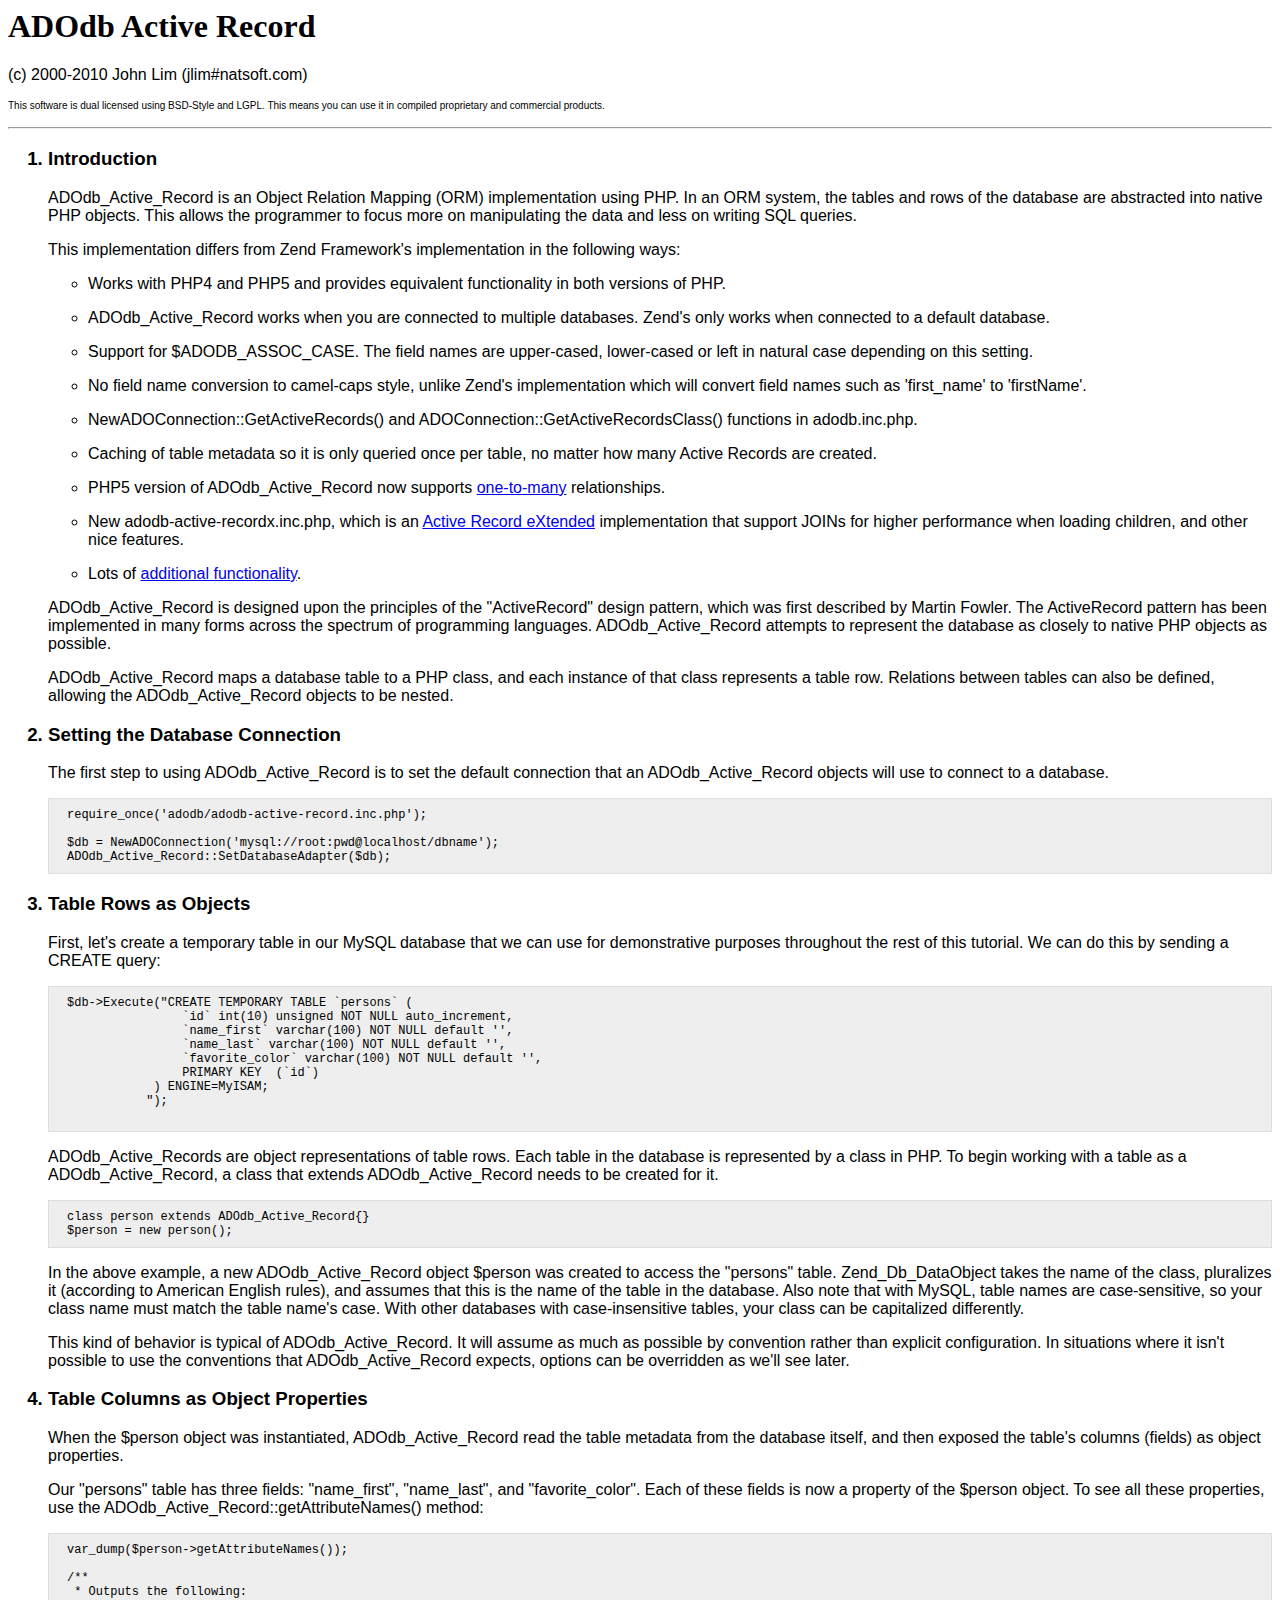
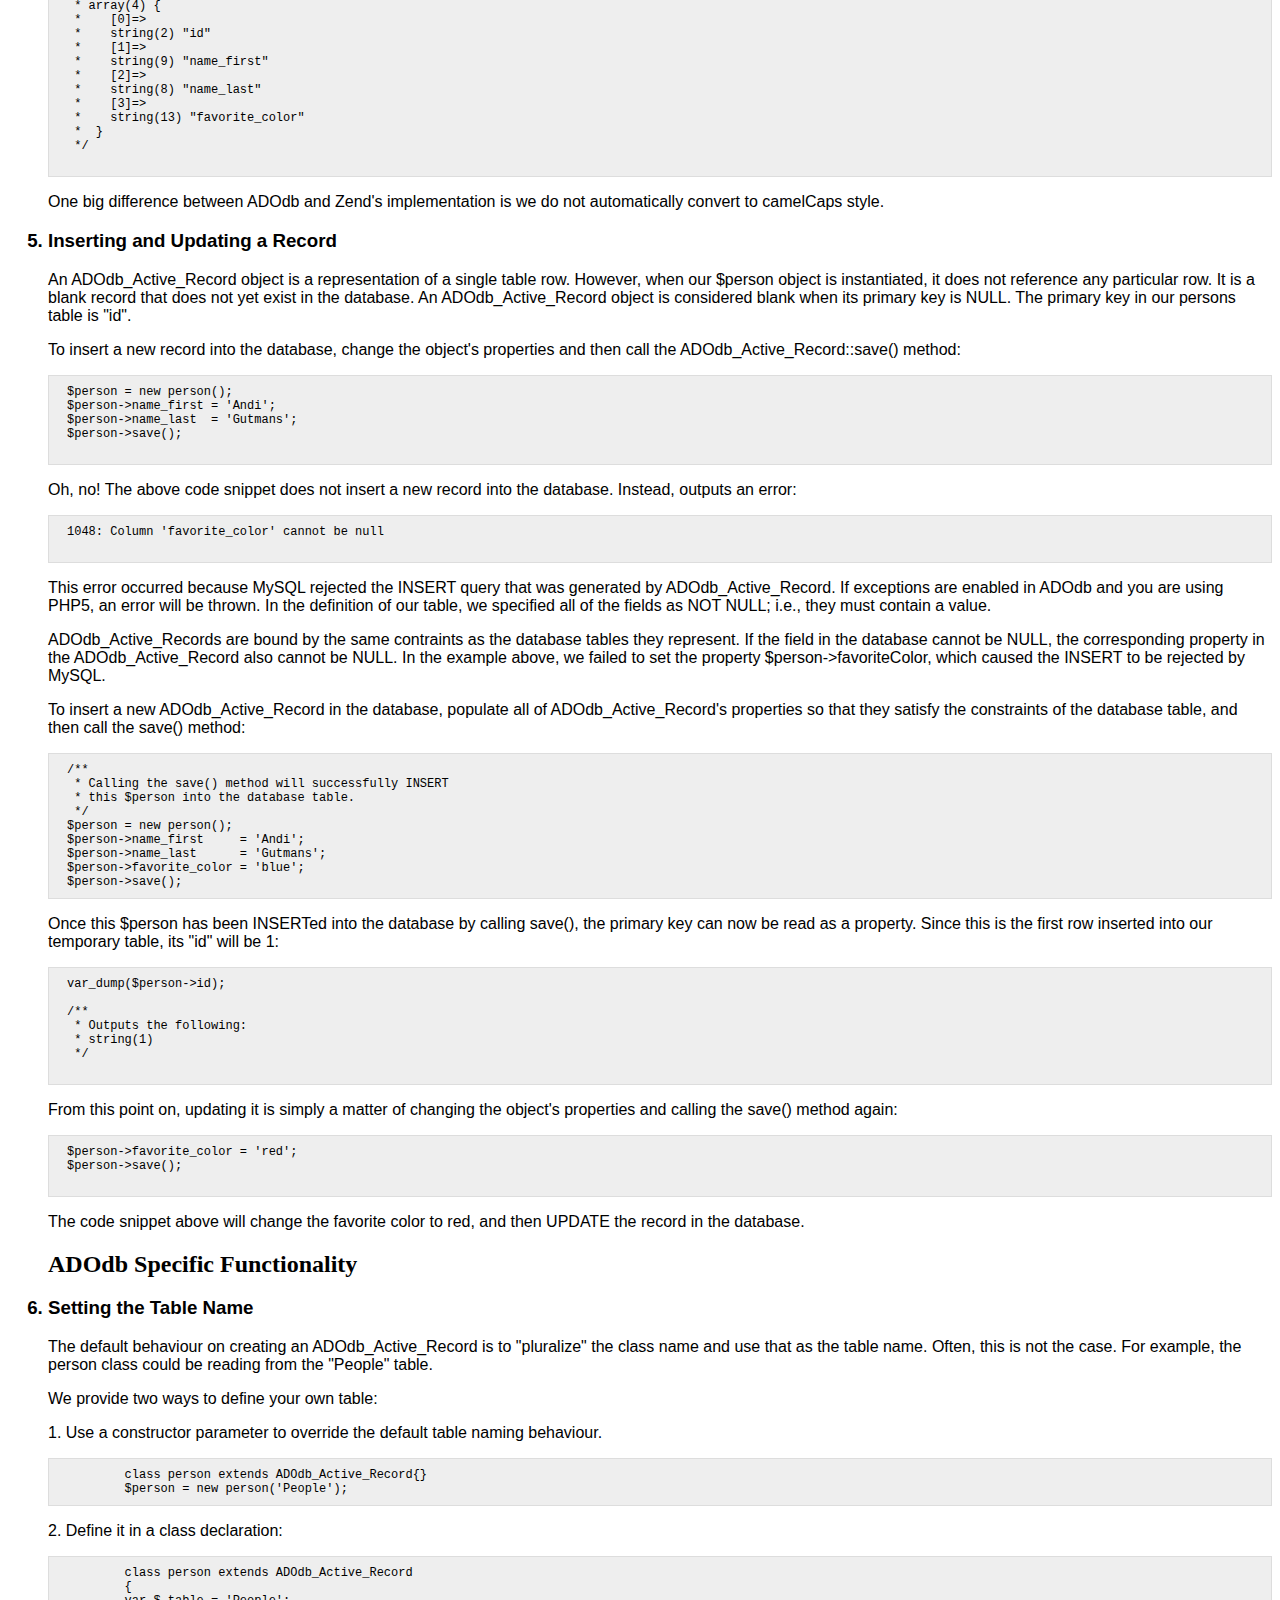
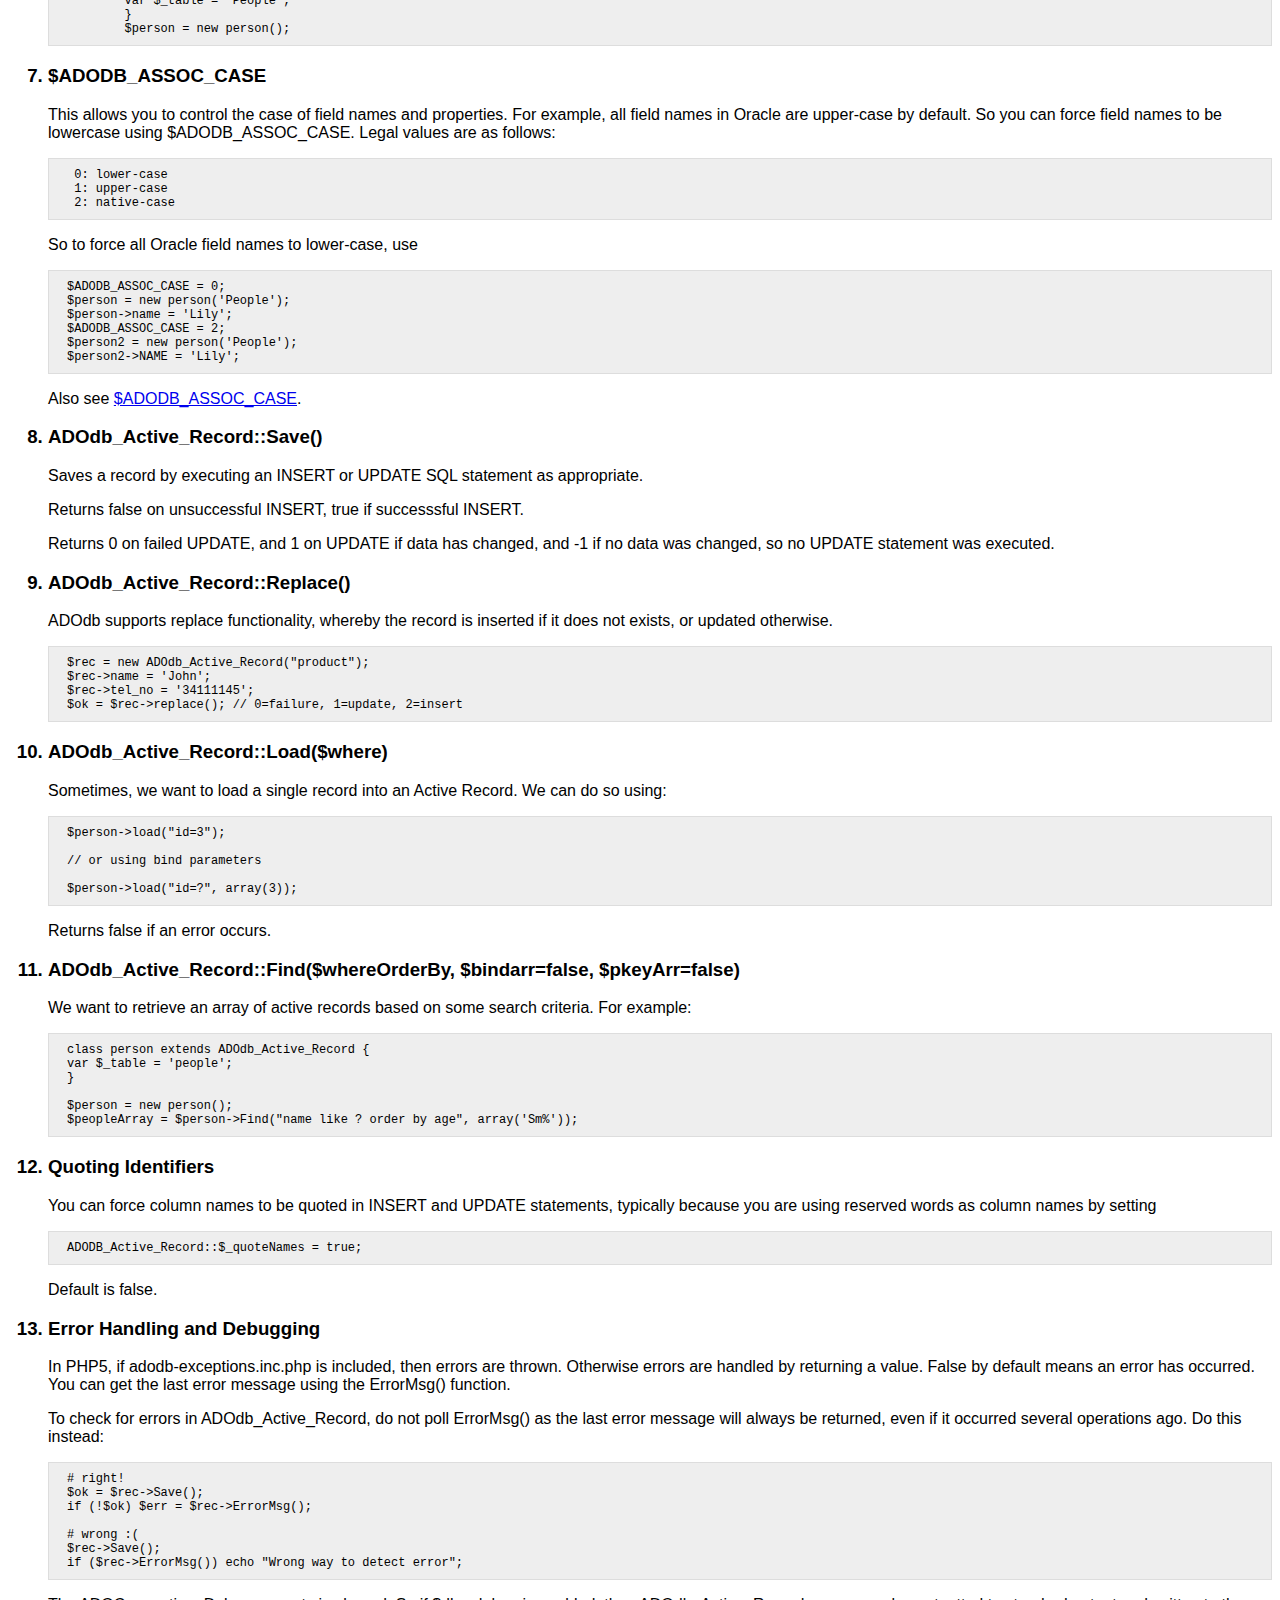
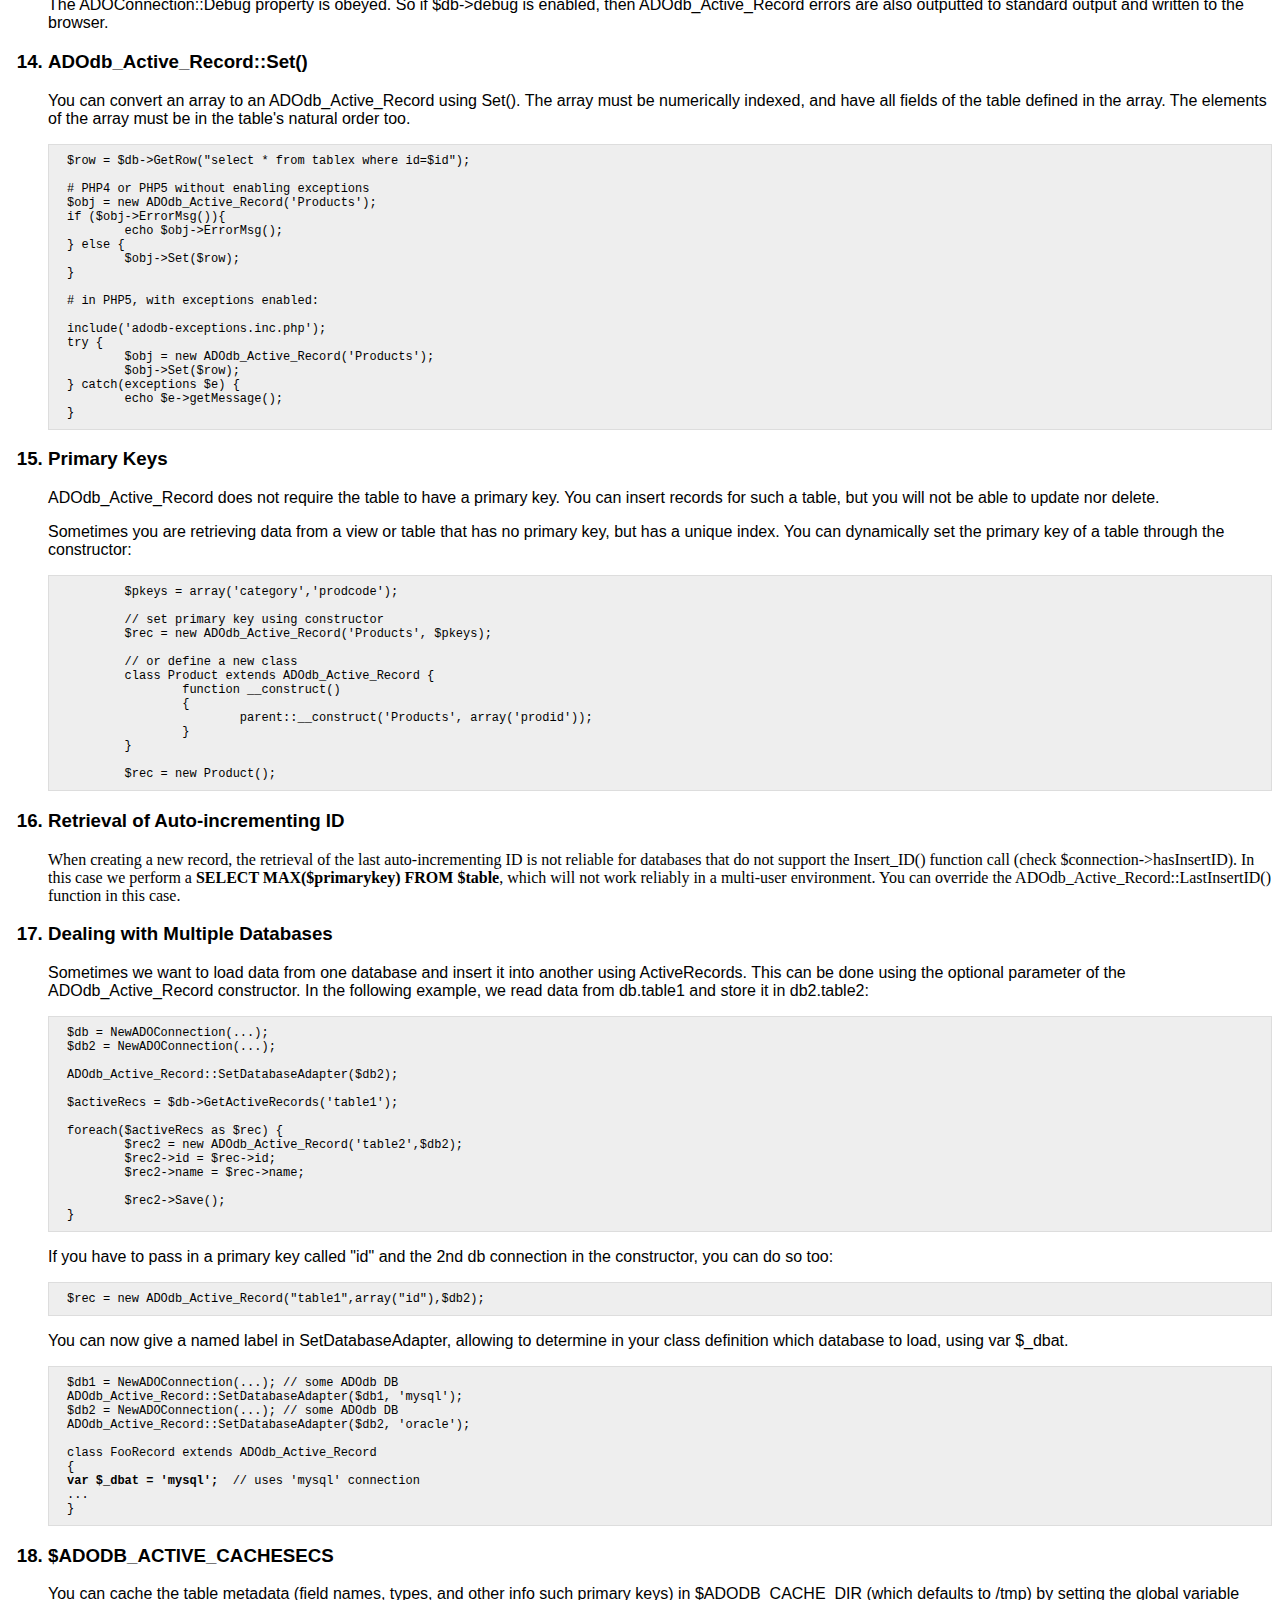
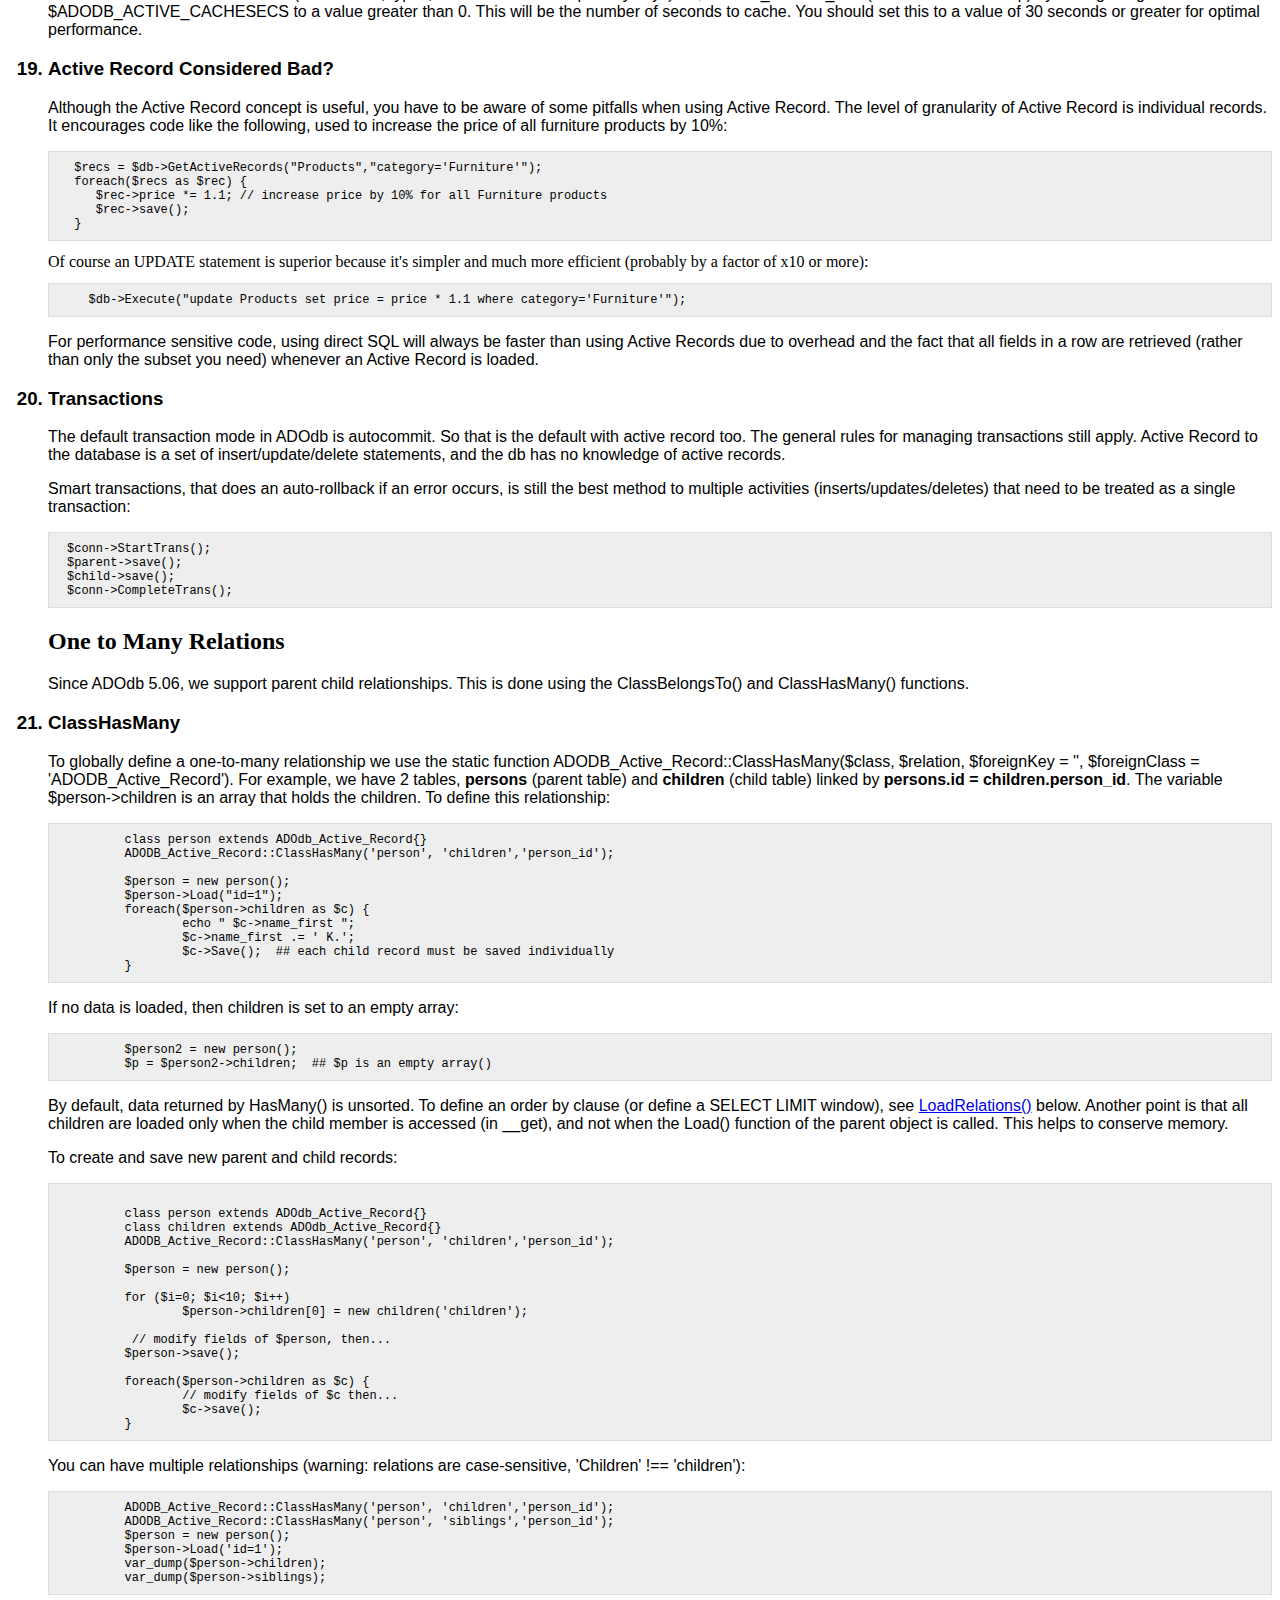
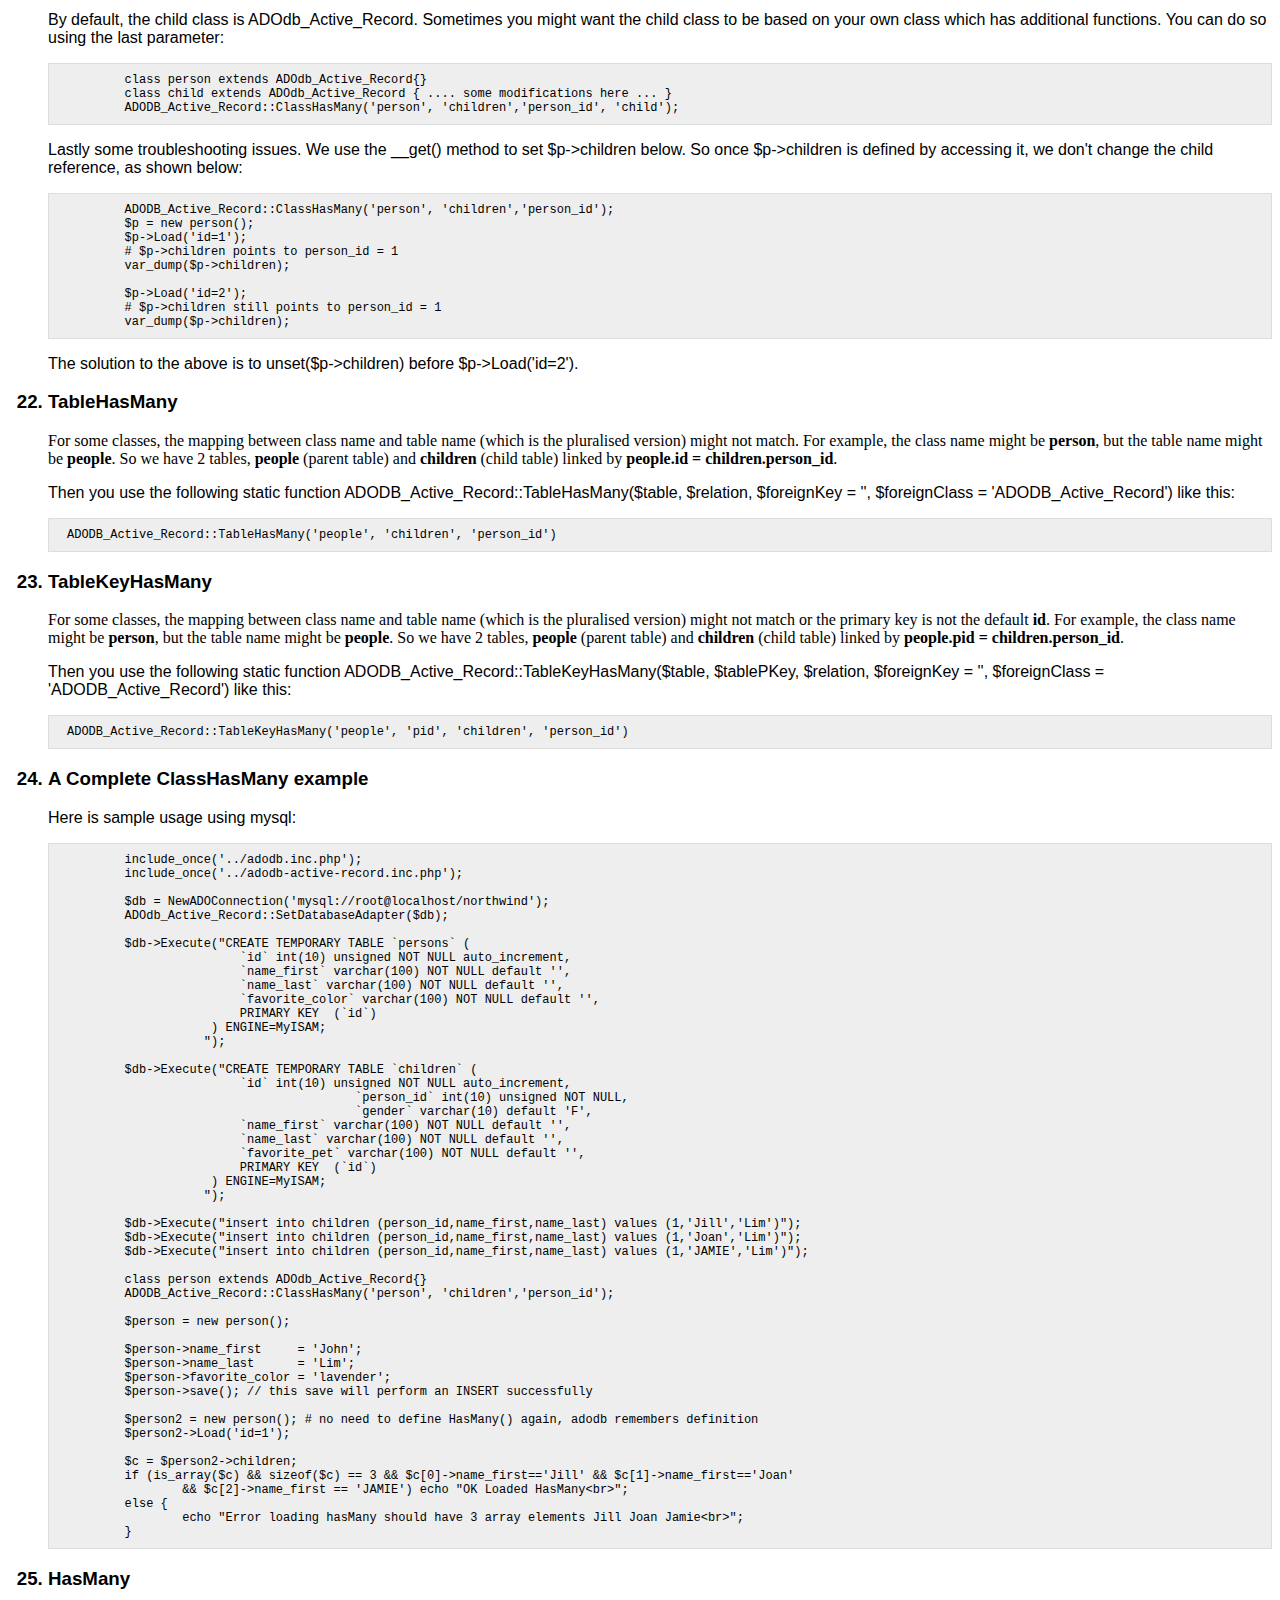
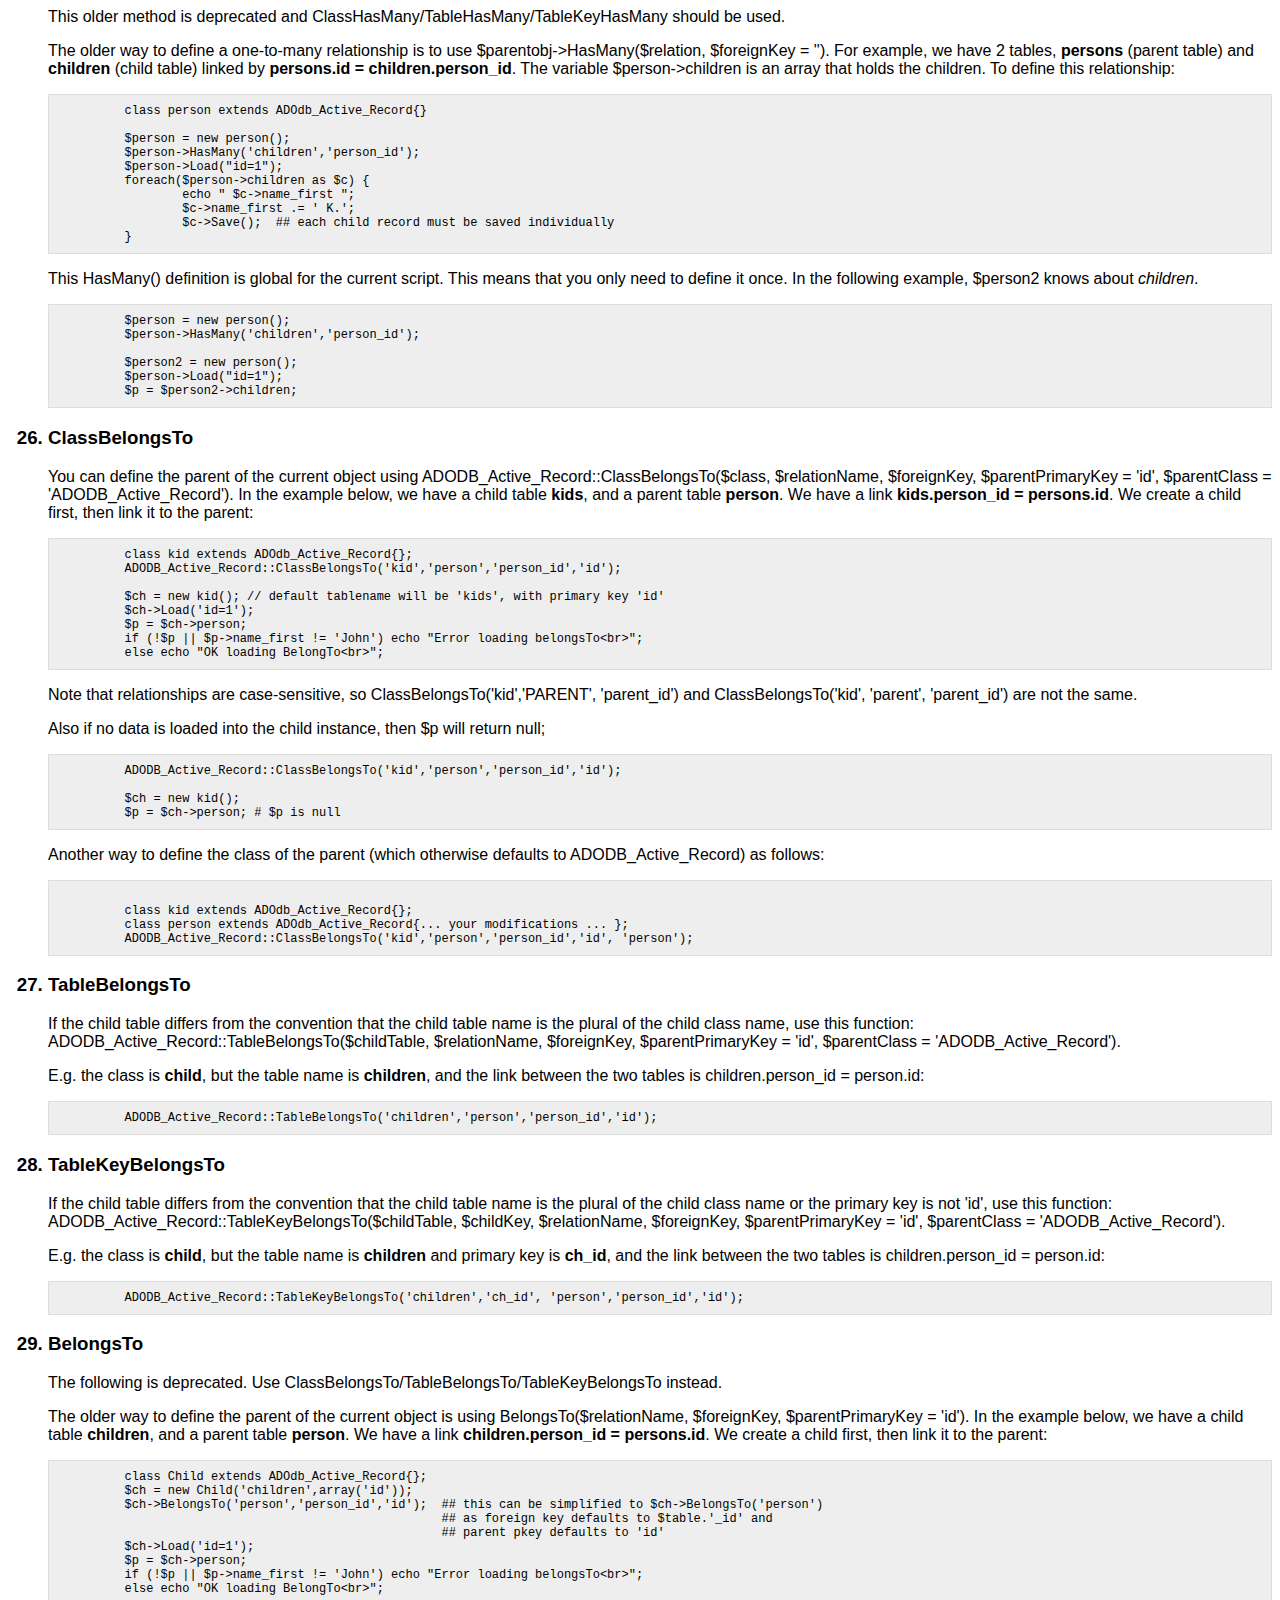
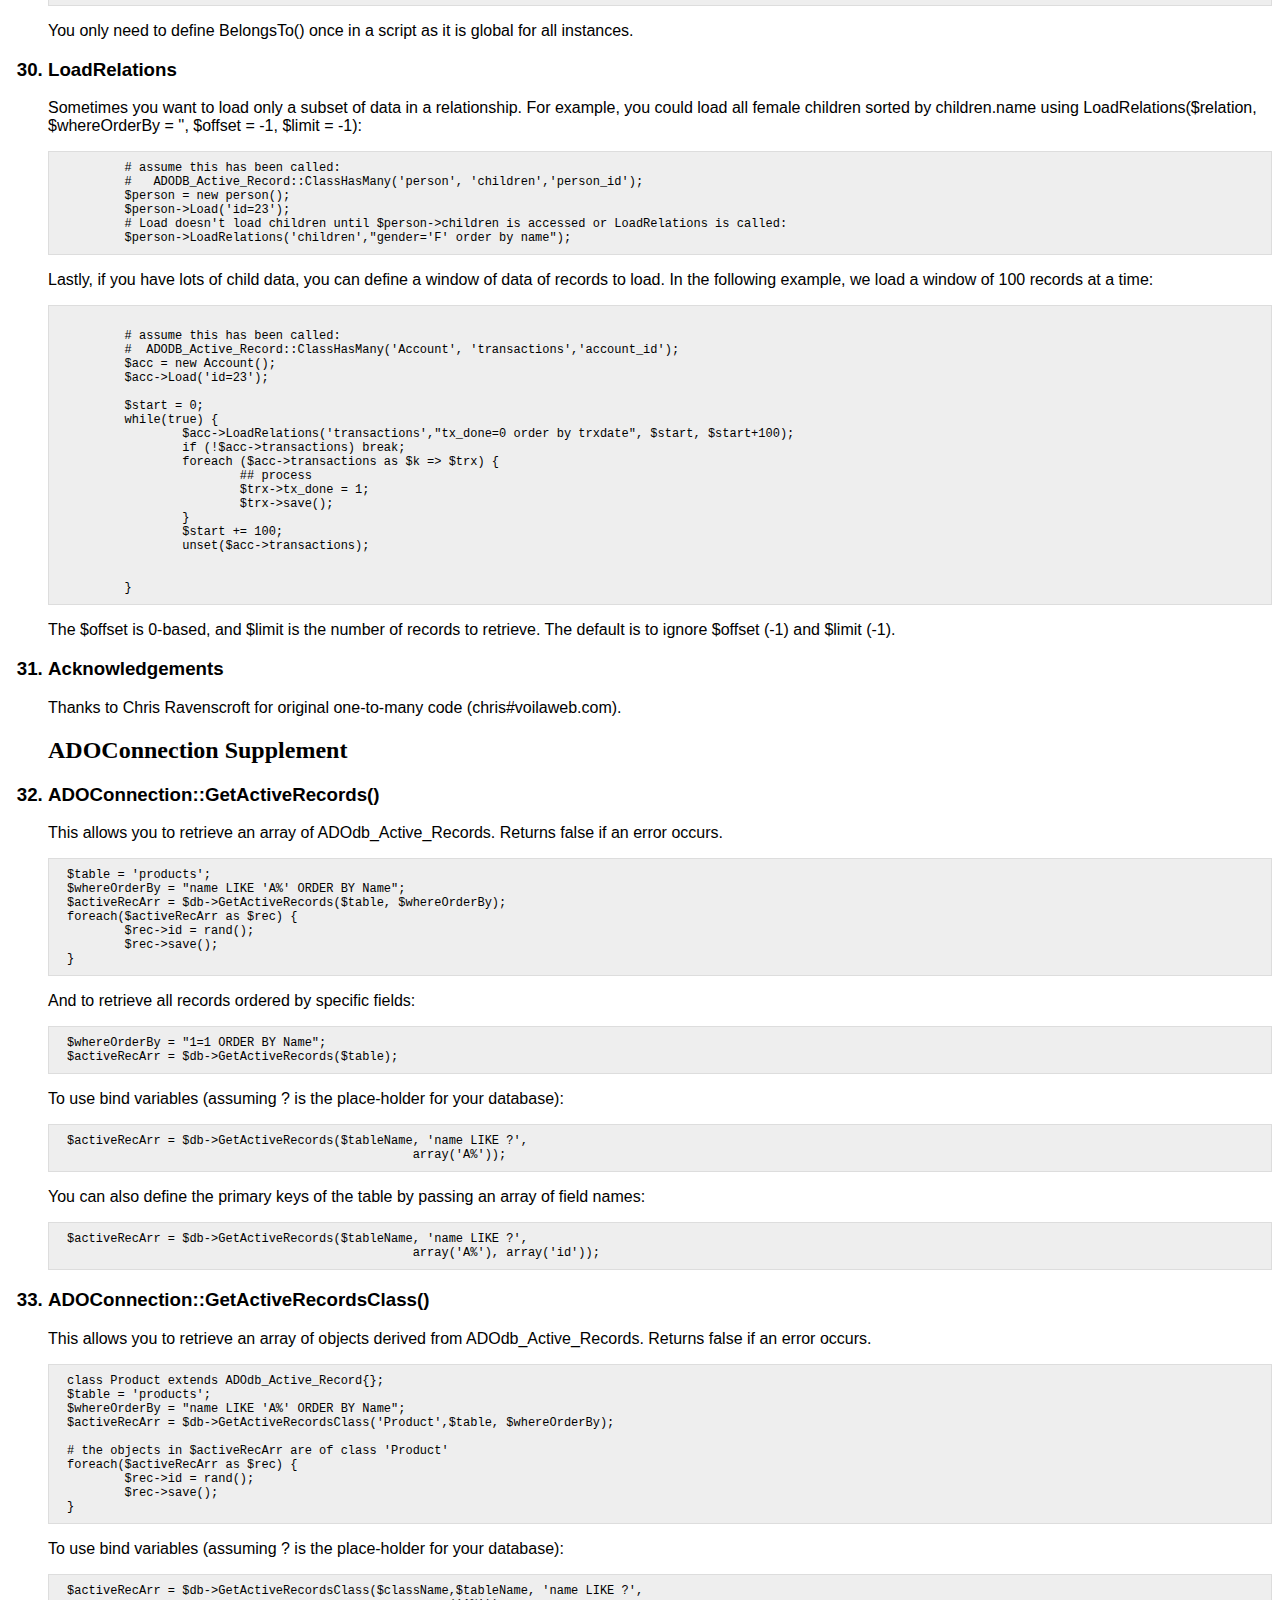
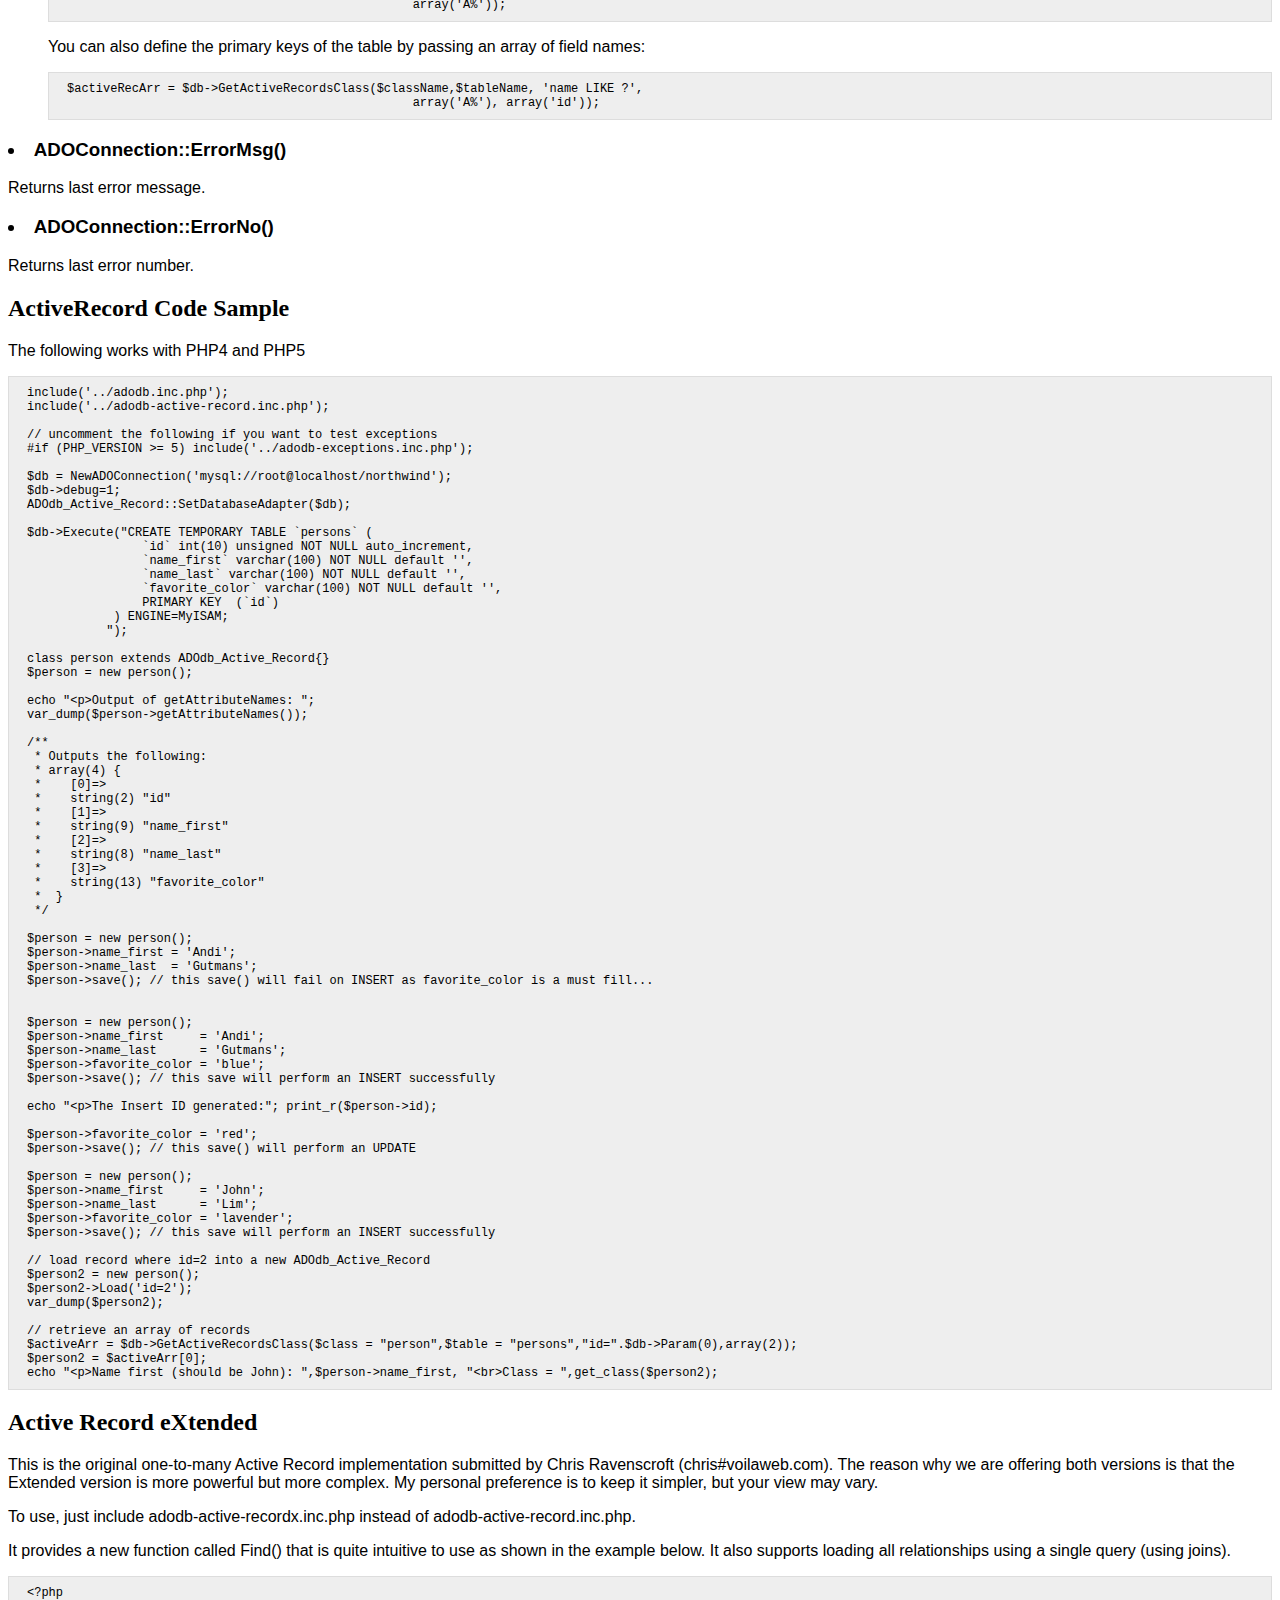
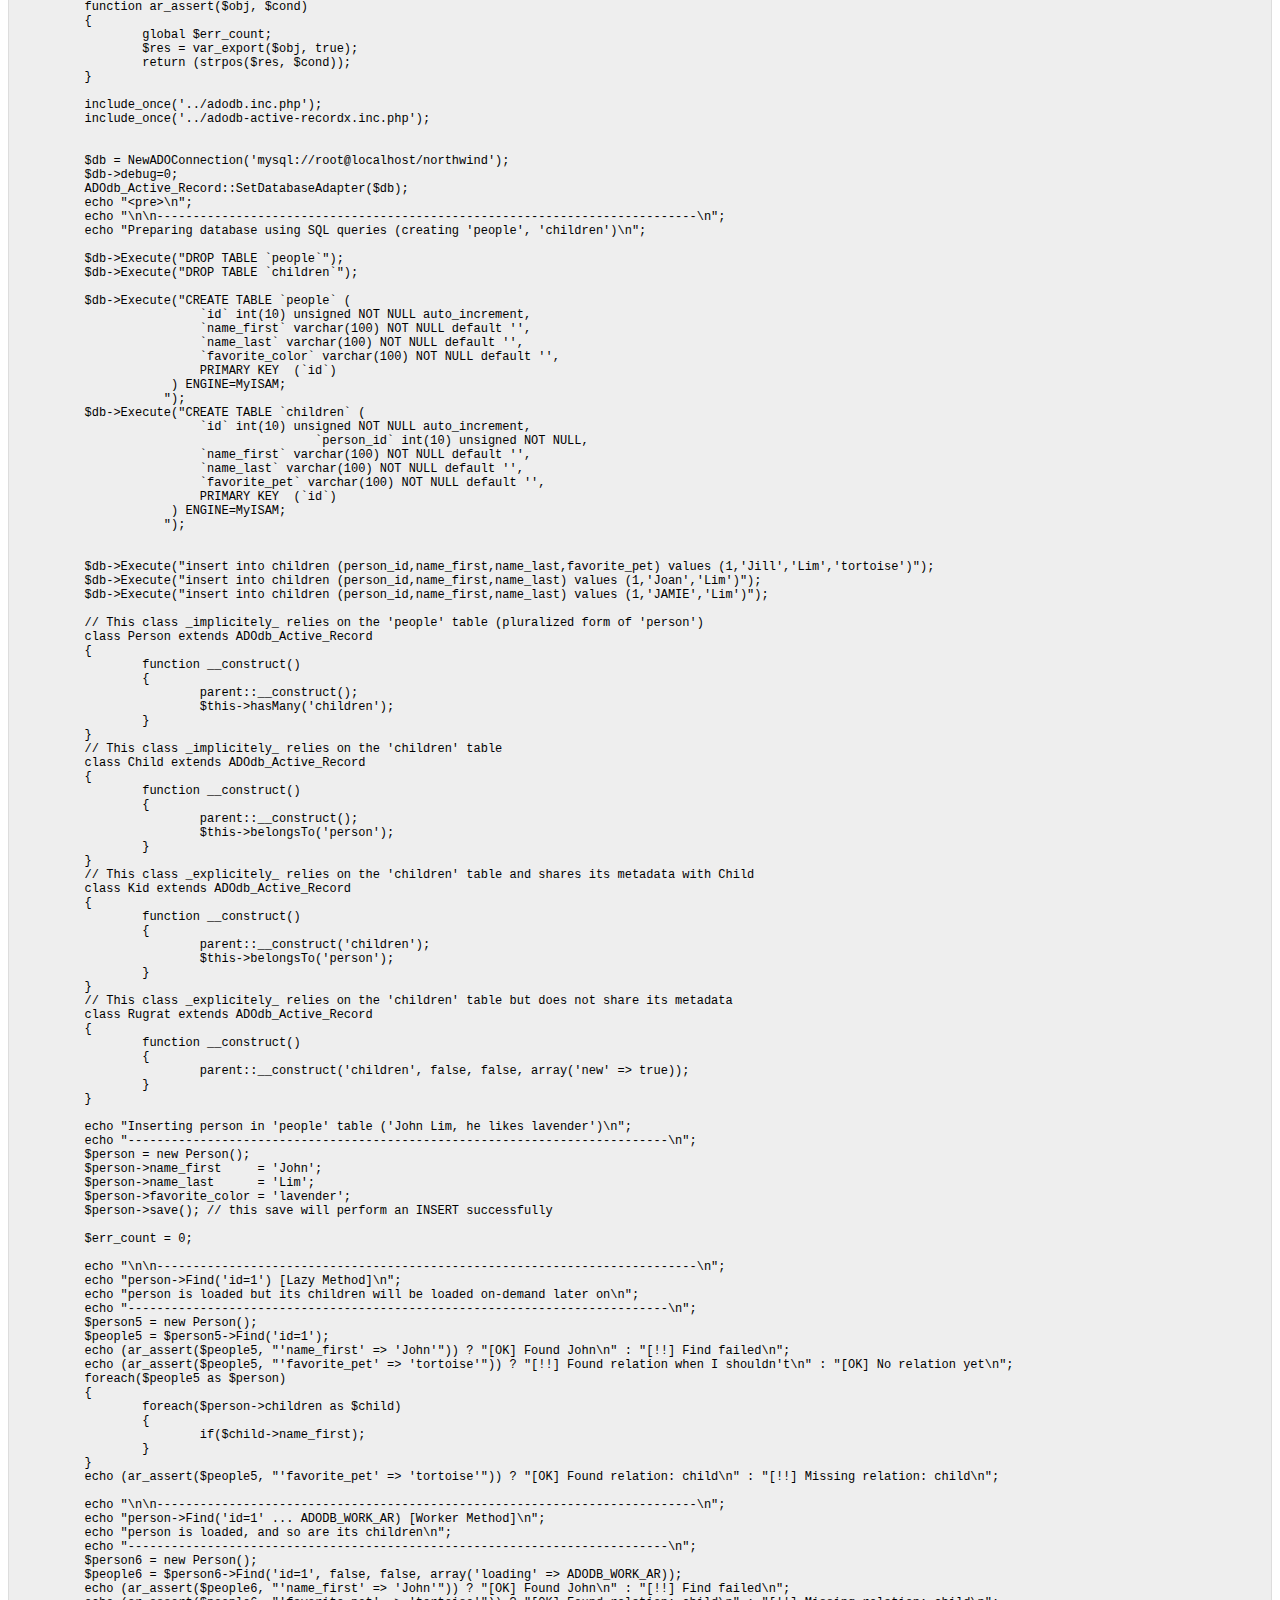
<file: conexoesOracle/adodb5/docs/docs-active-record.htm>
<html>
<style>
pre {
  background-color: #eee;
  padding: 0.75em 1.5em;
  font-size: 12px;
  border: 1px solid #ddd;
}

li,p {
font-family: Arial, Helvetica, sans-serif ;
}
</style>
<title>ADOdb Active Record</title>
<body>
<h1>ADOdb Active Record</h1>
<p> (c) 2000-2010 John Lim (jlim#natsoft.com)</p>
<p><font size="1">This software is dual licensed using BSD-Style and LGPL. This 
  means you can use it in compiled proprietary and commercial products.</font></p>
<p><hr>
<ol>

<h3><li>Introduction</h3>
<p>
ADOdb_Active_Record is an Object Relation Mapping (ORM) implementation using PHP. In an ORM system, the tables and rows of the database are abstracted into native PHP objects. This allows the programmer to focus more on manipulating the data and less on writing SQL queries.
<p>
This implementation differs from Zend Framework's implementation in the following ways:
<ul>
<li>Works with PHP4 and PHP5 and provides equivalent functionality in both versions of PHP.<p>
<li>ADOdb_Active_Record works when you are connected to multiple databases. Zend's only works when connected to a default database.<p>
<li>Support for $ADODB_ASSOC_CASE. The field names are upper-cased, lower-cased or left in natural case depending on this setting.<p>
<li>No field name conversion to camel-caps style, unlike Zend's implementation which will convert field names such as 'first_name' to 'firstName'.<p>
<li>NewADOConnection::GetActiveRecords() and ADOConnection::GetActiveRecordsClass() functions in adodb.inc.php.<p>
<li>Caching of table metadata so it is only queried once per table, no matter how many Active Records are created.<p>
<li>PHP5 version of ADOdb_Active_Record now supports <a href=#onetomany>one-to-many</a> relationships.<p>
<li>New adodb-active-recordx.inc.php, which is an <a href=#recordx>Active Record eXtended</a> implementation that support JOINs for higher performance when loading children, and other nice features.<p>
<li>Lots of  <a href=#additional>additional functionality</a>.<p> 
</ul>
<P>
ADOdb_Active_Record is designed upon the principles of the "ActiveRecord" design pattern, which was first described by Martin Fowler. The ActiveRecord pattern has been implemented in many forms across the spectrum of programming languages. ADOdb_Active_Record attempts to represent the database as closely to native PHP objects as possible.
<p>
ADOdb_Active_Record maps a database table to a PHP class, and each instance of that class represents a table row. Relations between tables can also be defined, allowing the ADOdb_Active_Record objects to be nested.
<p>

<h3><li>Setting the Database Connection</h3>
<p>
The first step to using  ADOdb_Active_Record is to set the default connection that an ADOdb_Active_Record objects will use to connect to a database. 

<pre>
require_once('adodb/adodb-active-record.inc.php');

$db = NewADOConnection('mysql://root:pwd@localhost/dbname');
ADOdb_Active_Record::SetDatabaseAdapter($db);
</pre>        

<h3><li>Table Rows as Objects</h3>
<p>
First, let's create a temporary table in our MySQL database that we can use for demonstrative purposes throughout the rest of this tutorial. We can do this by sending a CREATE query:

<pre>
$db->Execute("CREATE TEMPORARY TABLE `persons` (
                `id` int(10) unsigned NOT NULL auto_increment,
                `name_first` varchar(100) NOT NULL default '',
                `name_last` varchar(100) NOT NULL default '',
                `favorite_color` varchar(100) NOT NULL default '',
                PRIMARY KEY  (`id`)
            ) ENGINE=MyISAM;
           ");
 </pre>   
<p>
ADOdb_Active_Records are object representations of table rows. Each table in the database is represented by a class in PHP. To begin working with a table as a ADOdb_Active_Record, a class that extends ADOdb_Active_Record needs to be created for it.

<pre>
class person extends ADOdb_Active_Record{}
$person = new person();
</pre>   

<p>
In the above example, a new ADOdb_Active_Record object $person was created to access the "persons" table. Zend_Db_DataObject takes the name of the class, pluralizes it (according to American English rules), and assumes that this is the name of the table in the database. Also note that with MySQL, table names are case-sensitive, so your class name must match the table name's case. With other databases with case-insensitive tables, your class can be capitalized differently.
<p>
This kind of behavior is typical of ADOdb_Active_Record. It will assume as much as possible by convention rather than explicit configuration. In situations where it isn't possible to use the conventions that ADOdb_Active_Record expects, options can be overridden as we'll see later.

<h3><li>Table Columns as Object Properties</h3>
<p>
When the $person object was instantiated, ADOdb_Active_Record read the table metadata from the database itself, and then exposed the table's columns (fields) as object properties.
<p>
Our "persons" table has three fields: "name_first", "name_last", and "favorite_color". Each of these fields is now a property of the $person object. To see all these properties, use the ADOdb_Active_Record::getAttributeNames() method:
<pre>
var_dump($person->getAttributeNames());

/**
 * Outputs the following:
 * array(4) {
 *    [0]=>
 *    string(2) "id"
 *    [1]=>
 *    string(9) "name_first"
 *    [2]=>
 *    string(8) "name_last"
 *    [3]=>
 *    string(13) "favorite_color"
 *  }
 */
    </pre>   
<p>
One big difference between ADOdb and Zend's implementation is we do not automatically convert to camelCaps style.
<p>
<h3><li>Inserting and Updating a Record</h3><p>

An ADOdb_Active_Record object is a representation of a single table row. However, when our $person object is instantiated, it does not reference any particular row. It is a blank record that does not yet exist in the database. An ADOdb_Active_Record object is considered blank when its primary key is NULL. The primary key in our persons table is "id".
<p>
To insert a new record into the database, change the object's properties and then call the ADOdb_Active_Record::save() method:
<pre>
$person = new person();
$person->name_first = 'Andi';
$person->name_last  = 'Gutmans';
$person->save();
 </pre>   
<p>
Oh, no! The above code snippet does not insert a new record into the database. Instead, outputs an error:
<pre>
1048: Column 'favorite_color' cannot be null
 </pre>   
<p>
This error occurred because MySQL rejected the INSERT query that was generated by ADOdb_Active_Record. If exceptions are enabled in ADOdb and you are using PHP5, an error will be thrown. In the definition of our table, we specified all of the fields as NOT NULL; i.e., they must contain a value.
<p>
ADOdb_Active_Records are bound by the same contraints as the database tables they represent. If the field in the database cannot be NULL, the corresponding property in the ADOdb_Active_Record also cannot be NULL. In the example above, we failed to set the property $person->favoriteColor, which caused the INSERT to be rejected by MySQL.
<p>
To insert a new ADOdb_Active_Record in the database, populate all of ADOdb_Active_Record's properties so that they satisfy the constraints of the database table, and then call the save() method:
<pre>
/**
 * Calling the save() method will successfully INSERT
 * this $person into the database table.
 */
$person = new person();
$person->name_first     = 'Andi';
$person->name_last      = 'Gutmans';
$person->favorite_color = 'blue';
$person->save();
</pre>
<p>
Once this $person has been INSERTed into the database by calling save(), the primary key can now be read as a property. Since this is the first row inserted into our temporary table, its "id" will be 1:
<pre>
var_dump($person->id);

/**
 * Outputs the following:
 * string(1)
 */
 </pre>       
<p>
From this point on, updating it is simply a matter of changing the object's properties and calling the save() method again:

<pre>
$person->favorite_color = 'red';
$person->save();
   </pre>
<p>
The code snippet above will change the favorite color to red, and then UPDATE the record in the database.

<a name=additional>
<h2>ADOdb Specific Functionality</h2>
<h3><li>Setting the Table Name</h3>
<p>The default behaviour on creating an ADOdb_Active_Record is to "pluralize" the class name and
 use that as the table name. Often, this is not the case. For example, the person class could be reading 
 from the "People" table. 
<p>We provide two ways to define your own table:
<p>1. Use a constructor parameter to override the default table naming behaviour.
<pre>
	class person extends ADOdb_Active_Record{}
	$person = new person('People');
</pre>
<p>2. Define it in a class declaration:
<pre>
	class person extends ADOdb_Active_Record
	{
	var $_table = 'People';
	}
	$person = new person();
</pre>

<h3><li>$ADODB_ASSOC_CASE</h3>
<p>This allows you to control the case of field names and properties. For example, all field names in Oracle are upper-case by default. So you 
can force field names to be lowercase using $ADODB_ASSOC_CASE. Legal values are as follows:
<pre>
 0: lower-case
 1: upper-case
 2: native-case
</pre>
<p>So to force all Oracle field names to lower-case, use
<pre>
$ADODB_ASSOC_CASE = 0;
$person = new person('People');
$person->name = 'Lily';
$ADODB_ASSOC_CASE = 2;
$person2 = new person('People');
$person2->NAME = 'Lily'; 
</pre>

<p>Also see <a href=http://phplens.com/adodb/reference.constants.adodb_assoc_case.html>$ADODB_ASSOC_CASE</a>.

<h3><li>ADOdb_Active_Record::Save()</h3>
<p>
Saves a record by executing an INSERT or UPDATE SQL statement as appropriate. 
<p>Returns false on  unsuccessful INSERT, true if successsful INSERT.
<p>Returns 0 on failed UPDATE, and 1 on UPDATE if data has changed, and -1 if no data was changed, so no UPDATE statement was executed.

<h3><li>ADOdb_Active_Record::Replace()</h3>
<p>
ADOdb supports replace functionality, whereby the record is inserted if it does not exists, or updated otherwise.
<pre>
$rec = new ADOdb_Active_Record("product");
$rec->name = 'John';
$rec->tel_no = '34111145';
$ok = $rec->replace(); // 0=failure, 1=update, 2=insert
</pre>


<h3><li>ADOdb_Active_Record::Load($where)</h3>
<p>Sometimes, we want to load a single record into an Active Record. We can do so using:
<pre>
$person->load("id=3");

// or using bind parameters

$person->load("id=?", array(3));
</pre>
<p>Returns false if an error occurs.

<h3><li>ADOdb_Active_Record::Find($whereOrderBy, $bindarr=false, $pkeyArr=false)</h3>
<p>We want to retrieve an array of active records based on some search criteria. For example:
<pre>
class person extends ADOdb_Active_Record {
var $_table = 'people';
}

$person = new person();
$peopleArray = $person->Find("name like ? order by age", array('Sm%'));
</pre>

<h3><li>Quoting Identifiers</h3>
<p>You can force column names to be quoted in INSERT and UPDATE statements, typically because you are using reserved words as column names by setting
<pre>
ADODB_Active_Record::$_quoteNames = true;
</pre>
<p>Default is false.

<h3><li>Error Handling and Debugging</h3>
<p>
In PHP5, if adodb-exceptions.inc.php is included, then errors are thrown. Otherwise errors are handled by returning a value. False by default means an error has occurred. You can get the last error message using the ErrorMsg() function. 
<p>
To check for errors in ADOdb_Active_Record, do not poll ErrorMsg() as the last error message will always be returned, even if it occurred several operations ago. Do this instead:
<pre>
# right!
$ok = $rec->Save();
if (!$ok) $err = $rec->ErrorMsg();

# wrong :(
$rec->Save();
if ($rec->ErrorMsg()) echo "Wrong way to detect error";
</pre>
<p>The ADOConnection::Debug property is obeyed. So
if $db->debug is enabled, then ADOdb_Active_Record errors are also outputted to standard output and written to the browser.

<h3><li>ADOdb_Active_Record::Set()</h3>
<p>You can convert an array to an ADOdb_Active_Record using Set(). The array must be numerically indexed, and have all fields of the table defined in the array. The elements of the array must be in the table's natural order too.
<pre>
$row = $db->GetRow("select * from tablex where id=$id");

# PHP4 or PHP5 without enabling exceptions
$obj = new ADOdb_Active_Record('Products');
if ($obj->ErrorMsg()){
	echo $obj->ErrorMsg();
} else {
	$obj->Set($row);
}

# in PHP5, with exceptions enabled:

include('adodb-exceptions.inc.php');
try {
	$obj = new ADOdb_Active_Record('Products');
	$obj->Set($row);
} catch(exceptions $e) {
	echo $e->getMessage();
}
</pre>
<p>
<h3><li>Primary Keys</h3>
<p>
ADOdb_Active_Record does not require the table to have a primary key. You can insert records for such a table, but you will not be able to update nor delete. 
<p>Sometimes you are retrieving data from a view or table that has no primary key, but has a unique index. You can dynamically set the primary key of a table through the constructor:
<pre>
	$pkeys = array('category','prodcode');
	
	// set primary key using constructor
	$rec = new ADOdb_Active_Record('Products', $pkeys);
	
	// or define a new class
	class Product extends ADOdb_Active_Record {
		function __construct()
		{
			parent::__construct('Products', array('prodid'));
		}
	}
	
	$rec = new Product();
</pre>


<h3><li>Retrieval of Auto-incrementing ID</h3>
When creating a new record, the retrieval of the last auto-incrementing ID is not reliable for databases that do not support the Insert_ID() function call (check $connection->hasInsertID). In this case we perform a <b>SELECT MAX($primarykey) FROM $table</b>, which will not work reliably in a multi-user environment. You can override the ADOdb_Active_Record::LastInsertID() function in this case.

<h3><li>Dealing with Multiple Databases</h3>
<p>
Sometimes we want to load data from one database and insert it into another using ActiveRecords. This can be done using the optional parameter of the ADOdb_Active_Record constructor. In the following example, we read data from db.table1 and store it in db2.table2:
<pre>
$db = NewADOConnection(...);
$db2 = NewADOConnection(...);

ADOdb_Active_Record::SetDatabaseAdapter($db2);

$activeRecs = $db->GetActiveRecords('table1');

foreach($activeRecs as $rec) {
	$rec2 = new ADOdb_Active_Record('table2',$db2);
	$rec2->id = $rec->id;
	$rec2->name = $rec->name;
	
	$rec2->Save();
}
</pre>
<p>
If you have to pass in a primary key called "id" and the 2nd db connection in the constructor, you can do so too:
<pre>
$rec = new ADOdb_Active_Record("table1",array("id"),$db2);
</pre>
<p>You can now give a named label in SetDatabaseAdapter, allowing to determine in your class definition which database to load, using var $_dbat.
<pre>
$db1 = NewADOConnection(...); // some ADOdb DB
ADOdb_Active_Record::SetDatabaseAdapter($db1, 'mysql');
$db2 = NewADOConnection(...); // some ADOdb DB
ADOdb_Active_Record::SetDatabaseAdapter($db2, 'oracle');

class FooRecord extends ADOdb_Active_Record
{
<b>var $_dbat = 'mysql';</b>  // uses 'mysql' connection
...
}
</pre>
<h3><li>$ADODB_ACTIVE_CACHESECS</h3>
<p>You can cache the table metadata (field names, types, and other info such primary keys) in $ADODB_CACHE_DIR (which defaults to /tmp) by setting
the global variable $ADODB_ACTIVE_CACHESECS to a value greater than 0. This will be the number of seconds to cache.
 You should set this to a value of 30 seconds or greater for optimal performance.

<h3><li>Active Record Considered Bad?</h3>
<p>Although the Active Record concept is useful, you have to be aware of some pitfalls when using Active Record. The level of granularity of Active Record is individual records. It encourages code like the following, used to increase the price of all furniture products by 10%:
<pre>
 $recs = $db->GetActiveRecords("Products","category='Furniture'");
 foreach($recs as $rec) {
    $rec->price *= 1.1; // increase price by 10% for all Furniture products
    $rec->save();
 }
</pre>
Of course an UPDATE statement is superior because it's simpler and much more efficient (probably by a factor of x10 or more):
<pre>
   $db->Execute("update Products set price = price * 1.1 where category='Furniture'");
</pre>
<p>For performance sensitive code, using direct SQL will always be faster than using Active Records due to overhead and the fact that all fields in a row are retrieved (rather than only the subset you need) whenever an Active Record is loaded.

<h3><li>Transactions</h3>
<p>
The default transaction mode in ADOdb is autocommit. So that is the default with active record too. 
The general rules for managing transactions still apply. Active Record to the database is a set of insert/update/delete statements, and the db has no knowledge of active records.
<p>
Smart transactions, that does an auto-rollback if an error occurs, is still the best method to multiple activities (inserts/updates/deletes) that need to be treated as a single transaction:
<pre>
$conn->StartTrans();
$parent->save();
$child->save();
$conn->CompleteTrans();
</pre>

<a name=onetomany>
<h2>One to Many Relations</h2>
<p>Since ADOdb 5.06, we support parent child relationships. This is done using the ClassBelongsTo() and ClassHasMany() functions. 
<a name=tablehasmany>
<h3><li>ClassHasMany</h3>
<p>To globally define a one-to-many relationship we use the static function ADODB_Active_Record::ClassHasMany($class, $relation, $foreignKey = '', $foreignClass = 'ADODB_Active_Record'). For example, we have 2 tables, <strong>persons</strong> (parent table) and <strong>children</strong> (child table)
linked by <strong>persons.id = children.person_id</strong>. The variable $person->children is an array that holds the children. To define this relationship:
<pre>
	class person extends ADOdb_Active_Record{}
	ADODB_Active_Record::ClassHasMany('person', 'children','person_id');
	
	$person = new person();
	$person->Load("id=1");
	foreach($person->children as $c) {
		echo " $c->name_first ";
		$c->name_first .= ' K.';
		$c->Save();  ## each child record must be saved individually
	}
</pre>
<p>If no data is loaded, then children is set to an empty array:
<pre>
	$person2 = new person();
	$p = $person2->children;  ## $p is an empty array()
</pre>
<P>By default, data returned by HasMany() is unsorted. To define an order by clause (or define a SELECT LIMIT window), see <a href=#loadrelations>LoadRelations()</a> below. Another point is that all children are loaded only when the child member is accessed (in __get), and not when the Load() function of the parent object is called. This helps to conserve memory.

<p>To create and save new parent and child records:
<pre>

	class person extends ADOdb_Active_Record{}
	class children extends ADOdb_Active_Record{}
	ADODB_Active_Record::ClassHasMany('person', 'children','person_id');
	
	$person = new person();
	
	for ($i=0; $i<10; $i++) 
		$person->children[0] = new children('children');
	 
	 // modify fields of $person, then...
	$person->save();
	
	foreach($person->children as $c) {
		// modify fields of $c then...
		$c->save();
	}
</pre>
<p>You can have multiple relationships (warning: relations are case-sensitive, 'Children' !== 'children'):
<pre>
	ADODB_Active_Record::ClassHasMany('person', 'children','person_id');
	ADODB_Active_Record::ClassHasMany('person', 'siblings','person_id');
	$person = new person();
	$person->Load('id=1');
	var_dump($person->children);
	var_dump($person->siblings);
</pre>
<p>By default, the child class is ADOdb_Active_Record. Sometimes you might want the child class to be based on your own class which has additional functions. You can do so using the last parameter:
<pre>
	class person extends ADOdb_Active_Record{}
	class child extends ADOdb_Active_Record { .... some modifications here ... }
	ADODB_Active_Record::ClassHasMany('person', 'children','person_id', 'child');
</pre>
<p>Lastly some troubleshooting issues. We use the __get() method to set 
$p->children below. So once $p->children is defined by accessing it, we don't change the child reference, as shown below:
<pre>
	ADODB_Active_Record::ClassHasMany('person', 'children','person_id');
	$p = new person();
	$p->Load('id=1');
	# $p->children points to person_id = 1
	var_dump($p->children);
	
	$p->Load('id=2');
	# $p->children still points to person_id = 1
	var_dump($p->children); 
</pre>
<p>The solution to the above is to unset($p->children) before $p->Load('id=2').
<h3><li>TableHasMany</h3>
For some classes, the mapping between class name and table name (which is the pluralised version) might not match. For example, 
the class name might be <b>person</b>, but the table name might be <b>people</b>. So we have 2 tables, <strong>people</strong> (parent table) and <strong>children</strong> (child table)
linked by <strong>people.id = children.person_id</strong>.
<p>Then you use the following static function
 ADODB_Active_Record::TableHasMany($table, $relation, $foreignKey = '', $foreignClass = 'ADODB_Active_Record') like this:
<pre>
ADODB_Active_Record::TableHasMany('people', 'children', 'person_id')
</pre>
<h3><li>TableKeyHasMany</h3>
For some classes, the mapping between class name and table name (which is the pluralised version) might not match or the primary key is not the default <b>id</b>. For example, 
the class name might be <b>person</b>, but the table name might be <b>people</b>. So we have 2 tables, <strong>people</strong> (parent table) and <strong>children</strong> (child table)
linked by <strong>people.pid = children.person_id</strong>.
<p>Then you use the following static function
 ADODB_Active_Record::TableKeyHasMany($table, $tablePKey, $relation, $foreignKey = '', $foreignClass = 'ADODB_Active_Record') like this:
<pre>
ADODB_Active_Record::TableKeyHasMany('people', 'pid', 'children', 'person_id')
</pre>


<h3><li>A Complete ClassHasMany example</h3>
<p>Here is sample usage using mysql:
<pre>
	include_once('../adodb.inc.php');
	include_once('../adodb-active-record.inc.php');

	$db = NewADOConnection('mysql://root@localhost/northwind');
	ADOdb_Active_Record::SetDatabaseAdapter($db);

	$db->Execute("CREATE TEMPORARY TABLE `persons` (
	                `id` int(10) unsigned NOT NULL auto_increment,
	                `name_first` varchar(100) NOT NULL default '',
	                `name_last` varchar(100) NOT NULL default '',
	                `favorite_color` varchar(100) NOT NULL default '',
	                PRIMARY KEY  (`id`)
	            ) ENGINE=MyISAM;
	           ");
			   
	$db->Execute("CREATE TEMPORARY TABLE `children` (
	                `id` int(10) unsigned NOT NULL auto_increment,
					`person_id` int(10) unsigned NOT NULL,
					`gender` varchar(10) default 'F',
	                `name_first` varchar(100) NOT NULL default '',
	                `name_last` varchar(100) NOT NULL default '',
	                `favorite_pet` varchar(100) NOT NULL default '',
	                PRIMARY KEY  (`id`)
	            ) ENGINE=MyISAM;
	           ");
			   
	$db->Execute("insert into children (person_id,name_first,name_last) values (1,'Jill','Lim')");
	$db->Execute("insert into children (person_id,name_first,name_last) values (1,'Joan','Lim')");
	$db->Execute("insert into children (person_id,name_first,name_last) values (1,'JAMIE','Lim')");
			   
	class person extends ADOdb_Active_Record{}
	ADODB_Active_Record::ClassHasMany('person', 'children','person_id');	
	
	$person = new person();
	
	$person->name_first     = 'John';
	$person->name_last      = 'Lim';
	$person->favorite_color = 'lavender';
	$person->save(); // this save will perform an INSERT successfully
	
	$person2 = new person(); # no need to define HasMany() again, adodb remembers definition
	$person2->Load('id=1');
	
	$c = $person2->children;
	if (is_array($c) && sizeof($c) == 3 && $c[0]->name_first=='Jill' && $c[1]->name_first=='Joan'
		&& $c[2]->name_first == 'JAMIE') echo "OK Loaded HasMany&lt;br>";
	else {
		echo "Error loading hasMany should have 3 array elements Jill Joan Jamie&lt;br>";
	}
</pre>

<h3><li>HasMany</h3>
<p>This older method is deprecated and ClassHasMany/TableHasMany/TableKeyHasMany should be used. 
<p>The older way to define a one-to-many relationship is to use $parentobj->HasMany($relation, $foreignKey = ''). For example, we have 2 tables, <strong>persons</strong> (parent table) and <strong>children</strong> (child table)
linked by <strong>persons.id = children.person_id</strong>. The variable $person->children is an array that holds the children. To define this relationship:
<pre>
	class person extends ADOdb_Active_Record{}
	
	$person = new person();
	$person->HasMany('children','person_id');
	$person->Load("id=1");
	foreach($person->children as $c) {
		echo " $c->name_first ";
		$c->name_first .= ' K.';
		$c->Save();  ## each child record must be saved individually
	}
</pre>
<p>This HasMany() definition is global for the current script. This means that you only need to define it once. In the following example, $person2 knows about <em>children</em>.
<pre>
	$person = new person();
	$person->HasMany('children','person_id');
	
	$person2 = new person();
	$person->Load("id=1");
	$p = $person2->children;
</pre>


<h3><li>ClassBelongsTo</h3>
<p>You can define the parent of the current object using ADODB_Active_Record::ClassBelongsTo($class, $relationName, $foreignKey, $parentPrimaryKey = 'id', $parentClass = 'ADODB_Active_Record'). In the example below,
we have a child table <strong>kids</strong>, and a parent table <strong>person</strong>. We have a link <strong>kids.person_id = persons.id</strong>. We create a child first, then link it to the parent:
<pre>
	class kid extends ADOdb_Active_Record{};
	ADODB_Active_Record::ClassBelongsTo('kid','person','person_id','id'); 

	$ch = new kid(); // default tablename will be 'kids', with primary key 'id' 
	$ch->Load('id=1');
	$p = $ch->person;
	if (!$p || $p->name_first != 'John') echo "Error loading belongsTo&lt;br>";
	else echo "OK loading BelongTo&lt;br>";
</pre>
<p>
<p>Note that relationships are case-sensitive, so ClassBelongsTo('kid','PARENT', 'parent_id') and ClassBelongsTo('kid', 'parent', 'parent_id') are not the same. 
<p>Also if no data is loaded into the child instance, then $p will return null;
<pre>
	ADODB_Active_Record::ClassBelongsTo('kid','person','person_id','id'); 
	
	$ch = new kid();
	$p = $ch->person; # $p is null
</pre>
<p>Another way to define the class of the parent (which otherwise defaults to ADODB_Active_Record) as follows:
<pre>

	class kid extends ADOdb_Active_Record{};
	class person extends ADOdb_Active_Record{... your modifications ... };
	ADODB_Active_Record::ClassBelongsTo('kid','person','person_id','id', 'person'); 
</pre>
<h3><li>TableBelongsTo</h3>
<p>If the child table differs from the convention that the child table name is the plural of the child class name, use this function:
ADODB_Active_Record::TableBelongsTo($childTable, $relationName, $foreignKey, $parentPrimaryKey = 'id', $parentClass = 'ADODB_Active_Record').
<p>E.g. the class is <b>child</b>, but the table name is <b>children</b>, and the link between the two tables is children.person_id = person.id:
<pre>
	ADODB_Active_Record::TableBelongsTo('children','person','person_id','id');
</pre>
<h3><li>TableKeyBelongsTo</h3>
<p>If the child table differs from the convention that the child table name is the plural of the child class name or the primary key is not 'id', use this function:
ADODB_Active_Record::TableKeyBelongsTo($childTable, $childKey, $relationName, $foreignKey, $parentPrimaryKey = 'id', $parentClass = 'ADODB_Active_Record').
<p>E.g. the class is <b>child</b>, but the table name is <b>children</b> and primary key is <b>ch_id</b>, and the link between the two tables is children.person_id = person.id:
<pre>
	ADODB_Active_Record::TableKeyBelongsTo('children','ch_id', 'person','person_id','id');
</pre>
<h3><li>BelongsTo</h3>
<p>The following is deprecated. Use ClassBelongsTo/TableBelongsTo/TableKeyBelongsTo instead.
<p>The older way to define the parent of the current object is using BelongsTo($relationName, $foreignKey, $parentPrimaryKey = 'id'). In the example below,
we have a child table <strong>children</strong>, and a parent table <strong>person</strong>. We have a link <strong>children.person_id = persons.id</strong>. We create a child first, then link it to the parent:
<pre>
	class Child extends ADOdb_Active_Record{};
	$ch = new Child('children',array('id'));
	$ch->BelongsTo('person','person_id','id');  ## this can be simplified to $ch->BelongsTo('person')
	                                            ## as foreign key defaults to $table.'_id' and 
	                                            ## parent pkey defaults to 'id' 
	$ch->Load('id=1');
	$p = $ch->person;
	if (!$p || $p->name_first != 'John') echo "Error loading belongsTo&lt;br>";
	else echo "OK loading BelongTo&lt;br>";
</pre>
<p>You only need to define BelongsTo() once in a script as it is global for all instances. 
<a name=loadrelations>
<h3><li>LoadRelations</h3>
<p>Sometimes you want to load only a subset of data in a relationship. For example, you could load all female children sorted by children.name
using LoadRelations($relation, $whereOrderBy = '', $offset = -1, $limit = -1):
<pre>
	# assume this has been called: 
	#   ADODB_Active_Record::ClassHasMany('person', 'children','person_id');
	$person = new person(); 
	$person->Load('id=23');  
	# Load doesn't load children until $person->children is accessed or LoadRelations is called:
	$person->LoadRelations('children',"gender='F' order by name");
</pre>
<p>Lastly, if you have lots of child data, you can define a window of data of records to load. In the following
example, we load a window of 100 records at a time:
<pre>

	# assume this has been called: 
	#  ADODB_Active_Record::ClassHasMany('Account', 'transactions','account_id'); 
	$acc = new Account();
	$acc->Load('id=23');
	
	$start = 0;
	while(true) {
		$acc->LoadRelations('transactions',"tx_done=0 order by trxdate", $start, $start+100);
		if (!$acc->transactions) break;
		foreach ($acc->transactions as $k => $trx) {
			## process
			$trx->tx_done = 1;
			$trx->save();
		}
		$start += 100;
		unset($acc->transactions);


	}
</pre>
<p>The $offset is 0-based, and $limit is the number of records to retrieve. The default is to ignore $offset (-1) and $limit (-1).
<h3><li>Acknowledgements</h3>
<p>Thanks to Chris Ravenscroft for original one-to-many code (chris#voilaweb.com).
<h2>ADOConnection Supplement</h2>

<h3><li>ADOConnection::GetActiveRecords()</h3>
<p>
This allows you to retrieve an array of ADOdb_Active_Records. Returns false if an error occurs.
<pre>
$table = 'products';
$whereOrderBy = "name LIKE 'A%' ORDER BY Name";
$activeRecArr = $db->GetActiveRecords($table, $whereOrderBy);
foreach($activeRecArr as $rec) {
	$rec->id = rand();
	$rec->save();
}
</pre>
<p>
And to retrieve all records ordered by specific fields:
<pre>
$whereOrderBy = "1=1 ORDER BY Name";
$activeRecArr = $db->GetActiveRecords($table);
</pre>
<p>
To use bind variables (assuming ? is the place-holder for your database):
<pre>
$activeRecArr = $db->GetActiveRecords($tableName, 'name LIKE ?',
						array('A%'));
</pre>
<p>You can also define the primary keys of the table by passing an array of field names:
<pre>
$activeRecArr = $db->GetActiveRecords($tableName, 'name LIKE ?',
						array('A%'), array('id'));
</pre>

<h3><li>ADOConnection::GetActiveRecordsClass()</h3>
<p>
This allows you to retrieve an array of objects derived from ADOdb_Active_Records. Returns false if an error occurs.
<pre>
class Product extends ADOdb_Active_Record{};
$table = 'products';
$whereOrderBy = "name LIKE 'A%' ORDER BY Name";
$activeRecArr = $db->GetActiveRecordsClass('Product',$table, $whereOrderBy);

# the objects in $activeRecArr are of class 'Product'
foreach($activeRecArr as $rec) {
	$rec->id = rand();
	$rec->save();
}
</pre>
<p>
To use bind variables (assuming ? is the place-holder for your database):
<pre>
$activeRecArr = $db->GetActiveRecordsClass($className,$tableName, 'name LIKE ?',
						array('A%'));
</pre>
<p>You can also define the primary keys of the table by passing an array of field names:
<pre>
$activeRecArr = $db->GetActiveRecordsClass($className,$tableName, 'name LIKE ?',
						array('A%'), array('id'));
</pre>

</ol>

<h3><li>ADOConnection::ErrorMsg()</h3>
<p>Returns last error message.
<h3><li>ADOConnection::ErrorNo()</h3>
<p>Returns last error number.

<h2>ActiveRecord Code Sample</h2>
<p>The following works with PHP4 and PHP5
<pre>
include('../adodb.inc.php');
include('../adodb-active-record.inc.php');

// uncomment the following if you want to test exceptions
#if (PHP_VERSION >= 5) include('../adodb-exceptions.inc.php');

$db = NewADOConnection('mysql://root@localhost/northwind');
$db->debug=1;
ADOdb_Active_Record::SetDatabaseAdapter($db);

$db->Execute("CREATE TEMPORARY TABLE `persons` (
                `id` int(10) unsigned NOT NULL auto_increment,
                `name_first` varchar(100) NOT NULL default '',
                `name_last` varchar(100) NOT NULL default '',
                `favorite_color` varchar(100) NOT NULL default '',
                PRIMARY KEY  (`id`)
            ) ENGINE=MyISAM;
           ");
		   
class person extends ADOdb_Active_Record{}
$person = new person();

echo "&lt;p>Output of getAttributeNames: ";
var_dump($person->getAttributeNames());

/**
 * Outputs the following:
 * array(4) {
 *    [0]=>
 *    string(2) "id"
 *    [1]=>
 *    string(9) "name_first"
 *    [2]=>
 *    string(8) "name_last"
 *    [3]=>
 *    string(13) "favorite_color"
 *  }
 */

$person = new person();
$person->name_first = 'Andi';
$person->name_last  = 'Gutmans';
$person->save(); // this save() will fail on INSERT as favorite_color is a must fill...


$person = new person();
$person->name_first     = 'Andi';
$person->name_last      = 'Gutmans';
$person->favorite_color = 'blue';
$person->save(); // this save will perform an INSERT successfully

echo "&lt;p>The Insert ID generated:"; print_r($person->id);

$person->favorite_color = 'red';
$person->save(); // this save() will perform an UPDATE

$person = new person();
$person->name_first     = 'John';
$person->name_last      = 'Lim';
$person->favorite_color = 'lavender';
$person->save(); // this save will perform an INSERT successfully

// load record where id=2 into a new ADOdb_Active_Record
$person2 = new person();
$person2->Load('id=2');
var_dump($person2);

// retrieve an array of records
$activeArr = $db->GetActiveRecordsClass($class = "person",$table = "persons","id=".$db->Param(0),array(2));
$person2 = $activeArr[0];
echo "&lt;p>Name first (should be John): ",$person->name_first, "&lt;br>Class = ",get_class($person2);	
</pre>



<a name=recordx>
<h2>Active Record eXtended</h2>
<p>This is the original one-to-many Active Record implementation submitted by
Chris Ravenscroft  (chris#voilaweb.com). The reason why we are offering both versions is that the Extended version
is more powerful but more complex. My personal preference is to keep it simpler, but your view may vary. 
<p>To use, just include adodb-active-recordx.inc.php instead of adodb-active-record.inc.php.
<p>It provides a new function called Find() that is quite intuitive to use as shown in the example below. It also supports loading all relationships using a single query (using joins).
<pre>
&lt;?php
	function ar_assert($obj, $cond)
	{
		global $err_count;
		$res = var_export($obj, true);
		return (strpos($res, $cond));
	}

	include_once('../adodb.inc.php');
	include_once('../adodb-active-recordx.inc.php');
	

	$db = NewADOConnection('mysql://root@localhost/northwind');
	$db->debug=0;
	ADOdb_Active_Record::SetDatabaseAdapter($db);
	echo "&lt;pre>\n";
	echo "\n\n---------------------------------------------------------------------------\n";
	echo "Preparing database using SQL queries (creating 'people', 'children')\n";

	$db->Execute("DROP TABLE `people`");
	$db->Execute("DROP TABLE `children`");

	$db->Execute("CREATE TABLE `people` (
	                `id` int(10) unsigned NOT NULL auto_increment,
	                `name_first` varchar(100) NOT NULL default '',
	                `name_last` varchar(100) NOT NULL default '',
	                `favorite_color` varchar(100) NOT NULL default '',
	                PRIMARY KEY  (`id`)
	            ) ENGINE=MyISAM;
	           ");
	$db->Execute("CREATE TABLE `children` (
	                `id` int(10) unsigned NOT NULL auto_increment,
					`person_id` int(10) unsigned NOT NULL,
	                `name_first` varchar(100) NOT NULL default '',
	                `name_last` varchar(100) NOT NULL default '',
	                `favorite_pet` varchar(100) NOT NULL default '',
	                PRIMARY KEY  (`id`)
	            ) ENGINE=MyISAM;
	           ");
			   
	
	$db->Execute("insert into children (person_id,name_first,name_last,favorite_pet) values (1,'Jill','Lim','tortoise')");
	$db->Execute("insert into children (person_id,name_first,name_last) values (1,'Joan','Lim')");
	$db->Execute("insert into children (person_id,name_first,name_last) values (1,'JAMIE','Lim')");
			   
	// This class _implicitely_ relies on the 'people' table (pluralized form of 'person')
	class Person extends ADOdb_Active_Record
	{
		function __construct()
		{
			parent::__construct();
			$this->hasMany('children');
		}
	}
	// This class _implicitely_ relies on the 'children' table
	class Child extends ADOdb_Active_Record
	{
		function __construct()
		{
			parent::__construct();
			$this->belongsTo('person');
		}
	}
	// This class _explicitely_ relies on the 'children' table and shares its metadata with Child
	class Kid extends ADOdb_Active_Record
	{
		function __construct()
		{
			parent::__construct('children');
			$this->belongsTo('person');
		}
	}
	// This class _explicitely_ relies on the 'children' table but does not share its metadata
	class Rugrat extends ADOdb_Active_Record
	{
		function __construct()
		{
			parent::__construct('children', false, false, array('new' => true));
		}
	}
	
	echo "Inserting person in 'people' table ('John Lim, he likes lavender')\n";
	echo "---------------------------------------------------------------------------\n";
	$person = new Person();
	$person->name_first     = 'John';
	$person->name_last      = 'Lim';
	$person->favorite_color = 'lavender';
	$person->save(); // this save will perform an INSERT successfully

	$err_count = 0;

	echo "\n\n---------------------------------------------------------------------------\n";
	echo "person->Find('id=1') [Lazy Method]\n";
	echo "person is loaded but its children will be loaded on-demand later on\n";
	echo "---------------------------------------------------------------------------\n";
	$person5 = new Person();
	$people5 = $person5->Find('id=1');
	echo (ar_assert($people5, "'name_first' => 'John'")) ? "[OK] Found John\n" : "[!!] Find failed\n";
	echo (ar_assert($people5, "'favorite_pet' => 'tortoise'")) ? "[!!] Found relation when I shouldn't\n" : "[OK] No relation yet\n";
	foreach($people5 as $person)
	{
		foreach($person->children as $child)
		{
			if($child->name_first);
		}
	}
	echo (ar_assert($people5, "'favorite_pet' => 'tortoise'")) ? "[OK] Found relation: child\n" : "[!!] Missing relation: child\n";

	echo "\n\n---------------------------------------------------------------------------\n";
	echo "person->Find('id=1' ... ADODB_WORK_AR) [Worker Method]\n";
	echo "person is loaded, and so are its children\n";
	echo "---------------------------------------------------------------------------\n";
	$person6 = new Person();
	$people6 = $person6->Find('id=1', false, false, array('loading' => ADODB_WORK_AR));
	echo (ar_assert($people6, "'name_first' => 'John'")) ? "[OK] Found John\n" : "[!!] Find failed\n";
	echo (ar_assert($people6, "'favorite_pet' => 'tortoise'")) ? "[OK] Found relation: child\n" : "[!!] Missing relation: child\n";

	echo "\n\n---------------------------------------------------------------------------\n";
	echo "person->Find('id=1' ... ADODB_JOIN_AR) [Join Method]\n";
	echo "person and its children are loaded using a single query\n";
	echo "---------------------------------------------------------------------------\n";
	$person7 = new Person();
	// When I specifically ask for a join, I have to specify which table id I am looking up
	// otherwise the SQL parser will wonder which table's id that would be.
	$people7 = $person7->Find('people.id=1', false, false, array('loading' => ADODB_JOIN_AR));
	echo (ar_assert($people7, "'name_first' => 'John'")) ? "[OK] Found John\n" : "[!!] Find failed\n";
	echo (ar_assert($people7, "'favorite_pet' => 'tortoise'")) ? "[OK] Found relation: child\n" : "[!!] Missing relation: child\n";
	
	echo "\n\n---------------------------------------------------------------------------\n";
	echo "person->Load('people.id=1') [Join Method]\n";
	echo "Load() always uses the join method since it returns only one row\n";
	echo "---------------------------------------------------------------------------\n";
	$person2 = new Person();
	// Under the hood, Load(), since it returns only one row, always perform a join
	// Therefore we need to clarify which id we are talking about.
	$person2->Load('people.id=1');
	echo (ar_assert($person2, "'name_first' => 'John'")) ? "[OK] Found John\n" : "[!!] Find failed\n";
	echo (ar_assert($person2, "'favorite_pet' => 'tortoise'")) ? "[OK] Found relation: child\n" : "[!!] Missing relation: child\n";

	echo "\n\n---------------------------------------------------------------------------\n";
	echo "child->Load('children.id=1') [Join Method]\n";
	echo "We are now loading from the 'children' table, not from 'people'\n";
	echo "---------------------------------------------------------------------------\n";
	$ch = new Child();
	$ch->Load('children.id=1');
	echo (ar_assert($ch, "'name_first' => 'Jill'")) ? "[OK] Found Jill\n" : "[!!] Find failed\n";
	echo (ar_assert($ch, "'favorite_color' => 'lavender'")) ? "[OK] Found relation: person\n" : "[!!] Missing relation: person\n";

	echo "\n\n---------------------------------------------------------------------------\n";
	echo "child->Find('children.id=1' ... ADODB_WORK_AR) [Worker Method]\n";
	echo "---------------------------------------------------------------------------\n";
	$ch2 = new Child();
	$ach2 = $ch2->Find('id=1', false, false, array('loading' => ADODB_WORK_AR));
	echo (ar_assert($ach2, "'name_first' => 'Jill'")) ? "[OK] Found Jill\n" : "[!!] Find failed\n";
	echo (ar_assert($ach2, "'favorite_color' => 'lavender'")) ? "[OK] Found relation: person\n" : "[!!] Missing relation: person\n";

	echo "\n\n---------------------------------------------------------------------------\n";
	echo "kid->Find('children.id=1' ... ADODB_WORK_AR) [Worker Method]\n";
	echo "Where we see that kid shares relationships with child because they are stored\n";
	echo "in the common table's metadata structure.\n";
	echo "---------------------------------------------------------------------------\n";
	$ch3 = new Kid('children');
	$ach3 = $ch3->Find('children.id=1', false, false, array('loading' => ADODB_WORK_AR));
	echo (ar_assert($ach3, "'name_first' => 'Jill'")) ? "[OK] Found Jill\n" : "[!!] Find failed\n";
	echo (ar_assert($ach3, "'favorite_color' => 'lavender'")) ? "[OK] Found relation: person\n" : "[!!] Missing relation: person\n";

	echo "\n\n---------------------------------------------------------------------------\n";
	echo "kid->Find('children.id=1' ... ADODB_LAZY_AR) [Lazy Method]\n";
	echo "Of course, lazy loading also retrieve medata information...\n";
	echo "---------------------------------------------------------------------------\n";
	$ch32 = new Kid('children');
	$ach32 = $ch32->Find('children.id=1', false, false, array('loading' => ADODB_LAZY_AR));
	echo (ar_assert($ach32, "'name_first' => 'Jill'")) ? "[OK] Found Jill\n" : "[!!] Find failed\n";
	echo (ar_assert($ach32, "'favorite_color' => 'lavender'")) ? "[!!] Found relation when I shouldn't\n" : "[OK] No relation yet\n";
	foreach($ach32 as $akid)
	{
		if($akid->person);
	}
	echo (ar_assert($ach32, "'favorite_color' => 'lavender'")) ? "[OK] Found relation: person\n" : "[!!] Missing relation: person\n";
	
	echo "\n\n---------------------------------------------------------------------------\n";
	echo "rugrat->Find('children.id=1' ... ADODB_WORK_AR) [Worker Method]\n";
	echo "In rugrat's constructor it is specified that\nit must forget any existing relation\n";
	echo "---------------------------------------------------------------------------\n";
	$ch4 = new Rugrat('children');
	$ach4 = $ch4->Find('children.id=1', false, false, array('loading' => ADODB_WORK_AR));
	echo (ar_assert($ach4, "'name_first' => 'Jill'")) ? "[OK] Found Jill\n" : "[!!] Find failed\n";
	echo (ar_assert($ach4, "'favorite_color' => 'lavender'")) ? "[!!] Found relation when I shouldn't\n" : "[OK] No relation found\n";

	echo "\n\n---------------------------------------------------------------------------\n";
	echo "kid->Find('children.id=1' ... ADODB_WORK_AR) [Worker Method]\n";
	echo "Note how only rugrat forgot its relations - kid is fine.\n";
	echo "---------------------------------------------------------------------------\n";
	$ch5 = new Kid('children');
	$ach5 = $ch5->Find('children.id=1', false, false, array('loading' => ADODB_WORK_AR));
	echo (ar_assert($ach5, "'name_first' => 'Jill'")) ? "[OK] Found Jill\n" : "[!!] Find failed\n";
	echo (ar_assert($ach5, "'favorite_color' => 'lavender'")) ? "[OK] I did not forget relation: person\n" : "[!!] I should not have forgotten relation: person\n";
	
	echo "\n\n---------------------------------------------------------------------------\n";
	echo "rugrat->Find('children.id=1' ... ADODB_WORK_AR) [Worker Method]\n";
	echo "---------------------------------------------------------------------------\n";
	$ch6 = new Rugrat('children');
	$ch6s = $ch6->Find('children.id=1', false, false, array('loading' => ADODB_WORK_AR));
	$ach6 = $ch6s[0];
	echo (ar_assert($ach6, "'name_first' => 'Jill'")) ? "[OK] Found Jill\n" : "[!!] Find failed\n";
	echo (ar_assert($ach6, "'favorite_color' => 'lavender'")) ? "[!!] Found relation when I shouldn't\n" : "[OK] No relation yet\n";
	echo "\nLoading relations:\n";
	$ach6->belongsTo('person');
	$ach6->LoadRelations('person', 'order by id', 0, 2);
	echo (ar_assert($ach6, "'favorite_color' => 'lavender'")) ? "[OK] Found relation: person\n" : "[!!] Missing relation: person\n";

	echo "\n\n---------------------------------------------------------------------------\n";
	echo "Test suite complete.\n";
	echo "---------------------------------------------------------------------------\n";
?>
</pre>
 <h3>Todo (Code Contributions welcome)</h3>
 <p>Check _original and current field values before update, only update changes. Also if the primary key value is changed, then on update, we should save and use the original primary key values in the WHERE clause!

 <p>PHP5 specific:  Make GetActiveRecords*() return an Iterator.
 <p>PHP5 specific: Change PHP5 implementation of Active Record to use __get() and __set() for better performance.

<h3> Change Log</h3>
<p>0.93
<p>You can force column names to be quoted in INSERT and UPDATE statements, typically because you are using reserved words as column names by setting
ADODB_Active_Record::$_quoteNames = true;

<p>0.92
<p>Fixed some issues with incompatible fetch modes (ADODB_FETCH_ASSOC) causing problems in UpdateActiveTable.
<p>Added support for functions that support predefining one-to-many relationships:<br> 
&nbsp; <i>ClassHasMany ClassBelongsTo TableHasMany TableBelongsTo TableKeyHasMany TableKeyBelongsTo</i>. <br>
<p>You can also define your child/parent class in these functions, instead of the default ADODB_Active_Record.

<P>0.91
<p>HasMany hardcoded primary key field name to "id". Fixed.

<p>0.90
<p>Support for belongsTo and hasMany. Thanks to Chris Ravenscroft (chris#voilaweb.com).
<p>Added LoadRelations().

<p>0.08
Added support for assoc arrays in Set().

<p>0.07
<p>$ADODB_ASSOC_CASE=2 did not work properly. Fixed.
<p>Added === check in ADODB_SetDatabaseAdapter for $db, adodb-active-record.inc.php. Thx Christian Affolter.

<p>0.06
<p>Added ErrorNo().
<p>Fixed php 5.2.0 compat issues.
 
<p>0.05
<p>If inserting a record and the value of a primary key field is null, then we do not insert that field in as
we assume it is an auto-increment field. Needed by mssql.

<p>0.04 5 June 2006 <br>
<p>Added support for declaring table name in $_table in class declaration. Thx Bill Dueber for idea.
<p>Added find($where,$bindarr=false) method to retrieve an array of active record objects.

<p>0.03 <br>
- Now we only update fields that have changed, using $this->_original.<br>
- We do not include auto_increment fields in replace(). Thx Travis Cline<br>
- Added ADODB_ACTIVE_CACHESECS.<br>

<p>0.02 <br>
- Much better error handling. ErrorMsg() implemented. Throw implemented if adodb-exceptions.inc.php detected.<br>
- You can now define the primary keys of the view or table you are accessing manually.<br>
- The Active Record allows you to create an object which does not have a primary key. You can INSERT but not UPDATE in this case.
- Set() documented.<br>
- Fixed _pluralize bug with y suffix.

<p>
 0.01 6 Mar 2006<br>
- Fixed handling of nulls when saving (it didn't save nulls, saved them as '').<br>
- Better error handling messages.<br>
- Factored out a new method GetPrimaryKeys().<br>
 <p>
 0.00 5 Mar 2006<br>
 1st release
</body>
</html>
</file>
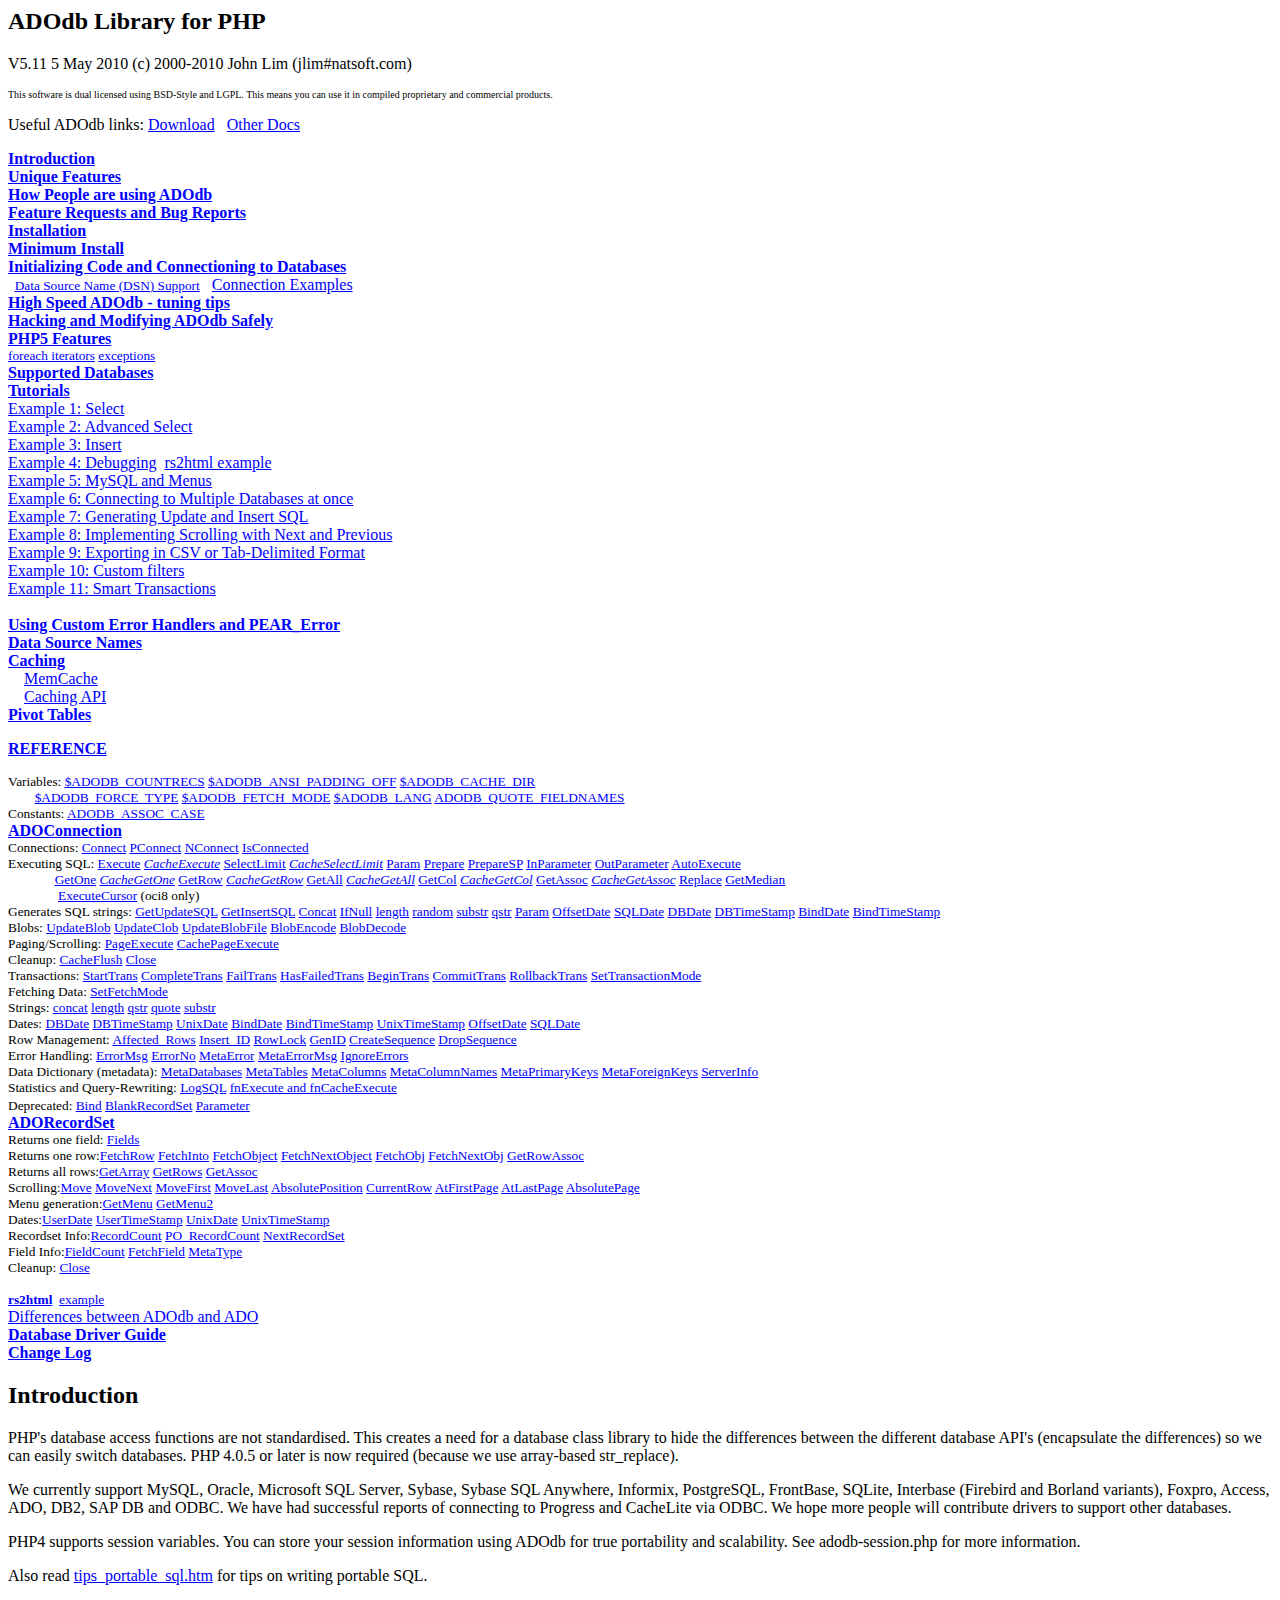
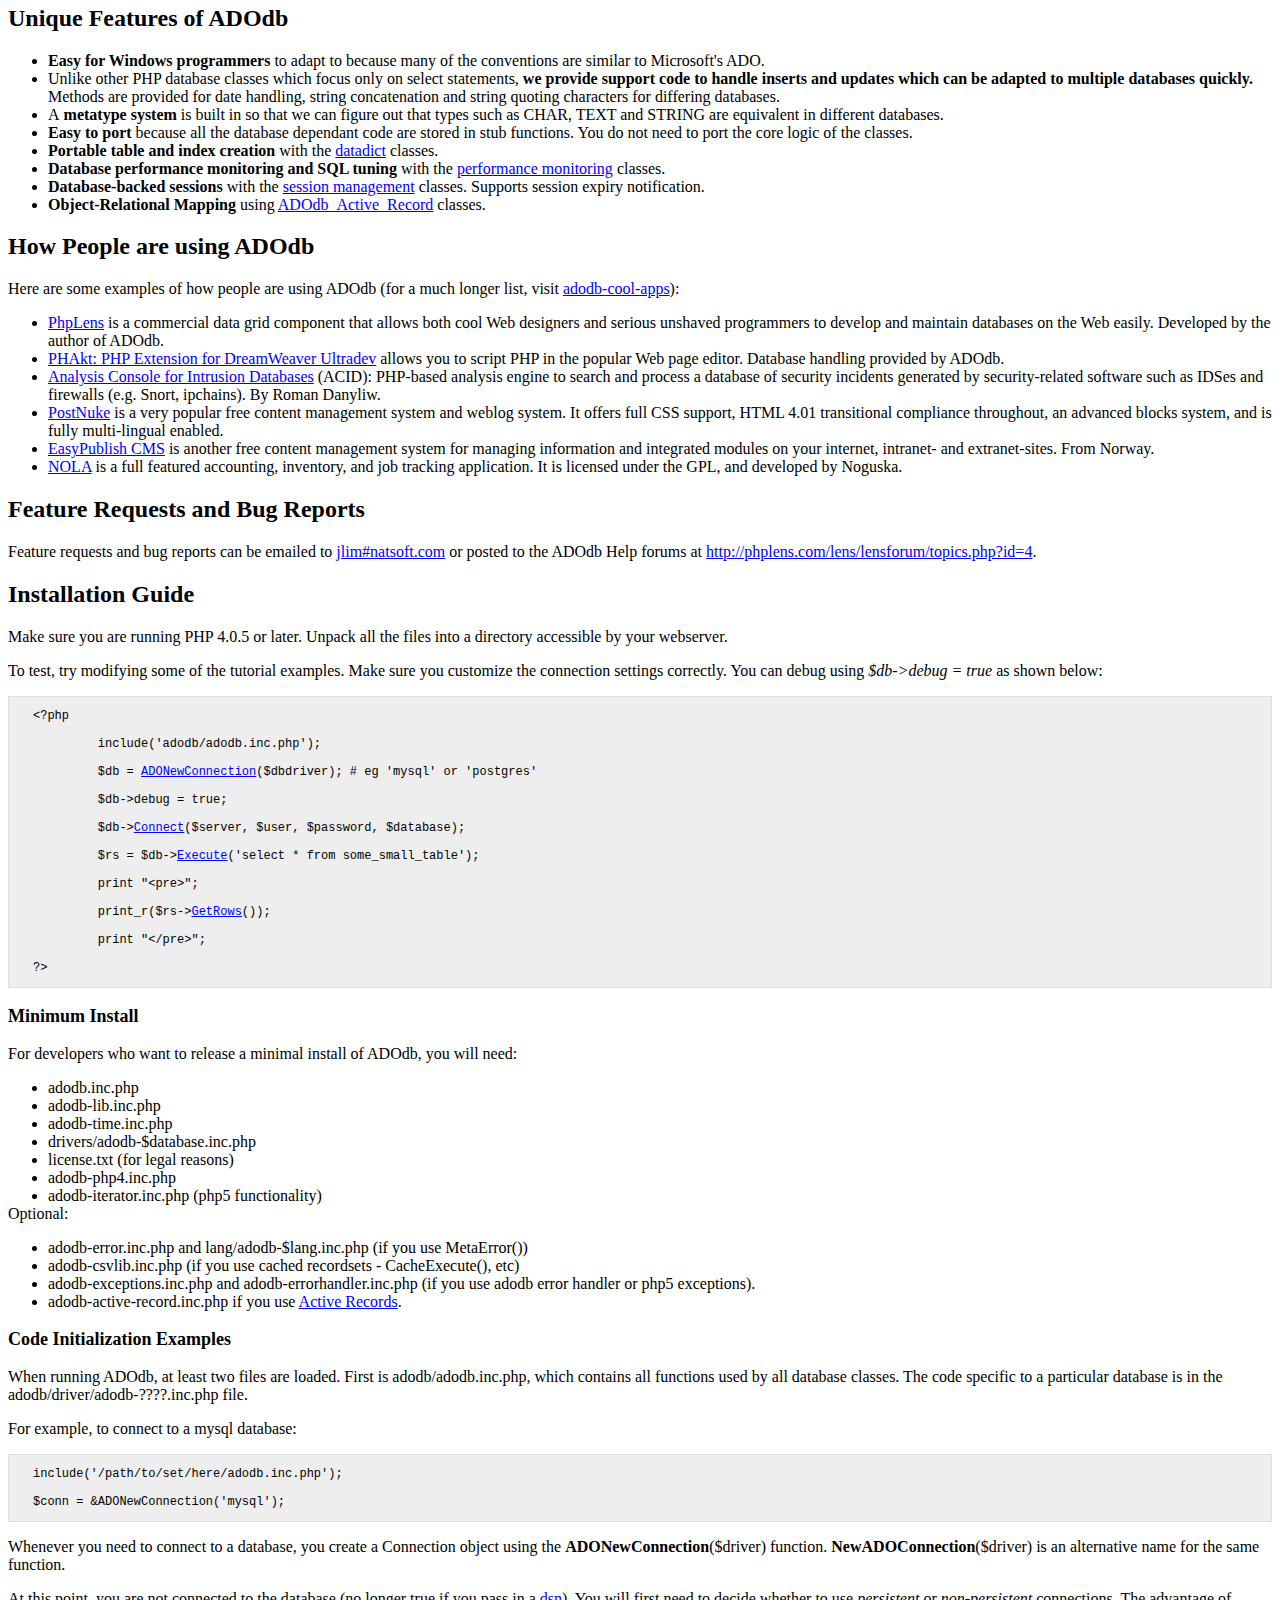
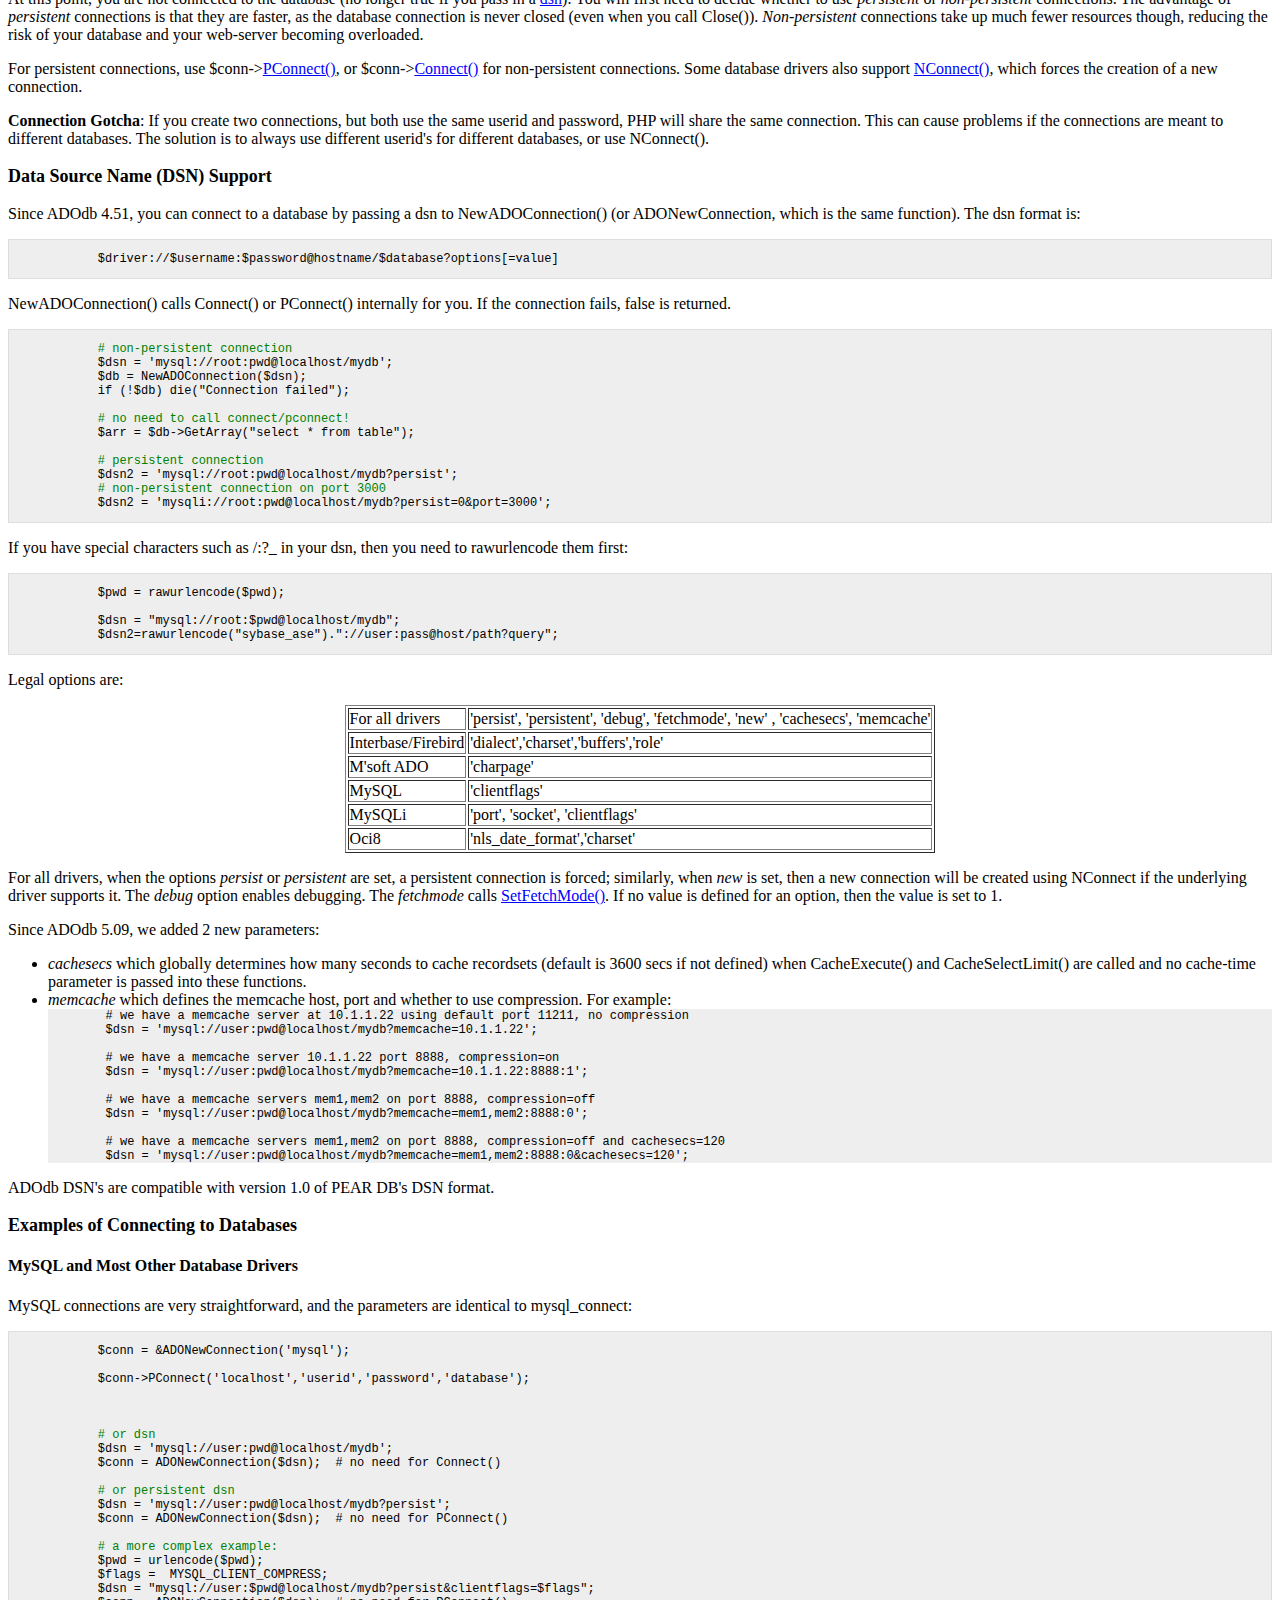
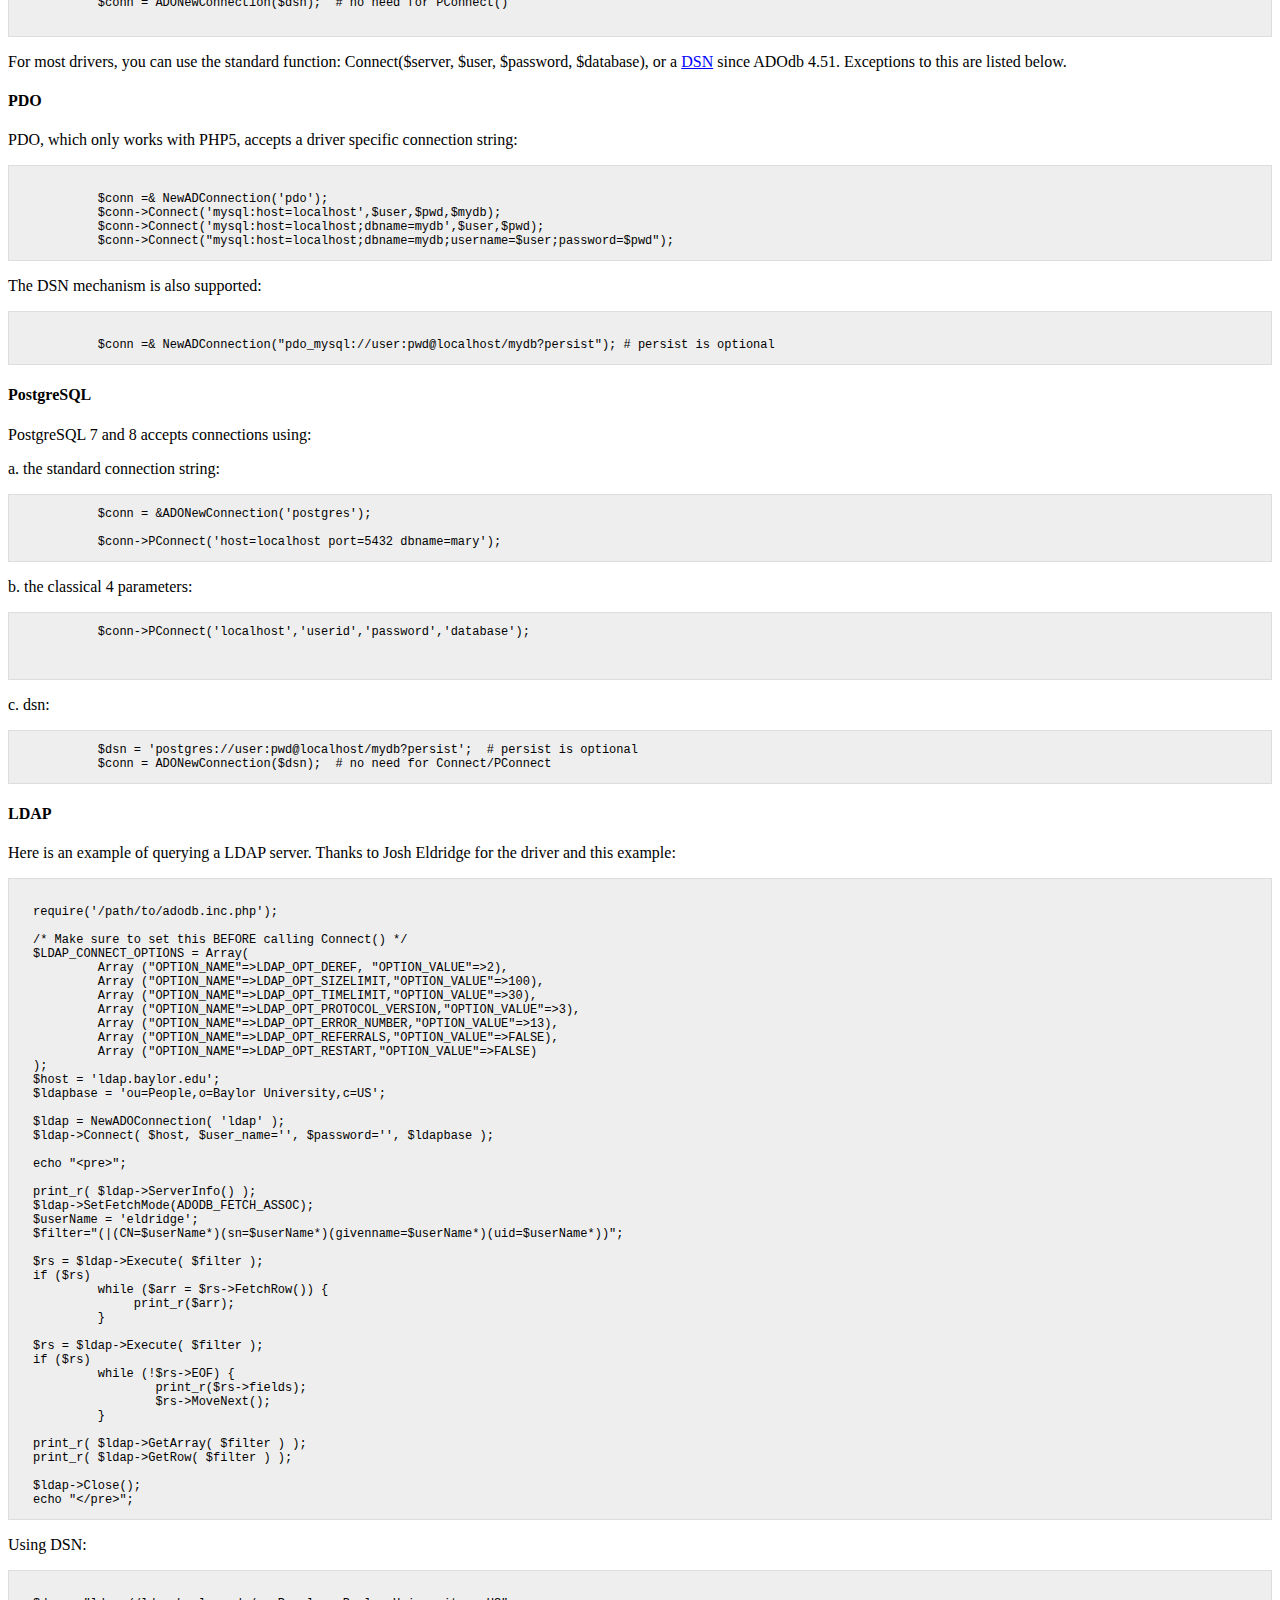
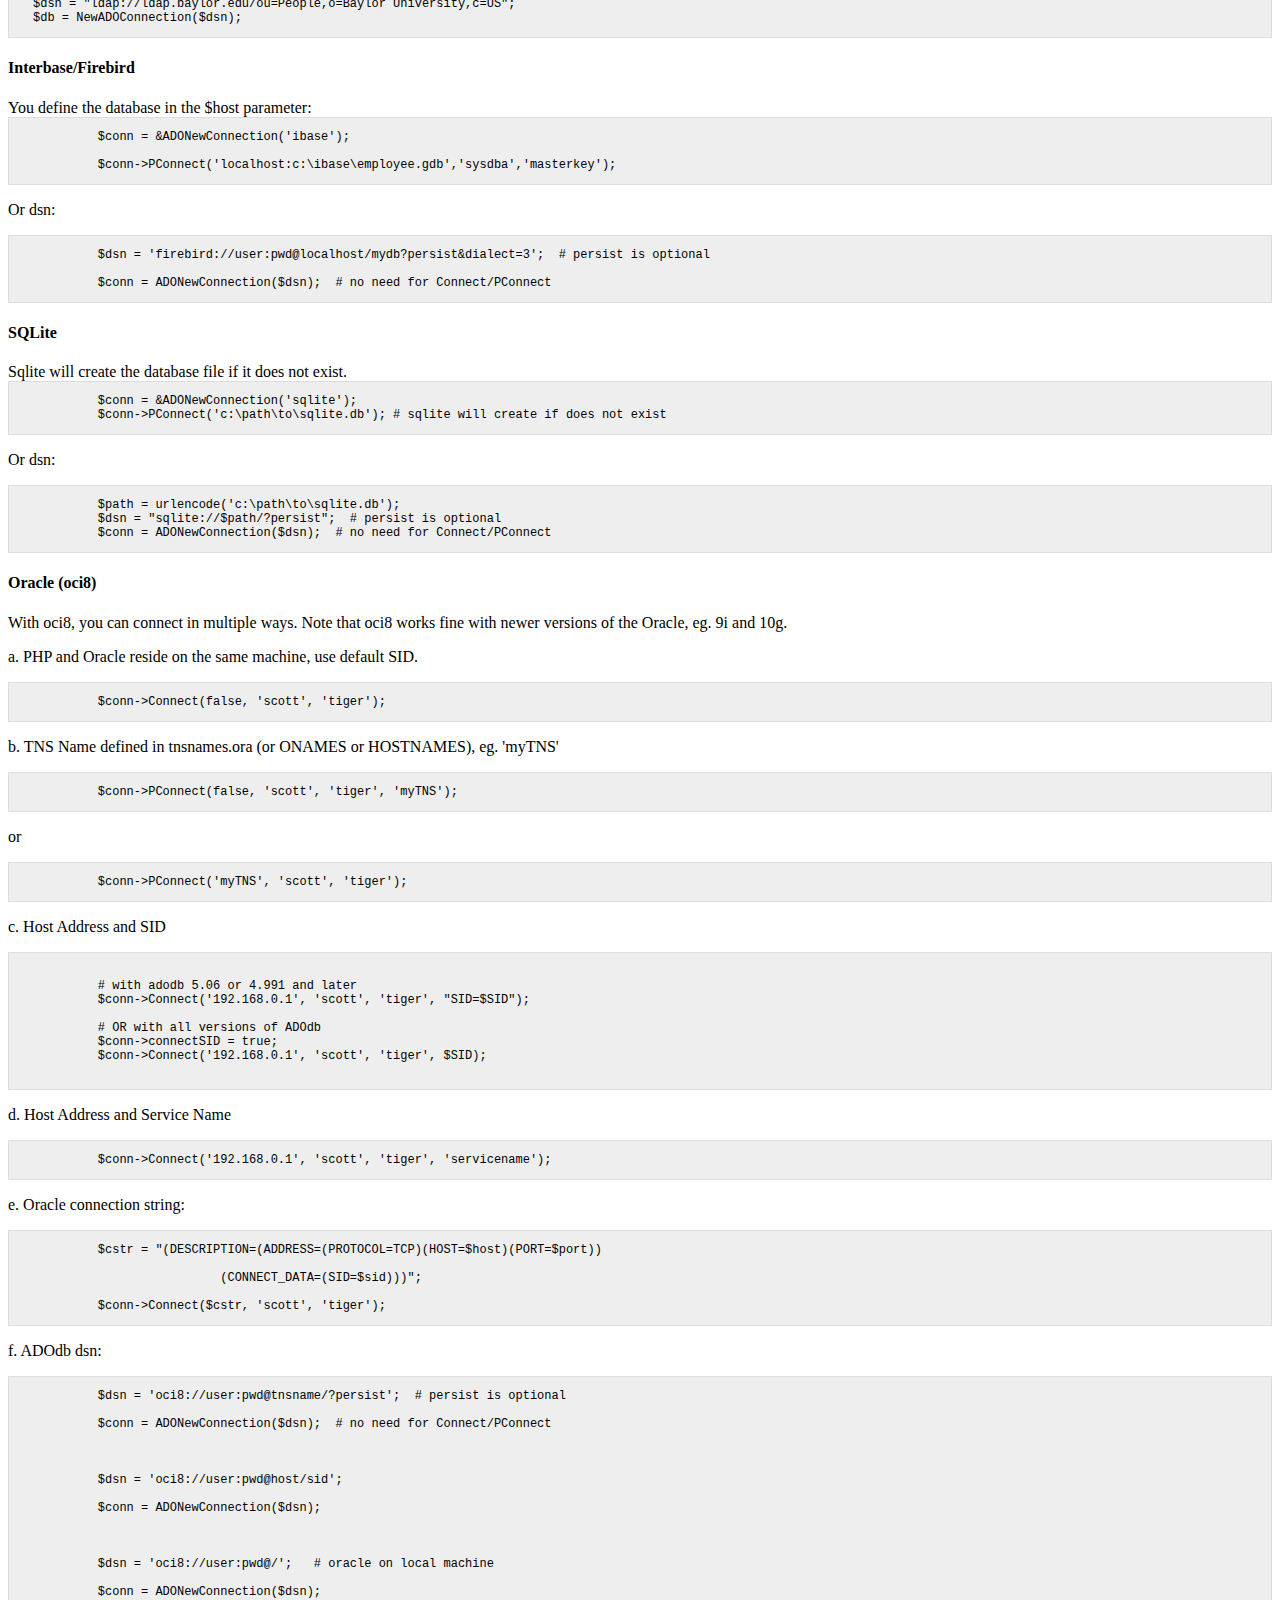
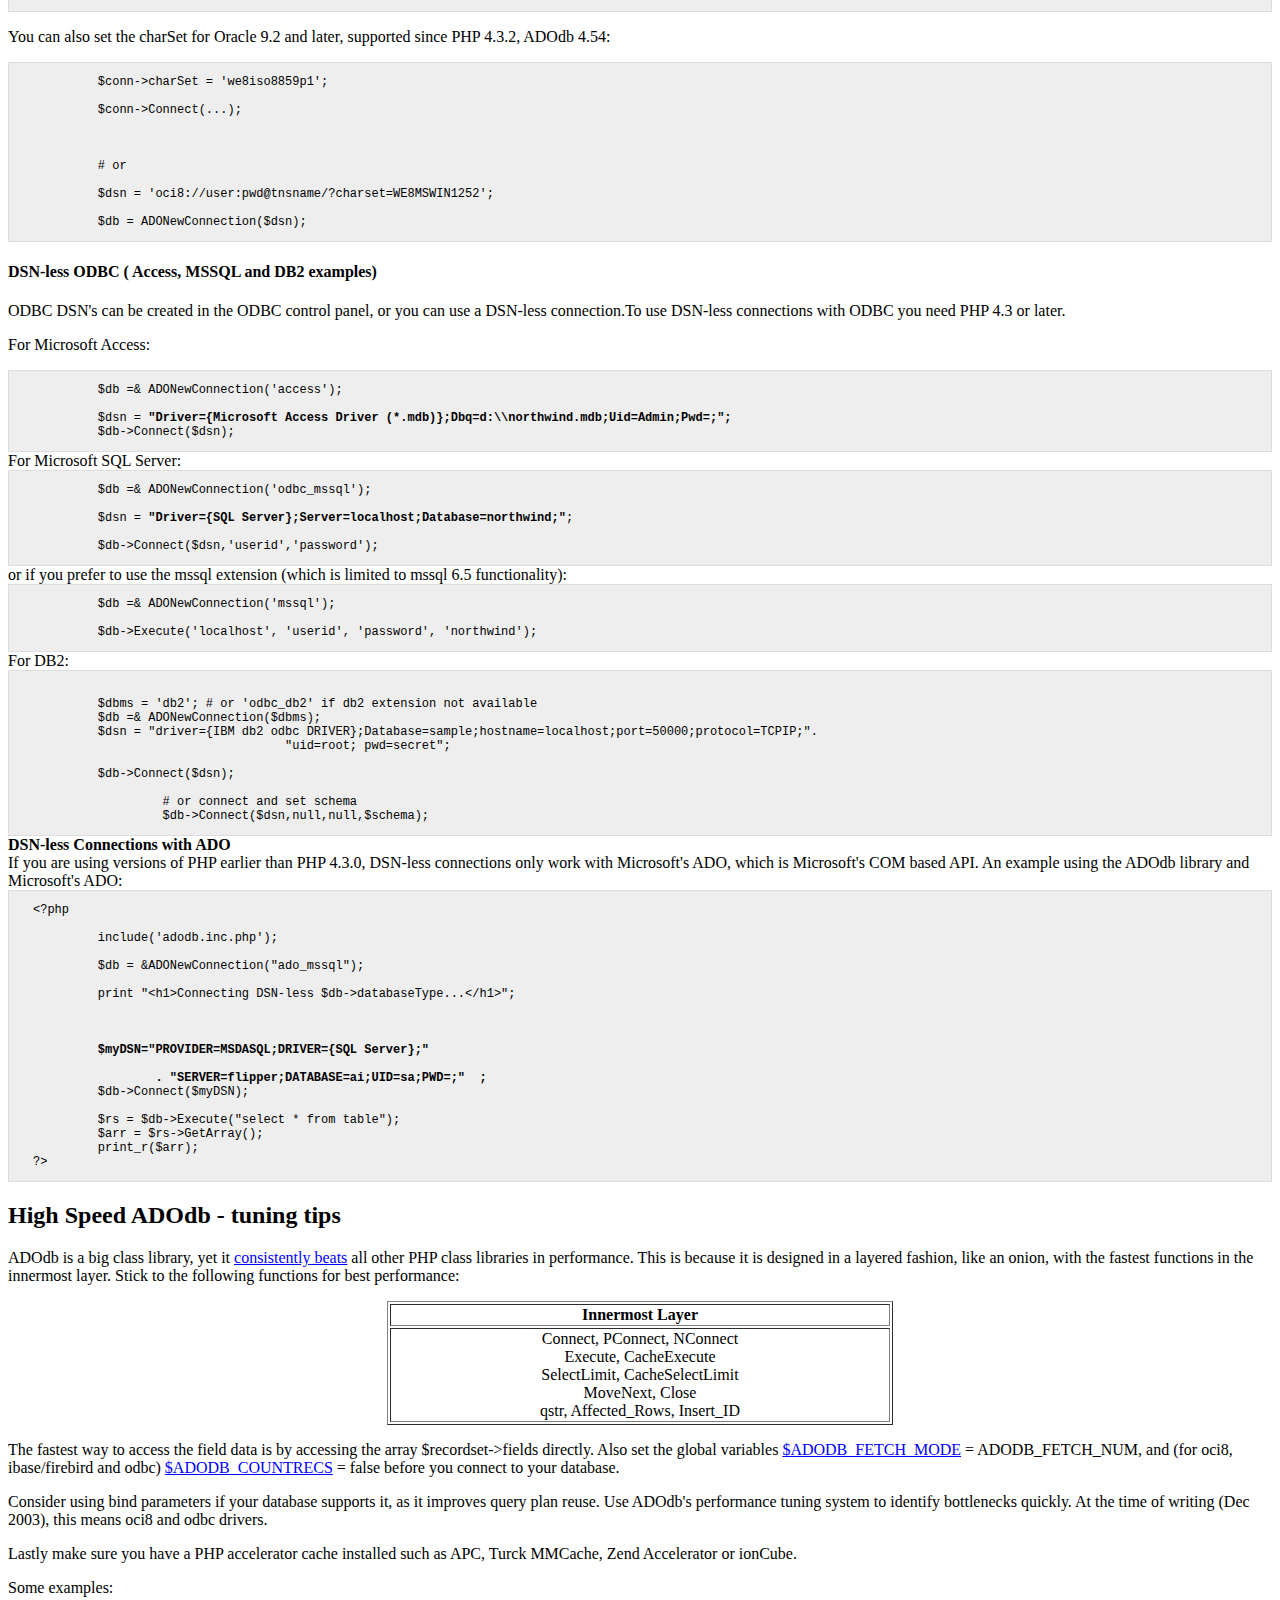
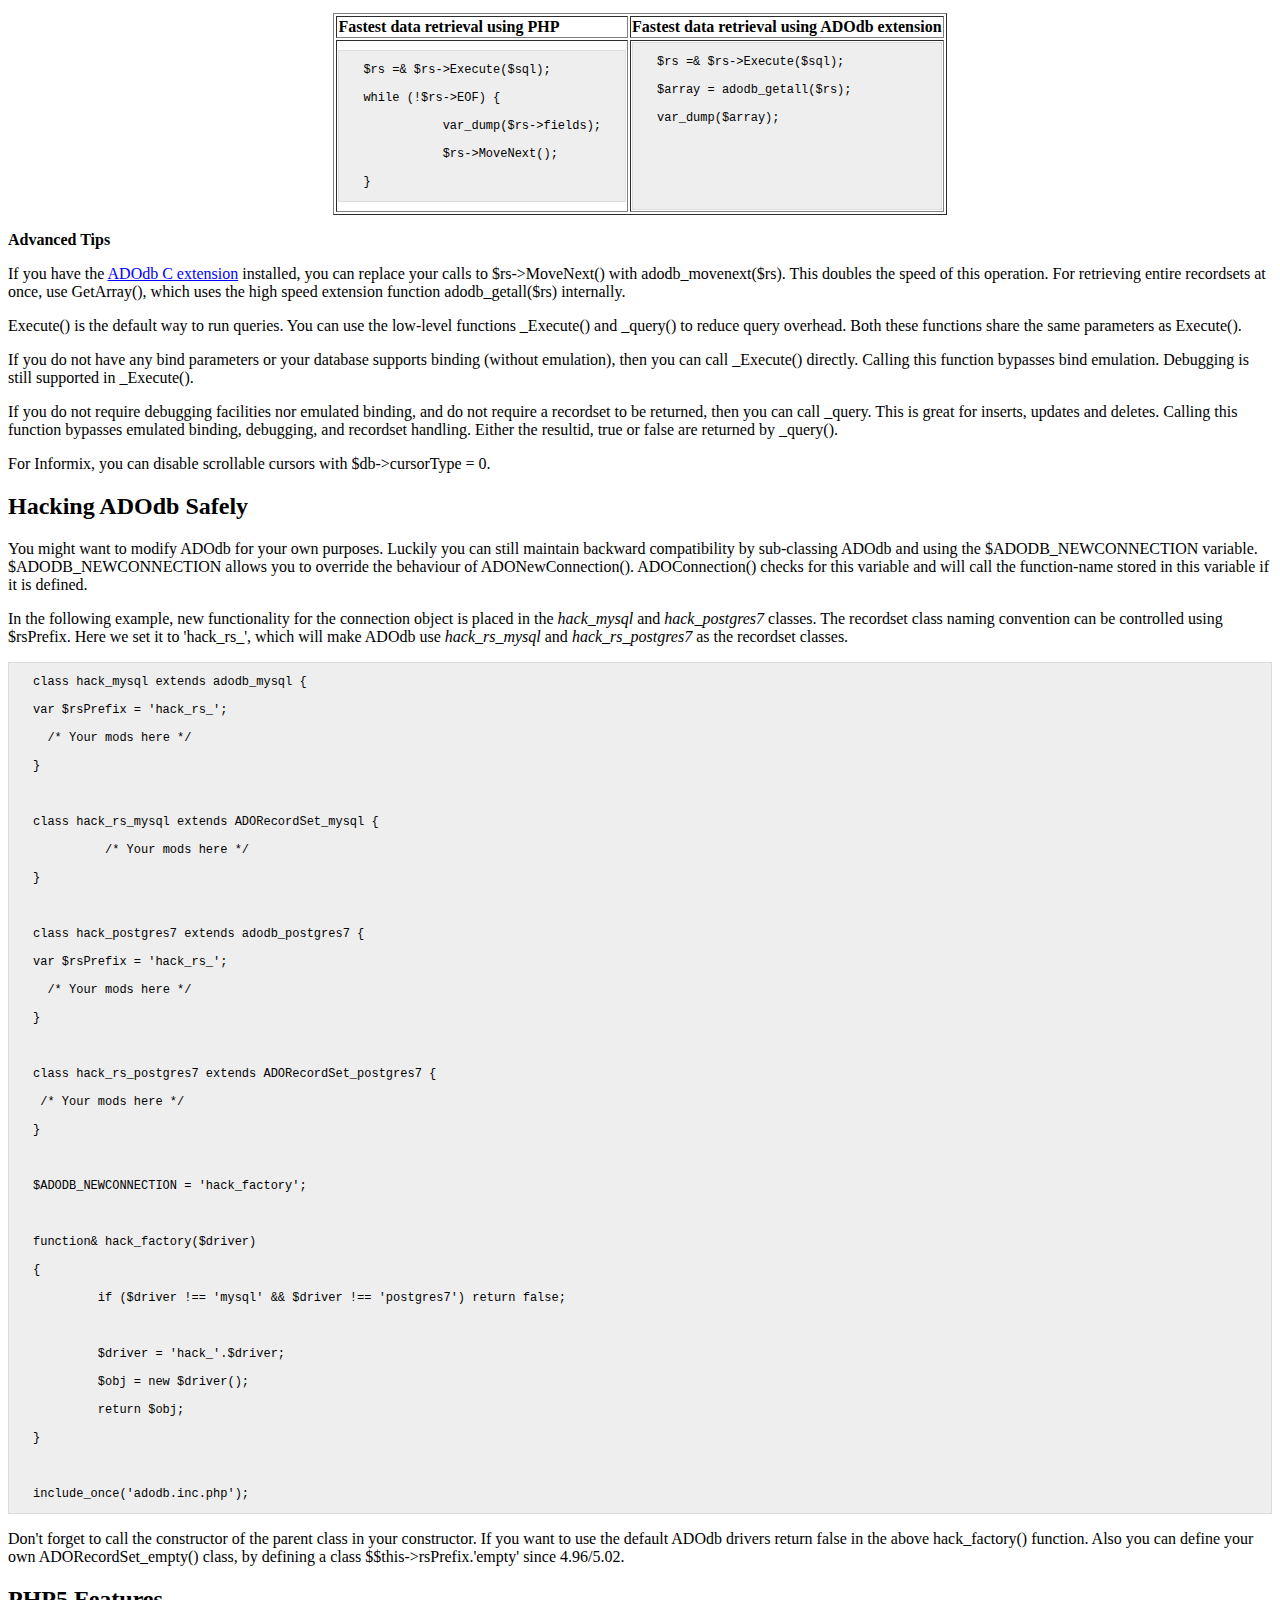
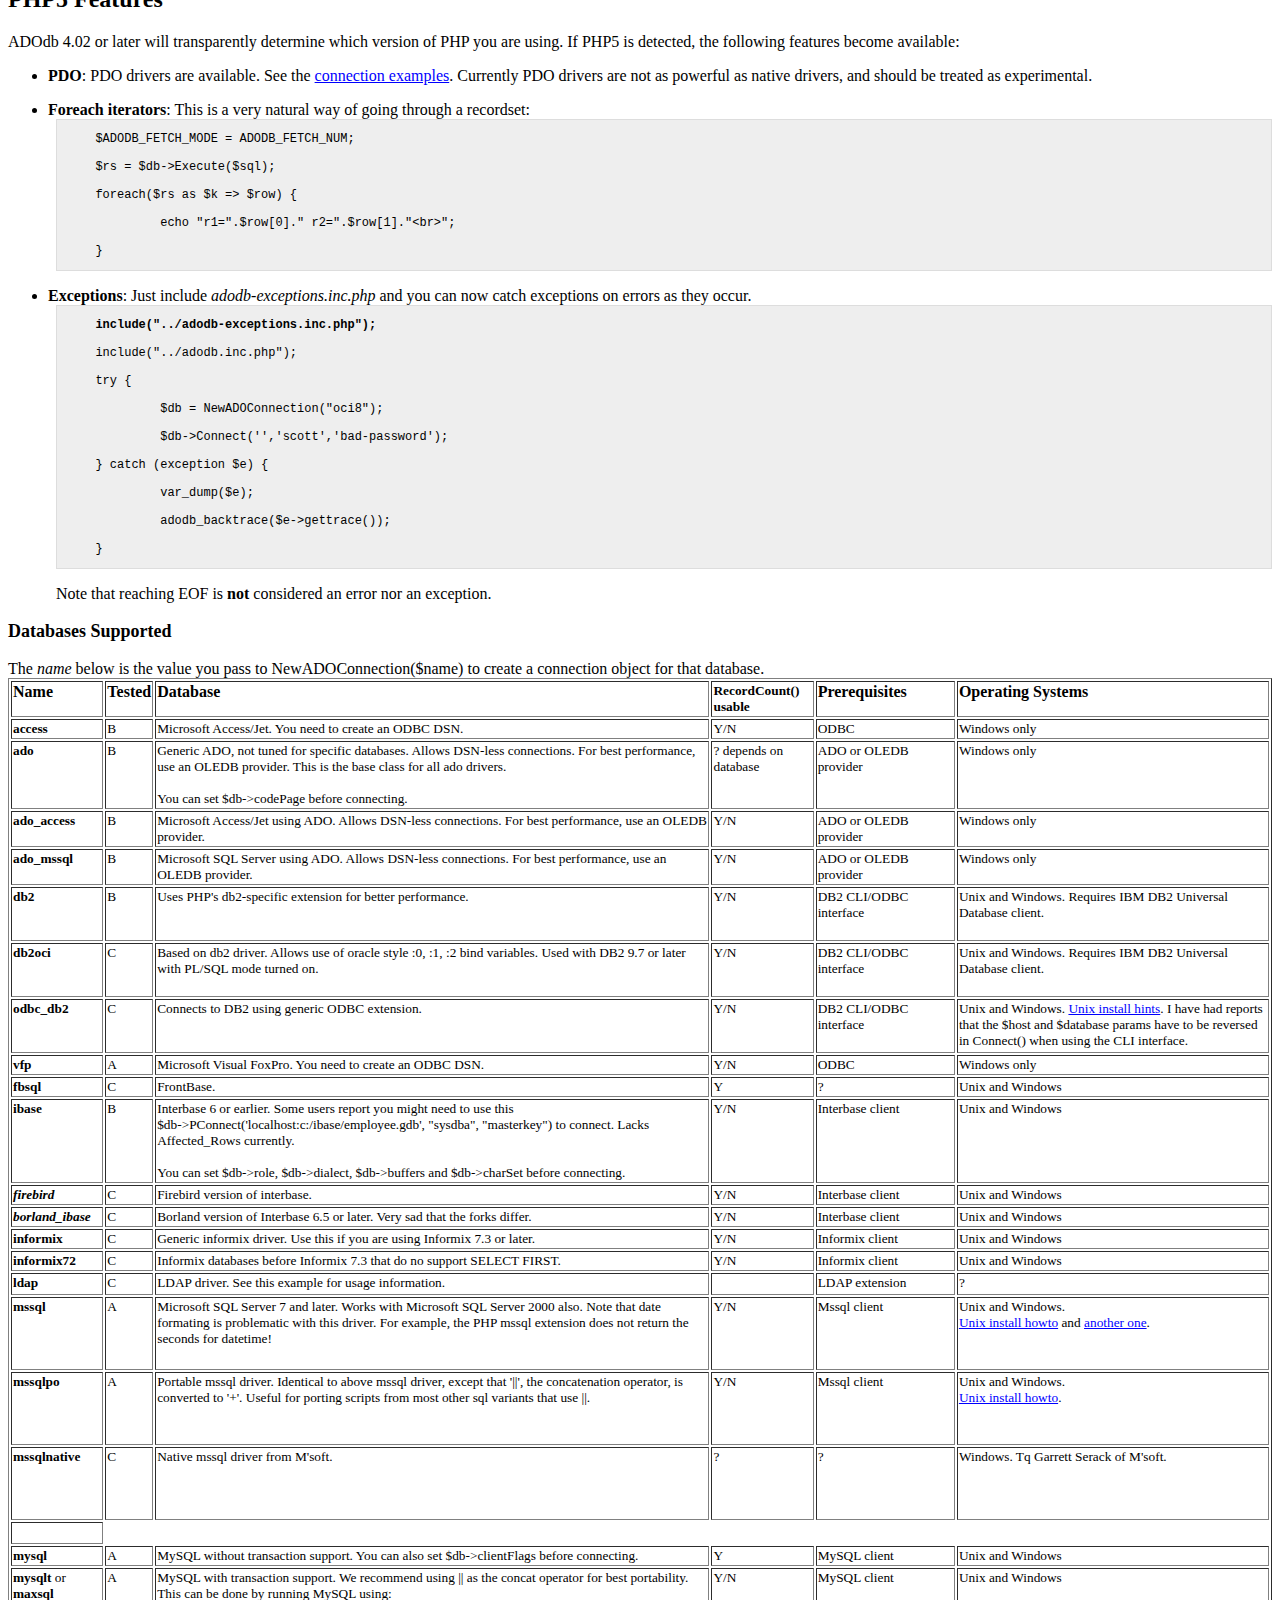
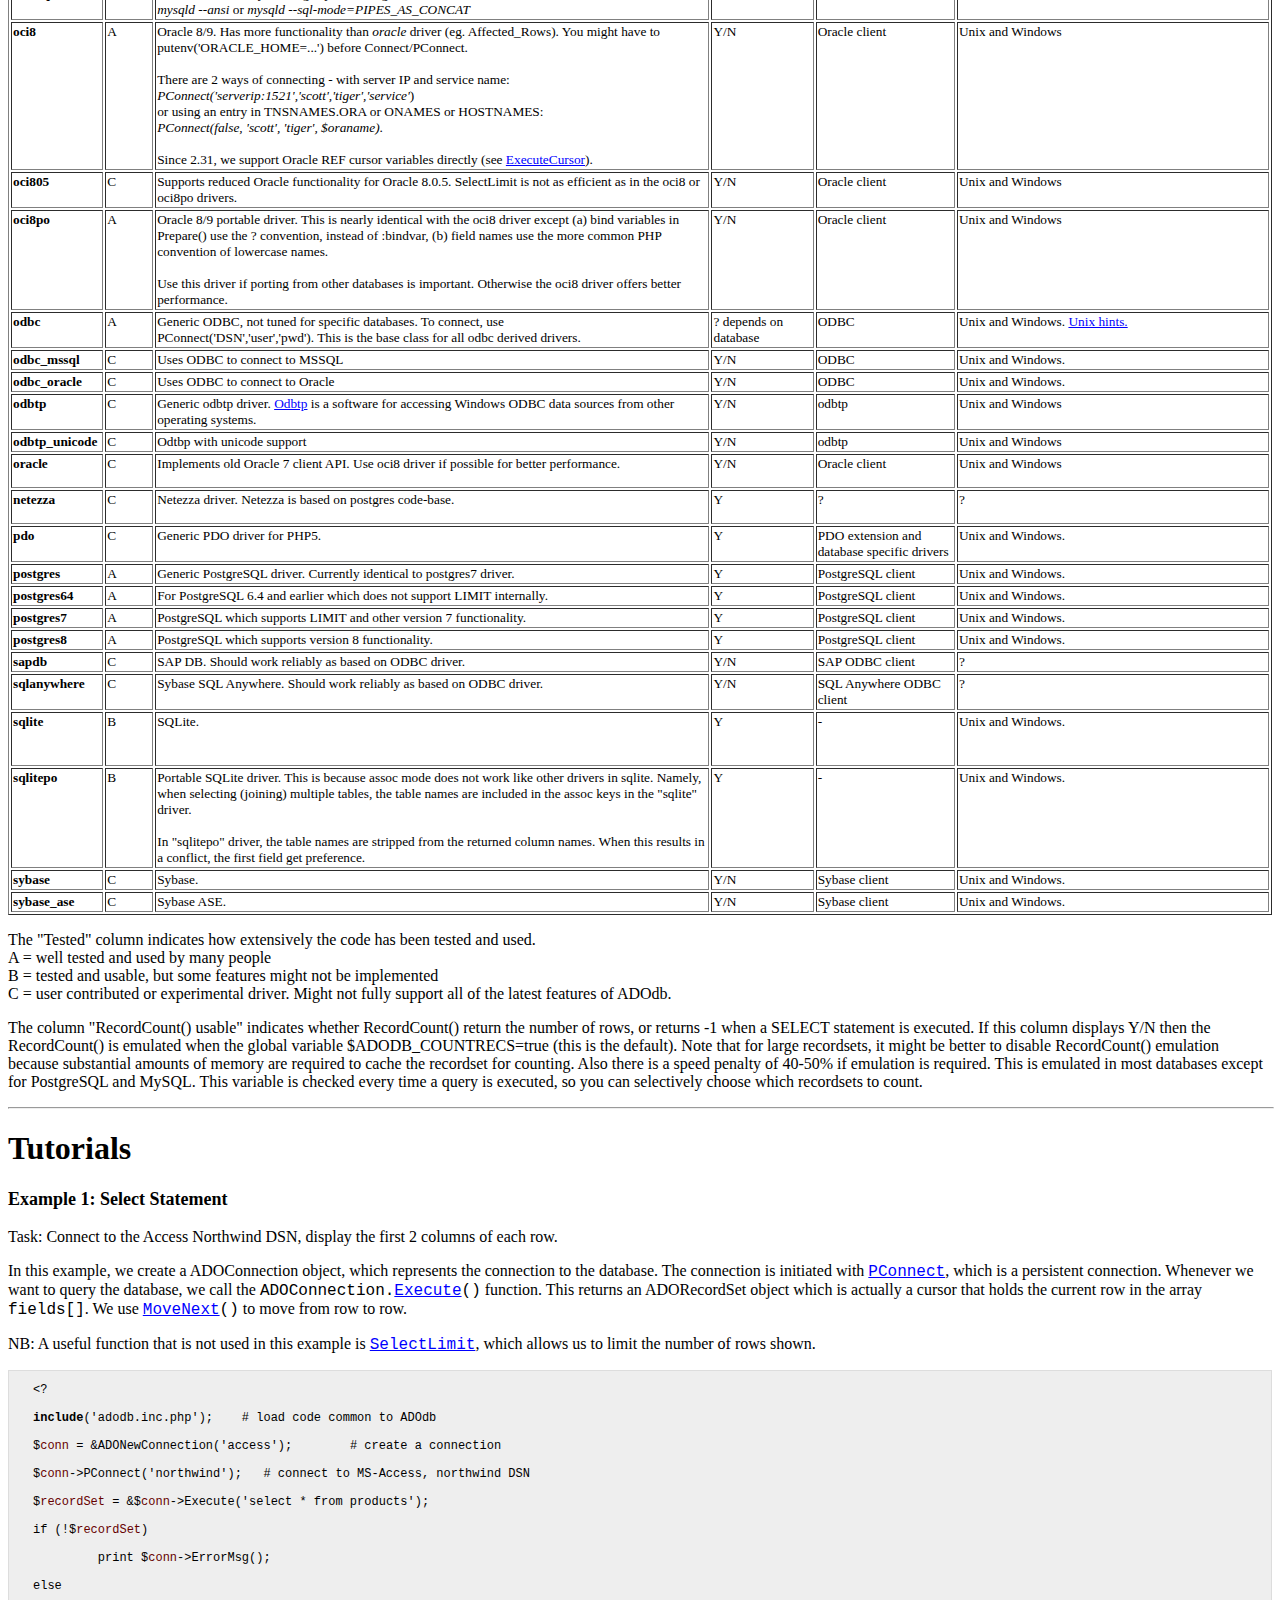
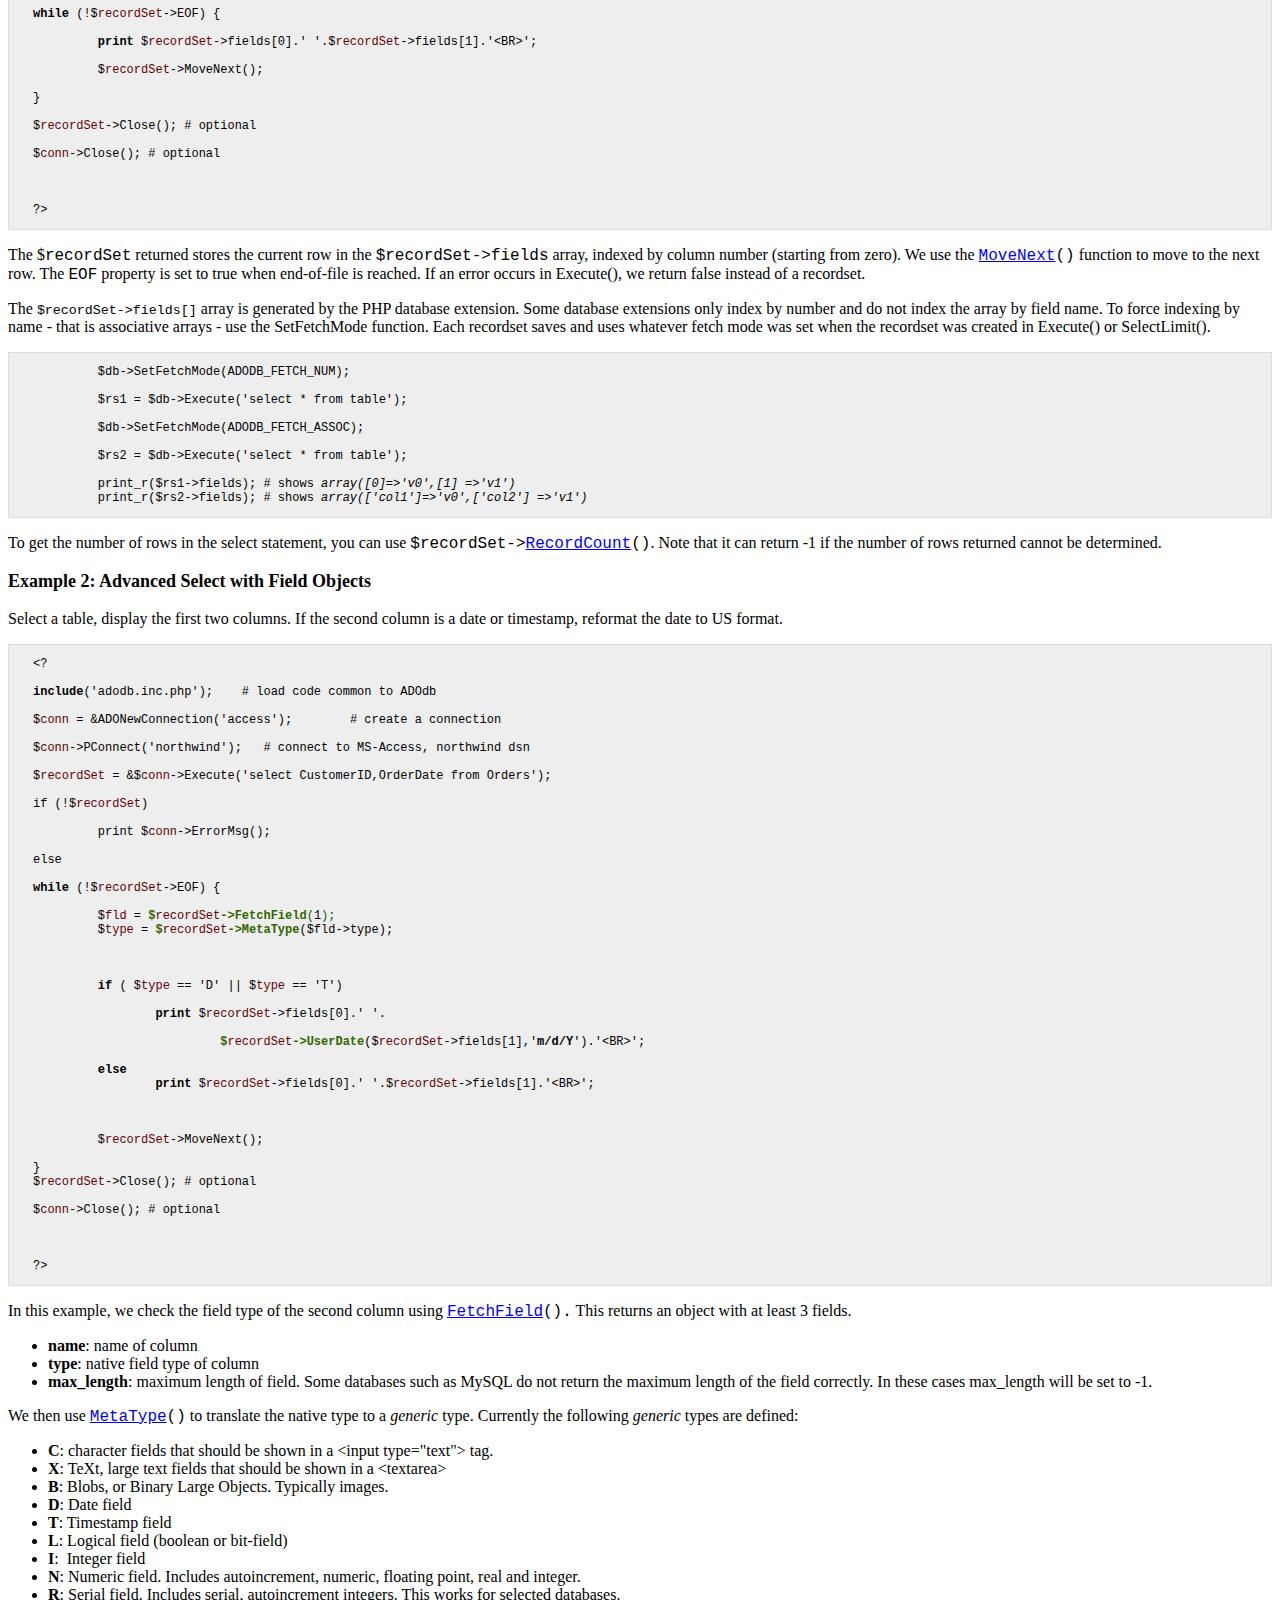
<file: conexoesOracle/adodb5/docs/docs-adodb.htm>
<html xmlns:v="urn:schemas-microsoft-com:vml"
xmlns:o="urn:schemas-microsoft-com:office:office"
xmlns:w="urn:schemas-microsoft-com:office:word"
xmlns:st1="urn:schemas-microsoft-com:office:smarttags"
xmlns="http://www.w3.org/TR/REC-html40">

<head>
<meta http-equiv=Content-Type content="text/html; charset=iso-8859-1">
<meta name=ProgId content=Word.Document>
<meta name=Generator content="Microsoft Word 11">
<meta name=Originator content="Microsoft Word 11">
<link rel=File-List href="docs-adodb_files/filelist.xml">
<link rel=Edit-Time-Data href="docs-adodb_files/editdata.mso">
<!--[if !mso]>
<style>
v\:* {behavior:url(#default#VML);}
o\:* {behavior:url(#default#VML);}
w\:* {behavior:url(#default#VML);}
.shape {behavior:url(#default#VML);}
</style>
<![endif]-->
<title>ADODB Manual</title>
<o:SmartTagType namespaceuri="urn:schemas-microsoft-com:office:smarttags"
 name="State"/>
<o:SmartTagType namespaceuri="urn:schemas-microsoft-com:office:smarttags"
 name="PlaceType"/>
<o:SmartTagType namespaceuri="urn:schemas-microsoft-com:office:smarttags"
 name="PlaceName"/>
<o:SmartTagType namespaceuri="urn:schemas-microsoft-com:office:smarttags"
 name="country-region"/>
<o:SmartTagType namespaceuri="urn:schemas-microsoft-com:office:smarttags"
 name="City"/>
<o:SmartTagType namespaceuri="urn:schemas-microsoft-com:office:smarttags"
 name="place"/>
<!--[if gte mso 9]><xml>
 <o:DocumentProperties>
  <o:Author>John</o:Author>
  <o:LastAuthor>John</o:LastAuthor>
  <o:Revision>3</o:Revision>
  <o:TotalTime>3</o:TotalTime>
  <o:Created>2008-12-24T10:43:00Z</o:Created>
  <o:LastSaved>2008-12-24T10:46:00Z</o:LastSaved>
  <o:Pages>73</o:Pages>
  <o:Words>30239</o:Words>
  <o:Characters>172366</o:Characters>
  <o:Company> </o:Company>
  <o:Lines>1436</o:Lines>
  <o:Paragraphs>404</o:Paragraphs>
  <o:CharactersWithSpaces>202201</o:CharactersWithSpaces>
  <o:Version>11.9999</o:Version>
 </o:DocumentProperties>
</xml><![endif]--><!--[if gte mso 9]><xml>
 <w:WordDocument>
  <w:Zoom>140</w:Zoom>
  <w:FormsDesign/>
  <w:ValidateAgainstSchemas/>
  <w:SaveIfXMLInvalid>false</w:SaveIfXMLInvalid>
  <w:IgnoreMixedContent>false</w:IgnoreMixedContent>
  <w:AlwaysShowPlaceholderText>false</w:AlwaysShowPlaceholderText>
  <w:BrowserLevel>MicrosoftInternetExplorer4</w:BrowserLevel>
 </w:WordDocument>
</xml><![endif]--><!--[if gte mso 9]><xml>
 <w:LatentStyles DefLockedState="false" LatentStyleCount="156">
 </w:LatentStyles>
</xml><![endif]--><!--[if !mso]><object
 classid="clsid:38481807-CA0E-42D2-BF39-B33AF135CC4D" id=ieooui></object>
<style>
st1\:*{behavior:url(#ieooui) }
</style>
<![endif]-->
<style>
<!--
f


 /* Font Definitions */
 @font-face
	{font-family:Helvetica;
	panose-1:2 11 6 4 2 2 2 2 2 4;
	mso-font-charset:0;
	mso-generic-font-family:swiss;
	mso-font-format:other;
	mso-font-pitch:variable;
	mso-font-signature:3 0 0 0 1 0;}
@font-face
	{font-family:Courier;
	panose-1:2 7 4 9 2 2 5 2 4 4;
	mso-font-charset:0;
	mso-generic-font-family:modern;
	mso-font-format:other;
	mso-font-pitch:fixed;
	mso-font-signature:3 0 0 0 1 0;}
@font-face
	{font-family:"Tms Rmn";
	panose-1:2 2 6 3 4 5 5 2 3 4;
	mso-font-charset:0;
	mso-generic-font-family:roman;
	mso-font-format:other;
	mso-font-pitch:variable;
	mso-font-signature:3 0 0 0 1 0;}
@font-face
	{font-family:Helv;
	panose-1:2 11 6 4 2 2 2 3 2 4;
	mso-font-charset:0;
	mso-generic-font-family:swiss;
	mso-font-format:other;
	mso-font-pitch:variable;
	mso-font-signature:3 0 0 0 1 0;}
@font-face
	{font-family:"New York";
	panose-1:2 4 5 3 6 5 6 2 3 4;
	mso-font-charset:0;
	mso-generic-font-family:roman;
	mso-font-format:other;
	mso-font-pitch:variable;
	mso-font-signature:3 0 0 0 1 0;}
@font-face
	{font-family:System;
	panose-1:0 0 0 0 0 0 0 0 0 0;
	mso-font-charset:0;
	mso-generic-font-family:swiss;
	mso-font-format:other;
	mso-font-pitch:variable;
	mso-font-signature:3 0 0 0 1 0;}
@font-face
	{font-family:Wingdings;
	panose-1:5 0 0 0 0 0 0 0 0 0;
	mso-font-charset:2;
	mso-generic-font-family:auto;
	mso-font-pitch:variable;
	mso-font-signature:0 268435456 0 0 -2147483648 0;}
@font-face
	{font-family:"MS Mincho";
	panose-1:2 2 6 9 4 2 5 8 3 4;
	mso-font-alt:"\FF2D\FF33 \660E\671D";
	mso-font-charset:128;
	mso-generic-font-family:roman;
	mso-font-format:other;
	mso-font-pitch:fixed;
	mso-font-signature:1 134676480 16 0 131072 0;}
@font-face
	{font-family:Batang;
	panose-1:2 3 6 0 0 1 1 1 1 1;
	mso-font-alt:\BC14\D0D5;
	mso-font-charset:129;
	mso-generic-font-family:auto;
	mso-font-format:other;
	mso-font-pitch:fixed;
	mso-font-signature:1 151388160 16 0 524288 0;}
@font-face
	{font-family:SimSun;
	panose-1:2 1 6 0 3 1 1 1 1 1;
	mso-font-alt:\5B8B\4F53;
	mso-font-charset:134;
	mso-generic-font-family:auto;
	mso-font-format:other;
	mso-font-pitch:variable;
	mso-font-signature:1 135135232 16 0 262144 0;}
@font-face
	{font-family:PMingLiU;
	panose-1:2 2 3 0 0 0 0 0 0 0;
	mso-font-alt:\65B0\7D30\660E\9AD4;
	mso-font-charset:136;
	mso-generic-font-family:auto;
	mso-font-format:other;
	mso-font-pitch:variable;
	mso-font-signature:1 134742016 16 0 1048576 0;}
@font-face
	{font-family:"MS Gothic";
	panose-1:2 11 6 9 7 2 5 8 2 4;
	mso-font-alt:"\FF2D\FF33 \30B4\30B7\30C3\30AF";
	mso-font-charset:128;
	mso-generic-font-family:modern;
	mso-font-format:other;
	mso-font-pitch:fixed;
	mso-font-signature:1 134676480 16 0 131072 0;}
@font-face
	{font-family:Dotum;
	panose-1:2 11 6 0 0 1 1 1 1 1;
	mso-font-alt:\B3CB\C6C0;
	mso-font-charset:129;
	mso-generic-font-family:modern;
	mso-font-format:other;
	mso-font-pitch:fixed;
	mso-font-signature:1 151388160 16 0 524288 0;}
@font-face
	{font-family:SimHei;
	panose-1:2 1 6 0 3 1 1 1 1 1;
	mso-font-alt:\9ED1\4F53;
	mso-font-charset:134;
	mso-generic-font-family:modern;
	mso-font-format:other;
	mso-font-pitch:fixed;
	mso-font-signature:1 135135232 16 0 262144 0;}
@font-face
	{font-family:MingLiU;
	panose-1:2 2 3 9 0 0 0 0 0 0;
	mso-font-alt:\7D30\660E\9AD4;
	mso-font-charset:136;
	mso-generic-font-family:modern;
	mso-font-format:other;
	mso-font-pitch:fixed;
	mso-font-signature:1 134742016 16 0 1048576 0;}
@font-face
	{font-family:Mincho;
	panose-1:2 2 6 9 4 3 5 8 3 5;
	mso-font-alt:\660E\671D;
	mso-font-charset:128;
	mso-generic-font-family:roman;
	mso-font-format:other;
	mso-font-pitch:fixed;
	mso-font-signature:1 134676480 16 0 131072 0;}
@font-face
	{font-family:Gulim;
	panose-1:2 11 6 0 0 1 1 1 1 1;
	mso-font-alt:\AD74\B9BC;
	mso-font-charset:129;
	mso-generic-font-family:roman;
	mso-font-format:other;
	mso-font-pitch:fixed;
	mso-font-signature:1 151388160 16 0 524288 0;}
@font-face
	{font-family:Century;
	panose-1:2 4 6 4 5 5 5 2 3 4;
	mso-font-charset:0;
	mso-generic-font-family:roman;
	mso-font-format:other;
	mso-font-pitch:variable;
	mso-font-signature:3 0 0 0 1 0;}
@font-face
	{font-family:"Angsana New";
	panose-1:2 2 6 3 5 4 5 2 3 4;
	mso-font-charset:222;
	mso-generic-font-family:roman;
	mso-font-format:other;
	mso-font-pitch:variable;
	mso-font-signature:16777217 0 0 0 65536 0;}
@font-face
	{font-family:"Cordia New";
	panose-1:2 11 3 4 2 2 2 2 2 4;
	mso-font-charset:222;
	mso-generic-font-family:roman;
	mso-font-format:other;
	mso-font-pitch:variable;
	mso-font-signature:16777217 0 0 0 65536 0;}
@font-face
	{font-family:Mangal;
	panose-1:0 0 4 0 0 0 0 0 0 0;
	mso-font-charset:1;
	mso-generic-font-family:roman;
	mso-font-format:other;
	mso-font-pitch:variable;
	mso-font-signature:32768 0 0 0 0 0;}
@font-face
	{font-family:Latha;
	panose-1:2 0 4 0 0 0 0 0 0 0;
	mso-font-charset:1;
	mso-generic-font-family:roman;
	mso-font-format:other;
	mso-font-pitch:variable;
	mso-font-signature:1048576 0 0 0 0 0;}
@font-face
	{font-family:Sylfaen;
	panose-1:1 10 5 2 5 3 6 3 3 3;
	mso-font-charset:0;
	mso-generic-font-family:roman;
	mso-font-format:other;
	mso-font-pitch:variable;
	mso-font-signature:16778883 0 512 0 13 0;}
@font-face
	{font-family:Vrinda;
	panose-1:0 0 4 0 0 0 0 0 0 0;
	mso-font-charset:1;
	mso-generic-font-family:roman;
	mso-font-format:other;
	mso-font-pitch:variable;
	mso-font-signature:0 0 0 0 0 0;}
@font-face
	{font-family:Raavi;
	panose-1:2 0 5 0 0 0 0 0 0 0;
	mso-font-charset:1;
	mso-generic-font-family:roman;
	mso-font-format:other;
	mso-font-pitch:variable;
	mso-font-signature:0 0 0 0 0 0;}
@font-face
	{font-family:Shruti;
	panose-1:2 0 5 0 0 0 0 0 0 0;
	mso-font-charset:1;
	mso-generic-font-family:roman;
	mso-font-format:other;
	mso-font-pitch:variable;
	mso-font-signature:0 0 0 0 0 0;}
@font-face
	{font-family:Sendnya;
	panose-1:0 0 4 0 0 0 0 0 0 0;
	mso-font-charset:1;
	mso-generic-font-family:roman;
	mso-font-format:other;
	mso-font-pitch:variable;
	mso-font-signature:0 0 0 0 0 0;}
@font-face
	{font-family:Gautami;
	panose-1:2 0 5 0 0 0 0 0 0 0;
	mso-font-charset:1;
	mso-generic-font-family:roman;
	mso-font-format:other;
	mso-font-pitch:variable;
	mso-font-signature:0 0 0 0 0 0;}
@font-face
	{font-family:Tunga;
	panose-1:0 0 4 0 0 0 0 0 0 0;
	mso-font-charset:1;
	mso-generic-font-family:roman;
	mso-font-format:other;
	mso-font-pitch:variable;
	mso-font-signature:0 0 0 0 0 0;}
@font-face
	{font-family:"Estrangelo Edessa";
	panose-1:0 0 0 0 0 0 0 0 0 0;
	mso-font-charset:1;
	mso-generic-font-family:roman;
	mso-font-format:other;
	mso-font-pitch:variable;
	mso-font-signature:0 0 0 0 0 0;}
@font-face
	{font-family:Kartika;
	panose-1:1 1 1 0 1 1 1 1 1 1;
	mso-font-charset:1;
	mso-generic-font-family:roman;
	mso-font-format:other;
	mso-font-pitch:variable;
	mso-font-signature:0 0 0 0 0 0;}
@font-face
	{font-family:"Arial Unicode MS";
	panose-1:2 11 6 4 2 2 2 2 2 4;
	mso-font-charset:0;
	mso-generic-font-family:roman;
	mso-font-format:other;
	mso-font-pitch:variable;
	mso-font-signature:3 0 0 0 1 0;}
@font-face
	{font-family:Tahoma;
	panose-1:2 11 6 4 3 5 4 4 2 4;
	mso-font-charset:0;
	mso-generic-font-family:swiss;
	mso-font-format:other;
	mso-font-pitch:variable;
	mso-font-signature:3 0 0 0 1 0;}
 /* Style Definitions */
 p.MsoNormal, li.MsoNormal, div.MsoNormal
	{mso-style-parent:"";
	margin:0cm;
	margin-bottom:.0001pt;
	mso-pagination:widow-orphan;
	font-size:12.0pt;
	font-family:"Times New Roman";
	mso-fareast-font-family:"Times New Roman";
	color:black;}
h1
	{mso-margin-top-alt:auto;
	margin-right:0cm;
	mso-margin-bottom-alt:auto;
	margin-left:0cm;
	mso-pagination:widow-orphan;
	mso-outline-level:1;
	font-size:24.0pt;
	font-family:"Times New Roman";
	color:black;
	font-weight:bold;}
h2
	{mso-margin-top-alt:auto;
	margin-right:0cm;
	mso-margin-bottom-alt:auto;
	margin-left:0cm;
	mso-pagination:widow-orphan;
	mso-outline-level:2;
	font-size:18.0pt;
	font-family:"Times New Roman";
	color:black;
	font-weight:bold;}
h3
	{mso-margin-top-alt:auto;
	margin-right:0cm;
	mso-margin-bottom-alt:auto;
	margin-left:0cm;
	mso-pagination:widow-orphan;
	mso-outline-level:3;
	font-size:13.5pt;
	font-family:"Times New Roman";
	color:black;
	font-weight:bold;}
h4
	{mso-margin-top-alt:auto;
	margin-right:0cm;
	mso-margin-bottom-alt:auto;
	margin-left:0cm;
	mso-pagination:widow-orphan;
	mso-outline-level:4;
	font-size:12.0pt;
	font-family:"Times New Roman";
	color:black;
	font-weight:bold;}
a:link, span.MsoHyperlink
	{color:blue;
	text-decoration:underline;
	text-underline:single;}
a:visited, span.MsoHyperlinkFollowed
	{color:blue;
	text-decoration:underline;
	text-underline:single;}
p
	{font-size:12.0pt;
	font-family:"Times New Roman";
	mso-fareast-font-family:"Times New Roman";
	color:black;}
code
	{font-family:"Courier New";
	mso-ascii-font-family:"Courier New";
	mso-fareast-font-family:"Times New Roman";
	mso-hansi-font-family:"Courier New";
	mso-bidi-font-family:"Courier New";}
pre
	{margin:0cm;
	margin-bottom:.0001pt;
	mso-pagination:widow-orphan;
	tab-stops:45.8pt 91.6pt 137.4pt 183.2pt 229.0pt 274.8pt 320.6pt 366.4pt 412.2pt 458.0pt 503.8pt 549.6pt 595.4pt 641.2pt 687.0pt 732.8pt;
	background:#EEEEEE;
	border:none;
	mso-border-alt:solid #DDDDDD .75pt;
	padding:0cm;
	mso-padding-alt:9.0pt 18.0pt 9.0pt 18.0pt;
	font-size:9.0pt;
	font-family:"Courier New";
	mso-fareast-font-family:"Times New Roman";
	color:black;}
span.msoIns
	{mso-style-type:export-only;
	mso-style-name:"";
	text-decoration:underline;
	text-underline:single;
	color:teal;}
span.msoDel
	{mso-style-type:export-only;
	mso-style-name:"";
	text-decoration:line-through;
	color:red;}
span.msoChangeProp
	{mso-style-type:export-only;
	mso-style-name:"";}
@page Section1
	{size:612.0pt 792.0pt;
	margin:72.0pt 90.0pt 72.0pt 90.0pt;
	mso-header-margin:35.4pt;
	mso-footer-margin:35.4pt;
	mso-paper-source:0;}
div.Section1
	{page:Section1;}
 /* List Definitions */
 @list l0
	{mso-list-id:3098366;
	mso-list-template-ids:-1654113918;}
@list l0:level1
	{mso-level-number-format:bullet;
	mso-level-text:\F0B7;
	mso-level-tab-stop:36.0pt;
	mso-level-number-position:left;
	text-indent:-18.0pt;
	mso-ansi-font-size:10.0pt;
	font-family:Symbol;}
@list l1
	{mso-list-id:118686534;
	mso-list-template-ids:1789952844;}
@list l1:level1
	{mso-level-number-format:bullet;
	mso-level-text:\F0B7;
	mso-level-tab-stop:36.0pt;
	mso-level-number-position:left;
	text-indent:-18.0pt;
	mso-ansi-font-size:10.0pt;
	font-family:Symbol;}
@list l2
	{mso-list-id:325595838;
	mso-list-template-ids:-924547596;}
@list l2:level1
	{mso-level-number-format:bullet;
	mso-level-text:\F0B7;
	mso-level-tab-stop:36.0pt;
	mso-level-number-position:left;
	text-indent:-18.0pt;
	mso-ansi-font-size:10.0pt;
	font-family:Symbol;}
@list l3
	{mso-list-id:577053254;
	mso-list-template-ids:1006266472;}
@list l3:level1
	{mso-level-number-format:bullet;
	mso-level-text:\F0B7;
	mso-level-tab-stop:36.0pt;
	mso-level-number-position:left;
	text-indent:-18.0pt;
	mso-ansi-font-size:10.0pt;
	font-family:Symbol;}
@list l4
	{mso-list-id:584261941;
	mso-list-template-ids:1672376844;}
@list l4:level1
	{mso-level-number-format:bullet;
	mso-level-text:\F0B7;
	mso-level-tab-stop:36.0pt;
	mso-level-number-position:left;
	text-indent:-18.0pt;
	mso-ansi-font-size:10.0pt;
	font-family:Symbol;}
@list l5
	{mso-list-id:678311197;
	mso-list-template-ids:-1025849406;}
@list l5:level1
	{mso-level-number-format:bullet;
	mso-level-text:\F0B7;
	mso-level-tab-stop:36.0pt;
	mso-level-number-position:left;
	text-indent:-18.0pt;
	mso-ansi-font-size:10.0pt;
	font-family:Symbol;}
@list l6
	{mso-list-id:993068284;
	mso-list-template-ids:-1149100626;}
@list l6:level1
	{mso-level-number-format:bullet;
	mso-level-text:\F0B7;
	mso-level-tab-stop:36.0pt;
	mso-level-number-position:left;
	text-indent:-18.0pt;
	mso-ansi-font-size:10.0pt;
	font-family:Symbol;}
@list l7
	{mso-list-id:1120344907;
	mso-list-template-ids:-1732590280;}
@list l7:level1
	{mso-level-number-format:bullet;
	mso-level-text:\F0B7;
	mso-level-tab-stop:36.0pt;
	mso-level-number-position:left;
	text-indent:-18.0pt;
	mso-ansi-font-size:10.0pt;
	font-family:Symbol;}
@list l8
	{mso-list-id:1134718884;
	mso-list-template-ids:-1854392276;}
@list l8:level1
	{mso-level-number-format:bullet;
	mso-level-text:\F0B7;
	mso-level-tab-stop:36.0pt;
	mso-level-number-position:left;
	text-indent:-18.0pt;
	mso-ansi-font-size:10.0pt;
	font-family:Symbol;}
@list l9
	{mso-list-id:1289897560;
	mso-list-template-ids:-1284101662;}
@list l9:level1
	{mso-level-number-format:bullet;
	mso-level-text:\F0B7;
	mso-level-tab-stop:36.0pt;
	mso-level-number-position:left;
	text-indent:-18.0pt;
	mso-ansi-font-size:10.0pt;
	font-family:Symbol;}
@list l10
	{mso-list-id:1461026030;
	mso-list-template-ids:65944450;}
@list l11
	{mso-list-id:1566380536;
	mso-list-template-ids:395727058;}
@list l11:level1
	{mso-level-number-format:bullet;
	mso-level-text:\F0B7;
	mso-level-tab-stop:36.0pt;
	mso-level-number-position:left;
	text-indent:-18.0pt;
	mso-ansi-font-size:10.0pt;
	font-family:Symbol;}
ol
	{margin-bottom:0cm;}
ul
	{margin-bottom:0cm;}
-->
</style>
<!--[if gte mso 10]>
<style>
 /* Style Definitions */
 table.MsoNormalTable
	{mso-style-name:"Table Normal";
	mso-tstyle-rowband-size:0;
	mso-tstyle-colband-size:0;
	mso-style-noshow:yes;
	mso-style-parent:"";
	mso-padding-alt:0cm 5.4pt 0cm 5.4pt;
	mso-para-margin:0cm;
	mso-para-margin-bottom:.0001pt;
	mso-pagination:widow-orphan;
	font-size:10.0pt;
	font-family:"Times New Roman";
	mso-ansi-language:#0400;
	mso-fareast-language:#0400;
	mso-bidi-language:#0400;}
</style>
<![endif]--><!--[if gte mso 9]><xml>
 <o:shapedefaults v:ext="edit" spidmax="1026"/>
</xml><![endif]--><!--[if gte mso 9]><xml>
 <o:shapelayout v:ext="edit">
  <o:idmap v:ext="edit" data="1"/>
 </o:shapelayout></xml><![endif]-->
</head>

<body bgcolor=white lang=EN-US link=blue vlink=blue style='tab-interval:36.0pt'>

<div class=Section1>

<h2>ADOdb Library for PHP</h2>

<p>V5.11 5 May 2010 (c) 2000-2010 John Lim (jlim#natsoft.com)</p>

<p><span style='font-size:7.5pt'>This software is dual licensed using BSD-Style
and LGPL. This means you can use it in compiled proprietary and commercial
products.</span></p>

<p>Useful ADOdb links: <a href="http://adodb.sourceforge.net/#download">Download</a>
&nbsp; <a href="http://adodb.sourceforge.net/#docs">Other Docs</a> </p>

<p><a href="#intro"><b>Introduction</b></a><b><br>
<a href="#features">Unique Features</a><br>
<a href="#users">How People are using ADOdb</a><br>
<a href="#bugs">Feature Requests and Bug Reports</a><br>
<a href="#install">Installation</a><br>
<a href="#mininstall">Minimum Install</a><br>
<a href="#coding">Initializing Code and Connectioning to Databases</a><br>
</b><span style='font-size:10.0pt'>&nbsp; <a href="#dsnsupport">Data Source
Name (DSN) Support</a></span> &nbsp; <a href="#connect_ex">Connection Examples</a>
<br>
<b><a href="#speed">High Speed ADOdb - tuning tips</a></b><br>
<b><a href="#hack">Hacking and Modifying ADOdb Safely</a><br>
<a href="#php5">PHP5 Features</a></b><br>
<span style='font-size:10.0pt'><a href="#php5iterators">foreach iterators</a> <a
href="#php5exceptions">exceptions</a></span><br>
<b><a href="#drivers">Supported Databases</a></b><br>
<b><a href="#quickstart">Tutorials</a></b><br>
<a href="#ex1">Example 1: Select</a><br>
<a href="#ex2">Example 2: Advanced Select</a><br>
<a href="#ex3">Example 3: Insert</a><br>
<a href="#ex4">Example 4: Debugging</a> &nbsp;<a href="#exrs2html">rs2html
example</a><br>
<a href="#ex5">Example 5: MySQL and Menus</a><br>
<a href="#ex6">Example 6: Connecting to Multiple Databases at once</a> <br>
<a href="#ex7">Example 7: Generating Update and Insert SQL</a> <br>
<a href="#ex8">Example 8: Implementing Scrolling with Next and Previous</a><br>
<a href="#ex9">Example 9: Exporting in CSV or Tab-Delimited Format</a> <br>
<a href="#ex10">Example 10: Custom filters</a><br>
<a href="#ex11">Example 11: Smart Transactions</a><br>
<br>
<b><a href="#errorhandling">Using Custom Error Handlers and PEAR_Error</a><br>
<a href="#DSN">Data Source Names</a><br>
<a href="#caching">Caching</a></b><br>
&nbsp; &nbsp; <a href="#memcache">MemCache</a><br>
&nbsp; &nbsp; <a href="#cacheapi">Caching API</a><br>
<b><a href="#pivot">Pivot Tables</a></b> </p>

<p><a href="#ref"><b>REFERENCE</b></a> </p>

<p><span style='font-size:10.0pt'>Variables: <a href="#adodb_countrecs">$ADODB_COUNTRECS</a>
<a href="#adodb_ansi_padding_off">$ADODB_ANSI_PADDING_OFF</a> <a
href="#adodb_cache_dir">$ADODB_CACHE_DIR</a> <br>
&nbsp; &nbsp; &nbsp; &nbsp; <a href="#force_type">$ADODB_FORCE_TYPE</a> <a
href="#adodb_fetch_mode">$ADODB_FETCH_MODE</a> <a href="#adodb_lang">$ADODB_LANG</a>
<a href="#adodb_auto_quote">ADODB_QUOTE_FIELDNAMES</a> <br>
Constants: <a href="#adodb_assoc_case">ADODB_ASSOC_CASE</a> </span><br>
<a href="#ADOConnection"><b>ADOConnection</b></a><br>
<span style='font-size:10.0pt'>Connections: <a href="#connect">Connect</a> <a
href="#pconnect">PConnect</a> <a href="#nconnect">NConnect</a> <a
href="#isconnected">IsConnected</a><br>
Executing SQL: <a href="#execute">Execute</a> <a href="#cacheexecute"><i>CacheExecute</i></a>
<a href="#selectlimit">SelectLimit</a> <a href="#cacheSelectLimit"><i>CacheSelectLimit</i></a>
<a href="#param">Param</a> <a href="#prepare">Prepare</a> <a href="#preparesp">PrepareSP</a>
<a href="#inparameter">InParameter</a> <a href="#outparameter">OutParameter</a>
<a href="#autoexecute">AutoExecute</a> <br>
&nbsp; &nbsp;&nbsp;&nbsp;&nbsp;&nbsp;&nbsp;&nbsp;&nbsp;&nbsp;&nbsp;&nbsp; <a
href="#getone">GetOne</a> <a href="#cachegetone"><i>CacheGetOne</i></a> <a
href="#getrow">GetRow</a> <a href="#cachegetrow"><i>CacheGetRow</i></a> <a
href="#getall">GetAll</a> <a href="#cachegetall"><i>CacheGetAll</i></a> <a
href="#getcol">GetCol</a> <a href="#cachegetcol"><i>CacheGetCol</i></a> <a
href="#getassoc1">GetAssoc</a> <a href="#cachegetassoc"><i>CacheGetAssoc</i></a>
<a href="#replace">Replace</a> <a href="#getmedian">GetMedian</a> <br>
&nbsp; &nbsp; &nbsp; &nbsp;&nbsp; &nbsp;&nbsp;&nbsp;&nbsp;&nbsp; <a
href="#executecursor">ExecuteCursor</a> (oci8 only)<br>
Generates SQL strings: <a href="#getupdatesql">GetUpdateSQL</a> <a
href="#getinsertsql">GetInsertSQL</a> <a href="#concat">Concat</a> <a
href="#ifnull">IfNull</a> <a href="#length">length</a> <a href="#random">random</a>
<a href="#substr">substr</a> <a href="#qstr">qstr</a> <a href="#param">Param</a>
<a href="#OffsetDate">OffsetDate</a> <a href="#sqldate">SQLDate</a> <a
href="#dbdate">DBDate</a> <a href="#dbtimestamp">DBTimeStamp</a> <a
href="#binddate">BindDate</a> <a href="#bindtimestamp">BindTimeStamp</a> <br>
Blobs: <a href="#updateblob">UpdateBlob</a> <a href="#updateclob">UpdateClob</a>
<a href="#updateblobfile">UpdateBlobFile</a> <a href="#blobencode">BlobEncode</a>
<a href="#blobdecode">BlobDecode</a><br>
Paging/Scrolling: <a href="#pageexecute">PageExecute</a> <a
href="#cachepageexecute">CachePageExecute</a><br>
Cleanup: <a href="#cacheflush">CacheFlush</a> <a href="#Close">Close</a><br>
Transactions: <a href="#starttrans">StartTrans</a> <a href="#completetrans">CompleteTrans</a>
<a href="#failtrans">FailTrans</a> <a href="#hasfailedtrans">HasFailedTrans</a>
<a href="#begintrans">BeginTrans</a> <a href="#committrans">CommitTrans</a> <a
href="#rollbacktrans">RollbackTrans</a> <a href="#SetTransactionMode">SetTransactionMode</a><br>
Fetching Data: <a href="#setfetchmode">SetFetchMode</a><br>
Strings: <a href="#concat">concat</a> <a href="#length">length</a> <a
href="#qstr">qstr</a> <a href="#quote">quote</a> <a href="#substr">substr</a><br>
Dates: <a href="#dbdate">DBDate</a> <a href="#dbtimestamp">DBTimeStamp</a> <a
href="#unixdate">UnixDate</a> <a href="#binddate">BindDate</a> <a
href="#bindtimestamp">BindTimeStamp</a> <a href="#unixtimestamp">UnixTimeStamp</a>
<a href="#OffsetDate">OffsetDate</a> <a href="#SQLDate">SQLDate</a> <br>
Row Management: <a href="#affected_rows">Affected_Rows</a> <a
href="#inserted_id">Insert_ID</a> <a href="#rowlock">RowLock</a> <a
href="#genid">GenID</a> <a href="#createseq">CreateSequence</a> <a
href="#dropseq">DropSequence</a> <br>
Error Handling: <a href="#errormsg">ErrorMsg</a> <a href="#errorno">ErrorNo</a>
<a href="#metaerror">MetaError</a> <a href="#metaerrormsg">MetaErrorMsg</a> <a
href="#ignoreerrors">IgnoreErrors</a><br>
Data Dictionary (metadata): <a href="#metadatabases">MetaDatabases</a> <a
href="#metatables">MetaTables</a> <a href="#metacolumns">MetaColumns</a> <a
href="#metacolumnames">MetaColumnNames</a> <a href="#metaprimarykeys">MetaPrimaryKeys</a>
<a href="#metaforeignkeys">MetaForeignKeys</a> <a href="#serverinfo">ServerInfo</a>
<br>
Statistics and Query-Rewriting: <a href="#logsql">LogSQL</a> <a
href="#fnexecute">fnExecute and fnCacheExecute</a><br>
Deprecated: <a href="#bind">Bind</a> <a href="#blankrecordset">BlankRecordSet</a>
<a href="#parameter">Parameter</a></span> <a href="#adorecordSet"><b><br>
ADORecordSet</b></a><br>
<span style='font-size:10.0pt'>Returns one field: <a href="#fields">Fields</a><br>
Returns one row:<a href="#fetchrow">FetchRow</a> <a href="#fetchinto">FetchInto</a>
<a href="#fetchobject">FetchObject</a> <a href="#fetchnextobject">FetchNextObject</a>
<a href="#fetchobj">FetchObj</a> <a href="#fetchnextobj">FetchNextObj</a> <a
href="#getrowassoc">GetRowAssoc</a> <br>
Returns all rows:<a href="#getarray">GetArray</a> <a href="#getrows">GetRows</a>
<a href="#getassoc">GetAssoc</a><br>
Scrolling:<a href="#move">Move</a> <a href="#movenext">MoveNext</a> <a
href="#movefirst">MoveFirst</a> <a href="#movelast">MoveLast</a> <a
href="#abspos">AbsolutePosition</a> <a href="#currentrow">CurrentRow</a> <a
href="#atfirstpage">AtFirstPage</a> <a href="#atlastpage">AtLastPage</a> <a
href="#absolutepage">AbsolutePage</a> <br>
Menu generation:<a href="#getmenu">GetMenu</a> <a href="#getmenu2">GetMenu2</a><br>
Dates:<a href="#userdate">UserDate</a> <a href="#usertimestamp">UserTimeStamp</a>
<a href="#unixdate">UnixDate</a> <a href="#unixtimestamp">UnixTimeStamp<br>
</a>Recordset Info:<a href="#recordcount">RecordCount</a> <a
href="#po_recordcount">PO_RecordCount</a> <a href="#nextrecordset">NextRecordSet</a><br>
Field Info:<a href="#fieldcount">FieldCount</a> <a href="#fetchfield">FetchField</a>
<a href="#metatype">MetaType</a><br>
Cleanup: <a href="#rsclose">Close</a></span> </p>

<p><span style='font-size:10.0pt'><a href="#rs2html"><b>rs2html</b></a>&nbsp; <a
href="#exrs2html">example</a></span><br>
<a href="#adodiff">Differences between ADOdb and ADO</a><br>
<a href="#driverguide"><b>Database Driver Guide<br>
</b></a><b><a href="#changes">Change Log</a></b></p>

<h2>Introduction<a name=intro></a></h2>

<p>PHP's database access functions are not standardised. This creates a need
for a database class library to hide the differences between the different
database API's (encapsulate the differences) so we can easily switch databases.
PHP 4.0.5 or later is now required (because we use array-based str_replace).</p>

<p>We currently support MySQL, Oracle, Microsoft SQL Server, Sybase, Sybase SQL
Anywhere, Informix, PostgreSQL, FrontBase, SQLite, Interbase (Firebird and
Borland variants), Foxpro, Access, <st1:City w:st="on"><st1:place w:st="on">ADO</st1:place></st1:City>,
DB2, SAP DB and ODBC. We have had successful reports of connecting to Progress
and CacheLite via ODBC. We hope more people will contribute drivers to support
other databases.</p>

<p>PHP4 supports session variables. You can store your session information
using ADOdb for true portability and scalability. See adodb-session.php for
more information.</p>

<p>Also read <a href="http://phplens.com/lens/adodb/tips_portable_sql.htm">tips_portable_sql.htm</a>
for tips on writing portable SQL.</p>

<h2>Unique Features of ADOdb<a name=features></a></h2>

<ul type=disc>
 <li class=MsoNormal style='mso-margin-top-alt:auto;mso-margin-bottom-alt:auto;
     mso-list:l2 level1 lfo1;tab-stops:list 36.0pt'><b>Easy for Windows
     programmers</b> to adapt to because many of the conventions are similar to
     Microsoft's <st1:City w:st="on"><st1:place w:st="on">ADO</st1:place></st1:City>.</li>
 <li class=MsoNormal style='mso-margin-top-alt:auto;mso-margin-bottom-alt:auto;
     mso-list:l2 level1 lfo1;tab-stops:list 36.0pt'>Unlike other PHP database
     classes which focus only on select statements, <b>we provide support code
     to handle inserts and updates which can be adapted to multiple databases
     quickly.</b> Methods are provided for date handling, string concatenation
     and string quoting characters for differing databases.</li>
 <li class=MsoNormal style='mso-margin-top-alt:auto;mso-margin-bottom-alt:auto;
     mso-list:l2 level1 lfo1;tab-stops:list 36.0pt'>A<b> metatype system </b>is
     built in so that we can figure out that types such as CHAR, TEXT and
     STRING are equivalent in different databases.</li>
 <li class=MsoNormal style='mso-margin-top-alt:auto;mso-margin-bottom-alt:auto;
     mso-list:l2 level1 lfo1;tab-stops:list 36.0pt'><b>Easy to port</b> because
     all the database dependant code are stored in stub functions. You do not
     need to port the core logic of the classes.</li>
 <li class=MsoNormal style='mso-margin-top-alt:auto;mso-margin-bottom-alt:auto;
     mso-list:l2 level1 lfo1;tab-stops:list 36.0pt'><b>Portable table and index
     creation</b> with the <a href="docs-datadict.htm">datadict</a> classes. </li>
 <li class=MsoNormal style='mso-margin-top-alt:auto;mso-margin-bottom-alt:auto;
     mso-list:l2 level1 lfo1;tab-stops:list 36.0pt'><b>Database performance
     monitoring and SQL tuning</b> with the <a href="docs-perf.htm">performance
     monitoring</a> classes. </li>
 <li class=MsoNormal style='mso-margin-top-alt:auto;mso-margin-bottom-alt:auto;
     mso-list:l2 level1 lfo1;tab-stops:list 36.0pt'><b>Database-backed sessions</b>
     with the <a href="docs-session.htm">session management</a> classes.
     Supports session expiry notification. </li>
 <li class=MsoNormal style='mso-margin-top-alt:auto;mso-margin-bottom-alt:auto;
     mso-list:l2 level1 lfo1;tab-stops:list 36.0pt'><b>Object-Relational
     Mapping</b> using <a href="docs-active-record.htm">ADOdb_Active_Record</a>
     classes. </li>
</ul>

<h2>How People are using ADOdb<a name=users></a></h2>

<p class=MsoNormal>Here are some examples of how people are using ADOdb (for a
much longer list, visit <a
href="http://phplens.com/phpeverywhere/adodb-cool-apps">adodb-cool-apps</a>): </p>

<ul type=disc>
 <li class=MsoNormal style='mso-margin-top-alt:auto;mso-margin-bottom-alt:auto;
     mso-list:l4 level1 lfo2;tab-stops:list 36.0pt'><a
     href="http://phplens.com/">PhpLens</a> is a commercial data grid component
     that allows both cool Web designers and serious unshaved programmers to
     develop and maintain databases on the Web easily. Developed by the author
     of ADOdb.</li>
 <li class=MsoNormal style='mso-margin-top-alt:auto;mso-margin-bottom-alt:auto;
     mso-list:l4 level1 lfo2;tab-stops:list 36.0pt'><a
     href="http://www.interakt.ro/phakt/">PHAkt: PHP Extension for DreamWeaver
     Ultradev</a> allows you to script PHP in the popular Web page editor.
     Database handling provided by ADOdb.</li>
 <li class=MsoNormal style='mso-margin-top-alt:auto;mso-margin-bottom-alt:auto;
     mso-list:l4 level1 lfo2;tab-stops:list 36.0pt'><a
     href="http://www.andrew.cmu.edu/%7Erdanyliw/snort/snortacid.html">Analysis
     Console for Intrusion Databases</a> (ACID): PHP-based analysis engine to
     search and process a database of security incidents generated by
     security-related software such as IDSes and firewalls (e.g. Snort,
     ipchains). By Roman Danyliw.</li>
 <li class=MsoNormal style='mso-margin-top-alt:auto;mso-margin-bottom-alt:auto;
     mso-list:l4 level1 lfo2;tab-stops:list 36.0pt'><a
     href="http://www.postnuke.com/">PostNuke</a> is a very popular free
     content management system and weblog system. It offers full CSS support,
     HTML 4.01 transitional compliance throughout, an advanced blocks system,
     and is fully multi-lingual enabled. </li>
 <li class=MsoNormal style='mso-margin-top-alt:auto;mso-margin-bottom-alt:auto;
     mso-list:l4 level1 lfo2;tab-stops:list 36.0pt'><a
     href="http://www.auto-net.no/easypublish.php?page=index&amp;lang_id=2">EasyPublish
     CMS</a> is another free content management system for managing information
     and integrated modules on your internet, intranet- and extranet-sites.
     From <st1:country-region w:st="on"><st1:place w:st="on">Norway</st1:place></st1:country-region>.</li>
 <li class=MsoNormal style='mso-margin-top-alt:auto;mso-margin-bottom-alt:auto;
     mso-list:l4 level1 lfo2;tab-stops:list 36.0pt'><a
     href="http://nola.noguska.com/">NOLA</a> is a full featured accounting,
     inventory, and job tracking application. It is licensed under the GPL, and
     developed by Noguska. </li>
</ul>

<h2>Feature Requests and Bug Reports<a name=bugs></a></h2>

<p>Feature requests and bug reports can be emailed to <a
href="mailto:jlim#natsoft.com">jlim#natsoft.com</a> or posted to the ADOdb Help
forums at <a href="http://phplens.com/lens/lensforum/topics.php?id=4">http://phplens.com/lens/lensforum/topics.php?id=4</a>.</p>

<h2>Installation Guide<a name=install></a></h2>

<p>Make sure you are running PHP 4.0.5 or later. Unpack all the files into a
directory accessible by your webserver.</p>

<p>To test, try modifying some of the tutorial examples. Make sure you
customize the connection settings correctly. You can debug using <i>$db-&gt;debug
= true</i> as shown below:</p>

<div style='mso-element:para-border-div;border:solid #DDDDDD 1.0pt;mso-border-alt:
solid #DDDDDD .75pt;padding:9.0pt 18.0pt 9.0pt 18.0pt;background:#EEEEEE'><pre
style='background:#EEEEEE'>&lt;?php<br>
<span style='mso-tab-count:1'>�������� </span>include('adodb/adodb.inc.php');<br>
<span style='mso-tab-count:1'>�������� </span>$db = <a href="#adonewconnection">ADONewConnection</a>($dbdriver); # eg 'mysql' or 'postgres'<br>
<span style='mso-tab-count:1'>�������� </span>$db-&gt;debug = true;<br>
<span style='mso-tab-count:1'>�������� </span>$db-&gt;<a href="#connect">Connect</a>($server, $user, $password, $database);<br>
<span style='mso-tab-count:1'>�������� </span>$rs = $db-&gt;<a href="#execute">Execute</a>('select * from some_small_table');<br>
<span style='mso-tab-count:1'>�������� </span>print &quot;&lt;pre&gt;&quot;;<br>
<span style='mso-tab-count:1'>�������� </span>print_r($rs-&gt;<a href="#getrows">GetRows</a>());<br>
<span style='mso-tab-count:1'>�������� </span>print &quot;&lt;/pre&gt;&quot;;<br>
?&gt;</pre></div>

<h3>Minimum Install<a name=mininstall></a></h3>

<p>For developers who want to release a minimal install of ADOdb, you will
need: </p>

<ul type=disc>
 <li class=MsoNormal style='mso-margin-top-alt:auto;mso-margin-bottom-alt:auto;
     mso-list:l9 level1 lfo3;tab-stops:list 36.0pt'>adodb.inc.php </li>
 <li class=MsoNormal style='mso-margin-top-alt:auto;mso-margin-bottom-alt:auto;
     mso-list:l9 level1 lfo3;tab-stops:list 36.0pt'>adodb-lib.inc.php </li>
 <li class=MsoNormal style='mso-margin-top-alt:auto;mso-margin-bottom-alt:auto;
     mso-list:l9 level1 lfo3;tab-stops:list 36.0pt'>adodb-time.inc.php </li>
 <li class=MsoNormal style='mso-margin-top-alt:auto;mso-margin-bottom-alt:auto;
     mso-list:l9 level1 lfo3;tab-stops:list 36.0pt'>drivers/adodb-$database.inc.php
     </li>
 <li class=MsoNormal style='mso-margin-top-alt:auto;mso-margin-bottom-alt:auto;
     mso-list:l9 level1 lfo3;tab-stops:list 36.0pt'>license.txt (for legal
     reasons) </li>
 <li class=MsoNormal style='mso-margin-top-alt:auto;mso-margin-bottom-alt:auto;
     mso-list:l9 level1 lfo3;tab-stops:list 36.0pt'>adodb-php4.inc.php </li>
 <li class=MsoNormal style='mso-margin-top-alt:auto;mso-margin-bottom-alt:auto;
     mso-list:l9 level1 lfo3;tab-stops:list 36.0pt'>adodb-iterator.inc.php
     (php5 functionality) </li>
</ul>

<p class=MsoNormal>Optional: </p>

<ul type=disc>
 <li class=MsoNormal style='mso-margin-top-alt:auto;mso-margin-bottom-alt:auto;
     mso-list:l3 level1 lfo4;tab-stops:list 36.0pt'>adodb-error.inc.php and
     lang/adodb-$lang.inc.php (if you use MetaError()) </li>
 <li class=MsoNormal style='mso-margin-top-alt:auto;mso-margin-bottom-alt:auto;
     mso-list:l3 level1 lfo4;tab-stops:list 36.0pt'>adodb-csvlib.inc.php (if
     you use cached recordsets - CacheExecute(), etc) </li>
 <li class=MsoNormal style='mso-margin-top-alt:auto;mso-margin-bottom-alt:auto;
     mso-list:l3 level1 lfo4;tab-stops:list 36.0pt'>adodb-exceptions.inc.php
     and adodb-errorhandler.inc.php (if you use adodb error handler or php5
     exceptions). </li>
 <li class=MsoNormal style='mso-margin-top-alt:auto;mso-margin-bottom-alt:auto;
     mso-list:l3 level1 lfo4;tab-stops:list 36.0pt'>adodb-active-record.inc.php
     if you use <a href="docs-active-record.htm">Active Records</a>. </li>
</ul>

<h3>Code Initialization Examples<a name=coding></a></h3>

<p>When running ADOdb, at least two files are loaded. First is
adodb/adodb.inc.php, which contains all functions used by all database classes.
The code specific to a particular database is in the
adodb/driver/adodb-????.inc.php file.</p>

<p><a name=adonewconnection></a>For example, to connect to a mysql database:</p>

<div style='mso-element:para-border-div;border:solid #DDDDDD 1.0pt;mso-border-alt:
solid #DDDDDD .75pt;padding:9.0pt 18.0pt 9.0pt 18.0pt;background:#EEEEEE'><pre
style='background:#EEEEEE'>include('/path/to/set/here/adodb.inc.php');<br>
$conn = &amp;ADONewConnection('mysql');</pre></div>

<p>Whenever you need to connect to a database, you create a Connection object
using the <b>ADONewConnection</b>($driver) function. <b>NewADOConnection</b>($driver)
is an alternative name for the same function.</p>

<p>At this point, you are not connected to the database (no longer true if you
pass in a <a href="#dsnsupport">dsn</a>). You will first need to decide whether
to use <i>persistent</i> or <i>non-persistent</i> connections. The advantage of
<i>persistent</i> connections is that they are faster, as the database
connection is never closed (even when you call Close()). <i>Non-persistent </i>connections
take up much fewer resources though, reducing the risk of your database and
your web-server becoming overloaded. </p>

<p>For persistent connections, use $conn-&gt;<a href="#pconnect">PConnect()</a>,
or $conn-&gt;<a href="#connect">Connect()</a> for non-persistent connections.
Some database drivers also support <a href="#nconnect">NConnect()</a>, which
forces the creation of a new connection. <a name="connection_gotcha"></a></p>

<p><b>Connection Gotcha</b>: If you create two connections, but both use the
same userid and password, PHP will share the same connection. This can cause
problems if the connections are meant to different databases. The solution is
to always use different userid's for different databases, or use NConnect(). <a
name=dsnsupport></a></p>

<h3>Data Source Name (DSN) Support</h3>

<p>Since ADOdb 4.51, you can connect to a database by passing a dsn to
NewADOConnection() (or ADONewConnection, which is the same function). The dsn
format is: </p>

<div style='mso-element:para-border-div;border:solid #DDDDDD 1.0pt;mso-border-alt:
solid #DDDDDD .75pt;padding:9.0pt 18.0pt 9.0pt 18.0pt;background:#EEEEEE'><pre
style='background:#EEEEEE'><span style='mso-tab-count:1'>�������� </span>$driver://$username:$password@hostname/$database?options[=value]</pre></div>

<p>NewADOConnection() calls Connect() or PConnect() internally for you. If the
connection fails, false is returned. </p>

<div style='mso-element:para-border-div;border:solid #DDDDDD 1.0pt;mso-border-alt:
solid #DDDDDD .75pt;padding:9.0pt 18.0pt 9.0pt 18.0pt;background:#EEEEEE'><pre><span
style='mso-tab-count:1'>�������� </span><span style='color:green'># non-persistent connection</span></pre><pre><span
style='mso-tab-count:1'>�������� </span>$dsn = 'mysql://root:pwd@localhost/mydb'; </pre><pre><span
style='mso-tab-count:1'>�������� </span>$db = NewADOConnection($dsn);</pre><pre><span
style='mso-tab-count:1'>�������� </span>if (!$db) die(&quot;Connection failed&quot;);<span style='mso-spacerun:yes'>�� </span></pre><pre><span
style='mso-tab-count:1'>�������� </span></pre><pre><span style='mso-tab-count:
1'>�������� </span><span style='color:green'># no need to call connect/pconnect!</span></pre><pre><span
style='mso-tab-count:1'>�������� </span>$arr = $db-&gt;GetArray(&quot;select * from table&quot;);</pre><pre><span
style='mso-tab-count:1'>�������� </span></pre><pre><span style='mso-tab-count:
1'>�������� </span><span style='color:green'># persistent connection</span></pre>
<pre><span
style='mso-tab-count:1'>�������� </span>$dsn2 = 'mysql://root:pwd@localhost/mydb?persist'; 
<span
style='mso-tab-count:1'></span></pre>
<pre><span style='mso-tab-count:
1'>&nbsp;&nbsp;&nbsp;&nbsp;&nbsp;&nbsp;&nbsp;&nbsp; </span><span style='color:green'># non-persistent connection on port 3000</span></pre>
<pre><span
style='mso-tab-count:1'>&nbsp;&nbsp;&nbsp;&nbsp;&nbsp;&nbsp;&nbsp;&nbsp; </span>$dsn2 = 'mysqli://root:pwd@localhost/mydb?persist=0&amp;port=3000';</pre>
</div>

<p>If you have special characters such as /:?_ in your dsn, then you need to
rawurlencode them first: </p>

<div style='mso-element:para-border-div;border:solid #DDDDDD 1.0pt;mso-border-alt:
solid #DDDDDD .75pt;padding:9.0pt 18.0pt 9.0pt 18.0pt;background:#EEEEEE'><pre><span
style='mso-tab-count:1'>�������� </span>$pwd = rawurlencode($pwd);<br>
<span style='mso-tab-count:1'>�������� </span>$dsn = &quot;mysql://root:$pwd@localhost/mydb&quot;;</pre><pre
style='background:#EEEEEE'><span style='mso-tab-count:1'>�������� </span>$dsn2=rawurlencode(&quot;sybase_ase&quot;).&quot;://user:pass@host/path?query&quot;;</pre></div>

<p>Legal options are: </p>

<div align=center>

<table class=MsoNormalTable border=1 cellpadding=0 style='mso-cellspacing:1.5pt'>
 <tr style='mso-yfti-irow:0;mso-yfti-firstrow:yes'>
  <td style='padding:.75pt .75pt .75pt .75pt'>
  <p class=MsoNormal>For all drivers</p>
  </td>
  <td style='padding:.75pt .75pt .75pt .75pt'>
  <p class=MsoNormal>'persist', 'persistent', 'debug', 'fetchmode', 'new' , 'cachesecs', 'memcache'</p>
  </td>
 </tr>
 <tr style='mso-yfti-irow:1'>
  <td style='padding:.75pt .75pt .75pt .75pt'>
  <p class=MsoNormal>Interbase/Firebird </p>
  </td>
  <td style='padding:.75pt .75pt .75pt .75pt'>
  <p class=MsoNormal>'dialect','charset','buffers','role' </p>
  </td>
 </tr>
 <tr style='mso-yfti-irow:2'>
  <td style='padding:.75pt .75pt .75pt .75pt'>
  <p class=MsoNormal>M'soft <st1:City w:st="on"><st1:place w:st="on">ADO</st1:place></st1:City></p>
  </td>
  <td style='padding:.75pt .75pt .75pt .75pt'>
  <p class=MsoNormal>'charpage' </p>
  </td>
 </tr>
 <tr style='mso-yfti-irow:3'>
  <td style='padding:.75pt .75pt .75pt .75pt'>
  <p class=MsoNormal>MySQL</p>
  </td>
  <td style='padding:.75pt .75pt .75pt .75pt'>
  <p class=MsoNormal>'clientflags' </p>
  </td>
 </tr>
 <tr style='mso-yfti-irow:4'>
  <td style='padding:.75pt .75pt .75pt .75pt'>
  <p class=MsoNormal>MySQLi</p>
  </td>
  <td style='padding:.75pt .75pt .75pt .75pt'>
  <p class=MsoNormal>'port', 'socket', 'clientflags' </p>
  </td>
 </tr>
 <tr style='mso-yfti-irow:5;mso-yfti-lastrow:yes'>
  <td style='padding:.75pt .75pt .75pt .75pt'>
  <p class=MsoNormal>Oci8</p>
  </td>
  <td style='padding:.75pt .75pt .75pt .75pt'>
  <p class=MsoNormal>'nls_date_format','charset' </p>
  </td>
 </tr>
</table>

</div>

<p>For all drivers, when the options <i>persist</i> or <i>persistent</i> are
set, a persistent connection is forced; similarly, when <i>new</i> is set, then
a new connection will be created using NConnect if the underlying driver
supports it. The <i>debug</i> option enables debugging. The <i>fetchmode</i>
calls <a href="#setfetchmode">SetFetchMode()</a>. If no value is defined for an
option, then the value is set to 1. </p>

<p>Since ADOdb 5.09, we added 2 new parameters:</p>
<ul>
<li class=MsoNormal><i>cachesecs</i> which globally determines how many seconds to cache recordsets (default is 3600 secs if not defined) when
CacheExecute() and CacheSelectLimit() are called and no cache-time parameter is passed into these functions.
<li class=MsoNormal><i>memcache</i> which defines the memcache host, port and whether to use compression. For example:
<pre>
	# we have a memcache server at 10.1.1.22 using default port 11211, no compression
	$dsn = 'mysql://user:pwd@localhost/mydb?memcache=10.1.1.22'; 
	
	# we have a memcache server 10.1.1.22 port 8888, compression=on
	$dsn = 'mysql://user:pwd@localhost/mydb?memcache=10.1.1.22:8888:1';
	 	
	# we have a memcache servers mem1,mem2 on port 8888, compression=off
	$dsn = 'mysql://user:pwd@localhost/mydb?memcache=mem1,mem2:8888:0'; 
	
	# we have a memcache servers mem1,mem2 on port 8888, compression=off and cachesecs=120
	$dsn = 'mysql://user:pwd@localhost/mydb?memcache=mem1,mem2:8888:0&cachesecs=120';
</pre>
</ul>

<p>ADOdb DSN's are compatible with version 1.0 of PEAR DB's DSN format. <a
name="connect_ex"></a></p>

<h3><span style='mso-bookmark:connect_ex'>Examples of Connecting to Databases</span></h3>

<h4><span style='mso-bookmark:connect_ex'>MySQL and Most Other Database Drivers</span></h4>

<p><span style='mso-bookmark:connect_ex'>MySQL connections are very
straightforward, and the parameters are identical to mysql_connect:</span></p>

<div style='mso-element:para-border-div;border:solid #DDDDDD 1.0pt;mso-border-alt:
solid #DDDDDD .75pt;padding:9.0pt 18.0pt 9.0pt 18.0pt;background:#EEEEEE'><pre><span
style='mso-bookmark:connect_ex'><span style='mso-tab-count:1'>�������� </span>$conn = &amp;ADONewConnection('mysql'); <br>
<span style='mso-tab-count:1'>�������� </span>$conn-&gt;PConnect('localhost','userid','password','database');<br>
<span style='mso-tab-count:1'>�������� </span><br>
<span style='mso-tab-count:1'>�������� </span></span><span style='mso-bookmark:
connect_ex'><span style='color:green'># or dsn </span></span></pre><pre><span
style='mso-bookmark:connect_ex'><span style='mso-tab-count:1'>�������� </span>$dsn = 'mysql://user:pwd@localhost/mydb'; </span></pre><pre><span
style='mso-bookmark:connect_ex'><span style='mso-tab-count:1'>�������� </span>$conn = ADONewConnection($dsn);<span style='mso-spacerun:yes'>� </span># no need for Connect()</span></pre><pre><span
style='mso-bookmark:connect_ex'><span style='mso-tab-count:1'>�������� </span></span></pre><pre><span
style='mso-bookmark:connect_ex'><span style='mso-tab-count:1'>�������� </span></span><span
style='mso-bookmark:connect_ex'><span style='color:green'># or persistent dsn</span></span></pre><pre><span
style='mso-bookmark:connect_ex'><span style='mso-tab-count:1'>�������� </span>$dsn = 'mysql://user:pwd@localhost/mydb?persist'; </span></pre><pre><span
style='mso-bookmark:connect_ex'><span style='mso-tab-count:1'>�������� </span>$conn = ADONewConnection($dsn);<span style='mso-spacerun:yes'>� </span># no need for PConnect()</span></pre><pre><span
style='mso-bookmark:connect_ex'><span style='mso-tab-count:1'>�������� </span></span></pre><pre><span
style='mso-bookmark:connect_ex'><span style='mso-tab-count:1'>�������� </span></span><span
style='mso-bookmark:connect_ex'><span style='color:green'># a more complex example:</span></span></pre><pre><span
style='mso-bookmark:connect_ex'><span style='mso-tab-count:1'>�������� </span>$pwd = urlencode($pwd);</span></pre><pre><span
style='mso-bookmark:connect_ex'><span style='mso-tab-count:1'>�������� </span>$flags =<span style='mso-spacerun:yes'>� </span>MYSQL_CLIENT_COMPRESS;</span></pre><pre><span
style='mso-bookmark:connect_ex'><span style='mso-tab-count:1'>�������� </span>$dsn = &quot;mysql://user:$pwd@localhost/mydb?persist&amp;clientflags=$flags&quot;;</span></pre><pre><span
style='mso-bookmark:connect_ex'><span style='mso-tab-count:1'>�������� </span>$conn = ADONewConnection($dsn);<span style='mso-spacerun:yes'>� </span># no need for PConnect()</span></pre><pre
style='background:#EEEEEE'><span style='mso-bookmark:connect_ex'> </span></pre></div>

<p><span style='mso-bookmark:connect_ex'>For most drivers, you can use the
standard function: Connect($server, $user, $password, $database), or a </span><a
href="dsnsupport">DSN</a> since ADOdb 4.51. Exceptions to this are listed
below. </p>

<h4><a name=pdo>PDO</a></h4>

<p><span style='mso-bookmark:pdo'>PDO, which only works with PHP5, accepts a
driver specific connection string: </span></p>

<div style='mso-element:para-border-div;border:solid #DDDDDD 1.0pt;mso-border-alt:
solid #DDDDDD .75pt;padding:9.0pt 18.0pt 9.0pt 18.0pt;background:#EEEEEE'><pre><span
style='mso-bookmark:pdo'><o:p>&nbsp;</o:p></span></pre><pre><span
style='mso-bookmark:pdo'><span style='mso-tab-count:1'>�������� </span>$conn =&amp; NewADConnection('pdo');</span></pre><pre><span
style='mso-bookmark:pdo'><span style='mso-tab-count:1'>�������� </span>$conn-&gt;Connect('mysql:host=localhost',$user,$pwd,$mydb);</span></pre><pre><span
style='mso-bookmark:pdo'><span style='mso-tab-count:1'>�������� </span>$conn-&gt;Connect('mysql:host=localhost;dbname=mydb',$user,$pwd);</span></pre><pre><span
style='mso-bookmark:pdo'><span style='mso-tab-count:1'>�������� </span>$conn-&gt;Connect(&quot;mysql:host=localhost;dbname=mydb;username=$user;password=$pwd&quot;);</span></pre></div>

<p><span style='mso-bookmark:pdo'>The DSN mechanism is also supported: </span></p>

<div style='mso-element:para-border-div;border:solid #DDDDDD 1.0pt;mso-border-alt:
solid #DDDDDD .75pt;padding:9.0pt 18.0pt 9.0pt 18.0pt;background:#EEEEEE'><pre><span
style='mso-bookmark:pdo'><o:p>&nbsp;</o:p></span></pre><pre><span
style='mso-bookmark:pdo'><span style='mso-tab-count:1'>�������� </span>$conn =&amp; NewADConnection(&quot;pdo_mysql://user:pwd@localhost/mydb?persist&quot;); # persist is optional</span></pre></div>

<h4><span style='mso-bookmark:pdo'>PostgreSQL</span></h4>

<p><span style='mso-bookmark:pdo'>PostgreSQL 7 and 8 accepts connections using:
</span></p>

<p><span style='mso-bookmark:pdo'>a. the standard connection string:</span></p>

<div style='mso-element:para-border-div;border:solid #DDDDDD 1.0pt;mso-border-alt:
solid #DDDDDD .75pt;padding:9.0pt 18.0pt 9.0pt 18.0pt;background:#EEEEEE'><pre
style='background:#EEEEEE'><span style='mso-bookmark:pdo'><span
style='mso-tab-count:1'>�������� </span>$conn = &amp;ADONewConnection('postgres');<span style='mso-spacerun:yes'>� </span><br>
<span style='mso-tab-count:1'>�������� </span>$conn-&gt;PConnect('host=localhost port=5432 dbname=mary');</span></pre></div>

<p><span style='mso-bookmark:pdo'>b. the classical 4 parameters:</span></p>

<div style='mso-element:para-border-div;border:solid #DDDDDD 1.0pt;mso-border-alt:
solid #DDDDDD .75pt;padding:9.0pt 18.0pt 9.0pt 18.0pt;background:#EEEEEE'><pre
style='background:#EEEEEE'><span style='mso-bookmark:pdo'><span
style='mso-tab-count:1'>�������� </span>$conn-&gt;PConnect('localhost','userid','password','database');<br>
<span style='mso-spacerun:yes'>�</span></span></pre></div>

<p><span style='mso-bookmark:pdo'>c. dsn: </span></p>

<div style='mso-element:para-border-div;border:solid #DDDDDD 1.0pt;mso-border-alt:
solid #DDDDDD .75pt;padding:9.0pt 18.0pt 9.0pt 18.0pt;background:#EEEEEE'><pre><span
style='mso-bookmark:pdo'><span style='mso-tab-count:1'>�������� </span>$dsn = 'postgres://user:pwd@localhost/mydb?persist';<span style='mso-spacerun:yes'>� </span># persist is optional</span></pre><pre
style='background:#EEEEEE'><span style='mso-bookmark:pdo'><span
style='mso-tab-count:1'>�������� </span>$conn = ADONewConnection($dsn);<span style='mso-spacerun:yes'>� </span># no need for Connect/PConnect</span></pre></div>

<span style='mso-bookmark:pdo'></span>

<h4><a name=ldap></a>LDAP</h4>

<p>Here is an example of querying a LDAP server. Thanks to Josh Eldridge for
the driver and this example: </p>

<div style='mso-element:para-border-div;border:solid #DDDDDD 1.0pt;mso-border-alt:
solid #DDDDDD .75pt;padding:9.0pt 18.0pt 9.0pt 18.0pt;background:#EEEEEE'><pre><o:p>&nbsp;</o:p></pre><pre>require('/path/to/adodb.inc.php');</pre><pre><o:p>&nbsp;</o:p></pre><pre>/* Make sure to set this BEFORE calling Connect() */</pre><pre>$LDAP_CONNECT_OPTIONS = Array(</pre><pre><span
style='mso-tab-count:1'>�������� </span>Array (&quot;OPTION_NAME&quot;=&gt;LDAP_OPT_DEREF, &quot;OPTION_VALUE&quot;=&gt;2),</pre><pre><span
style='mso-tab-count:1'>�������� </span>Array (&quot;OPTION_NAME&quot;=&gt;LDAP_OPT_SIZELIMIT,&quot;OPTION_VALUE&quot;=&gt;100),</pre><pre><span
style='mso-tab-count:1'>�������� </span>Array (&quot;OPTION_NAME&quot;=&gt;LDAP_OPT_TIMELIMIT,&quot;OPTION_VALUE&quot;=&gt;30),</pre><pre><span
style='mso-tab-count:1'>�������� </span>Array (&quot;OPTION_NAME&quot;=&gt;LDAP_OPT_PROTOCOL_VERSION,&quot;OPTION_VALUE&quot;=&gt;3),</pre><pre><span
style='mso-tab-count:1'>�������� </span>Array (&quot;OPTION_NAME&quot;=&gt;LDAP_OPT_ERROR_NUMBER,&quot;OPTION_VALUE&quot;=&gt;13),</pre><pre><span
style='mso-tab-count:1'>�������� </span>Array (&quot;OPTION_NAME&quot;=&gt;LDAP_OPT_REFERRALS,&quot;OPTION_VALUE&quot;=&gt;FALSE),</pre><pre><span
style='mso-tab-count:1'>�������� </span>Array (&quot;OPTION_NAME&quot;=&gt;LDAP_OPT_RESTART,&quot;OPTION_VALUE&quot;=&gt;FALSE)</pre><pre>);</pre><pre>$host = 'ldap.baylor.edu';</pre><pre>$ldapbase = 'ou=People,o=<st1:place
w:st="on"><st1:PlaceName w:st="on">Baylor</st1:PlaceName> <st1:PlaceType w:st="on">University</st1:PlaceType></st1:place>,c=US';</pre><pre><o:p>&nbsp;</o:p></pre><pre>$ldap = NewADOConnection( 'ldap' );</pre><pre>$ldap-&gt;Connect( $host, $user_name='', $password='', $ldapbase );</pre><pre><o:p>&nbsp;</o:p></pre><pre>echo &quot;&lt;pre&gt;&quot;;</pre><pre><o:p>&nbsp;</o:p></pre><pre>print_r( $ldap-&gt;ServerInfo() );</pre><pre>$ldap-&gt;SetFetchMode(ADODB_FETCH_ASSOC);</pre><pre>$userName = 'eldridge';</pre><pre>$filter=&quot;(|(CN=$userName*)(sn=$userName*)(givenname=$userName*)(uid=$userName*))&quot;;</pre><pre><o:p>&nbsp;</o:p></pre><pre>$rs = $ldap-&gt;Execute( $filter );</pre><pre>if ($rs)</pre><pre><span
style='mso-tab-count:1'>�������� </span>while ($arr = $rs-&gt;FetchRow()) {</pre><pre><span
style='mso-tab-count:1'>�������� </span><span style='mso-spacerun:yes'>���� </span>print_r($arr);<span
style='mso-tab-count:1'>������ </span></pre><pre><span style='mso-tab-count:
1'>�������� </span>}</pre><pre><o:p>&nbsp;</o:p></pre><pre>$rs = $ldap-&gt;Execute( $filter );</pre><pre>if ($rs) </pre><pre><span
style='mso-tab-count:1'>�������� </span>while (!$rs-&gt;EOF) {</pre><pre> <span
style='mso-tab-count:2'>��������������� </span>print_r($rs-&gt;fields);<span
style='mso-tab-count:1'>���� </span></pre><pre><span style='mso-tab-count:2'>���������������� </span>$rs-&gt;MoveNext();</pre><pre><span
style='mso-tab-count:1'>�������� </span>} </pre><pre><span style='mso-tab-count:
1'>�������� </span></pre><pre>print_r( $ldap-&gt;GetArray( $filter ) );</pre><pre>print_r( $ldap-&gt;GetRow( $filter ) );</pre><pre><o:p>&nbsp;</o:p></pre><pre>$ldap-&gt;Close();</pre><pre>echo &quot;&lt;/pre&gt;&quot;;</pre></div>

<p>Using DSN: </p>

<div style='mso-element:para-border-div;border:solid #DDDDDD 1.0pt;mso-border-alt:
solid #DDDDDD .75pt;padding:9.0pt 18.0pt 9.0pt 18.0pt;background:#EEEEEE'><pre><o:p>&nbsp;</o:p></pre><pre>$dsn = &quot;ldap://ldap.baylor.edu/ou=People,o=<st1:place
w:st="on"><st1:PlaceName w:st="on">Baylor</st1:PlaceName> <st1:PlaceType w:st="on">University</st1:PlaceType></st1:place>,c=US&quot;;</pre><pre>$db = NewADOConnection($dsn);</pre></div>

<h4>Interbase/Firebird</h4>

<p class=MsoNormal>You define the database in the $host parameter: </p>

<div style='mso-element:para-border-div;border:solid #DDDDDD 1.0pt;mso-border-alt:
solid #DDDDDD .75pt;padding:9.0pt 18.0pt 9.0pt 18.0pt;background:#EEEEEE'><pre
style='background:#EEEEEE'><span style='mso-tab-count:1'>�������� </span>$conn = &amp;ADONewConnection('ibase'); <br>
<span style='mso-tab-count:1'>�������� </span>$conn-&gt;PConnect('localhost:c:\ibase\employee.gdb','sysdba','masterkey');</pre></div>

<p>Or dsn: </p>

<div style='mso-element:para-border-div;border:solid #DDDDDD 1.0pt;mso-border-alt:
solid #DDDDDD .75pt;padding:9.0pt 18.0pt 9.0pt 18.0pt;background:#EEEEEE'><pre
style='background:#EEEEEE'><span style='mso-tab-count:1'>�������� </span>$dsn = 'firebird://user:pwd@localhost/mydb?persist&amp;dialect=3';<span style='mso-spacerun:yes'>� </span># persist is optional<br>
<span style='mso-tab-count:1'>�������� </span>$conn = ADONewConnection($dsn);<span style='mso-spacerun:yes'>� </span># no need for Connect/PConnect</pre></div>

<h4>SQLite</h4>

<p class=MsoNormal>Sqlite will create the database file if it does not exist. </p>

<div style='mso-element:para-border-div;border:solid #DDDDDD 1.0pt;mso-border-alt:
solid #DDDDDD .75pt;padding:9.0pt 18.0pt 9.0pt 18.0pt;background:#EEEEEE'><pre><span
style='mso-tab-count:1'>�������� </span>$conn = &amp;ADONewConnection('sqlite');</pre><pre
style='background:#EEEEEE'><span style='mso-tab-count:1'>�������� </span>$conn-&gt;PConnect('c:\path\to\sqlite.db'); # sqlite will create if does not exist</pre></div>

<p>Or dsn: </p>

<div style='mso-element:para-border-div;border:solid #DDDDDD 1.0pt;mso-border-alt:
solid #DDDDDD .75pt;padding:9.0pt 18.0pt 9.0pt 18.0pt;background:#EEEEEE'><pre><span
style='mso-tab-count:1'>�������� </span>$path = urlencode('c:\path\to\sqlite.db');</pre><pre><span
style='mso-tab-count:1'>�������� </span>$dsn = &quot;sqlite://$path/?persist&quot;;<span style='mso-spacerun:yes'>� </span># persist is optional</pre><pre
style='background:#EEEEEE'><span style='mso-tab-count:1'>�������� </span>$conn = ADONewConnection($dsn);<span style='mso-spacerun:yes'>� </span># no need for Connect/PConnect</pre></div>

<h4>Oracle (oci8)</h4>

<p>With oci8, you can connect in multiple ways. Note that oci8 works fine with
newer versions of the Oracle, eg. 9i and 10g.</p>

<p>a. PHP and Oracle reside on the same machine, use default SID.</p>

<div style='mso-element:para-border-div;border:solid #DDDDDD 1.0pt;mso-border-alt:
solid #DDDDDD .75pt;padding:9.0pt 18.0pt 9.0pt 18.0pt;background:#EEEEEE'><pre
style='background:#EEEEEE'><span style='mso-tab-count:1'>�������� </span>$conn-&gt;Connect(false, 'scott', 'tiger');</pre></div>

<p>b. TNS Name defined in tnsnames.ora (or ONAMES or HOSTNAMES), eg. 'myTNS'</p>

<div style='mso-element:para-border-div;border:solid #DDDDDD 1.0pt;mso-border-alt:
solid #DDDDDD .75pt;padding:9.0pt 18.0pt 9.0pt 18.0pt;background:#EEEEEE'><pre
style='background:#EEEEEE'><span style='mso-tab-count:1'>�������� </span>$conn-&gt;PConnect(false, 'scott', 'tiger', 'myTNS');</pre></div>

<p>or</p>

<div style='mso-element:para-border-div;border:solid #DDDDDD 1.0pt;mso-border-alt:
solid #DDDDDD .75pt;padding:9.0pt 18.0pt 9.0pt 18.0pt;background:#EEEEEE'><pre
style='background:#EEEEEE'><span style='mso-spacerun:yes'>�</span><span
style='mso-tab-count:1'>������� </span>$conn-&gt;PConnect('myTNS', 'scott', 'tiger');</pre></div>

<p>c. Host Address and SID</p>

<div style='mso-element:para-border-div;border:solid #DDDDDD 1.0pt;mso-border-alt:
solid #DDDDDD .75pt;padding:9.0pt 18.0pt 9.0pt 18.0pt;background:#EEEEEE'><pre><o:p>&nbsp;</o:p></pre><pre><span
style='mso-tab-count:1'>�������� </span># with adodb 5.06 or 4.991 and later</pre><pre><span
style='mso-tab-count:1'>�������� </span>$conn-&gt;Connect('192.168.0.1', 'scott', 'tiger', &quot;SID=$SID&quot;);</pre><pre><span
style='mso-tab-count:1'>�������� </span></pre><pre><span style='mso-tab-count:
1'>�������� </span># OR with all versions of ADOdb</pre><pre><span
style='mso-tab-count:1'>�������� </span>$conn-&gt;connectSID = true;</pre><pre><span
style='mso-tab-count:1'>�������� </span>$conn-&gt;Connect('192.168.0.1', 'scott', 'tiger', $SID);</pre><pre
style='background:#EEEEEE'><span style='mso-tab-count:1'>�������� </span></pre></div>

<p>d. Host Address and Service Name</p>

<div style='mso-element:para-border-div;border:solid #DDDDDD 1.0pt;mso-border-alt:
solid #DDDDDD .75pt;padding:9.0pt 18.0pt 9.0pt 18.0pt;background:#EEEEEE'><pre
style='background:#EEEEEE'><span style='mso-tab-count:1'>�������� </span>$conn-&gt;Connect('192.168.0.1', 'scott', 'tiger', 'servicename');</pre></div>

<p>e. Oracle connection string: </p>

<div style='mso-element:para-border-div;border:solid #DDDDDD 1.0pt;mso-border-alt:
solid #DDDDDD .75pt;padding:9.0pt 18.0pt 9.0pt 18.0pt;background:#EEEEEE'><pre
style='background:#EEEEEE'><span style='mso-tab-count:1'>�������� </span>$cstr = &quot;(DESCRIPTION=(ADDRESS=(PROTOCOL=TCP)(HOST=$host)(PORT=$port))<br>
<span style='mso-tab-count:3'>������������������������� </span>(CONNECT_DATA=(SID=$sid)))&quot;;<br>
<span style='mso-tab-count:1'>�������� </span>$conn-&gt;Connect($cstr, 'scott', 'tiger');</pre></div>

<p>f. ADOdb dsn: </p>

<div style='mso-element:para-border-div;border:solid #DDDDDD 1.0pt;mso-border-alt:
solid #DDDDDD .75pt;padding:9.0pt 18.0pt 9.0pt 18.0pt;background:#EEEEEE'><pre
style='background:#EEEEEE'><span style='mso-tab-count:1'>�������� </span>$dsn = 'oci8://user:pwd@tnsname/?persist';<span style='mso-spacerun:yes'>� </span># persist is optional<br>
<span style='mso-tab-count:1'>�������� </span>$conn = ADONewConnection($dsn);<span style='mso-spacerun:yes'>� </span># no need for Connect/PConnect<br>
<span style='mso-tab-count:1'>�������� </span><br>
<span style='mso-tab-count:1'>�������� </span>$dsn = 'oci8://user:pwd@host/sid';<br>
<span style='mso-tab-count:1'>�������� </span>$conn = ADONewConnection($dsn);<br>
<span style='mso-tab-count:1'>�������� </span><br>
<span style='mso-tab-count:1'>�������� </span>$dsn = 'oci8://user:pwd@/';<span style='mso-spacerun:yes'>�� </span># oracle on local machine<br>
<span style='mso-tab-count:1'>�������� </span>$conn = ADONewConnection($dsn);</pre></div>

<p>You can also set the charSet for Oracle 9.2 and later, supported since PHP
4.3.2, ADOdb 4.54: </p>

<div style='mso-element:para-border-div;border:solid #DDDDDD 1.0pt;mso-border-alt:
solid #DDDDDD .75pt;padding:9.0pt 18.0pt 9.0pt 18.0pt;background:#EEEEEE'><pre
style='background:#EEEEEE'><span style='mso-tab-count:1'>�������� </span>$conn-&gt;charSet = 'we8iso8859p1';<br>
<span style='mso-tab-count:1'>�������� </span>$conn-&gt;Connect(...);<br>
<span style='mso-tab-count:1'>�������� </span><br>
<span style='mso-tab-count:1'>�������� </span># or<br>
<span style='mso-tab-count:1'>�������� </span>$dsn = 'oci8://user:pwd@tnsname/?charset=WE8MSWIN1252';<br>
<span style='mso-tab-count:1'>�������� </span>$db = ADONewConnection($dsn);</pre></div>

<h4><a name=dsnless></a>DSN-less ODBC ( Access, MSSQL and DB2 examples)</h4>

<p>ODBC DSN's can be created in the ODBC control panel, or you can use a
DSN-less connection.To use DSN-less connections with ODBC you need PHP 4.3 or
later. </p>

<p>For Microsoft Access:</p>

<div style='mso-element:para-border-div;border:solid #DDDDDD 1.0pt;mso-border-alt:
solid #DDDDDD .75pt;padding:9.0pt 18.0pt 9.0pt 18.0pt;background:#EEEEEE'><pre><span
style='mso-tab-count:1'>�������� </span>$db =&amp; ADONewConnection('access');<br>
<span style='mso-tab-count:1'>�������� </span>$dsn = <strong><span
style='font-family:"Courier New"'>&quot;Driver={Microsoft Access Driver (*.mdb)};Dbq=d:\\northwind.mdb;Uid=Admin;Pwd=;&quot;;</span></strong></pre><pre><span
style='mso-tab-count:1'>�������� </span>$db-&gt;Connect($dsn);</pre></div>

<p class=MsoNormal>For Microsoft SQL Server: </p>

<div style='mso-element:para-border-div;border:solid #DDDDDD 1.0pt;mso-border-alt:
solid #DDDDDD .75pt;padding:9.0pt 18.0pt 9.0pt 18.0pt;background:#EEEEEE'><pre
style='background:#EEEEEE'><span style='mso-tab-count:1'>�������� </span>$db =&amp; ADONewConnection('odbc_mssql');<br>
<span style='mso-tab-count:1'>�������� </span>$dsn = <strong><span
style='font-family:"Courier New"'>&quot;Driver={SQL Server};Server=localhost;Database=northwind;&quot;</span></strong>;<br>
<span style='mso-tab-count:1'>�������� </span>$db-&gt;Connect($dsn,'userid','password');</pre></div>

<p class=MsoNormal>or if you prefer to use the mssql extension (which is
limited to mssql 6.5 functionality): </p>

<div style='mso-element:para-border-div;border:solid #DDDDDD 1.0pt;mso-border-alt:
solid #DDDDDD .75pt;padding:9.0pt 18.0pt 9.0pt 18.0pt;background:#EEEEEE'><pre
style='background:#EEEEEE'><span style='mso-tab-count:1'>�������� </span>$db =&amp; ADONewConnection('mssql');<br>
<span style='mso-tab-count:1'>�������� </span>$db-&gt;Execute('localhost', 'userid', 'password', 'northwind');</pre></div>

<p class=MsoNormal>For DB2: </p>

<div style='mso-element:para-border-div;border:solid #DDDDDD 1.0pt;mso-border-alt:
solid #DDDDDD .75pt;padding:9.0pt 18.0pt 9.0pt 18.0pt;background:#EEEEEE'><pre><o:p>&nbsp;</o:p></pre><pre><span
style='mso-tab-count:1'>�������� </span>$dbms = 'db2'; # or 'odbc_db2' if db2 extension not available</pre><pre><span
style='mso-tab-count:1'>�������� </span>$db =&amp; ADONewConnection($dbms);</pre><pre><span
style='mso-tab-count:1'>�������� </span>$dsn = &quot;driver={IBM db2 odbc DRIVER};Database=sample;hostname=localhost;port=50000;protocol=TCPIP;&quot;.</pre><pre><span
style='mso-tab-count:4'>���������������������������������� </span>&quot;uid=root; pwd=secret&quot;;<br>
<span style='mso-tab-count:1'>�������� </span>$db-&gt;Connect($dsn);<br>
		  # or connect and set schema
		  $db-&gt;Connect($dsn,null,null,$schema);</pre>
</div>

<p class=MsoNormal><b>DSN-less Connections with <st1:City w:st="on">ADO</st1:City></b><br>
If you are using versions of PHP earlier than PHP 4.3.0, DSN-less connections
only work with Microsoft's <st1:City w:st="on"><st1:place w:st="on">ADO</st1:place></st1:City>,
which is Microsoft's COM based API. An example using the ADOdb library and
Microsoft's <st1:City w:st="on"><st1:place w:st="on">ADO</st1:place></st1:City>:
</p>

<div style='mso-element:para-border-div;border:solid #DDDDDD 1.0pt;mso-border-alt:
solid #DDDDDD .75pt;padding:9.0pt 18.0pt 9.0pt 18.0pt;background:#EEEEEE'><pre>&lt;?php<br>
<span style='mso-tab-count:1'>�������� </span>include('adodb.inc.php'); <br>
<span style='mso-tab-count:1'>�������� </span>$db = &amp;ADONewConnection(&quot;ado_mssql&quot;);<br>
<span style='mso-tab-count:1'>�������� </span>print &quot;&lt;h1&gt;Connecting DSN-less $db-&gt;databaseType...&lt;/h1&gt;&quot;;<br>
<span style='mso-tab-count:2'>���������������� </span><br>
<span style='mso-tab-count:1'>�������� </span><b>$myDSN=&quot;PROVIDER=MSDASQL;DRIVER={SQL Server};&quot;<br>
<span style='mso-tab-count:2'>���������������� </span>. &quot;SERVER=flipper;DATABASE=ai;UID=sa;PWD=;&quot;<span style='mso-spacerun:yes'>� </span>;</b></pre><pre><span
style='mso-tab-count:1'>�������� </span>$db-&gt;Connect($myDSN);</pre><pre><span
style='mso-tab-count:1'>�������� </span></pre><pre><span style='mso-tab-count:
1'>�������� </span>$rs = $db-&gt;Execute(&quot;select * from table&quot;);</pre><pre><span
style='mso-tab-count:1'>�������� </span>$arr = $rs-&gt;GetArray();</pre><pre><span
style='mso-tab-count:1'>�������� </span>print_r($arr);</pre><pre>?&gt;</pre></div>

<h2><a name=speed></a>High Speed ADOdb - tuning tips</h2>

<p>ADOdb is a big class library, yet it <a href="http://phplens.com/lens/adodb/">consistently
beats</a> all other PHP class libraries in performance. This is because it is
designed in a layered fashion, like an onion, with the fastest functions in the
innermost layer. Stick to the following functions for best performance:</p>

<div align=center>

<table class=MsoNormalTable border=1 cellpadding=0 width="40%"
 style='width:40.0%;mso-cellspacing:1.5pt'>
 <tr style='mso-yfti-irow:0;mso-yfti-firstrow:yes'>
  <td style='padding:.75pt .75pt .75pt .75pt'>
  <p class=MsoNormal align=center style='text-align:center'><b>Innermost Layer</b></p>
  </td>
 </tr>
 <tr style='mso-yfti-irow:1;mso-yfti-lastrow:yes'>
  <td style='padding:.75pt .75pt .75pt .75pt'>
  <p align=center style='text-align:center'>Connect, PConnect, NConnect<br>
  Execute, CacheExecute<br>
  SelectLimit, CacheSelectLimit<br>
  MoveNext, Close <br>
  qstr, Affected_Rows, Insert_ID</p>
  </td>
 </tr>
</table>

</div>

<p>The fastest way to access the field data is by accessing the array
$recordset-&gt;fields directly. Also set the global variables <a
href="#adodb_fetch_mode">$ADODB_FETCH_MODE</a> = ADODB_FETCH_NUM, and (for
oci8, ibase/firebird and odbc) <a href="#adodb_countrecs">$ADODB_COUNTRECS</a>
= false before you connect to your database.</p>

<p>Consider using bind parameters if your database supports it, as it improves
query plan reuse. Use ADOdb's performance tuning system to identify bottlenecks
quickly. At the time of writing (Dec 2003), this means oci8 and odbc drivers.</p>

<p>Lastly make sure you have a PHP accelerator cache installed such as APC,
Turck MMCache, Zend Accelerator or ionCube.</p>

<p>Some examples:</p>

<div align=center>

<table class=MsoNormalTable border=1 cellpadding=0 style='mso-cellspacing:1.5pt'>
 <tr style='mso-yfti-irow:0;mso-yfti-firstrow:yes'>
  <td style='padding:.75pt .75pt .75pt .75pt'>
  <p class=MsoNormal><b>Fastest data retrieval using PHP</b></p>
  </td>
  <td style='padding:.75pt .75pt .75pt .75pt'>
  <p class=MsoNormal><b>Fastest data retrieval using ADOdb extension</b></p>
  </td>
 </tr>
 <tr style='mso-yfti-irow:1;mso-yfti-lastrow:yes'>
  <td style='padding:.75pt .75pt .75pt .75pt'>
  <div style='mso-element:para-border-div;border:solid #DDDDDD 1.0pt;
  mso-border-alt:solid #DDDDDD .75pt;padding:9.0pt 18.0pt 9.0pt 18.0pt;
  background:#EEEEEE'><pre style='background:#EEEEEE'>$rs =&amp; $rs-&gt;Execute($sql);<br>
while (!$rs-&gt;EOF) {<br>
  <span style='mso-tab-count:1'>�������� </span>var_dump($rs-&gt;fields);<br>
  <span style='mso-tab-count:1'>�������� </span>$rs-&gt;MoveNext();<br>
}</pre></div>
  </td>
  <td style='padding:.75pt .75pt .75pt .75pt'>
  <div style='mso-element:para-border-div;border:solid #DDDDDD 1.0pt;
  mso-border-alt:solid #DDDDDD .75pt;padding:9.0pt 18.0pt 9.0pt 18.0pt;
  background:#EEEEEE'><pre style='margin-bottom:12.0pt;background:#EEEEEE'>$rs =&amp; $rs-&gt;Execute($sql);<br>
$array = adodb_getall($rs);<br>
var_dump($array);<br style='mso-special-character:line-break'>
  <![if !supportLineBreakNewLine]><br style='mso-special-character:line-break'>
  <![endif]></pre></div>
  </td>
 </tr>
</table>

</div>

<p><b>Advanced Tips</b> </p>

<p>If you have the <a href="http://adodb.sourceforge.net/#extension">ADOdb C
extension</a> installed, you can replace your calls to $rs-&gt;MoveNext() with
adodb_movenext($rs). This doubles the speed of this operation. For retrieving
entire recordsets at once, use GetArray(), which uses the high speed extension
function adodb_getall($rs) internally. </p>

<p>Execute() is the default way to run queries. You can use the low-level
functions _Execute() and _query() to reduce query overhead. Both these
functions share the same parameters as Execute(). </p>

<p>If you do not have any bind parameters or your database supports binding
(without emulation), then you can call _Execute() directly. Calling this
function bypasses bind emulation. Debugging is still supported in _Execute(). </p>

<p>If you do not require debugging facilities nor emulated binding, and do not
require a recordset to be returned, then you can call _query. This is great for
inserts, updates and deletes. Calling this function bypasses emulated binding,
debugging, and recordset handling. Either the resultid, true or false are
returned by _query(). </p>

<p>For Informix, you can disable scrollable cursors with $db-&gt;cursorType =
0. </p>

<h2><a name=hack></a>Hacking ADOdb Safely</h2>

<p>You might want to modify ADOdb for your own purposes. Luckily you can still
maintain backward compatibility by sub-classing ADOdb and using the
$ADODB_NEWCONNECTION variable. $ADODB_NEWCONNECTION allows you to override the
behaviour of ADONewConnection(). ADOConnection() checks for this variable and
will call the function-name stored in this variable if it is defined. </p>

<p>In the following example, new functionality for the connection object is
placed in the <i>hack_mysql</i> and <i>hack_postgres7</i> classes. The
recordset class naming convention can be controlled using $rsPrefix. Here we
set it to 'hack_rs_', which will make ADOdb use <i>hack_rs_mysql</i> and <i>hack_rs_postgres7</i>
as the recordset classes. </p>

<div style='mso-element:para-border-div;border:solid #DDDDDD 1.0pt;mso-border-alt:
solid #DDDDDD .75pt;padding:9.0pt 18.0pt 9.0pt 18.0pt;background:#EEEEEE'><pre
style='background:#EEEEEE'>class hack_mysql extends adodb_mysql {<br>
var $rsPrefix = 'hack_rs_';<br>
<span style='mso-spacerun:yes'>� </span>/* Your mods here */<br>
}<br>
<br>
class hack_rs_mysql extends ADORecordSet_mysql {<br>
<span style='mso-tab-count:1'>�������� </span><span style='mso-spacerun:yes'>�</span>/* Your mods here */<br>
}<br>
<br>
class hack_postgres7 extends adodb_postgres7 {<br>
var $rsPrefix = 'hack_rs_';<br>
<span style='mso-spacerun:yes'>� </span>/* Your mods here */<br>
}<br>
<br>
class hack_rs_postgres7 extends ADORecordSet_postgres7 {<br>
<span style='mso-spacerun:yes'>�</span>/* Your mods here */<br>
}<br>
<br>
$ADODB_NEWCONNECTION = 'hack_factory';<br>
<br>
function&amp; hack_factory($driver)<br>
{<br>
<span style='mso-tab-count:1'>�������� </span>if ($driver !== 'mysql' &amp;&amp; $driver !== 'postgres7') return false;<br>
<span style='mso-tab-count:1'>�������� </span><br>
<span style='mso-tab-count:1'>�������� </span>$driver = 'hack_'.$driver;<br>
<span style='mso-tab-count:1'>�������� </span>$obj = new $driver();<br>
<span style='mso-tab-count:1'>�������� </span>return $obj;<br>
}<br>
<br>
include_once('adodb.inc.php');</pre></div>

<p>Don't forget to call the constructor of the parent class in your
constructor. If you want to use the default ADOdb drivers return false in the
above hack_factory() function. Also you can define your own
ADORecordSet_empty() class, by defining a class $$this-&gt;rsPrefix.'empty'
since 4.96/5.02. <a name=php5></a></p>

<h2>PHP5 Features</h2>

<p class=MsoNormal>ADOdb 4.02 or later will transparently determine which
version of PHP you are using. If PHP5 is detected, the following features become
available: </p>

<ul type=disc>
 <li class=MsoNormal style='mso-margin-top-alt:auto;margin-bottom:12.0pt;
     mso-list:l11 level1 lfo5;tab-stops:list 36.0pt'><b>PDO</b>: PDO drivers
     are available. See the <a href="#pdo">connection examples</a>. Currently
     PDO drivers are not as powerful as native drivers, and should be treated
     as experimental.<a name=php5iterators></a></li>
 <li class=MsoNormal style='mso-margin-top-alt:auto;mso-margin-bottom-alt:auto;
     mso-list:l11 level1 lfo5;tab-stops:list 36.0pt'><b>Foreach iterators</b>:
     This is a very natural way of going through a recordset: </li>
</ul>

<div style='mso-element:para-border-div;border:solid #DDDDDD 1.0pt;mso-border-alt:
solid #DDDDDD .75pt;padding:9.0pt 18.0pt 9.0pt 18.0pt;background:#EEEEEE;
margin-left:36.0pt;margin-right:0cm'><pre style='background:#EEEEEE'><span
style='mso-tab-count:1'>� </span>$ADODB_FETCH_MODE = ADODB_FETCH_NUM;<br>
<span style='mso-tab-count:1'>� </span>$rs = $db-&gt;Execute($sql);<br>
<span style='mso-tab-count:1'>� </span>foreach($rs as $k =&gt; $row) {<br>
<span style='mso-tab-count:2'>���������� </span>echo &quot;r1=&quot;.$row[0].&quot; r2=&quot;.$row[1].&quot;&lt;br&gt;&quot;;<br>
<span style='mso-tab-count:1'>� </span>}</pre></div>

<ul type=disc>
 <li class=MsoNormal style='mso-margin-top-alt:auto;mso-margin-bottom-alt:auto;
     mso-list:l11 level1 lfo5;tab-stops:list 36.0pt'><a name=php5exceptions></a><b>Exceptions</b>:
     Just include <i>adodb-exceptions.inc.php</i> and you can now catch
     exceptions on errors as they occur. </li>
</ul>

<div style='mso-element:para-border-div;border:solid #DDDDDD 1.0pt;mso-border-alt:
solid #DDDDDD .75pt;padding:9.0pt 18.0pt 9.0pt 18.0pt;background:#EEEEEE;
margin-left:36.0pt;margin-right:0cm'><pre style='background:#EEEEEE'><span
style='mso-tab-count:1'>� </span><b>include(&quot;../adodb-exceptions.inc.php&quot;);</b> <br>
<span style='mso-tab-count:1'>� </span>include(&quot;../adodb.inc.php&quot;);<span
style='mso-tab-count:1'>������ </span> <br>
<span style='mso-tab-count:1'>� </span>try { <br>
<span style='mso-tab-count:2'>���������� </span>$db = NewADOConnection(&quot;oci8&quot;); <br>
<span style='mso-tab-count:2'>���������� </span>$db-&gt;Connect('','scott','bad-password'); <br>
<span style='mso-tab-count:1'>� </span>} catch (exception $e) { <br>
<span style='mso-tab-count:2'>���������� </span>var_dump($e); <br>
<span style='mso-tab-count:2'>���������� </span>adodb_backtrace($e-&gt;gettrace());<br>
<span style='mso-tab-count:1'>� </span>} </pre></div>

<p style='margin-left:36.0pt'>Note that reaching EOF is <b>not</b> considered
an error nor an exception. </p>

<h3><a name=drivers></a>Databases Supported</h3>

<p class=MsoNormal>The <i>name</i> below is the value you pass to
NewADOConnection($name) to create a connection object for that database. </p>

<table class=MsoNormalTable border=1 cellpadding=0 width="100%"
 style='width:100.0%;mso-cellspacing:1.5pt'>
 <tr style='mso-yfti-irow:0;mso-yfti-firstrow:yes'>
  <td valign=top style='padding:.75pt .75pt .75pt .75pt'>
  <p class=MsoNormal><b>Name</b></p>
  </td>
  <td valign=top style='padding:.75pt .75pt .75pt .75pt'>
  <p class=MsoNormal><b>Tested</b></p>
  </td>
  <td valign=top style='padding:.75pt .75pt .75pt .75pt'>
  <p class=MsoNormal><b>Database</b></p>
  </td>
  <td valign=top style='padding:.75pt .75pt .75pt .75pt'>
  <p class=MsoNormal><b><span style='font-size:10.0pt'>RecordCount() usable</span></b></p>
  </td>
  <td valign=top style='padding:.75pt .75pt .75pt .75pt'>
  <p class=MsoNormal><b>Prerequisites</b></p>
  </td>
  <td valign=top style='padding:.75pt .75pt .75pt .75pt'>
  <p class=MsoNormal><b>Operating Systems</b></p>
  </td>
 </tr>
 <tr style='mso-yfti-irow:1'>
  <td valign=top style='padding:.75pt .75pt .75pt .75pt'>
  <p class=MsoNormal><b><span style='font-size:10.0pt'>access</span></b></p>
  </td>
  <td valign=top style='padding:.75pt .75pt .75pt .75pt'>
  <p class=MsoNormal><span style='font-size:10.0pt'>B</span></p>
  </td>
  <td valign=top style='padding:.75pt .75pt .75pt .75pt'>
  <p class=MsoNormal><span style='font-size:10.0pt'>Microsoft Access/Jet. You
  need to create an ODBC DSN.</span></p>
  </td>
  <td valign=top style='padding:.75pt .75pt .75pt .75pt'>
  <p class=MsoNormal><span style='font-size:10.0pt'>Y/N</span></p>
  </td>
  <td valign=top style='padding:.75pt .75pt .75pt .75pt'>
  <p class=MsoNormal><span style='font-size:10.0pt'>ODBC </span></p>
  </td>
  <td valign=top style='padding:.75pt .75pt .75pt .75pt'>
  <p class=MsoNormal><span style='font-size:10.0pt'>Windows only</span></p>
  </td>
 </tr>
 <tr style='mso-yfti-irow:2'>
  <td valign=top style='padding:.75pt .75pt .75pt .75pt'>
  <p class=MsoNormal><b><span style='font-size:10.0pt'>ado</span></b></p>
  </td>
  <td valign=top style='padding:.75pt .75pt .75pt .75pt'>
  <p class=MsoNormal><span style='font-size:10.0pt'>B</span></p>
  </td>
  <td valign=top style='padding:.75pt .75pt .75pt .75pt'>
  <p><span style='font-size:10.0pt'>Generic <st1:City w:st="on"><st1:place
   w:st="on">ADO</st1:place></st1:City>, not tuned for specific databases.
  Allows DSN-less connections. For best performance, use an OLEDB provider.
  This is the base class for all ado drivers.</span></p>
  <p><span style='font-size:10.0pt'>You can set $db-&gt;codePage before
  connecting.</span></p>
  </td>
  <td valign=top style='padding:.75pt .75pt .75pt .75pt'>
  <p class=MsoNormal><span style='font-size:10.0pt'>? depends on database</span></p>
  </td>
  <td valign=top style='padding:.75pt .75pt .75pt .75pt'>
  <p class=MsoNormal><st1:City w:st="on"><st1:place w:st="on"><span
    style='font-size:10.0pt'>ADO</span></st1:place></st1:City><span
  style='font-size:10.0pt'> or OLEDB provider</span></p>
  </td>
  <td valign=top style='padding:.75pt .75pt .75pt .75pt'>
  <p class=MsoNormal><span style='font-size:10.0pt'>Windows only</span></p>
  </td>
 </tr>
 <tr style='mso-yfti-irow:3'>
  <td valign=top style='padding:.75pt .75pt .75pt .75pt'>
  <p class=MsoNormal><b><span style='font-size:10.0pt'>ado_access</span></b></p>
  </td>
  <td valign=top style='padding:.75pt .75pt .75pt .75pt'>
  <p class=MsoNormal><span style='font-size:10.0pt'>B</span></p>
  </td>
  <td valign=top style='padding:.75pt .75pt .75pt .75pt'>
  <p class=MsoNormal><span style='font-size:10.0pt'>Microsoft Access/Jet using <st1:City
  w:st="on"><st1:place w:st="on">ADO</st1:place></st1:City>. Allows DSN-less
  connections. For best performance, use an OLEDB provider.</span></p>
  </td>
  <td valign=top style='padding:.75pt .75pt .75pt .75pt'>
  <p class=MsoNormal><span style='font-size:10.0pt'>Y/N</span></p>
  </td>
  <td valign=top style='padding:.75pt .75pt .75pt .75pt'>
  <p class=MsoNormal><st1:City w:st="on"><st1:place w:st="on"><span
    style='font-size:10.0pt'>ADO</span></st1:place></st1:City><span
  style='font-size:10.0pt'> or OLEDB provider</span></p>
  </td>
  <td valign=top style='padding:.75pt .75pt .75pt .75pt'>
  <p class=MsoNormal><span style='font-size:10.0pt'>Windows only</span></p>
  </td>
 </tr>
 <tr style='mso-yfti-irow:4'>
  <td valign=top style='padding:.75pt .75pt .75pt .75pt'>
  <p class=MsoNormal><b><span style='font-size:10.0pt'>ado_mssql</span></b></p>
  </td>
  <td valign=top style='padding:.75pt .75pt .75pt .75pt'>
  <p class=MsoNormal><span style='font-size:10.0pt'>B</span></p>
  </td>
  <td valign=top style='padding:.75pt .75pt .75pt .75pt'>
  <p class=MsoNormal><span style='font-size:10.0pt'>Microsoft SQL Server using <st1:City
  w:st="on"><st1:place w:st="on">ADO</st1:place></st1:City>. Allows DSN-less
  connections. For best performance, use an OLEDB provider.</span></p>
  </td>
  <td valign=top style='padding:.75pt .75pt .75pt .75pt'>
  <p class=MsoNormal><span style='font-size:10.0pt'>Y/N</span></p>
  </td>
  <td valign=top style='padding:.75pt .75pt .75pt .75pt'>
  <p class=MsoNormal><st1:City w:st="on"><st1:place w:st="on"><span
    style='font-size:10.0pt'>ADO</span></st1:place></st1:City><span
  style='font-size:10.0pt'> or OLEDB provider</span></p>
  </td>
  <td valign=top style='padding:.75pt .75pt .75pt .75pt'>
  <p class=MsoNormal><span style='font-size:10.0pt'>Windows only</span></p>
  </td>
 </tr>
 <tr style='mso-yfti-irow:5;height:40.5pt'>
  <td valign=top style='padding:.75pt .75pt .75pt .75pt;height:40.5pt'>
  <p class=MsoNormal><b><span style='font-size:10.0pt'>db2</span></b></p>
  </td>
  <td valign=top style='padding:.75pt .75pt .75pt .75pt;height:40.5pt'>
  <p class=MsoNormal><span style='font-size:10.0pt'>B</span></p>
  </td>
  <td valign=top style='padding:.75pt .75pt .75pt .75pt;height:40.5pt'>
  <p class=MsoNormal><span style='font-size:10.0pt'>Uses PHP's db2-specific
  extension for better performance.</span></p>
  </td>
  <td valign=top style='padding:.75pt .75pt .75pt .75pt;height:40.5pt'>
  <p class=MsoNormal><span style='font-size:10.0pt'>Y/N</span></p>
  </td>
  <td valign=top style='padding:.75pt .75pt .75pt .75pt;height:40.5pt'>
  <p class=MsoNormal><span style='font-size:10.0pt'>DB2 CLI/ODBC interface</span></p>
  </td>
  <td valign=top style='padding:.75pt .75pt .75pt .75pt;height:40.5pt'>
  <p><span style='font-size:10.0pt'>Unix and Windows. Requires IBM DB2
  Universal Database client.</span></p>
  </td>
 </tr>
 
 <tr style='mso-yfti-irow:5;height:40.5pt'>
  <td valign=top style='padding:.75pt .75pt .75pt .75pt;height:40.5pt'>
  <p class=MsoNormal><b><span style='font-size:10.0pt'>db2oci</span></b></p>
  </td>
  <td valign=top style='padding:.75pt .75pt .75pt .75pt;height:40.5pt'>
  <p class=MsoNormal><span style='font-size:10.0pt'>C</span></p>
  </td>
  <td valign=top style='padding:.75pt .75pt .75pt .75pt;height:40.5pt'>
  <p class=MsoNormal><span style='font-size:10.0pt'>Based on db2 driver. Allows use of oracle style :0, :1, :2 bind variables. Used with DB2 9.7 or later with PL/SQL mode turned on.</span></p>
  </td>
  <td valign=top style='padding:.75pt .75pt .75pt .75pt;height:40.5pt'>
  <p class=MsoNormal><span style='font-size:10.0pt'>Y/N</span></p>
  </td>
  <td valign=top style='padding:.75pt .75pt .75pt .75pt;height:40.5pt'>
  <p class=MsoNormal><span style='font-size:10.0pt'>DB2 CLI/ODBC interface</span></p>
  </td>
  <td valign=top style='padding:.75pt .75pt .75pt .75pt;height:40.5pt'>
  <p><span style='font-size:10.0pt'>Unix and Windows. Requires IBM DB2
  Universal Database client.</span></p>
  </td>
 </tr>
 
 <tr style='mso-yfti-irow:6;height:40.5pt'>
  <td valign=top style='padding:.75pt .75pt .75pt .75pt;height:40.5pt'>
  <p class=MsoNormal><b><span style='font-size:10.0pt'>odbc_db2</span></b></p>
  </td>
  <td valign=top style='padding:.75pt .75pt .75pt .75pt;height:40.5pt'>
  <p class=MsoNormal><span style='font-size:10.0pt'>C</span></p>
  </td>
  <td valign=top style='padding:.75pt .75pt .75pt .75pt;height:40.5pt'>
  <p class=MsoNormal><span style='font-size:10.0pt'>Connects to DB2 using
  generic ODBC extension.</span></p>
  </td>
  <td valign=top style='padding:.75pt .75pt .75pt .75pt;height:40.5pt'>
  <p class=MsoNormal><span style='font-size:10.0pt'>Y/N</span></p>
  </td>
  <td valign=top style='padding:.75pt .75pt .75pt .75pt;height:40.5pt'>
  <p class=MsoNormal><span style='font-size:10.0pt'>DB2 CLI/ODBC interface</span></p>
  </td>
  <td valign=top style='padding:.75pt .75pt .75pt .75pt;height:40.5pt'>
  <p><span style='font-size:10.0pt'>Unix and Windows. <a
  href="http://www.faqts.com/knowledge_base/view.phtml/aid/6283/fid/14">Unix
  install hints</a>. I have had reports that the $host and $database params
  have to be reversed in Connect() when using the CLI interface.</span></p>
  </td>
 </tr>
 <tr style='mso-yfti-irow:7'>
  <td valign=top style='padding:.75pt .75pt .75pt .75pt'>
  <p class=MsoNormal><b><span style='font-size:10.0pt'>vfp</span></b></p>
  </td>
  <td valign=top style='padding:.75pt .75pt .75pt .75pt'>
  <p class=MsoNormal><span style='font-size:10.0pt'>A</span></p>
  </td>
  <td valign=top style='padding:.75pt .75pt .75pt .75pt'>
  <p class=MsoNormal><span style='font-size:10.0pt'>Microsoft Visual FoxPro.
  You need to create an ODBC DSN.</span></p>
  </td>
  <td valign=top style='padding:.75pt .75pt .75pt .75pt'>
  <p class=MsoNormal><span style='font-size:10.0pt'>Y/N</span></p>
  </td>
  <td valign=top style='padding:.75pt .75pt .75pt .75pt'>
  <p class=MsoNormal><span style='font-size:10.0pt'>ODBC</span></p>
  </td>
  <td valign=top style='padding:.75pt .75pt .75pt .75pt'>
  <p class=MsoNormal><span style='font-size:10.0pt'>Windows only</span></p>
  </td>
 </tr>
 <tr style='mso-yfti-irow:8'>
  <td valign=top style='padding:.75pt .75pt .75pt .75pt'>
  <p class=MsoNormal><b><span style='font-size:10.0pt'>fbsql</span></b></p>
  </td>
  <td valign=top style='padding:.75pt .75pt .75pt .75pt'>
  <p class=MsoNormal><span style='font-size:10.0pt'>C</span></p>
  </td>
  <td valign=top style='padding:.75pt .75pt .75pt .75pt'>
  <p class=MsoNormal><span style='font-size:10.0pt'>FrontBase. </span></p>
  </td>
  <td valign=top style='padding:.75pt .75pt .75pt .75pt'>
  <p class=MsoNormal><span style='font-size:10.0pt'>Y</span></p>
  </td>
  <td valign=top style='padding:.75pt .75pt .75pt .75pt'>
  <p class=MsoNormal><span style='font-size:10.0pt'>?</span></p>
  </td>
  <td valign=top style='padding:.75pt .75pt .75pt .75pt'>
  <p><span style='font-size:10.0pt'>Unix and Windows</span></p>
  </td>
 </tr>
 <tr style='mso-yfti-irow:9'>
  <td valign=top style='padding:.75pt .75pt .75pt .75pt'>
  <p class=MsoNormal><b><span style='font-size:10.0pt'>ibase</span></b></p>
  </td>
  <td valign=top style='padding:.75pt .75pt .75pt .75pt'>
  <p class=MsoNormal><span style='font-size:10.0pt'>B</span></p>
  </td>
  <td valign=top style='padding:.75pt .75pt .75pt .75pt'>
  <p class=MsoNormal><span style='font-size:10.0pt'>Interbase 6 or earlier.
  Some users report you might need to use this<br>
  $db-&gt;PConnect('localhost:c:/ibase/employee.gdb', &quot;sysdba&quot;,
  &quot;masterkey&quot;) to connect. Lacks Affected_Rows currently.<br>
  <br>
  You can set $db-&gt;role, $db-&gt;dialect, $db-&gt;buffers and
  $db-&gt;charSet before connecting.</span></p>
  </td>
  <td valign=top style='padding:.75pt .75pt .75pt .75pt'>
  <p class=MsoNormal><span style='font-size:10.0pt'>Y/N</span></p>
  </td>
  <td valign=top style='padding:.75pt .75pt .75pt .75pt'>
  <p class=MsoNormal><span style='font-size:10.0pt'>Interbase client</span></p>
  </td>
  <td valign=top style='padding:.75pt .75pt .75pt .75pt'>
  <p class=MsoNormal><span style='font-size:10.0pt'>Unix and Windows</span></p>
  </td>
 </tr>
 <tr style='mso-yfti-irow:10'>
  <td valign=top style='padding:.75pt .75pt .75pt .75pt'>
  <p class=MsoNormal><b><i><span style='font-size:10.0pt'>firebird</span></i></b></p>
  </td>
  <td valign=top style='padding:.75pt .75pt .75pt .75pt'>
  <p class=MsoNormal><span style='font-size:10.0pt'>C</span></p>
  </td>
  <td valign=top style='padding:.75pt .75pt .75pt .75pt'>
  <p class=MsoNormal><span style='font-size:10.0pt'>Firebird version of
  interbase.</span></p>
  </td>
  <td valign=top style='padding:.75pt .75pt .75pt .75pt'>
  <p class=MsoNormal><span style='font-size:10.0pt'>Y/N</span></p>
  </td>
  <td valign=top style='padding:.75pt .75pt .75pt .75pt'>
  <p class=MsoNormal><span style='font-size:10.0pt'>Interbase client</span></p>
  </td>
  <td valign=top style='padding:.75pt .75pt .75pt .75pt'>
  <p class=MsoNormal><span style='font-size:10.0pt'>Unix and Windows</span></p>
  </td>
 </tr>
 <tr style='mso-yfti-irow:11'>
  <td valign=top style='padding:.75pt .75pt .75pt .75pt'>
  <p class=MsoNormal><b><i><span style='font-size:10.0pt'>borland_ibase</span></i></b></p>
  </td>
  <td valign=top style='padding:.75pt .75pt .75pt .75pt'>
  <p class=MsoNormal><span style='font-size:10.0pt'>C</span></p>
  </td>
  <td valign=top style='padding:.75pt .75pt .75pt .75pt'>
  <p class=MsoNormal><span style='font-size:10.0pt'>Borland version of
  Interbase 6.5 or later. Very sad that the forks differ.</span></p>
  </td>
  <td valign=top style='padding:.75pt .75pt .75pt .75pt'>
  <p class=MsoNormal><span style='font-size:10.0pt'>Y/N</span></p>
  </td>
  <td valign=top style='padding:.75pt .75pt .75pt .75pt'>
  <p class=MsoNormal><span style='font-size:10.0pt'>Interbase client</span></p>
  </td>
  <td valign=top style='padding:.75pt .75pt .75pt .75pt'>
  <p class=MsoNormal><span style='font-size:10.0pt'>Unix and Windows</span></p>
  </td>
 </tr>
 <tr style='mso-yfti-irow:12'>
  <td valign=top style='padding:.75pt .75pt .75pt .75pt'>
  <p class=MsoNormal><b><span style='font-size:10.0pt'>informix</span></b></p>
  </td>
  <td valign=top style='padding:.75pt .75pt .75pt .75pt'>
  <p class=MsoNormal><span style='font-size:10.0pt'>C</span></p>
  </td>
  <td valign=top style='padding:.75pt .75pt .75pt .75pt'>
  <p class=MsoNormal><span style='font-size:10.0pt'>Generic informix driver.
  Use this if you are using Informix 7.3 or later.</span></p>
  </td>
  <td valign=top style='padding:.75pt .75pt .75pt .75pt'>
  <p class=MsoNormal><span style='font-size:10.0pt'>Y/N</span></p>
  </td>
  <td valign=top style='padding:.75pt .75pt .75pt .75pt'>
  <p class=MsoNormal><span style='font-size:10.0pt'>Informix client</span></p>
  </td>
  <td valign=top style='padding:.75pt .75pt .75pt .75pt'>
  <p class=MsoNormal><span style='font-size:10.0pt'>Unix and Windows</span></p>
  </td>
 </tr>
 <tr style='mso-yfti-irow:13'>
  <td valign=top style='padding:.75pt .75pt .75pt .75pt'>
  <p class=MsoNormal><b><span style='font-size:10.0pt'>informix72</span></b></p>
  </td>
  <td valign=top style='padding:.75pt .75pt .75pt .75pt'>
  <p class=MsoNormal><span style='font-size:10.0pt'>C</span></p>
  </td>
  <td valign=top style='padding:.75pt .75pt .75pt .75pt'>
  <p class=MsoNormal><span style='font-size:10.0pt'>Informix databases before
  Informix 7.3 that do no support SELECT FIRST.</span></p>
  </td>
  <td valign=top style='padding:.75pt .75pt .75pt .75pt'>
  <p class=MsoNormal><span style='font-size:10.0pt'>Y/N</span></p>
  </td>
  <td valign=top style='padding:.75pt .75pt .75pt .75pt'>
  <p class=MsoNormal><span style='font-size:10.0pt'>Informix client</span></p>
  </td>
  <td valign=top style='padding:.75pt .75pt .75pt .75pt'>
  <p class=MsoNormal><span style='font-size:10.0pt'>Unix and Windows</span></p>
  </td>
 </tr>
 <tr style='mso-yfti-irow:14'>
  <td valign=top style='padding:.75pt .75pt .75pt .75pt'>
  <p class=MsoNormal><b><span style='font-size:10.0pt'>ldap</span></b></p>
  </td>
  <td valign=top style='padding:.75pt .75pt .75pt .75pt'>
  <p class=MsoNormal><span style='font-size:10.0pt'>C</span></p>
  </td>
  <td valign=top style='padding:.75pt .75pt .75pt .75pt'>
  <p class=MsoNormal><span style='font-size:10.0pt'>LDAP driver. See this
  example for usage information.</span></p>
  </td>
  <td valign=top style='padding:.75pt .75pt .75pt .75pt'>
  <p class=MsoNormal>&nbsp;</p>
  </td>
  <td valign=top style='padding:.75pt .75pt .75pt .75pt'>
  <p class=MsoNormal><span style='font-size:10.0pt'>LDAP extension</span></p>
  </td>
  <td valign=top style='padding:.75pt .75pt .75pt .75pt'>
  <p class=MsoNormal><span style='font-size:10.0pt'>?</span></p>
  </td>
 </tr>
 <tr style='mso-yfti-irow:15;height:54.75pt'>
  <td valign=top style='padding:.75pt .75pt .75pt .75pt;height:54.75pt'>
  <p class=MsoNormal><b><span style='font-size:10.0pt'>mssql</span></b></p>
  </td>
  <td valign=top style='padding:.75pt .75pt .75pt .75pt;height:54.75pt'>
  <p class=MsoNormal><span style='font-size:10.0pt'>A</span></p>
  </td>
  <td valign=top style='padding:.75pt .75pt .75pt .75pt;height:54.75pt'>
  <p><span style='font-size:10.0pt'>Microsoft SQL Server 7 and later. Works
  with Microsoft SQL Server 2000 also. Note that date formating is problematic
  with this driver. For example, the PHP mssql extension does not return the
  seconds for datetime!</span></p>
  </td>
  <td valign=top style='padding:.75pt .75pt .75pt .75pt;height:54.75pt'>
  <p class=MsoNormal><span style='font-size:10.0pt'>Y/N</span></p>
  </td>
  <td valign=top style='padding:.75pt .75pt .75pt .75pt;height:54.75pt'>
  <p class=MsoNormal><span style='font-size:10.0pt'>Mssql client</span></p>
  </td>
  <td valign=top style='padding:.75pt .75pt .75pt .75pt;height:54.75pt'>
  <p><span style='font-size:10.0pt'>Unix and Windows. <br>
  <a href="http://phpbuilder.com/columns/alberto20000919.php3">Unix install
  howto</a> and <a
  href="http://linuxjournal.com/article.php?sid=6636&amp;mode=thread&amp;order=0">another
  one</a>. </span></p>
  </td>
 </tr>
 <tr style='mso-yfti-irow:16;height:54.75pt'>
  <td valign=top style='padding:.75pt .75pt .75pt .75pt;height:54.75pt'>
  <p class=MsoNormal><b><span style='font-size:10.0pt'>mssqlpo</span></b></p>
  </td>
  <td valign=top style='padding:.75pt .75pt .75pt .75pt;height:54.75pt'>
  <p class=MsoNormal><span style='font-size:10.0pt'>A</span></p>
  </td>
  <td valign=top style='padding:.75pt .75pt .75pt .75pt;height:54.75pt'>
  <p><span style='font-size:10.0pt'>Portable mssql driver. Identical to above mssql
  driver, except that '||', the concatenation operator, is converted to '+'.
  Useful for porting scripts from most other sql variants that use ||.</span></p>
  </td>
  <td valign=top style='padding:.75pt .75pt .75pt .75pt;height:54.75pt'>
  <p class=MsoNormal><span style='font-size:10.0pt'>Y/N</span></p>
  </td>
  <td valign=top style='padding:.75pt .75pt .75pt .75pt;height:54.75pt'>
  <p class=MsoNormal><span style='font-size:10.0pt'>Mssql client</span></p>
  </td>
  <td valign=top style='padding:.75pt .75pt .75pt .75pt;height:54.75pt'>
  <p><span style='font-size:10.0pt'>Unix and Windows. <a
  href="http://phpbuilder.com/columns/alberto20000919.php3"><br>
  Unix install howto</a>.</span></p>
  </td>
 </tr>
 <tr style='mso-yfti-irow:17;height:54.75pt'>
  <td valign=top style='padding:.75pt .75pt .75pt .75pt;height:54.75pt'>
  <p class=MsoNormal><b><span style='font-size:10.0pt'>mssqlnative</span></b></p>
  </td>
  <td valign=top style='padding:.75pt .75pt .75pt .75pt;height:54.75pt'>
  <p class=MsoNormal><span style='font-size:10.0pt'>C</span></p>
  </td>
  <td valign=top style='padding:.75pt .75pt .75pt .75pt;height:54.75pt'>
  <p><span style='font-size:10.0pt'>Native mssql driver from M'soft. </span></p>
  </td>
  <td valign=top style='padding:.75pt .75pt .75pt .75pt;height:54.75pt'>
  <p class=MsoNormal><span style='font-size:10.0pt'>?</span></p>
  </td>
  <td valign=top style='padding:.75pt .75pt .75pt .75pt;height:54.75pt'>
  <p class=MsoNormal><span style='font-size:10.0pt'>?</span></p>
  </td>
  <td valign=top style='padding:.75pt .75pt .75pt .75pt;height:54.75pt'>
  <p><span style='font-size:10.0pt'>Windows. Tq Garrett Serack of M'soft.</span></p>
  </td>
 </tr>
 <tr style='mso-yfti-irow:18'>
  <td style='padding:.75pt .75pt .75pt .75pt'>
  <p class=MsoNormal><o:p>&nbsp;</o:p></p>
  </td>
  <td style='border:none;padding:.75pt .75pt .75pt .75pt'>
  <p class=MsoNormal><span style='font-size:10.0pt;color:windowtext'><o:p>&nbsp;</o:p></span></p>
  </td>
  <td style='border:none;padding:.75pt .75pt .75pt .75pt'>
  <p class=MsoNormal><span style='font-size:10.0pt;color:windowtext'><o:p>&nbsp;</o:p></span></p>
  </td>
  <td style='border:none;padding:.75pt .75pt .75pt .75pt'>
  <p class=MsoNormal><span style='font-size:10.0pt;color:windowtext'><o:p>&nbsp;</o:p></span></p>
  </td>
  <td style='border:none;padding:.75pt .75pt .75pt .75pt'>
  <p class=MsoNormal><span style='font-size:10.0pt;color:windowtext'><o:p>&nbsp;</o:p></span></p>
  </td>
  <td style='border:none;padding:.75pt .75pt .75pt .75pt'>
  <p class=MsoNormal><span style='font-size:10.0pt;color:windowtext'><o:p>&nbsp;</o:p></span></p>
  </td>
 </tr>
 <tr style='mso-yfti-irow:19'>
  <td valign=top style='padding:.75pt .75pt .75pt .75pt'>
  <p class=MsoNormal><b><span style='font-size:10.0pt'>mysql</span></b></p>
  </td>
  <td valign=top style='padding:.75pt .75pt .75pt .75pt'>
  <p class=MsoNormal><span style='font-size:10.0pt'>A</span></p>
  </td>
  <td valign=top style='padding:.75pt .75pt .75pt .75pt'>
  <p class=MsoNormal><span style='font-size:10.0pt'>MySQL without transaction
  support. You can also set $db-&gt;clientFlags before connecting.</span></p>
  </td>
  <td valign=top style='padding:.75pt .75pt .75pt .75pt'>
  <p class=MsoNormal><span style='font-size:10.0pt'>Y</span></p>
  </td>
  <td valign=top style='padding:.75pt .75pt .75pt .75pt'>
  <p class=MsoNormal><span style='font-size:10.0pt'>MySQL client</span></p>
  </td>
  <td valign=top style='padding:.75pt .75pt .75pt .75pt'>
  <p class=MsoNormal><span style='font-size:10.0pt'>Unix and Windows</span></p>
  </td>
 </tr>
 <tr style='mso-yfti-irow:20'>
  <td valign=top style='padding:.75pt .75pt .75pt .75pt'>
  <p class=MsoNormal><b><span style='font-size:10.0pt'>mysqlt</span></b><span
  style='font-size:10.0pt'> or <b>maxsql</b></span></p>
  </td>
  <td valign=top style='padding:.75pt .75pt .75pt .75pt'>
  <p class=MsoNormal><span style='font-size:10.0pt'>A</span></p>
  </td>
  <td valign=top style='padding:.75pt .75pt .75pt .75pt'>
  <p><span style='font-size:10.0pt'>MySQL with transaction support. We
  recommend using || as the concat operator for best portability. This can be
  done by running MySQL using: <br>
  <i>mysqld --ansi</i> or <i>mysqld --sql-mode=PIPES_AS_CONCAT</i></span></p>
  </td>
  <td valign=top style='padding:.75pt .75pt .75pt .75pt'>
  <p class=MsoNormal><span style='font-size:10.0pt'>Y/N</span></p>
  </td>
  <td valign=top style='padding:.75pt .75pt .75pt .75pt'>
  <p class=MsoNormal><span style='font-size:10.0pt'>MySQL client</span></p>
  </td>
  <td valign=top style='padding:.75pt .75pt .75pt .75pt'>
  <p class=MsoNormal><span style='font-size:10.0pt'>Unix and Windows</span></p>
  </td>
 </tr>
 <tr style='mso-yfti-irow:21'>
  <td valign=top style='padding:.75pt .75pt .75pt .75pt'>
  <p class=MsoNormal><b><span style='font-size:10.0pt'>oci8</span></b></p>
  </td>
  <td valign=top style='padding:.75pt .75pt .75pt .75pt'>
  <p class=MsoNormal><span style='font-size:10.0pt'>A</span></p>
  </td>
  <td valign=top style='padding:.75pt .75pt .75pt .75pt'>
  <p class=MsoNormal><span style='font-size:10.0pt'>Oracle 8/9. Has more
  functionality than <i>oracle</i> driver (eg. Affected_Rows). You might have
  to putenv('ORACLE_HOME=...') before Connect/PConnect. </span></p>
  <p><span style='font-size:10.0pt'>There are 2 ways of connecting - with
  server IP and service name: <br>
  <i>PConnect('serverip:1521','scott','tiger','service'</i>)<br>
  or using an entry in TNSNAMES.ORA or ONAMES or HOSTNAMES: <br>
  <i>PConnect(false, 'scott', 'tiger', $oraname)</i>. </span></p>
  <p><span style='font-size:10.0pt'>Since 2.31, we support Oracle REF cursor
  variables directly (see <a href="#executecursor">ExecuteCursor</a>).</span> </p>
  </td>
  <td valign=top style='padding:.75pt .75pt .75pt .75pt'>
  <p class=MsoNormal><span style='font-size:10.0pt'>Y/N</span></p>
  </td>
  <td valign=top style='padding:.75pt .75pt .75pt .75pt'>
  <p class=MsoNormal><span style='font-size:10.0pt'>Oracle client</span></p>
  </td>
  <td valign=top style='padding:.75pt .75pt .75pt .75pt'>
  <p class=MsoNormal><span style='font-size:10.0pt'>Unix and Windows</span></p>
  </td>
 </tr>
 <tr style='mso-yfti-irow:22'>
  <td valign=top style='padding:.75pt .75pt .75pt .75pt'>
  <p class=MsoNormal><b><span style='font-size:10.0pt'>oci805</span></b></p>
  </td>
  <td valign=top style='padding:.75pt .75pt .75pt .75pt'>
  <p class=MsoNormal><span style='font-size:10.0pt'>C</span></p>
  </td>
  <td valign=top style='padding:.75pt .75pt .75pt .75pt'>
  <p class=MsoNormal><span style='font-size:10.0pt'>Supports reduced Oracle
  functionality for Oracle 8.0.5. SelectLimit is not as efficient as in the
  oci8 or oci8po drivers.</span></p>
  </td>
  <td valign=top style='padding:.75pt .75pt .75pt .75pt'>
  <p class=MsoNormal><span style='font-size:10.0pt'>Y/N</span></p>
  </td>
  <td valign=top style='padding:.75pt .75pt .75pt .75pt'>
  <p class=MsoNormal><span style='font-size:10.0pt'>Oracle client</span></p>
  </td>
  <td valign=top style='padding:.75pt .75pt .75pt .75pt'>
  <p class=MsoNormal><span style='font-size:10.0pt'>Unix and Windows</span></p>
  </td>
 </tr>
 <tr style='mso-yfti-irow:23'>
  <td valign=top style='padding:.75pt .75pt .75pt .75pt'>
  <p class=MsoNormal><b><span style='font-size:10.0pt'>oci8po</span></b></p>
  </td>
  <td valign=top style='padding:.75pt .75pt .75pt .75pt'>
  <p class=MsoNormal><span style='font-size:10.0pt'>A</span></p>
  </td>
  <td valign=top style='padding:.75pt .75pt .75pt .75pt'>
  <p class=MsoNormal><span style='font-size:10.0pt'>Oracle 8/9 portable driver.
  This is nearly identical with the oci8 driver except (a) bind variables in
  Prepare() use the ? convention, instead of :bindvar, (b) field names use the
  more common PHP convention of lowercase names. </span></p>
  <p><span style='font-size:10.0pt'>Use this driver if porting from other
  databases is important. Otherwise the oci8 driver offers better performance. </span></p>
  </td>
  <td valign=top style='padding:.75pt .75pt .75pt .75pt'>
  <p class=MsoNormal><span style='font-size:10.0pt'>Y/N</span></p>
  </td>
  <td valign=top style='padding:.75pt .75pt .75pt .75pt'>
  <p class=MsoNormal><span style='font-size:10.0pt'>Oracle client</span></p>
  </td>
  <td valign=top style='padding:.75pt .75pt .75pt .75pt'>
  <p class=MsoNormal><span style='font-size:10.0pt'>Unix and Windows</span></p>
  </td>
 </tr>
 <tr style='mso-yfti-irow:24'>
  <td valign=top style='padding:.75pt .75pt .75pt .75pt'>
  <p class=MsoNormal><b><span style='font-size:10.0pt'>odbc</span></b></p>
  </td>
  <td valign=top style='padding:.75pt .75pt .75pt .75pt'>
  <p class=MsoNormal><span style='font-size:10.0pt'>A</span></p>
  </td>
  <td valign=top style='padding:.75pt .75pt .75pt .75pt'>
  <p class=MsoNormal><span style='font-size:10.0pt'>Generic ODBC, not tuned for
  specific databases. To connect, use <br>
  PConnect('DSN','user','pwd'). This is the base class for all odbc derived
  drivers.</span></p>
  </td>
  <td valign=top style='padding:.75pt .75pt .75pt .75pt'>
  <p class=MsoNormal><span style='font-size:10.0pt'>? depends on database</span></p>
  </td>
  <td valign=top style='padding:.75pt .75pt .75pt .75pt'>
  <p class=MsoNormal><span style='font-size:10.0pt'>ODBC</span></p>
  </td>
  <td valign=top style='padding:.75pt .75pt .75pt .75pt'>
  <p class=MsoNormal><span style='font-size:10.0pt'>Unix and Windows. <a
  href="http://phpbuilder.com/columns/alberto20000919.php3?page=4">Unix hints.</a></span></p>
  </td>
 </tr>
 <tr style='mso-yfti-irow:25'>
  <td valign=top style='padding:.75pt .75pt .75pt .75pt'>
  <p class=MsoNormal><b><span style='font-size:10.0pt'>odbc_mssql</span></b></p>
  </td>
  <td valign=top style='padding:.75pt .75pt .75pt .75pt'>
  <p class=MsoNormal><span style='font-size:10.0pt'>C</span></p>
  </td>
  <td valign=top style='padding:.75pt .75pt .75pt .75pt'>
  <p class=MsoNormal><span style='font-size:10.0pt'>Uses ODBC to connect to
  MSSQL</span></p>
  </td>
  <td valign=top style='padding:.75pt .75pt .75pt .75pt'>
  <p class=MsoNormal><span style='font-size:10.0pt'>Y/N</span></p>
  </td>
  <td valign=top style='padding:.75pt .75pt .75pt .75pt'>
  <p class=MsoNormal><span style='font-size:10.0pt'>ODBC</span></p>
  </td>
  <td valign=top style='padding:.75pt .75pt .75pt .75pt'>
  <p class=MsoNormal><span style='font-size:10.0pt'>Unix and Windows. </span></p>
  </td>
 </tr>
 <tr style='mso-yfti-irow:26'>
  <td valign=top style='padding:.75pt .75pt .75pt .75pt'>
  <p class=MsoNormal><b><span style='font-size:10.0pt'>odbc_oracle</span></b></p>
  </td>
  <td valign=top style='padding:.75pt .75pt .75pt .75pt'>
  <p class=MsoNormal><span style='font-size:10.0pt'>C</span></p>
  </td>
  <td valign=top style='padding:.75pt .75pt .75pt .75pt'>
  <p class=MsoNormal><span style='font-size:10.0pt'>Uses ODBC to connect to
  Oracle</span></p>
  </td>
  <td valign=top style='padding:.75pt .75pt .75pt .75pt'>
  <p class=MsoNormal><span style='font-size:10.0pt'>Y/N</span></p>
  </td>
  <td valign=top style='padding:.75pt .75pt .75pt .75pt'>
  <p class=MsoNormal><span style='font-size:10.0pt'>ODBC</span></p>
  </td>
  <td valign=top style='padding:.75pt .75pt .75pt .75pt'>
  <p class=MsoNormal><span style='font-size:10.0pt'>Unix and Windows. </span></p>
  </td>
 </tr>
 <tr style='mso-yfti-irow:27'>
  <td valign=top style='padding:.75pt .75pt .75pt .75pt'>
  <p class=MsoNormal><b><span style='font-size:10.0pt'>odbtp</span></b></p>
  </td>
  <td valign=top style='padding:.75pt .75pt .75pt .75pt'>
  <p class=MsoNormal><span style='font-size:10.0pt'>C</span></p>
  </td>
  <td valign=top style='padding:.75pt .75pt .75pt .75pt'>
  <p class=MsoNormal><span style='font-size:10.0pt'>Generic odbtp driver. <a
  href="http://odbtp.sourceforge.net/">Odbtp</a> is a software for accessing
  Windows ODBC data sources from other operating systems.</span></p>
  </td>
  <td valign=top style='padding:.75pt .75pt .75pt .75pt'>
  <p class=MsoNormal><span style='font-size:10.0pt'>Y/N</span></p>
  </td>
  <td valign=top style='padding:.75pt .75pt .75pt .75pt'>
  <p class=MsoNormal><span style='font-size:10.0pt'>odbtp</span></p>
  </td>
  <td valign=top style='padding:.75pt .75pt .75pt .75pt'>
  <p class=MsoNormal><span style='font-size:10.0pt'>Unix and Windows</span></p>
  </td>
 </tr>
 <tr style='mso-yfti-irow:28'>
  <td valign=top style='padding:.75pt .75pt .75pt .75pt'>
  <p class=MsoNormal><b><span style='font-size:10.0pt'>odbtp_unicode</span></b></p>
  </td>
  <td valign=top style='padding:.75pt .75pt .75pt .75pt'>
  <p class=MsoNormal><span style='font-size:10.0pt'>C</span></p>
  </td>
  <td valign=top style='padding:.75pt .75pt .75pt .75pt'>
  <p class=MsoNormal><span style='font-size:10.0pt'>Odtbp with unicode support</span></p>
  </td>
  <td valign=top style='padding:.75pt .75pt .75pt .75pt'>
  <p class=MsoNormal><span style='font-size:10.0pt'>Y/N</span></p>
  </td>
  <td valign=top style='padding:.75pt .75pt .75pt .75pt'>
  <p class=MsoNormal><span style='font-size:10.0pt'>odbtp</span></p>
  </td>
  <td valign=top style='padding:.75pt .75pt .75pt .75pt'>
  <p class=MsoNormal><span style='font-size:10.0pt'>Unix and Windows</span></p>
  </td>
 </tr>
 <tr style='mso-yfti-irow:29;height:25.5pt'>
  <td valign=top style='padding:.75pt .75pt .75pt .75pt;height:25.5pt'>
  <p class=MsoNormal><b><span style='font-size:10.0pt'>oracle</span></b></p>
  </td>
  <td valign=top style='padding:.75pt .75pt .75pt .75pt;height:25.5pt'>
  <p class=MsoNormal><span style='font-size:10.0pt'>C</span></p>
  </td>
  <td valign=top style='padding:.75pt .75pt .75pt .75pt;height:25.5pt'>
  <p class=MsoNormal><span style='font-size:10.0pt'>Implements old Oracle 7
  client API. Use oci8 driver if possible for better performance.</span></p>
  </td>
  <td valign=top style='padding:.75pt .75pt .75pt .75pt;height:25.5pt'>
  <p class=MsoNormal><span style='font-size:10.0pt'>Y/N</span></p>
  </td>
  <td valign=top style='padding:.75pt .75pt .75pt .75pt;height:25.5pt'>
  <p class=MsoNormal><span style='font-size:10.0pt'>Oracle client</span></p>
  </td>
  <td valign=top style='padding:.75pt .75pt .75pt .75pt;height:25.5pt'>
  <p class=MsoNormal><span style='font-size:10.0pt'>Unix and Windows</span></p>
  </td>
 </tr>
 <tr style='mso-yfti-irow:30;height:25.5pt'>
  <td valign=top style='padding:.75pt .75pt .75pt .75pt;height:25.5pt'>
  <p class=MsoNormal><b><span style='font-size:10.0pt'>netezza</span></b></p>
  </td>
  <td valign=top style='padding:.75pt .75pt .75pt .75pt;height:25.5pt'>
  <p class=MsoNormal><span style='font-size:10.0pt'>C</span></p>
  </td>
  <td valign=top style='padding:.75pt .75pt .75pt .75pt;height:25.5pt'>
  <p class=MsoNormal><span style='font-size:10.0pt'>Netezza driver. Netezza is
  based on postgres code-base.</span></p>
  </td>
  <td valign=top style='padding:.75pt .75pt .75pt .75pt;height:25.5pt'>
  <p class=MsoNormal><span style='font-size:10.0pt'>Y</span></p>
  </td>
  <td valign=top style='padding:.75pt .75pt .75pt .75pt;height:25.5pt'>
  <p class=MsoNormal><span style='font-size:10.0pt'>?</span></p>
  </td>
  <td valign=top style='padding:.75pt .75pt .75pt .75pt;height:25.5pt'>
  <p class=MsoNormal><span style='font-size:10.0pt'>?</span></p>
  </td>
 </tr>
 <tr style='mso-yfti-irow:31'>
  <td valign=top style='padding:.75pt .75pt .75pt .75pt'>
  <p class=MsoNormal><b><span style='font-size:10.0pt'>pdo</span></b></p>
  </td>
  <td valign=top style='padding:.75pt .75pt .75pt .75pt'>
  <p class=MsoNormal><span style='font-size:10.0pt'>C</span></p>
  </td>
  <td valign=top style='padding:.75pt .75pt .75pt .75pt'>
  <p class=MsoNormal><span style='font-size:10.0pt'>Generic PDO driver for
  PHP5. </span></p>
  </td>
  <td valign=top style='padding:.75pt .75pt .75pt .75pt'>
  <p class=MsoNormal><span style='font-size:10.0pt'>Y</span></p>
  </td>
  <td valign=top style='padding:.75pt .75pt .75pt .75pt'>
  <p class=MsoNormal><span style='font-size:10.0pt'>PDO extension and database
  specific drivers</span></p>
  </td>
  <td valign=top style='padding:.75pt .75pt .75pt .75pt'>
  <p class=MsoNormal><span style='font-size:10.0pt'>Unix and Windows. </span></p>
  </td>
 </tr>
 <tr style='mso-yfti-irow:32'>
  <td valign=top style='padding:.75pt .75pt .75pt .75pt'>
  <p class=MsoNormal><b><span style='font-size:10.0pt'>postgres</span></b></p>
  </td>
  <td valign=top style='padding:.75pt .75pt .75pt .75pt'>
  <p class=MsoNormal><span style='font-size:10.0pt'>A</span></p>
  </td>
  <td valign=top style='padding:.75pt .75pt .75pt .75pt'>
  <p class=MsoNormal><span style='font-size:10.0pt'>Generic PostgreSQL driver.
  Currently identical to postgres7 driver.</span></p>
  </td>
  <td valign=top style='padding:.75pt .75pt .75pt .75pt'>
  <p class=MsoNormal><span style='font-size:10.0pt'>Y</span></p>
  </td>
  <td valign=top style='padding:.75pt .75pt .75pt .75pt'>
  <p class=MsoNormal><span style='font-size:10.0pt'>PostgreSQL client</span></p>
  </td>
  <td valign=top style='padding:.75pt .75pt .75pt .75pt'>
  <p class=MsoNormal><span style='font-size:10.0pt'>Unix and Windows. </span></p>
  </td>
 </tr>
 <tr style='mso-yfti-irow:33'>
  <td valign=top style='padding:.75pt .75pt .75pt .75pt'>
  <p class=MsoNormal><b><span style='font-size:10.0pt'>postgres64</span></b></p>
  </td>
  <td valign=top style='padding:.75pt .75pt .75pt .75pt'>
  <p class=MsoNormal><span style='font-size:10.0pt'>A</span></p>
  </td>
  <td valign=top style='padding:.75pt .75pt .75pt .75pt'>
  <p class=MsoNormal><span style='font-size:10.0pt'>For PostgreSQL 6.4 and
  earlier which does not support LIMIT internally.</span></p>
  </td>
  <td valign=top style='padding:.75pt .75pt .75pt .75pt'>
  <p class=MsoNormal><span style='font-size:10.0pt'>Y</span></p>
  </td>
  <td valign=top style='padding:.75pt .75pt .75pt .75pt'>
  <p class=MsoNormal><span style='font-size:10.0pt'>PostgreSQL client</span></p>
  </td>
  <td valign=top style='padding:.75pt .75pt .75pt .75pt'>
  <p class=MsoNormal><span style='font-size:10.0pt'>Unix and Windows. </span></p>
  </td>
 </tr>
 <tr style='mso-yfti-irow:34'>
  <td valign=top style='padding:.75pt .75pt .75pt .75pt'>
  <p class=MsoNormal><b><span style='font-size:10.0pt'>postgres7</span></b></p>
  </td>
  <td valign=top style='padding:.75pt .75pt .75pt .75pt'>
  <p class=MsoNormal><span style='font-size:10.0pt'>A</span></p>
  </td>
  <td valign=top style='padding:.75pt .75pt .75pt .75pt'>
  <p class=MsoNormal><span style='font-size:10.0pt'>PostgreSQL which supports
  LIMIT and other version 7 functionality.</span></p>
  </td>
  <td valign=top style='padding:.75pt .75pt .75pt .75pt'>
  <p class=MsoNormal><span style='font-size:10.0pt'>Y</span></p>
  </td>
  <td valign=top style='padding:.75pt .75pt .75pt .75pt'>
  <p class=MsoNormal><span style='font-size:10.0pt'>PostgreSQL client</span></p>
  </td>
  <td valign=top style='padding:.75pt .75pt .75pt .75pt'>
  <p class=MsoNormal><span style='font-size:10.0pt'>Unix and Windows. </span></p>
  </td>
 </tr>
 <tr style='mso-yfti-irow:35'>
  <td valign=top style='padding:.75pt .75pt .75pt .75pt'>
  <p class=MsoNormal><b><span style='font-size:10.0pt'>postgres8</span></b></p>
  </td>
  <td valign=top style='padding:.75pt .75pt .75pt .75pt'>
  <p class=MsoNormal><span style='font-size:10.0pt'>A</span></p>
  </td>
  <td valign=top style='padding:.75pt .75pt .75pt .75pt'>
  <p class=MsoNormal><span style='font-size:10.0pt'>PostgreSQL which supports
  version 8 functionality.</span></p>
  </td>
  <td valign=top style='padding:.75pt .75pt .75pt .75pt'>
  <p class=MsoNormal><span style='font-size:10.0pt'>Y</span></p>
  </td>
  <td valign=top style='padding:.75pt .75pt .75pt .75pt'>
  <p class=MsoNormal><span style='font-size:10.0pt'>PostgreSQL client</span></p>
  </td>
  <td valign=top style='padding:.75pt .75pt .75pt .75pt'>
  <p class=MsoNormal><span style='font-size:10.0pt'>Unix and Windows. </span></p>
  </td>
 </tr>
 <tr style='mso-yfti-irow:36'>
  <td valign=top style='padding:.75pt .75pt .75pt .75pt'>
  <p class=MsoNormal><b><span style='font-size:10.0pt'>sapdb</span></b></p>
  </td>
  <td valign=top style='padding:.75pt .75pt .75pt .75pt'>
  <p class=MsoNormal><span style='font-size:10.0pt'>C</span></p>
  </td>
  <td valign=top style='padding:.75pt .75pt .75pt .75pt'>
  <p class=MsoNormal><span style='font-size:10.0pt'>SAP DB. Should work
  reliably as based on ODBC driver.</span></p>
  </td>
  <td valign=top style='padding:.75pt .75pt .75pt .75pt'>
  <p class=MsoNormal><span style='font-size:10.0pt'>Y/N</span></p>
  </td>
  <td valign=top style='padding:.75pt .75pt .75pt .75pt'>
  <p class=MsoNormal><span style='font-size:10.0pt'>SAP ODBC client</span></p>
  </td>
  <td valign=top style='padding:.75pt .75pt .75pt .75pt'>
  <p><span style='font-size:10.0pt'>?</span></p>
  </td>
 </tr>
 <tr style='mso-yfti-irow:37'>
  <td valign=top style='padding:.75pt .75pt .75pt .75pt'>
  <p class=MsoNormal><b><span style='font-size:10.0pt'>sqlanywhere</span></b></p>
  </td>
  <td valign=top style='padding:.75pt .75pt .75pt .75pt'>
  <p class=MsoNormal><span style='font-size:10.0pt'>C</span></p>
  </td>
  <td valign=top style='padding:.75pt .75pt .75pt .75pt'>
  <p class=MsoNormal><span style='font-size:10.0pt'>Sybase SQL Anywhere. Should
  work reliably as based on ODBC driver.</span></p>
  </td>
  <td valign=top style='padding:.75pt .75pt .75pt .75pt'>
  <p class=MsoNormal><span style='font-size:10.0pt'>Y/N</span></p>
  </td>
  <td valign=top style='padding:.75pt .75pt .75pt .75pt'>
  <p class=MsoNormal><span style='font-size:10.0pt'>SQL Anywhere ODBC client</span></p>
  </td>
  <td valign=top style='padding:.75pt .75pt .75pt .75pt'>
  <p><span style='font-size:10.0pt'>?</span></p>
  </td>
 </tr>
 <tr style='mso-yfti-irow:38;height:40.5pt'>
  <td valign=top style='padding:.75pt .75pt .75pt .75pt;height:40.5pt'>
  <p class=MsoNormal><b><span style='font-size:10.0pt'>sqlite</span></b></p>
  </td>
  <td valign=top style='padding:.75pt .75pt .75pt .75pt;height:40.5pt'>
  <p class=MsoNormal><span style='font-size:10.0pt'>B</span></p>
  </td>
  <td valign=top style='padding:.75pt .75pt .75pt .75pt;height:40.5pt'>
  <p class=MsoNormal><span style='font-size:10.0pt'>SQLite.</span></p>
  </td>
  <td valign=top style='padding:.75pt .75pt .75pt .75pt;height:40.5pt'>
  <p class=MsoNormal><span style='font-size:10.0pt'>Y</span></p>
  </td>
  <td valign=top style='padding:.75pt .75pt .75pt .75pt;height:40.5pt'>
  <p class=MsoNormal><span style='font-size:10.0pt'>-</span></p>
  </td>
  <td valign=top style='padding:.75pt .75pt .75pt .75pt;height:40.5pt'>
  <p><span style='font-size:10.0pt'>Unix and Windows.</span></p>
  </td>
 </tr>
 <tr style='mso-yfti-irow:39;height:40.5pt'>
  <td valign=top style='padding:.75pt .75pt .75pt .75pt;height:40.5pt'>
  <p class=MsoNormal><b><span style='font-size:10.0pt'>sqlitepo</span></b></p>
  </td>
  <td valign=top style='padding:.75pt .75pt .75pt .75pt;height:40.5pt'>
  <p class=MsoNormal><span style='font-size:10.0pt'>B</span></p>
  </td>
  <td valign=top style='padding:.75pt .75pt .75pt .75pt;height:40.5pt'>
  <p class=MsoNormal><span style='font-size:10.0pt'>Portable SQLite driver. This
  is because assoc mode does not work like other drivers in sqlite. Namely,
  when selecting (joining) multiple tables, the table names are included in the
  assoc keys in the &quot;sqlite&quot; driver.</span></p>
  <p><span style='font-size:10.0pt'>In &quot;sqlitepo&quot; driver, the table
  names are stripped from the returned column names. When this results in a
  conflict, the first field get preference. </span></p>
  </td>
  <td valign=top style='padding:.75pt .75pt .75pt .75pt;height:40.5pt'>
  <p class=MsoNormal><span style='font-size:10.0pt'>Y</span></p>
  </td>
  <td valign=top style='padding:.75pt .75pt .75pt .75pt;height:40.5pt'>
  <p class=MsoNormal><span style='font-size:10.0pt'>-</span></p>
  </td>
  <td valign=top style='padding:.75pt .75pt .75pt .75pt;height:40.5pt'>
  <p><span style='font-size:10.0pt'>Unix and Windows.</span></p>
  </td>
 </tr>
 <tr style='mso-yfti-irow:40'>
  <td valign=top style='padding:.75pt .75pt .75pt .75pt'>
  <p class=MsoNormal><b><span style='font-size:10.0pt'>sybase</span></b></p>
  </td>
  <td valign=top style='padding:.75pt .75pt .75pt .75pt'>
  <p class=MsoNormal><span style='font-size:10.0pt'>C</span></p>
  </td>
  <td valign=top style='padding:.75pt .75pt .75pt .75pt'>
  <p class=MsoNormal><span style='font-size:10.0pt'>Sybase. </span></p>
  </td>
  <td valign=top style='padding:.75pt .75pt .75pt .75pt'>
  <p class=MsoNormal><span style='font-size:10.0pt'>Y/N</span></p>
  </td>
  <td valign=top style='padding:.75pt .75pt .75pt .75pt'>
  <p class=MsoNormal><span style='font-size:10.0pt'>Sybase client</span></p>
  </td>
  <td valign=top style='padding:.75pt .75pt .75pt .75pt'>
  <p><span style='font-size:10.0pt'>Unix and Windows.</span></p>
  </td>
 </tr>
 <tr style='mso-yfti-irow:41;mso-yfti-lastrow:yes'>
  <td valign=top style='padding:.75pt .75pt .75pt .75pt'>
  <p class=MsoNormal><b><span style='font-size:10.0pt'>sybase_ase</span></b></p>
  </td>
  <td valign=top style='padding:.75pt .75pt .75pt .75pt'>
  <p class=MsoNormal><span style='font-size:10.0pt'>C</span></p>
  </td>
  <td valign=top style='padding:.75pt .75pt .75pt .75pt'>
  <p class=MsoNormal><span style='font-size:10.0pt'>Sybase ASE. </span></p>
  </td>
  <td valign=top style='padding:.75pt .75pt .75pt .75pt'>
  <p class=MsoNormal><span style='font-size:10.0pt'>Y/N</span></p>
  </td>
  <td valign=top style='padding:.75pt .75pt .75pt .75pt'>
  <p class=MsoNormal><span style='font-size:10.0pt'>Sybase client</span></p>
  </td>
  <td valign=top style='padding:.75pt .75pt .75pt .75pt'>
  <p><span style='font-size:10.0pt'>Unix and Windows.</span></p>
  </td>
 </tr>
</table>

<p>The &quot;Tested&quot; column indicates how extensively the code has been
tested and used. <br>
A = well tested and used by many people<br>
B = tested and usable, but some features might not be implemented<br>
C = user contributed or experimental driver. Might not fully support all of the
latest features of ADOdb. </p>

<p>The column &quot;RecordCount() usable&quot; indicates whether RecordCount()
return the number of rows, or returns -1 when a SELECT statement is executed.
If this column displays Y/N then the RecordCount() is emulated when the global
variable $ADODB_COUNTRECS=true (this is the default). Note that for large
recordsets, it might be better to disable RecordCount() emulation because
substantial amounts of memory are required to cache the recordset for counting.
Also there is a speed penalty of 40-50% if emulation is required. This is
emulated in most databases except for PostgreSQL and MySQL. This variable is
checked every time a query is executed, so you can selectively choose which
recordsets to count.</p>

<div class=MsoNormal align=center style='text-align:center'>

<hr size=2 width="100%" align=center>

</div>

<h1>Tutorials<a name=quickstart></a></h1>

<h3>Example 1: Select Statement<a name=ex1></a></h3>

<p>Task: Connect to the Access Northwind DSN, display the first 2 columns of
each row.</p>

<p>In this example, we create a ADOConnection object, which represents the
connection to the database. The connection is initiated with <a href="#pconnect"><span
style='font-family:"Courier New"'>PConnect</span></a>, which is a persistent
connection. Whenever we want to query the database, we call the <span
style='font-family:"Courier New"'>ADOConnection.<a href="#execute">Execute</a>()</span>
function. This returns an ADORecordSet object which is actually a cursor that
holds the current row in the array <span style='font-family:"Courier New"'>fields[]</span>.
We use <span style='font-family:"Courier New"'><a href="#movenext">MoveNext</a>()</span>
to move from row to row.</p>

<p>NB: A useful function that is not used in this example is <span
style='font-family:"Courier New"'><a href="#selectlimit">SelectLimit</a></span>,
which allows us to limit the number of rows shown. </p>

<div style='mso-element:para-border-div;border:solid #DDDDDD 1.0pt;mso-border-alt:
solid #DDDDDD .75pt;padding:9.0pt 18.0pt 9.0pt 18.0pt;background:#EEEEEE'><pre>&lt;?<br>
<b>include</b>('adodb.inc.php');<span style='mso-tab-count:1'> </span><span style='mso-spacerun:yes'>�� </span># load code common to ADOdb<br>
$<span style='color:#660000'>conn</span> = &amp;ADONewConnection('access');<span
style='mso-tab-count:1'>������� </span># create a connection<br>
$<span style='color:#660000'>conn</span>-&gt;PConnect('northwind');<span style='mso-spacerun:yes'>�� </span># connect to MS-Access, northwind DSN<br>
$<span style='color:#660000'>recordSet</span> = &amp;$<span style='color:#660000'>conn</span>-&gt;Execute('select * from products');<br>
if (!$<span style='color:#660000'>recordSet</span>) <br>
<span style='mso-tab-count:1'>�������� </span>print $<span style='color:#660000'>conn</span>-&gt;ErrorMsg();<br>
else<br>
<b>while</b> (!$<span style='color:#660000'>recordSet</span>-&gt;EOF) {<br>
<span style='mso-tab-count:1'>�������� </span><b>print</b> $<span
style='color:#660000'>recordSet</span>-&gt;fields[0].' '.$<span
style='color:#660000'>recordSet</span>-&gt;fields[1].'&lt;BR&gt;';<br>
<span style='mso-tab-count:1'>�������� </span>$<span style='color:#660000'>recordSet</span>-&gt;MoveNext();<br>
}</pre><pre><o:p>&nbsp;</o:p></pre><pre>$<span style='color:#660000'>recordSet</span>-&gt;Close(); # optional<br>
$<span style='color:#660000'>conn</span>-&gt;Close(); # optional<br
style='mso-special-character:line-break'>
<![if !supportLineBreakNewLine]><br style='mso-special-character:line-break'>
<![endif]></pre><pre>?&gt;</pre></div>

<p>The $<span style='font-family:"Courier New"'>recordSet</span> returned
stores the current row in the <span style='font-family:"Courier New"'>$recordSet-&gt;fields</span>
array, indexed by column number (starting from zero). We use the <span
style='font-family:"Courier New"'><a href="#movenext">MoveNext</a>()</span>
function to move to the next row. The <span style='font-family:"Courier New"'>EOF</span>
property is set to true when end-of-file is reached. If an error occurs in
Execute(), we return false instead of a recordset.</p>

<p>The <code><span style='font-size:10.0pt'>$recordSet-&gt;fields[]</span></code>
array is generated by the PHP database extension. Some database extensions only
index by number and do not index the array by field name. To force indexing by
name - that is associative arrays - use the SetFetchMode function. Each
recordset saves and uses whatever fetch mode was set when the recordset was
created in Execute() or SelectLimit(). </p>

<div style='mso-element:para-border-div;border:solid #DDDDDD 1.0pt;mso-border-alt:
solid #DDDDDD .75pt;padding:9.0pt 18.0pt 9.0pt 18.0pt;background:#EEEEEE'><pre><span
style='mso-tab-count:1'>�������� </span>$db-&gt;SetFetchMode(ADODB_FETCH_NUM);<br>
<span style='mso-tab-count:1'>�������� </span>$rs1 = $db-&gt;Execute('select * from table');<br>
<span style='mso-tab-count:1'>�������� </span>$db-&gt;SetFetchMode(ADODB_FETCH_ASSOC);<br>
<span style='mso-tab-count:1'>�������� </span>$rs2 = $db-&gt;Execute('select * from table');<br>
<span style='mso-tab-count:1'>�������� </span>print_r($rs1-&gt;fields); # shows <i>array([0]=&gt;'v0',[1] =&gt;'v1')</i></pre><pre><span
style='mso-tab-count:1'>�������� </span>print_r($rs2-&gt;fields); # shows <i>array(['col1']=&gt;'v0',['col2'] =&gt;'v1')</i></pre></div>

<p>To get the number of rows in the select statement, you can use <span
style='font-family:"Courier New"'>$recordSet-&gt;<a href="#recordcount">RecordCount</a>()</span>.
Note that it can return -1 if the number of rows returned cannot be determined.</p>

<h3>Example 2: Advanced Select with Field Objects<a name=ex2></a></h3>

<p>Select a table, display the first two columns. If the second column is a
date or timestamp, reformat the date to <st1:country-region w:st="on"><st1:place
 w:st="on">US</st1:place></st1:country-region> format.</p>

<div style='mso-element:para-border-div;border:solid #DDDDDD 1.0pt;mso-border-alt:
solid #DDDDDD .75pt;padding:9.0pt 18.0pt 9.0pt 18.0pt;background:#EEEEEE'><pre>&lt;?<br>
<b>include</b>('adodb.inc.php');<span style='mso-tab-count:1'> </span><span style='mso-spacerun:yes'>�� </span># load code common to ADOdb<br>
$<span style='color:#660000'>conn</span> = &amp;ADONewConnection('access');<span
style='mso-tab-count:1'>������� </span># create a connection<br>
$<span style='color:#660000'>conn</span>-&gt;PConnect('northwind');<span style='mso-spacerun:yes'>�� </span># connect to MS-Access, northwind dsn<br>
$<span style='color:#660000'>recordSet</span> = &amp;$<span style='color:#660000'>conn</span>-&gt;Execute('select CustomerID,OrderDate from Orders');<br>
if (!$<span style='color:#660000'>recordSet</span>) <br>
<span style='mso-tab-count:1'>�������� </span>print $<span style='color:#660000'>conn</span>-&gt;ErrorMsg();<br>
else<br>
<b>while</b> (!$<span style='color:#660000'>recordSet</span>-&gt;EOF) {<br>
<span style='mso-tab-count:1'>�������� </span>$<span style='color:#660000'>fld</span> = <b><span
style='color:#336600'>$</span></b><span style='color:#660000'>recordSet</span><b><span
style='color:#336600'>-&gt;FetchField</span></b><span style='color:#006600'>(</span>1<span
style='color:#006600'>);</span></pre><pre><span style='mso-tab-count:1'>�������� </span>$<span
style='color:#660000'>type</span> = <b><span style='color:#336600'>$</span></b><span
style='color:#660000'>recordSet</span><b><span style='color:#336600'>-&gt;MetaType</span></b>($fld-&gt;type);<br>
<br>
<span style='mso-tab-count:1'>�������� </span><b>if</b> ( $<span
style='color:#660000'>type</span> == 'D' || $<span style='color:#660000'>type</span> == 'T') <br>
<span style='mso-tab-count:2'>���������������� </span><b>print</b> $<span
style='color:#660000'>recordSet</span>-&gt;fields[0].' '.<br>
<span style='mso-tab-count:3'>������������������������� </span><b><span
style='color:#336600'>$</span></b><span style='color:#660000'>recordSet</span><b><span
style='color:#336600'>-&gt;UserDate</span></b>($<span style='color:#660000'>recordSet</span>-&gt;fields[1],'<b>m/d/Y</b>').'&lt;BR&gt;';<br>
<span style='mso-tab-count:1'>�������� </span><b>else </b></pre><pre><span
style='mso-tab-count:2'>���������������� </span><b>print</b> $<span
style='color:#660000'>recordSet</span>-&gt;fields[0].' '.$<span
style='color:#660000'>recordSet</span>-&gt;fields[1].'&lt;BR&gt;';<br>
<br>
<span style='mso-tab-count:1'>�������� </span>$<span style='color:#660000'>recordSet</span>-&gt;MoveNext();<br>
}</pre><pre>$<span style='color:#660000'>recordSet</span>-&gt;Close(); # optional<br>
$<span style='color:#660000'>conn</span>-&gt;Close(); # optional<br
style='mso-special-character:line-break'>
<![if !supportLineBreakNewLine]><br style='mso-special-character:line-break'>
<![endif]></pre><pre>?&gt;</pre></div>

<p>In this example, we check the field type of the second column using <span
style='font-family:"Courier New"'><a href="#fetchfield">FetchField</a>().</span>
This returns an object with at least 3 fields.</p>

<ul type=disc>
 <li class=MsoNormal style='mso-margin-top-alt:auto;mso-margin-bottom-alt:auto;
     mso-list:l6 level1 lfo6;tab-stops:list 36.0pt'><b>name</b>: name of column</li>
 <li class=MsoNormal style='mso-margin-top-alt:auto;mso-margin-bottom-alt:auto;
     mso-list:l6 level1 lfo6;tab-stops:list 36.0pt'><b>type</b>: native field
     type of column</li>
 <li class=MsoNormal style='mso-margin-top-alt:auto;mso-margin-bottom-alt:auto;
     mso-list:l6 level1 lfo6;tab-stops:list 36.0pt'><b>max_length</b>: maximum
     length of field. Some databases such as MySQL do not return the maximum
     length of the field correctly. In these cases max_length will be set to
     -1.</li>
</ul>

<p>We then use <span style='font-family:"Courier New"'><a href="#metatype">MetaType</a>()</span>
to translate the native type to a <i>generic</i> type. Currently the following <i>generic</i>
types are defined:</p>

<ul type=disc>
 <li class=MsoNormal style='mso-margin-top-alt:auto;mso-margin-bottom-alt:auto;
     mso-list:l0 level1 lfo7;tab-stops:list 36.0pt'><b>C</b>: character fields
     that should be shown in a &lt;input type=&quot;text&quot;&gt; tag.</li>
 <li class=MsoNormal style='mso-margin-top-alt:auto;mso-margin-bottom-alt:auto;
     mso-list:l0 level1 lfo7;tab-stops:list 36.0pt'><b>X</b>: TeXt, large text
     fields that should be shown in a &lt;textarea&gt;</li>
 <li class=MsoNormal style='mso-margin-top-alt:auto;mso-margin-bottom-alt:auto;
     mso-list:l0 level1 lfo7;tab-stops:list 36.0pt'><b>B</b>: Blobs, or Binary
     Large Objects. Typically images. </li>
 <li class=MsoNormal style='mso-margin-top-alt:auto;mso-margin-bottom-alt:auto;
     mso-list:l0 level1 lfo7;tab-stops:list 36.0pt'><b>D</b>: Date field</li>
 <li class=MsoNormal style='mso-margin-top-alt:auto;mso-margin-bottom-alt:auto;
     mso-list:l0 level1 lfo7;tab-stops:list 36.0pt'><b>T</b>: Timestamp field</li>
 <li class=MsoNormal style='mso-margin-top-alt:auto;mso-margin-bottom-alt:auto;
     mso-list:l0 level1 lfo7;tab-stops:list 36.0pt'><b>L</b>: Logical field
     (boolean or bit-field)</li>
 <li class=MsoNormal style='mso-margin-top-alt:auto;mso-margin-bottom-alt:auto;
     mso-list:l0 level1 lfo7;tab-stops:list 36.0pt'><b>I</b>:&nbsp; Integer
     field</li>
 <li class=MsoNormal style='mso-margin-top-alt:auto;mso-margin-bottom-alt:auto;
     mso-list:l0 level1 lfo7;tab-stops:list 36.0pt'><b>N</b>: Numeric field.
     Includes autoincrement, numeric, floating point, real and integer. </li>
 <li class=MsoNormal style='mso-margin-top-alt:auto;mso-margin-bottom-alt:auto;
     mso-list:l0 level1 lfo7;tab-stops:list 36.0pt'><b>R</b>: Serial field.
     Includes serial, autoincrement integers. This works for selected
     databases. </li>
</ul>

<p>If the metatype is of type date or timestamp, then we print it using the
user defined date format with <span style='font-family:"Courier New"'><a
href="#userdate">UserDate</a>(),</span> which converts the PHP SQL date string
format to a user defined one. Another use for <span style='font-family:"Courier New"'><a
href="#metatype">MetaType</a>()</span> is data validation before doing an SQL
insert or update.</p>

<h3>Example 3: Inserting<a name=ex3></a></h3>

<p>Insert a row to the Orders table containing dates and strings that need to
be quoted before they can be accepted by the database, eg: the single-quote in
the word <i>John's</i>.</p>

<div style='mso-element:para-border-div;border:solid #DDDDDD 1.0pt;mso-border-alt:
solid #DDDDDD .75pt;padding:9.0pt 18.0pt 9.0pt 18.0pt;background:#EEEEEE'><pre
style='background:#EEEEEE'>&lt;?<br>
<b>include</b>('adodb.inc.php');<span style='mso-tab-count:1'> </span><span style='mso-spacerun:yes'>�� </span># load code common to ADOdb<br>
$<span style='color:#660000'>conn</span> = &amp;ADONewConnection('access');<span
style='mso-tab-count:1'>������� </span># create a connection<br>
<br>
$<span style='color:#660000'>conn</span>-&gt;PConnect('northwind');<span style='mso-spacerun:yes'>�� </span># connect to MS-Access, northwind dsn<br>
$<span style='color:#660000'>shipto</span> = <b><span style='color:#006600'>$conn-&gt;qstr</span></b>(&quot;<i>John's Old Shoppe</i>&quot;);<br>
<br>
$<span style='color:#660000'>sql</span> = &quot;insert into orders (customerID,EmployeeID,OrderDate,ShipName) &quot;;<br>
$<span style='color:#660000'>sql</span> .= &quot;values ('ANATR',2,&quot;.<b><span
style='color:#006600'>$conn-&gt;DBDate(</span>time()</b><b><span
style='color:#006600'>)</span></b><span style='color:#006600'>.</span>&quot;,$<span
style='color:#660000'>shipto</span>)&quot;;<br>
<br>
<b>if</b> ($<span style='color:#660000'>conn</span>-&gt;Execute($<span
style='color:#660000'>sql</span>) <b><span style='color:#336600'>=== false</span></b>) {<br>
<span style='mso-tab-count:1'>�������� </span><b>print</b> 'error inserting: '.<b><span
style='color:#336600'>$conn-&gt;ErrorMsg()</span></b>.'&lt;BR&gt;';<br>
}<br>
?&gt;</pre></div>

<p>In this example, we see the advanced date and quote handling facilities of
ADOdb. The unix timestamp (which is a long integer) is appropriately formated
for Access with <span style='font-family:"Courier New"'><a href="#dbdate">DBDate</a>()</span>,
and the right escape character is used for quoting the <i>John's Old Shoppe</i>,
which is<b> </b><i>John'<b>'</b>s Old Shoppe</i> and not PHP's default <i>John<b>'</b>s
Old Shoppe</i> with <span style='font-family:"Courier New"'><a href="#qstr">qstr</a>()</span>.
</p>

<p>Observe the error-handling of the Execute statement. False is returned by<span
style='font-family:"Courier New"'> <a href="#execute">Execute</a>() </span>if
an error occured. The error message for the last error that occurred is
displayed in <span style='font-family:"Courier New"'><a href="#errormsg">ErrorMsg</a>()</span>.
Note: <i>php_track_errors</i> might have to be enabled for error messages to be
saved.</p>

<h3>Example 4: Debugging<a name=ex4></a></h3>

<div style='mso-element:para-border-div;border:solid #DDDDDD 1.0pt;mso-border-alt:
solid #DDDDDD .75pt;padding:9.0pt 18.0pt 9.0pt 18.0pt;background:#EEEEEE'><pre>&lt;?<br>
<b>include</b>('adodb.inc.php');<span style='mso-tab-count:1'> </span><span style='mso-spacerun:yes'>�� </span># load code common to ADOdb<br>
$<span style='color:#663300'>conn</span> = &amp;ADONewConnection('access');<span
style='mso-tab-count:1'>������� </span># create a connection<br>
$<span style='color:#663300'>conn</span>-&gt;PConnect('northwind');<span style='mso-spacerun:yes'>�� </span># connect to MS-Access, northwind dsn<br>
$<span style='color:#663300'>shipto</span> = <b>$conn-&gt;qstr</b>(&quot;John's Old Shoppe&quot;);<br>
$<span style='color:#663300'>sql</span> = &quot;insert into orders (customerID,EmployeeID,OrderDate,ShipName) &quot;;<br>
$<span style='color:#663300'>sql</span> .= &quot;values ('ANATR',2,&quot;.$<span
style='color:#663300'>conn</span>-&gt;FormatDate(time()).&quot;,$shipto)&quot;;<br>
<b><span style='color:#336600'>$</span></b><b><span style='color:#663300'>conn</span></b><b><span
style='color:#336600'>-&gt;debug = true;</span></b></pre><pre><b>if</b> ($<span
style='color:#663300'>conn</span>-&gt;Execute($sql) <b>=== false</b>) <b>print</b> 'error inserting';</pre><pre>?&gt;</pre></div>

<p>In the above example, we have turned on debugging by setting <b>debug = true</b>.
This will display the SQL statement before execution, and also show any error
messages. There is no need to call <span style='font-family:"Courier New"'><a
href="#errormsg">ErrorMsg</a>()</span> in this case. For displaying the
recordset, see the <span style='font-family:"Courier New"'><a href="#exrs2html">rs2html</a>()
</span>example.</p>

<p>Also see the section on <a href="#errorhandling">Custom Error Handlers</a>.</p>

<h3>Example 5: MySQL and Menus<a name=ex5></a></h3>

<p>Connect to MySQL database <i>agora</i>, and generate a &lt;select&gt; menu
from an SQL statement where the &lt;option&gt; captions are in the 1st column,
and the value to send back to the server is in the 2nd column.</p>

<div style='mso-element:para-border-div;border:solid #DDDDDD 1.0pt;mso-border-alt:
solid #DDDDDD .75pt;padding:9.0pt 18.0pt 9.0pt 18.0pt;background:#EEEEEE'><pre
style='background:#EEEEEE'>&lt;?<br>
<b>include</b>('adodb.inc.php'); # load code common to ADOdb<br>
$<span style='color:#663300'>conn</span> = &amp;ADONewConnection('mysql');<span style='mso-spacerun:yes'>� </span># create a connection<br>
$<span style='color:#663300'>conn</span>-&gt;PConnect('localhost','userid','','agora');# connect to MySQL, agora db<br>
$<span style='color:#663300'>sql</span> = 'select CustomerName, CustomerID from customers';<br>
$<span style='color:#663300'>rs</span> = $<span style='color:#663300'>conn</span>-&gt;Execute($sql);<br>
<b>print</b> <b><span style='color:#336600'>$</span></b><b><span
style='color:#663300'>rs</span></b><b><span style='color:#336600'>-&gt;GetMenu('GetCust','Mary Rosli');<br>
?&gt;</span></b></pre></div>

<p>Here we define a menu named GetCust, with the menu option 'Mary Rosli'
selected. See <a href="#getmenu"><span style='font-family:"Courier New"'>GetMenu</span></a><span
style='font-family:"Courier New"'>()</span>. We also have functions that return
the recordset as an array: <span style='font-family:"Courier New"'><a
href="#getarray">GetArray</a>()</span>, and as an associative array with the
key being the first column: <a href="#getassoc1">GetAssoc</a>().</p>

<h3>Example 6: Connecting to 2 Databases At Once<a name=ex6></a></h3>

<div style='mso-element:para-border-div;border:solid #DDDDDD 1.0pt;mso-border-alt:
solid #DDDDDD .75pt;padding:9.0pt 18.0pt 9.0pt 18.0pt;background:#EEEEEE'><pre
style='background:#EEEEEE'>&lt;?<br>
<b>include</b>('adodb.inc.php');<span style='mso-tab-count:1'> </span> # load code common to ADOdb<br>
$<span style='color:#663300'>conn1</span> = &amp;ADONewConnection('mysql');<span style='mso-spacerun:yes'>� </span># create a mysql connection<br>
$<span style='color:#663300'>conn2</span> = &amp;ADONewConnection('oracle');<span style='mso-spacerun:yes'>� </span># create a oracle connection<br>
<br>
$conn1-&gt;PConnect($server, $userid, $password, $database);<br>
$conn2-&gt;PConnect(false, $ora_userid, $ora_pwd, $oraname);<br>
<br>
$conn1-&gt;Execute('insert ...');<br>
$conn2-&gt;Execute('update ...');<br>
?&gt;</pre></div>

<h3>Example 7: Generating Update and Insert SQL<a name=ex7></a></h3>

<p>Since ADOdb 4.56, we support <a
href="reference.functions.getupdatesql.html#autoexecute">AutoExecute()</a>,
which simplifies things by providing an advanced wrapper for GetInsertSQL() and
GetUpdateSQL(). For example, an INSERT can be carried out with: </p>

<div style='mso-element:para-border-div;border:solid #DDDDDD 1.0pt;mso-border-alt:
solid #DDDDDD .75pt;padding:9.0pt 18.0pt 9.0pt 18.0pt;background:#EEEEEE'><pre><o:p>&nbsp;</o:p></pre><pre><span style='mso-spacerun:yes'>��� </span>$record[&quot;firstname&quot;] = &quot;Bob&quot;; </pre><pre><span style='mso-spacerun:yes'>����</span>$record[&quot;lastname&quot;] = &quot;Smith&quot;; </pre><pre><span style='mso-spacerun:yes'>����</span>$record[&quot;created&quot;] = time(); </pre><pre><span style='mso-spacerun:yes'>����</span>$insertSQL = $conn-&gt;AutoExecute($rs, $record, 'INSERT'); </pre></div>

<p class=MsoNormal>and an UPDATE with: </p>

<div style='mso-element:para-border-div;border:solid #DDDDDD 1.0pt;mso-border-alt:
solid #DDDDDD .75pt;padding:9.0pt 18.0pt 9.0pt 18.0pt;background:#EEEEEE'><pre><o:p>&nbsp;</o:p></pre><pre><span style='mso-spacerun:yes'>��� </span>$record[&quot;firstname&quot;] = &quot;Caroline&quot;; </pre><pre><span style='mso-spacerun:yes'>����</span>$record[&quot;lastname&quot;] = &quot;Smith&quot;; # Update Caroline's lastname from Miranda to Smith </pre><pre><span style='mso-spacerun:yes'>����</span>$insertSQL = $conn-&gt;AutoExecute($rs, $record, 'UPDATE', 'id = 1'); </pre></div>

<p>The rest of this section is out-of-date: </p>

<p>ADOdb 1.31 and later supports two new recordset functions: GetUpdateSQL( )
and GetInsertSQL( ). This allow you to perform a &quot;SELECT * FROM table
query WHERE...&quot;, make a copy of the $rs-&gt;fields, modify the fields, and
then generate the SQL to update or insert into the table automatically. </p>

<p>We show how the functions can be used when accessing a table with the
following fields: (ID, FirstName, LastName, Created). </p>

<p>Before these functions can be called, you need to initialize the recordset by
performing a select on the table. Idea and code by Jonathan Younger
jyounger#unilab.com. Since ADOdb 2.42, you can pass a table name instead of a
recordset into GetInsertSQL (in $rs), and it will generate an insert statement
for that table. </p>

<div style='mso-element:para-border-div;border:solid #DDDDDD 1.0pt;mso-border-alt:
solid #DDDDDD .75pt;padding:9.0pt 18.0pt 9.0pt 18.0pt;background:#EEEEEE'><pre
style='background:#EEEEEE'>&lt;?<br>
#==============================================<br>
# SAMPLE GetUpdateSQL() and GetInsertSQL() code<br>
#==============================================<br>
include('adodb.inc.php');<br>
include('tohtml.inc.php');<br>
<br>
#==========================<br>
# This code tests an insert<br>
<br>
$sql = &quot;SELECT * FROM ADOXYZ WHERE id = -1&quot;; <br>
# Select an empty record from the database<br>
<br>
$conn = &amp;ADONewConnection(&quot;mysql&quot;);<span style='mso-spacerun:yes'>� </span># create a connection<br>
$conn-&gt;debug=1;<br>
$conn-&gt;PConnect(&quot;localhost&quot;, &quot;admin&quot;, &quot;&quot;, &quot;test&quot;); # connect to MySQL, testdb<br>
$rs = $conn-&gt;Execute($sql); # Execute the query and get the empty recordset<br>
<br>
$record = array(); # Initialize an array to hold the record data to insert<br>
<br>
# Set the values for the fields in the record<br>
# Note that field names are case-insensitive<br>
$record[&quot;firstname&quot;] = &quot;Bob&quot;;<br>
$record[&quot;lastNamE&quot;] = &quot;Smith&quot;;<br>
$record[&quot;creaTed&quot;] = time();<br>
<br>
# Pass the empty recordset and the array containing the data to insert<br>
# into the GetInsertSQL function. The function will process the data and return<br>
# a fully formatted insert sql statement.<br>
$insertSQL = $conn-&gt;GetInsertSQL($rs, $record);<br>
<br>
$conn-&gt;Execute($insertSQL); # Insert the record into the database<br>
<br>
#==========================<br>
# This code tests an update<br>
<br>
$sql = &quot;SELECT * FROM ADOXYZ WHERE id = 1&quot;; <br>
# Select a record to update<br>
<br>
$rs = $conn-&gt;Execute($sql); # Execute the query and get the existing record to update<br>
<br>
$record = array(); # Initialize an array to hold the record data to update<br>
<br>
# Set the values for the fields in the record<br>
# Note that field names are case-insensitive<br>
$record[&quot;firstname&quot;] = &quot;Caroline&quot;;<br>
$record[&quot;LasTnAme&quot;] = &quot;Smith&quot;; # Update Caroline's lastname from Miranda to Smith<br>
<br>
# Pass the single record recordset and the array containing the data to update<br>
# into the GetUpdateSQL function. The function will process the data and return<br>
# a fully formatted update sql statement with the correct WHERE clause.<br>
# If the data has not changed, no recordset is returned<br>
$updateSQL = $conn-&gt;GetUpdateSQL($rs, $record);<br>
<br>
$conn-&gt;Execute($updateSQL); # Update the record in the database<br>
$conn-&gt;Close();<br>
?&gt;</pre></div>

<p class=MsoNormal><a name="ADODB_FORCE_TYPE"></a><b>$ADODB_FORCE_TYPE</b></p>

<p>The behaviour of AutoExecute(), GetUpdateSQL() and GetInsertSQL() when
converting empty or null PHP variables to SQL is controlled by the global
$ADODB_FORCE_TYPE variable. Set it to one of the values below. Default is
ADODB_FORCE_VALUE (3): </p>

<div style='mso-element:para-border-div;border:solid #DDDDDD 1.0pt;mso-border-alt:
solid #DDDDDD .75pt;padding:9.0pt 18.0pt 9.0pt 18.0pt;background:#EEEEEE'><pre
style='background:#EEEEEE'>0 = ignore empty fields. All empty fields in array are ignored.<br>
1 = force null. All empty, php null and string 'null' fields are changed to sql NULL values.<br>
2 = force empty. All empty, php null and string 'null' fields are changed to sql empty '' or 0 values.<br>
3 = force value. Value is left as it is. Php null and string 'null' are set to sql NULL values and <br>
<span style='mso-spacerun:yes'>��� </span>empty fields '' are set to empty '' sql values.<br>
<br>
define('ADODB_FORCE_IGNORE',0);<br>
define('ADODB_FORCE_NULL',1);<br>
define('ADODB_FORCE_EMPTY',2);<br>
define('ADODB_FORCE_VALUE',3);</pre></div>

<p>Thanks to Niko (nuko#mbnet.fi) for the $ADODB_FORCE_TYPE code. </p>

<p>Note: the constant ADODB_FORCE_NULLS is obsolete since 4.52 and is ignored.
Set $ADODB_FORCE_TYPE = ADODB_FORCE_NULL for equivalent behaviour. </p>

<p>Since 4.62, the table name to be used can be overridden by setting
$rs-&gt;tableName before AutoExecute(), GetInsertSQL() or GetUpdateSQL() is
called. </p>

<h3>Example 8: Implementing Scrolling with Next and Previous<a name=ex8></a></h3>

<p>The following code creates a very simple recordset pager, where you can
scroll from page to page of a recordset.</p>

<div style='mso-element:para-border-div;border:solid #DDDDDD 1.0pt;mso-border-alt:
solid #DDDDDD .75pt;padding:9.0pt 18.0pt 9.0pt 18.0pt;background:#EEEEEE'><pre
style='background:#EEEEEE'>include_once('../adodb.inc.php');<br>
include_once('../adodb-pager.inc.php');<br>
session_start();<br>
<br>
$db = NewADOConnection('mysql');<br>
<br>
$db-&gt;Connect('localhost','root','','xphplens');<br>
<br>
$sql = &quot;select * from adoxyz &quot;;<br>
<br>
$pager = new ADODB_Pager($db,$sql);<br>
$pager-&gt;Render($rows_per_page=5);</pre></div>

<p>This will create a basic record pager that looks like this: <a name=scr></a></p>

<table class=MsoNormalTable border=1 cellpadding=0 style='mso-cellspacing:1.5pt;
 background:beige'>
 <tr style='mso-yfti-irow:0;mso-yfti-firstrow:yes'>
  <td style='padding:.75pt .75pt .75pt .75pt'>
  <p class=MsoNormal><a href="#scr"><code><span style='font-size:10.0pt'>|&lt;</span></code></a>
  &nbsp; <a href="#scr"><code><span style='font-size:10.0pt'>&lt;&lt;</span></code></a>
  &nbsp; <a href="#scr"><code><span style='font-size:10.0pt'>&gt;&gt;</span></code></a>
  &nbsp; <a href="#scr"><code><span style='font-size:10.0pt'>&gt;|</span></code></a>
  &nbsp; </p>
  </td>
 </tr>
 <tr style='mso-yfti-irow:1'>
  <td style='padding:.75pt .75pt .75pt .75pt'>
  <table class=MsoNormalTable border=1 cellpadding=0 width="100%"
   style='width:100.0%;mso-cellspacing:1.5pt;background:white' cols=4>
   <tr style='mso-yfti-irow:0;mso-yfti-firstrow:yes'>
    <td style='padding:.75pt .75pt .75pt .75pt'>
    <p class=MsoNormal align=center style='text-align:center'><b>ID<o:p></o:p></b></p>
    </td>
    <td style='padding:.75pt .75pt .75pt .75pt'>
    <p class=MsoNormal align=center style='text-align:center'><b>First Name<o:p></o:p></b></p>
    </td>
    <td style='padding:.75pt .75pt .75pt .75pt'>
    <p class=MsoNormal align=center style='text-align:center'><b>Last Name<o:p></o:p></b></p>
    </td>
    <td style='padding:.75pt .75pt .75pt .75pt'>
    <p class=MsoNormal align=center style='text-align:center'><b>Date Created<o:p></o:p></b></p>
    </td>
   </tr>
   <tr style='mso-yfti-irow:1'>
    <td style='padding:.75pt .75pt .75pt .75pt'>
    <p class=MsoNormal align=right style='text-align:right'>36&nbsp;</p>
    </td>
    <td style='padding:.75pt .75pt .75pt .75pt'>
    <p class=MsoNormal>Alan&nbsp;</p>
    </td>
    <td style='padding:.75pt .75pt .75pt .75pt'>
    <p class=MsoNormal>Turing&nbsp;</p>
    </td>
    <td style='padding:.75pt .75pt .75pt .75pt'>
    <p class=MsoNormal>Sat 06, Oct 2001&nbsp;</p>
    </td>
   </tr>
   <tr style='mso-yfti-irow:2'>
    <td style='padding:.75pt .75pt .75pt .75pt'>
    <p class=MsoNormal align=right style='text-align:right'>37&nbsp;</p>
    </td>
    <td style='padding:.75pt .75pt .75pt .75pt'>
    <p class=MsoNormal>Serena&nbsp;</p>
    </td>
    <td style='padding:.75pt .75pt .75pt .75pt'>
    <p class=MsoNormal>Williams&nbsp;</p>
    </td>
    <td style='padding:.75pt .75pt .75pt .75pt'>
    <p class=MsoNormal>Sat 06, Oct 2001&nbsp;</p>
    </td>
   </tr>
   <tr style='mso-yfti-irow:3'>
    <td style='padding:.75pt .75pt .75pt .75pt'>
    <p class=MsoNormal align=right style='text-align:right'>38&nbsp;</p>
    </td>
    <td style='padding:.75pt .75pt .75pt .75pt'>
    <p class=MsoNormal>Yat Sun&nbsp;</p>
    </td>
    <td style='padding:.75pt .75pt .75pt .75pt'>
    <p class=MsoNormal>Sun&nbsp;</p>
    </td>
    <td style='padding:.75pt .75pt .75pt .75pt'>
    <p class=MsoNormal>Sat 06, Oct 2001&nbsp;</p>
    </td>
   </tr>
   <tr style='mso-yfti-irow:4'>
    <td style='padding:.75pt .75pt .75pt .75pt'>
    <p class=MsoNormal align=right style='text-align:right'>39&nbsp;</p>
    </td>
    <td style='padding:.75pt .75pt .75pt .75pt'>
    <p class=MsoNormal>Wai Hun&nbsp;</p>
    </td>
    <td style='padding:.75pt .75pt .75pt .75pt'>
    <p class=MsoNormal>See&nbsp;</p>
    </td>
    <td style='padding:.75pt .75pt .75pt .75pt'>
    <p class=MsoNormal>Sat 06, Oct 2001&nbsp;</p>
    </td>
   </tr>
   <tr style='mso-yfti-irow:5;mso-yfti-lastrow:yes'>
    <td style='padding:.75pt .75pt .75pt .75pt'>
    <p class=MsoNormal align=right style='text-align:right'>40&nbsp;</p>
    </td>
    <td style='padding:.75pt .75pt .75pt .75pt'>
    <p class=MsoNormal>Steven&nbsp;</p>
    </td>
    <td style='padding:.75pt .75pt .75pt .75pt'>
    <p class=MsoNormal>Oey&nbsp;</p>
    </td>
    <td style='padding:.75pt .75pt .75pt .75pt'>
    <p class=MsoNormal>Sat 06, Oct 2001&nbsp;</p>
    </td>
   </tr>
  </table>
  <p class=MsoNormal><o:p></o:p></p>
  </td>
 </tr>
 <tr style='mso-yfti-irow:2;mso-yfti-lastrow:yes'>
  <td style='padding:.75pt .75pt .75pt .75pt'>
  <p class=MsoNormal><span style='font-size:10.0pt'>Page 8/10</span></p>
  </td>
 </tr>
</table>

<p>The number of rows to display at one time is controled by the Render($rows)
method. If you do not pass any value to Render(), ADODB_Pager will default to
10 records per page. </p>

<p>You can control the column titles by modifying your SQL (supported by most
databases): </p>

<div style='mso-element:para-border-div;border:solid #DDDDDD 1.0pt;mso-border-alt:
solid #DDDDDD .75pt;padding:9.0pt 18.0pt 9.0pt 18.0pt;background:#EEEEEE'><pre
style='background:#EEEEEE'>$sql = 'select id as &quot;ID&quot;, firstname as &quot;First Name&quot;, <br>
<span style='mso-tab-count:2'>���������������� </span><span style='mso-spacerun:yes'>� </span>lastname as &quot;Last Name&quot;, created as &quot;Date Created&quot; <br>
<span style='mso-tab-count:2'>���������������� </span>from adoxyz';</pre></div>

<p>The above code can be found in the <i>adodb/tests/testpaging.php</i> example
included with this release, and the class ADODB_Pager in <i>adodb/adodb-pager.inc.php</i>.
The ADODB_Pager code can be adapted by a programmer so that the text links can
be replaced by images, and the dull white background be replaced with more
interesting colors. </p>

<p>You can also allow display of html by setting $pager-&gt;htmlSpecialChars =
false. </p>

<p>Some of the code used here was contributed by Iv�n Oliva and Cornel G. </p>

<h3><a name=ex9></a>Example 9: Exporting in CSV or Tab-Delimited Format</h3>

<p>We provide some helper functions to export in comma-separated-value (CSV)
and tab-delimited formats:</p>

<div style='mso-element:para-border-div;border:solid #DDDDDD 1.0pt;mso-border-alt:
solid #DDDDDD .75pt;padding:9.0pt 18.0pt 9.0pt 18.0pt;background:#EEEEEE'><pre><b>include_once('/path/to/adodb/toexport.inc.php');</b><br>
include_once('/path/to/adodb/adodb.inc.php');<br style='mso-special-character:
line-break'>
<![if !supportLineBreakNewLine]><br style='mso-special-character:line-break'>
<![endif]></pre><pre style='background:#EEEEEE'>$db = &amp;NewADOConnection('mysql');<br>
$db-&gt;Connect($server, $userid, $password, $database);<br>
<br>
$rs = $db-&gt;Execute('select fname as &quot;First Name&quot;, surname as &quot;Surname&quot; from table');<br>
<br>
print &quot;&lt;pre&gt;&quot;;<br>
print <b>rs2csv</b>($rs); # return a string, CSV format</pre>

<p style='tab-stops:45.8pt 91.6pt 137.4pt 183.2pt 229.0pt 274.8pt 320.6pt 366.4pt 412.2pt 458.0pt 503.8pt 549.6pt 595.4pt 641.2pt 687.0pt 732.8pt;
background:#EEEEEE;border:none;mso-border-alt:solid #DDDDDD .75pt;padding:0cm;
mso-padding-alt:9.0pt 18.0pt 9.0pt 18.0pt'><span style='font-size:9.0pt;
font-family:"Courier New"'>print '&lt;hr&gt;';<br>
<br>
$rs-&gt;MoveFirst(); # note, some databases do not support MoveFirst<br>
print <b>rs2tab</b>($rs,<i>false</i>); # return a string, tab-delimited<br>
<span style='mso-tab-count:6'>��������������������������������������������������� </span><span
style='mso-spacerun:yes'>�</span># false == suppress field names in first line<o:p></o:p></span></p>

<pre style='background:#EEEEEE'>print '&lt;hr&gt;';<br>
$rs-&gt;MoveFirst();<br>
<b>rs2tabout</b>($rs); # send to stdout directly (there is also an rs2csvout function)<br>
print &quot;&lt;/pre&gt;&quot;;<br>
<br>
$rs-&gt;MoveFirst();<br>
$fp = fopen($path, &quot;w&quot;);<br>
if ($fp) {<br>
<span style='mso-spacerun:yes'>� </span><b>rs2csvfile</b>($rs, $fp); # write to file (there is also an rs2tabfile function)<br>
<span style='mso-spacerun:yes'>� </span>fclose($fp);<br>
}</pre></div>

<p>Carriage-returns or newlines are converted to spaces. Field names are
returned in the first line of text. Strings containing the delimiter character
are quoted with double-quotes. Double-quotes are double-quoted again. This
conforms to Excel import and export guide-lines. </p>

<p>All the above functions take as an optional last parameter, $addtitles which
defaults to <i>true</i>. When set to <i>false</i> field names in the first line
are suppressed. </p>

<h3>Example 10: Recordset Filters<a name=ex10></a></h3>

<p>Sometimes we want to pre-process all rows in a recordset before we use it.
For example, we want to ucwords all text in recordset. </p>

<div style='mso-element:para-border-div;border:solid #DDDDDD 1.0pt;mso-border-alt:
solid #DDDDDD .75pt;padding:9.0pt 18.0pt 9.0pt 18.0pt;background:#EEEEEE'><pre
style='background:#EEEEEE'>include_once('adodb/rsfilter.inc.php');<br>
include_once('adodb/adodb.inc.php');<br>
<br>
// ucwords() every element in the recordset<br>
function do_ucwords(&amp;$arr,$rs)<br>
{<br>
<span style='mso-tab-count:1'>�������� </span>foreach($arr as $k =&gt; $v) {<br>
<span style='mso-tab-count:2'>���������������� </span>$arr[$k] = ucwords($v);<br>
<span style='mso-tab-count:1'>�������� </span>}<br>
}<br>
<br>
$db = NewADOConnection('mysql');<br>
$db-&gt;PConnect('server','user','pwd','db');<br>
<br>
$rs = $db-&gt;Execute('select ... from table');<br>
$rs = <b>RSFilter</b>($rs,'do_ucwords');</pre></div>

<p>The <i>RSFilter</i> function takes 2 parameters, the recordset, and the name
of the <i>filter</i> function. It returns the processed recordset scrolled to
the first record. The <i>filter</i> function takes two parameters, the current
row as an array, and the recordset object. For future compatibility, you should
not use the original recordset object. </p>

<h3>Example 11:<a name=ex11></a> Smart Transactions</h3>

<p class=MsoNormal>The old way of doing transactions required you to use </p>

<div style='mso-element:para-border-div;border:solid #DDDDDD 1.0pt;mso-border-alt:
solid #DDDDDD .75pt;padding:9.0pt 18.0pt 9.0pt 18.0pt;background:#EEEEEE'><pre
style='background:#EEEEEE'>$conn-&gt;<b>BeginTrans</b>();<br>
$ok = $conn-&gt;Execute($sql);<br>
if ($ok) $ok = $conn-&gt;Execute($sql2);<br>
if (!$ok) $conn-&gt;<b>RollbackTrans</b>();<br>
else $conn-&gt;<b>CommitTrans</b>();</pre></div>

<p class=MsoNormal>This is very complicated for large projects because you have
to track the error status. Smart Transactions is much simpler. You start a
smart transaction by calling StartTrans(): </p>

<div style='mso-element:para-border-div;border:solid #DDDDDD 1.0pt;mso-border-alt:
solid #DDDDDD .75pt;padding:9.0pt 18.0pt 9.0pt 18.0pt;background:#EEEEEE'><pre
style='background:#EEEEEE'>$conn-&gt;<b>StartTrans</b>();<br>
$conn-&gt;Execute($sql);<br>
$conn-&gt;Execute($Sql2);<br>
$conn-&gt;<b>CompleteTrans</b>();</pre></div>

<p class=MsoNormal>CompleteTrans() detects when an SQL error occurs, and will
Rollback/Commit as appropriate. To specificly force a rollback even if no error
occured, use FailTrans(). Note that the rollback is done in CompleteTrans(),
and not in FailTrans(). </p>

<div style='mso-element:para-border-div;border:solid #DDDDDD 1.0pt;mso-border-alt:
solid #DDDDDD .75pt;padding:9.0pt 18.0pt 9.0pt 18.0pt;background:#EEEEEE'><pre
style='background:#EEEEEE'>$conn-&gt;<b>StartTrans</b>();<br>
$conn-&gt;Execute($sql);<br>
if (!CheckRecords()) $conn-&gt;<strong><span style='font-family:"Courier New"'>FailTrans</span></strong>();<br>
$conn-&gt;Execute($Sql2);<br>
$conn-&gt;<b>CompleteTrans</b>();</pre></div>

<p>You can also check if a transaction has failed, using HasFailedTrans(),
which returns true if FailTrans() was called, or there was an error in the SQL
execution. Make sure you call HasFailedTrans() before you call CompleteTrans(),
as it is only works between StartTrans/CompleteTrans. </p>

<p>Lastly, StartTrans/CompleteTrans is nestable, and only the outermost block
is executed. In contrast, BeginTrans/CommitTrans/RollbackTrans is NOT nestable.
</p>

<div style='mso-element:para-border-div;border:solid #DDDDDD 1.0pt;mso-border-alt:
solid #DDDDDD .75pt;padding:9.0pt 18.0pt 9.0pt 18.0pt;background:#EEEEEE'><pre>$conn-&gt;<strong><span
style='font-family:"Courier New"'>StartTrans</span></strong>();<br>
$conn-&gt;Execute($sql);<br>
<span style='mso-spacerun:yes'>� </span>$conn-&gt;<strong><span
style='font-family:"Courier New"'>StartTrans</span></strong>();<span style='mso-spacerun:yes'>��� </span><span
style='color:#006600'># ignored</span></pre><pre><span style='mso-spacerun:yes'>� </span>if (!CheckRecords()) $conn-&gt;FailTrans();</pre><pre><span style='mso-spacerun:yes'>� </span>$conn-&gt;<strong><span
style='font-family:"Courier New"'>CompleteTrans</span></strong>(); <span
style='color:#006600'># ignored</span></pre><pre>$conn-&gt;Execute($Sql2);</pre><pre
style='background:#EEEEEE'>$conn-&gt;<strong><span style='font-family:"Courier New"'>CompleteTrans</span></strong>();</pre></div>

<p>Note: Savepoints are currently not supported. </p>

<h2><a name=errorhandling></a>Using Custom Error Handlers and PEAR_Error</h2>

<p>ADOdb supports PHP5 exceptions. Just include <i>adodb-exceptions.inc.php</i>
and you can now catch exceptions on errors as they occur. </p>

<div style='mso-element:para-border-div;border:solid #DDDDDD 1.0pt;mso-border-alt:
solid #DDDDDD .75pt;padding:9.0pt 18.0pt 9.0pt 18.0pt;background:#EEEEEE'><pre
style='background:#EEEEEE'><span style='mso-tab-count:1'>�������� </span><b>include(&quot;../adodb-exceptions.inc.php&quot;);</b> <br>
<span style='mso-tab-count:1'>�������� </span>include(&quot;../adodb.inc.php&quot;);<span
style='mso-tab-count:1'>������ </span> <br>
<span style='mso-tab-count:1'>�������� </span>try { <br>
<span style='mso-tab-count:2'>���������������� </span>$db = NewADOConnection(&quot;oci8://scott:bad-password@mytns/&quot;); <br>
<span style='mso-tab-count:1'>�������� </span>} catch (exception $e) { <br>
<span style='mso-tab-count:2'>���������������� </span>var_dump($e); <br>
<span style='mso-tab-count:2'>���������������� </span>adodb_backtrace($e-&gt;gettrace());<br>
<span style='mso-tab-count:1'>�������� </span>} </pre></div>

<p>ADOdb also provides two custom handlers which you can modify for your needs.
The first one is in the <b>adodb-errorhandler.inc.php</b> file. This makes use
of the standard PHP functions <a href="http://php.net/error_reporting">error_reporting</a>
to control what error messages types to display, and <a
href="http://php.net/trigger_error">trigger_error</a> which invokes the default
PHP error handler. </p>

<p>Including the above file will cause <i>trigger_error($errorstring,E_USER_ERROR)</i>
to be called when<br>
(a) Connect() or PConnect() fails, or <br>
(b) a function that executes SQL statements such as Execute() or SelectLimit()
has an error.<br>
(c) GenID() appears to go into an infinite loop. </p>

<p>The $errorstring is generated by ADOdb and will contain useful debugging
information similar to the error.log data generated below. This file
adodb-errorhandler.inc.php should be included before you create any
ADOConnection objects. </p>

<p>If you define error_reporting(0), no errors will be passed to the error
handler. If you set error_reporting(E_ALL), all errors will be passed to the
error handler. You still need to use <b>ini_set(&quot;display_errors&quot;,
&quot;0&quot; or &quot;1&quot;)</b> to control the display of errors. </p>

<div style='mso-element:para-border-div;border:solid #DDDDDD 1.0pt;mso-border-alt:
solid #DDDDDD .75pt;padding:9.0pt 18.0pt 9.0pt 18.0pt;background:#EEEEEE'><pre>&lt;?php<br>
<b>error_reporting(E_ALL); # pass any error messages triggered to error handler<br>
include('adodb-errorhandler.inc.php');</b></pre><pre>include('adodb.inc.php');</pre><pre>include('tohtml.inc.php');</pre><pre>$c = NewADOConnection('mysql');</pre><pre>$c-&gt;PConnect('localhost','root','','northwind');</pre><pre>$rs=$c-&gt;Execute('select * from productsz'); #invalid table productsz');</pre><pre>if ($rs) rs2html($rs);</pre><pre>?&gt;</pre></div>

<p>If you want to log the error message, you can do so by defining the
following optional constants ADODB_ERROR_LOG_TYPE and ADODB_ERROR_LOG_DEST.
ADODB_ERROR_LOG_TYPE is the error log message type (see <a
href="http://php.net/error_log">error_log</a> in the PHP manual). In this case
we set it to 3, which means log to the file defined by the constant
ADODB_ERROR_LOG_DEST. </p>

<div style='mso-element:para-border-div;border:solid #DDDDDD 1.0pt;mso-border-alt:
solid #DDDDDD .75pt;padding:9.0pt 18.0pt 9.0pt 18.0pt;background:#EEEEEE'><pre>&lt;?php<br>
<b>error_reporting(E_ALL); # report all errors<br>
ini_set(&quot;display_errors&quot;, &quot;0&quot;); # but do not echo the errors<br>
define('ADODB_ERROR_LOG_TYPE',3);<br>
define('ADODB_ERROR_LOG_DEST','C:/errors.log');<br>
include('adodb-errorhandler.inc.php');</b></pre><pre>include('adodb.inc.php');</pre><pre>include('tohtml.inc.php');</pre><pre><o:p>&nbsp;</o:p></pre><pre>$c = NewADOConnection('mysql');</pre><pre>$c-&gt;PConnect('localhost','root','','northwind');</pre><pre>$rs=$c-&gt;Execute('select * from productsz'); ## invalid table productsz</pre><pre>if ($rs) rs2html($rs);</pre><pre>?&gt;</pre></div>

<p class=MsoNormal>The following message will be logged in the error.log file: </p>

<div style='mso-element:para-border-div;border:solid #DDDDDD 1.0pt;mso-border-alt:
solid #DDDDDD .75pt;padding:9.0pt 18.0pt 9.0pt 18.0pt;background:#EEEEEE'><pre
style='background:#EEEEEE'>(2001-10-28 14:20:38) mysql error: [1146: Table 'northwind.productsz' doesn't exist] in<br>
<span style='mso-spacerun:yes'>�</span>EXECUTE(&quot;select * from productsz&quot;)</pre></div>

<h3>PEAR_ERROR</h3>

<p class=MsoNormal>The second error handler is <b>adodb-errorpear.inc.php</b>.
This will create a PEAR_Error derived object whenever an error occurs. The last
PEAR_Error object created can be retrieved using ADODB_Pear_Error(). </p>

<div style='mso-element:para-border-div;border:solid #DDDDDD 1.0pt;mso-border-alt:
solid #DDDDDD .75pt;padding:9.0pt 18.0pt 9.0pt 18.0pt;background:#EEEEEE'><pre>&lt;?php<br>
<b>include('adodb-errorpear.inc.php');</b></pre><pre>include('adodb.inc.php');</pre><pre>include('tohtml.inc.php');</pre><pre>$c = NewADOConnection('mysql');</pre><pre>$c-&gt;PConnect('localhost','root','','northwind');</pre><pre>$rs=$c-&gt;Execute('select * from productsz'); #invalid table productsz');</pre><pre>if ($rs) rs2html($rs);</pre><pre>else {</pre><pre><span
style='mso-tab-count:1'>�������� </span><b>$e = ADODB_Pear_Error();<br>
<span style='mso-tab-count:1'>�������� </span>echo '&lt;p&gt;',$e-&gt;message,'&lt;/p&gt;';</b></pre><pre>}</pre><pre>?&gt;</pre></div>

<p>You can use a PEAR_Error derived class by defining the constant
ADODB_PEAR_ERROR_CLASS before the adodb-errorpear.inc.php file is included. For
easy debugging, you can set the default error handler in the beginning of the
PHP script to PEAR_ERROR_DIE, which will cause an error message to be printed,
then halt script execution: </p>

<div style='mso-element:para-border-div;border:solid #DDDDDD 1.0pt;mso-border-alt:
solid #DDDDDD .75pt;padding:9.0pt 18.0pt 9.0pt 18.0pt;background:#EEEEEE'><pre
style='background:#EEEEEE'>include('PEAR.php');<br>
PEAR::setErrorHandling('PEAR_ERROR_DIE');</pre></div>

<p>Note that we do not explicitly return a PEAR_Error object to you when an
error occurs. We return false instead. You have to call ADODB_Pear_Error() to
get the last error or use the PEAR_ERROR_DIE technique. </p>

<h3>MetaError and MetaErrMsg</h3>

<p>If you need error messages that work across multiple databases, then use <a
href="#metaerror">MetaError()</a>, which returns a virtualized error number,
based on PEAR DB's error number system, and <a href="#metaerrmsg">MetaErrMsg()</a>.
</p>

<h4>Error Messages</h4>

<p>Error messages are outputted using the static method
ADOConnnection::outp($msg,$newline=true). By default, it sends the messages to
the client. You can override this to perform error-logging. </p>

<h2><a name=dsn></a>Data Source Names</h2>

<p>We now support connecting using PEAR style DSN's. A DSN is a connection
string of the form:</p>

<p>$dsn = <i>&quot;$driver://$username:$password@$hostname/$databasename&quot;</i>;</p>

<p>An example:</p>

<div style='mso-element:para-border-div;border:solid #DDDDDD 1.0pt;mso-border-alt:
solid #DDDDDD .75pt;padding:9.0pt 18.0pt 9.0pt 18.0pt;background:#EEEEEE'><pre
style='background:#EEEEEE'><span style='mso-spacerun:yes'>�� </span>$username = 'root';<br>
<span style='mso-spacerun:yes'>�� </span>$password = '';<br>
<span style='mso-spacerun:yes'>�� </span>$hostname = 'localhost';<br>
<span style='mso-spacerun:yes'>�� </span>$databasename = 'xphplens';<br>
<span style='mso-spacerun:yes'>�� </span>$driver = 'mysql';<br>
<span style='mso-spacerun:yes'>�� </span>$dsn = &quot;$driver://$username:$password@$hostname/$databasename&quot;<br>
<span style='mso-spacerun:yes'>�� </span>$db = NewADOConnection(); <br>
<span style='mso-spacerun:yes'>�� </span># DB::Connect($dsn) also works if you include 'adodb/adodb-pear.inc.php' at the top<br>
<span style='mso-spacerun:yes'>�� </span>$rs = $db-&gt;query('select firstname,lastname from adoxyz');<br>
<span style='mso-spacerun:yes'>�� </span>$cnt = 0;<br>
<span style='mso-spacerun:yes'>�� </span>while ($arr = $rs-&gt;fetchRow()) {<br>
<span style='mso-tab-count:2'>���������������� </span>print_r($arr); print &quot;&lt;br&gt;&quot;;<br>
<span style='mso-spacerun:yes'>�� </span>}</pre></div>

<p><a href="#dsnsupport">More info and connection examples</a> on the DSN
format. </p>

<h2><a name=pear></a>PEAR Compatibility</h2>

<p class=MsoNormal>We support DSN's (see above), and the following functions: </p>

<div style='mso-element:para-border-div;border:solid #DDDDDD 1.0pt;mso-border-alt:
solid #DDDDDD .75pt;padding:9.0pt 18.0pt 9.0pt 18.0pt;background:#EEEEEE'><pre><b><span style='mso-spacerun:yes'>�</span>DB_Common</b></pre><pre> <span
style='mso-tab-count:1'>������� </span>query - returns PEAR_Error on error</pre><pre><span
style='mso-tab-count:1'>�������� </span>limitQuery - return PEAR_Error on error</pre><pre><span
style='mso-tab-count:1'>�������� </span>prepare - does not return PEAR_Error on error</pre><pre><span
style='mso-tab-count:1'>�������� </span>execute - does not return PEAR_Error on error</pre><pre><span
style='mso-tab-count:1'>�������� </span>setFetchMode - supports ASSOC and ORDERED</pre><pre><span
style='mso-tab-count:1'>�������� </span>errorNative</pre><pre><span
style='mso-tab-count:1'>�������� </span>quote</pre><pre><span style='mso-tab-count:
1'>�������� </span>nextID</pre><pre><span style='mso-tab-count:1'>�������� </span>disconnect</pre><pre><span
style='mso-tab-count:1'>�������� </span></pre><pre><span style='mso-tab-count:
1'>�������� </span>getOne</pre><pre><span style='mso-tab-count:1'>�������� </span>getAssoc</pre><pre><span
style='mso-tab-count:1'>�������� </span>getRow</pre><pre><span
style='mso-tab-count:1'>�������� </span>getCol</pre><pre><span
style='mso-tab-count:1'>�������� </span></pre><pre><b> DB_Result</b></pre><pre> <span
style='mso-tab-count:1'>������� </span>numRows - returns -1 if not supported</pre><pre><span
style='mso-tab-count:1'>�������� </span>numCols</pre><pre><span
style='mso-tab-count:1'>�������� </span>fetchInto - does not support passing of fetchmode</pre><pre><span
style='mso-tab-count:1'>�������� </span>fetchRows - does not support passing of fetchmode</pre><pre><span
style='mso-tab-count:1'>�������� </span>free</pre></div>

<h2><a name=caching></a>Caching of Recordsets</h2>

<p>ADOdb now supports caching of recordsets in the file system using the
CacheExecute( ), CachePageExecute( ) and CacheSelectLimit( ) functions. There
are similar to the non-cache functions, except that they take a new first
parameter, $secs2cache. </p>

<p>An example: </p>

<div style='mso-element:para-border-div;border:solid #DDDDDD 1.0pt;mso-border-alt:
solid #DDDDDD .75pt;padding:9.0pt 18.0pt 9.0pt 18.0pt;background:#EEEEEE'><pre
style='background:#EEEEEE'><b>include</b>('adodb.inc.php'); # load code common to ADOdb<br>
$ADODB_CACHE_DIR = '/usr/ADODB_cache';<br>
$<span style='color:#663300'>conn</span> = &amp;ADONewConnection('mysql');<span style='mso-spacerun:yes'>� </span># create a connection<br>
$<span style='color:#663300'>conn</span>-&gt;PConnect('localhost','userid','','agora');# connect to MySQL, agora db<br>
$<span style='color:#663300'>sql</span> = 'select CustomerName, CustomerID from customers';<br>
$<span style='color:#663300'>rs</span> = $<span style='color:#663300'>conn</span>-&gt;CacheExecute(15,$sql);</pre></div>

<p>The first parameter is the number of seconds to cache the query. Subsequent
calls to that query will used the cached version stored in $ADODB_CACHE_DIR. To
force a query to execute and flush the cache, call CacheExecute() with the
first parameter set to zero. Alternatively, use the CacheFlush($sql) call. </p>

<p>For the sake of security, we recommend you set <i>register_globals=off</i> in
php.ini if you are using $ADODB_CACHE_DIR.</p>

<p>In ADOdb 1.80 onwards, the secs2cache parameter is optional in
CacheSelectLimit() and CacheExecute(). If you leave it out, it will use the
$connection-&gt;cacheSecs parameter, which defaults to 60 minutes. The following
are equivalent: </p>

<div style='mso-element:para-border-div;border:solid #DDDDDD 1.0pt;mso-border-alt:
solid #DDDDDD .75pt;padding:9.0pt 18.0pt 9.0pt 18.0pt;background:#EEEEEE'><pre><o:p>&nbsp;</o:p></pre><pre><span style='mso-spacerun:yes'>� </span># (1)</pre><pre><span style='mso-spacerun:yes'>� </span>$rs = $db-&gt;SelectLimit(30, 'select * from table', 10);</pre><pre><span style='mso-spacerun:yes'>� </span></pre><pre><span style='mso-spacerun:yes'>��</span># (2)</pre><pre><span style='mso-spacerun:yes'>� </span>$db-&gt;cacheSsecs = 30;</pre><pre><span style='mso-spacerun:yes'>� </span>$rs = $db-&gt;SelectLimit('select * from table', 10);</pre><pre
style='background:#EEEEEE'><span style='mso-spacerun:yes'>� </span></pre><pre><span
style='mso-tab-count:1'>�������� </span>$conn-&gt;Connect(...);<br>
<span style='mso-tab-count:1'>�������� </span>$conn-&gt;cacheSecs = 3600*24; # cache 24 hours<br>
<span style='mso-tab-count:1'>�������� </span>$rs = $conn-&gt;CacheExecute('select * from table');</pre></div>

<p>Please note that magic_quotes_runtime should be turned off. Do not change
$ADODB_FETCH_MODE (or SetFetchMode) as the cached recordset will use the
$ADODB_FETCH_MODE set when the query was executed. <a name=memcache></a></p>

<h3><span style='mso-bookmark:memcache'>MemCache support</span></h3>

<p><span style='mso-bookmark:memcache'>You can also share cached recordsets on
a memcache server. The memcache API supports one or more pooled hosts. Only if
none of the pooled servers can be contacted will a connect error be generated.
Example below: </span></p>

<div style='mso-element:para-border-div;border:solid #DDDDDD 1.0pt;mso-border-alt:
solid #DDDDDD .75pt;padding:9.0pt 18.0pt 9.0pt 18.0pt;background:#EEEEEE'><pre><span
style='mso-bookmark:memcache'><o:p>&nbsp;</o:p></span></pre><pre><span
style='mso-bookmark:memcache'>$db = NewADOConnection($driver='mysql');</span></pre><pre><span
style='mso-bookmark:memcache'>$db-&gt;memCache = true;</span></pre><pre><span
style='mso-bookmark:memcache'>$db-&gt;memCacheHost = array($ip1, $ip2, $ip3); /// $db-&gt;memCacheHost = $ip1; will work too</span></pre><pre><span
style='mso-bookmark:memcache'>$db-&gt;memCachePort = 11211; /// this is default memCache port</span></pre><pre><span
style='mso-bookmark:memcache'>$db-&gt;memCacheCompress = false; /// Use 'true' to store the item compressed (uses zlib)</span></pre><pre><span
style='mso-bookmark:memcache'><o:p>&nbsp;</o:p></span></pre><pre><span
style='mso-bookmark:memcache'>$db-&gt;Connect(...);</span></pre><pre><span
style='mso-bookmark:memcache'>$db-&gt;CacheExecute($sql);</span></pre></div>

<p><span style='mso-bookmark:memcache'>More info on memcache can be found at </span><a
href="http://www.danga.com/memcached/">http://www.danga.com/memcached/</a>. <a
name=cacheapi></a></p>

<h3><span style='mso-bookmark:cacheapi'>Caching API</span></h3>

<p><span style='mso-bookmark:cacheapi'>There is also a caching API since
4.99/5.05. Two implementations of the API are already available providing file
and memcache support. </span></p>

<p><span style='mso-bookmark:cacheapi'>The new API for creating your custom
caching class uses 2 globals: </span></p>

<ul type=disc>
 <li class=MsoNormal style='mso-margin-top-alt:auto;mso-margin-bottom-alt:auto;
     mso-list:l8 level1 lfo8;tab-stops:list 36.0pt'><span style='mso-bookmark:
     cacheapi'>$ADODB_CACHE_CLASS: name of caching class </span></li>
 <li class=MsoNormal style='mso-margin-top-alt:auto;mso-margin-bottom-alt:auto;
     mso-list:l8 level1 lfo8;tab-stops:list 36.0pt'><span style='mso-bookmark:
     cacheapi'>$ADODB_CACHE: instance of $ADODB_CACHE_CLASS </span></li>
</ul>

<div style='mso-element:para-border-div;border:solid #DDDDDD 1.0pt;mso-border-alt:
solid #DDDDDD .75pt;padding:9.0pt 18.0pt 9.0pt 18.0pt;background:#EEEEEE'><pre><span
style='mso-bookmark:cacheapi'><o:p>&nbsp;</o:p></span></pre><pre><span
style='mso-bookmark:cacheapi'>include &quot;/path/to/adodb.inc.php&quot;;</span></pre><pre><span
style='mso-bookmark:cacheapi'>$ADODB_CACHE_CLASS = 'MyCacheClass';</span></pre><pre><span
style='mso-bookmark:cacheapi'><o:p>&nbsp;</o:p></span></pre><pre><span
style='mso-bookmark:cacheapi'>class MyCacheClass extends ADODB_Cache_File</span></pre><pre><span
style='mso-bookmark:cacheapi'>{</span></pre><pre><span style='mso-bookmark:
cacheapi'><span style='mso-tab-count:1'>�������� </span>var $createdir = false; // do not set this to true unless you use temp directories in cache path</span></pre><pre><span
style='mso-bookmark:cacheapi'><span style='mso-tab-count:1'>�������� </span>function writecache($filename, $contents,$debug=false){...}</span></pre><pre><span
style='mso-bookmark:cacheapi'><span style='mso-tab-count:1'>�������� </span>function &amp;readcache($filename, &amp;$err, $secs2cache, $rsClass){ ...}</span></pre><pre><span
style='mso-bookmark:cacheapi'><span style='mso-tab-count:1'>�������� </span> :</span></pre><pre><span
style='mso-bookmark:cacheapi'>}</span></pre><pre><span style='mso-bookmark:
cacheapi'><o:p>&nbsp;</o:p></span></pre><pre><span style='mso-bookmark:cacheapi'>$DB = NewADOConnection($driver);</span></pre><pre><span
style='mso-bookmark:cacheapi'>$DB-&gt;Connect(...);<span style='mso-spacerun:yes'>� </span>## MyCacheClass created here and stored in $ADODB_CACHE global variable.</span></pre><pre><span
style='mso-bookmark:cacheapi'><o:p>&nbsp;</o:p></span></pre><pre><span
style='mso-bookmark:cacheapi'>$data = $rs-&gt;CacheGetOne($sql); ## MyCacheClass is used here for caching...</span></pre></div>

<span style='mso-bookmark:cacheapi'></span>

<h2><a name=pivot></a>Pivot Tables</h2>

<p>Since ADOdb 2.30, we support the generation of SQL to create pivot tables,
also known as cross-tabulations. For further explanation read this DevShed <a
href="http://www.devshed.com/Server_Side/MySQL/MySQLWiz/">Cross-Tabulation tutorial</a>.
We assume that your database supports the SQL case-when expression. </p>

<p>In this example, we will use the Northwind database from Microsoft. In the
database, we have a products table, and we want to analyze this table by <i>suppliers
versus product categories</i>. We will place the suppliers on each row, and
pivot on categories. So from the table on the left, we generate the pivot-table
on the right:</p>

<div align=center>

<table class=MsoNormalTable border=0 cellpadding=0 style='mso-cellspacing:1.5pt;
 mso-padding-alt:1.5pt 1.5pt 1.5pt 1.5pt'>
 <tr style='mso-yfti-irow:0;mso-yfti-firstrow:yes;mso-yfti-lastrow:yes'>
  <td style='padding:1.5pt 1.5pt 1.5pt 1.5pt'>
  <div align=center>
  <table class=MsoNormalTable border=1 cellpadding=0 width=142
   style='width:106.5pt;mso-cellspacing:1.5pt;mso-padding-alt:1.5pt 1.5pt 1.5pt 1.5pt'>
   <tr style='mso-yfti-irow:0;mso-yfti-firstrow:yes'>
    <td style='padding:1.5pt 1.5pt 1.5pt 1.5pt'>
    <p class=MsoNormal><i>Supplier</i></p>
    </td>
    <td style='padding:1.5pt 1.5pt 1.5pt 1.5pt'>
    <p class=MsoNormal><i>Category</i></p>
    </td>
   </tr>
   <tr style='mso-yfti-irow:1'>
    <td style='padding:1.5pt 1.5pt 1.5pt 1.5pt'>
    <p class=MsoNormal>supplier1</p>
    </td>
    <td style='padding:1.5pt 1.5pt 1.5pt 1.5pt'>
    <p class=MsoNormal>category1</p>
    </td>
   </tr>
   <tr style='mso-yfti-irow:2'>
    <td style='padding:1.5pt 1.5pt 1.5pt 1.5pt'>
    <p class=MsoNormal>supplier2</p>
    </td>
    <td style='padding:1.5pt 1.5pt 1.5pt 1.5pt'>
    <p class=MsoNormal>category1</p>
    </td>
   </tr>
   <tr style='mso-yfti-irow:3;mso-yfti-lastrow:yes'>
    <td style='padding:1.5pt 1.5pt 1.5pt 1.5pt'>
    <p class=MsoNormal>supplier2</p>
    </td>
    <td style='padding:1.5pt 1.5pt 1.5pt 1.5pt'>
    <p class=MsoNormal>category2</p>
    </td>
   </tr>
  </table>
  </div>
  <p class=MsoNormal><o:p></o:p></p>
  </td>
  <td style='padding:1.5pt 1.5pt 1.5pt 1.5pt'>
  <p class=MsoNormal><span style='font-family:"Courier New"'>--&gt;</span></p>
  </td>
  <td style='padding:1.5pt 1.5pt 1.5pt 1.5pt'>
  <div align=center>
  <table class=MsoNormalTable border=1 cellpadding=0 style='mso-cellspacing:
   1.5pt;mso-padding-alt:1.5pt 1.5pt 1.5pt 1.5pt'>
   <tr style='mso-yfti-irow:0;mso-yfti-firstrow:yes'>
    <td style='padding:1.5pt 1.5pt 1.5pt 1.5pt'>
    <p class=MsoNormal>&nbsp;</p>
    </td>
    <td style='padding:1.5pt 1.5pt 1.5pt 1.5pt'>
    <p class=MsoNormal><i>category1</i></p>
    </td>
    <td style='padding:1.5pt 1.5pt 1.5pt 1.5pt'>
    <p class=MsoNormal><i>category2</i></p>
    </td>
    <td style='padding:1.5pt 1.5pt 1.5pt 1.5pt'>
    <p class=MsoNormal><i>total</i></p>
    </td>
   </tr>
   <tr style='mso-yfti-irow:1'>
    <td style='padding:1.5pt 1.5pt 1.5pt 1.5pt'>
    <p class=MsoNormal><i>supplier1</i></p>
    </td>
    <td style='padding:1.5pt 1.5pt 1.5pt 1.5pt'>
    <p class=MsoNormal align=right style='text-align:right'>1</p>
    </td>
    <td style='padding:1.5pt 1.5pt 1.5pt 1.5pt'>
    <p class=MsoNormal align=right style='text-align:right'>0</p>
    </td>
    <td style='padding:1.5pt 1.5pt 1.5pt 1.5pt'>
    <p class=MsoNormal align=right style='text-align:right'>1</p>
    </td>
   </tr>
   <tr style='mso-yfti-irow:2;mso-yfti-lastrow:yes'>
    <td style='padding:1.5pt 1.5pt 1.5pt 1.5pt'>
    <p class=MsoNormal><i>supplier2</i></p>
    </td>
    <td style='padding:1.5pt 1.5pt 1.5pt 1.5pt'>
    <p class=MsoNormal align=right style='text-align:right'>1</p>
    </td>
    <td style='padding:1.5pt 1.5pt 1.5pt 1.5pt'>
    <p class=MsoNormal align=right style='text-align:right'>1</p>
    </td>
    <td style='padding:1.5pt 1.5pt 1.5pt 1.5pt'>
    <p class=MsoNormal align=right style='text-align:right'>2</p>
    </td>
   </tr>
  </table>
  </div>
  <p class=MsoNormal><o:p></o:p></p>
  </td>
 </tr>
</table>

</div>

<p>The following code will generate the SQL for a cross-tabulation: </p>

<div style='mso-element:para-border-div;border:solid #DDDDDD 1.0pt;mso-border-alt:
solid #DDDDDD .75pt;padding:9.0pt 18.0pt 9.0pt 18.0pt;background:#EEEEEE'><pre
style='background:#EEEEEE'># Query the main &quot;product&quot; table<br>
# Set the rows to SupplierName<br>
# and the columns to the values of Categories<br>
# and define the joins to link to lookup tables <br>
# &quot;categories&quot; and &quot;suppliers&quot;<br>
#<br>
<span style='mso-spacerun:yes'>�</span>include &quot;adodb/pivottable.inc.php&quot;;<br>
<span style='mso-spacerun:yes'>�</span>$sql = PivotTableSQL(<br>
<span style='mso-spacerun:yes'>�</span><span style='mso-tab-count:1'>������� </span>$gDB,<span style='mso-spacerun:yes'>������������������������������������� </span># adodb connection<br>
<span style='mso-spacerun:yes'>�</span><span style='mso-tab-count:1'>������� </span>'products p ,categories c ,suppliers s',<span style='mso-spacerun:yes'>�� </span># tables<br>
<span style='mso-tab-count:1'>�������� </span>'SupplierName',<span style='mso-spacerun:yes'>���������������������������� </span># rows (multiple fields allowed)<br>
<span style='mso-tab-count:1'>�������� </span>'CategoryName',<span style='mso-spacerun:yes'>��������������������������� </span># column to pivot on <br>
<span style='mso-tab-count:1'>�������� </span>'p.CategoryID = c.CategoryID and s.SupplierID= p.SupplierID' # joins/where<br>
);</pre></div>

<p>This will generate the following SQL:</p>

<p><code><span style='font-size:10.0pt'>SELECT SupplierName, </span></code><span
style='font-size:10.0pt;font-family:"Courier New"'><br>
<code>SUM(CASE WHEN CategoryName='Beverages' THEN 1 ELSE 0 END) AS
&quot;Beverages&quot;, </code><br>
<code>SUM(CASE WHEN CategoryName='Condiments' THEN 1 ELSE 0 END) AS
&quot;Condiments&quot;, </code><br>
<code>SUM(CASE WHEN CategoryName='Confections' THEN 1 ELSE 0 END) AS
&quot;Confections&quot;, </code><br>
<code>SUM(CASE WHEN CategoryName='Dairy Products' THEN 1 ELSE 0 END) AS
&quot;Dairy Products&quot;, </code><br>
<code>SUM(CASE WHEN CategoryName='Grains/Cereals' THEN 1 ELSE 0 END) AS
&quot;Grains/Cereals&quot;, </code><br>
<code>SUM(CASE WHEN CategoryName='Meat/Poultry' THEN 1 ELSE 0 END) AS
&quot;Meat/Poultry&quot;, </code><br>
<code>SUM(CASE WHEN CategoryName='Produce' THEN 1 ELSE 0 END) AS
&quot;Produce&quot;, </code><br>
<code>SUM(CASE WHEN CategoryName='Seafood' THEN 1 ELSE 0 END) AS
&quot;Seafood&quot;, </code><br>
<code>SUM(1) as Total </code><br>
<code>FROM products p ,categories c ,suppliers s WHERE p.CategoryID =
c.CategoryID and s.SupplierID= p.SupplierID </code><br>
<code>GROUP BY SupplierName</code></span></p>

<p>You can also pivot on <i>numerical columns</i> and <i>generate totals</i> by
using ranges. This code was revised in ADODB 2.41 and is not backward
compatible. The second example shows this:</p>

<div style='mso-element:para-border-div;border:solid #DDDDDD 1.0pt;mso-border-alt:
solid #DDDDDD .75pt;padding:9.0pt 18.0pt 9.0pt 18.0pt;background:#EEEEEE'><pre><span style='mso-spacerun:yes'>�</span>$sql = PivotTableSQL(<br>
<span style='mso-spacerun:yes'>�</span><span style='mso-tab-count:1'>������� </span>$gDB,<span style='mso-spacerun:yes'>�������������������������������������� </span># adodb connection<br>
<span style='mso-spacerun:yes'>�</span><span style='mso-tab-count:1'>������� </span>'products p ,categories c ,suppliers s',<span style='mso-spacerun:yes'>��� </span># tables<br>
<span style='mso-tab-count:1'>�������� </span>'SupplierName',<span style='mso-spacerun:yes'>����������������������������� </span># rows (multiple fields allowed)</pre><pre><span style='mso-spacerun:yes'>�� </span>array(<span style='mso-spacerun:yes'>���������������������� </span><span style='mso-spacerun:yes'>����������������</span># column ranges</pre><pre><span
style='mso-tab-count:1'>�������� </span>' 0 '<span style='mso-spacerun:yes'>����� </span>=&gt; 'UnitsInStock &lt;= 0',</pre><pre><span
style='mso-tab-count:1'>�������� </span>&quot;1 to 5&quot;<span style='mso-spacerun:yes'>�� </span>=&gt; '0 &lt; UnitsInStock and UnitsInStock &lt;= 5',</pre><pre><span
style='mso-tab-count:1'>�������� </span>&quot;6 to 10&quot;<span style='mso-spacerun:yes'>� </span>=&gt; '5 &lt; UnitsInStock and UnitsInStock &lt;= 10',</pre><pre><span
style='mso-tab-count:1'>�������� </span>&quot;11 to 15&quot; =&gt; '10 &lt; UnitsInStock and UnitsInStock &lt;= 15',</pre><pre><span
style='mso-tab-count:1'>�������� </span>&quot;16+&quot;<span style='mso-spacerun:yes'>����� </span>=&gt; '15 &lt; UnitsInStock'</pre><pre><span
style='mso-tab-count:1'>�������� </span>),</pre><pre><span style='mso-tab-count:
1'>�������� </span>' p.CategoryID = c.CategoryID and s.SupplierID= p.SupplierID', # joins/where</pre><pre><span
style='mso-tab-count:1'>�������� </span>'UnitsInStock',<span style='mso-spacerun:yes'>���������������������������� </span># sum this field</pre><pre><span
style='mso-tab-count:1'>�������� </span>'Sum '<span style='mso-spacerun:yes'>������������������������������������� </span># sum label prefix</pre><pre>);</pre></div>

<p>Which generates: </p>

<p><code><span style='font-size:10.0pt'>SELECT SupplierName, </span></code><span
style='font-size:10.0pt;font-family:"Courier New"'><br>
<code>SUM(CASE WHEN UnitsInStock &lt;= 0 THEN UnitsInStock ELSE 0 END) AS
&quot;Sum 0 &quot;, </code><br>
<code>SUM(CASE WHEN 0 &lt; UnitsInStock and UnitsInStock &lt;= 5 THEN
UnitsInStock ELSE 0 END) AS &quot;Sum 1 to 5&quot;,</code><br>
<code>SUM(CASE WHEN 5 &lt; UnitsInStock and UnitsInStock &lt;= 10 THEN UnitsInStock
ELSE 0 END) AS &quot;Sum 6 to 10&quot;,</code><br>
<code>SUM(CASE WHEN 10 &lt; UnitsInStock and UnitsInStock &lt;= 15 THEN
UnitsInStock ELSE 0 END) AS &quot;Sum 11 to 15&quot;, </code><br>
<code>SUM(CASE WHEN 15 &lt; UnitsInStock THEN UnitsInStock ELSE 0 END) AS
&quot;Sum 16+&quot;, </code><br>
<code>SUM(UnitsInStock) AS &quot;Sum UnitsInStock&quot;, </code><br>
<code>SUM(1) as Total,</code><br>
<code>FROM products p ,categories c ,suppliers s WHERE p.CategoryID =
c.CategoryID and s.SupplierID= p.SupplierID </code><br>
<code>GROUP BY SupplierName</code></span></p>

<div class=MsoNormal align=center style='text-align:center'>

<hr size=2 width="100%" align=center>

</div>

<h1>Class Reference<a name=ref></a></h1>

<p>Function parameters with [ ] around them are optional.</p>

<h2>Global Variables</h2>

<h3><a name="adodb_countrecs"></a>$ADODB_COUNTRECS</h3>

<p>If the database driver API does not support counting the number of records
returned in a SELECT statement, the function RecordCount() is emulated when the
global variable $ADODB_COUNTRECS is set to true, which is the default. We
emulate this by buffering the records, which can take up large amounts of
memory for big recordsets. Set this variable to false for the best performance.
This variable is checked every time a query is executed, so you can selectively
choose which recordsets to count.</p>

<h3><a name="adodb_cache_dir"></a>$ADODB_CACHE_DIR</h3>

<p>If you are using recordset caching, this is the directory to save your
recordsets in. Define this before you call any caching functions such as
CacheExecute( ). We recommend setting <i>register_globals=off</i> in php.ini if
you use this feature for security reasons.</p>

<p>If you are using Unix and apache, you might need to set your cache directory
permissions to something similar to the following:</p>

<p>chown -R apache /path/to/adodb/cache<br>
chgrp -R apache /path/to/adodb/cache </p>

<h3><a name="adodb_ansi_padding_off"></a>$ADODB_ANSI_PADDING_OFF</h3>

<p>Determines whether to right trim CHAR fields (and also VARCHAR for
ibase/firebird). Set to true to trim. Default is false. Currently works for
oci8po, ibase and firebird drivers. Added in ADOdb 4.01. </p>

<h3><a name="adodb_lang"></a>$ADODB_LANG</h3>

<p>Determines the language used in MetaErrorMsg(). The default is 'en', for
English. To find out what languages are supported, see the files in
adodb/lang/adodb-$lang.inc.php, where $lang is the supported langauge. </p>

<h3><a name="adodb_fetch_mode"></a>$ADODB_FETCH_MODE</h3>

<p>This is a global variable that determines how arrays are retrieved by recordsets.
The recordset saves this value on creation (eg. in Execute( ) or SelectLimit(
)), and any subsequent changes to $ADODB_FETCH_MODE have no affect on existing
recordsets, only on recordsets created in the future.</p>

<p>The following constants are defined:</p>

<p>define('ADODB_FETCH_DEFAULT',0);<br>
define('ADODB_FETCH_NUM',1);<br>
define('ADODB_FETCH_ASSOC',2);<br>
define('ADODB_FETCH_BOTH',3); </p>

<p>An example: </p>

<div style='mso-element:para-border-div;border:solid #DDDDDD 1.0pt;mso-border-alt:
solid #DDDDDD .75pt;padding:9.0pt 18.0pt 9.0pt 18.0pt;background:#EEEEEE'><pre><span
style='mso-tab-count:1'>�������� </span>$ADODB_<b>FETCH_MODE</b> = ADODB_FETCH_NUM;<br>
<span style='mso-tab-count:1'>�������� </span>$rs1 = $db-&gt;Execute('select * from table');<br>
<span style='mso-tab-count:1'>�������� </span>$ADODB_<b>FETCH_MODE</b> = ADODB_FETCH_ASSOC;<br>
<span style='mso-tab-count:1'>�������� </span>$rs2 = $db-&gt;Execute('select * from table');<br>
<span style='mso-tab-count:1'>�������� </span>print_r($rs1-&gt;fields); # shows <i>array([0]=&gt;'v0',[1] =&gt;'v1')</i></pre><pre><span
style='mso-tab-count:1'>�������� </span>print_r($rs2-&gt;fields); # shows <i>array(['col1']=&gt;'v0',['col2'] =&gt;'v1')</i></pre></div>

<p>As you can see in the above example, both recordsets store and use different
fetch modes based on the $ADODB_FETCH_MODE setting when the recordset was
created by Execute().</p>

<p>If no fetch mode is predefined, the fetch mode defaults to
ADODB_FETCH_DEFAULT. The behaviour of this default mode varies from driver to
driver, so do not rely on ADODB_FETCH_DEFAULT. For portability, we recommend
sticking to ADODB_FETCH_NUM or ADODB_FETCH_ASSOC. Many drivers do not support
ADODB_FETCH_BOTH.</p>

<p><strong>SetFetchMode Function</strong></p>

<p>If you have multiple connection objects, and want to have different fetch
modes for each connection, then use <a href="#setfetchmode">SetFetchMode</a>.
Once this function is called for a connection object, that connection object
will ignore the global variable $ADODB_FETCH_MODE and will use the internal
fetchMode property exclusively.</p>

<div style='mso-element:para-border-div;border:solid #DDDDDD 1.0pt;mso-border-alt:
solid #DDDDDD .75pt;padding:9.0pt 18.0pt 9.0pt 18.0pt;background:#EEEEEE'><pre><span
style='mso-tab-count:1'>�������� </span>$db-&gt;SetFetchMode(ADODB_FETCH_NUM);<br>
<span style='mso-tab-count:1'>�������� </span>$rs1 = $db-&gt;Execute('select * from table');<br>
<span style='mso-tab-count:1'>�������� </span>$db-&gt;SetFetchMode(ADODB_FETCH_ASSOC);<br>
<span style='mso-tab-count:1'>�������� </span>$rs2 = $db-&gt;Execute('select * from table');<br>
<span style='mso-tab-count:1'>�������� </span>print_r($rs1-&gt;fields); # shows <i>array([0]=&gt;'v0',[1] =&gt;'v1')</i></pre><pre
style='background:#EEEEEE'><span style='mso-tab-count:1'>�������� </span>print_r($rs2-&gt;fields); # shows <i>array(['col1']=&gt;'v0',['col2'] =&gt;'v1')</i></pre></div>

<p>To retrieve the previous fetch mode, you can use check the $db-&gt;fetchMode
property, or use the return value of SetFetchMode( ). </p>

<p><a name="adodb_assoc_case"></a><strong>ADODB_ASSOC_CASE</strong></p>

<p>You can control the associative fetch case for certain drivers which behave
differently. For the sybase, oci8po, mssql, odbc and ibase drivers and all
drivers derived from them, ADODB_ASSOC_CASE will by default generate recordsets
where the field name keys are lower-cased. Use the constant ADODB_ASSOC_CASE to
change the case of the keys. There are 3 possible values:</p>

<p>0 = assoc lowercase field names. $rs-&gt;fields['orderid']<br>
1 = assoc uppercase field names. $rs-&gt;fields['ORDERID']<br>
2 = use native-case field names. $rs-&gt;fields['OrderID'] -- this is the
default since ADOdb 2.90</p>

<p>To use it, declare it before you incldue adodb.inc.php.</p>

<p>define('ADODB_ASSOC_CASE', 2); # use native-case for ADODB_FETCH_ASSOC<br>
include('adodb.inc.php'); </p>

<h3><a name="force_type"></a>$ADODB_FORCE_TYPE</h3>

<p>See the <a href="#ADODB_FORCE_TYPE">GetUpdateSQL tutorial</a>. </p>

<h3><a name="adodb_auto_quote"></a>$ADODB_QUOTE_FIELDNAMES</h3>

<p>Auto-quotes field names when using AutoExecute() when set to true. </p>

<p>&nbsp;</p>

<div class=MsoNormal align=center style='text-align:center'>

<hr size=2 width="100%" align=center>

</div>

<h2>ADOConnection<a name=adoconnection></a></h2>

<p>Object that performs the connection to the database, executes SQL statements
and has a set of utility functions for standardising the format of SQL
statements for issues such as concatenation and date formats.</p>

<h3>ADOConnection Fields</h3>

<p><b>databaseType</b>: Name of the database system we are connecting to. Eg. <b>odbc</b>
or <b>mssql</b> or <b>mysql</b>.</p>

<p><b>dataProvider</b>: The underlying mechanism used to connect to the
database. Normally set to <b>native</b>, unless using <b>odbc</b> or <b>ado</b>.</p>

<p><b>host: </b>Name of server or data source name (DSN) to connect to.</p>

<p><b>database</b>: Name of the database or to connect to. If ado is used, it
will hold the ado data provider.</p>

<p><b>user</b>: Login id to connect to database. Password is not saved for
security reasons.</p>

<p><b>raiseErrorFn</b>: Allows you to define an error handling function. See
adodb-errorhandler.inc.php for an example.</p>

<p><b>debug</b>: Set to <i>true</i> to make debug statements to appear.</p>

<p><b>concat_operator</b>: Set to '+' or '||' normally. The operator used to
concatenate strings in SQL. Used by the <b><a href="#concat">Concat</a></b>
function.</p>

<p><b>fmtDate</b>: The format used by the <b><a href="#dbdate">DBDate</a></b>
function to send dates to the database. is '#Y-m-d#' for Microsoft Access, and
''Y-m-d'' for MySQL.</p>

<p><b>fmtTimeStamp: </b>The format used by the <b><a href="#dbtimestamp">DBTimeStamp</a></b>
function to send timestamps to the database. </p>

<p><b>true</b>: The value used to represent true.Eg. '.T.'. for Foxpro, '1' for
Microsoft SQL.</p>

<p><b>false: </b>The value used to represent false. Eg. '.F.'. for Foxpro, '0'
for Microsoft SQL.</p>

<p><b>replaceQuote</b>: The string used to escape quotes. Eg. double
single-quotes for Microsoft SQL, and backslash-quote for MySQL. Used by <a
href="#qstr">qstr</a>.</p>

<p><b>autoCommit</b>: indicates whether automatic commit is enabled. Default is
true.</p>

<p><b>charSet</b>: set the default charset to use. Currently only
interbase/firebird supports this.</p>

<p><b>dialect</b>: set the default sql dialect to use. Currently only interbase/firebird
supports this.</p>

<p><b>role</b>: set the role. Currently only interbase/firebird supports this.</p>

<p><b>metaTablesSQL</b>: SQL statement to return a list of available tables.
Eg. <i>SHOW TABLES</i> in MySQL.</p>

<p><b>genID</b>: The latest id generated by GenID() if supported by the
database.</p>

<p><b>cacheSecs</b>: The number of seconds to cache recordsets if
CacheExecute() or CacheSelectLimit() omit the $secs2cache parameter. Defaults
to 60 minutes.</p>

<p><b>sysDate</b>: String that holds the name of the database function to call
to get the current date. Useful for inserts and updates.</p>

<p><b>sysTimeStamp</b>: String that holds the name of the database function to
call to get the current timestamp/datetime value.</p>

<p><b>leftOuter</b>: String that holds operator for left outer join, if known.
Otherwise set to false.</p>

<p><b>rightOuter</b>: String that holds operator for left outer join, if known.
Otherwise set to false.</p>

<p><b>ansiOuter</b>: Boolean that if true indicates that ANSI style outer joins
are permitted. Eg. <i>select * from table1 left join table2 on p1=p2.</i></p>

<p><b>connectSID</b>: Boolean that indicates whether to treat the $database
parameter in connects as the SID for the oci8 driver. Defaults to false. Useful
for Oracle 8.0.5 and earlier.</p>

<p><b>autoRollback</b>: Persistent connections are auto-rollbacked in PConnect(
) if this is set to true. Default is false.</p>

<div class=MsoNormal align=center style='text-align:center'>

<hr size=2 width="100%" align=center>

</div>

<h3>ADOConnection Main Functions</h3>

<p><b>ADOConnection( )</b></p>

<p>Constructor function. Do not call this directly. Use ADONewConnection( )
instead.</p>

<p><b>Connect<a name=connect></a>($host,[$user],[$password],[$database])</b></p>

<p>Non-persistent connect to data source or server $<b>host</b>, using userid $<b>user
</b>and password $<b>password</b>. If the server supports multiple databases,
connect to database $<b>database</b>. </p>

<p>Returns true/false depending on connection success. Since 4.23, null is
returned if the extension is not loaded.</p>

<p><st1:City w:st="on"><st1:place w:st="on">ADO</st1:place></st1:City> Note: If
you are using a Microsoft ADO and not OLEDB, you can set the $database
parameter to the OLEDB data provider you are using.</p>

<p>PostgreSQL: An alternative way of connecting to the database is to pass the
standard PostgreSQL connection string in the first parameter $host, and the
other parameters will be ignored.</p>

<p>For Oracle and Oci8, there are two ways to connect. First is to use the TNS
name defined in your local tnsnames.ora (or ONAMES or HOSTNAMES). Place the
name in the $database field, and set the $host field to false. Alternatively,
set $host to the server, and $database to the database SID, this bypassed
tnsnames.ora. </p>

<p>Examples: </p>

<div style='mso-element:para-border-div;border:solid #DDDDDD 1.0pt;mso-border-alt:
solid #DDDDDD .75pt;padding:9.0pt 18.0pt 9.0pt 18.0pt;background:#EEEEEE'><pre
style='background:#EEEEEE'><span style='mso-spacerun:yes'>�</span># $oraname in tnsnames.ora/ONAMES/HOSTNAMES<br>
<span style='mso-spacerun:yes'>�</span>$conn-&gt;Connect(false, 'scott', 'tiger', $oraname); <br>
<span style='mso-spacerun:yes'>�</span>$conn-&gt;Connect('server:1521', 'scott', 'tiger', 'ServiceName'); # bypass tnsnames.ora</pre></div>

<p>There are many examples of connecting to a database. See <a
href="#connect_ex">Connection Examples</a> for many examples. </p>

<p><b>PConnect<a name=pconnect></a>($host,[$user],[$password],[$database])</b></p>

<p>Persistent connect to data source or server $<b>host</b>, using userid $<b>user</b>
and password $<b>password</b>. If the server supports multiple databases,
connect to database $<b>database</b>.</p>

<p>We now perform a rollback on persistent connection for selected databases
since 2.21, as advised in the PHP manual. See change log or source code for
which databases are affected. </p>

<p>Returns true/false depending on connection. Since 4.23, 0 is returned if the
extension is not loaded. See Connect( ) above for more info.</p>

<p>Since ADOdb 2.21, we also support autoRollback. If you set:</p>

<div style='mso-element:para-border-div;border:solid #DDDDDD 1.0pt;mso-border-alt:
solid #DDDDDD .75pt;padding:9.0pt 18.0pt 9.0pt 18.0pt;background:#EEEEEE'><pre
style='background:#EEEEEE'><span style='mso-spacerun:yes'>�</span>$conn = &amp;NewADOConnection('mysql');<br>
<span style='mso-spacerun:yes'>�</span>$conn-&gt;autoRollback = true; # default is false<br>
<span style='mso-spacerun:yes'>�</span>$conn-&gt;PConnect(...); # rollback here</pre></div>

<p>Then when doing a persistent connection with PConnect( ), ADOdb will perform
a rollback first. This is because it is documented that PHP is not guaranteed
to rollback existing failed transactions when persistent connections are used.
This is implemented in Oracle, MySQL, PgSQL, MSSQL, ODBC currently. </p>

<p>Since ADOdb 3.11, you can force non-persistent connections even if PConnect
is called by defining the constant ADODB_NEVER_PERSIST before you call
PConnect. </p>

<p>Since 4.23, null is returned if the extension is not loaded. </p>

<p><b>NConnect<a name=nconnect></a>($host,[$user],[$password],[$database])</b></p>

<p>Always force a new connection. In contrast, PHP sometimes reuses connections
when you use Connect() or PConnect(). Currently works only on mysql (PHP 4.3.0
or later), postgresql and oci8-derived drivers. For other drivers, NConnect()
works like Connect().</p>

<p><b>IsConnected( )</b><a name=isconnected></a></p>

<p>Returns true if connected to database. Added in 4.53. </p>

<p><b>Execute<a name=execute></a>($sql,$inputarr=false)</b></p>

<p>Execute SQL statement $<b>sql</b> and return derived class of ADORecordSet
if successful. Note that a record set is always returned on success, even if we
are executing an insert or update statement. You can also pass in $sql a
statement prepared in <a href="#prepare">Prepare()</a>.</p>

<p>Returns derived class of ADORecordSet. Eg. if connecting via mysql, then
ADORecordSet_mysql would be returned. False is returned if there was an error
in executing the sql.</p>

<p>The $inputarr parameter can be used for binding variables to parameters.
Below is an Oracle example:</p>

<div style='mso-element:para-border-div;border:solid #DDDDDD 1.0pt;mso-border-alt:
solid #DDDDDD .75pt;padding:9.0pt 18.0pt 9.0pt 18.0pt;background:#EEEEEE'><pre
style='background:#EEEEEE'><span style='mso-spacerun:yes'>�</span>$conn-&gt;Execute(&quot;SELECT * FROM TABLE WHERE COND=:val&quot;, array('val'=&gt; $val));<br>
<span style='mso-spacerun:yes'>�</span></pre></div>

<p>Another example, using ODBC,which uses the ? convention:</p>

<div style='mso-element:para-border-div;border:solid #DDDDDD 1.0pt;mso-border-alt:
solid #DDDDDD .75pt;padding:9.0pt 18.0pt 9.0pt 18.0pt;background:#EEEEEE'><pre
style='background:#EEEEEE'><span style='mso-spacerun:yes'>� </span>$conn-&gt;Execute(&quot;SELECT * FROM TABLE WHERE COND=?&quot;, array($val));</pre></div>

<p class=MsoNormal><a name=binding></a><i>Binding variables</i></p>

<p>Variable binding speeds the compilation and caching of SQL statements,
leading to higher performance. Currently Oracle, Interbase and ODBC supports
variable binding. Interbase/ODBC style ? binding is emulated in databases that
do not support binding. Note that you do not have to quote strings if you use
binding. </p>

<p>Variable binding in the odbc, interbase and oci8po drivers. </p>

<div style='mso-element:para-border-div;border:solid #DDDDDD 1.0pt;mso-border-alt:
solid #DDDDDD .75pt;padding:9.0pt 18.0pt 9.0pt 18.0pt;background:#EEEEEE'><pre
style='background:#EEEEEE'>$rs = $db-&gt;Execute('select * from table where val=?', array('10'));</pre></div>

<p class=MsoNormal>Variable binding in the oci8 driver: </p>

<div style='mso-element:para-border-div;border:solid #DDDDDD 1.0pt;mso-border-alt:
solid #DDDDDD .75pt;padding:9.0pt 18.0pt 9.0pt 18.0pt;background:#EEEEEE'><pre
style='background:#EEEEEE'>$rs = $db-&gt;Execute('select name from table where val=:key', <br>
<span style='mso-spacerun:yes'>� </span>array('key' =&gt; 10));</pre></div>

<p class=MsoNormal><a name=bulkbind></a><i>Bulk binding</i> </p>

<p>Since ADOdb 3.80, we support bulk binding in Execute(), in which you pass in
a 2-dimensional array to be bound to an INSERT/UPDATE or DELETE statement. And since ADOdb 5.11 this is
disabled by default due to security issues. To enable, set $conn->bulkBind = true. </p>

<div style='mso-element:para-border-div;border:solid #DDDDDD 1.0pt;mso-border-alt:
solid #DDDDDD .75pt;padding:9.0pt 18.0pt 9.0pt 18.0pt;background:#EEEEEE'><pre
style='background:#EEEEEE'>$arr = array(<br>
<span style='mso-tab-count:1'>�������� </span>array('Ahmad',32),<br>
<span style='mso-tab-count:1'>�������� </span>array('Zulkifli', 24),<br>
<span style='mso-tab-count:1'>�������� </span>array('Rosnah', 21)<br>
<span style='mso-tab-count:1'>�������� </span>);<br>
$ok = $db-&gt;Execute('insert into table (name,age) values (?,?)',$arr);</pre></div>

<p>This provides very high performance as the SQL statement is prepared first.
The prepared statement is executed repeatedly for each array row until all rows
are completed, or until the first error. Very useful for importing data. </p>

<p><b>CacheExecute<a name=cacheexecute></a>([$secs2cache,]$sql,$inputarr=false)</b></p>

<p>Similar to Execute, except that the recordset is cached for $secs2cache
seconds in the $ADODB_CACHE_DIR directory, and $inputarr only accepts
1-dimensional arrays. If CacheExecute() is called again with the same $sql,
$inputarr, and also the same database, same userid, and the cached recordset
has not expired, the cached recordset is returned. </p>

<div style='mso-element:para-border-div;border:solid #DDDDDD 1.0pt;mso-border-alt:
solid #DDDDDD .75pt;padding:9.0pt 18.0pt 9.0pt 18.0pt;background:#EEEEEE'><pre
style='background:#EEEEEE'><span style='mso-spacerun:yes'>� </span>include('adodb.inc.php'); <br>
<span style='mso-spacerun:yes'>� </span>include('tohtml.inc.php');<br>
<span style='mso-spacerun:yes'>� </span>$ADODB_<b>CACHE_DIR</b> = '/usr/local/ADOdbcache';<br>
<span style='mso-spacerun:yes'>� </span>$conn = &amp;ADONewConnection('mysql'); <br>
<span style='mso-spacerun:yes'>� </span>$conn-&gt;PConnect('localhost','userid','password','database');<br>
<span style='mso-spacerun:yes'>� </span>$rs = $conn-&gt;<b>CacheExecute</b>(15, 'select * from table'); # cache 15 secs<br>
<span style='mso-spacerun:yes'>� </span>rs2html($rs); /* recordset to html table */<span style='mso-spacerun:yes'>� </span></pre></div>

<p>Alternatively, since ADOdb 1.80, the $secs2cache parameter is optional:</p>

<div style='mso-element:para-border-div;border:solid #DDDDDD 1.0pt;mso-border-alt:
solid #DDDDDD .75pt;padding:9.0pt 18.0pt 9.0pt 18.0pt;background:#EEEEEE'><pre
style='background:#EEEEEE'><span style='mso-tab-count:1'>�������� </span>$conn-&gt;Connect(...);<br>
<span style='mso-spacerun:yes'>�� </span><span style='mso-tab-count:1'>����� </span>$conn-&gt;cacheSecs = 3600*24; // cache 24 hours<br>
<span style='mso-tab-count:1'>�������� </span>$rs = $conn-&gt;CacheExecute('select * from table');</pre></div>

<p class=MsoNormal>If $secs2cache is omitted, we use the value in
$connection-&gt;cacheSecs (default is 3600 seconds, or 1 hour). Use
CacheExecute() only with SELECT statements. </p>

<p>Performance note: I have done some benchmarks and found that they vary so
greatly that it's better to talk about when caching is of benefit. When your
database server is <i>much slower </i>than your Web server or the database is <i>very
overloaded </i>then ADOdb's caching is good because it reduces the load on your
database server. If your database server is lightly loaded or much faster than
your Web server, then caching could actually reduce performance. </p>

<p><b>ExecuteCursor<a name=executecursor></a>($sql,$cursorName='rs',$parameters=false)</b></p>

<p>Execute an Oracle stored procedure, and returns an Oracle REF cursor
variable as a regular ADOdb recordset. Does not work with any other database
except oci8. Thanks to Robert Tuttle for the design. </p>

<div style='mso-element:para-border-div;border:solid #DDDDDD 1.0pt;mso-border-alt:
solid #DDDDDD .75pt;padding:9.0pt 18.0pt 9.0pt 18.0pt;background:#EEEEEE'><pre
style='background:#EEEEEE'><span style='mso-spacerun:yes'>��� </span>$db = ADONewConnection(&quot;oci8&quot;); <br>
<span style='mso-spacerun:yes'>��� </span>$db-&gt;Connect(&quot;foo.com:1521&quot;, &quot;uid&quot;, &quot;pwd&quot;, &quot;FOO&quot;); <br>
<span style='mso-spacerun:yes'>��� </span>$rs = $db-&gt;ExecuteCursor(&quot;begin :cursorvar := getdata(:param1); end;&quot;, <br>
<span style='mso-tab-count:5'>������������������������������������������� </span>'cursorvar',<br>
<span style='mso-tab-count:5'>������������������������������������������� </span>array('param1'=&gt;10)); <br>
<span style='mso-spacerun:yes'>��� </span># $rs is now just like any other ADOdb recordset object<br>
<span style='mso-spacerun:yes'>��� </span>rs2html($rs);</pre></div>

<p>ExecuteCursor() is a helper function that does the following internally: </p>

<div style='mso-element:para-border-div;border:solid #DDDDDD 1.0pt;mso-border-alt:
solid #DDDDDD .75pt;padding:9.0pt 18.0pt 9.0pt 18.0pt;background:#EEEEEE'><pre
style='background:#EEEEEE'><span style='mso-tab-count:1'>�������� </span>$stmt = $db-&gt;Prepare(&quot;begin :cursorvar := getdata(:param1); end;&quot;, true); <br>
<span style='mso-tab-count:1'>�������� </span>$db-&gt;Parameter($stmt, $cur, 'cursorvar', false, -1, OCI_B_CURSOR);<br>
<span style='mso-tab-count:1'>�������� </span>$rs = $db-&gt;Execute($stmt,$bindarr);</pre></div>

<p>ExecuteCursor only accepts 1 out parameter. So if you have 2 out parameters,
use: </p>

<div style='mso-element:para-border-div;border:solid #DDDDDD 1.0pt;mso-border-alt:
solid #DDDDDD .75pt;padding:9.0pt 18.0pt 9.0pt 18.0pt;background:#EEEEEE'><pre
style='background:#EEEEEE'><span style='mso-tab-count:1'>�������� </span>$vv = 'A%';<br>
<span style='mso-tab-count:1'>�������� </span>$stmt = $db-&gt;PrepareSP(&quot;BEGIN list_tabs(:crsr,:tt); END;&quot;);<br>
<span style='mso-tab-count:1'>�������� </span>$db-&gt;OutParameter($stmt, $cur, 'crsr', -1, OCI_B_CURSOR);<br>
<span style='mso-tab-count:1'>�������� </span>$db-&gt;OutParameter($stmt, $vv, 'tt', 32); # return varchar(32)<br>
<span style='mso-tab-count:1'>�������� </span>$arr = $db-&gt;GetArray($stmt);<br>
<span style='mso-tab-count:1'>�������� </span>print_r($arr);<br>
<span style='mso-tab-count:1'>�������� </span>echo &quot; val = $vv&quot;; ## outputs 'TEST'</pre></div>

<p class=MsoNormal>for the following PL/SQL: </p>

<div style='mso-element:para-border-div;border:solid #DDDDDD 1.0pt;mso-border-alt:
solid #DDDDDD .75pt;padding:9.0pt 18.0pt 9.0pt 18.0pt;background:#EEEEEE'><pre
style='background:#EEEEEE'><span style='mso-tab-count:1'>�������� </span>TYPE TabType IS REF CURSOR RETURN TAB%ROWTYPE;<br>
<br>
<span style='mso-tab-count:1'>�������� </span>PROCEDURE list_tabs(tabcursor IN OUT TabType,tablenames IN OUT VARCHAR) IS<br>
<span style='mso-tab-count:1'>�������� </span>BEGIN<br>
<span style='mso-tab-count:2'>���������������� </span>OPEN tabcursor FOR SELECT * FROM TAB WHERE tname LIKE tablenames;<br>
<span style='mso-tab-count:2'>���������������� </span>tablenames := 'TEST';<br>
<span style='mso-tab-count:1'>�������� </span>END list_tabs;</pre></div>

<p><b>SelectLimit<a name=selectlimit></a>($sql,$numrows=-1,$offset=-1,$inputarr=false)</b></p>

<p>Returns a recordset if successful. Returns false otherwise. Performs a
select statement, simulating PostgreSQL's SELECT statement, LIMIT $numrows
OFFSET $offset clause.</p>

<p>In PostgreSQL, SELECT * FROM TABLE LIMIT 3 will return the first 3 records
only. The equivalent is <code><span style='font-size:10.0pt'>$connection-&gt;SelectLimit('SELECT
* FROM TABLE',3)</span></code>. This functionality is simulated for databases
that do not possess this feature.</p>

<p>And SELECT * FROM TABLE LIMIT 3 OFFSET 2 will return records 3, 4 and 5 (eg.
after record 2, return 3 rows). The equivalent in ADOdb is <code><span
style='font-size:10.0pt'>$connection-&gt;SelectLimit('SELECT * FROM TABLE',3,2)</span></code>.</p>

<p>Note that this is the <i>opposite</i> of MySQL's LIMIT clause. You can also
set <code><span style='font-size:10.0pt'>$connection-&gt;SelectLimit('SELECT *
FROM TABLE',-1,10)</span></code> to get rows 11 to the last row.</p>

<p>The last parameter $inputarr is for databases that support variable binding
such as Oracle oci8. This substantially reduces SQL compilation overhead. Below
is an Oracle example:</p>

<div style='mso-element:para-border-div;border:solid #DDDDDD 1.0pt;mso-border-alt:
solid #DDDDDD .75pt;padding:9.0pt 18.0pt 9.0pt 18.0pt;background:#EEEEEE'><pre
style='background:#EEEEEE'><span style='mso-spacerun:yes'>�</span>$conn-&gt;SelectLimit(&quot;SELECT * FROM TABLE WHERE COND=:val&quot;, 100,-1,array('val'=&gt; $val));<br>
<span style='mso-spacerun:yes'>�</span></pre></div>

<p>The oci8po driver (oracle portable driver) uses the more standard bind
variable of ?: </p>

<div style='mso-element:para-border-div;border:solid #DDDDDD 1.0pt;mso-border-alt:
solid #DDDDDD .75pt;padding:9.0pt 18.0pt 9.0pt 18.0pt;background:#EEEEEE'><pre
style='background:#EEEEEE'><span style='mso-spacerun:yes'>�</span>$conn-&gt;SelectLimit(&quot;SELECT * FROM TABLE WHERE COND=?&quot;, 100,-1,array('val'=&gt; $val));</pre></div>

<p>Ron Wilson reports that SelectLimit does not work with UNIONs. </p>

<p><b>CacheSelectLimit<a name=cacheselectlimit></a>([$secs2cache,] $sql,
$numrows=-1,$offset=-1,$inputarr=false)</b></p>

<p>Similar to SelectLimit, except that the recordset returned is cached for
$secs2cache seconds in the $ADODB_CACHE_DIR directory. </p>

<p>Since 1.80, $secs2cache has been optional, and you can define the caching
time in $connection-&gt;cacheSecs.</p>

<div style='mso-element:para-border-div;border:solid #DDDDDD 1.0pt;mso-border-alt:
solid #DDDDDD .75pt;padding:9.0pt 18.0pt 9.0pt 18.0pt;background:#EEEEEE'><pre
style='background:#EEEEEE'><span style='mso-tab-count:1'>�������� </span>$conn-&gt;Connect(...);<br>
<span style='mso-spacerun:yes'>�� </span>$conn-&gt;cacheSecs = 3600*24; // cache 24 hours<br>
<span style='mso-tab-count:1'>�������� </span>$rs = $conn-&gt;CacheSelectLimit('select * from table',10);</pre></div>

<p><b>CacheFlush<a name=cacheflush></a>($sql=false,$inputarr=false)</b></p>

<p>Flush (delete) any cached recordsets for the SQL statement $sql in
$ADODB_CACHE_DIR. </p>

<p>If no parameter is passed in, then all adodb_*.cache files are deleted. </p>

<p>CacheSelectLimit() rewrites the SQL query, so you won't be able to pass the
SQL to CacheFlush. In this case, to flush the cached SQL recordset returned by
CacheSelectLimit(), set $secs2cache to -1: </p>

<div style='mso-element:para-border-div;border:solid #DDDDDD 1.0pt;mso-border-alt:
solid #DDDDDD .75pt;padding:9.0pt 18.0pt 9.0pt 18.0pt;background:#EEEEEE'><pre><o:p>&nbsp;</o:p></pre><pre><span
style='mso-tab-count:1'>�������� </span>$db-&gt;CacheSelectLimit(-1, $sql, $nrows);</pre></div>

<p>If you want to flush all cached recordsets manually, execute the following
PHP code (works only under Unix): <br>
<code><span style='font-size:10.0pt'>&nbsp; system(&quot;rm -f `find
&quot;.$ADODB_CACHE_DIR.&quot; -name adodb_*.cache`&quot;);</span></code></p>

<p>For general cleanup of all expired files, you should use <a
href="http://www.superscripts.com/tutorial/crontab.html">crontab</a> on Unix,
or at.exe on Windows, and a shell script similar to the following:<span
style='font-family:"Courier New"'><br>
#------------------------------------------------------ <br>
# This particular example deletes files in the TMPPATH <br>
# directory with the string &quot;.cache&quot; in their name that <br>
# are more than 7 days old. <br>
#------------------------------------------------------ <br>
AGED=7 <br>
find ${TMPPATH} -mtime +$AGED | grep &quot;\.cache&quot; | xargs rm -f </span></p>

<p><b>MetaError<a name=metaerror></a>($errno=false)</b></p>

<p>Returns a virtualized error number, based on PEAR DB's error number system.
You might need to include adodb-error.inc.php before you call this function.
The parameter $errno is the native error number you want to convert. If you do
not pass any parameter, MetaError will call ErrorNo() for you and convert it.
If the error number cannot be virtualized, MetaError will return -1 (DB_ERROR).</p>

<p><b>MetaErrorMsg<a name=metaerrormsg></a>($errno)</b></p>

<p>Pass the error number returned by MetaError() for the equivalent textual
error message.</p>

<p><b>ErrorMsg<a name=errormsg></a>()</b></p>

<p>Returns the last status or error message. The error message is reset after
every call to Execute(). </p>

<p>This can return a string even if no error occurs. In general you do not need
to call this function unless an ADOdb function returns false on an error. </p>

<p>Note: If <b>debug</b> is enabled, the SQL error message is always displayed
when the <b>Execute</b> function is called.</p>

<p><b>ErrorNo<a name=errorno></a>()</b></p>

<p>Returns the last error number. The error number is reset after every call to
Execute(). If 0 is returned, no error occurred. </p>

<p>Note that old versions of PHP (pre 4.0.6) do not support error number for
ODBC. In general you do not need to call this function unless an ADOdb function
returns false on an error.</p>

<p><b>IgnoreErrors<a name=ignoreerrors></a>($saveErrHandlers)</b></p>

<p>Allows you to ignore errors so that StartTrans()/CompleteTrans() is not
affected, nor is the default error handler called if an error occurs. Useful
when you want to check if a field or table exists in a database without
invoking an error if it does not exist. </p>

<p>Usage: </p>

<div style='mso-element:para-border-div;border:solid #DDDDDD 1.0pt;mso-border-alt:
solid #DDDDDD .75pt;padding:9.0pt 18.0pt 9.0pt 18.0pt;background:#EEEEEE'><pre><o:p>&nbsp;</o:p></pre><pre>$saveErrHandlers = $conn-&gt;IgnoreErrors();</pre><pre>$rs = $conn-&gt;Execute(&quot;select field from some_table_that_might_not_exist&quot;);</pre><pre>$conn-&gt;IgnoreErrors($saveErrHandlers);</pre></div>

<p>Warning: do not call StartTrans()/CompleteTrans() inside a code block that
is using IgnoreErrors(). </p>

<p><b>SetFetchMode<a name=setfetchmode></a>($mode)</b></p>

<p>Sets the current fetch mode for the connection and stores it in
$db-&gt;fetchMode. Legal modes are ADODB_FETCH_ASSOC and ADODB_FETCH_NUM. For
more info, see <a href="#adodb_fetch_mode">$ADODB_FETCH_MODE</a>.</p>

<p>Returns the previous fetch mode, which could be false if SetFetchMode( ) has
not been called before.</p>

<p><b>CreateSequence<a name=createseq></a>($seqName = 'adodbseq',$startID=1)</b></p>

<p>Create a sequence. The next time GenID( ) is called, the value returned will
be $startID. Added in 2.60. </p>

<p><b>DropSequence<a name=dropseq></a>($seqName = 'adodbseq')</b></p>

<p>Delete a sequence. Added in 2.60. </p>

<p><b>GenID<a name=genid></a>($seqName = 'adodbseq',$startID=1)</b></p>

<p>Generate a sequence number . Works for interbase, mysql, postgresql, oci8,
oci8po, mssql, ODBC based (access,vfp,db2,etc) drivers currently. Uses $seqName
as the name of the sequence. GenID() will automatically create the sequence for
you if it does not exist (provided the userid has permission to do so).
Otherwise you will have to create the sequence yourself. </p>

<p>If your database driver emulates sequences, the name of the table is the
sequence name. The table has one column, &quot;id&quot; which should be of type
integer, or if you need something larger - numeric(16). </p>

<p>For ODBC and databases that do not support sequences natively (eg mssql,
mysql), we create a table for each sequence. If the sequence has not been
defined earlier, it is created with the starting value set in $startID.</p>

<p>Note that the mssql driver's GenID() before 1.90 used to generate 16 byte
GUID's.</p>

<p><b>UpdateBlob<a name=updateblob></a>($table,$column,$val,$where)</b></p>

<p class=MsoNormal>Allows you to store a blob (in $val) into $table into
$column in a row at $where. </p>

<p>Usage: </p>

<div style='mso-element:para-border-div;border:solid #DDDDDD 1.0pt;mso-border-alt:
solid #DDDDDD .75pt;padding:9.0pt 18.0pt 9.0pt 18.0pt;background:#EEEEEE'><pre
style='background:#EEEEEE'><span style='mso-tab-count:1'>�������� </span># for oracle<br>
<span style='mso-tab-count:1'>�������� </span>$conn-&gt;Execute('INSERT INTO blobtable (id, blobcol) VALUES (1, empty_blob())');<br>
<span style='mso-tab-count:1'>�������� </span>$conn-&gt;UpdateBlob('blobtable','blobcol',$blobvalue,'id=1');<br>
<span style='mso-tab-count:1'>�������� </span><br>
<span style='mso-tab-count:1'>�������� </span># non oracle databases<br>
<span style='mso-tab-count:1'>�������� </span>$conn-&gt;Execute('INSERT INTO blobtable (id, blobcol) VALUES (1, null)');<br>
<span style='mso-tab-count:1'>�������� </span>$conn-&gt;UpdateBlob('blobtable','blobcol',$blobvalue,'id=1');</pre></div>

<p>Returns true if succesful, false otherwise. Supported by MySQL, PostgreSQL,
Oci8, Oci8po and Interbase drivers. Other drivers might work, depending on the
state of development.</p>

<p>Note that when an Interbase blob is retrieved using SELECT, it still needs
to be decoded using $connection-&gt;DecodeBlob($blob); to derive the original
value in versions of PHP before 4.1.0. </p>

<p>For PostgreSQL, you can store your blob using blob oid's or as a bytea field.
You can use bytea fields but not blob oid's currently with UpdateBlob( ).
Conversely UpdateBlobFile( ) supports oid's, but not bytea data.<br>
<br>
If you do not pass in an oid, then UpdateBlob() assumes that you are storing in
bytea fields. </p>

<p>If you do not have any blob fields, you can improve you can improve general
SQL query performance by disabling blob handling with
$connection-&gt;disableBlobs = true. </p>

<p><b>UpdateClob<a name=updateclob></a>($table,$column,$val,$where)</b></p>

<p class=MsoNormal>Allows you to store a clob (in $val) into $table into
$column in a row at $where. Similar to UpdateBlob (see above), but for
Character Large OBjects. </p>

<p>Usage: </p>

<div style='mso-element:para-border-div;border:solid #DDDDDD 1.0pt;mso-border-alt:
solid #DDDDDD .75pt;padding:9.0pt 18.0pt 9.0pt 18.0pt;background:#EEEEEE'><pre
style='background:#EEEEEE'><span style='mso-tab-count:1'>�������� </span># for oracle<br>
<span style='mso-tab-count:1'>�������� </span>$conn-&gt;Execute('INSERT INTO clobtable (id, clobcol) VALUES (1, empty_clob())');<br>
<span style='mso-tab-count:1'>�������� </span>$conn-&gt;UpdateBlob('clobtable','clobcol',$clobvalue,'id=1');<br>
<span style='mso-tab-count:1'>�������� </span><br>
<span style='mso-tab-count:1'>�������� </span># non oracle databases<br>
<span style='mso-tab-count:1'>�������� </span>$conn-&gt;Execute('INSERT INTO clobtable (id, clobcol) VALUES (1, null)');<br>
<span style='mso-tab-count:1'>�������� </span>$conn-&gt;UpdateBlob('clobtable','clobcol',$clobvalue,'id=1');</pre></div>

<p><b>UpdateBlobFile<a name=updateblobfile></a>($table,$column,$path,$where,$blobtype='BLOB')</b></p>

<p>Similar to UpdateBlob, except that we pass in a file path to where the blob
resides. </p>

<p>For PostgreSQL, if you are using blob oid's, use this interface. This
interface does not support bytea fields. </p>

<p>Returns true if successful, false otherwise. </p>

<p><b>BlobEncode<a name=blobencode id=blobencode></a>($blob)</b> </p>

<p>Some databases require blob's to be encoded manually before upload. Note if
you use UpdateBlob( ) or UpdateBlobFile( ) the conversion is done automatically
for you and you do not have to call this function. For PostgreSQL, currently,
BlobEncode() can only be used for bytea fields. </p>

<p>Returns the encoded blob value. </p>

<p>Note that there is a connection property called <em>blobEncodeType</em>
which has 3 legal values: </p>

<p>false - no need to perform encoding or decoding.<br>
'I' - blob encoding required, and returned encoded blob is a numeric value (no
need to quote).<br>
'C' - blob encoding required, and returned encoded blob is a character value
(requires quoting). </p>

<p>This is purely for documentation purposes, so that programs that accept
multiple database drivers know what is the right thing to do when processing
blobs. </p>

<p><strong>BlobDecode<a name=blobdecode></a>($blob, $maxblobsize = false)</strong>
</p>

<p>Some databases require blob's to be decoded manually after doing a select
statement. If the database does not require decoding, then this function will
return the blob unchanged. Currently BlobDecode is only required for one
database, PostgreSQL, and only if you are using blob oid's (if you are using
bytea fields, we auto-decode for you). The default maxblobsize is set in
$connection-&gt;maxblobsize, which is set to 256K in adodb 4.54. </p>

<p>In ADOdb 4.54 and later, the blob is the return value. In earlier versions,
the blob data is sent to stdout.</p>

<div style='mso-element:para-border-div;border:solid #DDDDDD 1.0pt;mso-border-alt:
solid #DDDDDD .75pt;padding:9.0pt 18.0pt 9.0pt 18.0pt;background:#EEEEEE'><pre
style='background:#EEEEEE'>$rs = $db-&gt;Execute(&quot;select bloboid from postgres_table where id=$key&quot;);<br>
$blob = $db-&gt;BlobDecode( reset($rs-&gt;fields) );</pre></div>

<p><b>Replace<a name=replace></a>($table, $arrFields,
$keyCols,$autoQuote=false)</b></p>

<p>Try to update a record, and if the record is not found, an insert statement
is generated and executed. Returns 0 on failure, 1 if update statement worked,
2 if no record was found and the insert was executed successfully. This differs
from MySQL's replace which deletes the record and inserts a new record. This
also means you cannot update the primary key. The only exception to this is
Interbase and its derivitives, which uses delete and insert because of some
Interbase API limitations. </p>

<p>The parameters are $table which is the table name, the $arrFields which is
an associative array where the keys are the field names, and $keyCols is the
name of the primary key, or an array of field names if it is a compound key. If
$autoQuote is set to true, then Replace() will quote all values that are
non-numeric; auto-quoting will not quote nulls. Note that auto-quoting will not
work if you use SQL functions or operators. </p>

<p>Examples: </p>

<div style='mso-element:para-border-div;border:solid #DDDDDD 1.0pt;mso-border-alt:
solid #DDDDDD .75pt;padding:9.0pt 18.0pt 9.0pt 18.0pt;background:#EEEEEE'><pre
style='background:#EEEEEE'># single field primary key<br>
$ret = $db-&gt;Replace('atable', <br>
<span style='mso-tab-count:1'>�������� </span>array('id'=&gt;1000,'firstname'=&gt;'Harun','lastname'=&gt;'Al-Rashid'),<br>
<span style='mso-tab-count:1'>�������� </span>'id',$autoquote = true);<span
style='mso-tab-count:1'>� </span><br>
# generates UPDATE atable SET firstname='Harun',lastname='Al-Rashid' WHERE id=1000<br>
# or INSERT INTO atable (id,firstname,lastname) VALUES (1000,'Harun','Al-Rashid')<br>
<br>
# compound key<br>
$ret = $db-&gt;Replace('atable2', <br>
<span style='mso-tab-count:1'>�������� </span>array('firstname'=&gt;'Harun','lastname'=&gt;'Al-Rashid', 'age' =&gt; 33, 'birthday' =&gt; 'null'),<br>
<span style='mso-tab-count:1'>�������� </span>array('lastname','firstname'),<br>
<span style='mso-tab-count:1'>�������� </span>$autoquote = true);<br>
<br>
# no auto-quoting<br>
$ret = $db-&gt;Replace('atable2', <br>
<span style='mso-tab-count:1'>�������� </span>array('firstname'=&gt;&quot;'Harun'&quot;,'lastname'=&gt;&quot;'Al-Rashid'&quot;, 'age' =&gt; 'null'),<br>
<span style='mso-tab-count:1'>�������� </span>array('lastname','firstname'));<span
style='mso-tab-count:1'>��� </span></pre></div>

<p><b>AutoExecute<a name=autoexecute></a>($table, $arrFields, $mode,
$where=false, $forceUpdate=true,$magicq=false)</b></p>

<p>Since ADOdb 4.56, you can automatically generate and execute INSERTs and
UPDATEs on a given table with this function, which is a wrapper for
GetInsertSQL() and GetUpdateSQL(). </p>

<p>AutoExecute() inserts or updates $table given an array of $arrFields, where
the keys are the field names and the array values are the field values to
store. Note that there is some overhead because the table is first queried to
extract key information before the SQL is generated. We generate an INSERT or
UPDATE based on $mode (see below). </p>

<p>Legal values for $mode are </p>

<ul type=disc>
 <li class=MsoNormal style='mso-margin-top-alt:auto;mso-margin-bottom-alt:auto;
     mso-list:l5 level1 lfo9;tab-stops:list 36.0pt'>'INSERT' or 1 or DB_AUTOQUERY_INSERT
     </li>
 <li class=MsoNormal style='mso-margin-top-alt:auto;mso-margin-bottom-alt:auto;
     mso-list:l5 level1 lfo9;tab-stops:list 36.0pt'>'UPDATE' or 2 or
     DB_AUTOQUERY_UPDATE </li>
</ul>

<p>You have to define the constants DB_AUTOQUERY_UPDATE and DB_AUTOQUERY_INSERT
yourself or include adodb-pear.inc.php. </p>

<p>The $where clause is required if $mode == 'UPDATE'. If $forceUpdate=false
then we will query the database first and check if the field value returned by
the query matches the current field value; only if they differ do we update
that field. </p>

<p>Returns true on success, false on error. </p>

<p>An example of its use is: </p>

<div style='mso-element:para-border-div;border:solid #DDDDDD 1.0pt;mso-border-alt:
solid #DDDDDD .75pt;padding:9.0pt 18.0pt 9.0pt 18.0pt;background:#EEEEEE'><pre><o:p>&nbsp;</o:p></pre><pre>$record[&quot;firstName&quot;] = &quot;Carol&quot;;</pre><pre>$record[&quot;lasTname&quot;] = &quot;Smith&quot;; </pre><pre>$conn-&gt;AutoExecute($table,$record,'INSERT');</pre><pre># executes <i>&quot;INSERT INTO $table (firstName,lasTname) values ('Carol',Smith')&quot;</i>;</pre><pre><o:p>&nbsp;</o:p></pre><pre>$record[&quot;firstName&quot;] = &quot;Carol&quot;;</pre><pre>$record[&quot;lasTname&quot;] = &quot;Jones&quot;; </pre><pre>$conn-&gt;AutoExecute($table,$record,'UPDATE', &quot;lastname like 'Sm%'&quot;);</pre><pre># executes <i>&quot;UPDATE $table SET firstName='Carol',lasTname='Jones' WHERE lastname like 'Sm%'&quot;</i>;</pre></div>

<p>Note: One of the strengths of ADOdb's AutoExecute() is that only valid field
names for $table are updated. If $arrFields contains keys that are invalid
field names for $table, they are ignored. There is some overhead in doing this
as we have to query the database to get the field names, but given that you are
not directly coding the SQL yourself, you probably aren't interested in speed
at all, but convenience. </p>

<p>Since 4.62, the table name to be used can be overridden by setting
$rs-&gt;tableName before AutoExecute(), GetInsertSQL() or GetUpdateSQL() is
called. </p>

<p>Since 4.94, setting the global variable $ADODB_QUOTE_FIELDNAMES to true will
force field names to be auto-quoted in AutoExecute(), GetInsertSQL() and
GetUpdateSQL(). </p>

<p><b>GetUpdateSQL<a name=getupdatesql></a>(&amp;$rs, $arrFields,
$forceUpdate=false,$magicq=false, $force=null)</b></p>

<p>Generate SQL to update a table given a recordset $rs, and the modified
fields of the array $arrFields (which must be an associative array holding the
column names and the new values) are compared with the current recordset. If
$forceUpdate is true, then we also generate the SQL even if $arrFields is
identical to $rs-&gt;fields. Requires the recordset to be associative. $magicq
is used to indicate whether magic quotes are enabled (see qstr()). The field
names in the array are case-insensitive.</p>

<p>Since 4.52, we allow you to pass the $force type parameter, and this
overrides the <a href="#ADODB_FORCE_TYPE">$ADODB_FORCE_TYPE</a> global
variable. </p>

<p>Since 4.62, the table name to be used can be overridden by setting
$rs-&gt;tableName before AutoExecute(), GetInsertSQL() or GetUpdateSQL() is
called. </p>

<p><b>GetInsertSQL<a name=getinsertsql></a>(&amp;$rs, $arrFields,$magicq=false,$force_type=false)</b></p>

<p>Generate SQL to insert into a table given a recordset $rs. Requires the
query to be associative. $magicq is used to indicate whether magic quotes are
enabled (for qstr()). The field names in the array are case-insensitive.</p>

<p>Since 2.42, you can pass a table name instead of a recordset into
GetInsertSQL (in $rs), and it will generate an insert statement for that table.
</p>

<p>Since 4.52, we allow you to pass the $force_type parameter, and this
overrides the <a href="#ADODB_FORCE_TYPE">$ADODB_FORCE_TYPE</a> global
variable. </p>

<p>Since 4.62, the table name to be used can be overridden by setting
$rs-&gt;tableName before AutoExecute(), GetInsertSQL() or GetUpdateSQL() is
called. </p>

<p><b>PageExecute<a name=pageexecute></a>($sql, $nrows, $page, $inputarr=false)</b>
</p>

<p>Used for pagination of recordset. $page is 1-based. See <a href="#ex8">Example
8</a>.</p>

<p><b>CachePageExecute<a name=cachepageexecute></a>($secs2cache, $sql, $nrows,
$page, $inputarr=false)</b> </p>

<p>Used for pagination of recordset. $page is 1-based. See <a href="#ex8">Example
8</a>. Caching version of PageExecute.</p>

<p><b>Close<a name=close></a>( )</b></p>

<p>Close the database connection. PHP4 proudly states that we no longer have to
clean up at the end of the connection because the reference counting mechanism
of PHP4 will automatically clean up for us.</p>

<p><b>StartTrans<a name=starttrans></a>( )</b></p>

<p>Start a monitored transaction. As SQL statements are executed, ADOdb will
monitor for SQL errors, and if any are detected, when CompleteTrans() is
called, we auto-rollback. </p>

<p>To understand why StartTrans() is superior to BeginTrans(), let us examine a
few ways of using BeginTrans(). The following is the wrong way to use
transactions: </p>

<div style='mso-element:para-border-div;border:solid #DDDDDD 1.0pt;mso-border-alt:
solid #DDDDDD .75pt;padding:9.0pt 18.0pt 9.0pt 18.0pt;background:#EEEEEE'><pre
style='background:#EEEEEE'>$DB-&gt;BeginTrans();<br>
$DB-&gt;Execute(&quot;update table1 set val=$val1 where id=$id&quot;);<br>
$DB-&gt;Execute(&quot;update table2 set val=$val2 where id=$id&quot;);<br>
$DB-&gt;CommitTrans();</pre></div>

<p>because you perform no error checking. It is possible to update table1 and
for the update on table2 to fail. Here is a better way: </p>

<div style='mso-element:para-border-div;border:solid #DDDDDD 1.0pt;mso-border-alt:
solid #DDDDDD .75pt;padding:9.0pt 18.0pt 9.0pt 18.0pt;background:#EEEEEE'><pre
style='background:#EEEEEE'>$DB-&gt;BeginTrans();<br>
$ok = $DB-&gt;Execute(&quot;update table1 set val=$val1 where id=$id&quot;);<br>
if ($ok) $ok = $DB-&gt;Execute(&quot;update table2 set val=$val2 where id=$id&quot;);<br>
if ($ok) $DB-&gt;CommitTrans();<br>
else $DB-&gt;RollbackTrans();</pre></div>

<p>Another way is (since ADOdb 2.0): </p>

<div style='mso-element:para-border-div;border:solid #DDDDDD 1.0pt;mso-border-alt:
solid #DDDDDD .75pt;padding:9.0pt 18.0pt 9.0pt 18.0pt;background:#EEEEEE'><pre
style='background:#EEEEEE'>$DB-&gt;BeginTrans();<br>
$ok = $DB-&gt;Execute(&quot;update table1 set val=$val1 where id=$id&quot;);<br>
if ($ok) $ok = $DB-&gt;Execute(&quot;update table2 set val=$val2 where id=$id&quot;);<br>
$DB-&gt;CommitTrans($ok);</pre></div>

<p>Now it is a headache monitoring $ok all over the place. StartTrans() is an
improvement because it monitors all SQL errors for you. This is particularly
useful if you are calling black-box functions in which SQL queries might be
executed. Also all BeginTrans, CommitTrans and RollbackTrans calls inside a
StartTrans block will be disabled, so even if the black box function does a
commit, it will be ignored. </p>

<div style='mso-element:para-border-div;border:solid #DDDDDD 1.0pt;mso-border-alt:
solid #DDDDDD .75pt;padding:9.0pt 18.0pt 9.0pt 18.0pt;background:#EEEEEE'><pre
style='background:#EEEEEE'>$DB-&gt;StartTrans();<br>
CallBlackBox();<br>
$DB-&gt;Execute(&quot;update table1 set val=$val1 where id=$id&quot;);<br>
$DB-&gt;Execute(&quot;update table2 set val=$val2 where id=$id&quot;);<br>
$DB-&gt;CompleteTrans();</pre></div>

<p>Note that a StartTrans blocks are nestable, the inner blocks are ignored. </p>

<p><b>CompleteTrans<a name=completetrans></a>($autoComplete=true)</b></p>

<p>Complete a transaction called with StartTrans(). This function monitors for
SQL errors, and will commit if no errors have occured, otherwise it will
rollback. Returns true on commit, false on rollback. If the parameter
$autoComplete is true monitor sql errors and commit and rollback as
appropriate. Set $autoComplete to false to force rollback even if no SQL error
detected. </p>

<p><b>FailTrans<a name=failtrans></a>( )</b></p>

<p>Fail a transaction started with StartTrans(). The rollback will only occur
when CompleteTrans() is called. </p>

<p><b>HasFailedTrans<a name=hasfailedtrans></a>( )</b></p>

<p>Check whether smart transaction has failed, eg. returns true if there was an
error in SQL execution or FailTrans() was called. If not within smart
transaction, returns false. </p>

<p><b>BeginTrans<a name=begintrans></a>( )</b></p>

<p>Begin a transaction. Turns off autoCommit. Returns true if successful. Some
databases will always return false if transaction support is not available. Any
open transactions will be rolled back when the connection is closed. Among the
databases that support transactions are Oracle, PostgreSQL, Interbase, MSSQL,
certain versions of MySQL, DB2, Informix, Sybase, etc.</p>

<p>Note that <a href="#starttrans">StartTrans()</a> and CompleteTrans() is a
superior method of handling transactions, available since ADOdb 3.40. For a
explanation, see the <a href="#starttrans">StartTrans()</a> documentation. </p>

<p>You can also use the ADOdb <a href="#errorhandling">error handler</a> to die
and rollback your transactions for you transparently. Some buggy database
extensions are known to commit all outstanding tranasactions, so you might want
to explicitly do a $DB-&gt;RollbackTrans() in your error handler for safety. </p>

<h4>Detecting Transactions</h4>

<p>Since ADOdb 2.50, you are able to detect when you are inside a transaction.
Check that $connection-&gt;transCnt &gt; 0. This variable is incremented whenever
BeginTrans() is called, and decremented whenever RollbackTrans() or
CommitTrans() is called. </p>

<p><b>CommitTrans<a name=committrans></a>($ok=true)</b></p>

<p>End a transaction successfully. Returns true if successful. If the database
does not support transactions, will return true also as data is always
committed. </p>

<p>If you pass the parameter $ok=false, the data is rolled back. See example in
BeginTrans().</p>

<p><b>RollbackTrans<a name=rollbacktrans></a>( )</b></p>

<p>End a transaction, rollback all changes. Returns true if successful. If the
database does not support transactions, will return false as data is never
rollbacked. </p>

<p><b>SetTransactionMode<a name=SetTransactionMode></a>($mode )</b></p>

<p>SetTransactionMode allows you to pass in the transaction mode to use for all
subsequent transactions. Note: if you have persistent connections and using
mssql or mysql, you might have to explicitly reset your transaction mode at the
beginning of each page request. This is only supported in postgresql, mssql,
mysql with InnoDB and oci8 currently. For example: </p>

<div style='mso-element:para-border-div;border:solid #DDDDDD 1.0pt;mso-border-alt:
solid #DDDDDD .75pt;padding:9.0pt 18.0pt 9.0pt 18.0pt;background:#EEEEEE'><pre><o:p>&nbsp;</o:p></pre><pre>$db-&gt;SetTransactionMode(&quot;SERIALIZABLE&quot;);</pre><pre>$db-&gt;BeginTrans();</pre><pre>$db-&gt;Execute(...); $db-&gt;Execute(...);</pre><pre>$db-&gt;CommiTrans();</pre><pre><o:p>&nbsp;</o:p></pre><pre>$db-&gt;SetTransactionMode(&quot;&quot;); // restore to default</pre><pre>$db-&gt;StartTrans();</pre><pre>$db-&gt;Execute(...); $db-&gt;Execute(...);</pre><pre>$db-&gt;CompleteTrans();</pre></div>

<p>Supported values to pass in: </p>

<ul type=disc>
 <li class=MsoNormal style='mso-margin-top-alt:auto;mso-margin-bottom-alt:auto;
     mso-list:l1 level1 lfo10;tab-stops:list 36.0pt'>READ UNCOMMITTED (allows
     dirty reads, but fastest) </li>
 <li class=MsoNormal style='mso-margin-top-alt:auto;mso-margin-bottom-alt:auto;
     mso-list:l1 level1 lfo10;tab-stops:list 36.0pt'>READ COMMITTED (default
     postgres, mssql and oci8) </li>
 <li class=MsoNormal style='mso-margin-top-alt:auto;mso-margin-bottom-alt:auto;
     mso-list:l1 level1 lfo10;tab-stops:list 36.0pt'>REPEATABLE READ (default
     mysql) </li>
 <li class=MsoNormal style='mso-margin-top-alt:auto;mso-margin-bottom-alt:auto;
     mso-list:l1 level1 lfo10;tab-stops:list 36.0pt'>SERIALIZABLE (slowest and
     most restrictive) </li>
</ul>

<p>You can also pass in database specific values such as 'SNAPSHOT' for mssql
or 'READ ONLY' for oci8/postgres. </p>

<p>See transaction levels for <a
href="http://www.postgresql.org/docs/8.1/interactive/sql-set-transaction.html">PostgreSQL</a>,
<a
href="http://www.stanford.edu/dept/itss/docs/oracle/10g/server.101/b10759/statements_10005.htm">Oracle</a>,
<a href="http://dev.mysql.com/doc/refman/5.0/en/set-transaction.html">MySQL</a>,
and <a href="http://msdn2.microsoft.com/en-US/ms173763.aspx">MS SQL Server</a>.
</p>

<p><b>GetAssoc<a name=getassoc1></a>($sql,$inputarr=false,$force_array=false,$first2cols=false)</b></p>

<p>Returns an associative array for the given query $sql with optional bind
parameters in $inputarr. If the number of columns returned is greater to two, a
2-dimensional array is returned, with the first column of the recordset becomes
the keys to the rest of the rows. If the columns is equal to two, a 1-dimensional
array is created, where the the keys directly map to the values (unless
$force_array is set to true, when an array is created for each value). </p>

<p>Examples:<a name=getassocex></a></p>

<p>We have the following data in a recordset:</p>

<p>row1: Apple, Fruit, Edible<br>
row2: Cactus, Plant, Inedible<br>
row3: Rose, Flower, Edible</p>

<p>GetAssoc will generate the following 2-dimensional associative array:</p>

<p>Apple =&gt; array[Fruit, Edible]<br>
Cactus =&gt; array[Plant, Inedible]<br>
Rose =&gt; array[Flower,Edible]</p>

<p>If the dataset is:</p>

<p>row1: Apple, Fruit<br>
row2: Cactus, Plant<br>
row3: Rose, Flower </p>

<p>GetAssoc will generate the following 1-dimensional associative array (with
$force_array==false):</p>

<p>Apple =&gt; Fruit<br>
Cactus=&gt;Plant<br>
Rose=&gt;Flower </p>

<p>The function returns:</p>

<p>The associative array, or false if an error occurs.</p>

<p><b>CacheGetAssoc<a name=cachegetassoc></a>([$secs2cache,] $sql,$inputarr=false,$force_array=false,$first2cols=false)</b></p>

<p>Caching version of <a href="#getassoc1">GetAssoc</a> function above. </p>

<p><b>GetMedian<a name=getmedian></a>($table, $field, $where='')</b></p>

<p>Returns the median value of $field for $table. The $where clause is
optional. If used, make sure the WHERE is included, as in &quot;WHERE name &gt;
'A'&quot;. If an error occurs, false is returned. Since ADOdb 5.06 and PHP
4.991. </p>

<p><b>GetOne<a name=getone></a>($sql,$inputarr=false)</b></p>

<p>Executes the SQL and returns the first field of the first row. The recordset
and remaining rows are discarded for you automatically. If an error occur,
false is returned; use ErrorNo() or ErrorMsg() to get the error details. Since
4.96/5.00, we return null if no records were found. And since 4.991/5.06, you
can have change the return value if no records are found using the global
variable $ADODB_GETONE_EOF: $ADODB_GETONE_EOF = false;</p>

<p><b>GetRow<a name=getrow></a>($sql,$inputarr=false)</b></p>

<p>Executes the SQL and returns the first row as an array. The recordset and
remaining rows are discarded for you automatically. If no records are returned,
an empty array is returned. If an error occurs, false is returned.</p>

<p><b>GetAll<a name=getall></a>($sql,$inputarr=false)</b></p>

<p>Executes the SQL and returns the all the rows as a 2-dimensional array. The
recordset is discarded for you automatically. If an error occurs, false is
returned. <i>GetArray</i> is a synonym for <i>GetAll</i>.</p>

<p><b>GetCol<a name=getcol></a>($sql,$inputarr=false,$trim=false)</b></p>

<p>Executes the SQL and returns all elements of the first column as a
1-dimensional array. The recordset is discarded for you automatically. If an
error occurs, false is returned.</p>

<p><b>CacheGetOne<a name=cachegetone></a>([$secs2cache,] $sql,$inputarr=false),
CacheGetRow<a name=cachegetrow></a>([$secs2cache,] $sql,$inputarr=false),
CacheGetAll<a name=cachegetall></a>([$secs2cache,] $sql,$inputarr=false),
CacheGetCol<a name=cachegetcol></a>([$secs2cache,]
$sql,$inputarr=false,$trim=false)</b></p>

<p>Similar to above Get* functions, except that the recordset is serialized and
cached in the $ADODB_CACHE_DIR directory for $secs2cache seconds. Good for
speeding up queries on rarely changing data. Note that the $secs2cache
parameter is optional. If omitted, we use the value in
$connection-&gt;cacheSecs (default is 3600 seconds, or 1 hour). </p>

<p><b>Prepare<a name=prepare></a>($sql )</b></p>

<p>Prepares (compiles) an SQL query for repeated execution. Bind parameters are
denoted by ?, except for the oci8 driver, which uses the traditional Oracle
:varname convention. </p>

<p>Returns an array containing the original sql statement in the first array
element; the remaining elements of the array are driver dependent. If there is
an error, or we are emulating Prepare( ), we return the original $sql string.
This is because all error-handling has been centralized in Execute( ).</p>

<p>Prepare( ) cannot be used with functions that use SQL query rewriting
techniques, e.g. PageExecute( ) and SelectLimit( ).</p>

<p>Example:</p>

<div style='mso-element:para-border-div;border:solid #DDDDDD 1.0pt;mso-border-alt:
solid #DDDDDD .75pt;padding:9.0pt 18.0pt 9.0pt 18.0pt;background:#EEEEEE'><pre
style='background:#EEEEEE'>$stmt = $DB-&gt;Prepare('insert into table (col1,col2) values (?,?)');<br>
for ($i=0; $i &lt; $max; $i++)<br>
<span style='mso-tab-count:1'>�������� </span>$DB-&gt;Execute($stmt,array((string) rand(), $i));</pre></div>

<p>Also see InParameter(), OutParameter() and PrepareSP() below. Only supported
internally by interbase, oci8 and selected ODBC-based drivers, otherwise it is
emulated. There is no performance advantage to using Prepare() with emulation. </p>

<p>Important: Due to limitations or bugs in PHP, if you are getting errors when
you using prepared queries, try setting $ADODB_COUNTRECS = false before
preparing. This behaviour has been observed with ODBC. </p>

<p><b>IfNull<a name=ifnull></a>($field, $nullReplacementValue)</b></p>

<p>Portable IFNULL function (NVL in Oracle). Returns a string that represents
the function that checks whether a $field is null for the given database, and
if null, change the value returned to $nullReplacementValue. Eg.</p>

<div style='mso-element:para-border-div;border:solid #DDDDDD 1.0pt;mso-border-alt:
solid #DDDDDD .75pt;padding:9.0pt 18.0pt 9.0pt 18.0pt;background:#EEEEEE'><pre
style='background:#EEEEEE'>$sql = <span style='color:#993300'>'SELECT '</span>.$db-&gt;IfNull('name', <span
style='color:#993300'>&quot;'- unknown -'&quot;</span>).<span style='color:
#993300'> ' FROM table'</span>;</pre></div>

<p><b>length</b><a name=length></a></p>

<p>This is not a function, but a property. Some databases have
&quot;length&quot; and others &quot;len&quot; as the function to measure the
length of a string. To use this property: </p>

<div style='mso-element:para-border-div;border:solid #DDDDDD 1.0pt;mso-border-alt:
solid #DDDDDD .75pt;padding:9.0pt 18.0pt 9.0pt 18.0pt;background:#EEEEEE'><pre
style='background:#EEEEEE'><span style='mso-spacerun:yes'>� </span>$sql = <span
style='color:#993300'>&quot;SELECT &quot;</span>.$db-&gt;length.<span
style='color:#993300'>&quot;(field) from table&quot;</span>;<br>
<span style='mso-spacerun:yes'>� </span>$rs = $db-&gt;Execute($sql);</pre></div>

<p><b>random</b><a name=random></a></p>

<p>This is not a function, but a property. This is a string that holds the sql
to generate a random number between 0.0 and 1.0 inclusive. </p>

<p><b>substr</b><a name=substr></a></p>

<p>This is not a function, but a property. Some databases have
&quot;substr&quot; and others &quot;substring&quot; as the function to retrieve
a sub-string. To use this property: </p>

<div style='mso-element:para-border-div;border:solid #DDDDDD 1.0pt;mso-border-alt:
solid #DDDDDD .75pt;padding:9.0pt 18.0pt 9.0pt 18.0pt;background:#EEEEEE'><pre
style='background:#EEEEEE'><span style='mso-spacerun:yes'>� </span>$sql = <span
style='color:#993300'>&quot;SELECT &quot;</span>.$db-&gt;substr.<span
style='color:#993300'>&quot;(field, $offset, $length) from table&quot;</span>;<br>
<span style='mso-spacerun:yes'>� </span>$rs = $db-&gt;Execute($sql);</pre></div>

<p>For all databases, the 1st parameter of <i>substr</i> is the field, the 2nd
is the offset (1-based) to the beginning of the sub-string, and the 3rd is the
length of the sub-string. </p>

<p><b>Param<a name=param></a>($name)</b></p>

<p>Generates a bind placeholder portably. For most databases, the bind
placeholder is &quot;?&quot;. However some databases use named bind parameters
such as Oracle, eg &quot;:somevar&quot;. This allows us to portably define an
SQL statement with bind parameters: </p>

<div style='mso-element:para-border-div;border:solid #DDDDDD 1.0pt;mso-border-alt:
solid #DDDDDD .75pt;padding:9.0pt 18.0pt 9.0pt 18.0pt;background:#EEEEEE'><pre
style='background:#EEEEEE'>$sql = <span style='color:#993300'>'insert into table (col1,col2) values ('</span>.$DB-&gt;Param('a').<span
style='color:#993300'>','</span>.$DB-&gt;Param('b').<span style='color:#993300'>')'</span>;<br>
<span style='color:#006600'># generates 'insert into table (col1,col2) values (?,?)'<br>
# or<span style='mso-spacerun:yes'>������� </span>'insert into table (col1,col2) values (:a,:b)</span>'<br>
$stmt = $DB-&gt;Prepare($sql);<br>
$stmt = $DB-&gt;Execute($stmt,array('one','two'));</pre></div>

<p><b>PrepareSP<a name=preparesp></a>($sql, $cursor=false )</b></p>

<p>When calling stored procedures in mssql and oci8 (oracle), and you might
want to directly bind to parameters that return values, or for special LOB
handling. PrepareSP() allows you to do so. </p>

<p>Returns the same array or $sql string as Prepare( ) above. If you do not
need to bind to return values, you should use Prepare( ) instead.</p>

<p>The 2nd parameter, $cursor is not used except with oci8. Setting it to true
will force OCINewCursor to be called; this is to support output REF CURSORs. </p>

<p>For examples of usage of PrepareSP( ), see InParameter( ) below. </p>

<p>Note: in the mssql driver, preparing stored procedures requires a special
function call, mssql_init( ), which is called by this function. PrepareSP( ) is
available in all other drivers, and is emulated by calling Prepare( ). </p>

<p><b>InParameter<a name=inparameter></a>($stmt, $var, $name, $maxLen = 4000,
$type = false )</b></p>

<p class=MsoNormal>Binds a PHP variable as input to a stored procedure
variable. The parameter <i>$stmt</i> is the value returned by PrepareSP(), <i>$var</i>
is the PHP variable you want to bind, $name is the name of the stored procedure
variable. Optional is <i>$maxLen</i>, the maximum length of the data to bind,
and $type which is database dependant. Consult <a
href="http://php.net/mssql_bind">mssql_bind</a> and <a
href="http://php.net/ocibindbyname">ocibindbyname</a> docs at php.net for more
info on legal values for $type. </p>

<p>InParameter() is a wrapper function that calls Parameter() with
$isOutput=false. The advantage of this function is that it is self-documenting,
because the $isOutput parameter is no longer needed. Only for mssql and oci8
currently. </p>

<p>Here is an example using oci8: </p>

<div style='mso-element:para-border-div;border:solid #DDDDDD 1.0pt;mso-border-alt:
solid #DDDDDD .75pt;padding:9.0pt 18.0pt 9.0pt 18.0pt;background:#EEEEEE'><pre><span
style='color:green'># For oracle, Prepare and PrepareSP are identical</span></pre><pre>$stmt = $db-&gt;PrepareSP(</pre><pre
style='background:#EEEEEE'><span style='mso-tab-count:1'>�������� </span><span
style='color:#993300'>&quot;declare RETVAL integer; <br>
<span style='mso-tab-count:1'>�������� </span>begin<br>
<span style='mso-tab-count:1'>�������� </span>:RETVAL := SP_RUNSOMETHING(:myid,:group);<br>
<span style='mso-tab-count:1'>�������� </span>end;&quot;</span>);<br>
$db-&gt;InParameter($stmt,$id,'myid');<br>
$db-&gt;InParameter($stmt,$group,'group',64);<br>
$db-&gt;OutParameter($stmt,$ret,'RETVAL');<br>
$db-&gt;Execute($stmt);</pre></div>

<p>The same example using mssql:</p>

<div style='mso-element:para-border-div;border:solid #DDDDDD 1.0pt;mso-border-alt:
solid #DDDDDD .75pt;padding:9.0pt 18.0pt 9.0pt 18.0pt;background:#EEEEEE'><pre><span
style='color:green'># @RETVAL = SP_RUNSOMETHING @myid,@group</span></pre><pre>$stmt = $db-&gt;PrepareSP(<span
style='color:#993333'>'</span><span style='color:#993300'>SP_RUNSOMETHING</span><span
style='color:#993333'>'</span>); <br>
<span style='color:green'># note that the parameter name does not have @ in front!</span></pre><pre>$db-&gt;InParameter($stmt,$id,'myid');</pre><pre>$db-&gt;InParameter($stmt,$group,'group',64);</pre><pre
style='background:#EEEEEE'><span style='color:green'># return value in mssql - RETVAL is hard-coded name</span> <br>
$db-&gt;OutParameter($stmt,$ret,'RETVAL');<br>
$db-&gt;Execute($stmt); </pre></div>

<p>Note that the only difference between the oci8 and mssql implementations is
$sql.</p>

<p>If $type parameter is set to false, in mssql, $type will be dynamicly
determined based on the type of the PHP variable passed <span style='font-family:
"Courier New"'>(string =&gt; SQLCHAR, boolean =&gt;SQLINT1, integer
=&gt;SQLINT4 or float/double=&gt;SQLFLT8)</span>. </p>

<p>In oci8, $type can be set to OCI_B_FILE (Binary-File), OCI_B_CFILE
(Character-File), OCI_B_CLOB (Character-LOB), OCI_B_BLOB (Binary-LOB) and
OCI_B_ROWID (ROWID). To pass in a null, use<span style='font-family:"Courier New"'>
$db-&gt;Parameter($stmt, $null=null, 'param')</span>. </p>

<p><b>OutParameter<a name=outparameter></a>($stmt, $var, $name, $maxLen = 4000,
$type = false )</b></p>

<p class=MsoNormal>Binds a PHP variable as output from a stored procedure
variable. The parameter <i>$stmt</i> is the value returned by PrepareSP(), <i>$var</i>
is the PHP variable you want to bind, <i>$name</i> is the name of the stored
procedure variable. Optional is <i>$maxLen</i>, the maximum length of the data
to bind, and <i>$type</i> which is database dependant. </p>

<p>OutParameter() is a wrapper function that calls Parameter() with
$isOutput=true. The advantage of this function is that it is self-documenting,
because the $isOutput parameter is no longer needed. Only for mssql and oci8
currently. </p>

<p>For an example, see <a href="#inparameter">InParameter</a>. </p>

<p><b>Parameter<a name=parameter></a>($stmt, $var, $name, $isOutput=false,
$maxLen = 4000, $type = false )</b></p>

<p>Note: This function is deprecated, because of the new InParameter() and
OutParameter() functions. These are superior because they are self-documenting,
unlike Parameter(). </p>

<p>Adds a bind parameter suitable for return values or special data handling
(eg. LOBs) after a statement has been prepared using PrepareSP(). Only for
mssql and oci8 currently. The parameters are:<br>
<br>
$<b><i>stmt</i></b> Statement returned by Prepare() or PrepareSP().<br>
$<b><i>var</i></b> PHP variable to bind to. Make sure you pre-initialize it!<br>
$<b><i>name</i></b> Name of stored procedure variable name to bind to.<br>
[$<b><i>isOutput</i></b>] Indicates direction of parameter 0/false=IN 1=OUT 2=
IN/OUT. This is ignored in oci8 as this driver auto-detects the direction.<br>
[$<b>maxLen</b>] Maximum length of the parameter variable.<br>
[$<b>type</b>] Consult <a href="http://php.net/mssql_bind">mssql_bind</a> and <a
href="http://php.net/ocibindbyname">ocibindbyname</a> docs at php.net for more
info on legal values for type.</p>

<p>Lastly, in oci8, bind parameters can be reused without calling PrepareSP( ) or
Parameters again. This is not possible with mssql. An oci8 example:</p>

<div style='mso-element:para-border-div;border:solid #DDDDDD 1.0pt;mso-border-alt:
solid #DDDDDD .75pt;padding:9.0pt 18.0pt 9.0pt 18.0pt;background:#EEEEEE'><pre>$id = 0; $i = 0;<br>
$stmt = $db-&gt;PrepareSP( <span style='color:#993300'>&quot;update table set val=:i where id=:id&quot;</span>);<br>
$db-&gt;Parameter($stmt,$id,'id');<br>
$db-&gt;Parameter($stmt,$i, 'i');<br>
for ($cnt=0; $cnt &lt; 1000; $cnt++) {<br>
<span style='mso-tab-count:1'>�������� </span>$id = $cnt; <br>
<span style='mso-tab-count:1'>�������� </span>$i = $cnt * $cnt; <span
style='color:green'># works with oci8!</span></pre><pre style='background:#EEEEEE'><span
style='mso-tab-count:1'>�������� </span>$db-&gt;Execute($stmt); <br>
}</pre></div>

<p><b>Bind<a name=bind></a>($stmt, $var, $size=4001, $type=false, $name=false)</b></p>

<p>This is a low-level function supported only by the oci8 driver. <b>Avoid
using</b> unless you only want to support Oracle. The Parameter( ) function is
the recommended way to go with bind variables.</p>

<p>Bind( ) allows you to use bind variables in your sql statement. This binds a
PHP variable to a name defined in an Oracle sql statement that was previously
prepared using Prepare(). Oracle named variables begin with a colon, and ADOdb
requires the named variables be called :0, :1, :2, :3, etc. The first
invocation of Bind() will match :0, the second invocation will match :1, etc.
Binding can provide 100% speedups for insert, select and update statements. </p>

<p>The other variables, $size sets the buffer size for data storage, $type is
the optional descriptor type OCI_B_FILE (Binary-File), OCI_B_CFILE
(Character-File), OCI_B_CLOB (Character-LOB), OCI_B_BLOB (Binary-LOB) and
OCI_B_ROWID (ROWID). Lastly, instead of using the default :0, :1, etc names,
you can define your own bind-name using $name. </p>

<p>The following example shows 3 bind variables being used: p1, p2 and p3.
These variables are bound to :0, :1 and :2.</p>

<div style='mso-element:para-border-div;border:solid #DDDDDD 1.0pt;mso-border-alt:
solid #DDDDDD .75pt;padding:9.0pt 18.0pt 9.0pt 18.0pt;background:#EEEEEE'><pre
style='background:#EEEEEE'>$stmt = $DB-&gt;Prepare(&quot;insert into table (col0, col1, col2) values (:0, :1, :2)&quot;);<br>
$DB-&gt;Bind($stmt, $p1);<br>
$DB-&gt;Bind($stmt, $p2);<br>
$DB-&gt;Bind($stmt, $p3);<br>
for ($i = 0; $i &lt; $max; $i++) { <br>
<span style='mso-spacerun:yes'>�� </span>$p1 = ?; $p2 = ?; $p3 = ?;<br>
<span style='mso-spacerun:yes'>�� </span>$DB-&gt;Execute($stmt);<br>
}</pre></div>

<p>You can also use named variables:</p>

<div style='mso-element:para-border-div;border:solid #DDDDDD 1.0pt;mso-border-alt:
solid #DDDDDD .75pt;padding:9.0pt 18.0pt 9.0pt 18.0pt;background:#EEEEEE'><pre
style='background:#EEEEEE'>$stmt = $DB-&gt;Prepare(&quot;insert into table (col0, col1, col2) values (:name0, :name1, :name2)&quot;);<br>
$DB-&gt;Bind($stmt, $p1, &quot;name0&quot;);<br>
$DB-&gt;Bind($stmt, $p2, &quot;name1&quot;);<br>
$DB-&gt;Bind($stmt, $p3, &quot;name2&quot;);<br>
for ($i = 0; $i &lt; $max; $i++) { <br>
<span style='mso-spacerun:yes'>�� </span>$p1 = ?; $p2 = ?; $p3 = ?;<br>
<span style='mso-spacerun:yes'>�� </span>$DB-&gt;Execute($stmt);<br>
}</pre></div>

<p><b>LogSQL($enable=true)</b><a name=logsql></a></p>

<p class=MsoNormal>Call this method to install a SQL logging and timing
function (using fnExecute). Then all SQL statements are logged into an
adodb_logsql table in a database. If the adodb_logsql table does not exist,
ADOdb will create the table if you have the appropriate permissions. Returns
the previous logging value (true for enabled, false for disabled). Here are
samples of the DDL for selected databases: </p>

<div style='mso-element:para-border-div;border:solid #DDDDDD 1.0pt;mso-border-alt:
solid #DDDDDD .75pt;padding:9.0pt 18.0pt 9.0pt 18.0pt;background:#EEEEEE'><pre><span
style='mso-tab-count:2'>���������������� </span><b>mysql:</b></pre><pre><span
style='mso-tab-count:2'>���������������� </span>CREATE TABLE adodb_logsql (</pre><pre><span
style='mso-tab-count:2'>���������������� </span><span style='mso-spacerun:yes'>� </span>created datetime NOT NULL,</pre><pre><span
style='mso-tab-count:2'>���������������� </span><span style='mso-spacerun:yes'>� </span>sql0 varchar(250) NOT NULL,</pre><pre><span
style='mso-tab-count:2'>���������������� </span><span style='mso-spacerun:yes'>� </span>sql1 text NOT NULL,</pre><pre><span
style='mso-tab-count:2'>���������������� </span><span style='mso-spacerun:yes'>� </span>params text NOT NULL,</pre><pre><span
style='mso-tab-count:2'>���������������� </span><span style='mso-spacerun:yes'>� </span>tracer text NOT NULL,</pre><pre><span
style='mso-tab-count:2'>���������������� </span><span style='mso-spacerun:yes'>� </span>timer decimal(16,6) NOT NULL</pre><pre><span
style='mso-tab-count:2'>���������������� </span>)</pre><pre><span
style='mso-tab-count:2'>���������������� </span></pre><pre><span
style='mso-tab-count:2'>���������������� </span><b>postgres:</b></pre><pre><span
style='mso-tab-count:2'>���������������� </span>CREATE TABLE adodb_logsql (</pre><pre><span
style='mso-tab-count:2'>���������������� </span><span style='mso-spacerun:yes'>� </span>created timestamp NOT NULL,</pre><pre><span
style='mso-tab-count:2'>���������������� </span><span style='mso-spacerun:yes'>� </span>sql0 varchar(250) NOT NULL,</pre><pre><span
style='mso-tab-count:2'>���������������� </span><span style='mso-spacerun:yes'>� </span>sql1 text NOT NULL,</pre><pre><span
style='mso-tab-count:2'>���������������� </span><span style='mso-spacerun:yes'>� </span>params text NOT NULL,</pre><pre><span
style='mso-tab-count:2'>���������������� </span><span style='mso-spacerun:yes'>� </span>tracer text NOT NULL,</pre><pre><span
style='mso-tab-count:2'>���������������� </span><span style='mso-spacerun:yes'>� </span>timer decimal(16,6) NOT NULL</pre><pre><span
style='mso-tab-count:2'>���������������� </span>)</pre><pre><span
style='mso-tab-count:2'>���������������� </span></pre><pre><span
style='mso-tab-count:2'>���������������� </span><b>mssql:</b></pre><pre><span
style='mso-tab-count:2'>���������������� </span>CREATE TABLE adodb_logsql (</pre><pre><span
style='mso-tab-count:2'>���������������� </span><span style='mso-spacerun:yes'>� </span>created datetime NOT NULL,</pre><pre><span
style='mso-tab-count:2'>���������������� </span><span style='mso-spacerun:yes'>� </span>sql0 varchar(250) NOT NULL,</pre><pre><span
style='mso-tab-count:2'>���������������� </span><span style='mso-spacerun:yes'>� </span>sql1 varchar(4000) NOT NULL,</pre><pre><span
style='mso-tab-count:2'>���������������� </span><span style='mso-spacerun:yes'>� </span>params varchar(3000) NOT NULL,</pre><pre><span
style='mso-tab-count:2'>���������������� </span><span style='mso-spacerun:yes'>� </span>tracer varchar(500) NOT NULL,</pre><pre><span
style='mso-tab-count:2'>���������������� </span><span style='mso-spacerun:yes'>� </span>timer decimal(16,6) NOT NULL</pre><pre><span
style='mso-tab-count:2'>���������������� </span>)</pre><pre><span
style='mso-tab-count:2'>���������������� </span></pre><pre><span
style='mso-tab-count:2'>���������������� </span><b>oci8:</b></pre><pre><span
style='mso-tab-count:2'>���������������� </span>CREATE TABLE adodb_logsql (</pre><pre><span
style='mso-tab-count:2'>���������������� </span><span style='mso-spacerun:yes'>� </span>created date NOT NULL,</pre><pre><span
style='mso-tab-count:2'>���������������� </span><span style='mso-spacerun:yes'>� </span>sql0 varchar(250) NOT NULL,</pre><pre><span
style='mso-tab-count:2'>���������������� </span><span style='mso-spacerun:yes'>� </span>sql1 varchar(4000) NOT NULL,</pre><pre><span
style='mso-tab-count:2'>���������������� </span><span style='mso-spacerun:yes'>� </span>params varchar(4000),</pre><pre><span
style='mso-tab-count:2'>���������������� </span><span style='mso-spacerun:yes'>� </span>tracer varchar(4000),</pre><pre><span
style='mso-tab-count:2'>���������������� </span><span style='mso-spacerun:yes'>� </span>timer decimal(16,6) NOT NULL</pre><pre><span
style='mso-tab-count:2'>���������������� </span>)</pre></div>

<p class=MsoNormal>Usage: </p>

<div style='mso-element:para-border-div;border:solid #DDDDDD 1.0pt;mso-border-alt:
solid #DDDDDD .75pt;padding:9.0pt 18.0pt 9.0pt 18.0pt;background:#EEEEEE'><pre
style='background:#EEEEEE'><span style='mso-tab-count:1'>�������� </span>$conn-&gt;LogSQL(); // turn on logging<br>
<span style='mso-tab-count:1'>�������� </span><span style='mso-spacerun:yes'>� </span>:<br>
<span style='mso-tab-count:1'>�������� </span>$conn-&gt;Execute(...);<br>
<span style='mso-tab-count:1'>�������� </span><span style='mso-spacerun:yes'>� </span>:<br>
<span style='mso-tab-count:1'>�������� </span>$conn-&gt;LogSQL(false); // turn off logging<br>
<span style='mso-tab-count:1'>�������� </span><br>
<span style='mso-tab-count:1'>�������� </span># output summary of SQL logging results<br>
<span style='mso-tab-count:1'>�������� </span>$perf = NewPerfMonitor($conn);<br>
<span style='mso-tab-count:1'>�������� </span>echo $perf-&gt;SuspiciousSQL();<br>
<span style='mso-tab-count:1'>�������� </span>echo $perf-&gt;ExpensiveSQL();</pre></div>

<p>One limitation of logging is that rollback also prevents SQL from being
logged. </p>

<p>If you prefer to use another name for the table used to store the SQL, you
can override it by calling adodb_perf::table($tablename), where $tablename is
the new table name (you will still need to manually create the table yourself).
An example: </p>

<div style='mso-element:para-border-div;border:solid #DDDDDD 1.0pt;mso-border-alt:
solid #DDDDDD .75pt;padding:9.0pt 18.0pt 9.0pt 18.0pt;background:#EEEEEE'><pre
style='background:#EEEEEE'><span style='mso-tab-count:1'>�������� </span>include('adodb.inc.php');<br>
<span style='mso-tab-count:1'>�������� </span>include('adodb-perf.inc.php');<br>
<span style='mso-tab-count:1'>�������� </span>adodb_perf::table('my_logsql_table');</pre></div>

<p class=MsoNormal>Also see <a href="docs-perf.htm">Performance Monitor</a>. </p>

<p><b>fnExecute and fnCacheExecute properties</b><a name=fnexecute
id=fnexecute></a></p>

<p>These two properties allow you to define bottleneck functions for all sql
statements processed by ADOdb. This allows you to perform statistical analysis
and query-rewriting of your sql. </p>

<p><b>Examples of fnExecute</b></p>

<p>Here is an example of using fnExecute, to count all cached queries and
non-cached queries, you can do this:</p>

<div style='mso-element:para-border-div;border:solid #DDDDDD 1.0pt;mso-border-alt:
solid #DDDDDD .75pt;padding:9.0pt 18.0pt 9.0pt 18.0pt;background:#EEEEEE'><pre><span
style='color:#006600'># $db is the connection object</span></pre><pre>function &amp;CountExecs($db, $sql, $inputarray)</pre><pre>{</pre><pre>global $EXECS;</pre><pre><o:p>&nbsp;</o:p></pre><pre><span
style='mso-tab-count:1'>�������� </span>if (!is_array(inputarray)) $EXECS++;</pre><pre><span
style='mso-tab-count:1'>�������� </span><span style='color:#006600'># handle 2-dimensional input arrays</span></pre><pre><span
style='mso-tab-count:1'>�������� </span>else if (is_array(reset($inputarray))) $EXECS += sizeof($inputarray);</pre><pre><span
style='mso-tab-count:1'>�������� </span>else $EXECS++;</pre><pre><span
style='mso-tab-count:1'>�������� </span></pre><pre><span style='mso-tab-count:
1'>�������� </span><span style='color:#006600'># in PHP4.4 and PHP5, we need to return a value by reference</span></pre><pre><span
style='mso-tab-count:1'>�������� </span>$null = null;</pre><pre><span
style='mso-tab-count:1'>�������� </span>return $null;</pre><pre>}</pre><pre><o:p>&nbsp;</o:p></pre><pre><span
style='color:#006600'># $db is the connection object</span></pre><pre>function CountCachedExecs($db, $secs2cache, $sql, $inputarray)</pre><pre
style='background:#EEEEEE'>{<br>
global $CACHED; $CACHED++;<br>
}<br>
<br>
$db = NewADOConnection('mysql');<br>
$db-&gt;Connect(...);<br>
$db-&gt;<strong><span style='font-family:"Courier New"'>fnExecute</span></strong> = 'CountExecs';<br>
$db-&gt;<strong><span style='font-family:"Courier New"'>fnCacheExecute</span></strong> = 'CountCachedExecs';<br>
<span style='mso-spacerun:yes'>�</span>:<br>
<span style='mso-spacerun:yes'>�</span>:<br>
<span style='color:#006600'># After many sql statements:</span>`<br>
printf(&quot;&lt;p&gt;Total queries=%d; total cached=%d&lt;/p&gt;&quot;,$EXECS+$CACHED, $CACHED);</pre></div>

<p>The fnExecute function is called before the sql is parsed and executed, so
you can perform a query rewrite. If you are passing in a prepared statement,
then $sql is an array (see <a href="#prepare">Prepare</a>). The fnCacheExecute
function is only called if the recordset returned was cached. The function
parameters match the Execute and CacheExecute functions respectively, except
that $this (the connection object) is passed as the first parameter.</p>

<p>Since ADOdb 3.91, the behaviour of fnExecute varies depending on whether the
defined function returns a value. If it does not return a value, then the $sql
is executed as before. This is useful for query rewriting or counting sql
queries. </p>

<p>On the other hand, you might want to replace the Execute function with one
of your own design. If this is the case, then have your function return a
value. If a value is returned, that value is returned immediately, without any
further processing. This is used internally by ADOdb to implement LogSQL()
functionality. </p>

<div class=MsoNormal align=center style='text-align:center'>

<hr size=2 width="100%" align=center>

</div>

<h3>ADOConnection Utility Functions</h3>

<p><b>BlankRecordSet<a name=blankrecordset></a>([$queryid])</b></p>

<p>No longer available - removed since 1.99.</p>

<p><b>Concat<a name=concat></a>($s1,$s2,....)</b></p>

<p>Generates the sql string used to concatenate $s1, $s2, etc together. Uses
the string in the concat_operator field to generate the concatenation. Override
this function if a concatenation operator is not used, eg. MySQL.</p>

<p>Returns the concatenated string.</p>

<p><b>DBDate<a name=dbdate></a>($date)</b></p>

<p>Format the $<b>date</b> in the format the database accepts - the return
string is also quoted. This is used when you are sending dates to the database
(eg INSERT, UPDATE or where clause of SELECT statement). The $<b>date</b>
parameter can be a PHP DateTime object (since ADOdb 5.09), a Unix integer timestamp or an ISO format Y-m-d. Uses the
fmtDate field, which holds the format to use. If null or false or '' is passed
in, it will be converted to an SQL null.</p>

<p>Returns the date as a quoted string.</p>

<div style='mso-element:para-border-div;border:solid #DDDDDD 1.0pt;mso-border-alt:
solid #DDDDDD .75pt;padding:9.0pt 18.0pt 9.0pt 18.0pt;background:#EEEEEE'><pre><o:p>&nbsp;</o:p></pre><pre><span
style='mso-tab-count:1'>�������� </span>$sql = &quot;select * from atable where created &gt; &quot;.$db-&gt;DBDate(&quot;$year-$month-$day&quot;);</pre><pre><span
style='mso-tab-count:1'>�������� </span>$db-&gt;Execute($sql);</pre></div>

<p>Note to retrieve a date column in a specific format, use <a href="#sqldate">SQLDate</a>.
</p>

<p><b>BindDate<a name=binddate></a>($date)</b></p>

<p>Format the $<b>date</b> in the bind format the database accepts. Normally
this means that the date string is not quoted, unlike DBDate, which quotes the
string. </p>

<div style='mso-element:para-border-div;border:solid #DDDDDD 1.0pt;mso-border-alt:
solid #DDDDDD .75pt;padding:9.0pt 18.0pt 9.0pt 18.0pt;background:#EEEEEE'><pre><o:p>&nbsp;</o:p></pre><pre><span
style='mso-tab-count:1'>�������� </span>$sql = &quot;select * from atable where created &gt; &quot;.$db-&gt;Param('0');</pre><pre><span
style='mso-tab-count:1'>�������� </span>// or</pre><pre><span style='mso-tab-count:
1'>�������� </span>$sql = &quot;select * from atable where created &gt; ?&quot;;</pre><pre><span
style='mso-tab-count:1'>�������� </span>$db-&gt;Execute($sql,array($db-&gt;BindDate(&quot;$year-$month-$day&quot;));</pre></div>

<p><b>DBTimeStamp<a name=dbtimestamp></a>($ts)</b></p>

<p>Format the timestamp $<b>ts</b> in the format the database accepts; this can
be a PHP DateTime object (since ADOdb 5.09), a Unix integer timestamp or an ISO format Y-m-d H:i:s. Uses the fmtTimeStamp
field, which holds the format to use. If null or false or '' is passed in, it
will be converted to an SQL null.</p>

<p>Returns the timestamp as a quoted string.</p>

<div style='mso-element:para-border-div;border:solid #DDDDDD 1.0pt;mso-border-alt:
solid #DDDDDD .75pt;padding:9.0pt 18.0pt 9.0pt 18.0pt;background:#EEEEEE'><pre><o:p>&nbsp;</o:p></pre><pre><span
style='mso-tab-count:1'>�������� </span>$sql = &quot;select * from atable where created &gt; &quot;.$db-&gt;DBTimeStamp(&quot;$year-$month-$day $hr:$min:$secs&quot;);</pre><pre><span
style='mso-tab-count:1'>�������� </span>$db-&gt;Execute($sql);</pre></div>

<p><b>BindTimeStamp<a name=bindtimestamp></a>($ts)</b></p>

<p>Format the timestamp $<b>ts</b> in the bind format the database accepts.
Normally this means that the timestamp string is not quoted, unlike
DBTimeStamp, which quotes the string. </p>

<div style='mso-element:para-border-div;border:solid #DDDDDD 1.0pt;mso-border-alt:
solid #DDDDDD .75pt;padding:9.0pt 18.0pt 9.0pt 18.0pt;background:#EEEEEE'><pre><o:p>&nbsp;</o:p></pre><pre><span
style='mso-tab-count:1'>�������� </span>$sql = &quot;select * from atable where created &gt; &quot;.$db-&gt;Param('0');</pre><pre><span
style='mso-tab-count:1'>�������� </span>// or</pre><pre><span style='mso-tab-count:
1'>�������� </span>$sql = &quot;select * from atable where created &gt; ?&quot;;</pre><pre><span
style='mso-tab-count:1'>�������� </span>$db-&gt;Execute($sql,array($db-&gt;BindTimeStamp(&quot;$year-$month-$day $hr:$min:$secs&quot;));</pre></div>

<p><b>qstr<a name=qstr></a>($s,[$magic_quotes_enabled</b>=false]<b>)</b></p>

<p>Quotes a string to be sent to the database. The $<b>magic_quotes_enabled</b>
parameter may look funny, but the idea is if you are quoting a string extracted
from a POST/GET variable, then pass get_magic_quotes_gpc() as the second
parameter. This will ensure that the variable is not quoted twice, once by <i>qstr</i>
and once by the <i>magic_quotes_gpc</i>.</p>

<p>Eg.<span style='font-family:"Courier New"'> $s = $db-&gt;qstr(HTTP_GET_VARS['name'],get_magic_quotes_gpc());</span></p>

<p>Returns the quoted string.</p>

<p><b>Quote<a name=quote></a>($s)</b></p>

<p>Quotes the string $s, escaping the database specific quote character as
appropriate. Formerly checked magic quotes setting, but this was disabled since
3.31 for compatibility with PEAR DB. </p>

<p><b>Affected_Rows<a name="affected_rows"></a>( )</b></p>

<p>Returns the number of rows affected by a update or delete statement. Returns
false if function not supported.</p>

<p>Not supported by interbase/firebird currently. </p>

<p><b>Insert_ID<a name="inserted_id"></a>( )</b></p>

<p>Returns the last autonumbering ID inserted. Returns false if function not
supported. </p>

<p>Only supported by databases that support auto-increment or object id's, such
as PostgreSQL, MySQL and MS SQL Server currently. PostgreSQL returns the OID,
which can change on a database reload.</p>

<p><b>RowLock<a name=rowlock></a>($table,$where)</b></p>

<p>Lock a table row for the duration of a transaction. For example to lock
record $id in table1: </p>

<div style='mso-element:para-border-div;border:solid #DDDDDD 1.0pt;mso-border-alt:
solid #DDDDDD .75pt;padding:9.0pt 18.0pt 9.0pt 18.0pt;background:#EEEEEE'><pre
style='background:#EEEEEE'><span style='mso-tab-count:1'>�������� </span>$DB-&gt;StartTrans();<br>
<span style='mso-tab-count:1'>�������� </span>$DB-&gt;RowLock(&quot;table1&quot;,&quot;rowid=$id&quot;);<br>
<span style='mso-tab-count:1'>�������� </span>$DB-&gt;Execute($sql1);<br>
<span style='mso-tab-count:1'>�������� </span>$DB-&gt;Execute($sql2);<br>
<span style='mso-tab-count:1'>�������� </span>$DB-&gt;CompleteTrans();</pre></div>

<p>Supported in db2, interbase, informix, mssql, oci8, postgres, sybase. </p>

<p><b>MetaDatabases<a name=metadatabases></a>()</b></p>

<p>Returns a list of databases available on the server as an array. You have to
connect to the server first. Only available for ODBC, MySQL and ADO.</p>

<p><b>MetaTables<a name=metatables></a>($ttype = false, $showSchema = false,
$mask=false)</b></p>

<p>Returns an array of tables and views for the current database as an array.
The array should exclude system catalog tables if possible. To only show
tables, use $db-&gt;MetaTables('TABLES'). To show only views, use
$db-&gt;MetaTables('VIEWS'). The $showSchema parameter currently works only for
DB2, and when set to true, will add the schema name to the table, eg.
&quot;SCHEMA.TABLE&quot;. </p>

<p>You can define a mask for matching. For example, setting $mask = 'TMP%' will
match all tables that begin with 'TMP'. Currently only mssql, oci8, odbc_mssql
and postgres* support $mask. </p>

<p><b>MetaColumns<a name=metacolumns></a>($table,$notcasesensitive=true)</b></p>

<p>Returns an array of ADOFieldObject's, one field object for every column of
$table. A field object is a class instance with (name, type, max_length)
defined. Currently Sybase does not recognise date types, and ADO cannot
identify the correct data type (so we default to varchar). </p>

<p>The $notcasesensitive parameter determines whether we uppercase or lowercase
the table name to normalize it (required for some databases). Does not work
with MySQL ISAM tables. </p>

<p>For schema support, pass in the $table parameter,
&quot;$schema.$tablename&quot;. This is only supported for selected databases. </p>

<p><b>MetaColumnNames<a name=metacolumnames></a>($table,$numericIndex=false)</b></p>

<p>Returns an array of column names for $table. Since ADOdb 4.22, this is an
associative array, with the keys in uppercase. Set $numericIndex=true if you
want the old behaviour of numeric indexes (since 4.23). </p>

<p>e.g. array('FIELD1' =&gt; 'Field1', 'FIELD2'=&gt;'Field2') </p>

<p><b>MetaPrimaryKeys<a name=metaprimarykeys></a>($table, $owner=false)</b> </p>

<p>Returns an array containing column names that are the primary keys of
$table. Supported by mysql, odbc (including db2, odbc_mssql, etc), mssql,
postgres, interbase/firebird, oci8 currently. </p>

<p>Views (and some tables) have primary keys, but sometimes this information is
not available from the database. You can define a function
ADODB_View_PrimaryKeys($databaseType, $database, $view, $owner) that should
return an array containing the fields that make up the primary key. If that
function exists, it will be called when MetaPrimaryKeys() cannot find a primary
key for a table or view. </p>

<div style='mso-element:para-border-div;border:solid #DDDDDD 1.0pt;mso-border-alt:
solid #DDDDDD .75pt;padding:9.0pt 18.0pt 9.0pt 18.0pt;background:#EEEEEE'><pre
style='background:#EEEEEE'>// In this example: dbtype = 'oci8', $db = 'mydb', $view = 'dataView', $owner = false <br>
function ADODB_View_PrimaryKeys($dbtype,$db,$view,$owner)<br>
{<br>
<span style='mso-tab-count:1'>�������� </span>switch(strtoupper($view)) {<br>
<span style='mso-tab-count:1'>�������� </span>case 'DATAVIEW': return array('DATAID');<br>
<span style='mso-tab-count:1'>�������� </span>default: return false;<br>
<span style='mso-tab-count:1'>�������� </span>}<br>
}<br>
<br>
$db = NewADOConnection('oci8');<br>
$db-&gt;Connect('localhost','root','','mydb'); <br>
$db-&gt;MetaPrimaryKeys('dataView');</pre></div>

<p><b>ServerInfo<a name=serverinfo id=serverinfo></a>()</b> </p>

<p>Returns an array of containing two elements 'description' and 'version'. The
'description' element contains the string description of the database. The
'version' naturally holds the version number (which is also a string).</p>

<p><b>MetaForeignKeys<a name=metaforeignkeys></a>($table, $owner=false,
$upper=false)</b> </p>

<p>Returns an associate array of foreign keys, or false if not supported. For
example, if table employee has a foreign key where employee.deptkey points to
dept_table.deptid, and employee.posn=posn_table.postionid and
employee.poscategory=posn_table.category, then
$conn-&gt;MetaForeignKeys('employee') will return </p>

<div style='mso-element:para-border-div;border:solid #DDDDDD 1.0pt;mso-border-alt:
solid #DDDDDD .75pt;padding:9.0pt 18.0pt 9.0pt 18.0pt;background:#EEEEEE'><pre
style='background:#EEEEEE'><span style='mso-tab-count:1'>�������� </span>array(<br>
<span style='mso-tab-count:2'>���������������� </span>'dept_table' =&gt; array('deptkey=deptid'),<br>
<span style='mso-tab-count:2'>���������������� </span>'posn_table' =&gt; array('posn=positionid','poscategory=category')<br>
<span style='mso-tab-count:1'>�������� </span>)</pre></div>

<p>The optional schema or owner can be defined in $owner. If $upper is true,
then the table names (array keys) are upper-cased. </p>

<div class=MsoNormal align=center style='text-align:center'>

<hr size=2 width="100%" align=center>

</div>

<h2>ADORecordSet<a name=adorecordset></a></h2>

<p>When an SQL statement successfully is executed by <span style='font-family:
"Courier New"'>ADOConnection-&gt;Execute($sql),</span>an ADORecordSet object is
returned. This object contains a virtual cursor so we can move from row to row,
functions to obtain information about the columns and column types, and helper
functions to deal with formating the results to show to the user.</p>

<h3>ADORecordSet Fields</h3>

<p><b>fields: </b>Array containing the current row. This is not associative,
but is an indexed array from 0 to columns-1. See also the function <b><a
href="#fields">Fields</a></b>, which behaves like an associative array.</p>

<p><b>dataProvider</b>: The underlying mechanism used to connect to the
database. Normally set to <b>native</b>, unless using <b>odbc</b> or <b>ado</b>.</p>

<p><b>blobSize</b>: Maximum size of a char, string or varchar object before it
is treated as a Blob (Blob's should be shown with textarea's). See the <a
href="#metatype">MetaType</a> function.</p>

<p><b>sql</b>: Holds the sql statement used to generate this record set.</p>

<p><b>canSeek</b>: Set to true if Move( ) function works.</p>

<p><b>EOF</b>: True if we have scrolled the cursor past the last record.</p>

<h3>ADORecordSet Functions</h3>

<p><b>ADORecordSet( )</b></p>

<p>Constructer. Normally you never call this function yourself.</p>

<p><b>GetAssoc<a name=getassoc></a>([$force_array])</b></p>

<p>Generates an associative array from the recordset. Note that is this
function is also <a href="#getassoc1">available</a> in the connection object.
More details can be found there.</p>

<p><b>GetArray<a name=getarray></a>([$number_of_rows])</b></p>

<p>Generate a 2-dimensional array of records from the current cursor position,
indexed from 0 to $number_of_rows - 1. If $number_of_rows is undefined, till
EOF.</p>

<p><b>GetRows<a name=getrows></a>([$number_of_rows])</b></p>

<p class=MsoNormal>Generate a 2-dimensional array of records from the current
cursor position. Synonym for GetArray() for compatibility with Microsoft ADO. </p>

<p><b>GetMenu<a name=getmenu></a>($name, [$default_str=''],
[$blank1stItem=true], [$multiple_select=false], [$size=0], [$moreAttr=''])</b></p>

<p>Generate a HTML menu
(&lt;select&gt;&lt;option&gt;&lt;option&gt;&lt;/select&gt;). The first column
of the recordset (fields[0]) will hold the string to display in the option
tags. If the recordset has more than 1 column, the second column (fields[1]) is
the value to send back to the web server.. The menu will be given the name $<i>name</i>.
</p>

<p>If $<i>default_str</i> is defined, then if $<i>default_str</i> == fields[0],
that field is selected. If $<i>blank1stItem</i> is true, the first option is
empty. You can also set the first option strings by setting $blank1stItem =
&quot;$value:$text&quot;.</p>

<p>$<i>Default_str</i> can be array for a multiple select listbox.</p>

<p>To get a listbox, set the $<i>size</i> to a non-zero value (or pass
$default_str as an array). If $<i>multiple_select</i> is true then a listbox
will be generated with $<i>size</i> items (or if $size==0, then 5 items)
visible, and we will return an array to a server. Lastly use $<i>moreAttr </i>to
add additional attributes such as javascript or styles. </p>

<p>Menu Example 1: <code><span style='font-size:10.0pt'>GetMenu('menu1','A',true)</span></code>
will generate a menu: <SELECT NAME="menu1">
<OPTION>
<OPTION SELECTED VALUE="1">A
<OPTION VALUE="2">B
<OPTION VALUE="3">C
</SELECT>for
the data (A,1), (B,2), (C,3). Also see <a href="#ex5">example 5</a>.</p>

<p>Menu Example 2: For the same data, <code><span style='font-size:10.0pt'>GetMenu('menu1',array('A','B'),false)</span></code>
will generate a menu with both A and B selected: <br>
<SELECT MULTIPLE NAME="menu1" SIZE="3">
<OPTION SELECTED VALUE="1">A
<OPTION SELECTED VALUE="2">B
<OPTION VALUE="3">C
</SELECT></p>

<p><b>GetMenu2<a name=getmenu2></a>($name, [$default_str=''],
[$blank1stItem=true], [$multiple_select=false], [$size=0], [$moreAttr=''])</b></p>

<p>This is nearly identical to GetMenu, except that the $<i>default_str</i> is
matched to fields[1] (the option values).</p>

<p>Menu Example 3: Given the data in menu example 2, <code><span
style='font-size:10.0pt'>GetMenu2('menu1',array('1','2'),false)</span></code>
will generate a menu with both A and B selected in menu example 2, but this
time the selection is based on the 2nd column, which holds the values to return
to the Web server. </p>

<p><b>UserDate<a name=userdate></a>($str, [$fmt])</b></p>

<p>Converts the date string $<i>str</i> to another format. The date format is
Y-m-d, or Unix timestamp format. The default $<i>fmt</i> is Y-m-d.</p>

<p><b>UserTimeStamp<a name=usertimestamp></a>($str, [$fmt])</b></p>

<p>Converts the timestamp string $<b>str</b> to another format. The timestamp
format is Y-m-d H:i:s, as in '2002-02-28 23:00:12', or Unix timestamp format.
UserTimeStamp calls UnixTimeStamp to parse $<i>str</i>, and $<i>fmt</i>
defaults to Y-m-d H:i:s if not defined. </p>

<p><b>UnixDate<a name=unixdate></a>($str)</b></p>

<p>Parses the date string $<b>str</b> and returns it in unix mktime format (eg.
a number indicating the seconds after January 1st, 1970). Expects the date to
be in Y-m-d H:i:s format, except for Sybase and Microsoft SQL Server, where M d
Y is also accepted (the 3 letter month strings are controlled by a global
array, which might need localisation).</p>

<p>This function is available in both ADORecordSet and ADOConnection since
1.91.</p>

<p><b>UnixTimeStamp<a name=unixtimestamp></a>($str)</b></p>

<p>Parses the timestamp string $<b>str</b> and returns it in unix mktime format
(eg. a number indicating the seconds after January 1st, 1970). Expects the date
to be in &quot;Y-m-d, H:i:s&quot; (1970-12-24, 00:00:00) or &quot;Y-m-d
H:i:s&quot; (1970-12-24 00:00:00) or &quot;YmdHis&quot; (19701225000000)
format, except for Sybase and Microsoft SQL Server, where &quot;M d Y
h:i:sA&quot; (Dec 25 1970 00:00:00AM) is also accepted (the 3 letter month
strings are controlled by a global array, which might need localisation).</p>

<p>This function is available in both ADORecordSet and ADOConnection since
1.91. </p>

<p><b>OffsetDate<a name=OffsetDate></a>($dayFraction, $basedate=false)</b></p>

<p>Returns a string with the native SQL functions to calculate future and past
dates based on $basedate in a portable fashion. If $basedate is not defined,
then the current date (at 12 midnight) is used. Returns the SQL string that
performs the calculation when passed to Execute(). </p>

<p>For example, in Oracle, to find the date and time that is 2.5 days from
today, you can use:</p>

<div style='mso-element:para-border-div;border:solid #DDDDDD 1.0pt;mso-border-alt:
solid #DDDDDD .75pt;padding:9.0pt 18.0pt 9.0pt 18.0pt;background:#EEEEEE'><pre
style='background:#EEEEEE'># get date one week from now<br>
$fld = $conn-&gt;OffsetDate(7); // returns &quot;(trunc(sysdate)+7&quot;)</pre><pre># get date and time that is 60 hours from current date and time<br>
$fld = $conn-&gt;OffsetDate(2.5, $conn-&gt;sysTimeStamp);<span
style='mso-tab-count:1'> </span>// returns &quot;(sysdate+2.5)&quot;<br>
<br>
$conn-&gt;Execute(&quot;UPDATE TABLE SET dodate=$fld WHERE ID=$id&quot;);</pre></div>

<p>This function is available for mysql, mssql, oracle, oci8 and postgresql
drivers since 2.13. It might work with other drivers provided they allow
performing numeric day arithmetic on dates.</p>

<p><b>SQLDate<a name=sqldate></a>($dateFormat, $basedate=false)</b></p>

<p class=MsoNormal>Returns a string which contains the native SQL functions to
format a date or date column $basedate. This is used when retrieving date
columns in SELECT statements. For sending dates to the database (eg. in UPDATE,
INSERT or the where clause of SELECT statements) use <a href="#dbdate">DBDate</a>.
It uses a case-sensitive $dateFormat, which supports: </p>

<div style='mso-element:para-border-div;border:solid #DDDDDD 1.0pt;mso-border-alt:
solid #DDDDDD .75pt;padding:9.0pt 18.0pt 9.0pt 18.0pt;background:#EEEEEE'><pre><span style='mso-spacerun:yes'>�</span></pre><pre><span style='mso-spacerun:yes'>� </span>Y: 4-digit Year</pre><pre><span style='mso-spacerun:yes'>� </span>Q: Quarter (1-4)</pre><pre><span style='mso-spacerun:yes'>� </span>M: Month (Jan-Dec)</pre><pre><span style='mso-spacerun:yes'>� </span>m: Month (01-12)</pre><pre><span style='mso-spacerun:yes'>� </span>d: Day (01-31)</pre><pre><span style='mso-spacerun:yes'>� </span>H: Hour (00-23)</pre><pre><span style='mso-spacerun:yes'>� </span>h: Hour (1-12)</pre><pre><span style='mso-spacerun:yes'>� </span>i: Minute (00-59)</pre><pre><span style='mso-spacerun:yes'>� </span>s: Second (00-60)</pre><pre><span style='mso-spacerun:yes'>� </span>A: AM/PM indicator</pre><pre><span style='mso-spacerun:yes'>� </span>w: day of week (0-6 or 1-7 depending on DB)</pre><pre><span style='mso-spacerun:yes'>� </span>l: day of week (as string - lowercase L)</pre><pre><span style='mso-spacerun:yes'>� </span>W: week in year (0..53 for MySQL, 1..53 for PostgreSQL and Oracle)</pre><pre
style='background:#EEEEEE'><span style='mso-spacerun:yes'>� </span></pre></div>

<p>All other characters are treated as strings. You can also use \ to escape
characters. Available on selected databases, including mysql, postgresql,
mssql, oci8 and DB2. </p>

<p>This is useful in writing portable sql statements that GROUP BY on dates.
For example to display total cost of goods sold broken by quarter (dates are
stored in a field called postdate): </p>

<div style='mso-element:para-border-div;border:solid #DDDDDD 1.0pt;mso-border-alt:
solid #DDDDDD .75pt;padding:9.0pt 18.0pt 9.0pt 18.0pt;background:#EEEEEE'><pre
style='background:#EEEEEE'><span style='mso-spacerun:yes'>�</span>$sqlfn = $db-&gt;SQLDate('Y-\QQ','postdate'); # get sql that formats postdate to output 2002-Q1<br>
<span style='mso-spacerun:yes'>�</span>$sql = &quot;SELECT $sqlfn,SUM(cogs) FROM table GROUP BY $sqlfn ORDER BY 1 desc&quot;;<br>
<span style='mso-spacerun:yes'>�</span></pre></div>

<p><b>MoveNext<a name=movenext></a>( )</b></p>

<p>Move the internal cursor to the next row. The <i>$this-&gt;fields</i> array
is automatically updated. Returns false if unable to do so (normally because
EOF has been reached), otherwise true. </p>

<p>If EOF is reached, then the $this-&gt;fields array is set to false (this was
only implemented consistently in ADOdb 3.30). For the pre-3.30 behaviour of
$this-&gt;fields (at EOF), set the global variable $ADODB_COMPAT_FETCH = true.</p>

<p>Example:</p>

<div style='mso-element:para-border-div;border:solid #DDDDDD 1.0pt;mso-border-alt:
solid #DDDDDD .75pt;padding:9.0pt 18.0pt 9.0pt 18.0pt;background:#EEEEEE'><pre
style='background:#EEEEEE'>$rs = $db-&gt;Execute($sql);<br>
if ($rs) <br>
<span style='mso-tab-count:1'>�������� </span>while (!$rs-&gt;EOF) {<br>
<span style='mso-spacerun:yes'>�</span><span style='mso-tab-count:2'>��������������� </span>ProcessArray($rs-&gt;fields);<span
style='mso-tab-count:1'>�������� </span><br>
<span style='mso-tab-count:2'>���������������� </span>$rs-&gt;MoveNext();<br>
<span style='mso-tab-count:1'>�������� </span>} </pre></div>

<p><b>Move<a name=move></a>($to)</b></p>

<p>Moves the internal cursor to a specific row $<b>to</b>. Rows are zero-based
eg. 0 is the first row. The <b>fields</b> array is automatically updated. For
databases that do not support scrolling internally, ADOdb will simulate forward
scrolling. Some databases do not support backward scrolling. If the $<b>to</b>
position is after the EOF, $<b>to</b> will move to the end of the RecordSet for
most databases. Some obscure databases using odbc might not behave this way.</p>

<p>Note: This function uses <i>absolute positioning</i>, unlike Microsoft's
ADO.</p>

<p>Returns true or false. If false, the internal cursor is not moved in most
implementations, so AbsolutePosition( ) will return the last cursor position
before the Move( ). </p>

<p><b>MoveFirst<a name=movefirst></a>()</b></p>

<p>Internally calls Move(0). Note that some databases do not support this function.</p>

<p><b>MoveLast<a name=movelast></a>()</b></p>

<p>Internally calls Move(RecordCount()-1). Note that some databases do not
support this function.</p>

<p><b>GetRowAssoc</b><a name=getrowassoc></a>($toUpper=true)</p>

<p>Returns an associative array containing the current row. The keys to the
array are the column names. The column names are upper-cased for easy access.
To get the next row, you will still need to call MoveNext(). </p>

<p>For example:<br>
Array ( [ID] =&gt; 1 [FIRSTNAME] =&gt; Caroline [LASTNAME] =&gt; Miranda
[CREATED] =&gt; 2001-07-05 ) </p>

<p>Note: do not use GetRowAssoc() with $ADODB_FETCH_MODE = ADODB_FETCH_ASSOC.
Because they have the same functionality, they will interfere with each other.</p>

<p><b>AbsolutePage<a name=absolutepage></a>($page=-1) </b></p>

<p>Returns the current page. Requires PageExecute()/CachePageExecute() to be
called. See <a href="#ex8">Example 8</a>.</p>

<p><b>AtFirstPage<a name=atfirstpage>($status='')</a></b><span
style='mso-bookmark:atfirstpage'></span></p>

<p>Returns true if at first page (1-based). Requires
PageExecute()/CachePageExecute() to be called. See <a href="#ex8">Example 8</a>.</p>

<p><b>AtLastPage<a name=atlastpage>($status='')</a></b><span style='mso-bookmark:
atlastpage'></span></p>

<p>Returns true if at last page (1-based). Requires
PageExecute()/CachePageExecute() to be called. See <a href="#ex8">Example 8</a>.</p>

<p><b>Fields</b><a name=fields></a>(<b>$colname</b>)</p>

<p>Returns the value of the associated column $<b>colname</b> for the current
row. The column name is case-insensitive.</p>

<p>This is a convenience function. For higher performance, use <a
href="#adodb_fetch_mode">$ADODB_FETCH_MODE</a>. </p>

<p><b>FetchRow</b><a name=fetchrow></a>()</p>

<p>Returns array containing current row, or false if EOF. FetchRow( )
internally moves to the next record after returning the current row. </p>

<p>Warning: Do not mix using FetchRow() with MoveNext().</p>

<p>Usage:</p>

<div style='mso-element:para-border-div;border:solid #DDDDDD 1.0pt;mso-border-alt:
solid #DDDDDD .75pt;padding:9.0pt 18.0pt 9.0pt 18.0pt;background:#EEEEEE'><pre
style='background:#EEEEEE'>$rs = $db-&gt;Execute($sql);<br>
if ($rs)<br>
<span style='mso-tab-count:1'>�������� </span>while ($arr = $rs-&gt;FetchRow()) {<br>
<span style='mso-tab-count:1'>�������� </span><span style='mso-spacerun:yes'>�� </span>&nbsp;&nbsp;# process $arr<span
style='mso-tab-count:1'>������ </span><br>
<span style='mso-tab-count:1'>�������� </span>}</pre></div>

<p><b>FetchInto</b><a name=fetchinto></a>(<b>&amp;$array</b>)</p>

<p>Sets $array to the current row. Returns PEAR_Error object if EOF, 1 if ok
(DB_OK constant). If PEAR is undefined, false is returned when EOF. FetchInto(
) internally moves to the next record after returning the current row. </p>

<p>FetchRow() is easier to use. See above.</p>

<p><b>FetchField<a name=fetchfield></a>($column_number)</b></p>

<p>Returns an object containing the <b>name</b>, <b>type</b> and <b>max_length</b>
of the associated field. If the max_length cannot be determined reliably, it
will be set to -1. The column numbers are zero-based. See <a href="#ex2">example
2.</a></p>

<p><b>FieldCount<a name=fieldcount></a>( )</b></p>

<p>Returns the number of fields (columns) in the record set.</p>

<p><b>RecordCount<a name=recordcount></a>( )</b></p>

<p>Returns the number of rows in the record set. If the number of records
returned cannot be determined from the database driver API, we will buffer all
rows and return a count of the rows after all the records have been retrieved.
This buffering can be disabled (for performance reasons) by setting the global
variable $ADODB_COUNTRECS = false. When disabled, RecordCount( ) will return -1
for certain databases. See the supported databases list above for more details.
</p>

<p>RowCount is a synonym for RecordCount.</p>

<p><b>PO_RecordCount<a name="po_recordcount"></a>($table, $where)</b></p>

<p>Returns the number of rows in the record set. If the database does not
support this, it will perform a SELECT COUNT(*) on the table $table, with the
given $where condition to return an estimate of the recordset size.</p>

<p>$numrows = $rs-&gt;PO_RecordCount(&quot;articles_table&quot;,
&quot;group=$group&quot;);</p>

<p class=MsoNormal><b>NextRecordSet<a name=nextrecordset id=nextrecordset></a>()</b>
</p>

<p>For databases that allow multiple recordsets to be returned in one query,
this function allows you to switch to the next recordset. Currently only
supported by mssql driver.</p>

<div style='mso-element:para-border-div;border:solid #DDDDDD 1.0pt;mso-border-alt:
solid #DDDDDD .75pt;padding:9.0pt 18.0pt 9.0pt 18.0pt;background:#EEEEEE'><pre
style='background:#EEEEEE'>$rs = $db-&gt;Execute('execute return_multiple_rs');<br>
$arr1 = $rs-&gt;GetArray();<br>
$rs-&gt;NextRecordSet();<br>
$arr2 = $rs-&gt;GetArray();</pre></div>

<p><b>FetchObject<a name=fetchobject></a>($toupper=true)</b></p>

<p>Returns the current row as an object. If you set $toupper to true, then the
object fields are set to upper-case. Note: The newer FetchNextObject() is the
recommended way of accessing rows as objects. See below.</p>

<p><b>FetchNextObject<a name=fetchnextobject></a>($toupper=true)</b></p>

<p>Gets the current row as an object and moves to the next row automatically.
Returns false if at end-of-file. If you set $toupper to true, then the object
fields are set to upper-case. Note that for some drivers such as mssql, you
need to SetFetchMode(ADODB_FETCH_ASSOC) or SetFetchMode(ADODB_FETCH_BOTH).</p>

<div style='mso-element:para-border-div;border:solid #DDDDDD 1.0pt;mso-border-alt:
solid #DDDDDD .75pt;padding:9.0pt 18.0pt 9.0pt 18.0pt;background:#EEEEEE'><pre
style='background:#EEEEEE'>$rs = $db-&gt;Execute('select firstname,lastname from table');<br>
if ($rs) {<br>
<span style='mso-tab-count:1'>�������� </span>while ($o = $rs-&gt;FetchNextObject()) {<br>
<span style='mso-tab-count:2'>���������������� </span>print &quot;$o-&gt;FIRSTNAME, $o-&gt;LASTNAME&lt;BR&gt;&quot;;<br>
<span style='mso-tab-count:1'>�������� </span>}<br>
}</pre></div>

<p>There is some trade-off in speed in using FetchNextObject(). If performance
is important, you should access rows with the <code><span style='font-size:
10.0pt'>fields[]</span></code> array. <b>FetchObj<a name=fetchobj id=fetchobj></a>()</b>
</p>

<p>Returns the current record as an object. Fields are not upper-cased, unlike
FetchObject. </p>

<p><b>FetchNextObj<a name=fetchnextobj id=fetchnextobj></a>()</b> </p>

<p>Returns the current record as an object and moves to the next record. If
EOF, false is returned. Fields are not upper-cased, unlike FetctNextObject. </p>

<p><b>CurrentRow<a name=currentrow></a>( )</b></p>

<p>Returns the current row of the record set. 0 is the first row.</p>

<p><b>AbsolutePosition<a name=abspos></a>( )</b></p>

<p>Synonym for <b>CurrentRow</b> for compatibility with ADO. Returns the
current row of the record set. 0 is the first row.</p>

<p><b>MetaType<a name=metatype></a>($nativeDBType[,$field_max_length],[$fieldobj])</b></p>

<p>Determine what <i>generic</i> meta type a database field type is given its
native type $<b>nativeDBType</b> as a string and the length of the field $<b>field_max_length</b>.
Note that field_max_length can be -1 if it is not known. The field object
returned by FetchField() can be passed in $<b>fieldobj</b> or as the 1st
parameter <b>$nativeDBType</b>. This is useful for databases such as <i>mysql</i>
which has additional properties in the field object such as <i>primary_key</i>.
</p>

<p>Uses the field <b>blobSize</b> and compares it with $<b>field_max_length</b>
to determine whether the character field is actually a blob.</p>

<p class=MsoNormal>For example, $db-&gt;MetaType('char') will return 'C'. </p>

<p>Returns:</p>

<ul type=disc>
 <li class=MsoNormal style='mso-margin-top-alt:auto;mso-margin-bottom-alt:auto;
     mso-list:l7 level1 lfo11;tab-stops:list 36.0pt'><b>C</b>: Character fields
     that should be shown in a &lt;input type=&quot;text&quot;&gt; tag. </li>
 <li class=MsoNormal style='mso-margin-top-alt:auto;mso-margin-bottom-alt:auto;
     mso-list:l7 level1 lfo11;tab-stops:list 36.0pt'><b>X</b>: Clob (character
     large objects), or large text fields that should be shown in a
     &lt;textarea&gt;</li>
 <li class=MsoNormal style='mso-margin-top-alt:auto;mso-margin-bottom-alt:auto;
     mso-list:l7 level1 lfo11;tab-stops:list 36.0pt'><b>D</b>: Date field</li>
 <li class=MsoNormal style='mso-margin-top-alt:auto;mso-margin-bottom-alt:auto;
     mso-list:l7 level1 lfo11;tab-stops:list 36.0pt'><b>T</b>: Timestamp field</li>
 <li class=MsoNormal style='mso-margin-top-alt:auto;mso-margin-bottom-alt:auto;
     mso-list:l7 level1 lfo11;tab-stops:list 36.0pt'><b>L</b>: Logical field
     (boolean or bit-field)</li>
 <li class=MsoNormal style='mso-margin-top-alt:auto;mso-margin-bottom-alt:auto;
     mso-list:l7 level1 lfo11;tab-stops:list 36.0pt'><b>N</b>: Numeric field.
     Includes decimal, numeric, floating point, and real. </li>
 <li class=MsoNormal style='mso-margin-top-alt:auto;mso-margin-bottom-alt:auto;
     mso-list:l7 level1 lfo11;tab-stops:list 36.0pt'><b>I</b>:&nbsp; Integer
     field. </li>
 <li class=MsoNormal style='mso-margin-top-alt:auto;mso-margin-bottom-alt:auto;
     mso-list:l7 level1 lfo11;tab-stops:list 36.0pt'><b>R</b>: Counter or
     Autoincrement field. Must be numeric.</li>
 <li class=MsoNormal style='mso-margin-top-alt:auto;mso-margin-bottom-alt:auto;
     mso-list:l7 level1 lfo11;tab-stops:list 36.0pt'><b>B</b>: Blob, or binary
     large objects. </li>
</ul>

<p>Since ADOdb 3.0, MetaType accepts $fieldobj as the first parameter, instead
of $nativeDBType. </p>

<p><b>Close( )</b><a name=rsclose></a></p>

<p>Closes the recordset, cleaning all memory and resources associated with the
recordset. </p>

<p>If memory management is not an issue, you do not need to call this function
as recordsets are closed for you by PHP at the end of the script. SQL
statements such as INSERT/UPDATE/DELETE do not really return a recordset, so you
do not have to call Close() for such SQL statements.</p>

<div class=MsoNormal align=center style='text-align:center'>

<hr size=2 width="100%" align=center>

</div>

<h3>function rs2html<a name=rs2html></a>($adorecordset,[$tableheader_attributes],
[$col_titles])</h3>

<p>This is a standalone function (rs2html = recordset to html) that is similar
to PHP's <i>odbc_result_all</i> function, it prints a ADORecordSet, $<b>adorecordset</b>
as a HTML table. $<b>tableheader_attributes</b> allow you to control the table <i>cellpadding</i>,
<i>cellspacing</i> and <i>border</i> attributes. Lastly you can replace the
database column names with your own column titles with the array $<b>col_titles</b>.
This is designed more as a quick debugging mechanism, not a production table
recordset viewer.</p>

<p>You will need to include the file <i>tohtml.inc.php</i>.</p>

<p>Example of rs2html:<a name=exrs2html></a></p>

<div style='mso-element:para-border-div;border:solid #DDDDDD 1.0pt;mso-border-alt:
solid #DDDDDD .75pt;padding:9.0pt 18.0pt 9.0pt 18.0pt;background:#EEEEEE'><pre
style='background:#EEEEEE'><b><span style='color:#336600'>&lt;?<br>
include('tohtml.inc.php')</span></b>; # load code common to ADOdb <br>
<b>include</b>('adodb.inc.php'); # load code common to ADOdb <br>
$<span style='color:#663300'>conn</span> = &amp;ADONewConnection('mysql');<span style='mso-spacerun:yes'>�� </span># create a connection <br>
$<span style='color:#663300'>conn</span>-&gt;PConnect('localhost','userid','','agora');# connect to MySQL, agora db<br>
$<span style='color:#663300'>sql</span> = 'select CustomerName, CustomerID from customers'; <br>
$<span style='color:#663300'>rs</span><span style='mso-spacerun:yes'>�� </span>= $<span
style='color:#663300'>conn</span>-&gt;Execute($sql); <br>
<b><span style='color:#336600'>rs2html</span>($</b><b><span style='color:#663300'>rs</span>,'<i>border=2 cellpadding=3</i>',array('<i>Customer Name','Customer ID</i>'));<br>
?&gt;</b></pre></div>

<div class=MsoNormal align=center style='text-align:center'>

<hr size=2 width="100%" align=center>

</div>

<h3>Differences between this ADOdb library and Microsoft ADO<a name=adodiff></a></h3>

<ol start=1 type=1>
 <li class=MsoNormal style='mso-margin-top-alt:auto;mso-margin-bottom-alt:auto;
     mso-list:l10 level1 lfo12;tab-stops:list 36.0pt'>ADOdb only supports
     recordsets created by a connection object. Recordsets cannot be created
     independently.</li>
 <li class=MsoNormal style='mso-margin-top-alt:auto;mso-margin-bottom-alt:auto;
     mso-list:l10 level1 lfo12;tab-stops:list 36.0pt'>ADO properties are implemented
     as functions in ADOdb. This makes it easier to implement any enhanced ADO
     functionality in the future.</li>
 <li class=MsoNormal style='mso-margin-top-alt:auto;mso-margin-bottom-alt:auto;
     mso-list:l10 level1 lfo12;tab-stops:list 36.0pt'>ADOdb's <span
     style='font-family:"Courier New"'>ADORecordSet-&gt;Move()</span> uses
     absolute positioning, not relative. Bookmarks are not supported.</li>
 <li class=MsoNormal style='mso-margin-top-alt:auto;mso-margin-bottom-alt:auto;
     mso-list:l10 level1 lfo12;tab-stops:list 36.0pt'><span style='font-family:
     "Courier New"'>ADORecordSet-&gt;AbsolutePosition() </span>cannot be used
     to move the record cursor.</li>
 <li class=MsoNormal style='mso-margin-top-alt:auto;mso-margin-bottom-alt:auto;
     mso-list:l10 level1 lfo12;tab-stops:list 36.0pt'>ADO Parameter objects are
     not supported. Instead we have the ADOConnection::<a href="#parameter">Parameter</a>(
     ) function, which provides a simpler interface for calling preparing
     parameters and calling stored procedures.</li>
 <li class=MsoNormal style='mso-margin-top-alt:auto;mso-margin-bottom-alt:auto;
     mso-list:l10 level1 lfo12;tab-stops:list 36.0pt'>Recordset properties for
     paging records are available, but implemented as in <a href="#ex8">Example
     8</a>.</li>
</ol>

<div class=MsoNormal align=center style='text-align:center'>

<hr size=2 width="100%" align=center>

</div>

<h1>Database Driver Guide<a name=driverguide></a></h1>

<p>This describes how to create a class to connect to a new database. To ensure
there is no duplication of work, kindly email me at jlim#natsoft.com if you
decide to create such a class.</p>

<p>First decide on a name in lower case to call the database type. Let's say we
call it xbase. </p>

<p>Then we need to create two classes ADODB_xbase and ADORecordSet_xbase in the
file adodb-xbase.inc.php.</p>

<p>The simplest form of database driver is an adaptation of an existing ODBC
driver. Then we just need to create the class <i>ADODB_xbase extends ADODB_odbc</i>
to support the new <b>date</b> and <b>timestamp</b> formats, the <b>concatenation</b>
operator used, <b>true</b> and <b>false</b>. For the<i> ADORecordSet_xbase
extends ADORecordSet_odbc </i>we need to change the <b>MetaType</b> function.
See<b> adodb-vfp.inc.php</b> as an example.</p>

<p>More complicated is a totally new database driver that connects to a new PHP
extension. Then you will need to implement several functions. Fortunately, you
do not have to modify most of the complex code. You only need to override a few
stub functions. See <b>adodb-mysql.inc.php</b> for example.</p>

<p>The default date format of ADOdb internally is YYYY-MM-DD (Ansi-92). All
dates should be converted to that format when passing to an ADOdb date
function. See Oracle for an example how we use ALTER SESSION to change the
default date format in _pconnect _connect.</p>

<p><b>ADOConnection Functions to Override</b></p>

<p>Defining a constructor for your ADOConnection derived function is optional.
There is no need to call the base class constructor.</p>

<p>_<b>connect</b>: Low level implementation of Connect. Returns true or false.
Should set the _<b>connectionID</b>.</p>

<p>_<b>pconnect:</b> Low level implemention of PConnect. Returns true or false.
Should set the _<b>connectionID</b>.</p>

<p>_<b>query</b>: Execute a query. Returns the queryID, or false.</p>

<p>_<b>close: </b>Close the connection -- PHP should clean up all recordsets. </p>

<p><b>ErrorMsg</b>: Stores the error message in the private variable _errorMsg.
</p>

<p><b>ADOConnection Fields to Set</b></p>

<p>_<b>bindInputArray</b>: Set to true if binding of parameters for SQL inserts
and updates is allowed using ?, eg. as with ODBC.</p>

<p><b>fmtDate</b></p>

<p><b>fmtTimeStamp</b></p>

<p><b>true</b></p>

<p><b>false</b></p>

<p><b>concat_operator</b></p>

<p><b>replaceQuote</b></p>

<p><b>hasLimit</b> support SELECT * FROM TABLE LIMIT 10 of MySQL.</p>

<p><b>hasTop</b> support Microsoft style SELECT TOP 10 * FROM TABLE.</p>

<p><b>ADORecordSet Functions to Override</b></p>

<p>You will need to define a constructor for your ADORecordSet derived class
that calls the parent class constructor.</p>

<p><b>FetchField: </b>as documented above in ADORecordSet</p>

<p>_<b>initrs</b>: low level initialization of the recordset: setup the _<b>numOfRows</b>
and _<b>numOfFields</b> fields -- called by the constructor.</p>

<p>_<b>seek</b>: seek to a particular row. Do not load the data into the fields
array. This is done by _fetch. Returns true or false. Note that some
implementations such as Interbase do not support seek. Set canSeek to false.</p>

<p>_<b>fetch</b>: fetch a row using the database extension function and then
move to the next row. Sets the <b>fields</b> array. If the parameter
$ignore_fields is true then there is no need to populate the <b>fields</b>
array, just move to the next row. then Returns true or false.</p>

<p>_<b>close</b>: close the recordset</p>

<p><b>Fields</b>: If the array row returned by the PHP extension is not an
associative one, you will have to override this. See adodb-odbc.inc.php for an
example. For databases such as MySQL and MSSQL where an associative array is
returned, there is no need to override this function.</p>

<p><b>ADOConnection Fields to Set</b></p>

<p>canSeek: Set to true if the _seek function works.</p>

<h2>Optimizing PHP</h2>

<p class=MsoNormal>For info on tuning PHP, read this article on <a
href="http://phplens.com/lens/php-book/optimizing-debugging-php.php">Optimizing
PHP</a>. </p>

<h2>Change Log<a name=changes></a><a name=changelog></a></h2>
<p><a name=5.11></a><b>5.11 5 May 2010</b> </p>
<p>mysql: Fixed GetOne() to return null if no records returned.
<p>oci8 perf: added stats on sga, rman, memory usage, and flash in performance tab.
<p>odbtp: Now you can define password in $password field of Connect()/PConnect(), and it will add it to DSN.
<p>Datadict: altering columns did not consider the scale of the column. Now it does.
<p>mssql: Fixed problem with ADODB_CASE_ASSOC causing multiple versions of column name appearing in recordset fields.
<p>oci8: Added missing & to refLob.
<p>oci8: Added obj->scale to FetchField().
<p>oci8: Now you can get column info of a table in a different schema, e.g. MetaColumns("schema.table") is supported.
<p>odbc_mssql: Fixed missing $metaDatabasesSQL.
<p>xmlschema: Changed declaration of create() to create($xmls) to fix compat problems. Also changed constructor adoSchema() to pass in variable instead of variable reference.
<p>ado5: Fixed ado5 exceptions to only display errors when $this->debug=true;
<p>Added DSN support to sessions2.inc.php.
<p>adodb-lib.inc.php. Fixed issue with _adodb_getcount() not using $secs2cache parameter.
<p>adodb active record. Fixed caching bug. See http://phplens.com/lens/lensforum/msgs.php?id=18288.
<p>db2: fixed ServerInfo().
<p>adodb_date: Added support for format 'e' for TZ as in adodb_date('e')
<p>Active Record: If you have a field which is a string field (with numbers in) and you add preceding 0's to it the adodb library does not pick up the fact that the field has changed because of the way php's == works (dodgily). The end result is that it never gets updated into the database - fix by  Matthew Forrester (MediaEquals). [matthew.forrester#mediaequals.com]

<p>Fixes RowLock() and MetaIndexes() inconsistencies. See http://phplens.com/lens/lensforum/msgs.php?id=18236
<p>Active record support for postgrseql boolean. See http://phplens.com/lens/lensforum/msgs.php?id=18246
<p>By default, Execute 2D array is disabled for security reasons. Set $conn->bulkBind = true to enable. See http://phplens.com/lens/lensforum/msgs.php?id=18270. Note this breaks backward compat.
<P>MSSQL: fixes for 5.2 compat. http://phplens.com/lens/lensforum/msgs.php?id=18325
<p>Changed Version() to return a string instead of a float so it correctly returns 5.10 instead of 5.1.

<p><a name=5.10></a><b>5.10 10 Nov 2009</b> </p>
<p>Fixed memcache to properly support $rs->timeCreated.
<p>adodb-ado.inc.php: Added BigInt support for PHP5. Will return float instead to support large numbers. Thx nasb#mail.goo.ne.jp.
<p>adodb-mysqli.inc.php: mysqli_multi_query is now turned off by default. To turn it on, use $conn->multiQuery = true; This is because of the risks of sql injection. See http://phplens.com/lens/lensforum/msgs.php?id=18144
<p>New db2oci driver for db2 9.7 when using PL/SQL mode. Allows oracle style :0, :1, :2 bind parameters which are remapped to ? ? ?.
<p>adodb-db2.inc.php: fixed bugs in MetaTables. SYS owner field not checked properly. Also in $conn->Connect($dsn, null, null, $schema) and PConnect($dsn, null, null, $schema), we do a SET SCHEMA=$schema if successful connection.
<p>adodb-mysqli.inc.php: Now $rs->Close() closes all pending next resultsets. Thx Clifton mesmackgod#gmail.com
<p>Moved _CreateCache() from PConnect()/Connect() to CacheExecute(). Suggested by Dumka.
<p>Many bug fixes to adodb-pdo_sqlite.inc.php and new datadict-sqlite.inc.php. Thx Andrei B. [andreutz#mymail.ro]
<p>Removed usage of split (deprecated in php 5.3). Thx david#horizon-nigh.org.
<p>Fixed RowLock() parameters to comply with PHP5 strict mode in multiple drivers.

<p><a name=5.09></a><b>5.09 25 June 2009</b> </p>
<p>Active Record: You can force column names to be quoted in INSERT and UPDATE statements, typically because you are using reserved words as column names by setting
ADODB_Active_Record::$_quoteNames = true;
<p>Added memcache and cachesecs to DSN. e.g.
<pre>
	# we have a memcache servers mem1,mem2 on port 8888, compression=off and cachesecs=120
	$dsn = 'mysql://user:pwd@localhost/mydb?memcache=mem1,mem2:8888:0&cachesecs=120';
</pre>
<p>Fixed up MetaColumns and MetaPrimaryIndexes() for php 5.3 compat. Thx http://adodb.pastebin.com/m52082b16
<p>The postgresql driver's OffsetDate() apparently does not work with postgres 8.3. Fixed.
<p>Added support for magic_quotes_sybase in qstr() and addq(). Thanks Eloy and Sam Moffat.
<p>The oci8 driver did not handle LOBs properly when binding. Fixed. See http://phplens.com/lens/lensforum/msgs.php?id=17991.
<p>Datadict: In order to support TIMESTAMP with subsecond accuracy, added to datadict the new TS type. Supported by mssql, postgresql and oci8 (oracle).
Also changed oci8 $conn->sysTimeStamp to use 'SYSTIMESTAMP' instead of 'SYSDATE'. Should be backwards compat.
<p>Added support for PHP 5.1+ DateTime objects in DBDate and DBTimeStamp. This means that dates and timestamps will be managed by DateTime objects if you are running PHP 5.1+.
<p>Added new property to postgres64 driver to support returning I if type is unique int called $db->uniqueIisR, defaulting to true. See http://phplens.com/lens/lensforum/msgs.php?id=17963
<p>Added support for bindarray in adodb_GetActiveRecordsClass with SelectLimit in adodb-active-record.inc.php.
<p>Transactions now allowed in ado_access driver. Thx to  petar.petrov.georgiev#gmail.com.
<p>Sessions2 garbage collection is now much more robust. We perform ORDER BY to prevent deadlock in adodb-sessions2.inc.php.
<p>Fixed typo in pdo_sqlite driver.

<p><a name=5.08a></a><b>5.08a 17 Apr 2009</b> </p>
<p>Fixes wrong version number string.
<p>Incorrect + in adodb-datadict.inc.php removed.
<p>Fixes missing OffsetDate() function in pdo. Thx paul#mantisforge.org. 

<p><a name=5.08></a><b>5.08 17 Apr 2009</b> </p>
<p>adodb-sybase.inc.php driver. Added $conn->charSet support. Thx Luis Henrique Mulinari (luis.mulinari#gmail.com)
<p>adodb-ado5.inc.php. Fixed some bind param issues. Thx Jirka Novak. 
<p>adodb-ado5.inc.php. Now has improved error handling.
<p>Fixed typo in adodb-xmlschema03.inc.php. See XMLS_EXISTING_DATA, line 1501. Thx james johnson.
<p>Made $inputarr optional for _query() in all drivers.
<p>Fixed spelling mistake in flushall() in adodb.inc.ophp.
<p>Fixed handling of quotes in adodb_active_record::doquote. Thx Jonathan Hohle (jhohle#godaddy.com).
<p>Added new index parameter to adodb_active_record::setdatabaseadaptor. Thx Jonathan Hohle
<p>Fixed & readcache() reference compat problem with php 5.3 in adodb.Thx Jonathan Hohle.
<p>Some minor $ADODB_CACHE_CLASS definition issues in adodb.inc.php.
<p>Added Reset() function to adodb_active_record. Thx marcus.
<p>Minor dsn fix for pdo_sqlite in adodb.inc.php. Thx Sergey Chvalyuk.
<p>Fixed adodb-datadict _CreateSuffix() inconsistencies. Thx Chris Miller.
<p>Option to delete old fields $dropOldFlds in datadict ChangeTableSQL($table, $flds, $tableOptions, $dropOldFlds=false) added. Thx  Philipp Niethammer.
<p>Memcache caching did not expire properly. Fixed.
<p>MetaForeignKeys for postgres7 driver changed from adodb_movenext to $rs->MoveNext (also in 4.99)
<p>Added support for ldap and ldaps url format in ldap driver. E.g. ldap://host:port/dn?attributes?scope?filter?extensions
<p><a name=5.07></a><b>5.07 26 Dec 2008</b> </p>

<p>BeginTrans/CommitTrans/RollbackTrans return true/false correctly on
success/failure now for mssql, odbc, oci8, mysqlt, mysqli, postgres, pdo. </p>

<p>Replace() now quotes all non-null values including numeric ones. </p>

<p>Postgresql qstr() now returns booleans as <b>true</b> and <b>false</b>
without quotes. </p>

<p>MetaForeignKeys in mysql and mysqli drivers had this problem: A table can
have two foreign keys pointing to the same column in the same table. The
original code will incorrectly report only the last column. Fixed.
https://sourceforge.net/tracker/index.php?func=detail&amp;aid=2287278&amp;group_id=42718&amp;atid=433976
</p>

<p>Passing in full ado connection string in $argHostname with ado drivers was
failing in adodb5 due to bug. Fixed. </p>

<p>Fixed memcachelib flushcache and flushall bugs. Also fixed possible
timeCreated = 0 problem in readcache. (Also in adodb 4.992). Thanks AlexB_UK
(alexbarnes#hotmail.com). </p>

<p>Fixed a notice in adodb-sessions2.inc.php, in _conn(). Thx bober
m.derlukiewicz#rocktech.remove_me.pl; </p>

<p>ADOdb Active Record: Fixed some issues with incompatible fetch modes
(ADODB_FETCH_ASSOC) causing problems in UpdateActiveTable(). </p>

<p>ADOdb Active Record: Added support for functions that support predefining
one-to-many relationships:<br>
&nbsp; <i>ClassHasMany ClassBelongsTo TableHasMany TableBelongsTo
TableKeyHasMany TableKeyBelongsTo</i>. <br>
You can also define your child/parent class in these functions, instead of the
default ADODB_Active_Record. Thx Arialdo Martini &amp; Chris R for idea. </p>

<p>ADOdb Active Record: HasMany hardcoded primary key to &quot;id&quot;. Fixed.
</p>

<p>Many pdo and pdo-sqlite fixes from Sid Dunayer [sdunayer#interserv.com]. </p>

<p>CacheSelectLimit not working for mssql. Fixed. Thx AlexB. </p>

<p>The rs2html function did not display hours in timestamps correctly. Now 24hr
clock used.</p>

<p>Changed ereg* functions to use preg* functions as ereg* is deprecated in PHP 5.3. Modified sybase and postgresql drivers.</p>

<p><a name=5.06></a><b>5.06 16 Oct 2008</b> </p>

<p>Added driver adodb-pdo_sqlite.inc.php. Thanks Diogo Toscano
(diogo#scriptcase.net) for the code. </p>

<p>Added support for <a href="docs-active-record.htm#onetomany">one-to-many relationships</a>
with BelongsTo() and HasMany() in adodb_active_record. </p>

<p>Added BINARY type to mysql.inc.php (also in 4.991). </p>

<p>Added support for SelectLimit($sql,-1,100) in oci8. (also in 4.991). </p>

<p>New $conn-&gt;GetMedian($table, $field, $where='') to get median account no.
(also in 4.991) </p>

<p>The rs2html() function in tohtml.inc.php did not handle dates with ':' in it
properly. Fixed. (also in 4.991) </p>

<p>Added support for connecting to oci8 using $DB-&gt;Connect($ip, $user, $pwd,
&quot;SID=$sid&quot;); (also in 4.991) </p>

<p>Added mysql type 'VAR_STRING' to MetaType(). (also in 4.991) </p>

<p>The session and session2 code supports setfetchmode assoc properly now (also
in 4.991). </p>

<p>Added concat support to pdo. Thx Andrea Baron. </p>

<p>Changed db2 driver to use format &quot;Y-m-d H-i-s&quot; for datetime
instead of &quot;Y-m-d-H-i-s&quot; which was legacy from odbc_db2 conversion. </p>

<p>Removed vestigal break on adodb_tz_offset in adodb-time.inc.php. </p>

<p>MetaForeignKeys did not work for views in MySQL 5. Fixed. </p>

<p>Changed error handling in GetActiveRecordsClass. </p>

<p>Added better support for using existing driver when $ADODB_NEWCONNECTION
function returns false. </p>

<p>In _CreateSuffix in adodb-datadict.inc.php, adding unsigned variable for
mysql. </p>

<p>In adodb-xmlschema03.inc.php, changed addTableOpt to include db name. </p>

<p>If bytea blob in postgresql is null, empty string was formerly returned. Now
null is returned. </p>

<p>Changed db2 driver CreateSequence to support $start parameter. </p>

<p>rs2html() now does not add nbsp to end if length of string &gt; 0 </p>

<p>The oci8po FetchField() now only lowercases field names if ADODB_ASSOC_CASE
is set to 0. </p>

<p>New mssqlnative drivers for php. TQ Garrett Serack of M'soft. <a
href="http://www.microsoft.com/downloads/details.aspx?FamilyId=61BF87E0-D031-466B-B09A-6597C21A2E2A&amp;displaylang=en">Download</a>
mssqlnative extension. Note that this is still in beta. </p>

<p>Fixed bugs in memcache support. </p>

<p>You can now change the return value of GetOne if no records are found using
the global variable $ADODB_GETONE_EOF. The default is null. To change it back
to the pre-4.99/5.00 behaviour of false, set $ADODB_GETONE_EOF = false; </p>

<p>In Postgresql 8.2/8.3 MetaForeignkeys did not work. Fixed William Kolodny
William.Kolodny#gt-t.net </p>

<p><a name=5.05></a><b>4.990/5.05 11 Jul 2008</b> </p>

<p>Added support for multiple recordsets in mysqli &quot;Geisel Sierote&quot;
geisel#4up.com.br. See http://phplens.com/lens/lensforum/msgs.php?id=15917 </p>

<p>Malcolm Cook added new Reload() function to Active Record. See
http://phplens.com/lens/lensforum/msgs.php?id=17474 </p>

<p>Thanks Zoltan Monori [monzol#fotoprizma.hu] for bug fixes in iterator,
SelectLimit, GetRandRow, etc. </p>

<p>Under heavy loads, the performance monitor for oci8 disables Ixora views. </p>

<p>Fixed sybase driver SQLDate to use str_replace(). Also for adodb5, changed
sybase driver UnixDate and UnixTimeStamp calls to static. </p>

<p>Changed oci8 lob handler to use &amp; reference
$this-&gt;_refLOBs[$numlob]['VAR'] = &amp;$var. </p>

<p>We now strtolower the get_class() function in PEAR::isError() for php5
compat. </p>

<p>CacheExecute did not retrieve cache recordsets properly for 5.04 (worked in
4.98). Fixed. </p>

<p>New ADODB_Cache_File class for file caching defined in adodb.inc.php. </p>

<p>Farsi language file contribution by Peyman Hooshmandi Raad
(phooshmand#gmail.com) </p>

<p>New API for creating your custom caching class which is stored in
$ADODB_CACHE: </p>

<div style='mso-element:para-border-div;border:solid #DDDDDD 1.0pt;mso-border-alt:
solid #DDDDDD .75pt;padding:9.0pt 18.0pt 9.0pt 18.0pt;background:#EEEEEE'><pre><o:p>&nbsp;</o:p></pre><pre>include &quot;/path/to/adodb.inc.php&quot;;</pre><pre>$ADODB_CACHE_CLASS = 'MyCacheClass';</pre><pre><o:p>&nbsp;</o:p></pre><pre>class MyCacheClass extends ADODB_Cache_File</pre><pre>{</pre><pre><span
style='mso-tab-count:1'>�������� </span>function writecache($filename, $contents,$debug=false){...}</pre><pre><span
style='mso-tab-count:1'>�������� </span>function &amp;readcache($filename, &amp;$err, $secs2cache, $rsClass){ ...}</pre><pre><span
style='mso-tab-count:1'>�������� </span> :</pre><pre>}</pre><pre><o:p>&nbsp;</o:p></pre><pre>$DB = NewADOConnection($driver);</pre><pre>$DB-&gt;Connect(...);<span style='mso-spacerun:yes'>� </span>## MyCacheClass created here and stored in $ADODB_CACHE global variable.</pre><pre><o:p>&nbsp;</o:p></pre><pre>$data = $rs-&gt;CacheGetOne($sql); ## MyCacheClass is used here for caching...</pre></div>

<p>Memcache supports multiple pooled hosts now. Only if none of the pooled
servers can be contacted will a connect error be generated. Usage example
below: </p>

<div style='mso-element:para-border-div;border:solid #DDDDDD 1.0pt;mso-border-alt:
solid #DDDDDD .75pt;padding:9.0pt 18.0pt 9.0pt 18.0pt;background:#EEEEEE'><pre><o:p>&nbsp;</o:p></pre><pre>$db = NewADOConnection($driver);</pre><pre>$db-&gt;memCache = true; /// should we use memCache instead of caching in files</pre><pre>$db-&gt;memCacheHost = array($ip1, $ip2, $ip3); /// $db-&gt;memCacheHost = $ip1; still works</pre><pre>$db-&gt;memCachePort = 11211; /// this is default memCache port</pre><pre>$db-&gt;memCacheCompress = false; /// Use 'true' to store the item compressed (uses zlib)</pre><pre><o:p>&nbsp;</o:p></pre><pre>$db-&gt;Connect(...);</pre><pre>$db-&gt;CacheExecute($sql);</pre></div>

<p><a name=4.98></a><b>4.98/5.04 13 Feb 2008</b> </p>

<p>Fixed adodb_mktime problem which causes a performance bottleneck in $hrs. </p>

<p>Added mysqli support to adodb_getcount(). </p>

<p>Removed MYSQLI_TYPE_CHAR from MetaType(). </p>

<p><a name=4.97></a><b>4.97/5.03 22 Jan 2008</b> </p>

<p>Active Record: $ADODB_ASSOC_CASE=1 did not work properly. Fixed. </p>

<p>Modified Fields() in recordset class to support display null fields in
FetchNextObject(). </p>

<p>In ADOdb5, active record implementation, we now support column names with
spaces in them - we autoconvert the spaces to _ using __set(). Thx Daniel Cook.
http://phplens.com/lens/lensforum/msgs.php?id=17200 </p>

<p>Removed $arg3 from mysqli SelectLimit. See
http://phplens.com/lens/lensforum/msgs.php?id=16243. Thx Zsolt Szeberenyi. </p>

<p>Changed oci8 FetchField, which returns the max_length of BLOB/CLOB/NCLOB as
4000 (incorrectly) to -1. </p>

<p>CacheExecute would sometimes return an error on Windows if it was unable to
lock the cache file. This is harmless and has been changed to a warning that
can be ignored. Also adodb_write_file() code revised. </p>

<p>ADOdb perf code changed to only log sql if execution time &gt;= 0.05
seconds. New $ADODB_PERF_MIN variable holds min sql timing. Any SQL with timing
value below this and is not causing an error is not logged. </p>

<p>Also adodb_backtrace() now traces 1 level deeper as sometimes actual culprit
function is not displayed. </p>

<p>Fixed a group by problem with adodb_getcount() for db's which are not
postgres/oci8 based. </p>

<p>Changed mssql driver Parameter() from SQLCHAR to SQLVARCHAR: case 'string':
$type = SQLVARCHAR; break. </p>

<p>Problem with mssql driver in php5 (for adodb 5.03) because some functions
are not static. Fixed. </p>

<p><a name=4.96></a><b>4.96/5.02 24 Sept 2007</b> </p>

<p>ADOdb perf for oci8 now has non-table-locking code when clearing the sql.
Slower but better transparency. Added in 4.96a and 5.02a. </p>

<p>Fix adodb count optimisation. Preg_match did not work properly. Also rewrote
the ORDER BY stripping code in _adodb_getcount(), adodb-lib.inc.php. </p>

<p>SelectLimit for oci8 not optimal for large recordsets when offset=0. Changed
$nrows check. </p>

<p>Active record optimizations. Added support for assoc arrays in Set(). </p>

<p>Now GetOne returns null if EOF (no records found), and false if error
occurs. Use ErrorMsg()/ErrorNo() to get the error. </p>

<p>Also CacheGetRow and CacheGetCol will return false if error occurs, or empty
array() if EOF, just like GetRow and GetCol. </p>

<p>Datadict now allows changing of types which are not resizable, eg. VARCHAR
to TEXT in ChangeTableSQL. -- Mateo Tibaquir� </p>

<p>Added BIT data type support to adodb-ado.inc.php and adodb-ado5.inc.php. </p>

<p>Ldap driver did not return actual ldap error messages. Fixed. </p>

<p>Implemented GetRandRow($sql, $inputarr). Optimized for Oci8. </p>

<p>Changed adodb5 active record to use static SetDatabaseAdapter() and removed
php4 constructor. Bas van Beek bas.vanbeek#gmail.com. </p>

<p>Also in adodb5, changed adodb-session2 to use static function declarations
in class. Thx Daniel <st1:State w:st="on"><st1:place w:st="on">Berlin</st1:place></st1:State>.
</p>

<p>Added &quot;Clear SQL Log&quot; to bottom of Performance screen. </p>

<p>Sessions2 code echo'ed directly to the screen in debug mode. Now uses
ADOConnection::outp(). </p>

<p>In mysql/mysqli, qstr(null) will return the string &quot;null&quot; instead
of empty quoted string &quot;''&quot;. </p>

<p>postgresql optimizeTable in perf-postgres.inc.php added by Daniel Berlin
(mail#daniel-berlin.de) </p>

<p>Added 5.2.1 compat code for oci8. </p>

<p>Changed @@identity to SCOPE_IDENTITY() for multiple mssql drivers. Thx
Stefano Nari. </p>

<p>Code sanitization introduced in 4.95 caused problems in European locales (as
float 3.2 was typecast to 3,2). Now we only sanitize if is_numeric fails. </p>

<p>Added support for customizing ADORecordset_empty using
$this-&gt;rsPrefix.'empty'. By Josh Truwin. </p>

<p>Added proper support for ALterColumnSQL for Postgresql in datadict code.
Thx. Josh Truwin. </p>

<p>Added better support for MetaType() in mysqli when using an array recordset.
</p>

<p>Changed parser for pgsql error messages in adodb-error.inc.php to
case-insensitive regex. </p>

<p><a name=4.95></a><b>4.95/5.01 17 May 2007</b> </p>

<p>CacheFlush debug outp() passed in invalid parameters. Fixed. </p>

<p>Added Thai language file for adodb. Thx Trirat Petchsingh rosskouk#gmail.com
and Marcos Pont</p>

<p>Added zerofill checking support to MetaColumns for mysql and mysqli. </p>

<p>CacheFlush no longer deletes all files/directories. Only *.cache files
deleted.</p>

<p>DB2 timestamp format changed to var $fmtTimeStamp =
&quot;'Y-m-d-H:i:s'&quot;;</p>

<p>Added some code sanitization to AutoExecute in adodb-lib.inc.php.</p>

<p>Due to typo, all connections in adodb-oracle.inc.php would become
persistent, even non-persistent ones. Fixed.</p>

<p>Oci8 DBTimeStamp uses 24 hour time for input now, so you can perform string
comparisons between 2 DBTimeStamp values.</p>

<p>Some PHP4.4 compat issues fixed in adodb-session2.inc.php</p>

<p>For ADOdb 5.01, fixed some adodb-datadict.inc.php MetaType compat issues
with PHP5. </p>

<p>The $argHostname was wiped out in adodb-ado5.inc.php. Fixed. </p>

<p>Adodb5 version, added iterator support for adodb_recordset_empty. </p>

<p>Adodb5 version,more error checking code now will use exceptions if
available. </p>

<p><a name=4.94></a><b>4.94 23 Jan 2007</b> </p>

<p>Active Record: $ADODB_ASSOC_CASE=2 did not work properly. Fixed. Thx
gmane#auxbuss.com. </p>

<p>mysqli had bugs in BeginTrans() and EndTrans(). Fixed.</p>

<p>Improved error handling when no database is connected for oci8. Thx Andy
Hassall.</p>

<p>Names longer than 30 chars in oci8 datadict will be changed to random name.
Thx Eugenio. http://phplens.com/lens/lensforum/msgs.php?id=16182 </p>

<p>Added var $upperCase = 'ucase' to access and ado_access drivers. Thx Renato
De Giovanni renato#cria.org.br</p>

<p>Postgres64 driver, if preparing plan failed in _query, did not handle error
properly. Fixed. See http://phplens.com/lens/lensforum/msgs.php?id=16131. </p>

<p>Fixed GetActiveRecordsClass() reference bug. See
http://phplens.com/lens/lensforum/msgs.php?id=16120 </p>

<p>Added handling of nulls in adodb-ado_mssql.inc.php for qstr(). Thx to Felix
Rabinovich. </p>

<p>Adodb-dict contributions by Gaetano: <br>
+ Support for INDEX in data-dict. Example: idx_ev1. The ability to define
indexes using the INDEX keyword was added in ADOdb 4.94. The following example
features mutiple indexes, including a compound index idx_ev1. </p>

<div style='mso-element:para-border-div;border:solid #DDDDDD 1.0pt;mso-border-alt:
solid #DDDDDD .75pt;padding:9.0pt 18.0pt 9.0pt 18.0pt;background:#EEEEEE'><pre><o:p>&nbsp;</o:p></pre><pre><span style='mso-spacerun:yes'>� </span>event_id I(11) NOTNULL AUTOINCREMENT PRIMARY,</pre><pre><span style='mso-spacerun:yes'>� </span>event_type I(4) NOTNULL<span style='mso-spacerun:yes'>� </span><b>INDEX idx_evt</b>,</pre><pre><span style='mso-spacerun:yes'>� </span>event_start_date T DEFAULT NULL <b>INDEX id_esd</b>,</pre><pre><span style='mso-spacerun:yes'>� </span>event_end_date T DEFAULT '0000-00-00 00:00:00' <b>INDEX id_eted</b>,</pre><pre><span style='mso-spacerun:yes'>� </span>event_parent I(11) UNSIGNED NOTNULL DEFAULT 0 <b>INDEX id_evp</b>,</pre><pre><span style='mso-spacerun:yes'>� </span>event_owner I(11) DEFAULT 0 <b>INDEX idx_ev1</b>,</pre><pre><span style='mso-spacerun:yes'>� </span>event_project I(11) DEFAULT 0 <b>INDEX idx_ev1</b>,</pre><pre><span style='mso-spacerun:yes'>� </span>event_times_recuring I(11) UNSIGNED NOTNULL DEFAULT 0,</pre><pre><span style='mso-spacerun:yes'>� </span>event_icon C(20) DEFAULT 'obj/event',</pre><pre><span style='mso-spacerun:yes'>� </span>event_description X</pre></div>

<p class=MsoNormal><br>
+ Prevents the generated SQL from including double drop-sequence statements for
REPLACE case of tables with autoincrement columns (on those dbs that emulate it
via sequences) <br>
+ makes any date defined as DEFAULT value for D and T columns work
cross-database, not just the &quot;sysdate&quot; value (as long as it is
specified using adodb standard format). See above example. </p>

<p>Fixed pdo's GetInsertID() support. Thx Ricky Su. </p>

<p>oci8 Prepare() now sets error messages if an error occurs. </p>

<p>Added 'PT_BR' to SetDateLocale() -- brazilian portugese. </p>

<p>charset in oci8 was not set correctly on *Connect() </p>

<p>ADOConnection::Transpose() now appends as first column the field names. </p>

<p>Added $ADODB_QUOTE_FIELDNAMES. If set to true, will autoquote field names in
AutoExecute(),GetInsertSQL(), GetUpdateSQL(). </p>

<p>Transpose now adds the field names as the first column after transposition. </p>

<p>Added === check in ADODB_SetDatabaseAdapter for $db,
adodb-active-record.inc.php. Thx Christian Affolter. </p>

<p>Added ErrorNo() to adodb-active-record.inc.php. Thx ante#novisplet.com. </p>

<p><a name=4.93></a><b>4.93 10 Oct 2006</b> </p>

<p>Added support for multiple database connections in performance monitoring
code (adodb-perf.inc.php). Now all sql in multiple database connections can be
saved into one database ($ADODB_LOG_CONN). </p>

<p>Added MetaIndexes() to odbc_mssql. </p>

<p>Added connection property $db-&gt;null2null = 'null'. In
autoexecute/getinsertsql/getupdatesql, this value will be converted to a null.
Set this to a funny invalid value if you do not want null conversion. See
http://phplens.com/lens/lensforum/msgs.php?id=15902. </p>

<p>Path disclosure problem in mysqli fixed. Thx Andy. </p>

<p>Fixed typo in session_schema2.xml. </p>

<p>Changed INT in oci8 to return correct precision in $fld-&gt;max_length,
MetaColumns(). <st1:place w:st="on"><st1:PlaceName w:st="on">Thx</st1:PlaceName>
 <st1:PlaceName w:st="on">Eloy</st1:PlaceName> <st1:PlaceName w:st="on">Lafuente</st1:PlaceName>
 <st1:PlaceType w:st="on">Plaza</st1:PlaceType></st1:place>. </p>

<p>Patched postgres64 _connect to handle serverinfo(). see http://phplens.com/lens/lensforum/msgs.php?id=15887.
</p>

<p>Added pdo fix for null columns. See
http://phplens.com/lens/lensforum/msgs.php?id=15889 </p>

<p>For stored procedures, missing connection id now passed into mssql_query().
Thx Ecsy (ecsy#freemail.hu). </p>

<p><a name=4.92a></a><b>4.92a 30 Aug 2006</b> </p>

<p>Syntax error in postgres7 driver. <st1:place w:st="on"><st1:PlaceName w:st="on">Thx</st1:PlaceName>
 <st1:PlaceName w:st="on">Eloy</st1:PlaceName> <st1:PlaceName w:st="on">Lafuente</st1:PlaceName>
 <st1:PlaceType w:st="on">Plaza</st1:PlaceType></st1:place>. </p>

<p>Minor bug fixes - adodb informix 10 types added to adodb.inc.php. Thx
Fernando Ortiz. </p>

<p><a name=4.92></a><b>4.92 29 Aug 2006</b> </p>

<p>Better odbtp date support. </p>

<p>Added IgnoreErrors() to bypass default error handling. </p>

<p>The _adodb_getcount() function in adodb-lib.inc.php, some ORDER BY bug
fixes. </p>

<p>For ibase and firebird, set $sysTimeStamp = &quot;CURRENT_TIMESTAMP&quot;. </p>

<p>Fixed postgres connection bug:
http://phplens.com/lens/lensforum/msgs.php?id=11057. </p>

<p>Changed CacheSelectLimit() to flush cache when $secs2cache==-1 due to
complaints from other users. </p>

<p>Added support for using memcached with CacheExecute/CacheSelectLimit.
Requires memcache module PECL extension. Usage: </p>

<div style='mso-element:para-border-div;border:solid #DDDDDD 1.0pt;mso-border-alt:
solid #DDDDDD .75pt;padding:9.0pt 18.0pt 9.0pt 18.0pt;background:#EEEEEE'><pre><o:p>&nbsp;</o:p></pre><pre>$db = NewADOConnection($driver);</pre><pre>$db-&gt;memCache = true; /// should we use memCache instead of caching in files</pre><pre>$db-&gt;memCacheHost = &quot;126.0.1.1&quot;; /// memCache host</pre><pre>$db-&gt;memCachePort = 11211; /// this is default memCache port</pre><pre>$db-&gt;memCacheCompress = false; /// Use 'true' to store the item compressed (uses zlib)</pre><pre><o:p>&nbsp;</o:p></pre><pre>$db-&gt;Connect(...);</pre><pre>$db-&gt;CacheExecute($sql);</pre></div>

<p>Implemented Transpose() for recordsets. Recordset must be retrieved using
ADODB_FETCH_NUM. First column becomes the column name. </p>

<div style='mso-element:para-border-div;border:solid #DDDDDD 1.0pt;mso-border-alt:
solid #DDDDDD .75pt;padding:9.0pt 18.0pt 9.0pt 18.0pt;background:#EEEEEE'><pre><o:p>&nbsp;</o:p></pre><pre>$DB = NewADOConnection('mysql');</pre><pre>$DB-&gt;Connect(...);</pre><pre>$DB-&gt;SetFetchMode(ADODB_FETCH_NUM);</pre><pre>$rs = $DB-&gt;Execute('select productname,productid,unitprice from products limit 10');</pre><pre>$rs2 = $DB-&gt;Transpose($rs);</pre><pre>rs2html($rs2);</pre></div>

<p><a name=4.91></a><b>4.91 2 Aug 2006</b> </p>

<p>Major session code rewrite .... See session docs. </p>

<p>PDO bindinputarray was not set properly for MySQL (changed from true to
false). </p>

<p>Changed CacheSelectLimit() to re-cache when $secs2cache==0. This is one way
to flush the cache when SelectLimit is called. </p>

<p>Added to quotes to mysql and mysqli: &quot;SHOW COLUMNS FROM `%s`&quot;; </p>

<p>Removed accidental optgroup handling in GetMenu(). Fixed ibase _BlobDecode
for php5 compat, and also mem alloc issues for small blobs, thx
salvatori#interia.pl </p>

<p>Mysql driver OffsetDate() speedup, useful for adodb-sessions. </p>

<p>Fix for GetAssoc() PHP5 compat. See
http://phplens.com/lens/lensforum/msgs.php?id=15425 </p>

<p>Active Record - If inserting a record and the value of a primary key field
is null, then we do not insert that field in as we assume it is an
auto-increment field. Needed by mssql. </p>

<p>Changed postgres7 MetaForeignKeys() see http://phplens.com/lens/lensforum/msgs.php?id=15531
</p>

<p>DB2 will now return db2_conn_errormsg() when it is a connection error. </p>

<p><a name=4.90></a><b>4.90 8 June 2006</b> </p>

<p>Changed adodb_countrec() in adodb-lib.inc.php to allow LIMIT to be used as a
speedup to reduce no of records counted. </p>

<p>Added support for transaction modes for postgres and oci8 with
SetTransactionMode(). These transaction modes affect all subsequent
transactions of that connection. </p>

<p>Thanks to Halmai Csongor for suggestion. </p>

<p>Removed $off = $fieldOffset - 1 line in db2 driver, FetchField(). Tx Larry
Menard. </p>

<p>Added support for PHP5 objects as Execute() bind parameters using __toString
(eg. Simple-XML). Thx Carl-Christian Salvesen. </p>

<p>Rounding in tohtml.inc.php did not work properly. Fixed. </p>

<p>MetaIndexes in postgres fails when fields are deleted then added in again
because the attnum has gaps in it. See
http://sourceforge.net/tracker/index.php?func=detail&amp;aid=1451245&amp;group_id=42718&amp;atid=433976.
Fixed. </p>

<p>MetaForeignkeys in mysql and mysqli did not work when
fetchMode==ADODB_FETCH_ASSOC used. Fixed. </p>

<p>Reference error in AutoExecute() fixed. </p>

<p>Added macaddr postgres type to MetaType. Maps to 'C'. </p>

<p>Added to _connect() in adodb-ado5.inc.php support for $database and
$dataProvider parameters. Thx Larry Menard. </p>

<p>Added support for sequences in adodb-ado_mssql.inc.php. Thx Larry Menard. </p>

<p>Added ADODB_SESSION_READONLY. </p>

<p>Added session expiryref support to crc32 mode, and in LOB code. </p>

<p>Clear _errorMsg in postgres7 driver, so that ErrorMsg() displays properly
when no error occurs. </p>

<p>Added BindDate and BindTimeStamp </p>

<p><a name=4.81></a><b>4.81 3 May 2006</b> </p>

<p>Fixed variable ref errors in adodb-ado5.inc.php in _query(). </p>

<p>Mysqli setcharset fix using method_exists(). </p>

<p>The adodb-perf.inc.php CreateLogTable() code now works for user-defined
table names. </p>

<p>Error in ibase_blob_open() fixed. See
http://phplens.com/lens/lensforum/msgs.php?id=14997 </p>

<p><a name=4.80></a><b>4.80 8 Mar 2006</b> </p>

<p>Added activerecord support. </p>

<p>Added mysql $conn-&gt;compat323 = true if you want MySQL 3.23 compat
enabled. Fixes GetOne() Select-Limit problems. </p>

<p>Added adodb-xmlschema03.inc.php to support XML Schema version 3 and updated
adodb-datadict.htm docs. </p>

<p>Better memory management in Execute. Thx Mike Fedyk. </p>

<p><a name=4.72></a><b>4.72 21 Feb 2006</b> </p>

<p>Added 'new' DSN parameter for NConnect(). </p>

<p>Pager now sanitizes $PHP_SELF to protect against XSS. Thx to James Bercegay
and others. </p>

<p>ADOConnection::MetaType changed to setup $rs-&gt;connection correctly. </p>

<p>New native DB2 driver contributed by Larry Menard, Dan Scott, Andy
Staudacher, Bharat Mediratta. </p>

<p>The mssql CreateSequence() did not BEGIN TRANSACTION correctly. Fixed. Thx
Sean Lee. </p>

<p>The _adodb_countrecs() function in adodb-lib.inc.php has been revised to
handle more ORDER BY variations. </p>

<p><a name=4.71></a><b>4.71 24 Jan 2006</b> </p>

<p>Fixes postgresql security issue related to binary strings. Thx to Andy
Staudacher. </p>

<p>Several DSN bugs found: </p>

<p>1. Fix bugs in DSN connections introduced in 4.70 when underscores are found
in the DSN. </p>

<p>2. DSN with _ did not work properly in PHP5 (fine in PHP4). Fixed. </p>

<p>3. Added support for PDO DSN connections in NewADOConnection(), and database
parameter in PDO::Connect(). </p>

<p>The oci8 datetime flag not correctly implemented in ADORecordSet_array.
Fixed. </p>

<p>Added BlobDelete() to postgres, as a counterpoint to UpdateBlobFile(). </p>

<p>Fixed GetInsertSQL() to support oci8po. </p>

<p>Fixed qstr() issue with postgresql with \0 in strings. </p>

<p>Fixed some datadict driver loading issues in _adodb_getdriver(). </p>

<p>Added register shutdown function session_write_close in
adodb-session.inc.php for PHP 5 compat. See
http://phplens.com/lens/lensforum/msgs.php?id=14200. </p>

<p><a name=4.70></a><b>4.70 6 Jan 2006</b> </p>

<p>Many fixes from Danila Ulyanov to ibase, oci8, postgres, mssql, odbc_oracle,
odbtp, etc drivers. </p>

<p>Changed usage of binary hint in adodb-session.inc.php for mysql. See
http://phplens.com/lens/lensforum/msgs.php?id=14160 </p>

<p>Fixed invalid variable reference problem in undomq(), adodb-perf.inc.php. </p>

<p>Fixed http://phplens.com/lens/lensforum/msgs.php?id=14254 in
adodb-perf.inc.php, _DBParameter() settings of fetchmode was wrong. </p>

<p>Fixed security issues in server.php and tmssql.php discussed by Andreas
Sandblad in a Secunia security advisory. Added $ACCEPTIP = 127.0.0.1 and
changed suggested root password to something more secure. </p>

<p>Changed pager to close recordset after RenderLayout(). </p>

<p><a name=4.68></a><b>4.68 25 Nov 2005</b> </p>

<p>PHP 5 compat for mysqli. MetaForeignKeys repeated twice and
MYSQLI_BINARY_FLAG missing. </p>

<p>PHP 5.1 support for postgresql bind parameters using ? did not work if &gt;=
10 parameters. Fixed. Thx to Stanislav Shramko. </p>

<p>Lots of PDO improvements. </p>

<p>Spelling error fixed in mysql MetaForeignKeys, $associative parameter. </p>

<p><a name=4.67></a><b>4.67 16 Nov 2005</b> </p>

<p>Postgresql not_null flag not set to false correctly. Thx Cristian MARIN. </p>

<p>We now check in Replace() if key is in fieldArray. Thx S�bastien Vanvelthem.
</p>

<p>_file_get_contents() function was missing in xmlschema. fixed. </p>

<p>Added week in year support to SQLDate(), using 'W' flag. Thx Spider. </p>

<p>In sqlite metacolumns was repeated twice, causing PHP 5 problems. Fixed. </p>

<p>Made debug output XHTML compliant. </p>

<p><a name=4.66></a><b>4.66 28 Sept 2005</b> </p>

<p>ExecuteCursor() in oci8 did not clean up properly on failure. Fixed. </p>

<p>Updated xmlschema.dtd, by &quot;Alec Smecher&quot; asmecher#smecher.bc.ca </p>

<p>Hardened SelectLimit, typecasting nrows and offset to integer. </p>

<p>Fixed misc bugs in AutoExecute() and GetInsertSQL(). </p>

<p>Added $conn-&gt;database as the property holding the database name. The
older $conn-&gt;databaseName is retained for backward compat. </p>

<p>Changed _adodb_backtrace() compat check to use function_exists(). </p>

<p>Bug in postgresql MetaIndexes fixed. Thx Kevin Jamieson. </p>

<p>Improved OffsetDate for MySQL, reducing rounding error. </p>

<p>Metacolumns added to sqlite. Thx Mark Newnham. </p>

<p>PHP 4.4 compat fixes for GetAssoc(). </p>

<p>Added postgresql bind support for php 5.1. Thx Cristiano da Cunha Duarte </p>

<p>OffsetDate() fixes for postgresql, typecasting strings to date or timestamp.
</p>

<p>DBTimeStamp formats for mssql, odbc_mssql and postgresql made to conform
with other db's. </p>

<p>Changed PDO constants from PDO_ to PDO:: to support latest spec. </p>

<p><a name=4.65></a><b>4.65 22 July 2005</b> </p>

<p>Reverted 'X' in mssql datadict to 'TEXT' to be compat with mssql driver.
However now you can set $datadict-&gt;typeX = 'varchar(4000)' or 'TEXT' or
'CLOB' for mssql and oci8 drivers. </p>

<p>Added charset support when using DSN for Oracle. </p>

<p>_adodb_getmenu did not use fieldcount() to get number of fields. Fixed. </p>

<p>MetaForeignKeys() for mysql/mysqli contributed by Juan Carlos Gonzalez. </p>

<p>MetaDatabases() now correctly returns an array for mysqli driver. Thx
Cristian MARIN. </p>

<p>CompleteTrans(false) did not return false. Fixed. Thx to JMF. </p>

<p>AutoExecute() did not work with Oracle. Fixed. Thx Jos� Moreira. </p>

<p>MetaType() added to connection object. </p>

<p>More PHP 4.4 reference return fixes. Thx Ryan C Bonham and others. </p>

<p><a name=4.64></a><b>4.64 20 June 2005</b> </p>

<p>In datadict, if the default field value is set to '', then it is not applied
when the field is created. Fixed by Eugenio. </p>

<p>MetaPrimaryKeys for postgres did not work because of true/false change in
4.63. Fixed. </p>

<p>Tested ocifetchstatement in oci8. Rejected at the end. </p>

<p>Added port to dsn handling. Supported in postgres, mysql, mysqli,ldap. </p>

<p>Added 'w' and 'l' to mysqli SQLDate(). </p>

<p>Fixed error handling in ldap _connect() to be more consistent. Also added
ErrorMsg() handling to ldap. </p>

<p>Added support for union in _adodb_getcount, adodb-lib.inc.php for postgres
and oci8. </p>

<p>rs2html() did not work with null dates properly. </p>

<p>PHP 4.4 reference return fixes. </p>

<p><a name=4.63></a><b>4.63 18 May 2005</b> </p>

<p>Added $nrows<0 check to mysqli's SelectLimit().
<p>Added OptimizeTable() and OptimizeTables() in adodb-perf.inc.php. By Markus Staab.
<p>PostgreSQL inconsistencies fixed. true and false set to TRUE and FALSE, and boolean type in datadict-postgres.inc.php set
to 'L' => 'BOOLEAN'. Thx Kevin Jamieson.
<p>New adodb_session_create_table() function in adodb-session.inc.php. By Markus Staab.
<p>Added null check to UserTimeStamp().
<p>Fixed typo in mysqlt driver in adorecordset. Thx to Andy Staudacher.
<p>GenID() had a bug in the raiseErrorFn handling. Fixed. Thx Marcos Pont.
<p>Datadict name quoting now handles ( ) in index fields correctly - they aren't part of the index field. ></p>

<p>Performance monitoring: (1) oci8 Ixora checks moved down; (2) expensive sql
changed so that only those sql with count(*)&gt;1 are shown; (3) changed sql1
field to a length+crc32 checksum - this breaks backward compat. </p>

<p>We remap firebird15 to firebird in data dictionary. </p>

<p><a name=4.62></a><b>4.62 2 Apr 2005</b> </p>

<p>Added 'w' (dow as 0-6 or 1-7) and 'l' (dow as string) for SQLDate for oci8,
postgres and mysql. </p>

<p>Rolled back MetaType() changes for mysqli done in prev version. </p>

<p>Datadict change by chris, cblin#tennaxia.com data mappings from: </p>

<div style='mso-element:para-border-div;border:solid #DDDDDD 1.0pt;mso-border-alt:
solid #DDDDDD .75pt;padding:9.0pt 18.0pt 9.0pt 18.0pt;background:#EEEEEE'><pre><o:p>&nbsp;</o:p></pre><pre>oci8:<span style='mso-spacerun:yes'>� </span>X-&gt;varchar(4000) XL-&gt;CLOB</pre><pre>mssql: X-&gt;XL-&gt;TEXT</pre><pre>mysql: X-&gt;XL-&gt;LONGTEXT</pre><pre>fbird: X-&gt;XL-&gt;varchar(4000)</pre></div>

<p>to: </p>

<div style='mso-element:para-border-div;border:solid #DDDDDD 1.0pt;mso-border-alt:
solid #DDDDDD .75pt;padding:9.0pt 18.0pt 9.0pt 18.0pt;background:#EEEEEE'><pre><o:p>&nbsp;</o:p></pre><pre>oci8:<span style='mso-spacerun:yes'>� </span>X-&gt;varchar(4000) XL-&gt;CLOB</pre><pre>mssql: X-&gt;VARCHAR(4000) XL-&gt;TEXT</pre><pre>mysql: X-&gt;TEXT<span style='mso-spacerun:yes'>��������� </span>XL-&gt;LONGTEXT</pre><pre>fbird: X-&gt;VARCHAR(4000) XL-&gt;VARCHAR(32000)</pre></div>

<p>Added $connection-&gt;disableBlobs to postgresql to improve performance when
no bytea is used (2-5% improvement). </p>

<p>Removed all HTTP_* vars. </p>

<p>Added $rs-&gt;tableName to be set before calling AutoExecute(). </p>

<p>Alex Rootoff rootoff#pisem.net contributed ukrainian language file. </p>

<p>Added new mysql_option() support using $conn-&gt;optionFlags array. </p>

<p>Added support for ldap_set_option() using the $LDAP_CONNECT_OPTIONS global
variable. Contributed by Josh Eldridge. </p>

<p>Added LDAP_* constant definitions to ldap. </p>

<p>Added support for boolean bind variables. We use $conn-&gt;false and
$conn-&gt;true to hold values to set false/true to. </p>

<p>We now do not close the session connection in adodb-session.inc.php as other
objects could be using this connection. </p>

<p>We now strip off \0 at end of Ixora SQL strings in $perf-&gt;tohtml() for
oci8. </p>

<p><a name=4.61></a><b>4.61 23 Feb 2005</b> </p>

<p>MySQLi added support for mysqli_connect_errno() and mysqli_connect_error(). </p>

<p>Massive improvements to alpha PDO driver. </p>

<p>Quote string bind parameters logged by performance monitor for easy type
checking. Thx Jason Judge. </p>

<p>Added support for $role when connecting with Interbase/firebird. </p>

<p>Added support for enum recognition in MetaColumns() mysql and mysqli. Thx
Amedeo Petrella. </p>

<p>The sybase_ase driver contributed by Interakt Online. Thx Cristian Marin
cristic#interaktonline.com. </p>

<p>Removed not_null, has_default, and default_value from ADOFieldObject. </p>

<p>Sessions code, fixed quoting of keys when handling LOBs in session write()
function. </p>

<p>Sessions code, added adodb_session_regenerate_id(), to reduce risk of
session hijacking by changing session cookie dynamically. Thx Joe Li. </p>

<p>Perf monitor, polling for CPU did not work for PHP 4.3.10 and 5.0.0-5.0.3
due to PHP bugs, so we special case these versions. </p>

<p>Postgresql, UpdateBlob() added code to handle type==CLOB. </p>

<p><a name=4.60></a><b>4.60 24 Jan 2005</b> </p>

<p>Implemented PEAR DB's autoExecute(). Simplified design because I don't like
using constants when strings work fine. </p>

<p>_rs2serialize will now update $rs-&gt;sql and $rs-&gt;oldProvider. </p>

<p>Added autoExecute(). </p>

<p>Added support for postgres8 driver. Currently just remapped to postgres7
driver. </p>

<p>Changed oci8 _query(), so that OCIBindByName() sets the length to -1 if
element size is &gt; 4000. This provides better support for LONGs. </p>

<p>Added SetDateLocale() support for <st1:country-region w:st="on"><st1:place
 w:st="on">netherlands</st1:place></st1:country-region> (Nl). </p>

<p>Spelling error in pivot code ($iff should be $iif). </p>

<p>mysql insert_id() did not work with mysql 3.x. Fixed. </p>

<p>&quot;\r\n&quot; not converted to spaces correctly in exporting data. Fixed.
</p>

<p>_nconnect() in mysqli did not return value correctly. Fixed. </p>

<p>Arne Eckmann contributed danish language file. </p>

<p>Added clone() support to FetchObject() for PHP5.</p>

<p>Removed SQL_CUR_USE_ODBC from odbc_mssql.</p>

<p><a name=4.55></a><b>4.55 5 Jan 2005</b> </p>

<p>Found bug in Execute() with bind params for db's that do not support binding
natively. </p>

<p>DropSequence() now correctly uses default parameter. </p>

<p>Now Execute() ignores locale for floats, so 1.23 is NEVER converted to 1,23.
</p>

<p>SetFetchMode() not properly saved in adodb-perf, suspicious sql and
expensive sql. Fixed. </p>

<p>Added INET to postgresql metatypes. Thx motzel. </p>

<p>Allow oracle hints to work when counting with _adodb_getcount in
adodb-lib.inc.php. Thx Chris Wrye. </p>

<p>Changed mysql insert_id() to use SELECT LAST_INSERT_ID(). </p>

<p>If alter col in datadict does not modify col type/size of actual col, then
it is removed from alter col code. By Mark Newham. Not perfect as MetaType()
!== ActualType(). </p>

<p>Added handling of view fields in metacolumns() for postgresql. Thx Renato De
Giovanni. </p>

<p>Added to informix MetaPrimaryKeys and MetaColumns fixes for null bit. Thx to
Cecilio Albero. </p>

<p>Removed obsolete connection_timeout() from perf code. </p>

<p>Added support for arrayClass in adodb-csv.inc.php. </p>

<p>RSFilter now accepts methods of the form $array($obj, 'methodname'). Thx to
blake#near-time.com. </p>

<p>Changed CacheFlush to $cmd = 'rm -rf
'.$ADODB_CACHE_DIR.'/[0-9a-f][0-9a-f]/'; </p>

<p>For better cursor concurrency, added code to free ref cursors in oci8 when
$rs-&gt;Close() is called. Note that CLose() is called internally by the Get*
functions too. </p>

<p>Added IIF support for access when pivoting. Thx Volodia Krupach. </p>

<p>Added mssql datadict support for timestamp. Thx Alexios. </p>

<p>Informix pager fix. By Mario Ramirez. </p>

<p>ADODB_TABLE_REGEX now includes ':'. By Mario Ramirez. </p>

<p>Mark Newnham contributed MetaIndexes for oci8 and db2. </p>

<p><a name=4.54></a><b>4.54 5 Nov 2004</b> </p>

<p>Now you can set $db-&gt;charSet = ?? before doing a Connect() in oci8. </p>

<p>Added adodbFetchMode to sqlite. </p>

<p>Perf code, added a string typecast to substr in adodb_log_sql(). </p>

<p>Postgres: Changed BlobDecode() to use po_loread, added new $maxblobsize
parameter, and now it returns the blob instead of sending it to stdout - make
sure to mention that as a compat warning. Also added $db-&gt;IsOID($oid)
function; uses a heuristic, not guaranteed to work 100%. </p>

<p>Contributed arabic language file by &quot;El-Shamaa, Khaled&quot;
k.el-shamaa#cgiar.org </p>

<p>PHP5 exceptions did not handle @ protocol properly. Fixed. </p>

<p>Added ifnull handling for postgresql (using coalesce). </p>

<p>Added metatables() support for Postgresql 8.0 (no longer uses pg_%
dictionary tables). </p>

<p>Improved Sybase ErrorMsg() function. By Gaetano Giunta. </p>

<p>Improved oci8 SelectLimit() to use Prepare(). By Cristiano Duarte. </p>

<p>Type-cast $row parameter in ifx_fetch_row() to int. Thx stefan bodgan. </p>

<p>Ralf becker contributed improvements in postgresql, sapdb, mysql data
dictionary handling:<br>
- MySql and Postgres MetaType was reporting every int column which was part of
a primary key and unique as serial<br>
- Postgres was not reporting the scale of decimal types<br>
- MaxDB was padding the defaults of none-string types with spaces<br>
- MySql now correctly converts enum columns to varchar </p>

<p>Ralf also changed Postgresql datadict:<br>
- you cant add NOT NULL columns in postgres in one go, they need to be added as
NULL and then altered to NOT NULL<br>
- AlterColumnSQL could not change a varchar column with numbers into an integer
column, postgres need an explicit conversation<br>
- a re-created sequence was not set to the correct value, if the name was the
old name (no implicit sequence), now always the new name of the implicit
sequence is used</p>

<p>Sergio Strampelli added extra $intoken check to Lens_ParseArgs() in datadict
code. </p>

<p><a name=4.53></a><b>4.53 28 Sept 2004</b> </p>

<p>FetchMode cached in recordset is sometimes mapped to native db fetchMode.
Normally this does not matter, but when using cached recordsets, we need to
switch back to using adodb fetchmode. So we cache this in
$rs-&gt;adodbFetchMode if it differs from the db's fetchMode. </p>

<p>For informix we now set canSeek = false driver because stefan bodgan tells
me that seeking doesn't work. </p>

<p>SetDateLocale() never worked till now ;-) Thx david#tomato.it </p>

<p>Set $_bindInputArray = true in sapdb driver. Required for clob support. </p>

<p>Fixed some PEAR::DB emulation issues with isError() and isWarning. Thx to
Gert-Rainer Bitterlich. </p>

<p>Empty() used in getupdatesql without strlen() check. Fixed.</p>

<p>Added unsigned detection to mysql and mysqli drivers. Thx to dan cech. </p>

<p>Added hungarian language file. Thx to Hal�szv�ri G�bor. </p>

<p>Improved fieldname-type formatting of datadict SQL generated (adding
$widespacing parameter to _GenField). </p>

<p>Datadict oci8 DROP CONSTRAINTS misspelt. Fixed. Thx Mark Newnham. </p>

<p>Changed odbtp to dynamically change databaseType based on connection, eg.
from 'odbtp' to 'odbtp_mssql' when connecting to mssql database. </p>

<p>In datadict, MySQL I4 was wrongly mapped to MEDIUMINT, which is actually I3.
Fixed. </p>

<p>Fixed mysqli MetaType() recognition. Mysqli returns numeric types unlike
mysql extension. Thx Francesco Riosa. </p>

<p>VFP odbc driver curmode set wrongly, causing problems with memo fields.
Fixed. </p>

<p>Odbc driver did not recognize odbc version 2 driver date types properly.
Fixed. Thx Bostjan. </p>

<p>ChangeTableSQL() fixes to datadict-db2.inc.php by Mark Newnham. </p>

<p>Perf monitoring with odbc improved. Now we try in perf code to manually set
the sysTimeStamp using date() if sysTimeStamp is empty. </p>

<p>All <st1:City w:st="on"><st1:place w:st="on">ADO</st1:place></st1:City>
errors are thrown as exceptions in PHP5. So we added exception handling to ado
in PHP5 by creating new adodb-ado5.inc.php driver. </p>

<p>Added IsConnected(). Returns true if connection object connected. By
Luca.Gioppo. </p>

<p>&quot;Ralf Becker&quot; RalfBecker#digitalROCK.de contributed new sapdb
data-dictionary driver and a large patch that implements field and table
renaming for oracle, mssql, postgresql, mysql and sapdb. See the new RenameTableSQL()
and RenameColumnSQL() functions. </p>

<p>We now check ExecuteCursor to see if PrepareSP was initially called. </p>

<p>Changed oci8 datadict to use MODIFY for $dd-&gt;alterCol. Thx Mark Newnham. </p>

<p><a name=4.52></a><b>4.52 10 Aug 2004</b> </p>

<p>Bug found in Replace() when performance logging enabled, introduced in ADOdb
4.50. Fixed. </p>

<p>Replace() checks update stmt. If update stmt fails, we now return
immediately. Thx to alex. </p>

<p>Added support for $ADODB_FORCE_TYPE in GetUpdateSQL/GetInsertSQL. Thx to
niko. </p>

<p>Added ADODB_ASSOC_CASE support to postgres/postgres7 driver. </p>

<p>Support for DECLARE stmt in oci8. Thx Lochbrunner. </p>

<p><a name=4.51></a><b>4.51 29 July 2004</b> </p>

<p>Added adodb-xmlschema 1.0.2. Thx dan and richard. </p>

<p>Added new adorecordset_ext_* classes. If ADOdb extension installed for
mysql, mysqlt and oci8 (but not oci8po), we use the superfast ADOdb extension
code for movenext. </p>

<p>Added schema support to mssql and odbc_mssql MetaPrimaryKeys(). </p>

<p>Patched MSSQL driver to support PHP NULL and Boolean values while binding
the input array parameters in the _query() function. By Stephen Farmer. </p>

<p>Added support for clob's for mssql, UpdateBlob(). Thx to
gfran#directa.com.br </p>

<p>Added normalize support for postgresql (true=lowercase table name, or
false=case-sensitive table names) to MetaColumns($table, $normalize=true). </p>

<p>PHP5 variant dates in <st1:City w:st="on"><st1:place w:st="on">ADO</st1:place></st1:City>
not working. Fixed in adodb-ado.inc.php. </p>

<p>Constant ADODB_FORCE_NULLS was not working properly for many releases (for
GetUpdateSQL). Fixed. Also GetUpdateSQL strips off ORDER BY now - thx Elieser
Le�o. </p>

<p>Perf Monitor for oci8 now dynamically highlights optimizer_* params if too
high/low. </p>

<p>Added dsn support to NewADOConnection/ADONewConnection. </p>

<p>Fixed out of page bounds bug in _adodb_pageexecute_all_rows() Thx to
&quot;Sergio Strampelli&quot; sergio#rir.it </p>

<p>Speedup of movenext for mysql and oci8 drivers. </p>

<p>Moved debugging code _adodb_debug_execute() to adodb-lib.inc.php. </p>

<p>Fixed postgresql bytea detection bug. See
http://phplens.com/lens/lensforum/msgs.php?id=9849. </p>

<p>Fixed ibase datetimestamp typo in PHP5. Thx stefan. </p>

<p>Removed whitespace at end of odbtp drivers. </p>

<p>Added db2 metaprimarykeys fix. </p>

<p>Optimizations to MoveNext() for mysql and oci8. Misc speedups to Get*
functions. </p>

<p><a name=4.50></a><b>4.50 6 July 2004</b> </p>

<p>Bumped it to 4.50 to avoid confusion with PHP 4.3.x series. </p>

<p>Added db2 metatables and metacolumns extensions. </p>

<p>Added alpha PDO driver. Very buggy, only works with odbc. </p>

<p>Tested mysqli. Set poorAffectedRows = true. Cleaned up movenext() and
_fetch(). </p>

<p>PageExecute does not work properly with php5 (return val not a variable).
Reported Dmytro Sychevsky sych#php.com.ua. Fixed. </p>

<p>MetaTables() for mysql, $showschema parameter was not backward compatible
with older versions of adodb. Fixed. </p>

<p>Changed mysql GetOne() to work with mysql 3.23 when using with non-select
stmts (e.g. SHOW TABLES). </p>

<p>Changed TRIG_ prefix to a variable in datadict-oci8.inc.php. Thx to
Luca.Gioppo#csi.it. </p>

<p>New to adodb-time code. We allow you to define your own daylights savings
function, adodb_daylight_sv for pre-1970 dates. If the function is defined
(somewhere in an include), then you can correct for daylights savings. See
http://phplens.com/phpeverywhere/node/view/16#daylightsavings for more info. </p>

<p>New sqlitepo driver. This is because assoc mode does not work like other
drivers in sqlite. Namely, when selecting (joining) multiple tables, in assoc
mode the table names are included in the assoc keys in the &quot;sqlite&quot;
driver. In &quot;sqlitepo&quot; driver, the table names are stripped from the
returned column names. When this results in a conflict, the first field get
preference. Contributed by Herman Kuiper herman#ozuzo.net </p>

<p>Added $forcenull parameter to GetInsertSQL/GetUpdateSQL. Idea by Marco
Aurelio Silva. </p>

<p>More XHTML changes for GetMenu. By Jeremy Evans. </p>

<p>Fixes some ibase date issues. Thx to stefan bogdan. </p>

<p>Improvements to mysqli driver to support $ADODB_COUNTRECS. </p>

<p>Fixed adodb-csvlib.inc.php problem when reading stream from socket. We need
to poll stream continiously. </p>

<p><a name=4.23></a><b>4.23 16 June 2004</b> </p>

<p>New interbase/firebird fixes thx to Lester Caine. Driver fixes a problem
with getting field names in the result array, and corrects a couple of data
conversions. Also we default to dialect3 for firebird. Also ibase sysDate
property was wrong. Changed to cast as timestamp. </p>

<p>The datadict driver is set up to give quoted tables and fields as this was
the only way round reserved words being used as field names in TikiWiki.
TikiPro is tidying that up, and I hope to be able to produce a build of THAT
which uses what I consider proper UPPERCASE field and table names. The
conversion of TikiWiki to ADOdb helped in that, but until the database is
completely tidied up in TikiPro ... </p>

<p>Modified _gencachename() to include fetchmode in name hash. This means you
should clear your cache directory after installing this release as the cache
name algorithm has changed. </p>

<p>Now Cache* functions work in safe mode, because we do not create
sub-directories in the $ADODB_CACHE_DIR in safe mode. In non-safe mode we still
create sub-directories. Done by modifying _gencachename(). </p>

<p>Added $gmt parameter (true/false) to UserDate and UserTimeStamp in
connection class, to force conversion of input (in local time) to be converted
to UTC/GMT. </p>

<p>Mssql datadict did not support INT types properly (no size param allowed).
Added _GetSize() to datadict-mssql.inc.php. </p>

<p>For borland_ibase, BeginTrans(), changed:</p>

<div style='mso-element:para-border-div;border:solid #DDDDDD 1.0pt;mso-border-alt:
solid #DDDDDD .75pt;padding:9.0pt 18.0pt 9.0pt 18.0pt;background:#EEEEEE'><pre
style='background:#EEEEEE'><span style='mso-spacerun:yes'>�� </span>$this-&gt;_transactionID = $this-&gt;_connectionID;</pre></div>

<p class=MsoNormal>to</p>

<div style='mso-element:para-border-div;border:solid #DDDDDD 1.0pt;mso-border-alt:
solid #DDDDDD .75pt;padding:9.0pt 18.0pt 9.0pt 18.0pt;background:#EEEEEE'><pre
style='background:#EEEEEE'><span style='mso-spacerun:yes'>�� </span>$this-&gt;_transactionID = ibase_trans($this-&gt;ibasetrans, $this-&gt;_connectionID);</pre></div>

<p>Fixed typo in mysqi_field_seek(). Thx to Sh4dow (sh4dow#php.pl). </p>

<p>LogSQL did not work with Firebird/Interbase. Fixed. </p>

<p>Postgres: made errorno() handling more consistent. Thx to Michael Jahn,
Michael.Jahn#mailbox.tu-dresden.de. </p>

<p>Added informix patch to better support metatables, metacolumns by
&quot;Cecilio Albero&quot; c-albero#eos-i.com </p>

<p>Cyril Malevanov contributed patch to oci8 to support passing of LOB
parameters: </p>

<div style='mso-element:para-border-div;border:solid #DDDDDD 1.0pt;mso-border-alt:
solid #DDDDDD .75pt;padding:9.0pt 18.0pt 9.0pt 18.0pt;background:#EEEEEE'><pre
style='background:#EEEEEE'><span style='mso-tab-count:1'>�������� </span>$text = 'test test test';<br>
<span style='mso-tab-count:1'>�������� </span>$sql = &quot;declare rs clob; begin :rs := lobinout(:sa0); end;&quot;;<br>
<span style='mso-tab-count:1'>�������� </span>$stmt = $conn -&gt; PrepareSP($sql);<br>
<span style='mso-tab-count:1'>�������� </span>$conn -&gt; InParameter($stmt,$text,'sa0', -1, OCI_B_CLOB);<br>
<span style='mso-tab-count:1'>�������� </span>$rs = '';<br>
<span style='mso-tab-count:1'>�������� </span>$conn -&gt; OutParameter($stmt,$rs,'rs', -1, OCI_B_CLOB);<br>
<span style='mso-tab-count:1'>�������� </span>$conn -&gt; Execute($stmt);<br>
<span style='mso-tab-count:1'>�������� </span>echo &quot;return = &quot;.$rs.&quot;&lt;br&gt;&quot;;</pre></div>

<p class=MsoNormal>As he says, the LOBs limitations are: </p>

<div style='mso-element:para-border-div;border:solid #DDDDDD 1.0pt;mso-border-alt:
solid #DDDDDD .75pt;padding:9.0pt 18.0pt 9.0pt 18.0pt;background:#EEEEEE'><pre
style='background:#EEEEEE'><span style='mso-spacerun:yes'>�</span>- use OCINewDescriptor before binding<br>
<span style='mso-spacerun:yes'>�</span>- if Param is IN, uses save() before each execute. This is done automatically for you.<br>
<span style='mso-spacerun:yes'>�</span>- if Param is OUT, uses load() after each execute. This is done automatically for you.<br>
<span style='mso-spacerun:yes'>�</span>- when we bind $var as LOB, we create new descriptor and return it as a<br>
<span style='mso-spacerun:yes'>� </span><span style='mso-spacerun:yes'>�</span>Bind Result, so if we want to use OUT parameters, we have to store<br>
<span style='mso-spacerun:yes'>�� </span>somewhere &amp;$var to load() data from LOB to it.<br>
<span style='mso-spacerun:yes'>�</span>- IN OUT params are not working now (should not be a big problem to fix it)<br>
<span style='mso-spacerun:yes'>�</span>- now mass binding not working too (I've wrote about it before)</pre></div>

<p>Simplified Connect() and PConnect() error handling. </p>

<p>When extension not loaded, Connect() and PConnect() will return null. On
connect error, the fns will return false. </p>

<p>CacheGetArray() added to code. </p>

<p>Added Init() to adorecordset_empty(). </p>

<p>Changed postgres64 driver, MetaColumns() to not strip off quotes in default
value if :: detected (type-casting of default). </p>

<p>Added test: if (!defined('ADODB_DIR')) die(). Useful to prevent hackers from
detecting file paths. </p>

<p>Changed metaTablesSQL to ignore Postgres 7.4 information schemas (sql_*). </p>

<p>New polish language file by Grzegorz Pacan </p>

<p>Added support for <st1:place w:st="on">UNION</st1:place> in
_adodb_getcount(). </p>

<p>Added security check for ADODB_DIR to limit path disclosure issues.
Requested by postnuke team. </p>

<p>Added better error message support to oracle driver. Thx to Gaetano Giunta. </p>

<p>Added showSchema support to mysql. </p>

<p>Bind in oci8 did not handle $name=false properly. Fixed. </p>

<p>If extension not loaded, Connect(), PConnect(), NConnect() will return null.
</p>

<p><b>4.22 15 Apr 2004</b> </p>

<p>Moved docs to own adodb/docs folder. </p>

<p>Fixed session bug when quoting compressed/encrypted data in Replace(). </p>

<p>Netezza Driver and LDAP drivers contributed by Josh Eldridge. </p>

<p>GetMenu now uses rtrim() on values instead of trim(). </p>

<p>Changed MetaColumnNames to return an associative array, keys being the field
names in uppercase. </p>

<p>Suggested fix to adodb-ado.inc.php affected_rows to support PHP5 variants.
Thx to Alexios Fakos. </p>

<p>Contributed bulgarian language file by Valentin Sheiretsky
valio#valio.eu.org. </p>

<p>Contributed romanian language file by stefan bogdan. </p>

<p>GetInsertSQL now checks for table name (string) in $rs, and will create a
recordset for that table automatically. Contributed by Walt Boring. Also added
OCI_B_BLOB in bind on Walt's request - hope it doesn't break anything :-) </p>

<p>Some minor postgres speedups in _initrs(). </p>

<p>ChangeTableSQL checks now if MetaColumns returns empty. Thx Jason Judge. </p>

<p>Added ADOConnection::Time(), returns current database time in unix timestamp
format, or false. </p>

<p><b>4.21 20 Mar 2004</b> </p>

<p>We no longer in SelectLimit for VFP driver add SELECT TOP X unless an ORDER
BY exists. </p>

<p>Pim Koeman contributed dutch language file adodb-nl.inc.php. </p>

<p>Rick Hickerson added CLOB support to db2 datadict. </p>

<p>Added odbtp driver. Thx to &quot;stefan bogdan&quot; sbogdan#rsb.ro. </p>

<p>Changed PrepareSP() 2nd parameter, $cursor, to default to true (formerly
false). Fixes oci8 backward compat problems with OUT params. </p>

<p>Fixed month calculation error in adodb-time.inc.php. 2102-June-01 appeared
as 2102-May-32. </p>

<p>Updated PHP5 RC1 iterator support. API changed, hasMore() renamed to
valid(). </p>

<p>Changed internal format of serialized cache recordsets. As we store a
version number, this should be backward compatible. </p>

<p>Error handling when driver file not found was flawed in ADOLoadCode().
Fixed. </p>

<p><b>4.20 27 Feb 2004</b> </p>

<p>Updated to AXMLS 1.01. </p>

<p>MetaForeignKeys for postgres7 modified by Edward Jaramilla, works on pg 7.4.
</p>

<p>Now numbers accepts function calls or sequences for
GetInsertSQL/GetUpdateSQL numeric fields. </p>

<p>Changed quotes of 'delete from $perf_table' to &quot;&quot;. Thx Kehui
(webmaster#kehui.net) </p>

<p>Added ServerInfo() for ifx, and putenv trim fix. Thx Fernando Ortiz. </p>

<p>Added addq(), which is analogous to addslashes(). </p>

<p>Tested with php5b4. Fix some php5 compat problems with exceptions and
sybase. </p>

<p>Carl-Christian Salvesen added patch to mssql _query to support binds greater
than 4000 chars. </p>

<p>Mike suggested patch to PHP5 exception handler. $errno must be numeric. </p>

<p>Added double quotes (&quot;) to ADODB_TABLE_REGEX. </p>

<p>For oci8, Prepare(...,$cursor), $cursor's meaning was accidentally inverted
in 4.11. This causes problems with ExecuteCursor() too, which calls Prepare()
internally. Thx to William Lovaton. </p>

<p>Now dateHasTime property in connection object renamed to datetime for
consistency. This could break bc. </p>

<p>Csongor Halmai reports that db2 SelectLimit with input array is not working.
Fixed.. </p>

<p><b>4.11 27 Jan 2004</b> </p>

<p>Csongor Halmai reports db2 binding not working. Reverted back to emulated
binding. </p>

<p>Dan Cech modifies datadict code. Adds support for DropIndex. Minor cleanups.
</p>

<p>Table misspelt in perf-oci8.inc.php. Changed v$conn_cache_advice to
v$db_cache_advice. Reported by Steve W. </p>

<p>UserTimeStamp and DBTimeStamp did not handle YYYYMMDDHHMMSS format properly.
Reported by Mike Muir. Fixed. </p>

<p>Changed oci8 Prepare(). Does not auto-allocate OCINewCursor automatically,
unless 2nd param is set to true. This will break backward compat, if
Prepare/Execute is used instead of ExecuteCursor. Reported by Chris Jones. </p>

<p>Added InParameter() and OutParameter(). Wrapper functions to Parameter(),
but nicer because they are self-documenting. </p>

<p>Added 'R' handling in ActualType() to datadict-mysql.inc.php </p>

<p>Added ADOConnection::SerializableRS($rs). Returns a recordset that can be
serialized in a session. </p>

<p>Added &quot;Run SQL&quot; to performance UI(). </p>

<p>Misc spelling corrections in adodb-mysqli.inc.php, adodb-oci8.inc.php and
datadict-oci8.inc.php, from Heinz Hombergs. </p>

<p>MetaIndexes() for ibase contributed by Heinz Hombergs. </p>

<p><b>4.10 12 Jan 2004</b> </p>

<p>Dan Cech contributed extensive changes to data dictionary to support name
quoting (with `), and drop table/index. </p>

<p>Informix added cursorType property. Default remains IFX_SCROLL, but you can
change to 0 (non-scrollable cursor) for performance. </p>

<p>Added ADODB_View_PrimaryKeys() for returning view primary keys to
MetaPrimaryKeys(). </p>

<p>Simplified chinese file, adodb-cn.inc.php from cysoft. </p>

<p>Added check for ctype_alnum in adodb-datadict.inc.php. Thx to Jason Judge. </p>

<p>Added connection parameter to ibase Prepare(). Fix by Daniel Hassan. </p>

<p>Added nameQuote for quoting identifiers and names to connection obj.
Requested by Jason Judge. Also the data dictionary parser now detects `field
name` and generates column names with spaces correctly. </p>

<p>BOOL type not recognised correctly as L. Fixed. </p>

<p>Fixed paths in ADODB_DIR for session files, and back-ported it to 4.05 (15
Dec 2003) </p>

<p>Added Schema to postgresql MetaTables. Thx to col#gear.hu </p>

<p>Empty postgresql recordsets that had blob fields did not set EOF properly.
Fixed. </p>

<p>CacheSelectLimit internal parameters to SelectLimit were wrong. Thx to Nio. </p>

<p>Modified adodb_pr() and adodb_backtrace() to support command-line usage (eg.
no html). </p>

<p>Fixed some fr and it lang errors. Thx to Gaetano G. </p>

<p>Added contrib directory, with adodb rs to xmlrpc convertor by Gaetano G. </p>

<p>Fixed array recordset bugs when _skiprow1 is true. Thx to Gaetano G. </p>

<p>Fixed pivot table code when count is false. </p>

<p><b>4.05 13 Dec 2003 </b></p>

<p>Added MetaIndexes to data-dict code - thx to Dan Cech. </p>

<p>Rewritten session code by Ross Smith. Moved code to adodb/session directory.
</p>

<p>Added function exists check on connecting to most drivers, so we don't crash
with the unknown function error. </p>

<p>Smart Transactions failed with GenID() when it no seq table has been created
because the sql statement fails. Fix by Mark Newnham. </p>

<p>Added $db-&gt;length, which holds name of function that returns strlen. </p>

<p>Fixed error handling for bad driver in ADONewConnection - passed too few
params to error-handler. </p>

<p>Datadict did not handle types like 16.0 properly in _GetSize. Fixed. </p>

<p>Oci8 driver SelectLimit() bug &amp;= instead of =&amp; used. Thx to Swen
Th�mmler. </p>

<p>Jesse Mullan suggested not flushing outp when output buffering enabled. Due
to Apache 2.0 bug. Added. </p>

<p>MetaTables/MetaColumns return ref bug with PHP5 fixed in
adodb-datadict.inc.php. </p>

<p>New mysqli driver contributed by Arjen de Rijke. Based on adodb 3.40 driver.
Then jlim added BeginTrans, CommitTrans, RollbackTrans, IfNull, SQLDate. Also
fixed return ref bug. </p>

<p>$ADODB_FLUSH added, if true then force flush in debugging outp. Default is
false. In earlier versions, outp defaulted to flush, which is not compat with
apache 2.0. </p>

<p>Mysql driver's GenID() function did not work when when sql logging is on.
Fixed. </p>

<p>$ADODB_SESSION_TBL not declared as global var. Not available if
adodb-session.inc.php included in function. Fixed. </p>

<p>The input array not passed to Execute() in _adodb_getcount(). Fixed. </p>

<p><b>4.04 13 Nov 2003 </b></p>

<p>Switched back to foreach - faster than list-each. </p>

<p>Fixed bug in ado driver - wiping out $this-&gt;fields with date fields. </p>

<p>Performance Monitor, View SQL, Explain Plan did not work if
strlen($SQL)&gt;max($_GET length). Fixed. </p>

<p>Performance monitor, oci8 driver added memory sort ratio. </p>

<p>Added random property, returns SQL to generate a floating point number
between 0 and 1; </p>

<p><b>4.03 6 Nov 2003 </b></p>

<p>The path to adodb-php4.inc.php and adodb-iterators.inc.php was not setup
properly. </p>

<p>Patched SQLDate in interbase to support hours/mins/secs. Thx to ari
kuorikoski. </p>

<p>Force autorollback for pgsql persistent connections - apparently pgsql did
not autorollback properly before 4.3.4. See http://bugs.php.net/bug.php?id=25404
</p>

<p><b>4.02 5 Nov 2003 </b></p>

<p>Some errors in adodb_error_pg() fixed. Thx to Styve. </p>

<p>Spurious Insert_ID() error was generated by LogSQL(). Fixed. </p>

<p>Insert_ID was interfering with Affected_Rows() and Replace() when LogSQL()
enabled. Fixed. </p>

<p>More foreach loops optimized with list/each. </p>

<p>Null dates not handled properly in <st1:City w:st="on"><st1:place w:st="on">ADO</st1:place></st1:City>
driver (it becomes 31 Dec 1969!). </p>

<p>Heinz Hombergs contributed patches for mysql MetaColumns - adding scale,
made interbase MetaColumns work with firebird/interbase, and added
lang/adodb-de.inc.php. </p>

<p>Added INFORMIXSERVER environment variable. </p>

<p>Added $ADODB_ANSI_PADDING_OFF for interbase/firebird. </p>

<p>PHP 5 beta 2 compat check. Foreach (Iterator) support. Exceptions support. </p>

<p><b>4.01 23 Oct 2003 </b></p>

<p>Fixed bug in rs2html(), tohtml.inc.php, that generated blank table cells. </p>

<p>Fixed insert_id() incorrectly generated when logsql() enabled. </p>

<p>Modified PostgreSQL _fixblobs to use list/each instead of foreach. </p>

<p>Informix ErrorNo() implemented correctly. </p>

<p>Modified several places to use list/each, including GetRowAssoc(). </p>

<p>Added UserTimeStamp() to connection class. </p>

<p>Added $ADODB_ANSI_PADDING_OFF for oci8po. </p>

<p><b>4.00 20 Oct 2003 </b></p>

<p>Upgraded adodb-xmlschema to 1 Oct 2003 snapshot. </p>

<p>Fix to rs2html warning message. Thx to Filo. </p>

<p>Fix for odbc_mssql/mssql SQLDate(), hours was wrong. </p>

<p>Added MetaColumns and MetaPrimaryKeys for sybase. Thx to Chris Phillipson. </p>

<p>Added autoquoting to datadict for MySQL and PostgreSQL. Suggestion by
Karsten Dambekalns </p>

<p><b>3.94 11 Oct 2003 </b></p>

<p>Create trigger in datadict-oci8.inc.php did not work, because all cr/lf's
must be removed. </p>

<p>ErrorMsg()/ErrorNo() did not work for many databases when logging enabled.
Fixed. </p>

<p>Removed global variable $ADODB_LOGSQL as it does not work properly with
multiple connections. </p>

<p>Added SQLDate support for sybase. Thx to Chris Phillipson </p>

<p>Postgresql checking of pgsql resultset resource was incorrect. Fix by Bharat
Mediratta bharat#menalto.com. Same patch applied to _insertid and _affectedrows
for adodb-postgres64.inc.php. </p>

<p>Added support for NConnect for postgresql. </p>

<p>Added Sybase data dict support. Thx to Chris Phillipson </p>

<p>Extensive improvements in $perf-&gt;UI(), eg. Explain now opens in new
window, we show scripts which call sql, etc. </p>

<p>Perf Monitor UI works with magic quotes enabled. </p>

<p>rsPrefix was declared twice. Removed. </p>

<p>Oci8 stored procedure support, eg. &quot;begin func(); end;&quot; was
incorrect in _query. Fixed. </p>

<p>Tiraboschi Massimiliano contributed italian language file. </p>

<p>Fernando Ortiz, fortiz#lacorona.com.mx, contributed informix performance
monitor. </p>

<p>Added _varchar (varchar arrays) support for postgresql. Reported by PREVOT
St�phane.</p>

<div class=MsoNormal align=center style='text-align:center'>

<hr size=2 width="100%" align=center>

</div>

<p><strong>0.10 Sept 9 2000</strong> First release </p>

<h3><strong>Old change log history moved to <a href="old-changelog.htm">old-changelog.htm</a>.
</strong></h3>

<p>&nbsp;</p>

</div>

</body>

</html>
</file>
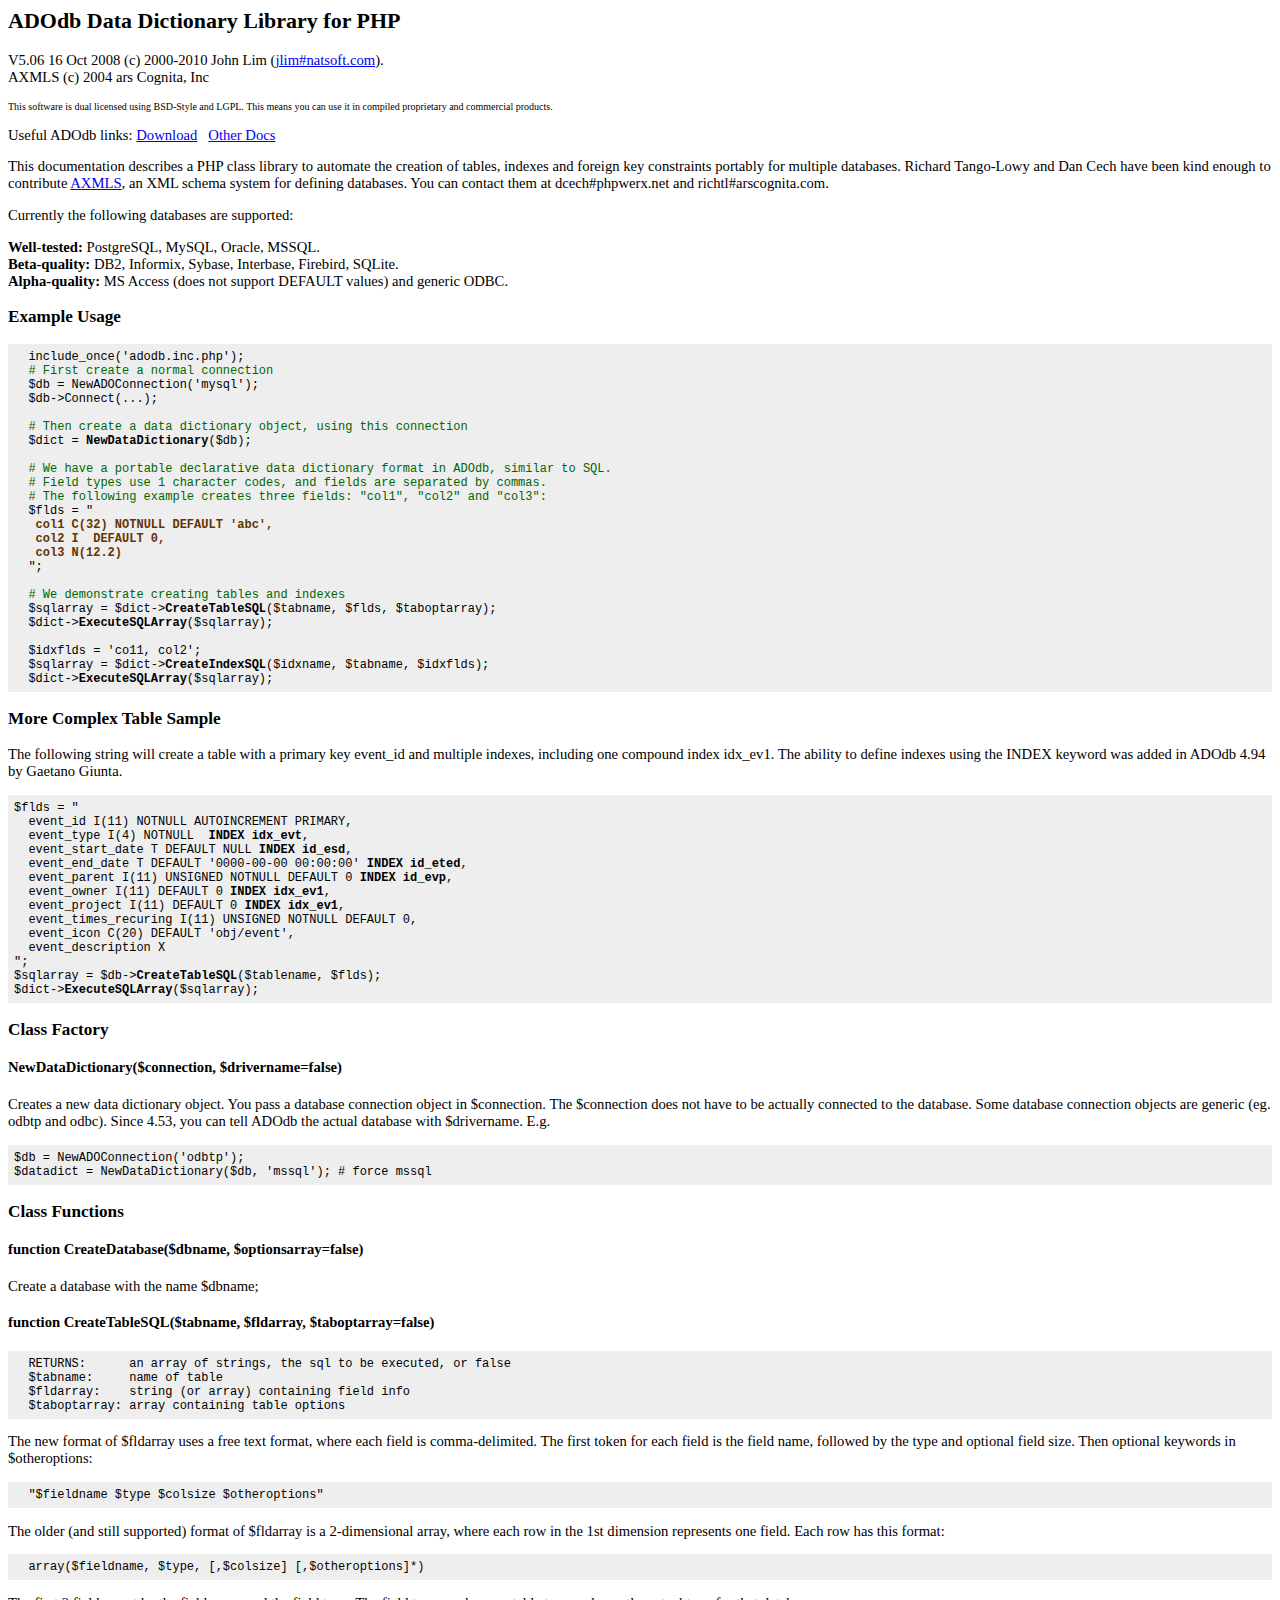
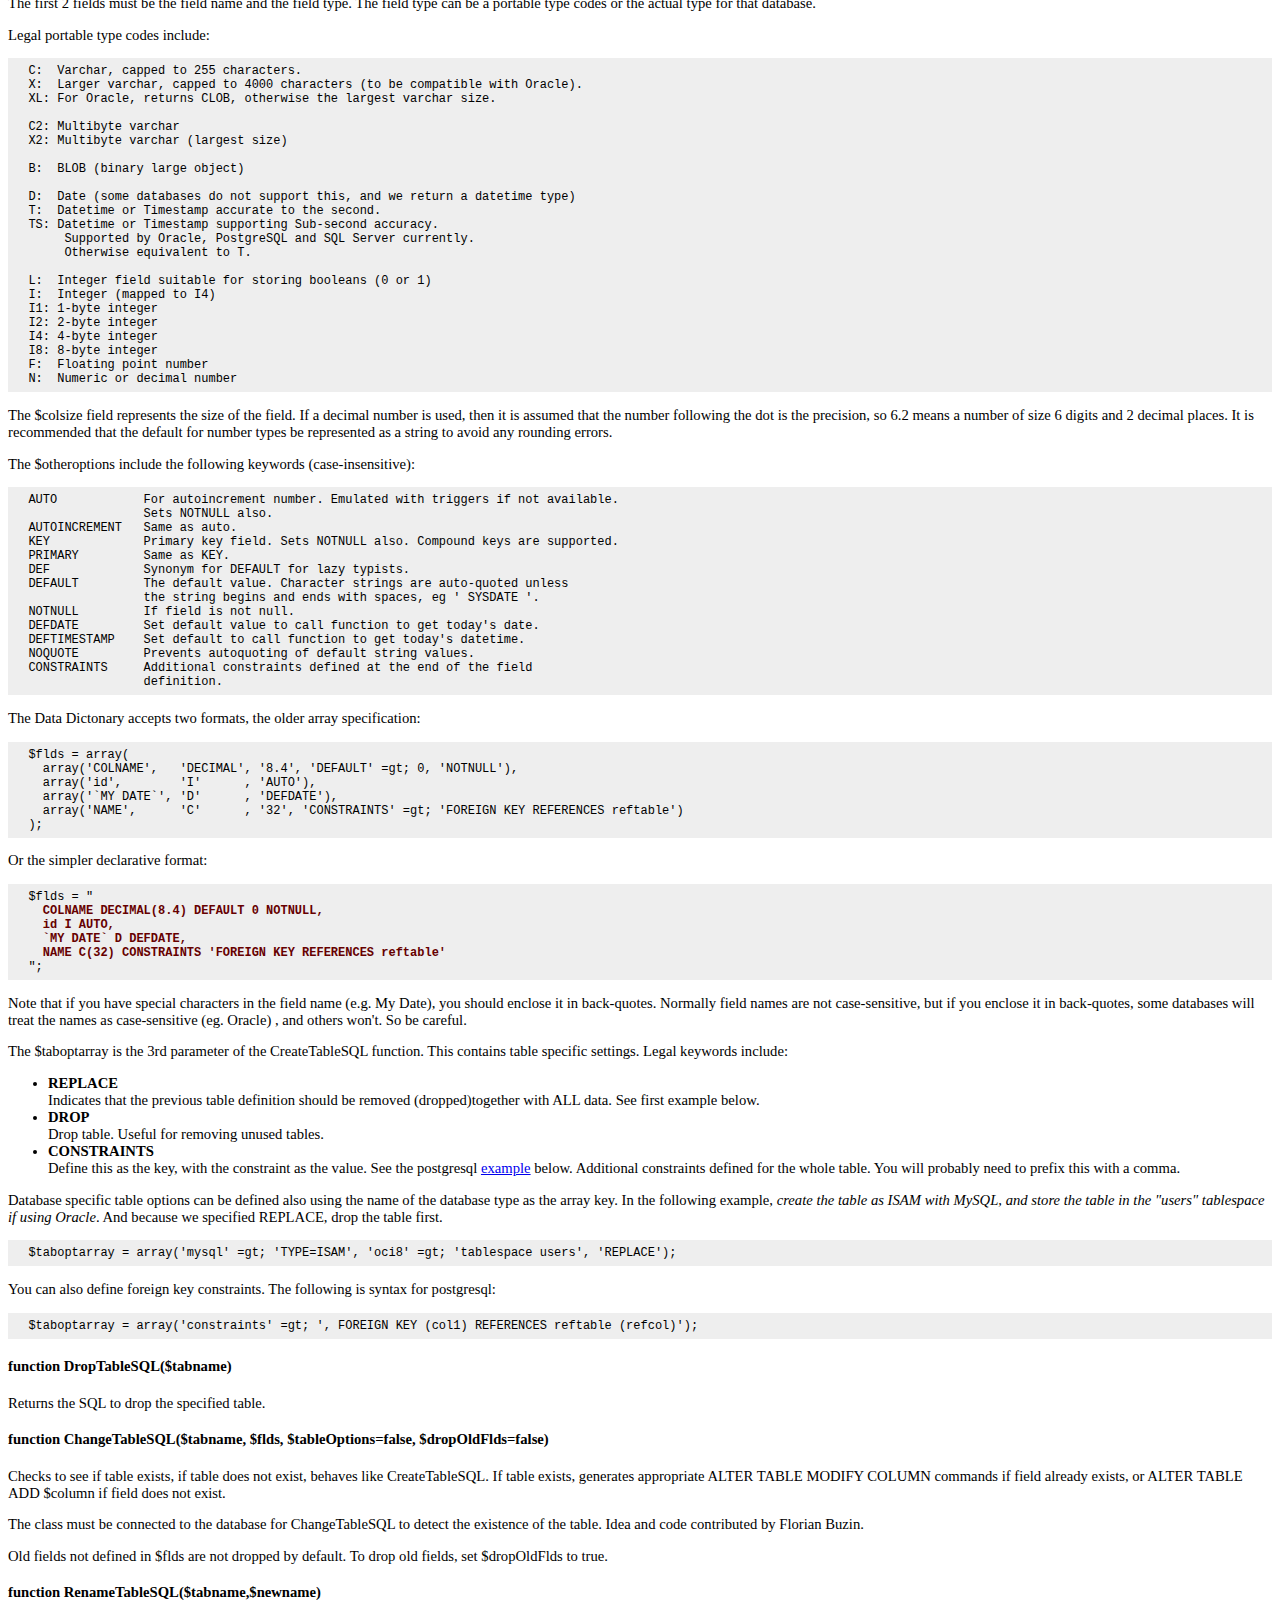
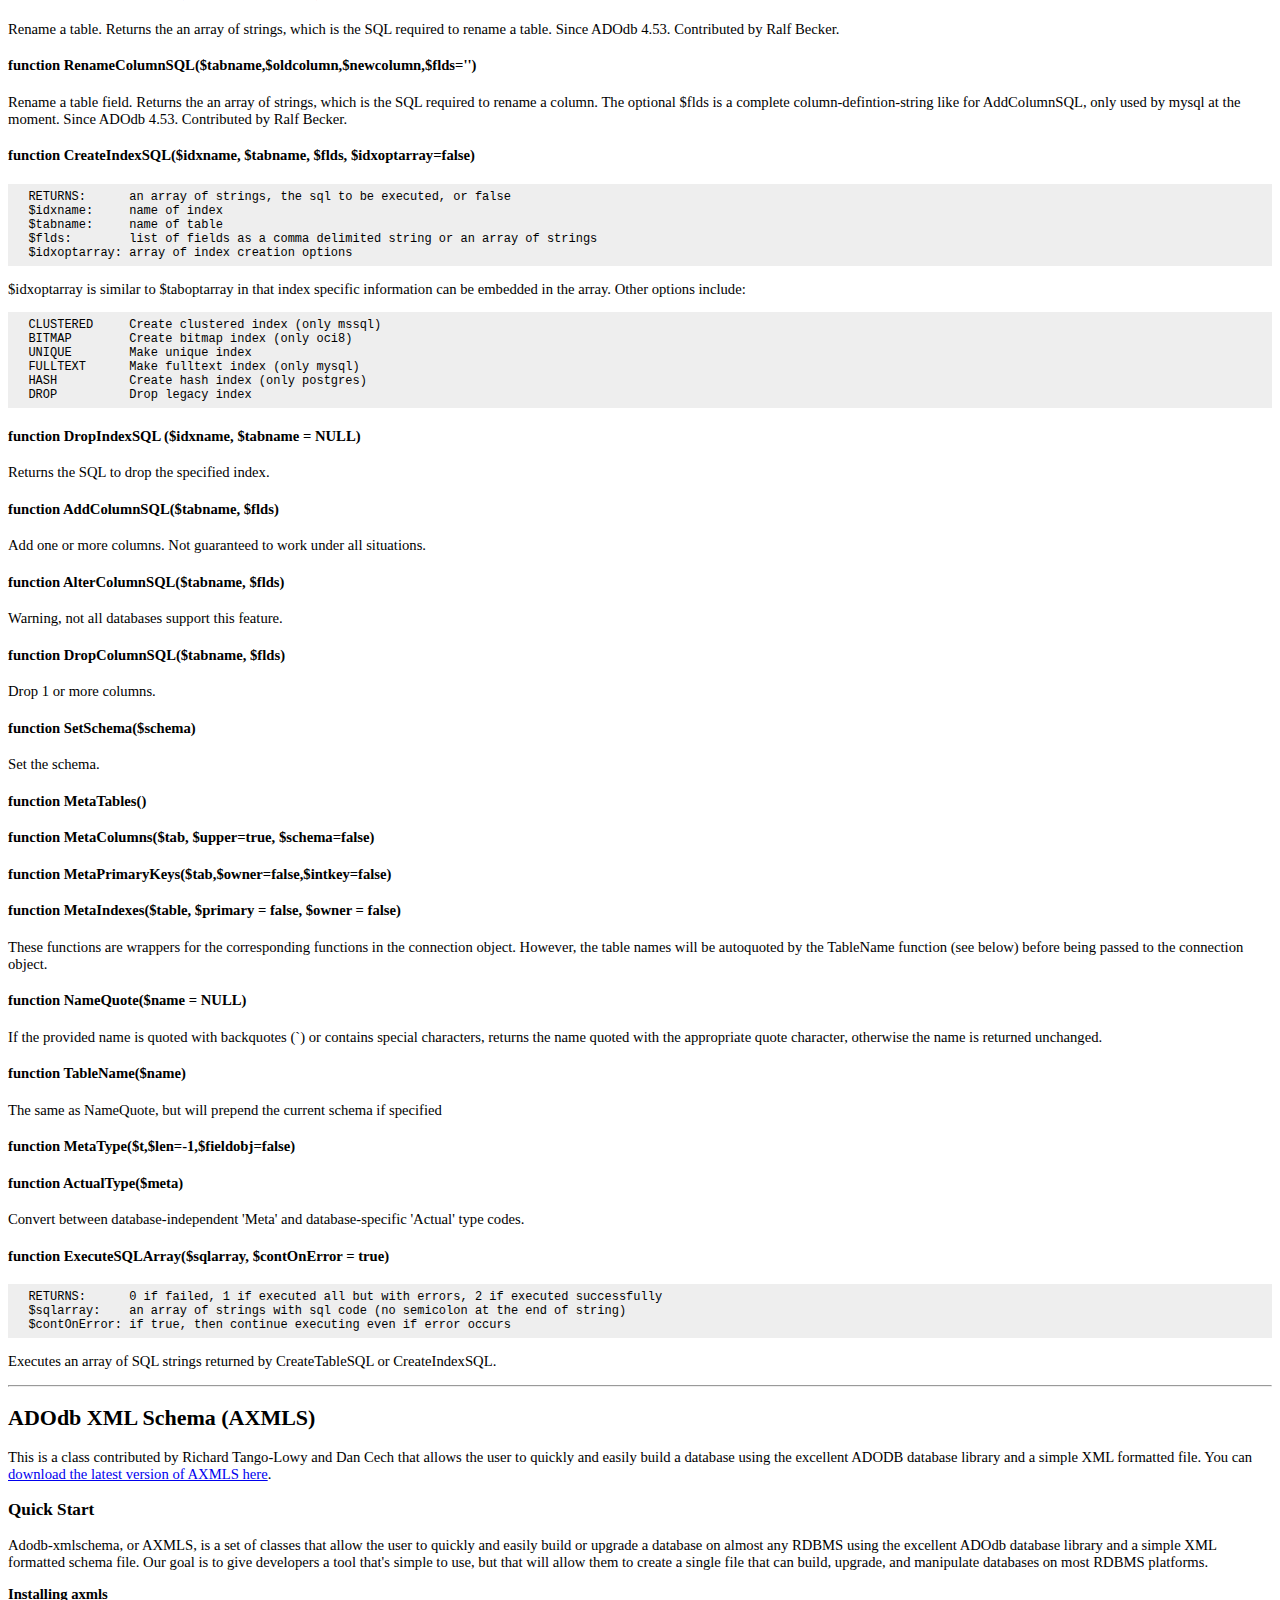
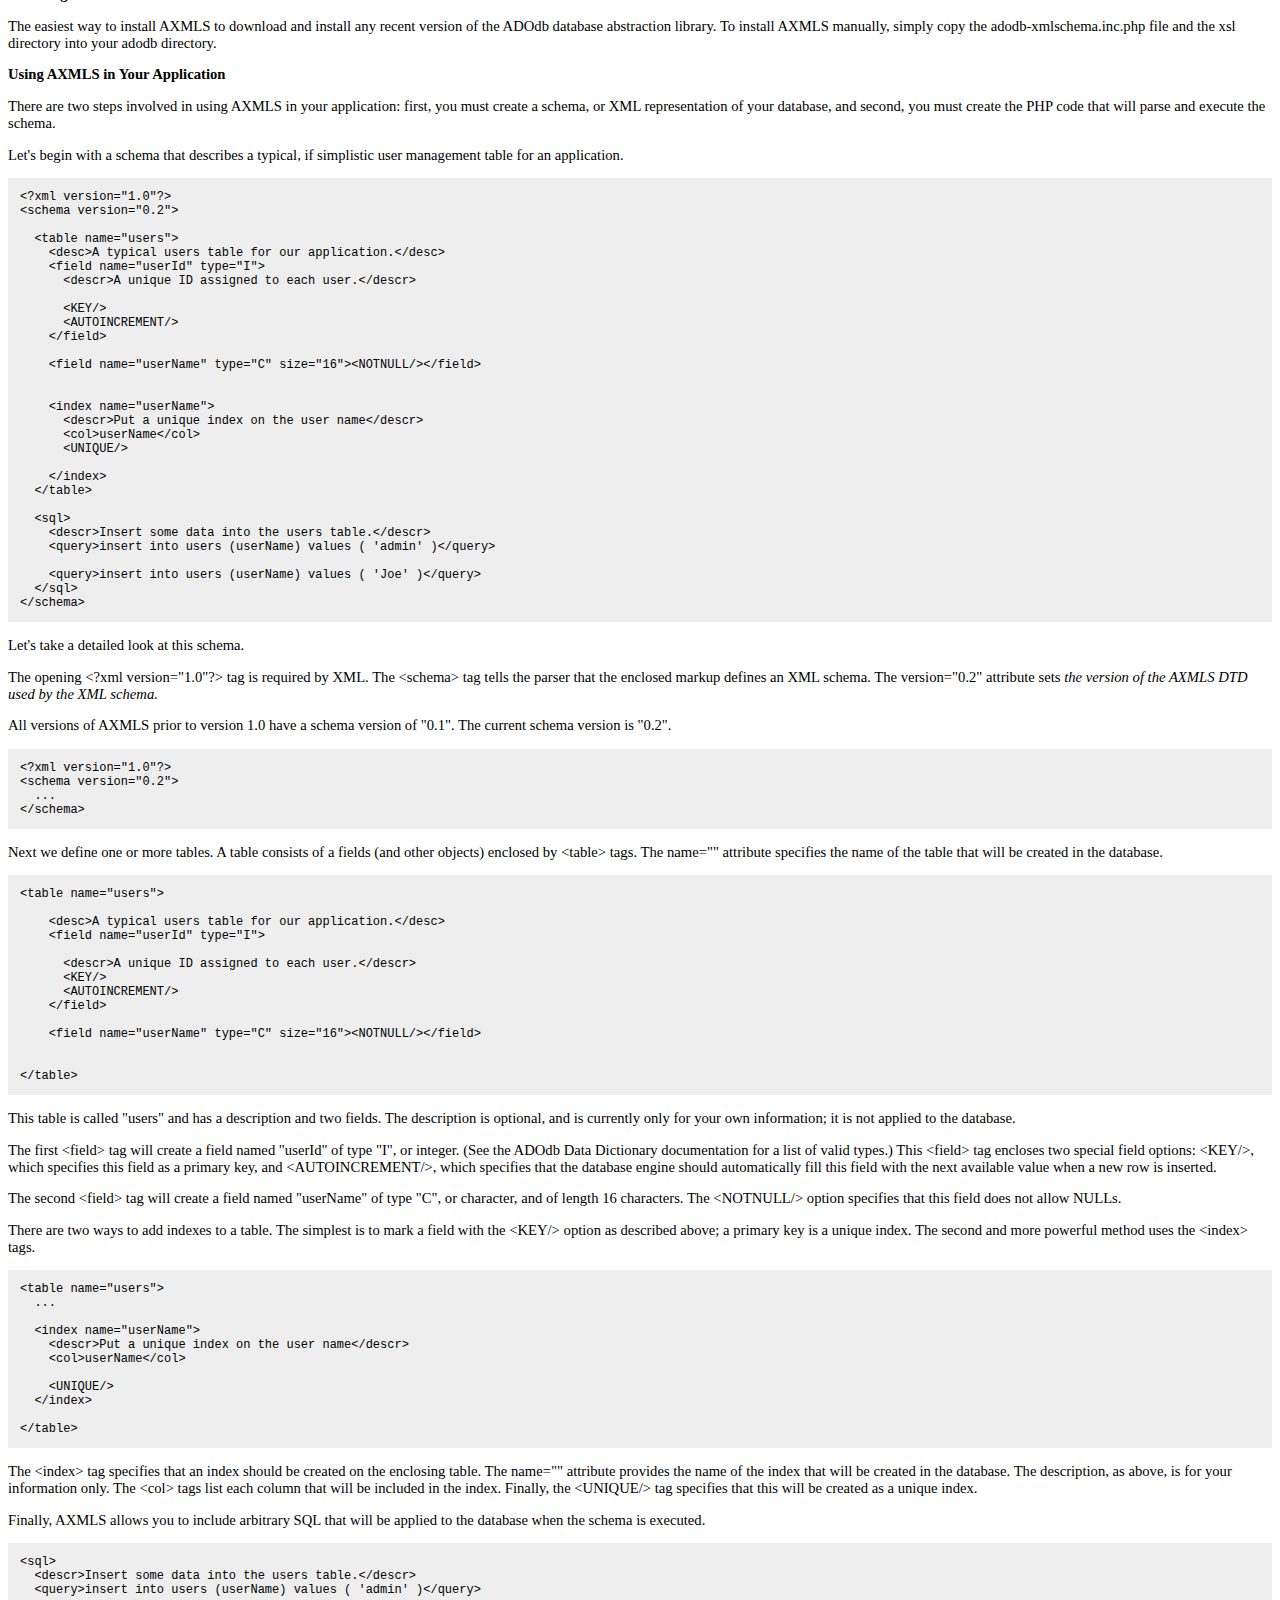
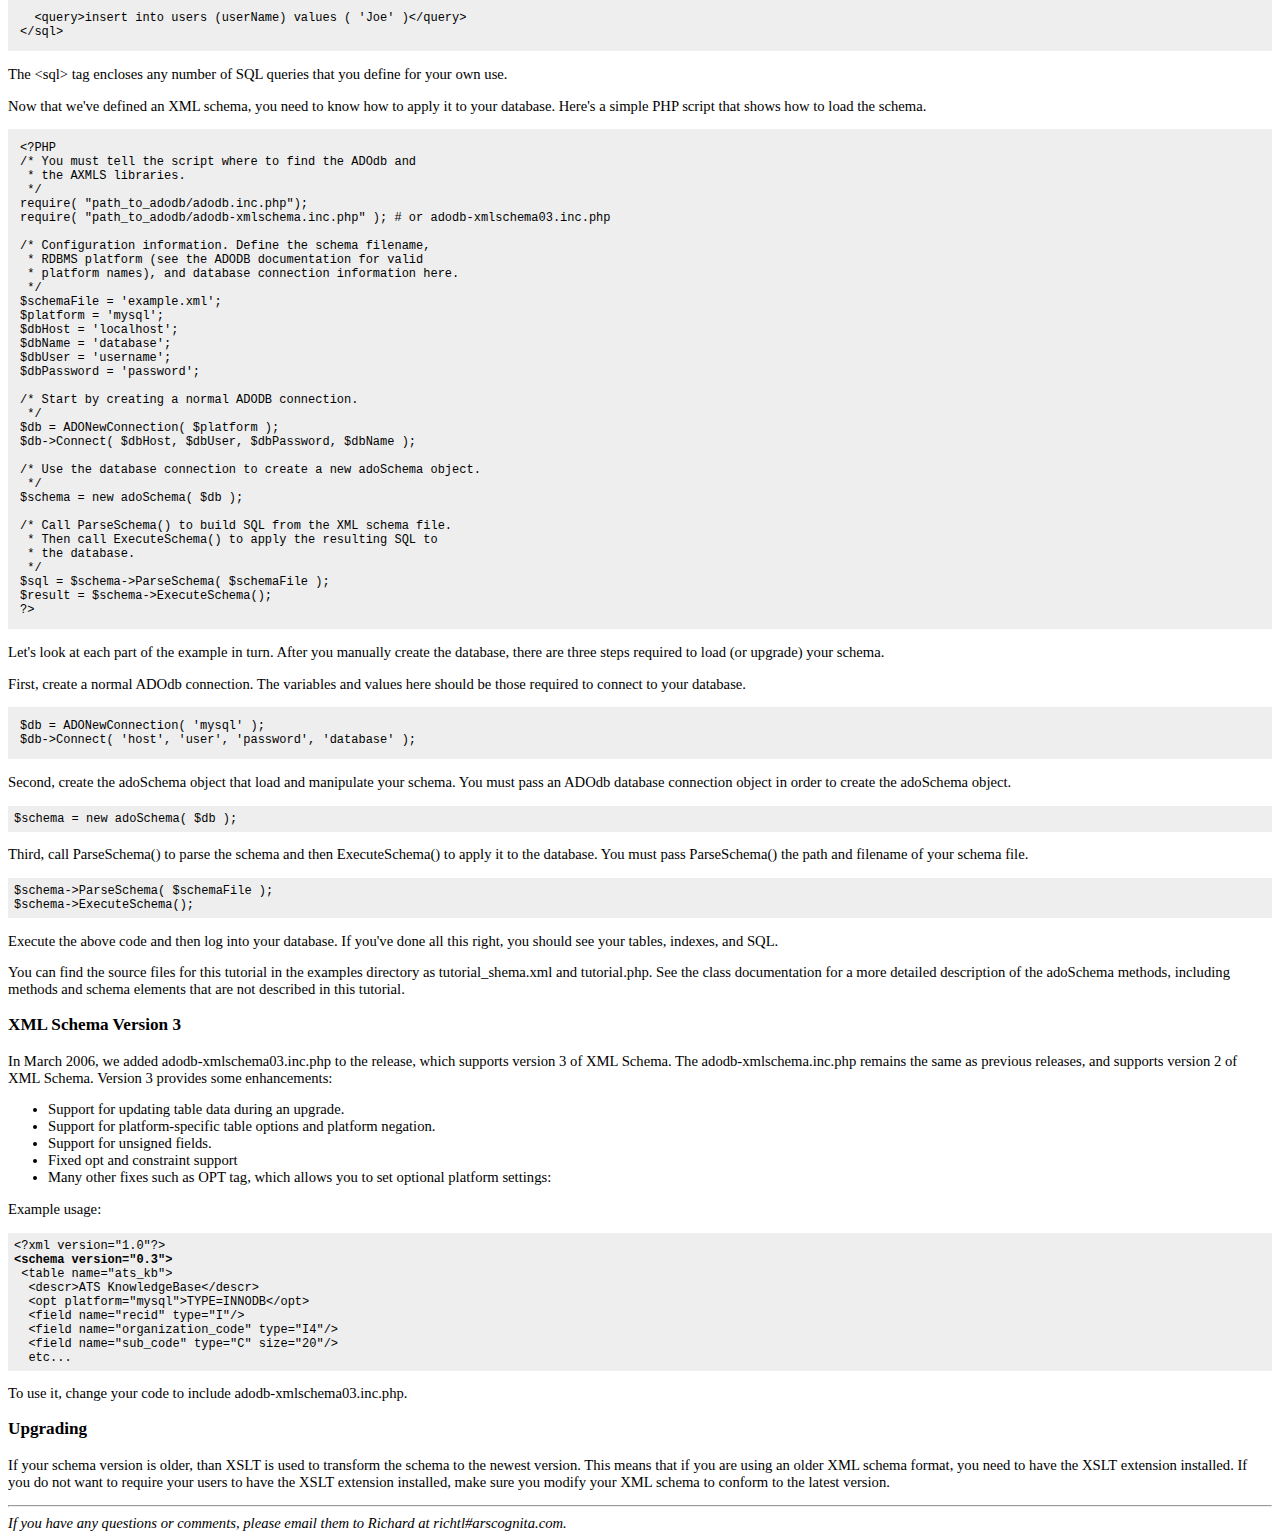
<file: conexoesOracle/adodb5/docs/docs-datadict.htm>
<!DOCTYPE HTML PUBLIC "-//W3C//DTD HTML 4.01 Transitional//EN">
<html>
<head>
  <title>ADOdb Data Dictionary Manual</title>
  <meta http-equiv="Content-Type"
 content="text/html; charset=iso-8859-1">
  <style type="text/css">
      body, td {
        /*font-family: Arial, Helvetica, sans-serif;*/
        font-size: 11pt;
      }
      pre {
        font-size: 9pt;
         background-color: #EEEEEE; padding: .5em; margin: 0px; 
      }
      .toplink {
        font-size: 8pt;
      }
    </style>
</head>
<body style="background-color: rgb(255, 255, 255);">
<h2>ADOdb Data Dictionary Library for PHP</h2>
<p>V5.06 16 Oct 2008  (c) 2000-2010 John Lim (<a
 href="mailto:jlim#natsoft.com">jlim#natsoft.com</a>).<br>
AXMLS (c) 2004 ars Cognita, Inc</p>
<p><font size="1">This software is dual licensed using BSD-Style and
LGPL. This means you can use it in compiled proprietary and commercial
products.</font></p>

<p>Useful ADOdb links: <a href="http://adodb.sourceforge.net/#download">Download</a>
&nbsp; <a href="http://adodb.sourceforge.net/#docs">Other Docs</a>
</p>
<p>This documentation describes a PHP class library to automate the
creation of tables, indexes and foreign key constraints portably for
multiple databases. Richard Tango-Lowy and Dan Cech have been kind
enough to contribute <a href="#xmlschema">AXMLS</a>, an XML schema
system for defining databases. You can contact them at
dcech#phpwerx.net and richtl#arscognita.com.</p>
<p>Currently the following databases are supported:</p>
<p> <b>Well-tested:</b> PostgreSQL, MySQL, Oracle, MSSQL.<br>
<b>Beta-quality:</b> DB2, Informix, Sybase, Interbase, Firebird, SQLite.<br>
<b>Alpha-quality:</b> MS Access (does not support DEFAULT values) and
generic ODBC.
</p>
<h3>Example Usage</h3>
<pre>  include_once('adodb.inc.php');<br>  <font color="#006600"># First create a normal connection</font><br>  $db = NewADOConnection('mysql');<br>  $db-&gt;Connect(...);<br><br>  <font
 color="#006600"># Then create a data dictionary object, using this connection</font><br>  $dict = <strong>NewDataDictionary</strong>($db);<br><br>  <font
 color="#006600"># We have a portable declarative data dictionary format in ADOdb, similar to SQL.<br>  # Field types use 1 character codes, and fields are separated by commas.<br>  # The following example creates three fields: "col1", "col2" and "col3":</font><br>  $flds = " <br>  <font
 color="#663300"><strong> col1 C(32) NOTNULL DEFAULT 'abc',<br>   col2 I  DEFAULT 0,<br>   col3 N(12.2)</strong></font><br>  ";<br><br>  <font
 color="#006600"># We demonstrate creating tables and indexes</font><br>  $sqlarray = $dict-&gt;<strong>CreateTableSQL</strong>($tabname, $flds, $taboptarray);<br>  $dict-&gt;<strong>ExecuteSQLArray</strong>($sqlarray);<br><br>  $idxflds = 'co11, col2';<br>  $sqlarray = $dict-&gt;<strong>CreateIndexSQL</strong>($idxname, $tabname, $idxflds);<br>  $dict-&gt;<strong>ExecuteSQLArray</strong>($sqlarray);<br></pre>
<h3>More Complex Table Sample</h3>
<p>
The following string will create a table with a primary key event_id and multiple indexes, including one compound index idx_ev1. The ability to define indexes using the INDEX keyword was added in ADOdb 4.94 by Gaetano Giunta.
<pre>
$flds = "
  event_id I(11) NOTNULL AUTOINCREMENT PRIMARY,
  event_type I(4) NOTNULL  <b>INDEX idx_evt</b>,
  event_start_date T DEFAULT NULL <b>INDEX id_esd</b>,
  event_end_date T DEFAULT '0000-00-00 00:00:00' <b>INDEX id_eted</b>,
  event_parent I(11) UNSIGNED NOTNULL DEFAULT 0 <b>INDEX id_evp</b>,
  event_owner I(11) DEFAULT 0 <b>INDEX idx_ev1</b>,
  event_project I(11) DEFAULT 0 <b>INDEX idx_ev1</b>,
  event_times_recuring I(11) UNSIGNED NOTNULL DEFAULT 0,
  event_icon C(20) DEFAULT 'obj/event',
  event_description X
";
$sqlarray = $db-><b>CreateTableSQL</b>($tablename, $flds);
$dict-><b>ExecuteSQLArray</b>($sqlarray);
</pre>
<h3>Class Factory</h3>
<h4>NewDataDictionary($connection, $drivername=false)</h4>
<p>Creates a new data dictionary object. You pass a database connection object in $connection. The $connection does not have to be actually connected to the database. Some database connection objects are generic (eg. odbtp and odbc). Since 4.53, you can tell ADOdb  the actual database with $drivername. E.g.</p>
<pre>
$db = NewADOConnection('odbtp');
$datadict = NewDataDictionary($db, 'mssql'); # force mssql
</pre>
<h3>Class Functions</h3>
<h4>function CreateDatabase($dbname, $optionsarray=false)</h4>
<p>Create a database with the name $dbname;</p>
<h4>function CreateTableSQL($tabname, $fldarray, $taboptarray=false)</h4>
<pre>  RETURNS:      an array of strings, the sql to be executed, or false<br>  $tabname:     name of table<br>  $fldarray:    string (or array) containing field info<br>  $taboptarray: array containing table options<br></pre>
<p>The new format of $fldarray uses a free text format, where each
field is comma-delimited.
The first token for each field is the field name, followed by the type
and optional
field size. Then optional keywords in $otheroptions:</p>
<pre>  "$fieldname $type $colsize $otheroptions"</pre>
<p>The older (and still supported) format of $fldarray is a
2-dimensional array, where each row in the 1st dimension represents one
field. Each row has this format:</p>
<pre>  array($fieldname, $type, [,$colsize] [,$otheroptions]*)</pre>
<p>The first 2 fields must be the field name and the field type. The
field type can be a portable type codes or the actual type for that
database.</p>
<p>Legal portable type codes include:</p>
<pre>  C:  Varchar, capped to 255 characters.<br>  X:  Larger varchar, capped to 4000 characters (to be compatible with Oracle). <br>  XL: For Oracle, returns CLOB, otherwise the largest varchar size.<br><br>  C2: Multibyte varchar<br>  X2: Multibyte varchar (largest size)<br><br>  B:  BLOB (binary large object)<br><br>  D:  Date (some databases do not support this, and we return a datetime type)<br>  T:  Datetime or Timestamp accurate to the second.<br>  TS: Datetime or Timestamp supporting Sub-second accuracy.<br>       Supported by Oracle, PostgreSQL and SQL Server currently. <br>       Otherwise equivalent to T.<br>
  L:  Integer field suitable for storing booleans (0 or 1)<br>  I:  Integer (mapped to I4)<br>  I1: 1-byte integer<br>  I2: 2-byte integer<br>  I4: 4-byte integer<br>  I8: 8-byte integer<br>  F:  Floating point number<br>  N:  Numeric or decimal number<br></pre>
<p>The $colsize field represents the size of the field. If a decimal
number is used, then it is assumed that the number following the dot is
the precision, so 6.2 means a number of size 6 digits and 2 decimal
places. It is recommended that the default for number types be
represented as a string to avoid any rounding errors.</p>
<p>The $otheroptions include the following keywords (case-insensitive):</p>
<pre>  AUTO            For autoincrement number. Emulated with triggers if not available.<br>                  Sets NOTNULL also.<br>  AUTOINCREMENT   Same as auto.<br>  KEY             Primary key field. Sets NOTNULL also. Compound keys are supported.<br>  PRIMARY         Same as KEY.<br>  DEF             Synonym for DEFAULT for lazy typists.<br>  DEFAULT         The default value. Character strings are auto-quoted unless<br>                  the string begins and ends with spaces, eg ' SYSDATE '.<br>  NOTNULL         If field is not null.<br>  DEFDATE         Set default value to call function to get today's date.<br>  DEFTIMESTAMP    Set default to call function to get today's datetime.<br>  NOQUOTE         Prevents autoquoting of default string values.<br>  CONSTRAINTS     Additional constraints defined at the end of the field<br>                  definition.<br></pre>
<p>The Data Dictonary accepts two formats, the older array
specification:</p>
<pre>  $flds = array(<br>    array('COLNAME',   'DECIMAL', '8.4', 'DEFAULT' =gt; 0, 'NOTNULL'),<br>    array('id',        'I'      , 'AUTO'),<br>    array('`MY DATE`', 'D'      , 'DEFDATE'),<br>    array('NAME',      'C'      , '32', 'CONSTRAINTS' =gt; 'FOREIGN KEY REFERENCES reftable')<br>  );<br></pre>
<p>Or the simpler declarative format:</p>
<pre>  $flds = "<font color="#660000"><strong><br>    COLNAME DECIMAL(8.4) DEFAULT 0 NOTNULL,<br>    id I AUTO,<br>    `MY DATE` D DEFDATE,<br>    NAME C(32) CONSTRAINTS 'FOREIGN KEY REFERENCES reftable'</strong></font><br>  ";<br></pre>
<p>Note that if you have special characters in the field name (e.g. My
Date), you should enclose it in back-quotes. Normally field names are
not case-sensitive, but if you enclose it in back-quotes, some
databases will treat the names as case-sensitive (eg. Oracle) , and
others won't. So be careful.</p>
<p>The $taboptarray is the 3rd parameter of the CreateTableSQL
function. This contains table specific settings. Legal keywords include:</p>
<ul>
  <li><b>REPLACE</b><br>
Indicates that the previous table definition should be removed
(dropped)together with ALL data. See first example below. </li>
  <li><b>DROP</b><br>
Drop table. Useful for removing unused tables. </li>
  <li><b>CONSTRAINTS</b><br>
Define this as the key, with the constraint as the value. See the
postgresql <a href="#foreignkey">example</a> below. Additional constraints defined for the whole
table. You will probably need to prefix this with a comma. </li>
</ul>
<p>Database specific table options can be defined also using the name
of the database type as the array key. In the following example, <em>create
the table as ISAM with MySQL, and store the table in the "users"
tablespace if using Oracle</em>. And because we specified REPLACE, drop
the table first.</p>
<pre>  $taboptarray = array('mysql' =gt; 'TYPE=ISAM', 'oci8' =gt; 'tablespace users', 'REPLACE');</pre>
<p><a name=foreignkey></a>You can also define foreign key constraints. The following is syntax
for postgresql:
</p>
<pre>  $taboptarray = array('constraints' =gt; ', FOREIGN KEY (col1) REFERENCES reftable (refcol)');</pre>
<h4>function DropTableSQL($tabname)</h4>
<p>Returns the SQL to drop the specified table.</p>
<h4>function ChangeTableSQL($tabname, $flds, $tableOptions=false, $dropOldFlds=false)</h4>
<p>Checks to see if table exists, if table does not exist, behaves like
CreateTableSQL. If table exists, generates appropriate ALTER TABLE
MODIFY COLUMN commands if field already exists, or ALTER TABLE ADD
$column if field does not exist.</p>
<p>The class must be connected to the database for ChangeTableSQL to
detect the existence of the table. Idea and code contributed by Florian
Buzin.</p>
<p>Old fields not defined in $flds are not dropped by default. To drop old fields, set $dropOldFlds to true.
<h4>function RenameTableSQL($tabname,$newname)</h4>
<p>Rename a table.  Returns the an array of strings, which is the SQL required to rename a table. Since ADOdb 4.53. Contributed by Ralf Becker.</p>
<h4> function RenameColumnSQL($tabname,$oldcolumn,$newcolumn,$flds='')</h4>
<p>Rename a table field. Returns the an array of strings, which is the SQL required to rename a column. The optional $flds is a complete column-defintion-string like for AddColumnSQL, only used by mysql at the moment. Since ADOdb 4.53. Contributed by Ralf Becker.</p>
<h4>function CreateIndexSQL($idxname, $tabname, $flds,
$idxoptarray=false)</h4>
<pre>  RETURNS:      an array of strings, the sql to be executed, or false<br>  $idxname:     name of index<br>  $tabname:     name of table<br>  $flds:        list of fields as a comma delimited string or an array of strings<br>  $idxoptarray: array of index creation options<br></pre>
<p>$idxoptarray is similar to $taboptarray in that index specific
information can be embedded in the array. Other options include:</p>
<pre>  CLUSTERED     Create clustered index (only mssql)<br>  BITMAP        Create bitmap index (only oci8)<br>  UNIQUE        Make unique index<br>  FULLTEXT      Make fulltext index (only mysql)<br>  HASH          Create hash index (only postgres)<br>  DROP          Drop legacy index<br></pre>
<h4>function DropIndexSQL ($idxname, $tabname = NULL)</h4>
<p>Returns the SQL to drop the specified index.</p>
<h4>function AddColumnSQL($tabname, $flds)</h4>
<p>Add one or more columns. Not guaranteed to work under all situations.</p>
<h4>function AlterColumnSQL($tabname, $flds)</h4>
<p>Warning, not all databases support this feature.</p>
<h4>function DropColumnSQL($tabname, $flds)</h4>
<p>Drop 1 or more columns.</p>
<h4>function SetSchema($schema)</h4>
<p>Set the schema.</p>
<h4>function MetaTables()</h4>
<h4>function MetaColumns($tab, $upper=true, $schema=false)</h4>
<h4>function MetaPrimaryKeys($tab,$owner=false,$intkey=false)</h4>
<h4>function MetaIndexes($table, $primary = false, $owner = false)</h4>
<p>These functions are wrappers for the corresponding functions in the
connection object. However, the table names will be autoquoted by the
TableName function (see below) before being passed to the connection
object.</p>
<h4>function NameQuote($name = NULL)</h4>
<p>If the provided name is quoted with backquotes (`) or contains
special characters, returns the name quoted with the appropriate quote
character, otherwise the name is returned unchanged.</p>
<h4>function TableName($name)</h4>
<p>The same as NameQuote, but will prepend the current schema if
specified</p>
<h4>function MetaType($t,$len=-1,$fieldobj=false)</h4>
<h4>function ActualType($meta)</h4>
<p>Convert between database-independent 'Meta' and database-specific
'Actual' type codes.</p>
<h4>function ExecuteSQLArray($sqlarray, $contOnError = true)</h4>
<pre>  RETURNS:      0 if failed, 1 if executed all but with errors, 2 if executed successfully<br>  $sqlarray:    an array of strings with sql code (no semicolon at the end of string)<br>  $contOnError: if true, then continue executing even if error occurs<br></pre>
<p>Executes an array of SQL strings returned by CreateTableSQL or
CreateIndexSQL.</p>
<hr />
<a name="xmlschema"></a>
<h2>ADOdb XML Schema (AXMLS)</h2>
<p>This is a class contributed by Richard Tango-Lowy and Dan Cech that
allows the user to quickly
and easily build a database using the excellent ADODB database library
and a simple XML formatted file.
You can <a href="http://sourceforge.net/projects/adodb-xmlschema/">download
the latest version of AXMLS here</a>.</p>
<h3>Quick Start</h3>
<p>Adodb-xmlschema, or AXMLS, is a set of classes that allow the user
to quickly and easily build or upgrade a database on almost any RDBMS
using the excellent ADOdb database library and a simple XML formatted
schema file. Our goal is to give developers a tool that's simple to
use, but that will allow them to create a single file that can build,
upgrade, and manipulate databases on most RDBMS platforms.</p>
<span style="font-weight: bold;"> Installing axmls</span>
<p>The easiest way to install AXMLS to download and install any recent
version of the ADOdb database abstraction library. To install AXMLS
manually, simply copy the adodb-xmlschema.inc.php file and the xsl
directory into your adodb directory.</p>
<span style="font-weight: bold;"> Using AXMLS in Your Application</span>
<p>There are two steps involved in using AXMLS in your application:
first, you must create a schema, or XML representation of your
database, and second, you must create the PHP code that will parse and
execute the schema.</p>
<p>Let's begin with a schema that describes a typical, if simplistic
user management table for an application.</p>
<pre class="listing"><pre>&lt;?xml version="1.0"?&gt;<br>&lt;schema version="0.2"&gt;<br><br>  &lt;table name="users"&gt;<br>    &lt;desc&gt;A typical users table for our application.&lt;/desc&gt;<br>    &lt;field name="userId" type="I"&gt;<br>      &lt;descr&gt;A unique ID assigned to each user.&lt;/descr&gt;<br><br>      &lt;KEY/&gt;<br>      &lt;AUTOINCREMENT/&gt;<br>    &lt;/field&gt;<br>    <br>    &lt;field name="userName" type="C" size="16"&gt;&lt;NOTNULL/&gt;&lt;/field&gt;<br><br>    <br>    &lt;index name="userName"&gt;<br>      &lt;descr&gt;Put a unique index on the user name&lt;/descr&gt;<br>      &lt;col&gt;userName&lt;/col&gt;<br>      &lt;UNIQUE/&gt;<br><br>    &lt;/index&gt;<br>  &lt;/table&gt;<br>  <br>  &lt;sql&gt;<br>    &lt;descr&gt;Insert some data into the users table.&lt;/descr&gt;<br>    &lt;query&gt;insert into users (userName) values ( 'admin' )&lt;/query&gt;<br><br>    &lt;query&gt;insert into users (userName) values ( 'Joe' )&lt;/query&gt;<br>  &lt;/sql&gt;<br>&lt;/schema&gt;			<br></pre></pre>
<p>Let's take a detailed look at this schema.</p>
<p>The opening &lt;?xml version="1.0"?&gt; tag is required by XML. The
&lt;schema&gt; tag tells the parser that the enclosed markup defines an
XML schema. The version="0.2" attribute sets <em>the version of the
AXMLS DTD used by the XML schema.</em> </p>
<p>All versions of AXMLS prior to version 1.0 have a schema version of
"0.1". The current schema version is "0.2".</p>
<pre class="listing"><pre>&lt;?xml version="1.0"?&gt;<br>&lt;schema version="0.2"&gt;<br>  ...<br>&lt;/schema&gt;<br></pre></pre>
<p>Next we define one or more tables. A table consists of a fields (and
other objects) enclosed by &lt;table&gt; tags. The name="" attribute
specifies the name of the table that will be created in the database.</p>
<pre class="listing"><pre>&lt;table name="users"&gt;<br><br>    &lt;desc&gt;A typical users table for our application.&lt;/desc&gt;<br>    &lt;field name="userId" type="I"&gt;<br><br>      &lt;descr&gt;A unique ID assigned to each user.&lt;/descr&gt;<br>      &lt;KEY/&gt;<br>      &lt;AUTOINCREMENT/&gt;<br>    &lt;/field&gt;<br>    <br>    &lt;field name="userName" type="C" size="16"&gt;&lt;NOTNULL/&gt;&lt;/field&gt;<br><br>    <br>&lt;/table&gt;<br></pre></pre>
<p>This table is called "users" and has a description and two fields.
The description is optional, and is currently only for your own
information; it is not applied to the database.</p>
<p>The first &lt;field&gt; tag will create a field named "userId" of
type "I", or integer. (See the ADOdb Data Dictionary documentation for
a list of valid types.) This &lt;field&gt; tag encloses two special
field options: &lt;KEY/&gt;, which specifies this field as a primary
key, and &lt;AUTOINCREMENT/&gt;, which specifies that the database
engine should automatically fill this field with the next available
value when a new row is inserted.</p>
<p>The second &lt;field&gt; tag will create a field named "userName" of
type "C", or character, and of length 16 characters. The
&lt;NOTNULL/&gt; option specifies that this field does not allow NULLs.</p>
<p>There are two ways to add indexes to a table. The simplest is to
mark a field with the &lt;KEY/&gt; option as described above; a primary
key is a unique index. The second and more powerful method uses the
&lt;index&gt; tags.</p>
<pre class="listing"><pre>&lt;table name="users"&gt;<br>  ...<br>    <br>  &lt;index name="userName"&gt;<br>    &lt;descr&gt;Put a unique index on the user name&lt;/descr&gt;<br>    &lt;col&gt;userName&lt;/col&gt;<br><br>    &lt;UNIQUE/&gt;<br>  &lt;/index&gt;<br>    <br>&lt;/table&gt;<br></pre></pre>
<p>The &lt;index&gt; tag specifies that an index should be created on
the enclosing table. The name="" attribute provides the name of the
index that will be created in the database. The description, as above,
is for your information only. The &lt;col&gt; tags list each column
that will be included in the index. Finally, the &lt;UNIQUE/&gt; tag
specifies that this will be created as a unique index.</p>
<p>Finally, AXMLS allows you to include arbitrary SQL that will be
applied to the database when the schema is executed.</p>
<pre class="listing"><pre>&lt;sql&gt;<br>  &lt;descr&gt;Insert some data into the users table.&lt;/descr&gt;<br>  &lt;query&gt;insert into users (userName) values ( 'admin' )&lt;/query&gt;<br><br>  &lt;query&gt;insert into users (userName) values ( 'Joe' )&lt;/query&gt;<br>&lt;/sql&gt;<br></pre></pre>
<p>The &lt;sql&gt; tag encloses any number of SQL queries that you
define for your own use.</p>
<p>Now that we've defined an XML schema, you need to know how to apply
it to your database. Here's a simple PHP script that shows how to load
the schema.</p>
<pre class="listing"><pre>&lt;?PHP<br>/* You must tell the script where to find the ADOdb and<br> * the AXMLS libraries.<br> */
require( "path_to_adodb/adodb.inc.php");
require( "path_to_adodb/adodb-xmlschema.inc.php" ); # or adodb-xmlschema03.inc.php

/* Configuration information. Define the schema filename,<br> * RDBMS platform (see the ADODB documentation for valid<br> * platform names), and database connection information here.<br> */<br>$schemaFile = 'example.xml';<br>$platform = 'mysql';<br>$dbHost = 'localhost';<br>$dbName = 'database';<br>$dbUser = 'username';<br>$dbPassword = 'password';<br><br>/* Start by creating a normal ADODB connection.<br> */<br>$db = ADONewConnection( $platform );<br>$db-&gt;Connect( $dbHost, $dbUser, $dbPassword, $dbName );<br><br>/* Use the database connection to create a new adoSchema object.<br> */<br>$schema = new adoSchema( $db );<br><br>/* Call ParseSchema() to build SQL from the XML schema file.<br> * Then call ExecuteSchema() to apply the resulting SQL to <br> * the database.<br> */<br>$sql = $schema-&gt;ParseSchema( $schemaFile );<br>$result = $schema-&gt;ExecuteSchema();<br>?&gt;<br></pre></pre>
<p>Let's look at each part of the example in turn. After you manually
create the database, there are three steps required to load (or
upgrade) your schema.</p>
<p>First, create a normal ADOdb connection. The variables and values
here should be those required to connect to your database.</p>
<pre class="listing"><pre>$db = ADONewConnection( 'mysql' );<br>$db-&gt;Connect( 'host', 'user', 'password', 'database' );<br></pre></pre>
<p>Second, create the adoSchema object that load and manipulate your
schema. You must pass an ADOdb database connection object in order to
create the adoSchema object.</p>
<pre class="listing">$schema = new adoSchema( $db );<br></pre>
<p>Third, call ParseSchema() to parse the schema and then
ExecuteSchema() to apply it to the database. You must pass
ParseSchema() the path and filename of your schema file.</p>
<pre class="listing">$schema-&gt;ParseSchema( $schemaFile ); <br>$schema-&gt;ExecuteSchema();</pre>
<p>Execute the above code and then log into your database. If you've
done all this right, you should see your tables, indexes, and SQL.</p>
<p>You can find the source files for this tutorial in the examples
directory as tutorial_shema.xml and tutorial.php. See the class
documentation for a more detailed description of the adoSchema methods,
including methods and schema elements that are not described in this
tutorial.</p>
<h3>XML Schema Version 3</h3>
<p>In March 2006, we added adodb-xmlschema03.inc.php to the release, which supports version 3 of XML Schema. 
The adodb-xmlschema.inc.php remains the same as previous releases, and supports version 2 of XML Schema. 
Version 3 provides some enhancements:

<ul>
     <li> Support for updating table data during an upgrade.
     <li> Support for platform-specific table options and platform negation.
     <li> Support for unsigned fields.
     <li> Fixed opt and constraint support
     <li> Many other fixes such as OPT tag, which allows you to set optional platform settings:
</ul>

<p>Example usage:
<pre>&lt;?xml version="1.0"?>
<b>&lt;schema version="0.3"></b>
 &lt;table name="ats_kb">
  &lt;descr>ATS KnowledgeBase&lt;/descr>
  &lt;opt platform="mysql">TYPE=INNODB&lt;/opt>
  &lt;field name="recid" type="I"/>
  &lt;field name="organization_code" type="I4"/> 
  &lt;field name="sub_code" type="C" size="20"/>
  etc...
</pre>
<p>To use it, change your code to include adodb-xmlschema03.inc.php.

<h3>Upgrading</h3>
<p>
If your schema version is older, than XSLT is used to transform the
schema to the newest version. This means that if you are using an older
XML schema format, you need to have the XSLT extension installed.
If you do not want to require your users to have the XSLT extension
installed, make sure you modify your XML schema to conform to the
latest version.
<hr />
<address>If you have any questions or comments, please email them to
Richard at richtl#arscognita.com.
</address>
</body>
</html>
</file>
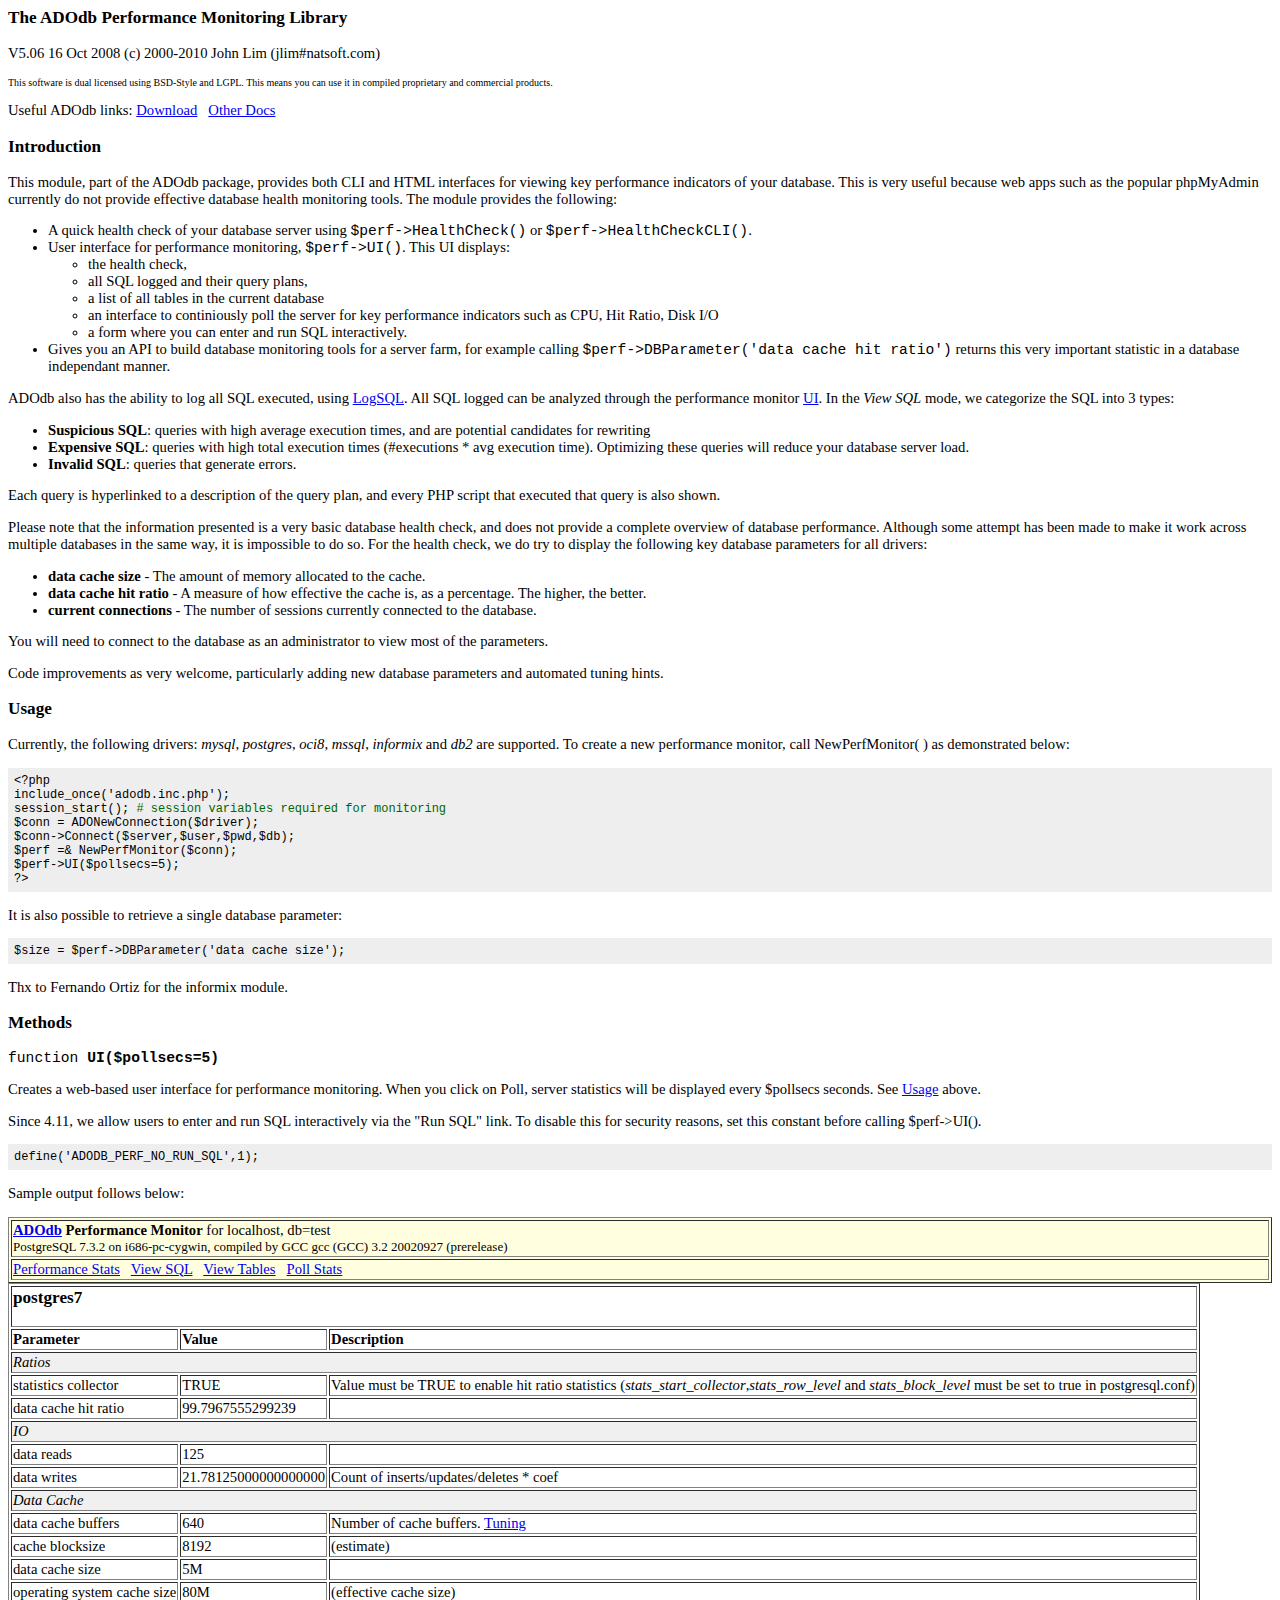
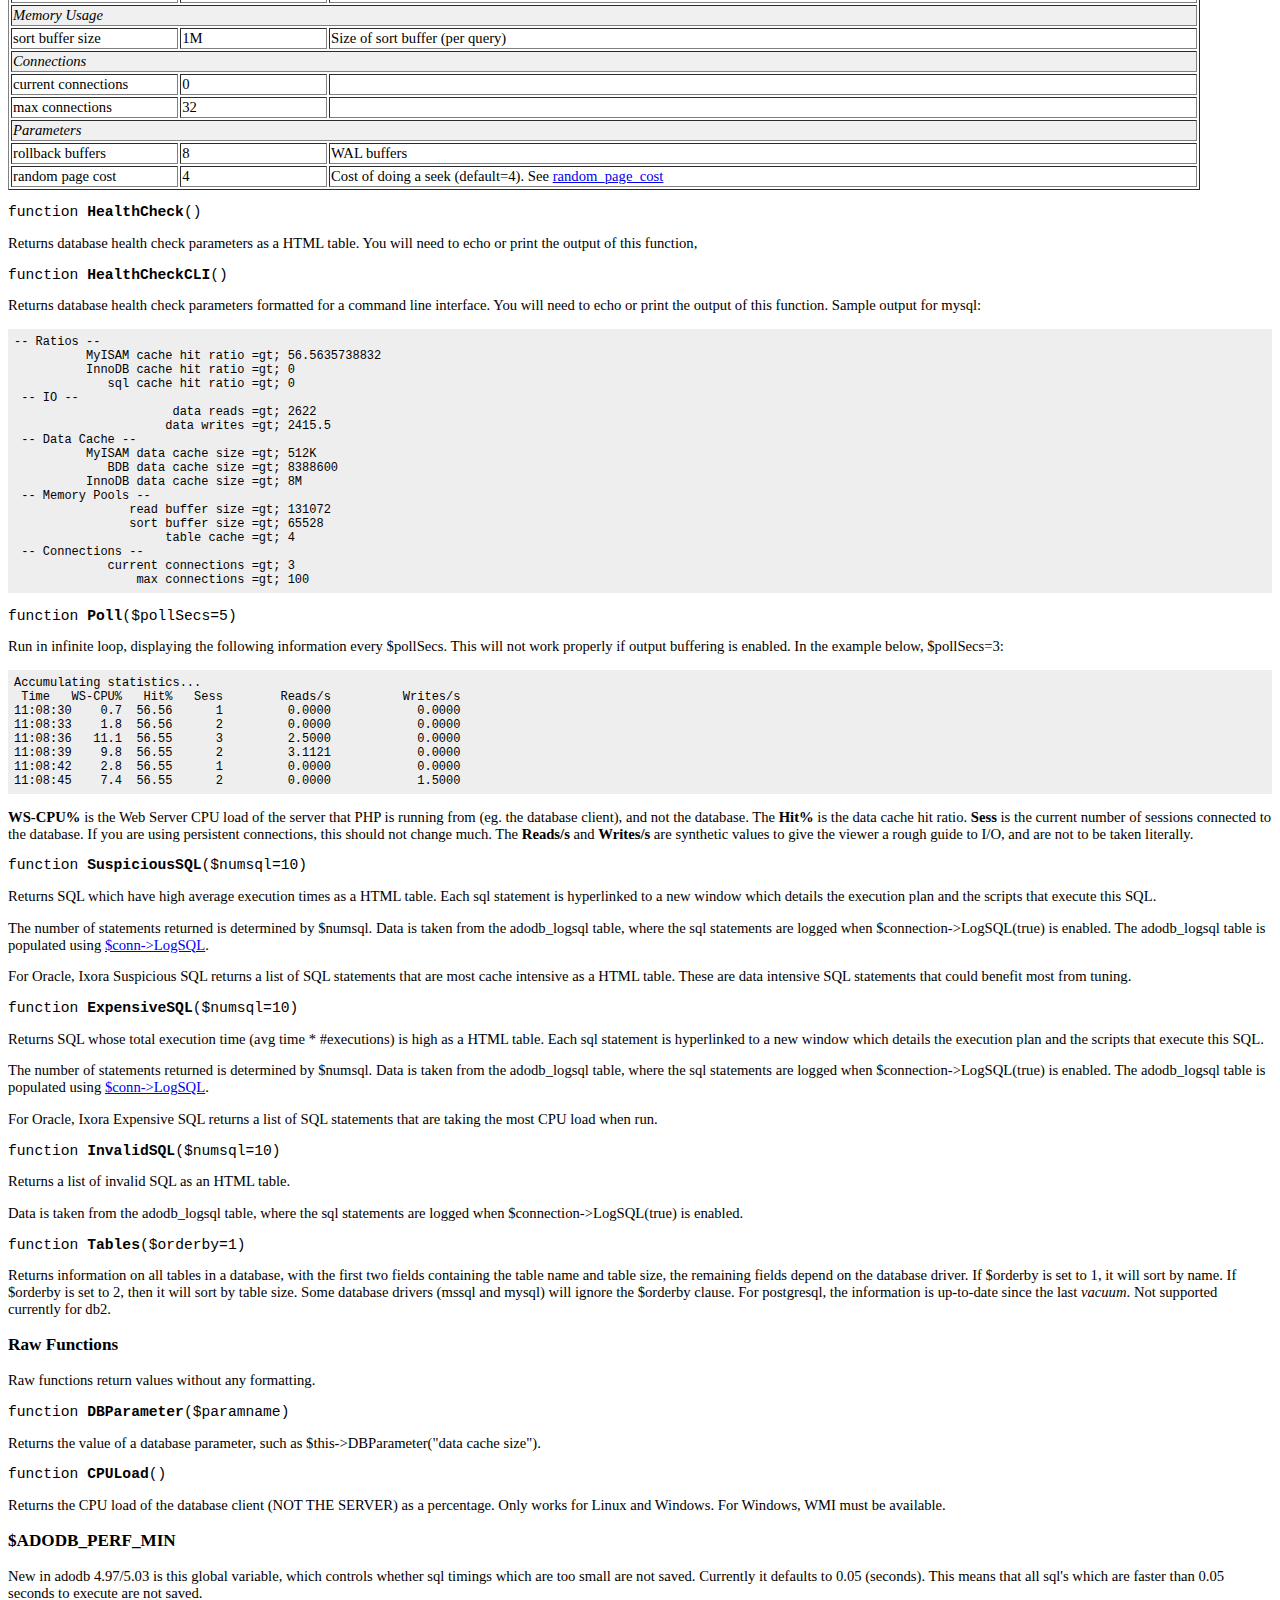
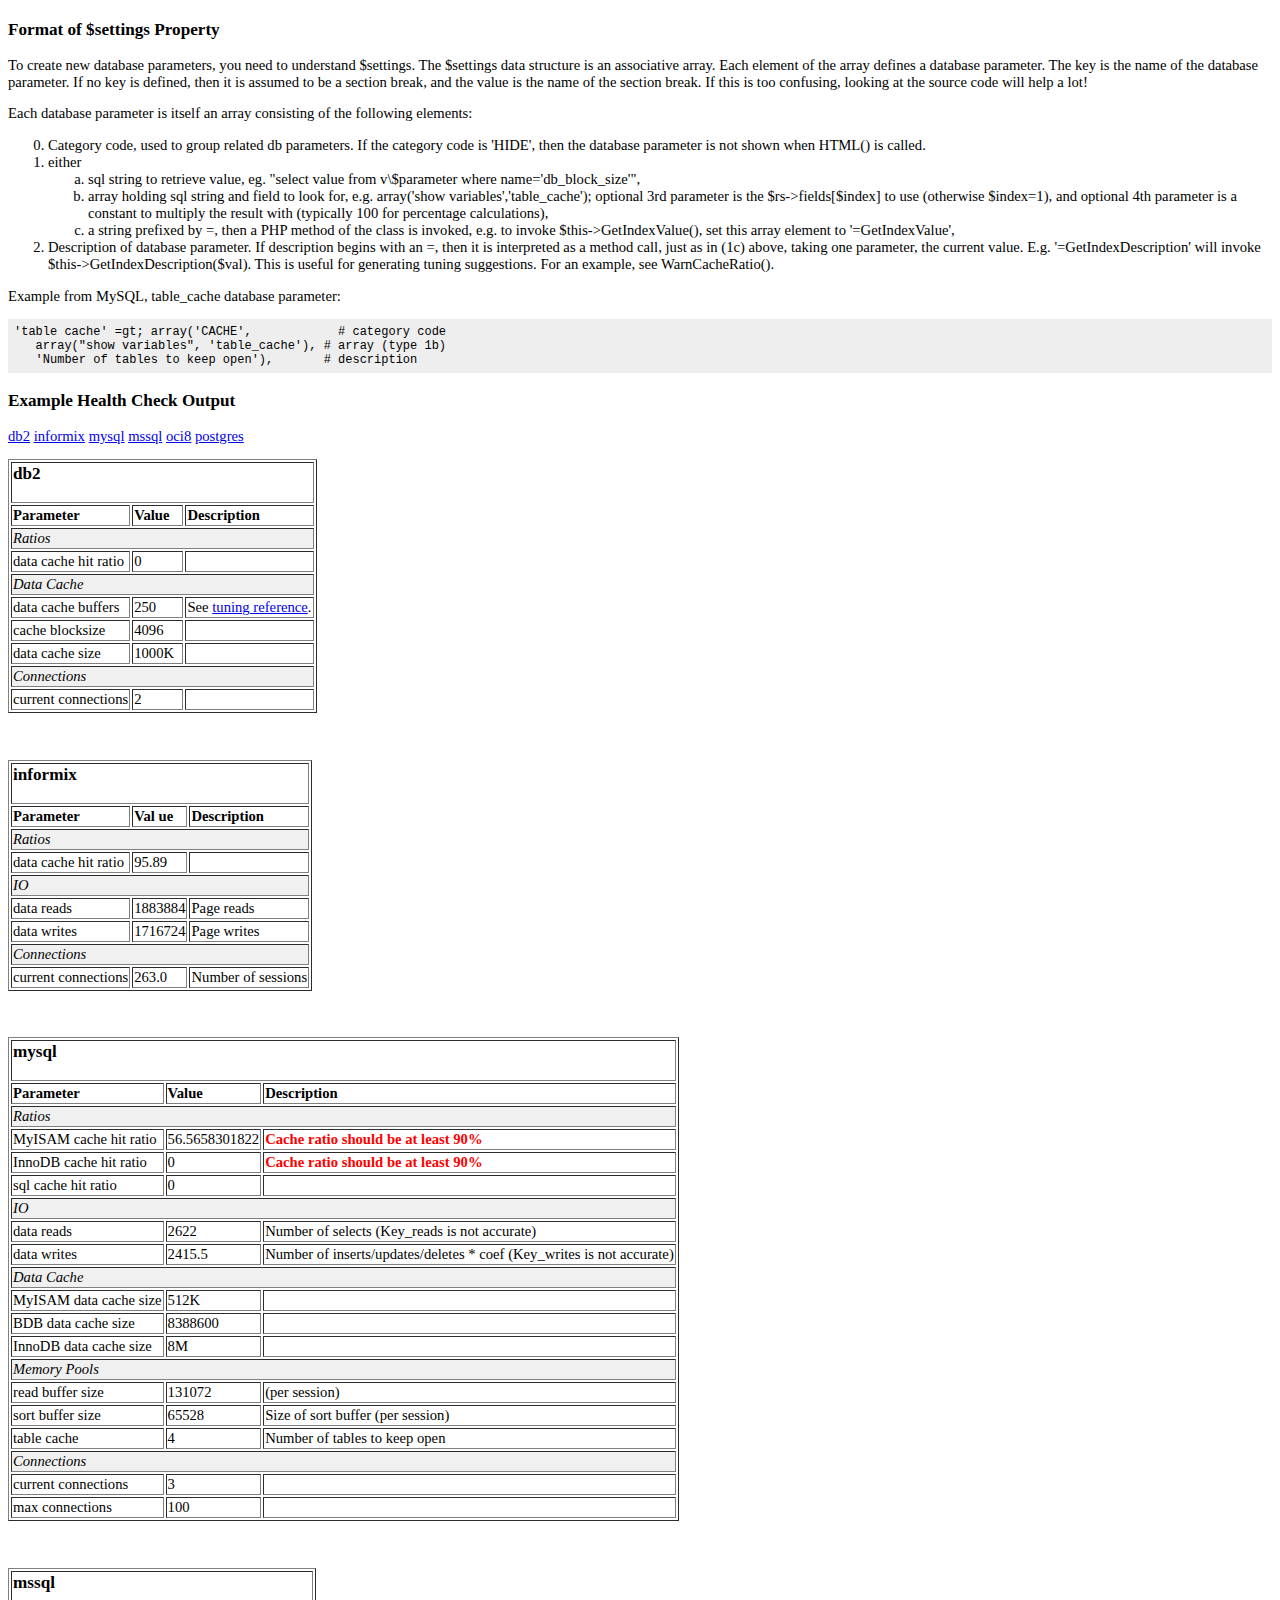
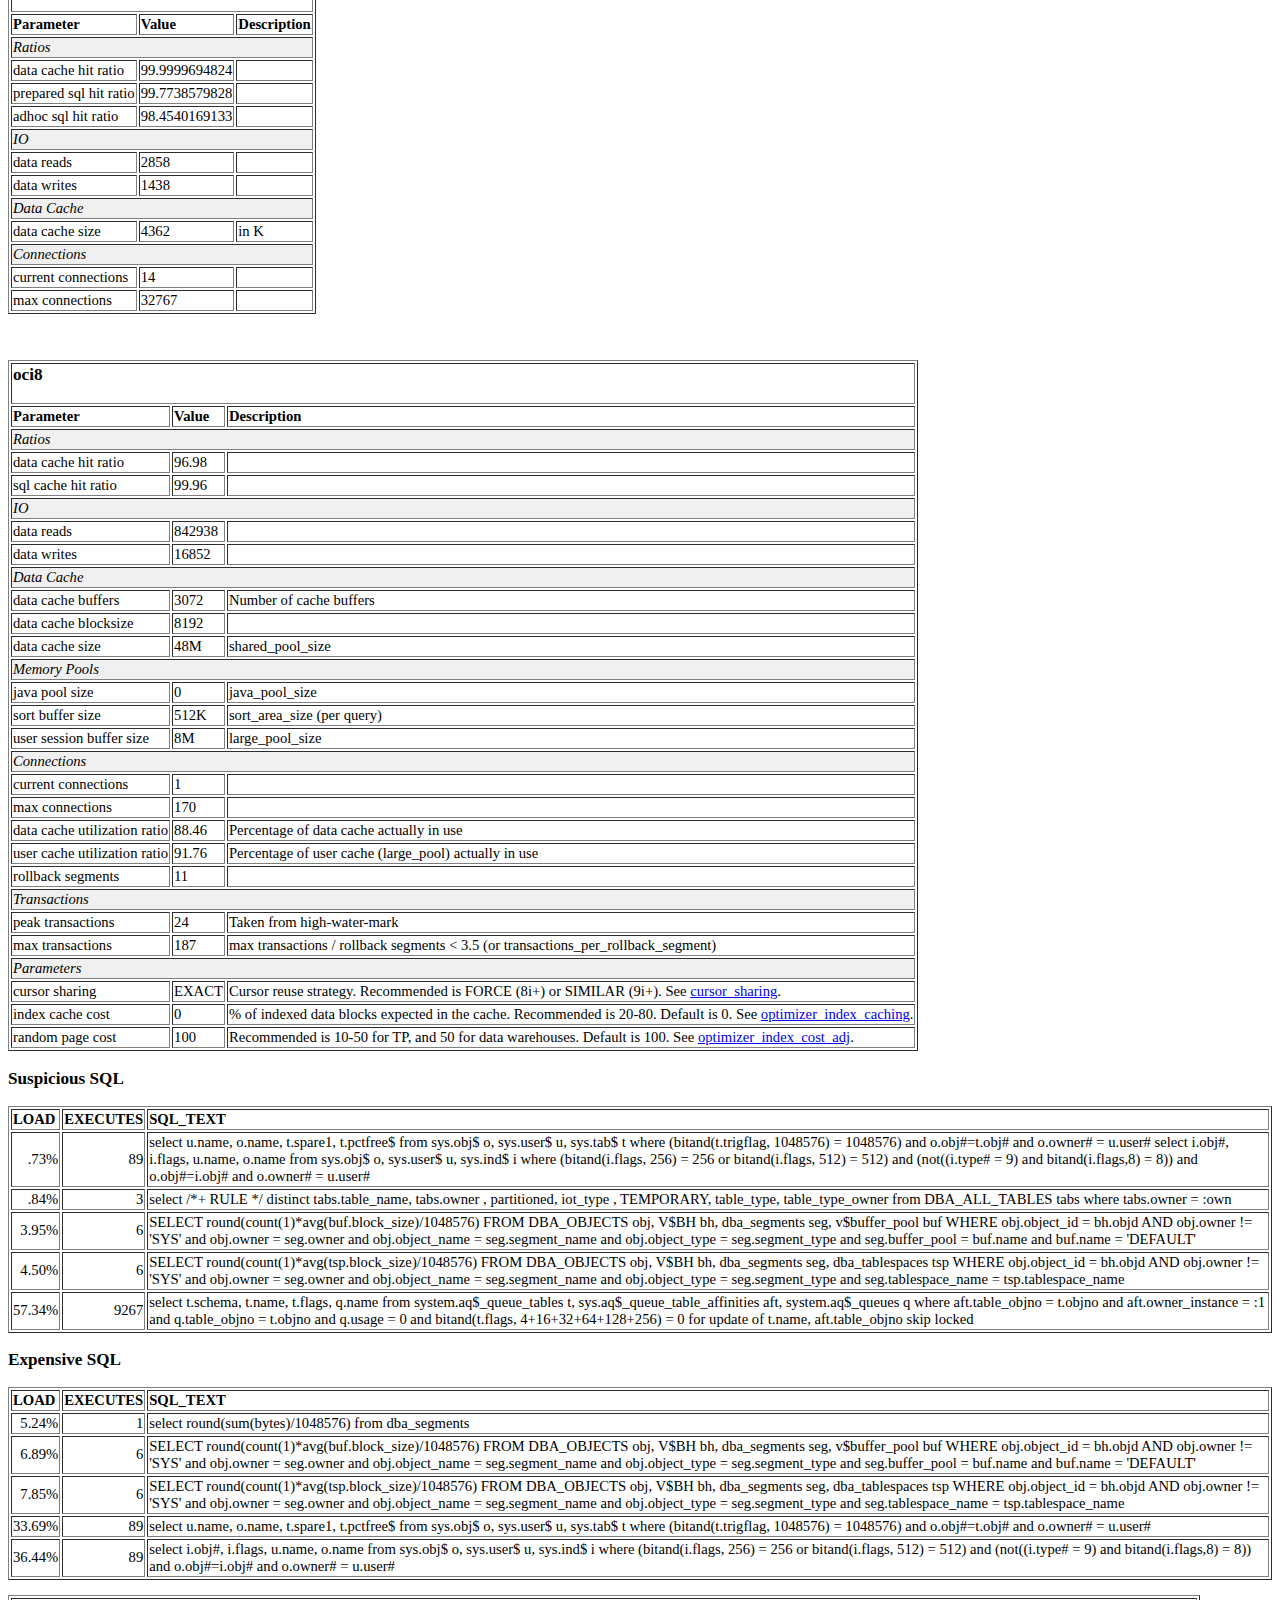
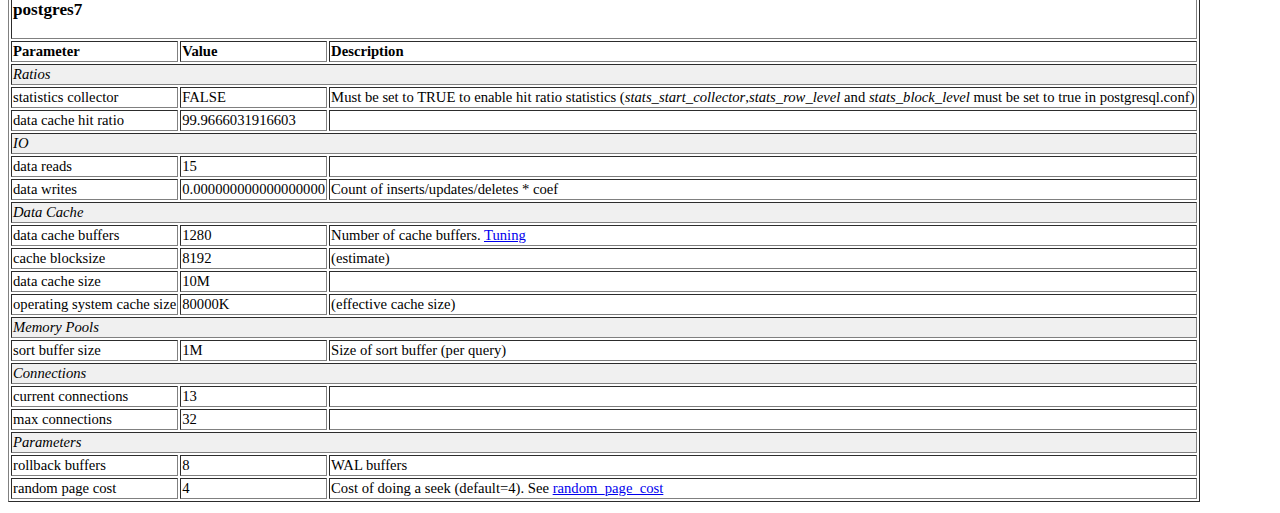
<file: conexoesOracle/adodb5/docs/docs-perf.htm>
<!DOCTYPE HTML PUBLIC "-//W3C//DTD HTML 4.01 Transitional//EN">
<html>
<head>
  <title>ADOdb Performance Monitoring Library</title>
  <style type="text/css">
body, td {
/*font-family: Arial, Helvetica, sans-serif;*/
font-size: 11pt;
}
pre {
font-size: 9pt;
background-color: #EEEEEE; padding: .5em; margin: 0px;
}
.toplink {
font-size: 8pt;
}
  </style>
</head>
<body>
<h3>The ADOdb Performance Monitoring Library</h3>
<p>V5.06 16 Oct 2008  (c) 2000-2010 John Lim (jlim#natsoft.com)</p>
<p><font size="1">This software is dual licensed using BSD-Style and
LGPL. This means you can use it in compiled proprietary and commercial
products.</font></p>
<p>Useful ADOdb links: <a href="http://adodb.sourceforge.net/#download">Download</a>
&nbsp; <a href="http://adodb.sourceforge.net/#docs">Other Docs</a>
</p>
<h3>Introduction</h3>
<p>This module, part of the ADOdb package, provides both CLI and HTML
interfaces for viewing key performance indicators of your database.
This is very useful because web apps such as the popular phpMyAdmin
currently do not provide effective database health monitoring tools.
The module provides the following: </p>
<ul>
  <li>A quick health check of your database server using <code>$perf-&gt;HealthCheck()</code>
or <code>$perf-&gt;HealthCheckCLI()</code>. </li>
  <li>User interface for performance monitoring, <code>$perf-&gt;UI()</code>.
This UI displays:
    <ul>
      <li>the health check, </li>
      <li>all SQL logged and their query plans, </li>
      <li>a list of all tables in the current database</li>
      <li>an interface to continiously poll the server for key
performance indicators such as CPU, Hit Ratio, Disk I/O</li>
      <li>a form where you can enter and run SQL interactively.</li>
    </ul>
  </li>
  <li>Gives you an API to build database monitoring tools for a server
farm, for example calling <code>$perf-&gt;DBParameter('data cache hit
ratio')</code> returns this very important statistic in a database
independant manner. </li>
</ul>
<p>ADOdb also has the ability to log all SQL executed, using <a
 href="docs-adodb.htm#logsql">LogSQL</a>. All SQL logged can be
analyzed through the performance monitor <a href="#ui">UI</a>. In the <i>View
SQL</i> mode, we categorize the SQL into 3 types:
</p>
<ul>
  <li><b>Suspicious SQL</b>: queries with high average execution times,
and are potential candidates for rewriting</li>
  <li><b>Expensive SQL</b>: queries with high total execution times
(#executions * avg execution time). Optimizing these queries will
reduce your database server load.</li>
  <li><b>Invalid SQL</b>: queries that generate errors.</li>
</ul>
<p>Each query is hyperlinked to a description of the query plan, and
every PHP script that executed that query is also shown.</p>
<p>Please note that the information presented is a very basic database
health check, and does not provide a complete overview of database
performance. Although some attempt has been made to make it work across
multiple databases in the same way, it is impossible to do so. For the
health check, we do try to display the following key database
parameters for all drivers:</p>
<ul>
  <li><b>data cache size</b> - The amount of memory allocated to the
cache.</li>
  <li><b>data cache hit ratio</b> - A measure of how effective the
cache is, as a percentage. The higher, the better.</li>
  <li><b>current connections</b> - The number of sessions currently
connected to the database. </li>
</ul>
<p>You will need to connect to the database as an administrator to view
most of the parameters. </p>
<p>Code improvements as very welcome, particularly adding new database
parameters and automated tuning hints.</p>
<a name="usage"></a>
<h3>Usage</h3>
<p>Currently, the following drivers: <em>mysql</em>, <em>postgres</em>,
<em>oci8</em>, <em>mssql</em>, <i>informix</i> and <em>db2</em> are
supported. To create a new performance monitor, call NewPerfMonitor( )
as demonstrated below: </p>
<pre>&lt;?php<br>include_once('adodb.inc.php');<br>session_start(); <font
 color="#006600"># session variables required for monitoring</font><br>$conn = ADONewConnection($driver);<br>$conn-&gt;Connect($server,$user,$pwd,$db);<br>$perf =&amp; NewPerfMonitor($conn);<br>$perf-&gt;UI($pollsecs=5);<br>?&gt;<br></pre>
<p>It is also possible to retrieve a single database parameter:</p>
<pre>$size = $perf-&gt;DBParameter('data cache size');<br></pre>
<p>
Thx to Fernando Ortiz for the informix module. </p>
<h3>Methods</h3>
<a name="ui"></a>
<p><font face="Courier New, Courier, mono">function <b>UI($pollsecs=5)</b></font></p>
<p>Creates a web-based user interface for performance monitoring. When
you click on Poll, server statistics will be displayed every $pollsecs
seconds. See <a href="#usage">Usage</a> above. </p>
<p>Since 4.11, we allow users to enter and run SQL interactively via
the "Run SQL" link. To disable this for security reasons, set this
constant before calling $perf-&gt;UI(). </p>
<p> </p>
<pre>define('ADODB_PERF_NO_RUN_SQL',1);</pre>
<p>Sample output follows below:</p>
<table bgcolor="lightyellow" border="1" width="100%">
  <tbody>
    <tr>
      <td> <b><a href="http://php.weblogs.com/adodb?perf=1">ADOdb</a>
Performance Monitor</b> for localhost, db=test<br>
      <font size="-1">PostgreSQL 7.3.2 on i686-pc-cygwin, compiled by
GCC gcc (GCC) 3.2 20020927 (prerelease)</font></td>
    </tr>
    <tr>
      <td> <a href="#">Performance Stats</a> &nbsp; <a href="#">View
SQL</a> &nbsp; <a href="#">View Tables</a> &nbsp; <a href="#">Poll
Stats</a></td>
    </tr>
  </tbody>
</table>
<table bgcolor="white" border="1">
  <tbody>
    <tr>
      <td colspan="3">
      <h3>postgres7</h3>
      </td>
    </tr>
    <tr>
      <td><b>Parameter</b></td>
      <td><b>Value</b></td>
      <td><b>Description</b></td>
    </tr>
    <tr bgcolor="#f0f0f0">
      <td colspan="3"><i>Ratios</i> &nbsp;</td>
    </tr>
    <tr>
      <td>statistics collector</td>
      <td>TRUE</td>
      <td>Value must be TRUE to enable hit ratio statistics (<i>stats_start_collector</i>,<i>stats_row_level</i>
and <i>stats_block_level</i> must be set to true in postgresql.conf)</td>
    </tr>
    <tr>
      <td>data cache hit ratio</td>
      <td>99.7967555299239</td>
      <td>&nbsp;</td>
    </tr>
    <tr bgcolor="#f0f0f0">
      <td colspan="3"><i>IO</i> &nbsp;</td>
    </tr>
    <tr>
      <td>data reads</td>
      <td>125</td>
      <td>&nbsp; </td>
    </tr>
    <tr>
      <td>data writes</td>
      <td>21.78125000000000000</td>
      <td>Count of inserts/updates/deletes * coef</td>
    </tr>
    <tr bgcolor="#f0f0f0">
      <td colspan="3"><i>Data Cache</i> &nbsp;</td>
    </tr>
    <tr>
      <td>data cache buffers</td>
      <td>640</td>
      <td>Number of cache buffers. <a
 href="http://www.varlena.com/GeneralBits/Tidbits/perf.html#basic">Tuning</a></td>
    </tr>
    <tr>
      <td>cache blocksize</td>
      <td>8192</td>
      <td>(estimate)</td>
    </tr>
    <tr>
      <td>data cache size</td>
      <td>5M</td>
      <td>&nbsp;</td>
    </tr>
    <tr>
      <td>operating system cache size</td>
      <td>80M</td>
      <td>(effective cache size)</td>
    </tr>
    <tr bgcolor="#f0f0f0">
      <td colspan="3"><i>Memory Usage</i> &nbsp;</td>
    </tr>
    <tr>
      <td>sort buffer size</td>
      <td>1M</td>
      <td>Size of sort buffer (per query)</td>
    </tr>
    <tr bgcolor="#f0f0f0">
      <td colspan="3"><i>Connections</i> &nbsp;</td>
    </tr>
    <tr>
      <td>current connections</td>
      <td>0</td>
      <td>&nbsp;</td>
    </tr>
    <tr>
      <td>max connections</td>
      <td>32</td>
      <td>&nbsp;</td>
    </tr>
    <tr bgcolor="#f0f0f0">
      <td colspan="3"><i>Parameters</i> &nbsp;</td>
    </tr>
    <tr>
      <td>rollback buffers</td>
      <td>8</td>
      <td>WAL buffers</td>
    </tr>
    <tr>
      <td>random page cost</td>
      <td>4</td>
      <td>Cost of doing a seek (default=4). See <a
 href="http://www.varlena.com/GeneralBits/Tidbits/perf.html#less">random_page_cost</a></td>
    </tr>
  </tbody>
</table>
<p><font face="Courier New, Courier, mono">function <b>HealthCheck</b>()</font></p>
<p>Returns database health check parameters as a HTML table. You will
need to echo or print the output of this function,</p>
<p><font face="Courier New, Courier, mono">function <b>HealthCheckCLI</b>()</font></p>
<p>Returns database health check parameters formatted for a command
line interface. You will need to echo or print the output of this
function. Sample output for mysql:</p>
<pre>-- Ratios -- <br>          MyISAM cache hit ratio =gt; 56.5635738832 <br>          InnoDB cache hit ratio =gt; 0 <br>             sql cache hit ratio =gt; 0 <br> -- IO -- <br>                      data reads =gt; 2622 <br>                     data writes =gt; 2415.5 <br> -- Data Cache -- <br>          MyISAM data cache size =gt; 512K <br>             BDB data cache size =gt; 8388600<br>          InnoDB data cache size =gt; 8M<br> -- Memory Pools -- <br>                read buffer size =gt; 131072 <br>                sort buffer size =gt; 65528 <br>                     table cache =gt; 4 <br> -- Connections -- <br>             current connections =gt; 3<br>                 max connections =gt; 100</pre>
<p><font face="Courier New, Courier, mono">function <b>Poll</b>($pollSecs=5)
</font> </p>
<p> Run in infinite loop, displaying the following information every
$pollSecs. This will not work properly if output buffering is enabled.
In the example below, $pollSecs=3:
</p>
<pre>Accumulating statistics...<br> Time   WS-CPU%   Hit%   Sess        Reads/s          Writes/s<br>11:08:30    0.7  56.56      1         0.0000            0.0000<br>11:08:33    1.8  56.56      2         0.0000            0.0000<br>11:08:36   11.1  56.55      3         2.5000            0.0000<br>11:08:39    9.8  56.55      2         3.1121            0.0000<br>11:08:42    2.8  56.55      1         0.0000            0.0000<br>11:08:45    7.4  56.55      2         0.0000            1.5000<br></pre>
<p><b>WS-CPU%</b> is the Web Server CPU load of the server that PHP is
running from (eg. the database client), and not the database. The <b>Hit%</b>
is the data cache hit ratio. <b>Sess</b> is the current number of
sessions connected to the database. If you are using persistent
connections, this should not change much. The <b>Reads/s</b> and <b>Writes/s</b>
are synthetic values to give the viewer a rough guide to I/O, and are
not to be taken literally. </p>
<p><font face="Courier New, Courier, mono">function <b>SuspiciousSQL</b>($numsql=10)</font></p>
<p>Returns SQL which have high average execution times as a HTML table.
Each sql statement
is hyperlinked to a new window which details the execution plan and the
scripts that execute this SQL.
</p>
<p> The number of statements returned is determined by $numsql. Data is
taken from the adodb_logsql table, where the sql statements are logged
when
$connection-&gt;LogSQL(true) is enabled. The adodb_logsql table is
populated using <a href="docs-adodb.htm#logsql">$conn-&gt;LogSQL</a>.
</p>
<p>For Oracle, Ixora Suspicious SQL returns a list of SQL statements
that are most cache intensive as a HTML table. These are data intensive
SQL statements that could benefit most from tuning. </p>
<p><font face="Courier New, Courier, mono">function <b>ExpensiveSQL</b>($numsql=10)</font></p>
<p>Returns SQL whose total execution time (avg time * #executions) is
high as a HTML table. Each sql statement
is hyperlinked to a new window which details the execution plan and the
scripts that execute this SQL.
</p>
<p> The number of statements returned is determined by $numsql. Data is
taken from the adodb_logsql table, where the sql statements are logged
when
$connection-&gt;LogSQL(true) is enabled. The adodb_logsql table is
populated using <a href="docs-adodb.htm#logsql">$conn-&gt;LogSQL</a>.
</p>
<p>For Oracle, Ixora Expensive SQL returns a list of SQL statements
that are taking the most CPU load when run.
</p>
<p><font face="Courier New, Courier, mono">function <b>InvalidSQL</b>($numsql=10)</font></p>
<p>Returns a list of invalid SQL as an HTML table.
</p>
<p>Data is taken from the adodb_logsql table, where the sql statements
are logged when
$connection-&gt;LogSQL(true) is enabled.
</p>
<p><font face="Courier New, Courier, mono">function <b>Tables</b>($orderby=1)</font></p>
<p>Returns information on all tables in a database, with the first two
fields containing the table name and table size, the remaining fields
depend on the database driver. If $orderby is set to 1, it will sort by
name. If $orderby is set to 2, then it will sort by table size. Some
database drivers (mssql and mysql) will ignore the $orderby clause. For
postgresql, the information is up-to-date since the last <i>vacuum</i>.
Not supported currently for db2.</p>
<h3>Raw Functions</h3>
<p>Raw functions return values without any formatting.</p>
<p><font face="Courier New, Courier, mono">function <b>DBParameter</b>($paramname)</font></p>
<p>Returns the value of a database parameter, such as
$this-&gt;DBParameter("data cache size").</p>
<p><font face="Courier New, Courier, mono">function <b>CPULoad</b>()</font></p>
<p>Returns the CPU load of the database client (NOT THE SERVER) as a
percentage. Only works for Linux and Windows. For Windows, WMI must be
available.</p>
<h3>$ADODB_PERF_MIN</h3>
<p>New in adodb 4.97/5.03 is this global variable, which controls whether sql timings which are too small are not saved. Currently it defaults 
to 0.05 (seconds). This means that all sql's which are faster than 0.05 seconds to execute are not saved.
<h3>Format of $settings Property</h3>
<p> To create new database parameters, you need to understand
$settings. The $settings data structure is an associative array. Each
element of the array defines a database parameter. The key is the name
of the database parameter. If no key is defined, then it is assumed to
be a section break, and the value is the name of the section break. If
this is too confusing, looking at the source code will help a lot!</p>
<p> Each database parameter is itself an array consisting of the
following elements:</p>
<ol start="0">
  <li> Category code, used to group related db parameters. If the
category code is 'HIDE', then
the database parameter is not shown when HTML() is called. <br>
  </li>
  <li> either
    <ol type="a">
      <li>sql string to retrieve value, eg. "select value from
v\$parameter where name='db_block_size'", </li>
      <li>array holding sql string and field to look for, e.g.
array('show variables','table_cache'); optional 3rd parameter is the
$rs-&gt;fields[$index] to use (otherwise $index=1), and optional 4th
parameter is a constant to multiply the result with (typically 100 for
percentage calculations),</li>
      <li>a string prefixed by =, then a PHP method of the class is
invoked, e.g. to invoke $this-&gt;GetIndexValue(), set this array
element to '=GetIndexValue', <br>
      </li>
    </ol>
  </li>
  <li> Description of database parameter. If description begins with an
=, then it is interpreted as a method call, just as in (1c) above,
taking one parameter, the current value. E.g. '=GetIndexDescription'
will invoke $this-&gt;GetIndexDescription($val). This is useful for
generating tuning suggestions. For an example, see WarnCacheRatio().</li>
</ol>
<p>Example from MySQL, table_cache database parameter:</p>
<pre>'table cache' =gt; array('CACHE',            # category code<br>   array("show variables", 'table_cache'), # array (type 1b)<br>   'Number of tables to keep open'),       # description</pre>
<h3>Example Health Check Output</h3>
<p><a href="#db2">db2</a> <a href="#informix">informix</a> <a
 href="#mysql">mysql</a> <a href="#mssql">mssql</a> <a href="#oci8">oci8</a>
<a href="#postgres">postgres</a></p>
<p><a name="db2"></a></p>
<table bgcolor="white" border="1">
  <tbody>
    <tr>
      <td colspan="3">
      <h3>db2</h3>
      </td>
    </tr>
    <tr>
      <td><b>Parameter</b></td>
      <td><b>Value</b></td>
      <td><b>Description</b></td>
    </tr>
    <tr bgcolor="#f0f0f0">
      <td colspan="3"><i>Ratios</i> &nbsp;</td>
    </tr>
    <tr bgcolor="#ffffff">
      <td>data cache hit ratio</td>
      <td>0 &nbsp; </td>
      <td>&nbsp;</td>
    </tr>
    <tr bgcolor="#f0f0f0">
      <td colspan="3"><i>Data Cache</i></td>
    </tr>
    <tr bgcolor="#ffffff">
      <td>data cache buffers</td>
      <td>250 &nbsp; </td>
      <td>See <a
 href="http://www7b.boulder.ibm.com/dmdd/library/techarticle/anshum/0107anshum.html#bufferpoolsize">tuning
reference</a>.</td>
    </tr>
    <tr bgcolor="#ffffff">
      <td>cache blocksize</td>
      <td>4096 &nbsp; </td>
      <td>&nbsp;</td>
    </tr>
    <tr bgcolor="#ffffff">
      <td>data cache size</td>
      <td>1000K &nbsp; </td>
      <td>&nbsp;</td>
    </tr>
    <tr bgcolor="#f0f0f0">
      <td colspan="3"><i>Connections</i></td>
    </tr>
    <tr bgcolor="#ffffff">
      <td>current connections</td>
      <td>2 &nbsp; </td>
      <td>&nbsp;</td>
    </tr>
  </tbody>
</table>
<p>&nbsp;</p>
<p><a name="informix"></a>
<table bgcolor="white" border="1">
  <tbody>
    <tr>
      <td colspan="3">
      <h3>informix</h3>
      </td>
    </tr>
    <tr>
      <td><b>Parameter</b></td>
      <td><b>Val
ue</b></td>
      <td><b>Description</b></td>
    </tr>
    <tr bgcolor="#f0f0f0">
      <td colspan="3"><i>Ratios</i> &nbsp;</td>
    </tr>
    <tr>
      <td>data cache hit
ratio</td>
      <td>95.89</td>
      <td>&nbsp;</td>
    </tr>
    <tr bgcolor="#f0f0f0">
      <td colspan="3"><i>IO</i> &nbsp;</td>
    </tr>
    <tr>
      <td>data
reads</td>
      <td>1883884</td>
      <td>Page reads</td>
    </tr>
    <tr>
      <td>data writes</td>
      <td>1716724</td>
      <td>Page writes</td>
    </tr>
    <tr bgcolor="#f0f0f0">
      <td colspan="3"><i>Connections</i>
&nbsp;</td>
    </tr>
    <tr>
      <td>current connections</td>
      <td>263.0</td>
      <td>Number of
sessions</td>
    </tr>
  </tbody>
</table>
</p>
<p>&nbsp;</p>
<p><a name="mysql" id="mysql"></a></p>
<table bgcolor="white" border="1">
  <tbody>
    <tr>
      <td colspan="3">
      <h3>mysql</h3>
      </td>
    </tr>
    <tr>
      <td><b>Parameter</b></td>
      <td><b>Value</b></td>
      <td><b>Description</b></td>
    </tr>
    <tr bgcolor="#f0f0f0">
      <td colspan="3"><i>Ratios</i> &nbsp;</td>
    </tr>
    <tr>
      <td>MyISAM cache hit ratio</td>
      <td>56.5658301822</td>
      <td><font color="red"><b>Cache ratio should be at least 90%</b></font></td>
    </tr>
    <tr>
      <td>InnoDB cache hit ratio</td>
      <td>0</td>
      <td><font color="red"><b>Cache ratio should be at least 90%</b></font></td>
    </tr>
    <tr>
      <td>sql cache hit ratio</td>
      <td>0</td>
      <td>&nbsp;</td>
    </tr>
    <tr bgcolor="#f0f0f0">
      <td colspan="3"><i>IO</i> &nbsp;</td>
    </tr>
    <tr>
      <td>data reads</td>
      <td>2622</td>
      <td>Number of selects (Key_reads is not accurate)</td>
    </tr>
    <tr>
      <td>data writes</td>
      <td>2415.5</td>
      <td>Number of inserts/updates/deletes * coef (Key_writes is not
accurate)</td>
    </tr>
    <tr bgcolor="#f0f0f0">
      <td colspan="3"><i>Data Cache</i> &nbsp;</td>
    </tr>
    <tr>
      <td>MyISAM data cache size</td>
      <td>512K</td>
      <td>&nbsp;</td>
    </tr>
    <tr>
      <td>BDB data cache size</td>
      <td>8388600</td>
      <td>&nbsp;</td>
    </tr>
    <tr>
      <td>InnoDB data cache size</td>
      <td>8M</td>
      <td>&nbsp;</td>
    </tr>
    <tr bgcolor="#f0f0f0">
      <td colspan="3"><i>Memory Pools</i> &nbsp;</td>
    </tr>
    <tr>
      <td>read buffer size</td>
      <td>131072</td>
      <td>(per session)</td>
    </tr>
    <tr>
      <td>sort buffer size</td>
      <td>65528</td>
      <td>Size of sort buffer (per session)</td>
    </tr>
    <tr>
      <td>table cache</td>
      <td>4</td>
      <td>Number of tables to keep open</td>
    </tr>
    <tr bgcolor="#f0f0f0">
      <td colspan="3"><i>Connections</i> &nbsp;</td>
    </tr>
    <tr>
      <td>current connections</td>
      <td>3</td>
      <td>&nbsp;</td>
    </tr>
    <tr>
      <td>max connections</td>
      <td>100</td>
      <td>&nbsp;</td>
    </tr>
  </tbody>
</table>
<p>&nbsp;</p>
<p><a name="mssql" id="mssql"></a></p>
<table bgcolor="white" border="1">
  <tbody>
    <tr>
      <td colspan="3">
      <h3>mssql</h3>
      </td>
    </tr>
    <tr>
      <td><b>Parameter</b></td>
      <td><b>Value</b></td>
      <td><b>Description</b></td>
    </tr>
    <tr bgcolor="#f0f0f0">
      <td colspan="3"><i>Ratios</i> &nbsp;</td>
    </tr>
    <tr>
      <td>data cache hit ratio</td>
      <td>99.9999694824</td>
      <td>&nbsp;</td>
    </tr>
    <tr>
      <td>prepared sql hit ratio</td>
      <td>99.7738579828</td>
      <td>&nbsp;</td>
    </tr>
    <tr>
      <td>adhoc sql hit ratio</td>
      <td>98.4540169133</td>
      <td>&nbsp;</td>
    </tr>
    <tr bgcolor="#f0f0f0">
      <td colspan="3"><i>IO</i> &nbsp;</td>
    </tr>
    <tr>
      <td>data reads</td>
      <td>2858</td>
      <td>&nbsp; </td>
    </tr>
    <tr>
      <td>data writes</td>
      <td>1438</td>
      <td>&nbsp; </td>
    </tr>
    <tr bgcolor="#f0f0f0">
      <td colspan="3"><i>Data Cache</i> &nbsp;</td>
    </tr>
    <tr>
      <td>data cache size</td>
      <td>4362</td>
      <td>in K</td>
    </tr>
    <tr bgcolor="#f0f0f0">
      <td colspan="3"><i>Connections</i> &nbsp;</td>
    </tr>
    <tr>
      <td>current connections</td>
      <td>14</td>
      <td>&nbsp;</td>
    </tr>
    <tr>
      <td>max connections</td>
      <td>32767</td>
      <td>&nbsp;</td>
    </tr>
  </tbody>
</table>
<p>&nbsp;</p>
<p><a name="oci8" id="oci8"></a></p>
<table bgcolor="white" border="1">
  <tbody>
    <tr>
      <td colspan="3">
      <h3>oci8</h3>
      </td>
    </tr>
    <tr>
      <td><b>Parameter</b></td>
      <td><b>Value</b></td>
      <td><b>Description</b></td>
    </tr>
    <tr bgcolor="#f0f0f0">
      <td colspan="3"><i>Ratios</i> &nbsp;</td>
    </tr>
    <tr>
      <td>data cache hit ratio</td>
      <td>96.98</td>
      <td>&nbsp;</td>
    </tr>
    <tr>
      <td>sql cache hit ratio</td>
      <td>99.96</td>
      <td>&nbsp;</td>
    </tr>
    <tr bgcolor="#f0f0f0">
      <td colspan="3"><i>IO</i> &nbsp;</td>
    </tr>
    <tr>
      <td>data reads</td>
      <td>842938</td>
      <td>&nbsp; </td>
    </tr>
    <tr>
      <td>data writes</td>
      <td>16852</td>
      <td>&nbsp; </td>
    </tr>
    <tr bgcolor="#f0f0f0">
      <td colspan="3"><i>Data Cache</i> &nbsp;</td>
    </tr>
    <tr>
      <td>data cache buffers</td>
      <td>3072</td>
      <td>Number of cache buffers</td>
    </tr>
    <tr>
      <td>data cache blocksize</td>
      <td>8192</td>
      <td>&nbsp;</td>
    </tr>
    <tr>
      <td>data cache size</td>
      <td>48M</td>
      <td>shared_pool_size</td>
    </tr>
    <tr bgcolor="#f0f0f0">
      <td colspan="3"><i>Memory Pools</i> &nbsp;</td>
    </tr>
    <tr>
      <td>java pool size</td>
      <td>0</td>
      <td>java_pool_size</td>
    </tr>
    <tr>
      <td>sort buffer size</td>
      <td>512K</td>
      <td>sort_area_size (per query)</td>
    </tr>
    <tr>
      <td>user session buffer size</td>
      <td>8M</td>
      <td>large_pool_size</td>
    </tr>
    <tr bgcolor="#f0f0f0">
      <td colspan="3"><i>Connections</i> &nbsp;</td>
    </tr>
    <tr>
      <td>current connections</td>
      <td>1</td>
      <td>&nbsp;</td>
    </tr>
    <tr>
      <td>max connections</td>
      <td>170</td>
      <td>&nbsp;</td>
    </tr>
    <tr>
      <td>data cache utilization ratio</td>
      <td>88.46</td>
      <td>Percentage of data cache actually in use</td>
    </tr>
    <tr>
      <td>user cache utilization ratio</td>
      <td>91.76</td>
      <td>Percentage of user cache (large_pool) actually in use</td>
    </tr>
    <tr>
      <td>rollback segments</td>
      <td>11</td>
      <td>&nbsp;</td>
    </tr>
    <tr bgcolor="#f0f0f0">
      <td colspan="3"><i>Transactions</i> &nbsp;</td>
    </tr>
    <tr>
      <td>peak transactions</td>
      <td>24</td>
      <td>Taken from high-water-mark</td>
    </tr>
    <tr>
      <td>max transactions</td>
      <td>187</td>
      <td>max transactions / rollback segments &lt; 3.5 (or
transactions_per_rollback_segment)</td>
    </tr>
    <tr bgcolor="#f0f0f0">
      <td colspan="3"><i>Parameters</i> &nbsp;</td>
    </tr>
    <tr>
      <td>cursor sharing</td>
      <td>EXACT</td>
      <td>Cursor reuse strategy. Recommended is FORCE (8i+) or SIMILAR
(9i+). See <a
 href="http://www.praetoriate.com/oracle_tips_cursor_sharing.htm">cursor_sharing</a>.</td>
    </tr>
    <tr>
      <td>index cache cost</td>
      <td>0</td>
      <td>% of indexed data blocks expected in the cache. Recommended
is 20-80. Default is 0. See <a
 href="http://www.dba-oracle.com/oracle_tips_cbo_part1.htm">optimizer_index_caching</a>.</td>
    </tr>
    <tr>
      <td>random page cost</td>
      <td>100</td>
      <td>Recommended is 10-50 for TP, and 50 for data warehouses.
Default is 100. See <a
 href="http://www.dba-oracle.com/oracle_tips_cost_adj.htm">optimizer_index_cost_adj</a>.
      </td>
    </tr>
  </tbody>
</table>
<h3>Suspicious SQL</h3>
<table bgcolor="white" border="1">
  <tbody>
    <tr>
      <td><b>LOAD</b></td>
      <td><b>EXECUTES</b></td>
      <td><b>SQL_TEXT</b></td>
    </tr>
    <tr>
      <td align="right"> .73%</td>
      <td align="right">89</td>
      <td>select u.name, o.name, t.spare1, t.pctfree$ from sys.obj$ o,
sys.user$ u, sys.tab$ t where (bitand(t.trigflag, 1048576) = 1048576)
and o.obj#=t.obj# and o.owner# = u.user# select i.obj#, i.flags,
u.name, o.name from sys.obj$ o, sys.user$ u, sys.ind$ i where
(bitand(i.flags, 256) = 256 or bitand(i.flags, 512) = 512) and
(not((i.type# = 9) and bitand(i.flags,8) = 8)) and o.obj#=i.obj# and
o.owner# = u.user# </td>
    </tr>
    <tr>
      <td align="right"> .84%</td>
      <td align="right">3</td>
      <td>select /*+ RULE */ distinct tabs.table_name, tabs.owner ,
partitioned, iot_type , TEMPORARY, table_type, table_type_owner from
DBA_ALL_TABLES tabs where tabs.owner = :own </td>
    </tr>
    <tr>
      <td align="right"> 3.95%</td>
      <td align="right">6</td>
      <td>SELECT round(count(1)*avg(buf.block_size)/1048576) FROM
DBA_OBJECTS obj, V$BH bh, dba_segments seg, v$buffer_pool buf WHERE
obj.object_id = bh.objd AND obj.owner != 'SYS' and obj.owner =
seg.owner and obj.object_name = seg.segment_name and obj.object_type =
seg.segment_type and seg.buffer_pool = buf.name and buf.name =
'DEFAULT' </td>
    </tr>
    <tr>
      <td align="right"> 4.50%</td>
      <td align="right">6</td>
      <td>SELECT round(count(1)*avg(tsp.block_size)/1048576) FROM
DBA_OBJECTS obj, V$BH bh, dba_segments seg, dba_tablespaces tsp WHERE
obj.object_id = bh.objd AND obj.owner != 'SYS' and obj.owner =
seg.owner and obj.object_name = seg.segment_name and obj.object_type =
seg.segment_type and seg.tablespace_name = tsp.tablespace_name </td>
    </tr>
    <tr>
      <td align="right">57.34%</td>
      <td align="right">9267</td>
      <td>select t.schema, t.name, t.flags, q.name from
system.aq$_queue_tables t, sys.aq$_queue_table_affinities aft,
system.aq$_queues q where aft.table_objno = t.objno and
aft.owner_instance = :1 and q.table_objno = t.objno and q.usage = 0 and
bitand(t.flags, 4+16+32+64+128+256) = 0 for update of t.name,
aft.table_objno skip locked </td>
    </tr>
  </tbody>
</table>
<h3>Expensive SQL</h3>
<table bgcolor="white" border="1">
  <tbody>
    <tr>
      <td><b>LOAD</b></td>
      <td><b>EXECUTES</b></td>
      <td><b>SQL_TEXT</b></td>
    </tr>
    <tr>
      <td align="right"> 5.24%</td>
      <td align="right">1</td>
      <td>select round(sum(bytes)/1048576) from dba_segments </td>
    </tr>
    <tr>
      <td align="right"> 6.89%</td>
      <td align="right">6</td>
      <td>SELECT round(count(1)*avg(buf.block_size)/1048576) FROM
DBA_OBJECTS obj, V$BH bh, dba_segments seg, v$buffer_pool buf WHERE
obj.object_id = bh.objd AND obj.owner != 'SYS' and obj.owner =
seg.owner and obj.object_name = seg.segment_name and obj.object_type =
seg.segment_type and seg.buffer_pool = buf.name and buf.name =
'DEFAULT' </td>
    </tr>
    <tr>
      <td align="right"> 7.85%</td>
      <td align="right">6</td>
      <td>SELECT round(count(1)*avg(tsp.block_size)/1048576) FROM
DBA_OBJECTS obj, V$BH bh, dba_segments seg, dba_tablespaces tsp WHERE
obj.object_id = bh.objd AND obj.owner != 'SYS' and obj.owner =
seg.owner and obj.object_name = seg.segment_name and obj.object_type =
seg.segment_type and seg.tablespace_name = tsp.tablespace_name </td>
    </tr>
    <tr>
      <td align="right">33.69%</td>
      <td align="right">89</td>
      <td>select u.name, o.name, t.spare1, t.pctfree$ from sys.obj$ o,
sys.user$ u, sys.tab$ t where (bitand(t.trigflag, 1048576) = 1048576)
and o.obj#=t.obj# and o.owner# = u.user# </td>
    </tr>
    <tr>
      <td align="right">36.44%</td>
      <td align="right">89</td>
      <td>select i.obj#, i.flags, u.name, o.name from sys.obj$ o,
sys.user$ u, sys.ind$ i where (bitand(i.flags, 256) = 256 or
bitand(i.flags, 512) = 512) and (not((i.type# = 9) and
bitand(i.flags,8) = 8)) and o.obj#=i.obj# and o.owner# = u.user# </td>
    </tr>
  </tbody>
</table>
<p><a name="postgres" id="postgres"></a></p>
<table bgcolor="white" border="1">
  <tbody>
    <tr>
      <td colspan="3">
      <h3>postgres7</h3>
      </td>
    </tr>
    <tr>
      <td><b>Parameter</b></td>
      <td><b>Value</b></td>
      <td><b>Description</b></td>
    </tr>
    <tr bgcolor="#f0f0f0">
      <td colspan="3"><i>Ratios</i> &nbsp;</td>
    </tr>
    <tr>
      <td>statistics collector</td>
      <td>FALSE</td>
      <td>Must be set to TRUE to enable hit ratio statistics (<i>stats_start_collector</i>,<i>stats_row_level</i>
and <i>stats_block_level</i> must be set to true in postgresql.conf)</td>
    </tr>
    <tr>
      <td>data cache hit ratio</td>
      <td>99.9666031916603</td>
      <td>&nbsp;</td>
    </tr>
    <tr bgcolor="#f0f0f0">
      <td colspan="3"><i>IO</i> &nbsp;</td>
    </tr>
    <tr>
      <td>data reads</td>
      <td>15</td>
      <td>&nbsp; </td>
    </tr>
    <tr>
      <td>data writes</td>
      <td>0.000000000000000000</td>
      <td>Count of inserts/updates/deletes * coef</td>
    </tr>
    <tr bgcolor="#f0f0f0">
      <td colspan="3"><i>Data Cache</i> &nbsp;</td>
    </tr>
    <tr>
      <td>data cache buffers</td>
      <td>1280</td>
      <td>Number of cache buffers. <a
 href="http://www.varlena.com/GeneralBits/Tidbits/perf.html#basic">Tuning</a></td>
    </tr>
    <tr>
      <td>cache blocksize</td>
      <td>8192</td>
      <td>(estimate)</td>
    </tr>
    <tr>
      <td>data cache size</td>
      <td>10M</td>
      <td>&nbsp;</td>
    </tr>
    <tr>
      <td>operating system cache size</td>
      <td>80000K</td>
      <td>(effective cache size)</td>
    </tr>
    <tr bgcolor="#f0f0f0">
      <td colspan="3"><i>Memory Pools</i> &nbsp;</td>
    </tr>
    <tr>
      <td>sort buffer size</td>
      <td>1M</td>
      <td>Size of sort buffer (per query)</td>
    </tr>
    <tr bgcolor="#f0f0f0">
      <td colspan="3"><i>Connections</i> &nbsp;</td>
    </tr>
    <tr>
      <td>current connections</td>
      <td>13</td>
      <td>&nbsp;</td>
    </tr>
    <tr>
      <td>max connections</td>
      <td>32</td>
      <td>&nbsp;</td>
    </tr>
    <tr bgcolor="#f0f0f0">
      <td colspan="3"><i>Parameters</i> &nbsp;</td>
    </tr>
    <tr>
      <td>rollback buffers</td>
      <td>8</td>
      <td>WAL buffers</td>
    </tr>
    <tr>
      <td>random page cost</td>
      <td>4</td>
      <td>Cost of doing a seek (default=4). See <a
 href="http://www.varlena.com/GeneralBits/Tidbits/perf.html#less">random_page_cost</a></td>
    </tr>
  </tbody>
</table>
</body>
</html>
</file>
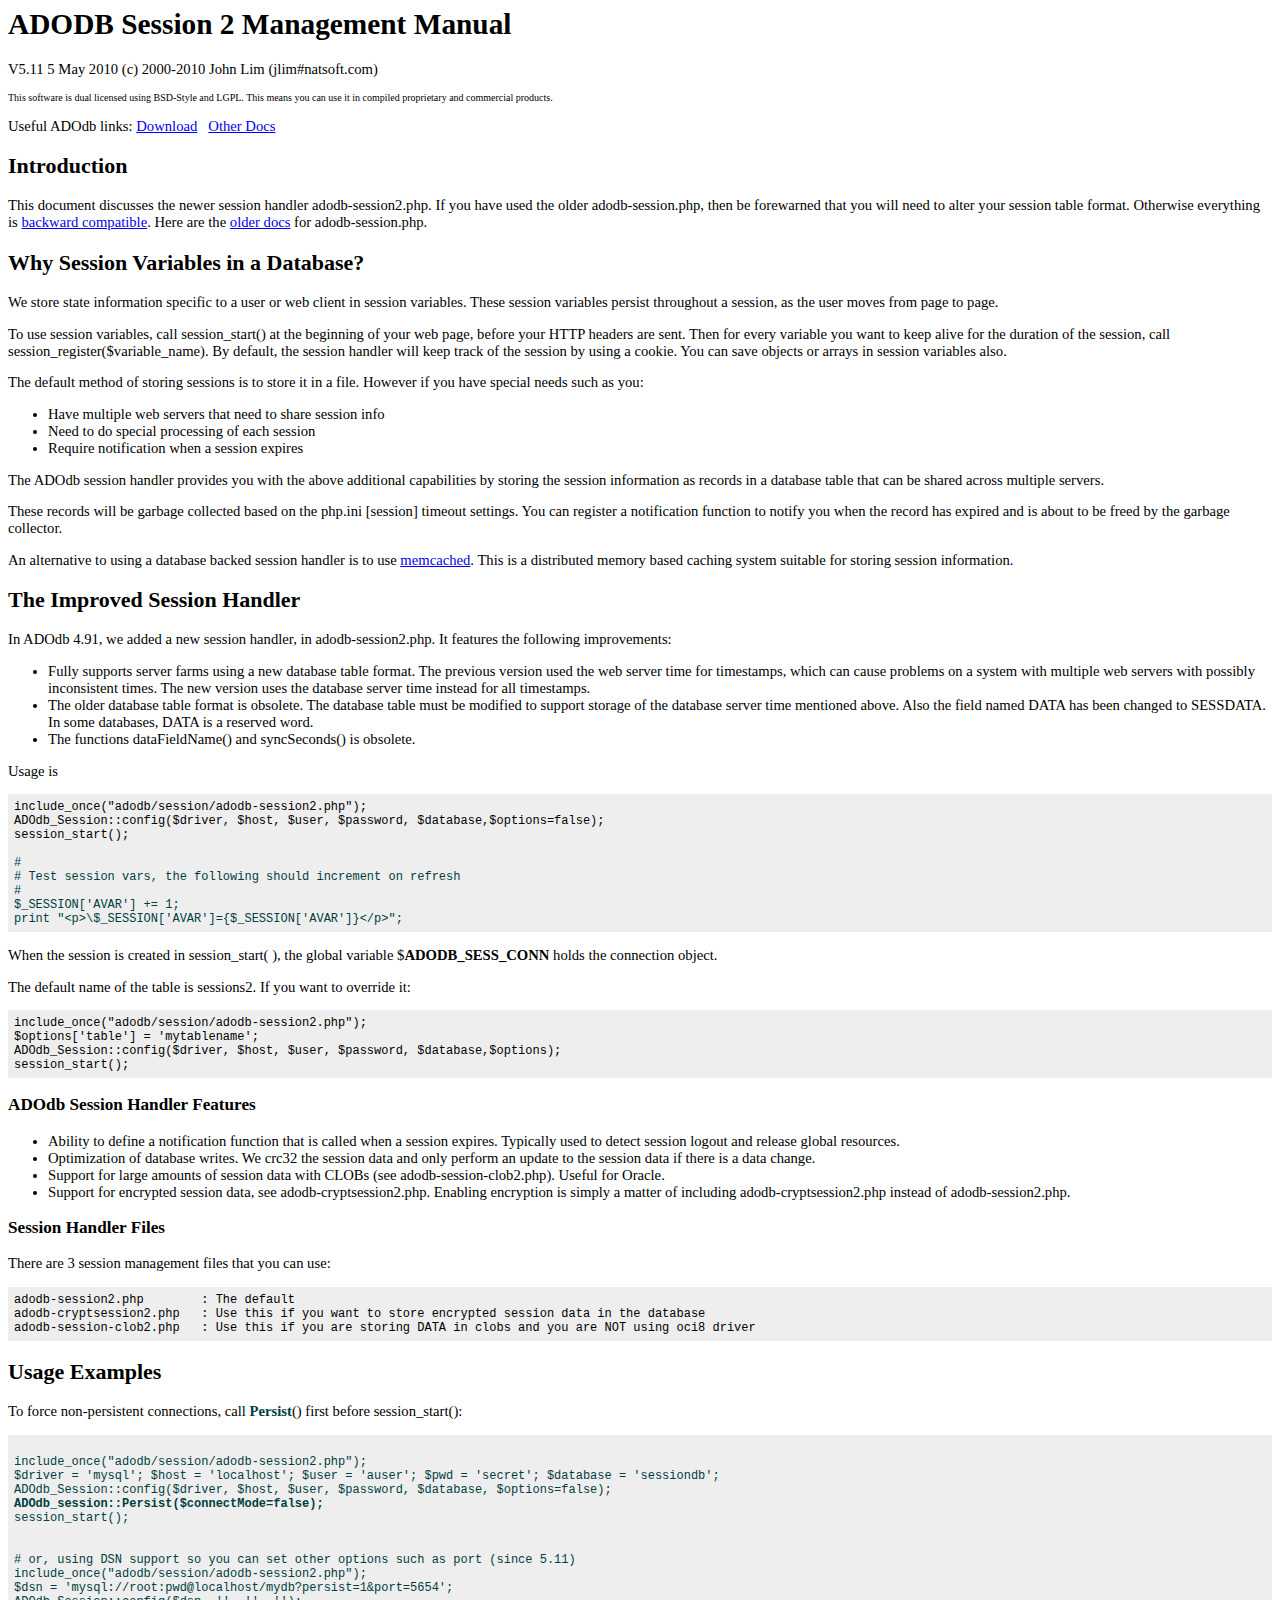
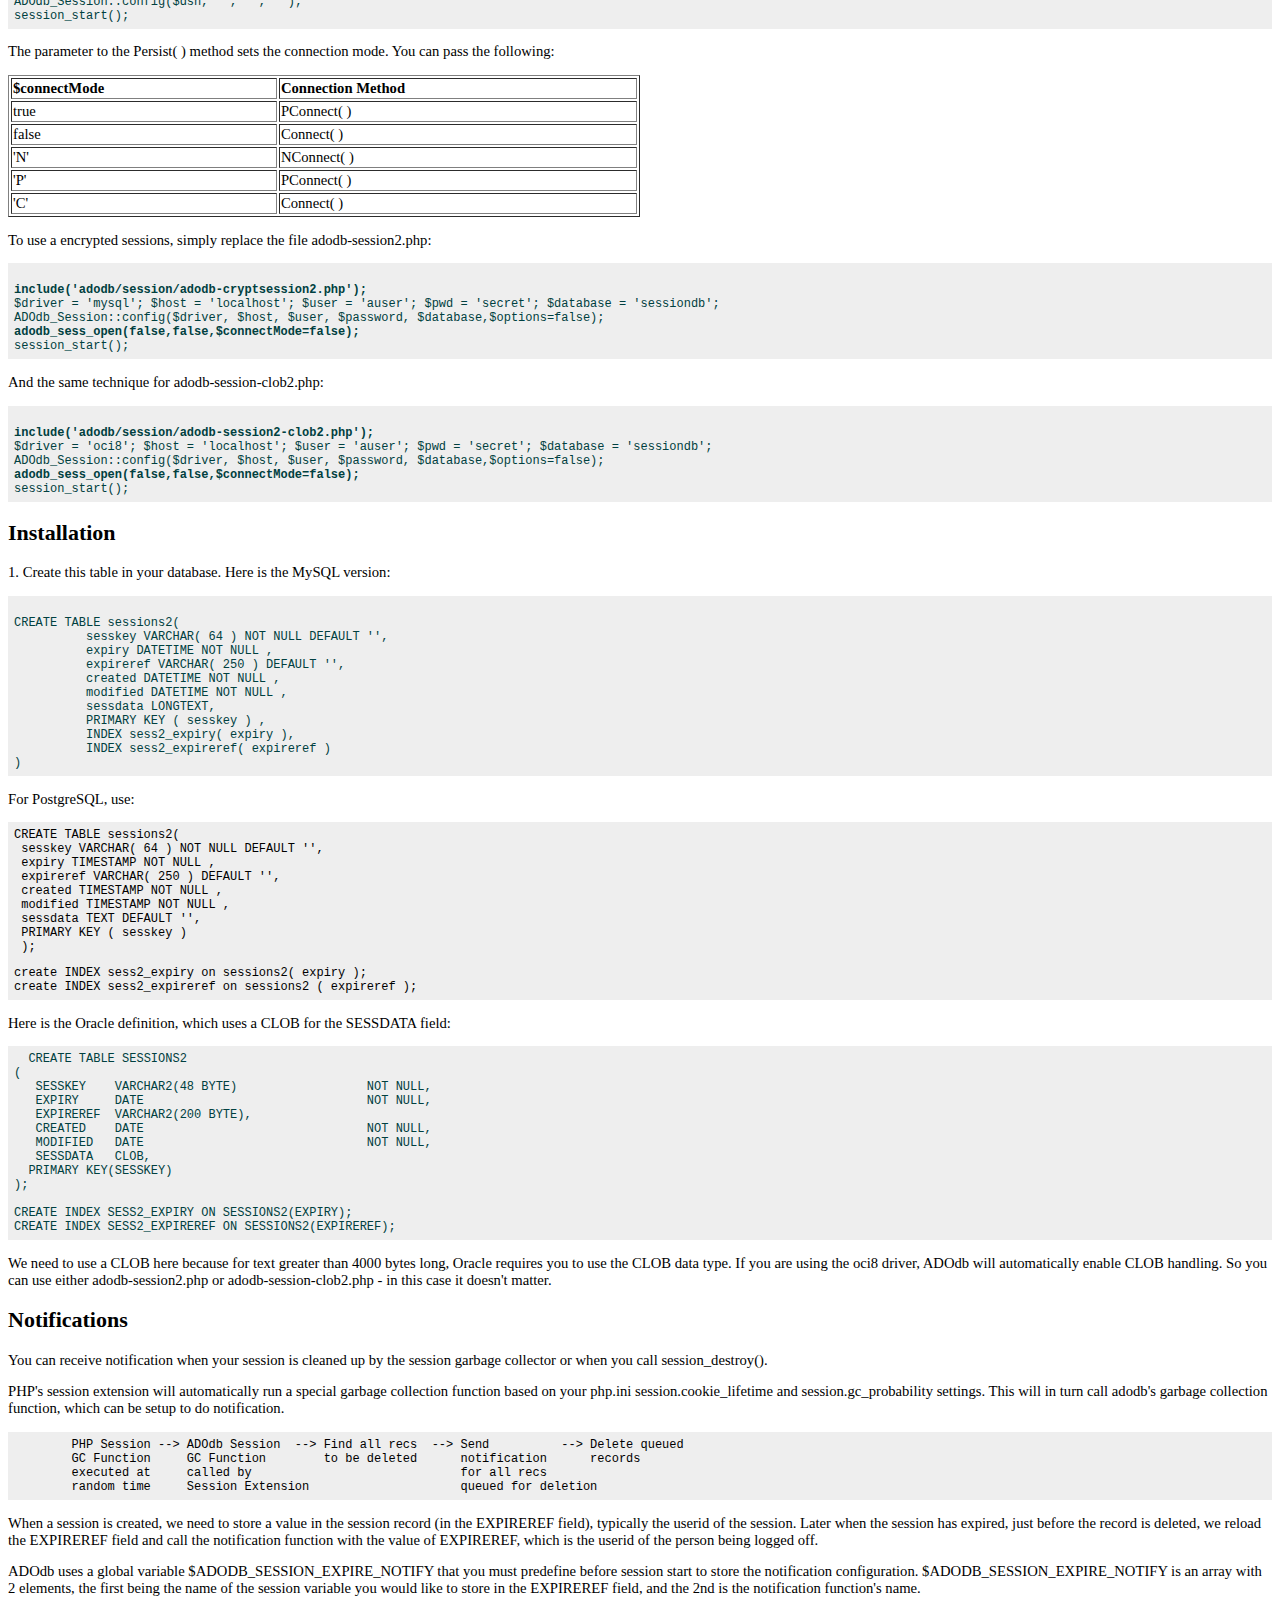
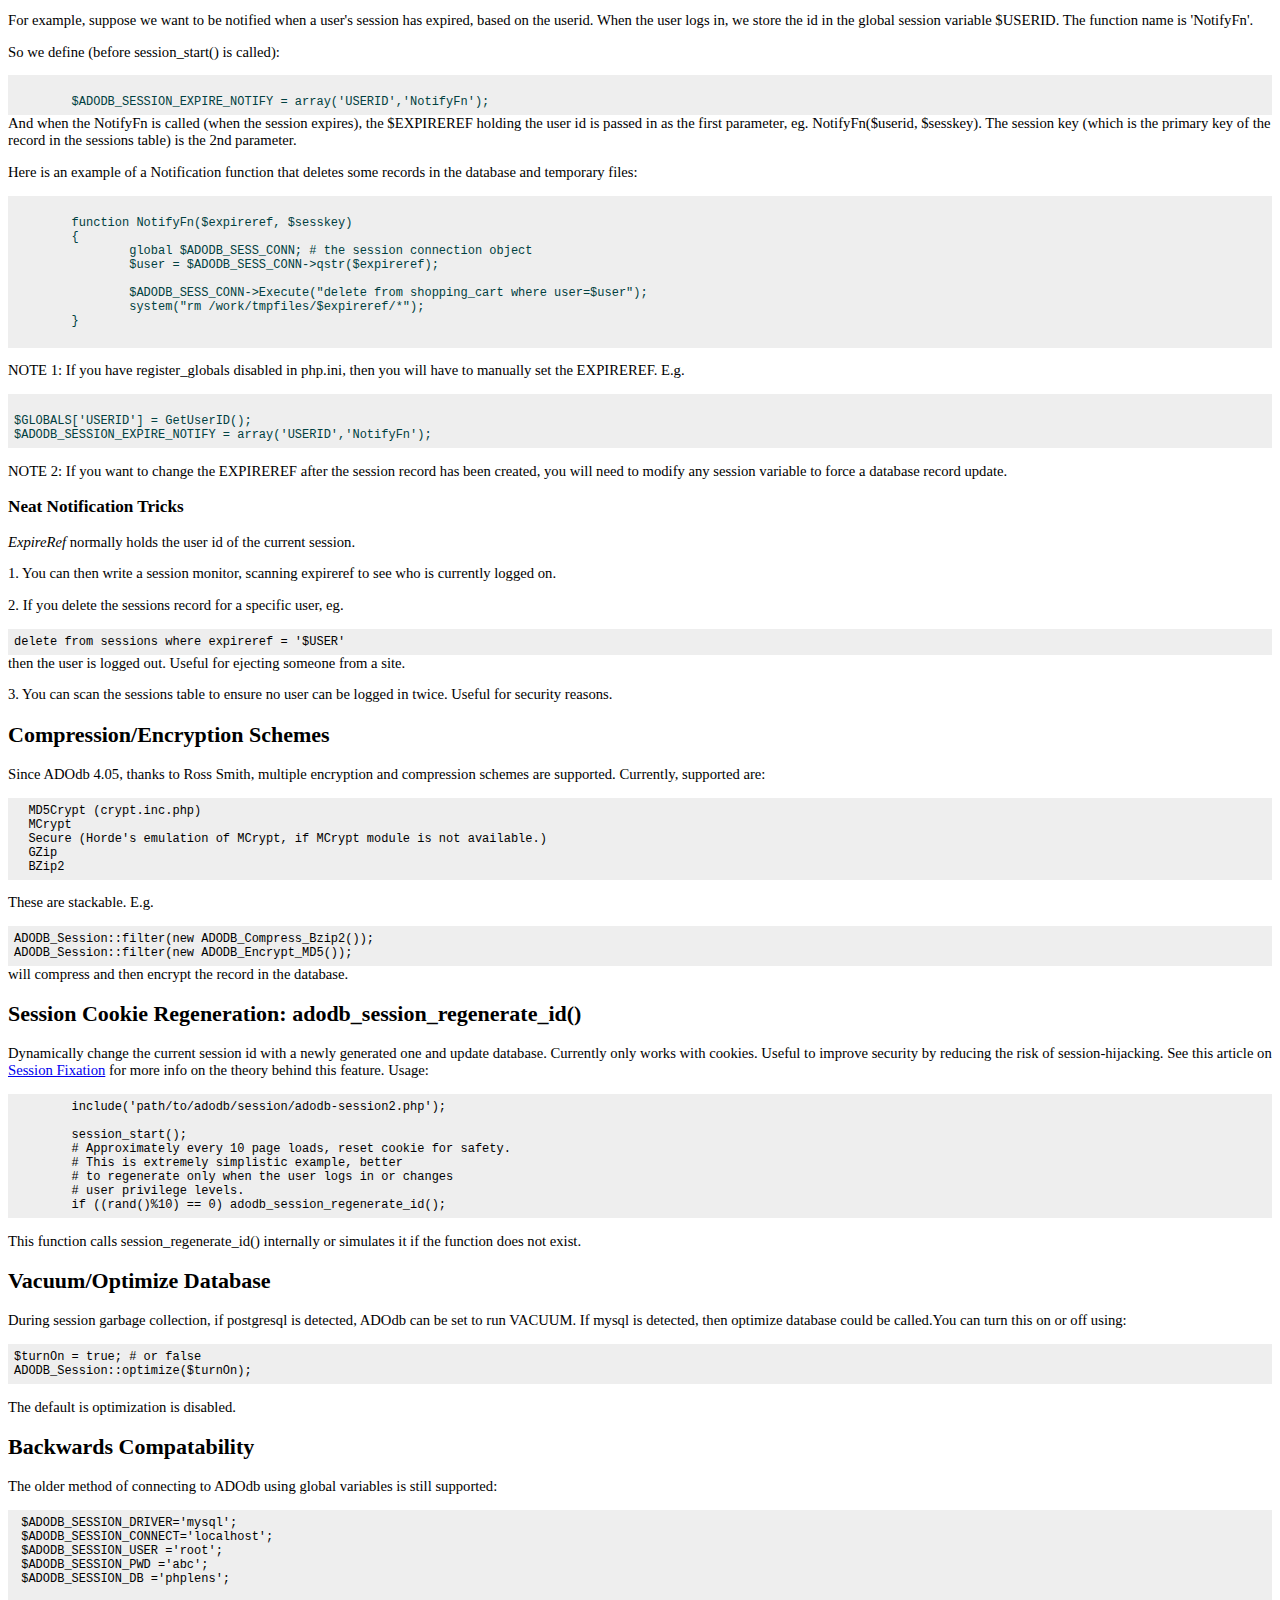
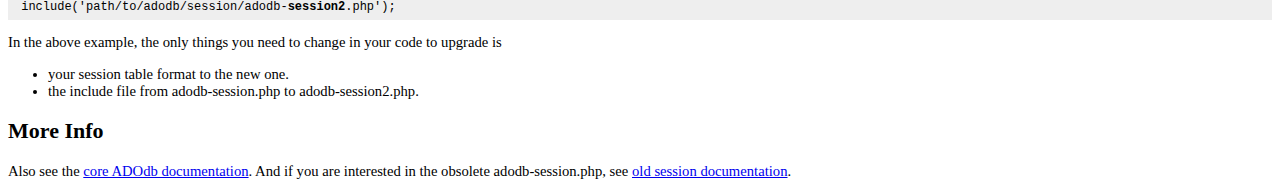
<file: conexoesOracle/adodb5/docs/docs-session.htm>
<!DOCTYPE HTML PUBLIC "-//W3C//DTD HTML 4.01 Transitional//EN">
<html>
<head>
  <title>ADODB Session Management Manual</title>
  <meta http-equiv="Content-Type"
 content="text/html; charset=iso-8859-1">
  <style type="text/css">
body, td {
/*font-family: Arial, Helvetica, sans-serif;*/
font-size: 11pt;
}
pre {
font-size: 9pt;
background-color: #EEEEEE; padding: .5em; margin: 0px;
}
.toplink {
font-size: 8pt;
}
  </style>
</head>
<body style="background-color: rgb(255, 255, 255);">
<h1>ADODB Session 2 Management Manual</h1>
<p>
V5.11 5 May 2010  (c) 2000-2010 John Lim (jlim#natsoft.com)
</p>
<p> <font size="1">This software is dual licensed using BSD-Style and
LGPL. This means you can use it in compiled proprietary and commercial
products. </font>
<p>Useful ADOdb links: <a href="http://adodb.sourceforge.net/#download">Download</a>
&nbsp; <a href="http://adodb.sourceforge.net/#docs">Other Docs</a>
</p>
<h2>Introduction</h2>
<p> This document discusses the newer session handler adodb-session2.php. If
  you have used the older adodb-session.php, then be forewarned that you will
  need to alter your session table format. Otherwise everything is <a href="#compat">backward
  compatible</a>.
  Here are the <a href="docs-session.old.htm">older
    docs</a> for
  adodb-session.php.</p>
<h2>Why Session Variables in a Database? </h2>
<p>We store state information specific to a user or web
    client in session variables. These session variables persist throughout a
session, as the user moves from page to page. </p>
<p>To use session variables, call session_start() at the beginning of
your web page, before your HTTP headers are sent. Then for every
variable you want to keep alive for the duration of the session, call
session_register($variable_name). By default, the session handler will
keep track of the session by using a cookie. You can save objects or
arrays in session variables also.
</p>
<p>The default method of storing sessions is to store it in a file.
However if you have special needs such as you:
</p>
<ul>
  <li>Have multiple web servers that need to share session info</li>
  <li>Need to do special processing of each session</li>
  <li>Require notification when a session expires</li>
</ul>
<p>The ADOdb session handler provides you with the above
additional capabilities by storing the session information as records
in a database table that can be shared across multiple servers. </p>
<p>These records will be garbage collected based on the php.ini [session] timeout settings. 
You can register a notification function to notify you when the record has expired and 
is about to be freed by the garbage collector.</p>
<p>An alternative to using a database backed session handler is to use <a href="http://www.danga.com/memcached/">memcached</a>.
  This is a distributed memory based caching system suitable for storing session
  information.
  </p>
<h2> The Improved Session Handler</h2>
<p>In ADOdb 4.91, we added a new session handler, in adodb-session2.php.
It features the following improvements:
<ul>
<li>Fully supports server farms using a new database table format. The
  previous version used the web server time for timestamps, which can cause problems
  on a system with multiple web servers with possibly inconsistent
  times. The new version uses the database server time instead for all timestamps.
<li>The older database table format is obsolete. The database table must be modified
  to support storage of the database server time mentioned above. Also the field
  named DATA has been changed to SESSDATA. In some databases, DATA is a reserved
  word.
<li>The functions dataFieldName() and syncSeconds() is obsolete.
</ul>

<p>Usage is 

<pre>
include_once("adodb/session/adodb-session2.php");
ADOdb_Session::config($driver, $host, $user, $password, $database,$options=false);
session_start();

<font
 color="#004040">#<br># Test session vars, the following should increment on refresh<br>#<br>$_SESSION['AVAR'] += 1;<br>print "&lt;p&gt;\$_SESSION['AVAR']={$_SESSION['AVAR']}&lt;/p&gt;";</font>
</pre>

<p>When the session is created in session_start( ), the global variable $<b>ADODB_SESS_CONN</b> holds
the connection object.
<p>The default name of the table is sessions2. If you want to override it:
  
<pre>
include_once("adodb/session/adodb-session2.php");
$options['table'] = 'mytablename';
ADOdb_Session::config($driver, $host, $user, $password, $database,$options);
session_start();
</pre>


<h3>ADOdb Session Handler Features</h3>
<ul>
  <li>Ability to define a notification function that is called when a
session expires. Typically
used to detect session logout and release global resources. </li>
  <li>Optimization of database writes. We crc32 the session data and
only perform an update
to the session data if there is a data change. </li>
  <li>Support for large amounts of session data with CLOBs (see
adodb-session-clob2.php). Useful
for Oracle. </li>
  <li>Support for encrypted session data, see
adodb-cryptsession2.php. Enabling encryption is simply a matter of
including adodb-cryptsession2.php instead of adodb-session2.php. </li>
</ul>
<h3>Session Handler Files </h3>
<p>There are 3 session management files that you can use:
</p>
<pre>adodb-session2.php        : The default<br>adodb-cryptsession2.php   : Use this if you want to store encrypted session data in the database<br>adodb-session-clob2.php   : Use this if you are storing DATA in clobs and you are NOT using oci8 driver</pre>
<h2><strong>Usage Examples</strong></h2>
<p>To force non-persistent connections, call <font color="#004040"><b>Persist</b></font>() first before session_start():

 
<pre>
 <font color="#004040">
include_once("adodb/session/adodb-session2.php");
$driver = 'mysql'; $host = 'localhost'; $user = 'auser'; $pwd = 'secret'; $database = 'sessiondb';
ADOdb_Session::config($driver, $host, $user, $password, $database, $options=false);<b><br>ADOdb_session::Persist($connectMode=false);</b>
session_start();<br> 

# or, using DSN support so you can set other options such as port (since 5.11)
include_once("adodb/session/adodb-session2.php");
$dsn = 'mysql://root:pwd@localhost/mydb?persist=1&port=5654';
ADOdb_Session::config($dsn, '', '', '');
session_start();
</font></pre>
<p> The parameter to the Persist( ) method sets the connection mode. You can
  pass the following:</p>
<table width="50%" border="1">
  <tr>
    <td><b>$connectMode</b></td>
    <td><b>Connection Method</b></td>
  </tr>
  <tr>
    <td>true</td>
    <td><p>PConnect( )</p></td>
  </tr>
  <tr>
    <td>false</td>
    <td>Connect( )</td>
  </tr>
  <tr>
    <td>'N'</td>
    <td>NConnect( )</td>
  </tr>
  <tr>
    <td>'P'</td>
    <td>PConnect( )</td>
  </tr>
  <tr>
    <td>'C'</td>
    <td>Connect( )</td>
  </tr>
</table>
<p>To use a encrypted sessions, simply replace the file adodb-session2.php:</p>
 <pre> <font
 color="#004040"><b><br>include('adodb/session/adodb-cryptsession2.php');</b><br>$driver = 'mysql'; $host = 'localhost'; $user = 'auser'; $pwd = 'secret'; $database = 'sessiondb';
ADOdb_Session::config($driver, $host, $user, $password, $database,$options=false);<b><br>adodb_sess_open(false,false,$connectMode=false);</b>
session_start();<br></font></pre>
 <p>And the same technique for adodb-session-clob2.php:</p>
 <pre>  <font
 color="#004040"><br><b>include('adodb/session/adodb-session2-clob2.php');</b><br>$driver = 'oci8'; $host = 'localhost'; $user = 'auser'; $pwd = 'secret'; $database = 'sessiondb';
ADOdb_Session::config($driver, $host, $user, $password, $database,$options=false);<b><br>adodb_sess_open(false,false,$connectMode=false);</b>
session_start();</font></pre>
 <h2>Installation</h2>
<p>1. Create this table in your database. Here is the MySQL version:
<pre> <a
 name="sessiontab"></a> <font color="#004040">
CREATE TABLE sessions2(
	  sesskey VARCHAR( 64 ) NOT NULL DEFAULT '',
  	  expiry DATETIME NOT NULL ,
	  expireref VARCHAR( 250 ) DEFAULT '',
	  created DATETIME NOT NULL ,
	  modified DATETIME NOT NULL ,
	  sessdata LONGTEXT,
	  PRIMARY KEY ( sesskey ) ,
	  INDEX sess2_expiry( expiry ),
	  INDEX sess2_expireref( expireref )
)</font></pre>

 <p> For PostgreSQL, use:
 <pre>CREATE TABLE sessions2(
 sesskey VARCHAR( 64 ) NOT NULL DEFAULT '',
 expiry TIMESTAMP NOT NULL ,
 expireref VARCHAR( 250 ) DEFAULT '',
 created TIMESTAMP NOT NULL ,
 modified TIMESTAMP NOT NULL ,
 sessdata TEXT DEFAULT '',
 PRIMARY KEY ( sesskey )
 );
</pre>
 <pre>create INDEX sess2_expiry on sessions2( expiry );
create INDEX sess2_expireref on sessions2 ( expireref );</pre>
 <p>Here is the Oracle definition, which uses a CLOB for the SESSDATA field:
 <pre>
  <font
 color="#004040">CREATE TABLE SESSIONS2<br>(<br>   SESSKEY    VARCHAR2(48 BYTE)                  NOT NULL,<br>   EXPIRY     DATE                               NOT NULL,<br>   EXPIREREF  VARCHAR2(200 BYTE),<br>   CREATED    DATE                               NOT NULL,<br>   MODIFIED   DATE                               NOT NULL,<br>   SESSDATA   CLOB,<br>  PRIMARY KEY(SESSKEY)<br>);
<br>CREATE INDEX SESS2_EXPIRY ON SESSIONS2(EXPIRY);
CREATE INDEX SESS2_EXPIREREF ON SESSIONS2(EXPIREREF);</font></pre>
<p> We need to use a CLOB here because for text greater than 4000 bytes long,
  Oracle requires you to use the CLOB data type. If you are using the oci8 driver,
  ADOdb will automatically enable CLOB handling. So you can use either adodb-session2.php
  or adodb-session-clob2.php - in this case it doesn't matter. <br>    
<h2>Notifications</h2>
<p>You can receive notification when your session is cleaned up by the session garbage collector or
when you call session_destroy().
<p>PHP's session extension will automatically run a special garbage collection function based on
your php.ini session.cookie_lifetime and session.gc_probability settings. This will in turn call
adodb's garbage collection function, which can be setup to do notification.
<p>
<pre>
	PHP Session --> ADOdb Session  --> Find all recs  --> Send          --> Delete queued
	GC Function     GC Function        to be deleted      notification      records
	executed at     called by                             for all recs
	random time     Session Extension                     queued for deletion
</pre>
<p>When a session is created, we need to store a value in the session record (in the EXPIREREF field), typically 
the userid of the session. Later when the session has expired,  just before the record is deleted,
we reload the EXPIREREF field and call the notification function with the value of EXPIREREF, which 
is the userid of the person being logged off.
<p>ADOdb uses a global variable $ADODB_SESSION_EXPIRE_NOTIFY that you must predefine before session
start to store the notification configuration. 
$ADODB_SESSION_EXPIRE_NOTIFY is an array with 2 elements, the
first being the name of the session variable you would like to store in
the EXPIREREF field, and the 2nd is the notification function's name. </p>
<p>For example, suppose we want to be notified when a user's session has expired,
based on the userid. When the user logs in, we store the id in the global session variable
$USERID. The function name is 'NotifyFn'. 
<p>
So we define (before session_start() is called): </p>
<pre> <font color="#004040">
	$ADODB_SESSION_EXPIRE_NOTIFY = array('USERID','NotifyFn');
</font></pre>
And when the NotifyFn is called (when the session expires), the
$EXPIREREF holding the user id is passed in as the first parameter, eg. NotifyFn($userid, $sesskey). The
session key (which is the primary key of the record in the sessions
table) is the 2nd parameter.
<p> Here is an example of a Notification function that deletes some
records in the database and temporary files: </p>
<pre><font color="#004040">
	function NotifyFn($expireref, $sesskey)
	{
		global $ADODB_SESS_CONN; # the session connection object
		$user = $ADODB_SESS_CONN-&gt;qstr($expireref);
		
		$ADODB_SESS_CONN-&gt;Execute("delete from shopping_cart where user=$user");          
		system("rm /work/tmpfiles/$expireref/*");
	}</font>  
			  </pre>
<p> NOTE 1: If you have register_globals disabled in php.ini, then you
will have to manually set the EXPIREREF. E.g. </p>
<pre> <font color="#004040">
$GLOBALS['USERID'] = GetUserID();
$ADODB_SESSION_EXPIRE_NOTIFY = array('USERID','NotifyFn');</font>
</pre>
<p> NOTE 2: If you want to change the EXPIREREF after the session
record has been created, you will need to modify any session variable
to force a database record update.
</p>
<h3>Neat Notification Tricks</h3>
<p><i>ExpireRef</i> normally holds the user id of the current session.
</p>
<p>1. You can then write a session monitor, scanning expireref to see
who is currently logged on.
</p>
<p>2. If you delete the sessions record for a specific user, eg.
</p>
<pre>delete from sessions where expireref = '$USER'<br></pre>
then the user is logged out. Useful for ejecting someone from a
site.
<p>3. You can scan the sessions table to ensure no user
can be logged in twice. Useful for security reasons.
</p>
<h2>Compression/Encryption Schemes</h2>
Since ADOdb 4.05, thanks to Ross Smith, multiple encryption and
compression schemes are supported. Currently, supported are:
<p>
<pre>  MD5Crypt (crypt.inc.php)<br>  MCrypt<br>  Secure (Horde's emulation of MCrypt, if MCrypt module is not available.)<br>  GZip<br>  BZip2<br></pre>
<p>These are stackable. E.g.
<pre>ADODB_Session::filter(new ADODB_Compress_Bzip2());<br>ADODB_Session::filter(new ADODB_Encrypt_MD5());<br></pre>
will compress and then encrypt the record in the database.
<h2>Session Cookie Regeneration: adodb_session_regenerate_id()</h2>
<p>Dynamically change the current session id with a newly generated one and update
  database. Currently only works with cookies. Useful to improve security by
  reducing the risk of session-hijacking. See this article on <a href=http://shiflett.org/articles/security-corner-feb2004>Session
  Fixation</a> for more info 
on the theory behind this feature. Usage:<pre>
	include('path/to/adodb/session/adodb-session2.php');
	
	session_start();
	# Approximately every 10 page loads, reset cookie for safety.
	# This is extremely simplistic example, better 
	# to regenerate only when the user logs in or changes
	# user privilege levels.
	if ((rand()%10) == 0) adodb_session_regenerate_id(); 
</pre>
<p>This function calls session_regenerate_id() internally or simulates it if the function does not exist.
<h2>Vacuum/Optimize Database</h2>
<p>During session garbage collection, if postgresql is detected,
  ADOdb can be set to run VACUUM. If mysql is detected, then optimize database
  could be called.You can turn this on or off using:</p>
<pre>$turnOn = true; # or false
ADODB_Session::optimize($turnOn);
</pre>
<p>The default  is optimization is disabled.</p>
<h2><a name=compat></a>Backwards Compatability </h2>
<p>The older method of connecting to ADOdb using global variables is still supported:</p>
<pre> $ADODB_SESSION_DRIVER='mysql';
 $ADODB_SESSION_CONNECT='localhost';
 $ADODB_SESSION_USER ='root';
 $ADODB_SESSION_PWD ='abc';
 $ADODB_SESSION_DB ='phplens';
 
 include('path/to/adodb/session/adodb-<strong>session2</strong>.php'); </pre>
<p>In the above example, the only things you need to change in your code to upgrade
  is </p>
<ul>
  <li>your session table format to the new one.</li>
  <li>the include file from adodb-session.php to adodb-session2.php. </li>
</ul>
<h2>More Info</h2>
<p>Also see the <a href="docs-adodb.htm">core ADOdb documentation</a>. And if
  you are interested in the obsolete adodb-session.php, see <a href="docs-session.old.htm">old
    session documentation</a>. </p>
</body>
</html>
</file>
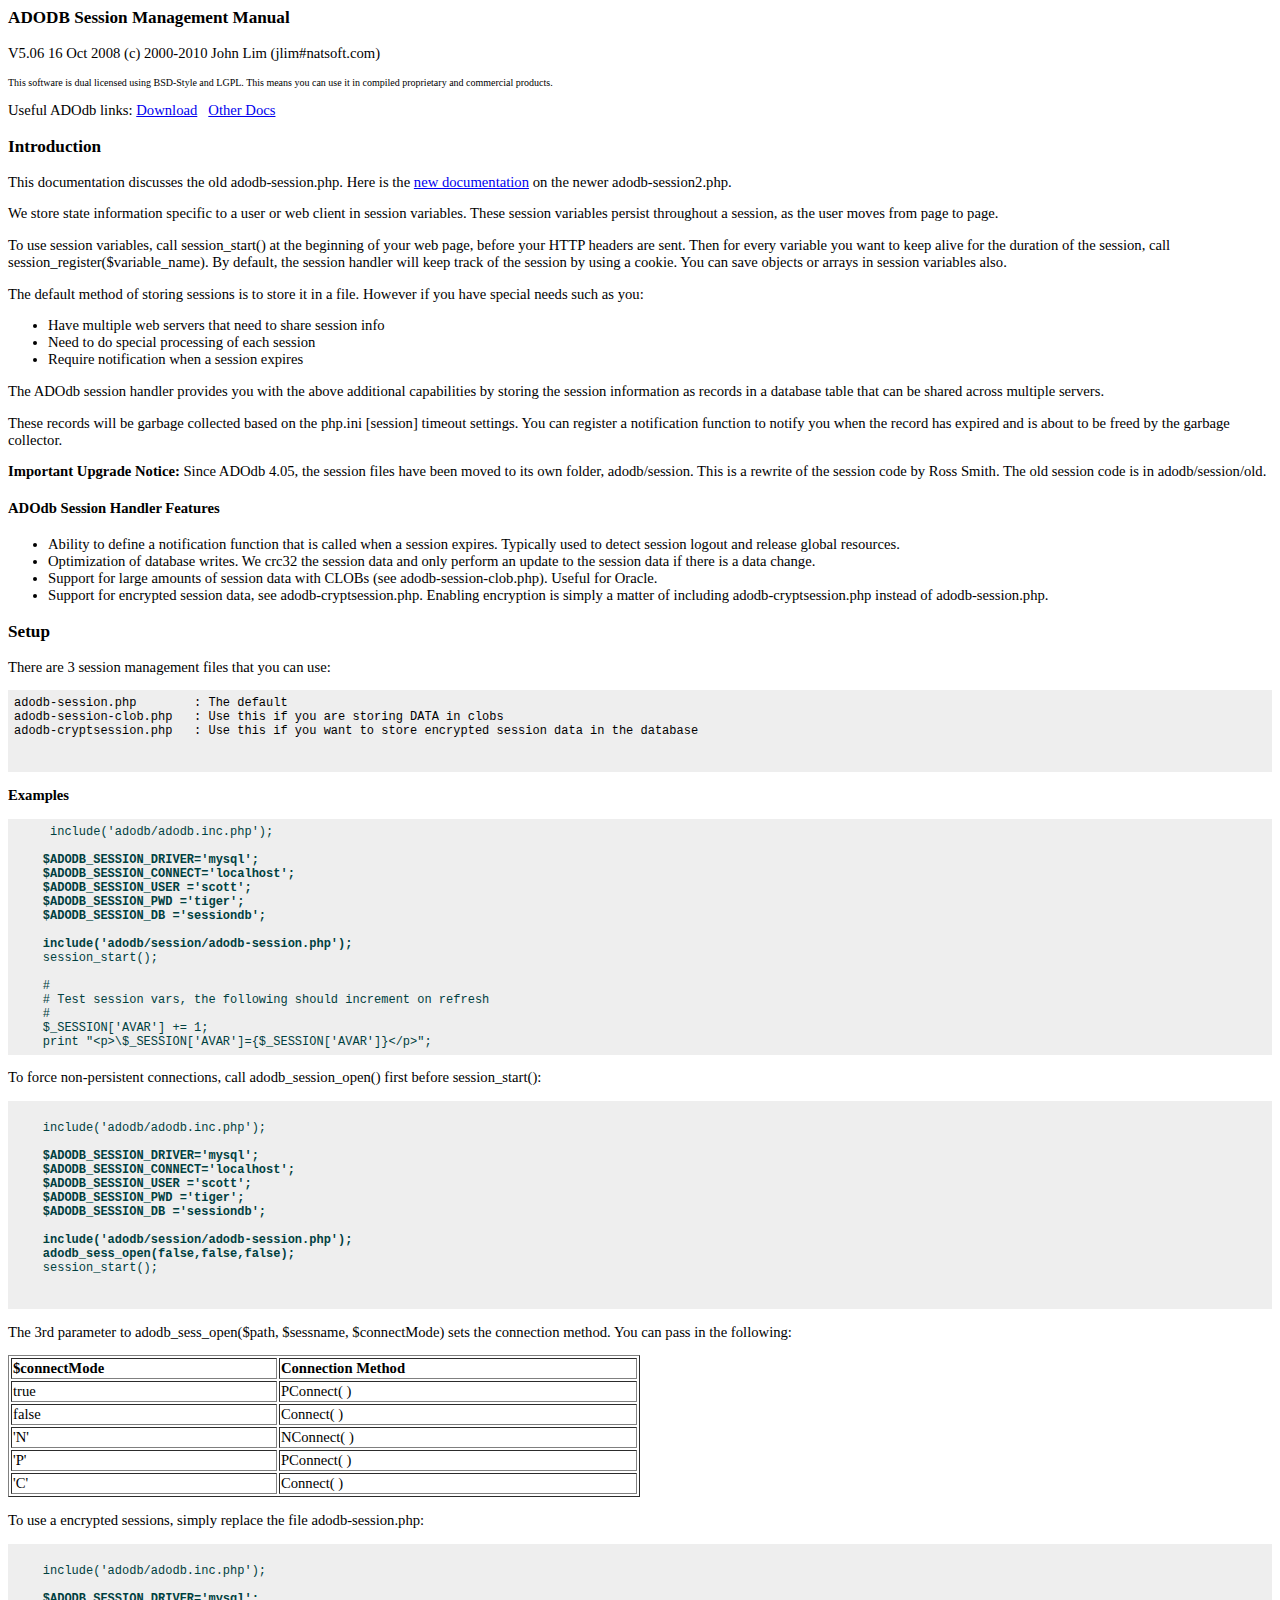
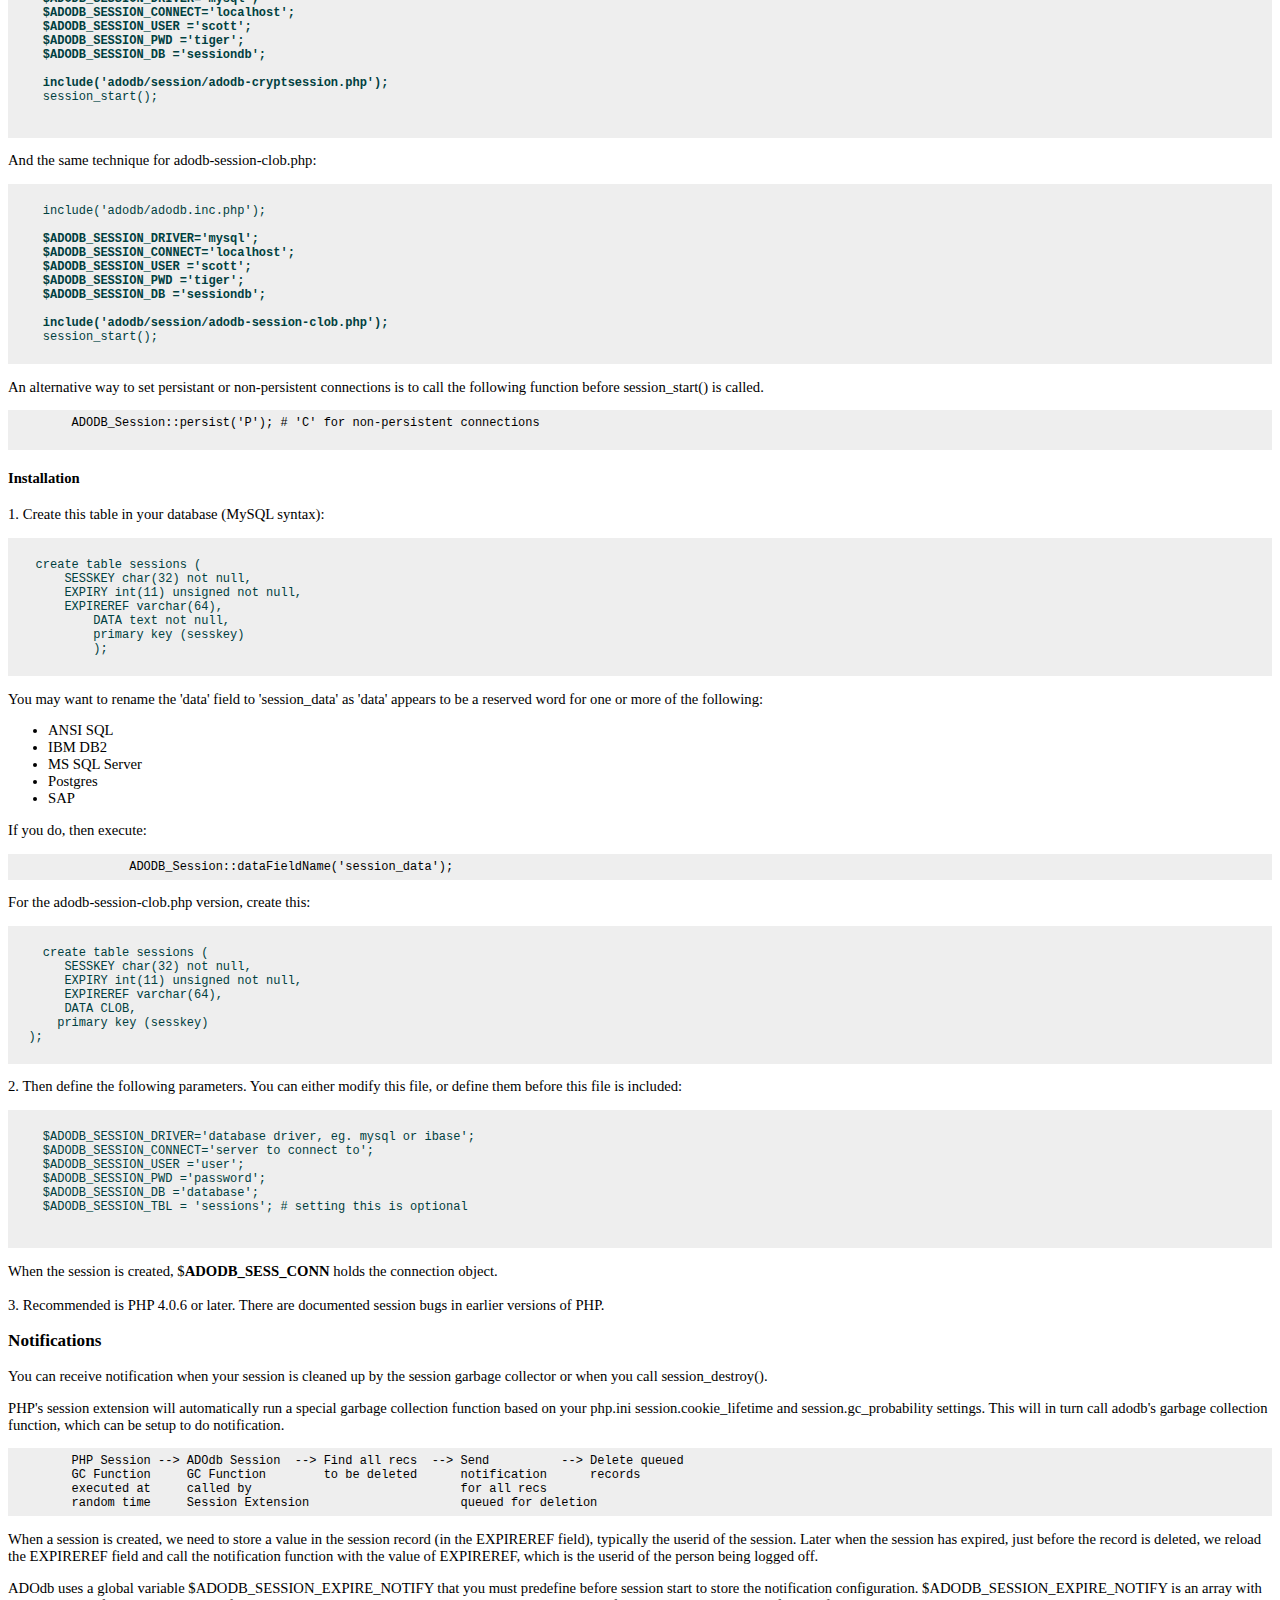
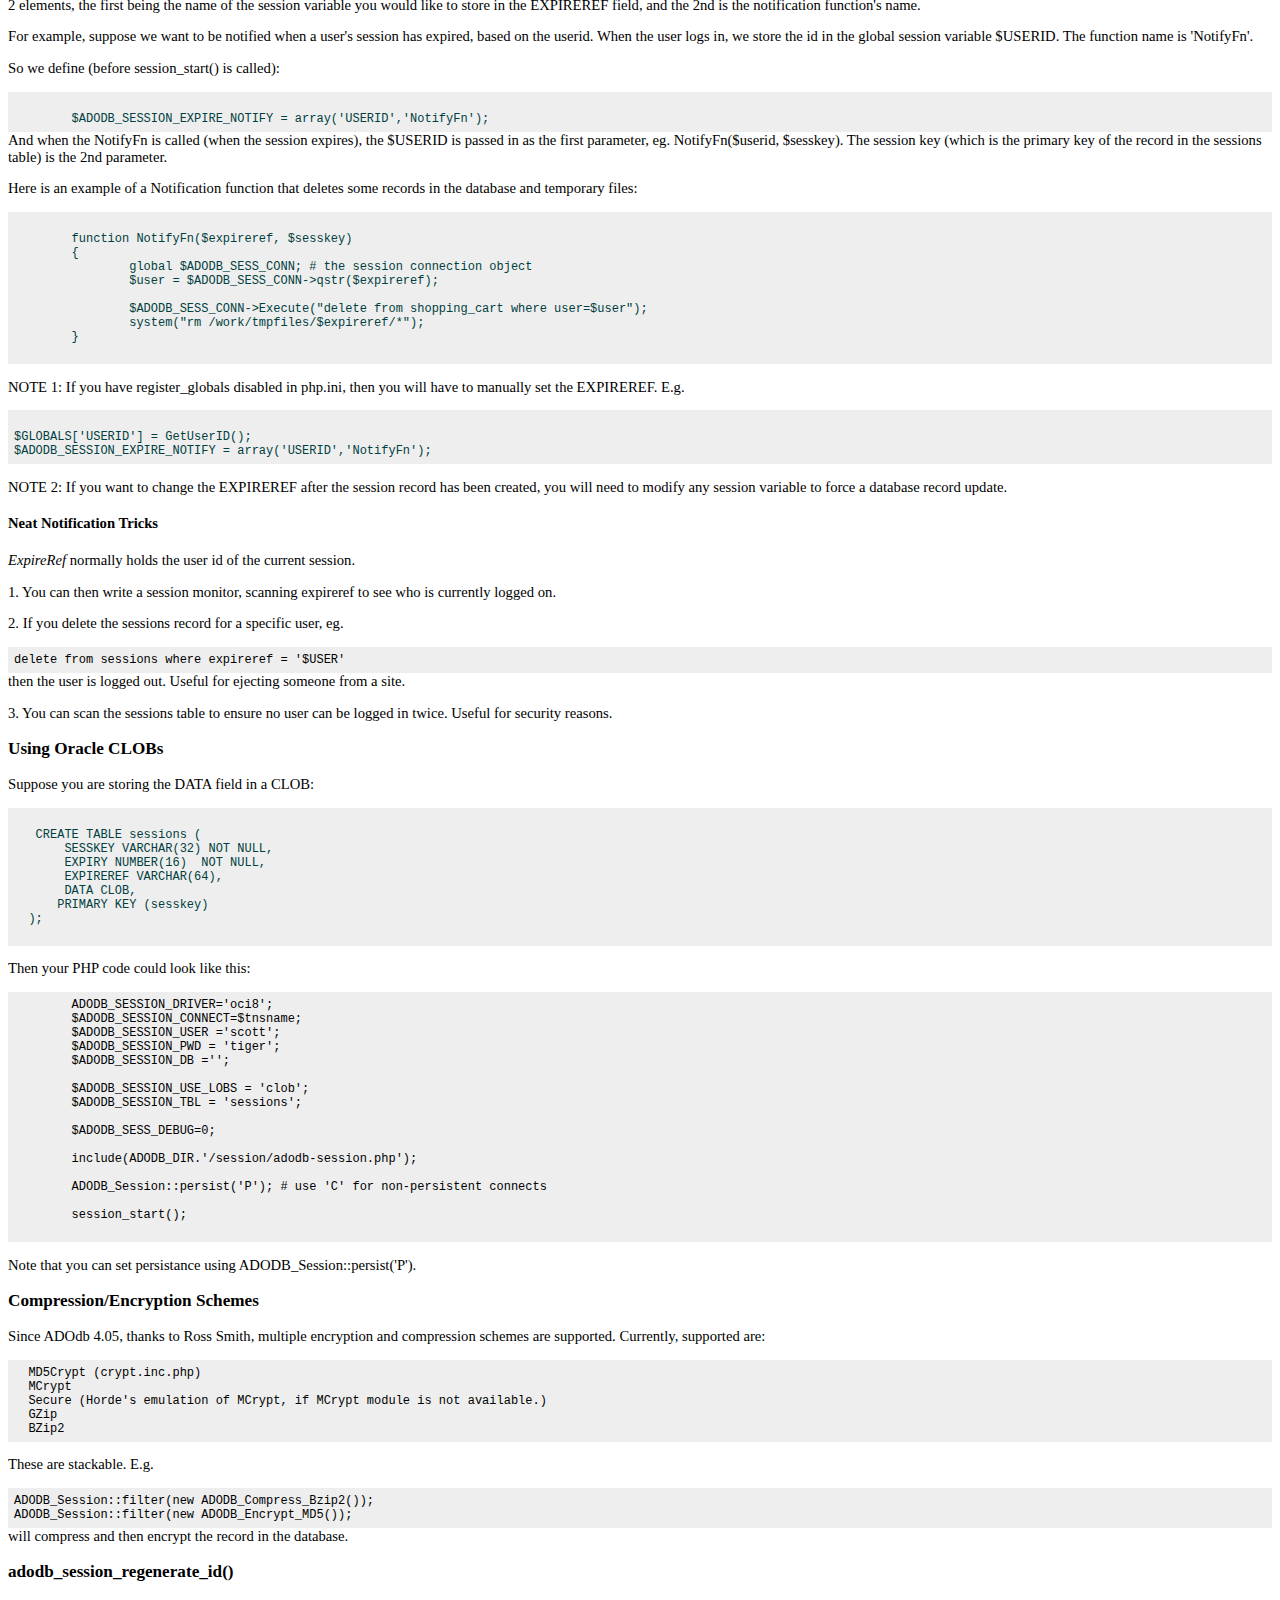
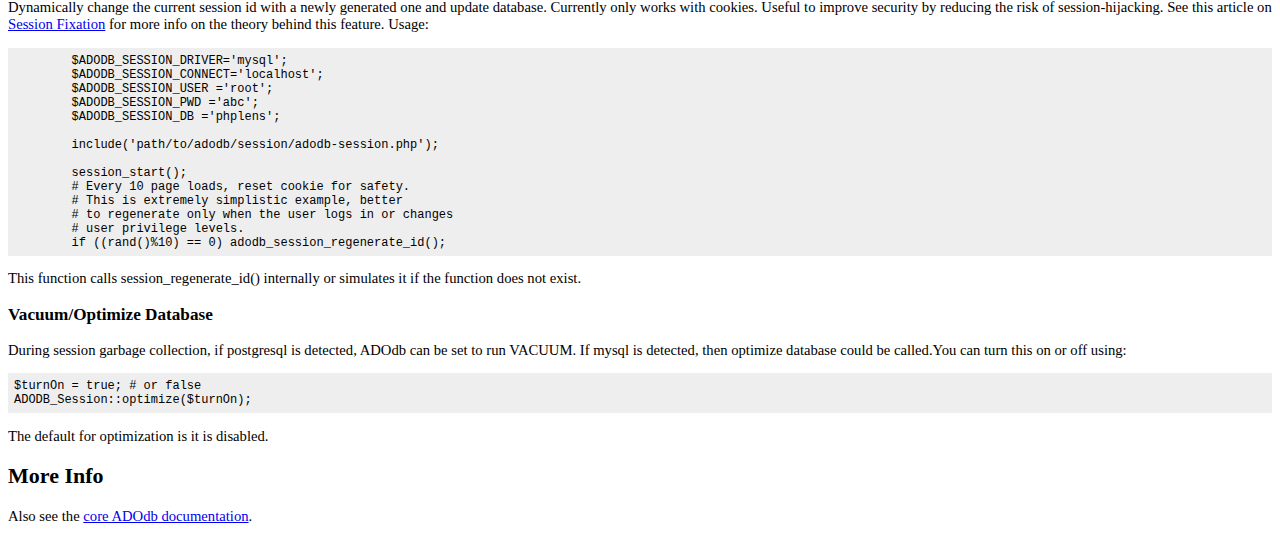
<file: conexoesOracle/adodb5/docs/docs-session.old.htm>
<!DOCTYPE HTML PUBLIC "-//W3C//DTD HTML 4.01 Transitional//EN">
<html>
<head>
  <title>ADODB Old Session Management Manual</title>
  <meta http-equiv="Content-Type"
 content="text/html; charset=iso-8859-1">
  <style type="text/css">
body, td {
/*font-family: Arial, Helvetica, sans-serif;*/
font-size: 11pt;
}
pre {
font-size: 9pt;
background-color: #EEEEEE; padding: .5em; margin: 0px;
}
.toplink {
font-size: 8pt;
}
  </style>
</head>
<body style="background-color: rgb(255, 255, 255);">
<h3>ADODB Session Management Manual</h3>
<p>
V5.06 16 Oct 2008  (c) 2000-2010 John Lim (jlim#natsoft.com)
</p>
<p> <font size="1">This software is dual licensed using BSD-Style and
LGPL. This means you can use it in compiled proprietary and commercial
products. </font>
<p>Useful ADOdb links: <a href="http://adodb.sourceforge.net/#download">Download</a>
&nbsp; <a href="http://adodb.sourceforge.net/#docs">Other Docs</a>
</p>
<h3>Introduction</h3>
<p>This documentation discusses the old adodb-session.php. 
Here is the <a href=docs-session.htm>new documentation</a> on the newer adodb-session2.php.
<p> We store state information specific to a user or web client in
session variables. These session variables persist throughout a
session, as the user moves from page to page. </p>
<p>To use session variables, call session_start() at the beginning of
your web page, before your HTTP headers are sent. Then for every
variable you want to keep alive for the duration of the session, call
session_register($variable_name). By default, the session handler will
keep track of the session by using a cookie. You can save objects or
arrays in session variables also.
</p>
<p>The default method of storing sessions is to store it in a file.
However if you have special needs such as you:
</p>
<ul>
  <li>Have multiple web servers that need to share session info</li>
  <li>Need to do special processing of each session</li>
  <li>Require notification when a session expires</li>
</ul>
<p>The ADOdb session handler provides you with the above
additional capabilities by storing the session information as records
in a database table that can be shared across multiple servers. </p>
<p>These records will be garbage collected based on the php.ini [session] timeout settings. 
You can register a notification function to notify you when the record has expired and 
is about to be freed by the garbage collector.</p>
<p><b>Important Upgrade Notice:</b> Since ADOdb 4.05, the session files
have been moved to its own folder, adodb/session. This is a rewrite
of the session code by Ross Smith. The old session code is in
adodb/session/old. </p>
<h4>ADOdb Session Handler Features</h4>
<ul>
  <li>Ability to define a notification function that is called when a
session expires. Typically
used to detect session logout and release global resources. </li>
  <li>Optimization of database writes. We crc32 the session data and
only perform an update
to the session data if there is a data change. </li>
  <li>Support for large amounts of session data with CLOBs (see
adodb-session-clob.php). Useful
for Oracle. </li>
  <li>Support for encrypted session data, see
adodb-cryptsession.php. Enabling encryption is simply a matter of
including adodb-cryptsession.php instead of adodb-session.php. </li>
</ul>
<h3>Setup</h3>
<p>There are 3 session management files that you can use:
</p>
<pre>adodb-session.php        : The default<br>adodb-session-clob.php   : Use this if you are storing DATA in clobs<br>adodb-cryptsession.php   : Use this if you want to store encrypted session data in the database<br><br>
</pre>
<p><strong>Examples</strong>
<p><pre>
 <font
 color="#004040">    include('adodb/adodb.inc.php');<br>    <br><b>    $ADODB_SESSION_DRIVER='mysql';<br>    $ADODB_SESSION_CONNECT='localhost';<br>    $ADODB_SESSION_USER ='scott';<br>    $ADODB_SESSION_PWD ='tiger';<br>    $ADODB_SESSION_DB ='sessiondb';</b><br>    <br>    <b>include('adodb/session/adodb-session.php');</b><br>    session_start();<br>    <br>    #<br>    # Test session vars, the following should increment on refresh<br>    #<br>    $_SESSION['AVAR'] += 1;<br>    print "&lt;p&gt;\$_SESSION['AVAR']={$_SESSION['AVAR']}&lt;/p&gt;";<br></font></pre>
 
<p>To force non-persistent connections, call adodb_session_open() first before session_start():
<p>
 <pre>
 <font color="#004040"><br>    include('adodb/adodb.inc.php');<br>    <br><b>    $ADODB_SESSION_DRIVER='mysql';<br>    $ADODB_SESSION_CONNECT='localhost';<br>    $ADODB_SESSION_USER ='scott';<br>    $ADODB_SESSION_PWD ='tiger';<br>    $ADODB_SESSION_DB ='sessiondb';</b><br>    <br>    <b>include('adodb/session/adodb-session.php');<br>    adodb_sess_open(false,false,false);</b><br>    session_start();<br> </font>
 </pre>
<p> The 3rd parameter to adodb_sess_open($path, $sessname, $connectMode)  sets the connection method. You can pass in the following:</p>
<table width="50%" border="1">
  <tr>
    <td><b>$connectMode</b></td>
    <td><b>Connection Method</b></td>
  </tr>
  <tr>
    <td>true</td>
    <td><p>PConnect( )</p></td>
  </tr>
  <tr>
    <td>false</td>
    <td>Connect( )</td>
  </tr>
  <tr>
    <td>'N'</td>
    <td>NConnect( )</td>
  </tr>
  <tr>
    <td>'P'</td>
    <td>PConnect( )</td>
  </tr>
  <tr>
    <td>'C'</td>
    <td>Connect( )</td>
  </tr>
</table>
<p>To use a encrypted sessions, simply replace the file adodb-session.php:</p>
 <pre> <font
 color="#004040"><br>    include('adodb/adodb.inc.php');<br>    <br><b>    $ADODB_SESSION_DRIVER='mysql';<br>    $ADODB_SESSION_CONNECT='localhost';<br>    $ADODB_SESSION_USER ='scott';<br>    $ADODB_SESSION_PWD ='tiger';<br>    $ADODB_SESSION_DB ='sessiondb';<br>    <br>    include('adodb/session/adodb-cryptsession.php');</b><br>    session_start();</font><br>
 </pre>
 <p>And the same technique for adodb-session-clob.php:</p>
 <pre>  <font
 color="#004040"><br>    include('adodb/adodb.inc.php');<br>    <br><b>    $ADODB_SESSION_DRIVER='mysql';<br>    $ADODB_SESSION_CONNECT='localhost';<br>    $ADODB_SESSION_USER ='scott';<br>    $ADODB_SESSION_PWD ='tiger';<br>    $ADODB_SESSION_DB ='sessiondb';<br>    <br>    include('adodb/session/adodb-session-clob.php');</b><br>    session_start();</font>
 </pre>
 <p>An alternative way to set persistant or non-persistent connections is to call the following function before session_start() is called.
 <pre>
 	ADODB_Session::persist('P'); # 'C' for non-persistent connections
 </pre>
 <h4>Installation</h4>
<p>1. Create this table in your database (MySQL syntax):
<p><pre> <a
 name="sessiontab"></a> <font color="#004040">
   create table sessions (
       SESSKEY char(32) not null,
       EXPIRY int(11) unsigned not null,
       EXPIREREF varchar(64),
	   DATA text not null,
	   primary key (sesskey)
	   );</font>
 </pre>

 <p>You may want to rename the 'data' field to 'session_data' as
	'data' appears to be a reserved word for one or more of the following:
	<ul>
	<li>	ANSI SQL
	<li>	IBM DB2
	<li>	MS SQL Server
	<li>	Postgres
	<li>	SAP
		</ul>
<p>
	If you do, then execute:
<pre>
		ADODB_Session::dataFieldName('session_data');
</pre>
 <p> For the adodb-session-clob.php version, create this:
<p>  <pre>
    <font
 color="#004040"><br>    create table sessions (<br>       SESSKEY char(32) not null,<br>       EXPIRY int(11) unsigned not null,<br>       EXPIREREF varchar(64),<br>       DATA CLOB,<br>      primary key (sesskey)<br>  );</font>
 </pre>
 <p>2. Then define the following parameters. You can either modify this file, or define them before this file is included:
 <pre>      <font
 color="#004040"><br>    $ADODB_SESSION_DRIVER='database driver, eg. mysql or ibase';<br>    $ADODB_SESSION_CONNECT='server to connect to';<br>    $ADODB_SESSION_USER ='user';<br>    $ADODB_SESSION_PWD ='password';<br>    $ADODB_SESSION_DB ='database';<br>    $ADODB_SESSION_TBL = 'sessions'; # setting this is optional<br>	</font>
 </pre><p>
     When the session is created, $<b>ADODB_SESS_CONN</b> holds the connection object.<br>    <br>  3. Recommended is PHP 4.0.6 or later. There are documented session bugs in earlier versions of PHP.
<h3>Notifications</h3>
<p>You can receive notification when your session is cleaned up by the session garbage collector or
when you call session_destroy().
<p>PHP's session extension will automatically run a special garbage collection function based on
your php.ini session.cookie_lifetime and session.gc_probability settings. This will in turn call
adodb's garbage collection function, which can be setup to do notification.
<p>
<pre>
	PHP Session --> ADOdb Session  --> Find all recs  --> Send          --> Delete queued
	GC Function     GC Function        to be deleted      notification      records
	executed at     called by                             for all recs
	random time     Session Extension                     queued for deletion
</pre>
<p>When a session is created, we need to store a value in the session record (in the EXPIREREF field), typically 
the userid of the session. Later when the session has expired,  just before the record is deleted,
we reload the EXPIREREF field and call the notification function with the value of EXPIREREF, which 
is the userid of the person being logged off.
<p>ADOdb uses a global variable $ADODB_SESSION_EXPIRE_NOTIFY that you must predefine before session
start to store the notification configuration. 
$ADODB_SESSION_EXPIRE_NOTIFY is an array with 2 elements, the
first being the name of the session variable you would like to store in
the EXPIREREF field, and the 2nd is the notification function's name. </p>
<p>For example, suppose we want to be notified when a user's session has expired,
based on the userid. When the user logs in, we store the id in the global session variable
$USERID. The function name is 'NotifyFn'. 
<p>
So we define (before session_start() is called): </p>
<pre> <font color="#004040">
	$ADODB_SESSION_EXPIRE_NOTIFY = array('USERID','NotifyFn');
</font></pre>
And when the NotifyFn is called (when the session expires), the
$USERID is passed in as the first parameter, eg. NotifyFn($userid, $sesskey). The
session key (which is the primary key of the record in the sessions
table) is the 2nd parameter.
<p> Here is an example of a Notification function that deletes some
records in the database and temporary files: </p>
<pre><font color="#004040">
	function NotifyFn($expireref, $sesskey)
	{
		global $ADODB_SESS_CONN; # the session connection object
		$user = $ADODB_SESS_CONN-&gt;qstr($expireref);
		
		$ADODB_SESS_CONN-&gt;Execute("delete from shopping_cart where user=$user");          
		system("rm /work/tmpfiles/$expireref/*");
	}</font>  
			  </pre>
<p> NOTE 1: If you have register_globals disabled in php.ini, then you
will have to manually set the EXPIREREF. E.g. </p>
<pre> <font color="#004040">
$GLOBALS['USERID'] = GetUserID();
$ADODB_SESSION_EXPIRE_NOTIFY = array('USERID','NotifyFn');</font>
</pre>
<p> NOTE 2: If you want to change the EXPIREREF after the session
record has been created, you will need to modify any session variable
to force a database record update.
</p>
<h4>Neat Notification Tricks</h4>
<p><i>ExpireRef</i> normally holds the user id of the current session.
</p>
<p>1. You can then write a session monitor, scanning expireref to see
who is currently logged on.
</p>
<p>2. If you delete the sessions record for a specific user, eg.
</p>
<pre>delete from sessions where expireref = '$USER'<br></pre>
then the user is logged out. Useful for ejecting someone from a
site.
<p>3. You can scan the sessions table to ensure no user
can be logged in twice. Useful for security reasons.
</p>
<h3>Using Oracle CLOBs</h3>
<p>Suppose you are storing the DATA field in a CLOB:
 <pre><font color="#004040">
   CREATE TABLE sessions (
       SESSKEY VARCHAR(32) NOT NULL,
       EXPIRY NUMBER(16)  NOT NULL,
       EXPIREREF VARCHAR(64),
       DATA CLOB,
      PRIMARY KEY (sesskey)
  );</font>
 </pre> 
 <p>Then your PHP code could look like this:
	 <pre>
	ADODB_SESSION_DRIVER='oci8';
	$ADODB_SESSION_CONNECT=$tnsname;
	$ADODB_SESSION_USER ='scott';
	$ADODB_SESSION_PWD = 'tiger';
	$ADODB_SESSION_DB ='';
	
	$ADODB_SESSION_USE_LOBS = 'clob';
	$ADODB_SESSION_TBL = 'sessions';
	
	$ADODB_SESS_DEBUG=0;
	
	include(ADODB_DIR.'/session/adodb-session.php');
	
	ADODB_Session::persist('P'); # use 'C' for non-persistent connects
	
	session_start();
 </pre>
 <p>Note that you can set persistance using ADODB_Session::persist('P').
 
<h3>Compression/Encryption Schemes</h3>
Since ADOdb 4.05, thanks to Ross Smith, multiple encryption and
compression schemes are supported. Currently, supported are:
<p>
<pre>  MD5Crypt (crypt.inc.php)<br>  MCrypt<br>  Secure (Horde's emulation of MCrypt, if MCrypt module is not available.)<br>  GZip<br>  BZip2<br></pre>
<p>These are stackable. E.g.
<p><pre>ADODB_Session::filter(new ADODB_Compress_Bzip2());<br>ADODB_Session::filter(new ADODB_Encrypt_MD5());<br></pre>
will compress and then encrypt the record in the database.
<h3>adodb_session_regenerate_id()</h3>
<p>Dynamically change the current session id with a newly generated one and update database. Currently only
works with cookies. Useful to improve security by reducing the risk of session-hijacking.
See this article on <a href=http://shiflett.org/articles/security-corner-feb2004>Session Fixation</a> for more info 
on the theory behind this feature. Usage:
<pre>
	$ADODB_SESSION_DRIVER='mysql';
	$ADODB_SESSION_CONNECT='localhost';
	$ADODB_SESSION_USER ='root';
	$ADODB_SESSION_PWD ='abc';
	$ADODB_SESSION_DB ='phplens';
	
	include('path/to/adodb/session/adodb-session.php');
	
	session_start();
	# Every 10 page loads, reset cookie for safety.
	# This is extremely simplistic example, better 
	# to regenerate only when the user logs in or changes
	# user privilege levels.
	if ((rand()%10) == 0) adodb_session_regenerate_id(); 
</pre>
<p>This function calls session_regenerate_id() internally or simulates it if the function does not exist.
<h3>Vacuum/Optimize Database</h3>
<p>During session garbage collection, if postgresql is detected,
  ADOdb can be set to run VACUUM. If mysql is detected, then optimize database
  could be called.You can turn this on or off using:</p>
<pre>$turnOn = true; # or false
ADODB_Session::optimize($turnOn);
</pre>
<p>The default for optimization is it is disabled.</p>
<h2>More Info</h2>
<p>Also see the <a href="docs-adodb.htm">core ADOdb documentation</a>.
</p>
</body>
</html>
</file>
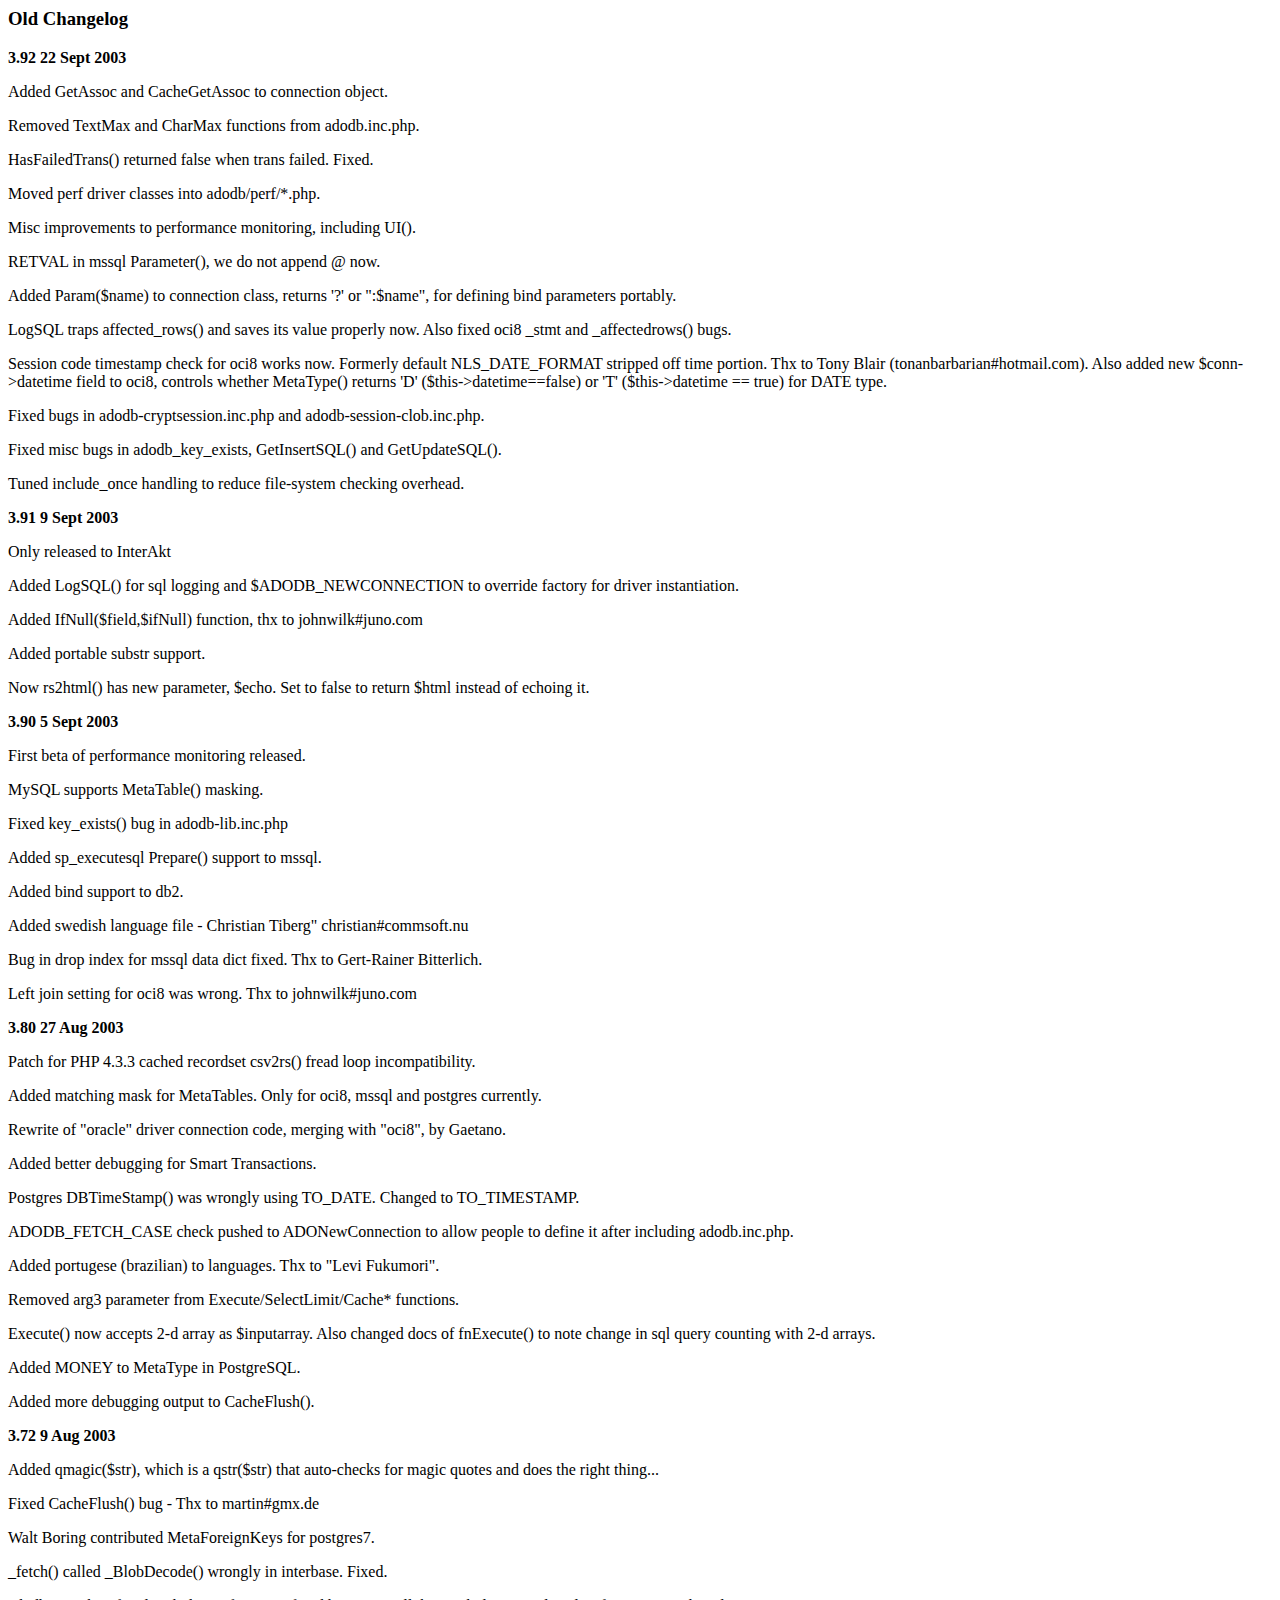
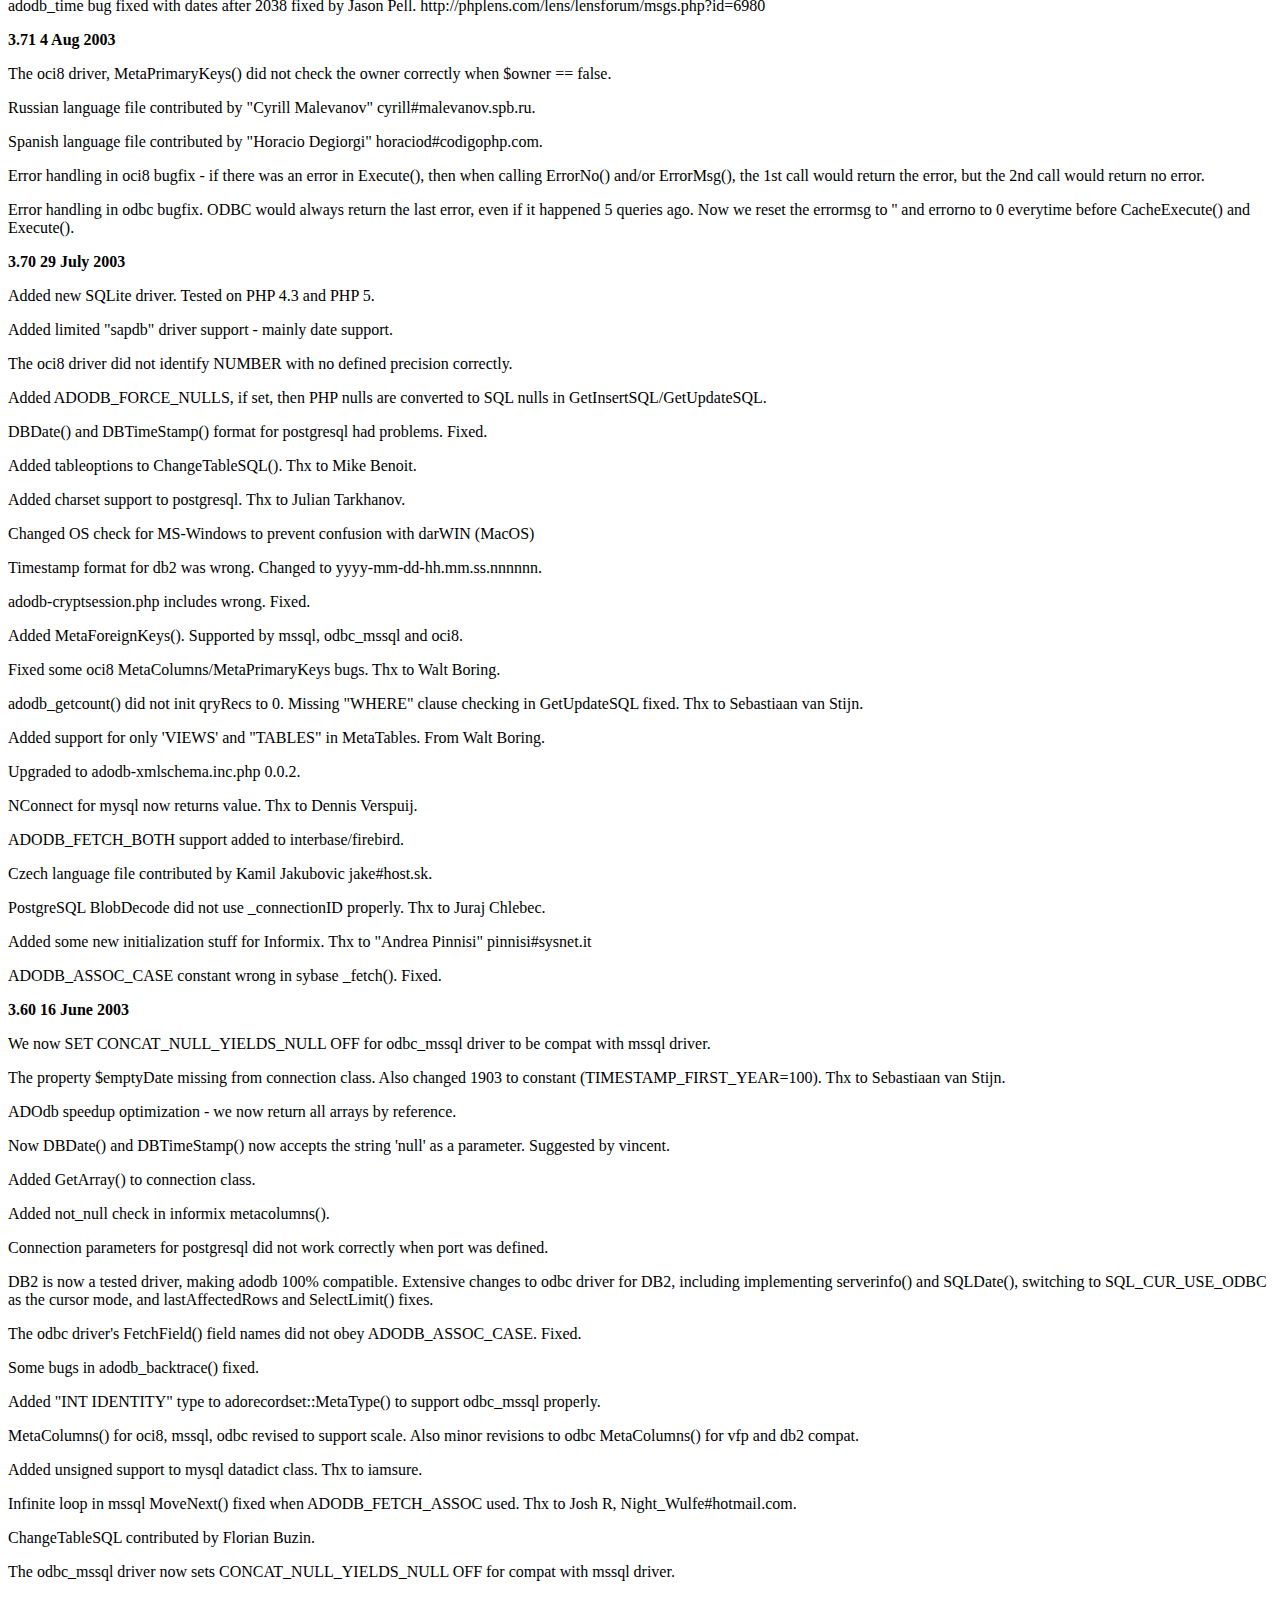
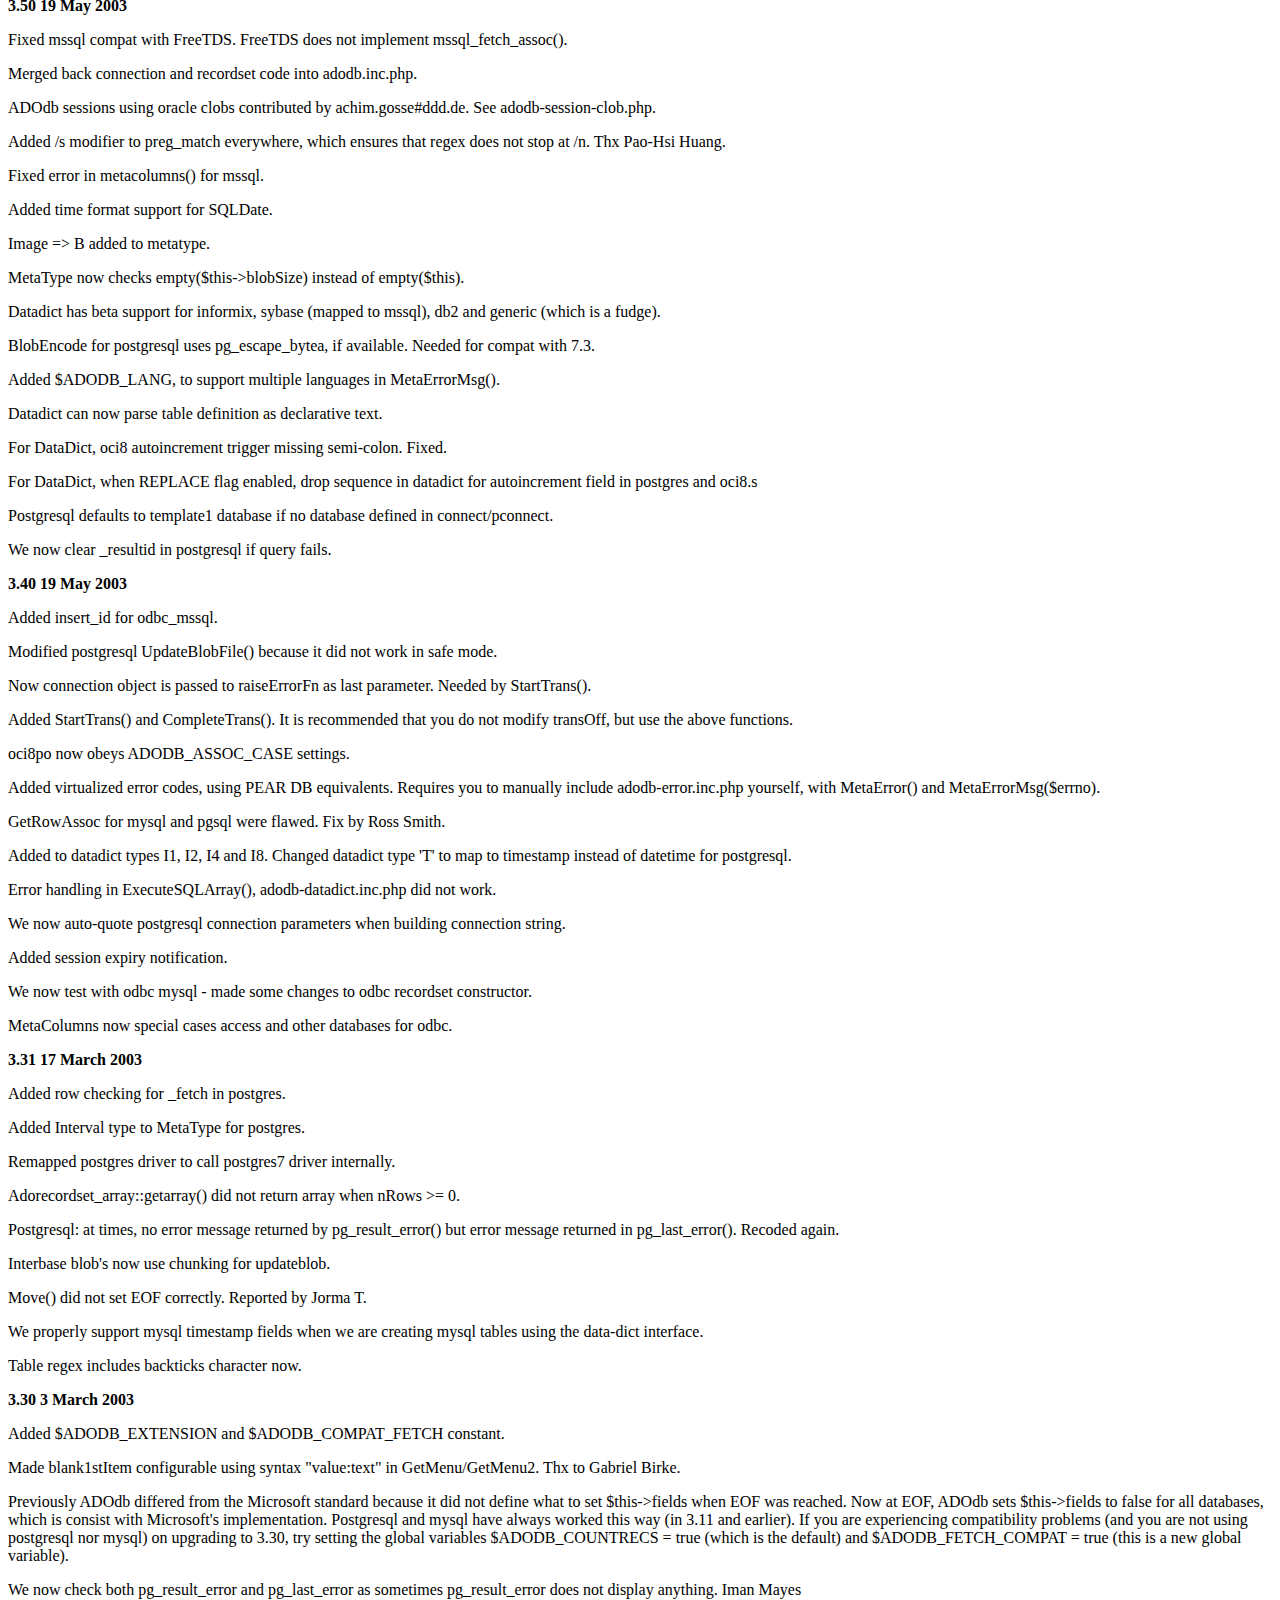
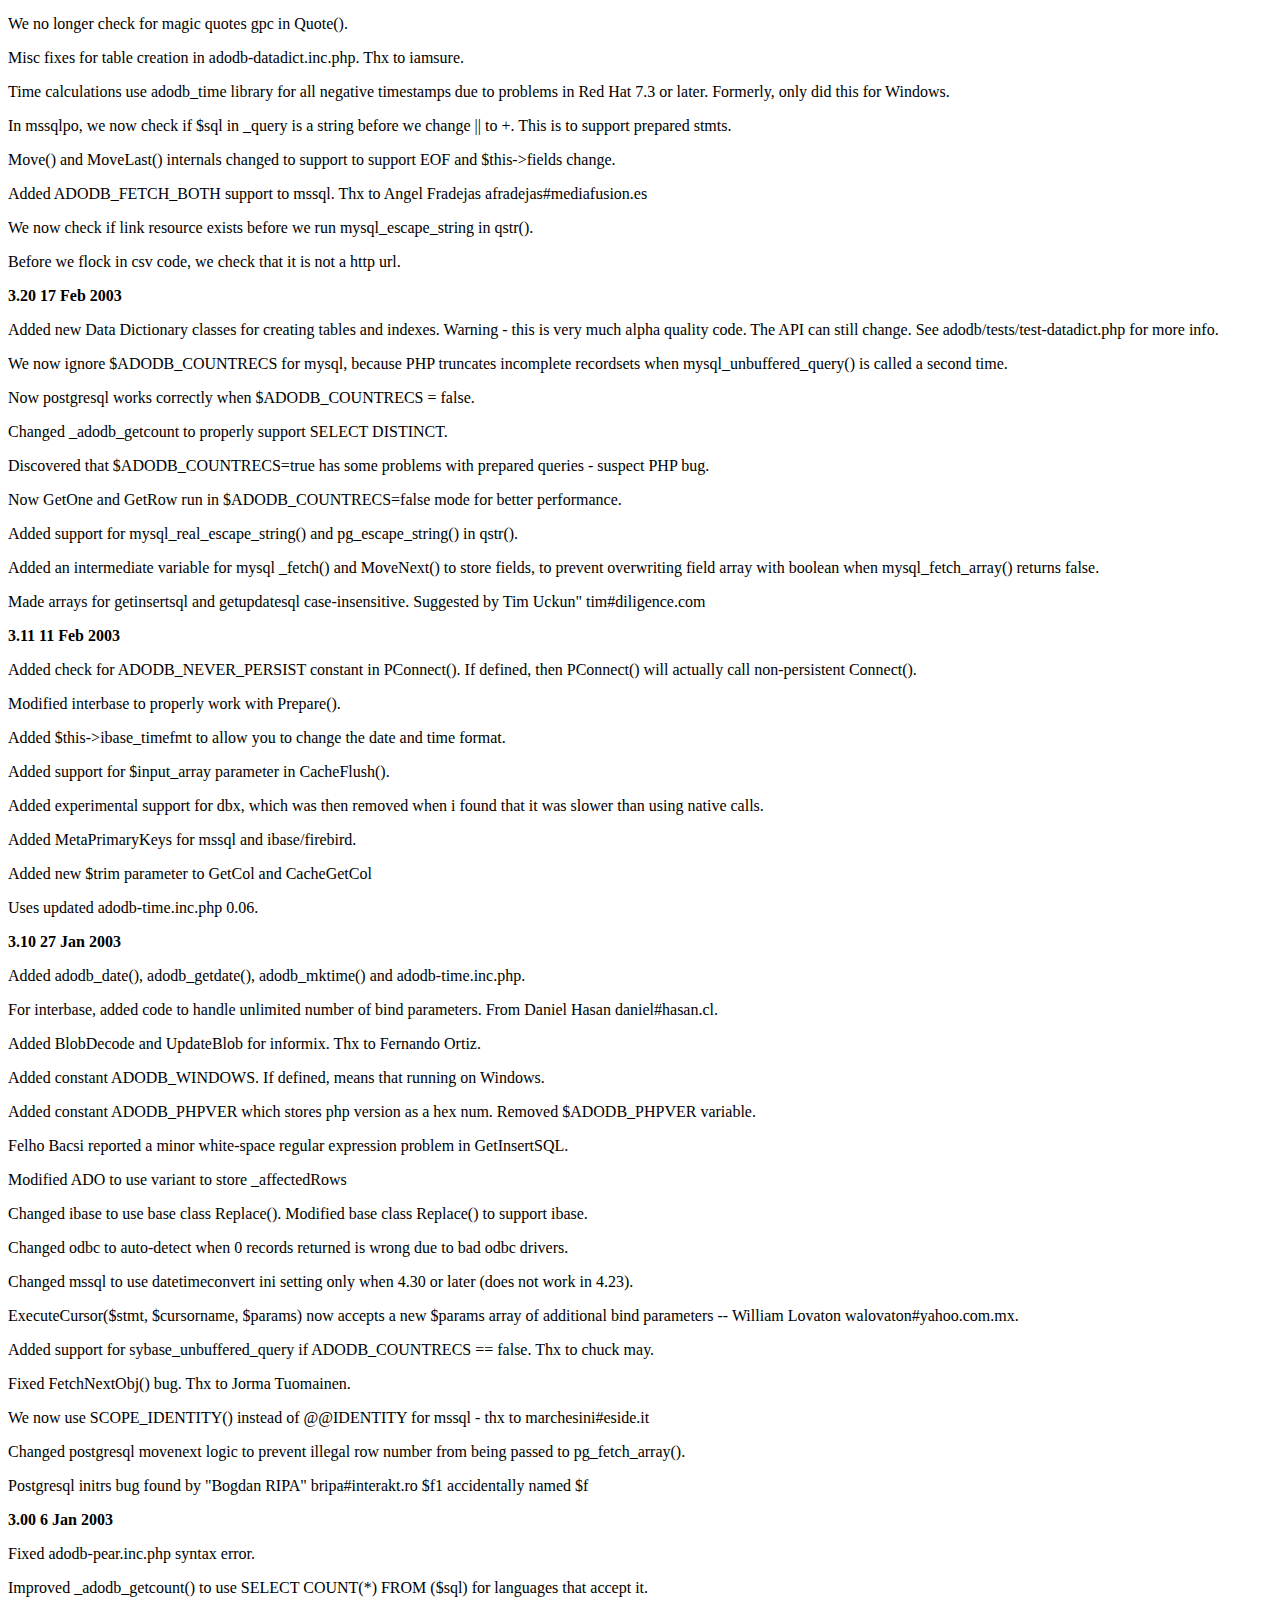
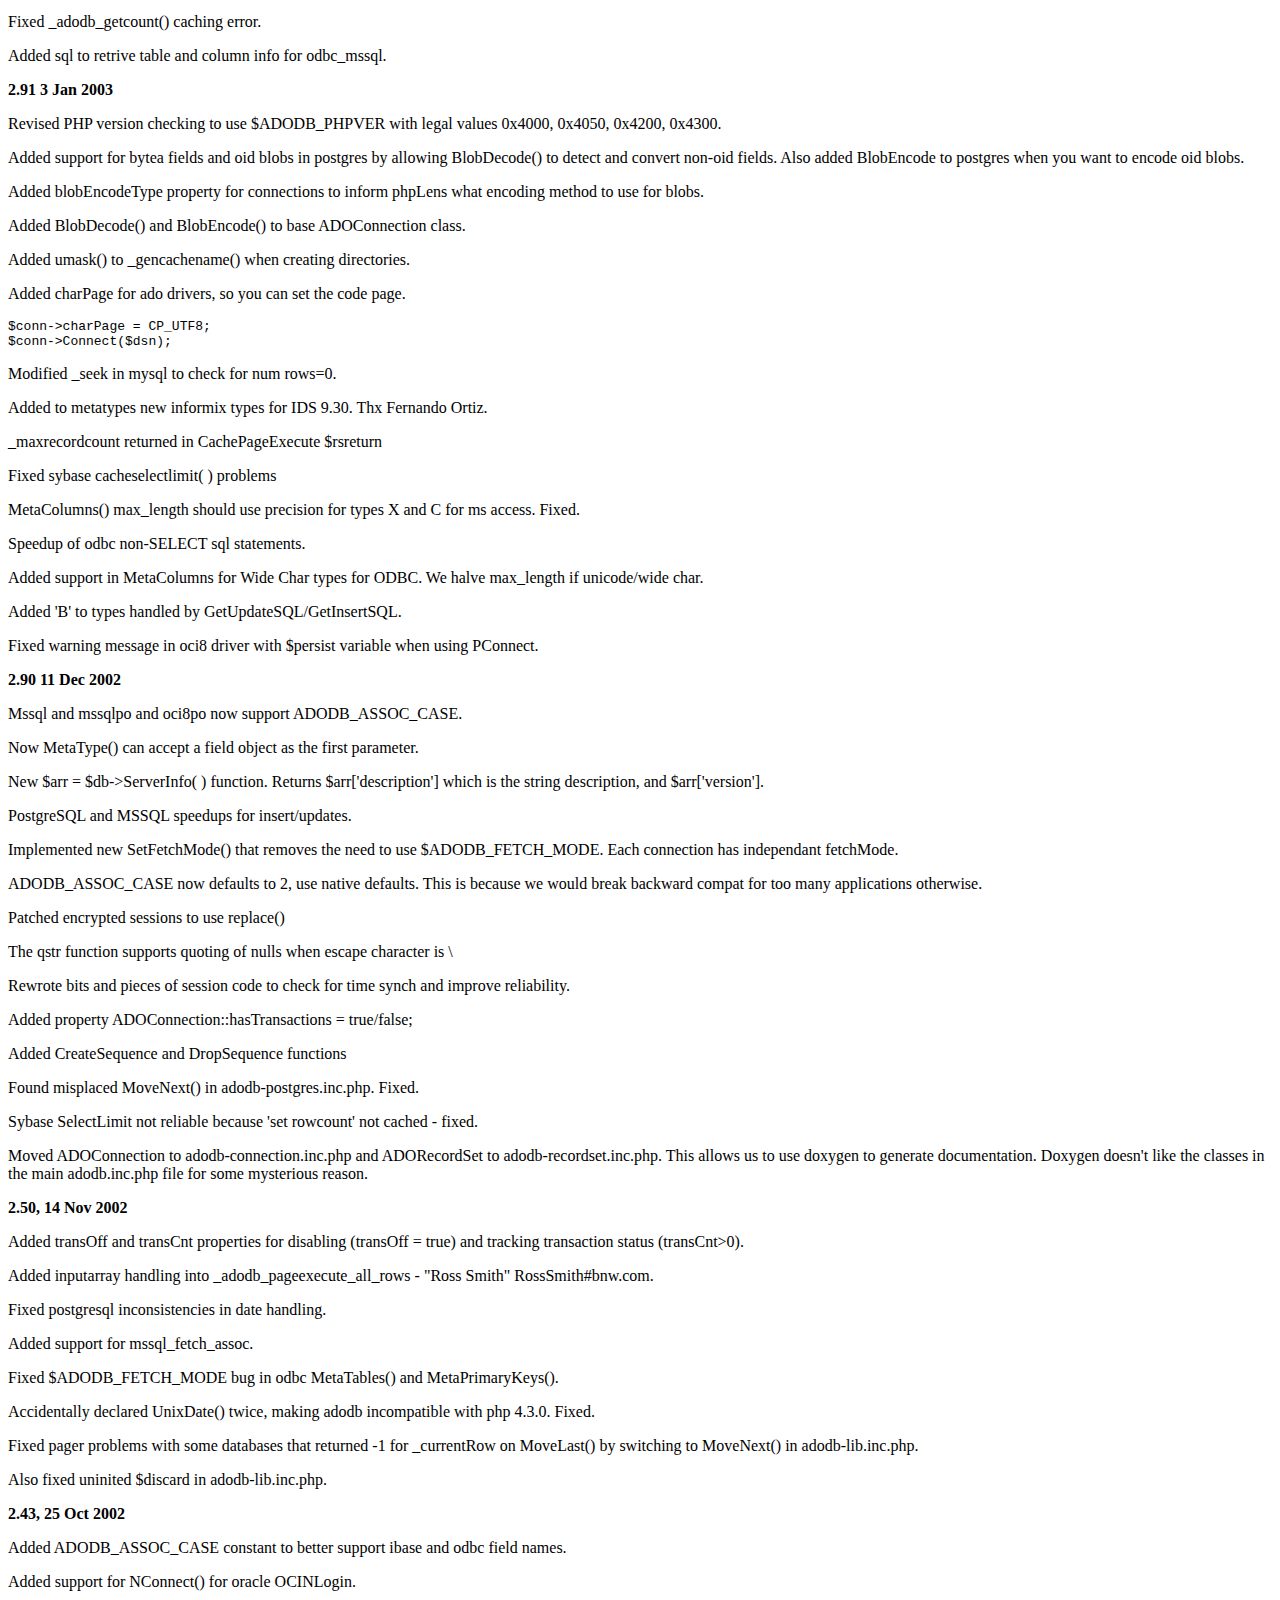
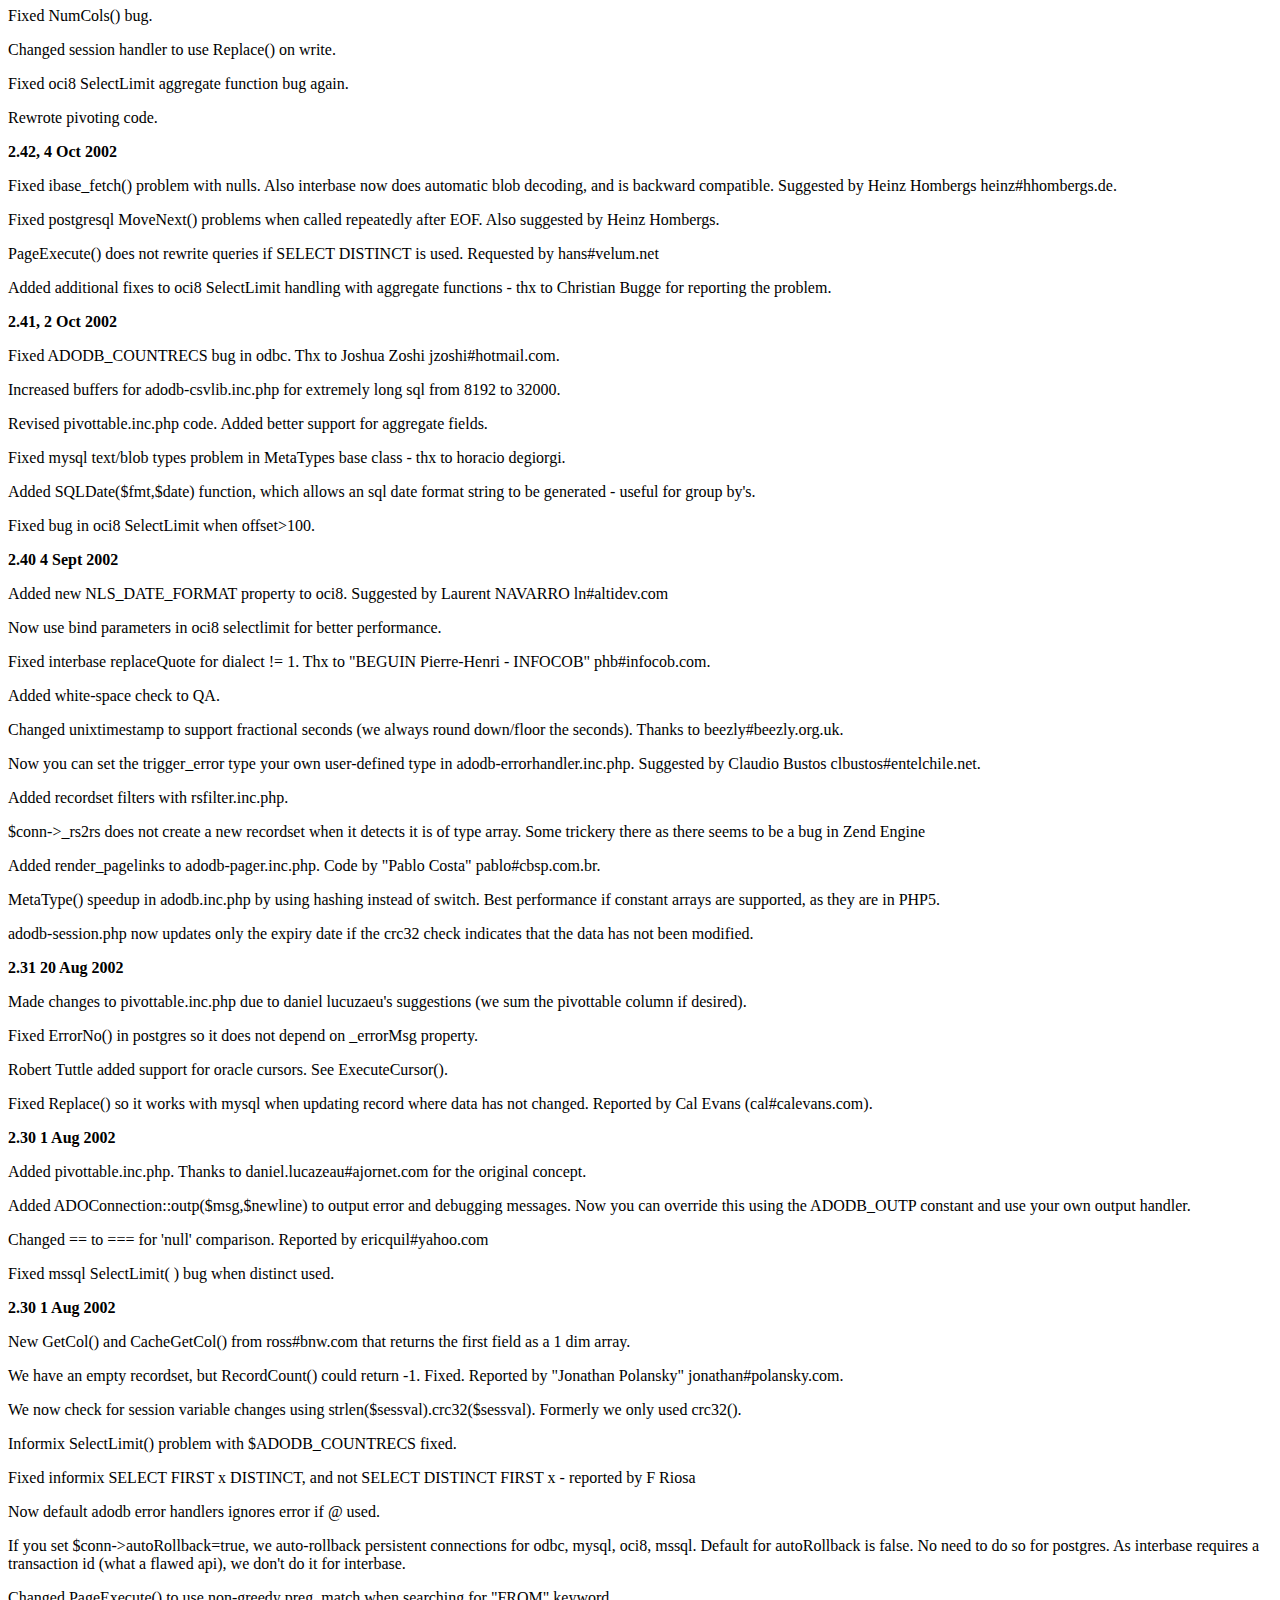
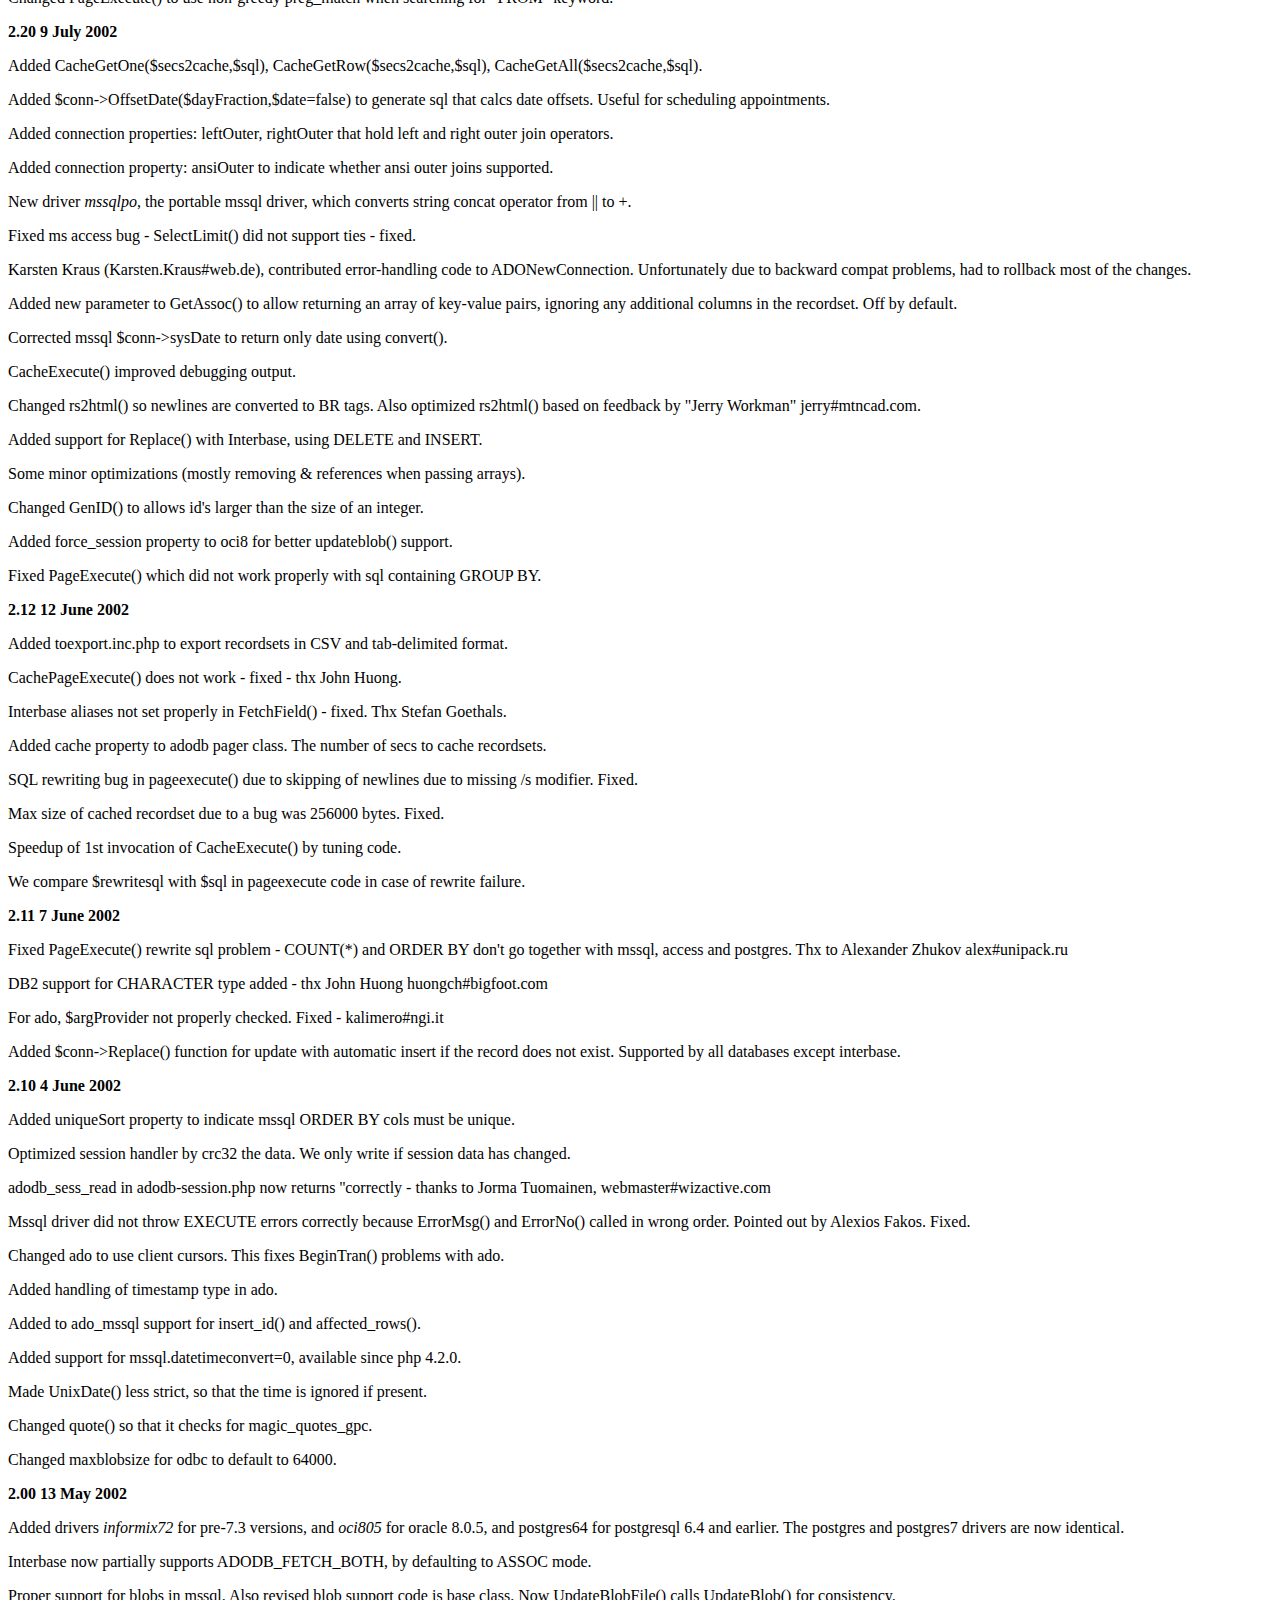
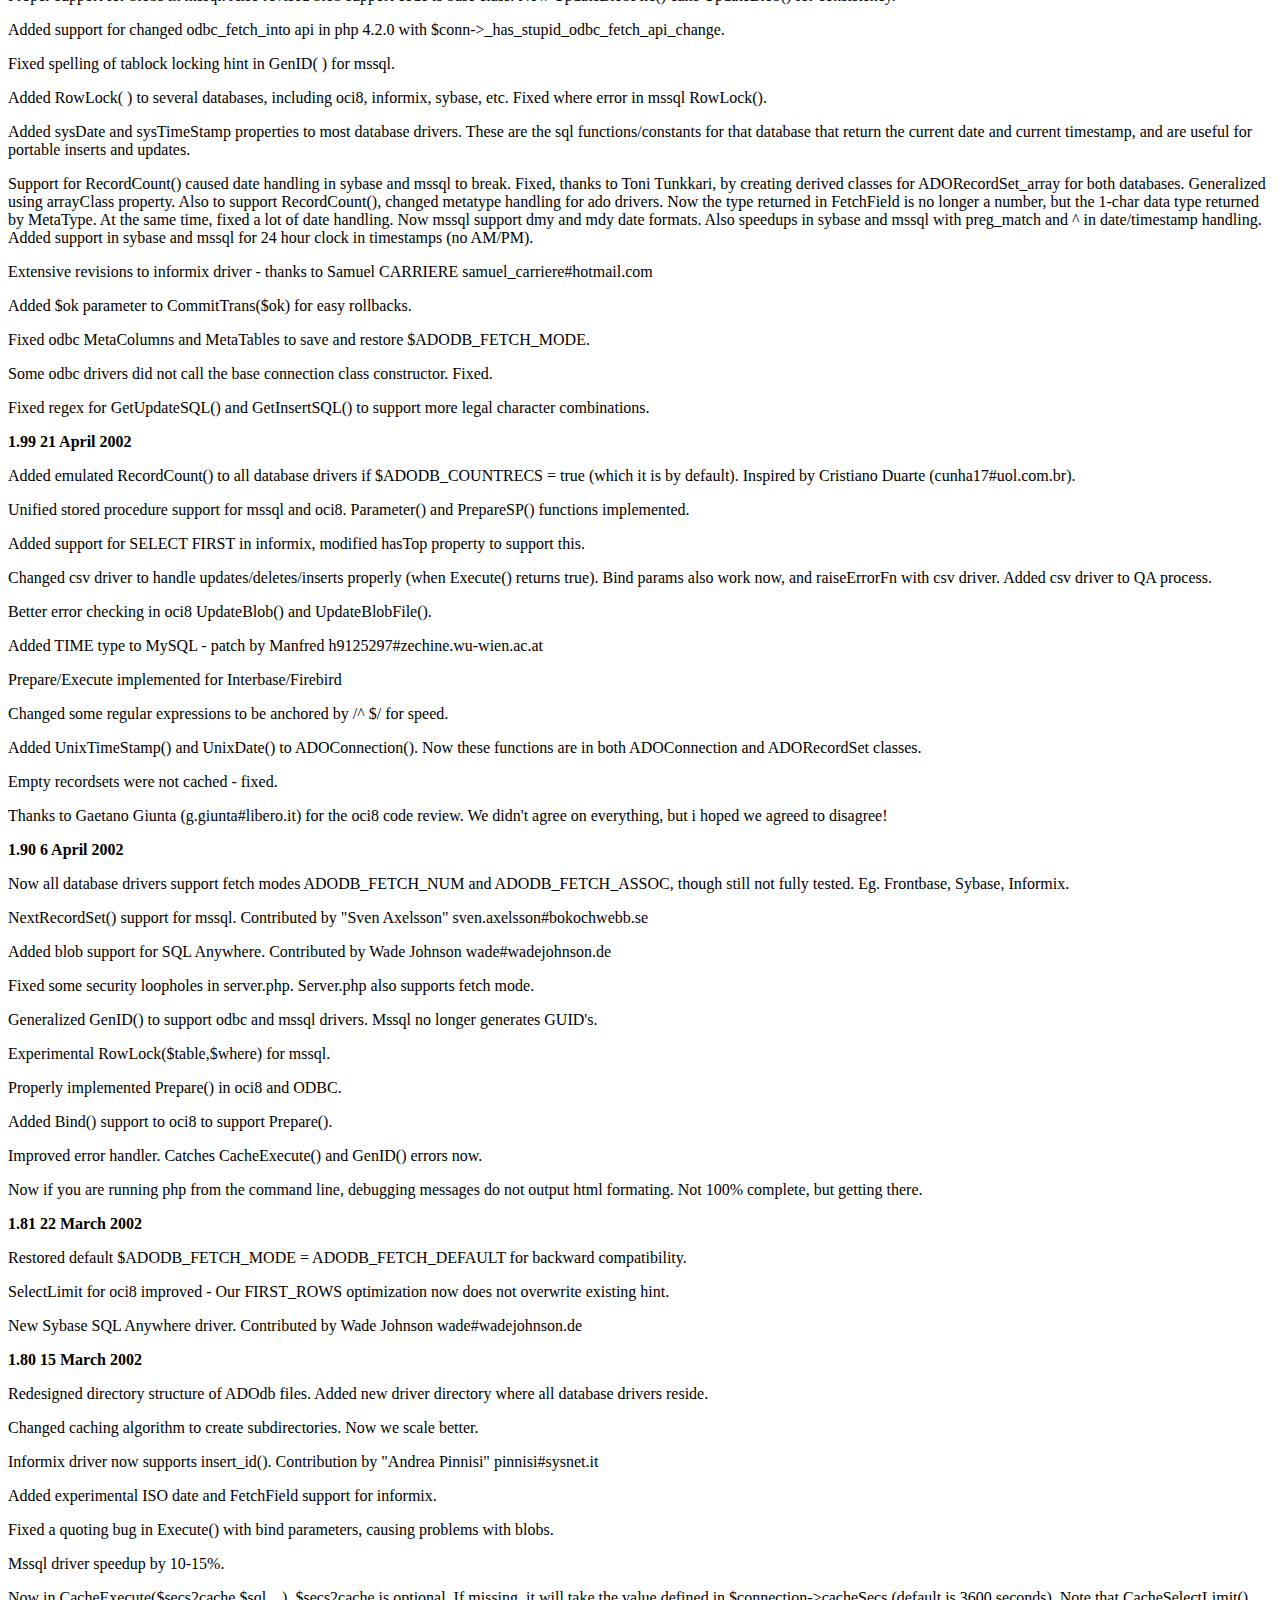
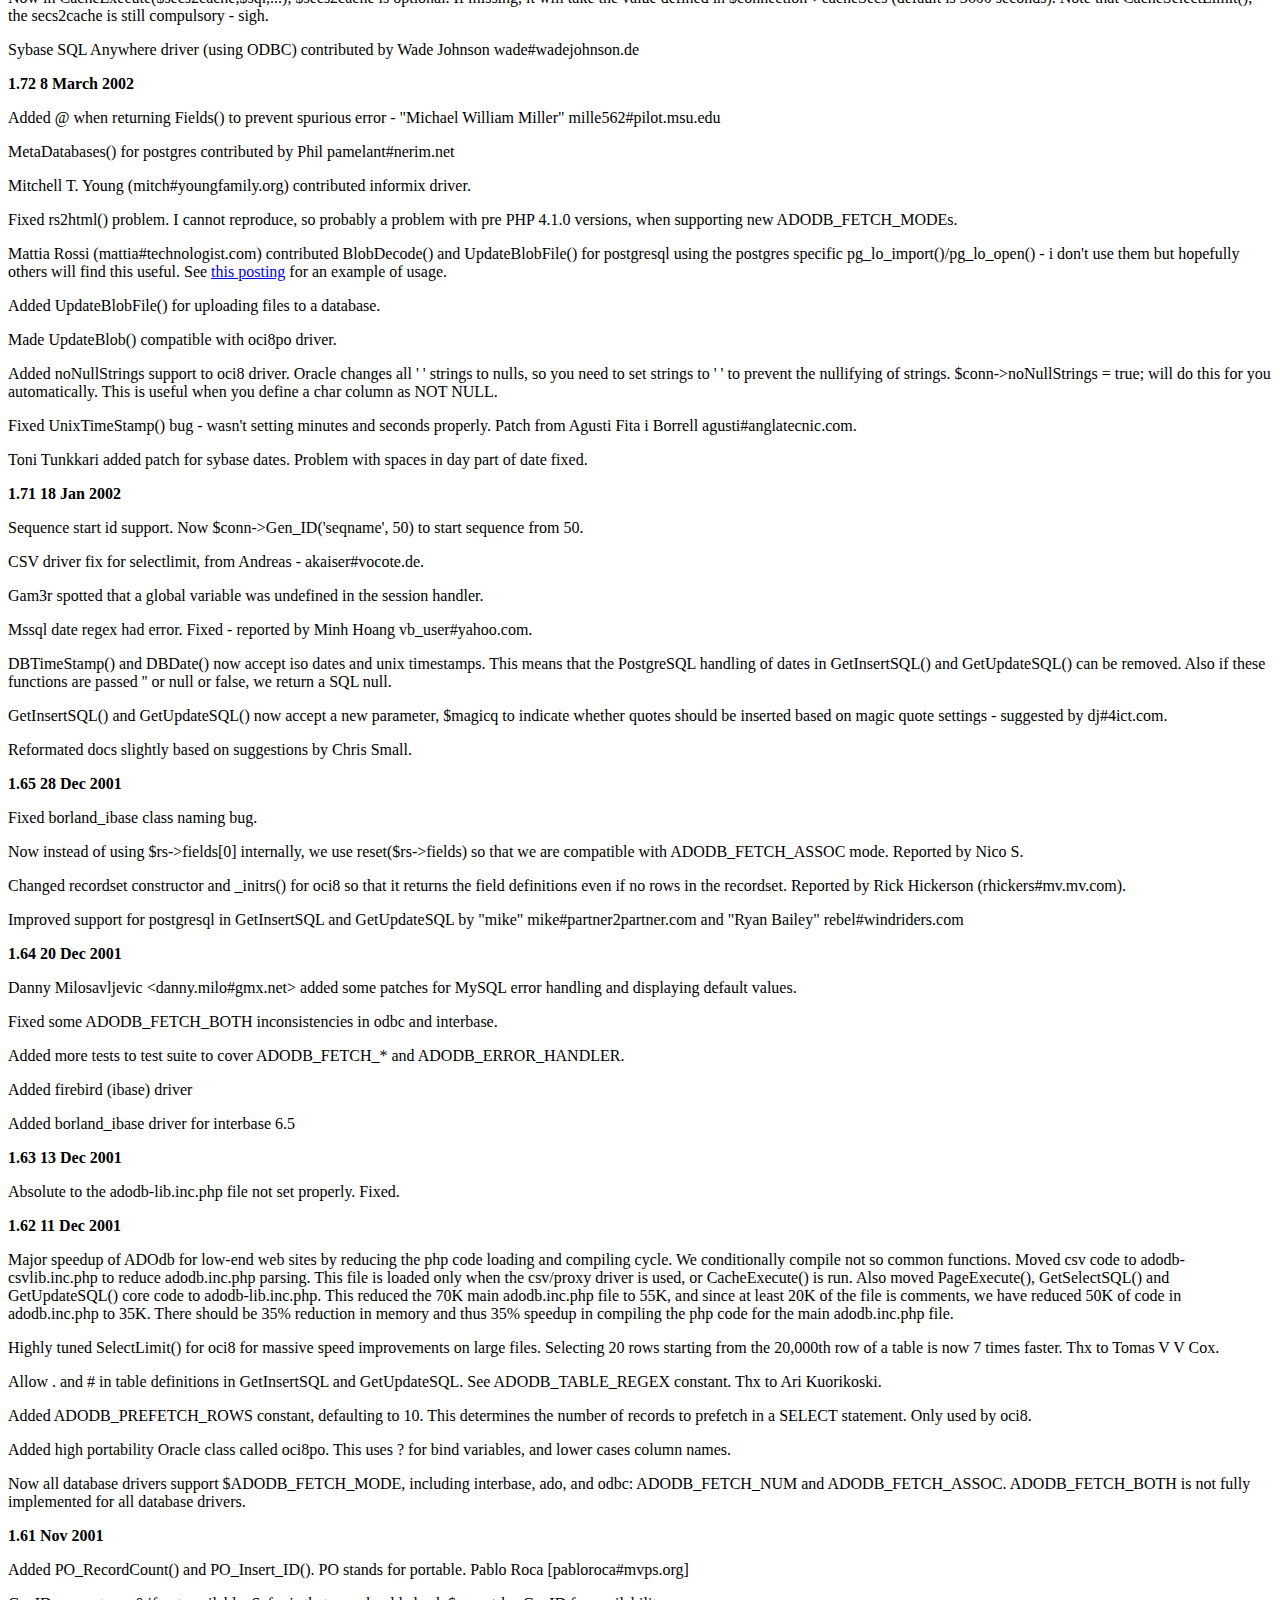
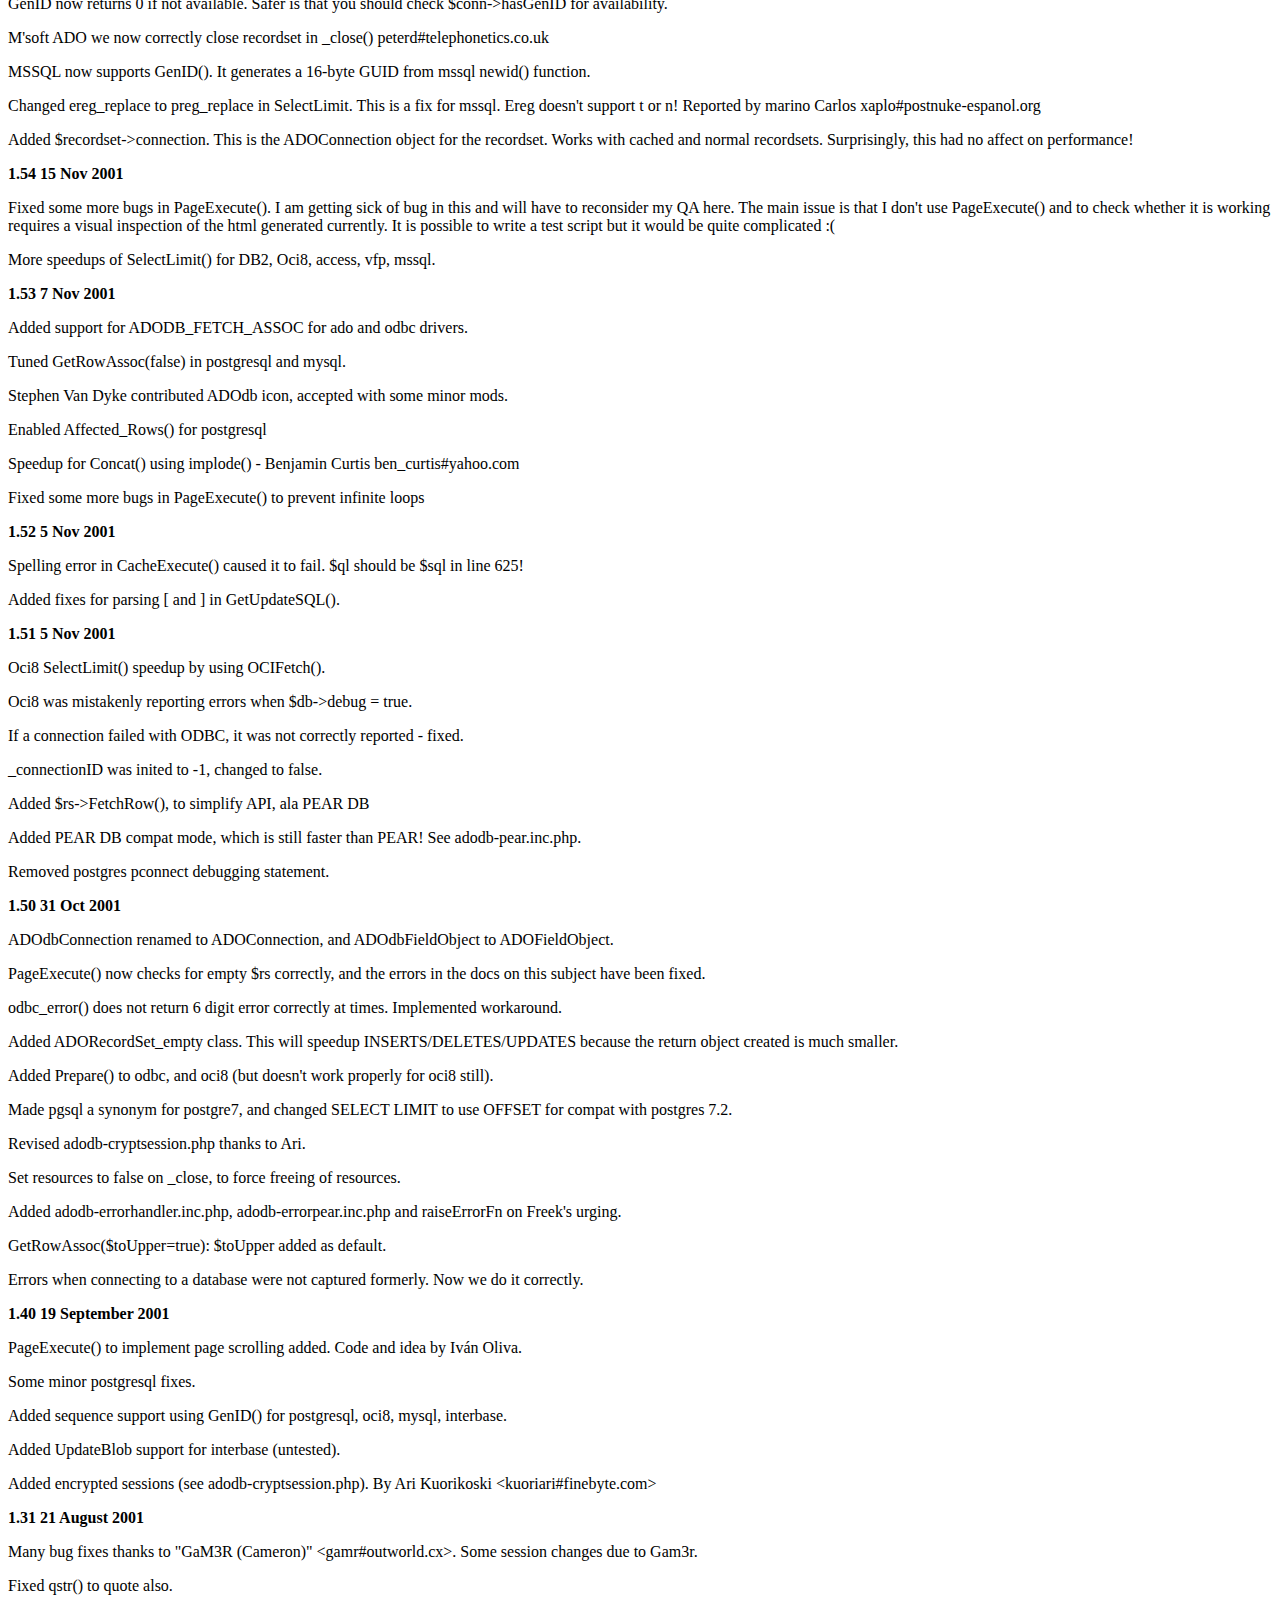
<file: conexoesOracle/adodb5/docs/old-changelog.htm>
<html><title>Old Changelog: ADOdb</title><body>
<h3>Old Changelog</h3>

</p><p><b>3.92 22 Sept 2003</b> 
</p><p>Added GetAssoc and CacheGetAssoc to connection object.
</p><p>Removed TextMax and CharMax functions from adodb.inc.php. 
</p><p>HasFailedTrans() returned false when trans failed. Fixed. 
</p><p>Moved perf driver classes into adodb/perf/*.php. 
</p><p>Misc improvements to performance monitoring, including UI(). 
</p><p>RETVAL in mssql Parameter(), we do not append @ now. 
</p><p>Added Param($name) to connection class, returns '?' or ":$name", for defining 
  bind parameters portably. 
</p><p>LogSQL traps affected_rows() and saves its value properly now. Also fixed oci8 
  _stmt and _affectedrows() bugs. 
</p><p>Session code timestamp check for oci8 works now. Formerly default NLS_DATE_FORMAT 
  stripped off time portion. Thx to Tony Blair (tonanbarbarian#hotmail.com). Also 
  added new $conn-&gt;datetime field to oci8, controls whether MetaType() returns 
  'D' ($this-&gt;datetime==false) or 'T' ($this-&gt;datetime == true) for DATE type. 
</p><p>Fixed bugs in adodb-cryptsession.inc.php and adodb-session-clob.inc.php. 
</p><p>Fixed misc bugs in adodb_key_exists, GetInsertSQL() and GetUpdateSQL(). 
</p><p>Tuned include_once handling to reduce file-system checking overhead. 
</p><p><b>3.91 9 Sept 2003</b> 
</p><p>Only released to InterAkt 
</p><p>Added LogSQL() for sql logging and $ADODB_NEWCONNECTION to override factory 
  for driver instantiation. 
</p><p>Added IfNull($field,$ifNull) function, thx to johnwilk#juno.com 
</p><p>Added portable substr support. 
</p><p>Now rs2html() has new parameter, $echo. Set to false to return $html instead 
  of echoing it. 
</p><p><b>3.90 5 Sept 2003</b> 
</p><p>First beta of performance monitoring released. 
</p><p>MySQL supports MetaTable() masking. 
</p><p>Fixed key_exists() bug in adodb-lib.inc.php 
</p><p>Added sp_executesql Prepare() support to mssql. 
</p><p>Added bind support to db2. 
</p><p>Added swedish language file - Christian Tiberg" christian#commsoft.nu 
</p><p>Bug in drop index for mssql data dict fixed. Thx to Gert-Rainer Bitterlich. 
</p><p>Left join setting for oci8 was wrong. Thx to johnwilk#juno.com 
</p><p><b>3.80 27 Aug 2003</b> 
</p><p>Patch for PHP 4.3.3 cached recordset csv2rs() fread loop incompatibility. 
</p><p>Added matching mask for MetaTables. Only for oci8, mssql and postgres currently. 
</p><p>Rewrite of "oracle" driver connection code, merging with "oci8", by Gaetano. 
</p><p>Added better debugging for Smart Transactions. 
</p><p>Postgres DBTimeStamp() was wrongly using TO_DATE. Changed to TO_TIMESTAMP. 
</p><p>ADODB_FETCH_CASE check pushed to ADONewConnection to allow people to define 
  it after including adodb.inc.php. 
</p><p>Added portugese (brazilian) to languages. Thx to "Levi Fukumori". 
</p><p>Removed arg3 parameter from Execute/SelectLimit/Cache* functions. 
</p><p>Execute() now accepts 2-d array as $inputarray. Also changed docs of fnExecute() 
  to note change in sql query counting with 2-d arrays. 
</p><p>Added MONEY to MetaType in PostgreSQL. 
</p><p>Added more debugging output to CacheFlush(). 
</p><p><b>3.72 9 Aug 2003</b> 
</p><p>Added qmagic($str), which is a qstr($str) that auto-checks for magic quotes 
  and does the right thing... 
</p><p>Fixed CacheFlush() bug - Thx to martin#gmx.de 
</p><p>Walt Boring contributed MetaForeignKeys for postgres7. 
</p><p>_fetch() called _BlobDecode() wrongly in interbase. Fixed. 
</p><p>adodb_time bug fixed with dates after 2038 fixed by Jason Pell. http://phplens.com/lens/lensforum/msgs.php?id=6980 
</p><p><b>3.71 4 Aug 2003</b> 
</p><p>The oci8 driver, MetaPrimaryKeys() did not check the owner correctly when $owner 
  == false. 
</p><p>Russian language file contributed by "Cyrill Malevanov" cyrill#malevanov.spb.ru. 
</p><p>Spanish language file contributed by "Horacio Degiorgi" horaciod#codigophp.com. 
</p><p>Error handling in oci8 bugfix - if there was an error in Execute(), then when 
  calling ErrorNo() and/or ErrorMsg(), the 1st call would return the error, but 
  the 2nd call would return no error. 
</p><p>Error handling in odbc bugfix. ODBC would always return the last error, even 
  if it happened 5 queries ago. Now we reset the errormsg to '' and errorno to 
  0 everytime before CacheExecute() and Execute(). 
</p><p><b>3.70 29 July 2003</b> 
</p><p>Added new SQLite driver. Tested on PHP 4.3 and PHP 5. 
</p><p>Added limited "sapdb" driver support - mainly date support. 
</p><p>The oci8 driver did not identify NUMBER with no defined precision correctly. 
</p><p>Added ADODB_FORCE_NULLS, if set, then PHP nulls are converted to SQL nulls 
  in GetInsertSQL/GetUpdateSQL. 
</p><p>DBDate() and DBTimeStamp() format for postgresql had problems. Fixed. 
</p><p>Added tableoptions to ChangeTableSQL(). Thx to Mike Benoit. 
</p><p>Added charset support to postgresql. Thx to Julian Tarkhanov. 
</p><p>Changed OS check for MS-Windows to prevent confusion with darWIN (MacOS) 
</p><p>Timestamp format for db2 was wrong. Changed to yyyy-mm-dd-hh.mm.ss.nnnnnn. 
</p><p>adodb-cryptsession.php includes wrong. Fixed. 
</p><p>Added MetaForeignKeys(). Supported by mssql, odbc_mssql and oci8. 
</p><p>Fixed some oci8 MetaColumns/MetaPrimaryKeys bugs. Thx to Walt Boring. 
</p><p>adodb_getcount() did not init qryRecs to 0. Missing "WHERE" clause checking 
  in GetUpdateSQL fixed. Thx to Sebastiaan van Stijn. 
</p><p>Added support for only 'VIEWS' and "TABLES" in MetaTables. From Walt Boring. 
</p><p>Upgraded to adodb-xmlschema.inc.php 0.0.2. 
</p><p>NConnect for mysql now returns value. Thx to Dennis Verspuij. 
</p><p>ADODB_FETCH_BOTH support added to interbase/firebird. 
</p><p>Czech language file contributed by Kamil Jakubovic jake#host.sk. 
</p><p>PostgreSQL BlobDecode did not use _connectionID properly. Thx to Juraj Chlebec. 
</p><p>Added some new initialization stuff for Informix. Thx to "Andrea Pinnisi" pinnisi#sysnet.it 
</p><p>ADODB_ASSOC_CASE constant wrong in sybase _fetch(). Fixed. 
</p><p><b>3.60 16 June 2003</b> 
</p><p>We now SET CONCAT_NULL_YIELDS_NULL OFF for odbc_mssql driver to be compat with 
  mssql driver. 
</p><p>The property $emptyDate missing from connection class. Also changed 1903 to 
  constant (TIMESTAMP_FIRST_YEAR=100). Thx to Sebastiaan van Stijn. 
</p><p>ADOdb speedup optimization - we now return all arrays by reference. 
</p><p>Now DBDate() and DBTimeStamp() now accepts the string 'null' as a parameter. 
  Suggested by vincent. 
</p><p>Added GetArray() to connection class. 
</p><p>Added not_null check in informix metacolumns(). 
</p><p>Connection parameters for postgresql did not work correctly when port was defined. 
</p><p>DB2 is now a tested driver, making adodb 100% compatible. Extensive changes 
  to odbc driver for DB2, including implementing serverinfo() and SQLDate(), switching 
  to SQL_CUR_USE_ODBC as the cursor mode, and lastAffectedRows and SelectLimit() 
  fixes. 
</p><p>The odbc driver's FetchField() field names did not obey ADODB_ASSOC_CASE. Fixed. 
</p><p>Some bugs in adodb_backtrace() fixed. 
</p><p>Added "INT IDENTITY" type to adorecordset::MetaType() to support odbc_mssql 
  properly. 
</p><p>MetaColumns() for oci8, mssql, odbc revised to support scale. Also minor revisions 
  to odbc MetaColumns() for vfp and db2 compat. 
</p><p>Added unsigned support to mysql datadict class. Thx to iamsure. 
</p><p>Infinite loop in mssql MoveNext() fixed when ADODB_FETCH_ASSOC used. Thx to 
  Josh R, Night_Wulfe#hotmail.com. 
</p><p>ChangeTableSQL contributed by Florian Buzin. 
</p><p>The odbc_mssql driver now sets CONCAT_NULL_YIELDS_NULL OFF for compat with 
  mssql driver. 
</p>

<p><b>3.50 19 May 2003</b></p>
<p>Fixed mssql compat with FreeTDS. FreeTDS does not implement mssql_fetch_assoc(). 
<p>Merged back connection and recordset code into adodb.inc.php. 
<p>ADOdb sessions using oracle clobs contributed by achim.gosse#ddd.de. See adodb-session-clob.php. 
<p>Added /s modifier to preg_match everywhere, which ensures that regex does not 
  stop at /n. Thx Pao-Hsi Huang. 
<p>Fixed error in metacolumns() for mssql. 
<p>Added time format support for SQLDate. 
<p>Image => B added to metatype. 
<p>MetaType now checks empty($this->blobSize) instead of empty($this). 
<p>Datadict has beta support for informix, sybase (mapped to mssql), db2 and generic 
  (which is a fudge). 
<p>BlobEncode for postgresql uses pg_escape_bytea, if available. Needed for compat 
  with 7.3. 
<p>Added $ADODB_LANG, to support multiple languages in MetaErrorMsg(). 
<p>Datadict can now parse table definition as declarative text. 
<p>For DataDict, oci8 autoincrement trigger missing semi-colon. Fixed. 
<p>For DataDict, when REPLACE flag enabled, drop sequence in datadict for autoincrement 
  field in postgres and oci8.s 
<p>Postgresql defaults to template1 database if no database defined in connect/pconnect. 
<p>We now clear _resultid in postgresql if query fails. 
<p><b>3.40 19 May 2003</b></p>
<p>Added insert_id for odbc_mssql. 
<p>Modified postgresql UpdateBlobFile() because it did not work in safe mode. 
<p>Now connection object is passed to raiseErrorFn as last parameter. Needed by 
  StartTrans(). 
<p>Added StartTrans() and CompleteTrans(). It is recommended that you do not modify 
  transOff, but use the above functions. 
<p>oci8po now obeys ADODB_ASSOC_CASE settings. 
<p>Added virtualized error codes, using PEAR DB equivalents. Requires you to manually 
  include adodb-error.inc.php yourself, with MetaError() and MetaErrorMsg($errno). 
<p>GetRowAssoc for mysql and pgsql were flawed. Fix by Ross Smith. 
<p>Added to datadict types I1, I2, I4 and I8. Changed datadict type 'T' to map 
  to timestamp instead of datetime for postgresql. 
<p>Error handling in ExecuteSQLArray(), adodb-datadict.inc.php did not work. 
<p>We now auto-quote postgresql connection parameters when building connection 
  string. 
<p>Added session expiry notification. 
<p>We now test with odbc mysql - made some changes to odbc recordset constructor. 
<p>MetaColumns now special cases access and other databases for odbc. 
<p><b>3.31 17 March 2003</b></p>
<p>Added row checking for _fetch in postgres. 
<p>Added Interval type to MetaType for postgres. 
<p>Remapped postgres driver to call postgres7 driver internally. 
<p>Adorecordset_array::getarray() did not return array when nRows >= 0. 
<p>Postgresql: at times, no error message returned by pg_result_error() but error 
  message returned in pg_last_error(). Recoded again. 
<p>Interbase blob's now use chunking for updateblob. 
<p>Move() did not set EOF correctly. Reported by Jorma T. 
<p>We properly support mysql timestamp fields when we are creating mysql tables 
  using the data-dict interface. 
<p>Table regex includes backticks character now. 
<p><b>3.30 3 March 2003</b></p>
<p>Added $ADODB_EXTENSION and $ADODB_COMPAT_FETCH constant. 
<p>Made blank1stItem configurable using syntax "value:text" in GetMenu/GetMenu2. 
  Thx to Gabriel Birke. 
<p>Previously ADOdb differed from the Microsoft standard because it did not define 
  what to set $this->fields when EOF was reached. Now at EOF, ADOdb sets $this->fields 
  to false for all databases, which is consist with Microsoft's implementation. 
  Postgresql and mysql have always worked this way (in 3.11 and earlier). If you 
  are experiencing compatibility problems (and you are not using postgresql nor 
  mysql) on upgrading to 3.30, try setting the global variables $ADODB_COUNTRECS 
  = true (which is the default) and $ADODB_FETCH_COMPAT = true (this is a new 
  global variable). 
<p>We now check both pg_result_error and pg_last_error as sometimes pg_result_error 
  does not display anything. Iman Mayes 
<p> We no longer check for magic quotes gpc in Quote(). 
<p> Misc fixes for table creation in adodb-datadict.inc.php. Thx to iamsure. 
<p> Time calculations use adodb_time library for all negative timestamps due to 
  problems in Red Hat 7.3 or later. Formerly, only did this for Windows. 
<p> In mssqlpo, we now check if $sql in _query is a string before we change || 
  to +. This is to support prepared stmts. 
<p> Move() and MoveLast() internals changed to support to support EOF and $this->fields 
  change. 
<p> Added ADODB_FETCH_BOTH support to mssql. Thx to Angel Fradejas afradejas#mediafusion.es 
<p> We now check if link resource exists before we run mysql_escape_string in 
  qstr(). 
<p> Before we flock in csv code, we check that it is not a http url. 
<p><b>3.20 17 Feb 2003</b></p>
<p>Added new Data Dictionary classes for creating tables and indexes. Warning 
  - this is very much alpha quality code. The API can still change. See adodb/tests/test-datadict.php 
  for more info. 
<p>We now ignore $ADODB_COUNTRECS for mysql, because PHP truncates incomplete 
  recordsets when mysql_unbuffered_query() is called a second time. 
<p>Now postgresql works correctly when $ADODB_COUNTRECS = false. 
<p>Changed _adodb_getcount to properly support SELECT DISTINCT. 
<p>Discovered that $ADODB_COUNTRECS=true has some problems with prepared queries 
  - suspect PHP bug. 
<p>Now GetOne and GetRow run in $ADODB_COUNTRECS=false mode for better performance. 
<p>Added support for mysql_real_escape_string() and pg_escape_string() in qstr(). 
<p>Added an intermediate variable for mysql _fetch() and MoveNext() to store fields, 
  to prevent overwriting field array with boolean when mysql_fetch_array() returns 
  false. 
<p>Made arrays for getinsertsql and getupdatesql case-insensitive. Suggested by 
  Tim Uckun" tim#diligence.com 
<p><b>3.11 11 Feb 2003</b></p>
<p>Added check for ADODB_NEVER_PERSIST constant in PConnect(). If defined, then 
  PConnect() will actually call non-persistent Connect(). 
<p>Modified interbase to properly work with Prepare(). 
<p>Added $this->ibase_timefmt to allow you to change the date and time format. 
<p>Added support for $input_array parameter in CacheFlush(). 
<p>Added experimental support for dbx, which was then removed when i found that 
  it was slower than using native calls. 
<p>Added MetaPrimaryKeys for mssql and ibase/firebird. 
<p>Added new $trim parameter to GetCol and CacheGetCol 
<p>Uses updated adodb-time.inc.php 0.06. 
<p><b>3.10 27 Jan 2003</b> 
<p>Added adodb_date(), adodb_getdate(), adodb_mktime() and adodb-time.inc.php. 
<p>For interbase, added code to handle unlimited number of bind parameters. From 
  Daniel Hasan daniel#hasan.cl. 
<p>Added BlobDecode and UpdateBlob for informix. Thx to Fernando Ortiz. 
<p>Added constant ADODB_WINDOWS. If defined, means that running on Windows. 
<p>Added constant ADODB_PHPVER which stores php version as a hex num. Removed 
  $ADODB_PHPVER variable. 
<p>Felho Bacsi reported a minor white-space regular expression problem in GetInsertSQL. 
<p>Modified ADO to use variant to store _affectedRows 
<p>Changed ibase to use base class Replace(). Modified base class Replace() to 
  support ibase. 
<p>Changed odbc to auto-detect when 0 records returned is wrong due to bad odbc 
  drivers. 
<p>Changed mssql to use datetimeconvert ini setting only when 4.30 or later (does 
  not work in 4.23). 
<p>ExecuteCursor($stmt, $cursorname, $params) now accepts a new $params array 
  of additional bind parameters -- William Lovaton walovaton#yahoo.com.mx. 
<p>Added support for sybase_unbuffered_query if ADODB_COUNTRECS == false. Thx 
  to chuck may. 
<p>Fixed FetchNextObj() bug. Thx to Jorma Tuomainen. 
<p>We now use SCOPE_IDENTITY() instead of @@IDENTITY for mssql - thx to marchesini#eside.it 
<p>Changed postgresql movenext logic to prevent illegal row number from being 
  passed to pg_fetch_array(). 
<p>Postgresql initrs bug found by "Bogdan RIPA" bripa#interakt.ro $f1 accidentally 
  named $f 
<p><b>3.00 6 Jan 2003</b> 
<p>Fixed adodb-pear.inc.php syntax error. 
<p>Improved _adodb_getcount() to use SELECT COUNT(*) FROM ($sql) for languages 
  that accept it. 
<p>Fixed _adodb_getcount() caching error. 
<p>Added sql to retrive table and column info for odbc_mssql. 
<p><strong>2.91 3 Jan 2003</strong> 
<p>Revised PHP version checking to use $ADODB_PHPVER with legal values 0x4000, 
  0x4050, 0x4200, 0x4300. 
<p>Added support for bytea fields and oid blobs in postgres by allowing BlobDecode() 
  to detect and convert non-oid fields. Also added BlobEncode to postgres when 
  you want to encode oid blobs. 
<p>Added blobEncodeType property for connections to inform phpLens what encoding 
  method to use for blobs. 
<p>Added BlobDecode() and BlobEncode() to base ADOConnection class. 
<p>Added umask() to _gencachename() when creating directories. 
<p>Added charPage for ado drivers, so you can set the code page. 
<pre>
$conn->charPage = CP_UTF8;
$conn->Connect($dsn);
</pre>
<p>Modified _seek in mysql to check for num rows=0. 
<p>Added to metatypes new informix types for IDS 9.30. Thx Fernando Ortiz. 
<p>_maxrecordcount returned in CachePageExecute $rsreturn 
<p>Fixed sybase cacheselectlimit( ) problems 
<p>MetaColumns() max_length should use precision for types X and C for ms access. 
  Fixed. 
<p>Speedup of odbc non-SELECT sql statements. 
<p>Added support in MetaColumns for Wide Char types for ODBC. We halve max_length 
  if unicode/wide char. 
<p>Added 'B' to types handled by GetUpdateSQL/GetInsertSQL. 
<p>Fixed warning message in oci8 driver with $persist variable when using PConnect. 
<p><b>2.90 11 Dec 2002</b> 
<p>Mssql and mssqlpo and oci8po now support ADODB_ASSOC_CASE. 
<p>Now MetaType() can accept a field object as the first parameter. 
<p>New $arr = $db-&gt;ServerInfo( ) function. Returns $arr['description'] which 
  is the string description, and $arr['version']. 
<p>PostgreSQL and MSSQL speedups for insert/updates. 
<p> Implemented new SetFetchMode() that removes the need to use $ADODB_FETCH_MODE. 
  Each connection has independant fetchMode. 
<p>ADODB_ASSOC_CASE now defaults to 2, use native defaults. This is because we 
  would break backward compat for too many applications otherwise. 
<p>Patched encrypted sessions to use replace() 
<p>The qstr function supports quoting of nulls when escape character is \ 
<p>Rewrote bits and pieces of session code to check for time synch and improve 
  reliability. 
<p>Added property ADOConnection::hasTransactions = true/false; 
<p>Added CreateSequence and DropSequence functions 
<p>Found misplaced MoveNext() in adodb-postgres.inc.php. Fixed. 
<p>Sybase SelectLimit not reliable because 'set rowcount' not cached - fixed. 
<p>Moved ADOConnection to adodb-connection.inc.php and ADORecordSet to adodb-recordset.inc.php. 
  This allows us to use doxygen to generate documentation. Doxygen doesn't like 
  the classes in the main adodb.inc.php file for some mysterious reason. 
<p><b>2.50, 14 Nov 2002</b> 
<p>Added transOff and transCnt properties for disabling (transOff = true) and 
  tracking transaction status (transCnt>0). 
<p>Added inputarray handling into _adodb_pageexecute_all_rows - "Ross Smith" RossSmith#bnw.com. 
<p>Fixed postgresql inconsistencies in date handling. 
<p>Added support for mssql_fetch_assoc. 
<p>Fixed $ADODB_FETCH_MODE bug in odbc MetaTables() and MetaPrimaryKeys(). 
<p>Accidentally declared UnixDate() twice, making adodb incompatible with php 
  4.3.0. Fixed. 
<p>Fixed pager problems with some databases that returned -1 for _currentRow on 
  MoveLast() by switching to MoveNext() in adodb-lib.inc.php. 
<p>Also fixed uninited $discard in adodb-lib.inc.php. 
<p><b>2.43, 25 Oct 2002</b></p>
Added ADODB_ASSOC_CASE constant to better support ibase and odbc field names. 
<p>Added support for NConnect() for oracle OCINLogin. 
<p>Fixed NumCols() bug. 
<p>Changed session handler to use Replace() on write. 
<p>Fixed oci8 SelectLimit aggregate function bug again. 
<p>Rewrote pivoting code. 
<p><b>2.42, 4 Oct 2002</b></p>
<p>Fixed ibase_fetch() problem with nulls. Also interbase now does automatic blob 
  decoding, and is backward compatible. Suggested by Heinz Hombergs heinz#hhombergs.de. 
<p>Fixed postgresql MoveNext() problems when called repeatedly after EOF. Also 
  suggested by Heinz Hombergs. 
<p>PageExecute() does not rewrite queries if SELECT DISTINCT is used. Requested 
  by hans#velum.net 
<p>Added additional fixes to oci8 SelectLimit handling with aggregate functions 
  - thx to Christian Bugge for reporting the problem. 
<p><b>2.41, 2 Oct 2002</b></p>
<p>Fixed ADODB_COUNTRECS bug in odbc. Thx to Joshua Zoshi jzoshi#hotmail.com. 
<p>Increased buffers for adodb-csvlib.inc.php for extremely long sql from 8192 
  to 32000. 
<p>Revised pivottable.inc.php code. Added better support for aggregate fields. 
<p>Fixed mysql text/blob types problem in MetaTypes base class - thx to horacio 
  degiorgi. 
<p>Added SQLDate($fmt,$date) function, which allows an sql date format string 
  to be generated - useful for group by's. 
<p>Fixed bug in oci8 SelectLimit when offset>100. 
<p><b>2.40 4 Sept 2002</b></p>
<p>Added new NLS_DATE_FORMAT property to oci8. Suggested by Laurent NAVARRO ln#altidev.com 
<p>Now use bind parameters in oci8 selectlimit for better performance. 
<p>Fixed interbase replaceQuote for dialect != 1. Thx to "BEGUIN Pierre-Henri 
  - INFOCOB" phb#infocob.com. 
<p>Added white-space check to QA. 
<p>Changed unixtimestamp to support fractional seconds (we always round down/floor 
  the seconds). Thanks to beezly#beezly.org.uk. 
<p>Now you can set the trigger_error type your own user-defined type in adodb-errorhandler.inc.php. 
  Suggested by Claudio Bustos clbustos#entelchile.net. 
<p>Added recordset filters with rsfilter.inc.php. 
<p>$conn->_rs2rs does not create a new recordset when it detects it is of type 
  array. Some trickery there as there seems to be a bug in Zend Engine 
<p>Added render_pagelinks to adodb-pager.inc.php. Code by "Pablo Costa" pablo#cbsp.com.br. 
<p>MetaType() speedup in adodb.inc.php by using hashing instead of switch. Best 
  performance if constant arrays are supported, as they are in PHP5. 
<p>adodb-session.php now updates only the expiry date if the crc32 check indicates 
  that the data has not been modified. 
<p><b>2.31 20 Aug 2002</b></p>
<p>Made changes to pivottable.inc.php due to daniel lucuzaeu's suggestions (we sum the pivottable column if desired).
<p>Fixed ErrorNo() in postgres so it does not depend on _errorMsg property.
<p>Robert Tuttle added support for oracle cursors. See ExecuteCursor().
<p>Fixed Replace() so it works with mysql when updating record where data has not changed. Reported by
Cal Evans (cal#calevans.com).
<p><b>2.30 1 Aug 2002</b></p>
<p>Added pivottable.inc.php. Thanks to daniel.lucazeau#ajornet.com for the original 
  concept.
<p>Added ADOConnection::outp($msg,$newline) to output error and debugging messages. Now 
you can override this using the ADODB_OUTP constant and use your own output handler.
<p>Changed == to === for 'null' comparison. Reported by ericquil#yahoo.com 
<p>Fixed mssql SelectLimit( ) bug when distinct used.
<p><b>2.30 1 Aug 2002</b></p>
<p>New GetCol() and CacheGetCol() from ross#bnw.com that returns the first field as a 1 dim array.
<p>We have an empty recordset, but RecordCount() could return -1. Fixed. Reported by  "Jonathan Polansky" jonathan#polansky.com.
<p>We now check for session variable changes using strlen($sessval).crc32($sessval). 
Formerly we only used crc32().
<p>Informix SelectLimit() problem with $ADODB_COUNTRECS fixed.
<p>Fixed informix SELECT FIRST x DISTINCT, and not SELECT DISTINCT FIRST x - reported by F Riosa
<p>Now default adodb error handlers ignores error if @ used.
<p>If you set $conn->autoRollback=true, we auto-rollback persistent connections for odbc, mysql, oci8, mssql. 
Default for autoRollback is false. No need to do so for postgres. 
As interbase requires a transaction id (what a flawed api), we don't do it for interbase.
<p>Changed PageExecute() to use non-greedy preg_match when searching for "FROM" keyword.
<p><b>2.20 9 July 2002</b></p>
<p>Added CacheGetOne($secs2cache,$sql), CacheGetRow($secs2cache,$sql), CacheGetAll($secs2cache,$sql).
<p>Added $conn->OffsetDate($dayFraction,$date=false) to generate sql that calcs 
  date offsets. Useful for scheduling appointments.
<p>Added connection properties: leftOuter, rightOuter that hold left and right 
  outer join operators.
<p>Added connection property: ansiOuter to indicate whether ansi outer joins supported.
<p>New driver <i>mssqlpo</i>, the portable mssql driver, which converts string 
  concat operator from || to +.
<p>Fixed ms access bug - SelectLimit() did not support ties - fixed.
<p>Karsten Kraus (Karsten.Kraus#web.de), contributed error-handling code to ADONewConnection. 
  Unfortunately due to backward compat problems, had to rollback most of the changes.
<p>Added new parameter to GetAssoc() to allow returning an array of key-value pairs, 
ignoring any additional columns in the recordset. Off by default.
<p>Corrected mssql $conn->sysDate to return only date using convert().
<p>CacheExecute() improved debugging output.
<p>Changed rs2html() so newlines are converted to BR tags. Also optimized rs2html() based
on feedback by "Jerry Workman" jerry#mtncad.com.
<p>Added support for Replace() with Interbase, using DELETE and INSERT.
<p>Some minor optimizations (mostly removing & references when passing arrays).
<p>Changed  GenID() to allows id's larger than the size of an integer.
<p>Added force_session property to oci8 for better updateblob() support.
<p>Fixed PageExecute() which did not work properly with sql containing GROUP BY.
<p><b>2.12 12 June 2002</b></p>
<p>Added toexport.inc.php to export recordsets in CSV and tab-delimited format.
<p>CachePageExecute() does not work - fixed - thx John Huong.
<p>Interbase aliases not set properly in FetchField() - fixed. Thx Stefan Goethals.
<p>Added cache property to adodb pager class. The number of secs to cache recordsets.
<p>SQL rewriting bug in pageexecute() due to skipping of newlines due to missing /s modifier. Fixed.
<p>Max size of cached recordset due to a bug was 256000 bytes. Fixed.
<p>Speedup of 1st invocation of CacheExecute() by tuning code.
<p>We compare $rewritesql with $sql in pageexecute code in case of rewrite failure.
<p><b>2.11 7 June 2002</b></p>
<p>Fixed PageExecute() rewrite sql problem - COUNT(*) and ORDER BY don't go together with
	mssql, access and postgres. Thx to Alexander Zhukov alex#unipack.ru
<p>DB2 support for CHARACTER type added - thx John Huong huongch#bigfoot.com
<p>For ado, $argProvider not properly checked. Fixed - kalimero#ngi.it
<p>Added $conn->Replace() function for update with automatic insert if the record does not exist. 
	Supported by all databases except interbase.
<p><b>2.10 4 June 2002</b></p>
<p>Added uniqueSort property to indicate mssql ORDER BY cols must be unique.
<p>Optimized session handler by crc32 the data. We only write if session data has changed.
<p>adodb_sess_read in adodb-session.php now returns ''correctly - thanks to Jorma Tuomainen, webmaster#wizactive.com
<p>Mssql driver did not throw EXECUTE errors correctly because ErrorMsg() and ErrorNo() called in wrong order. 
Pointed out by Alexios Fakos. Fixed.
<p>Changed ado to use client cursors. This fixes BeginTran() problems with ado.
<p>Added handling of timestamp type in ado.
<p>Added to ado_mssql support for insert_id() and affected_rows().
<p>Added support for mssql.datetimeconvert=0, available since php 4.2.0.
<p>Made UnixDate() less strict, so that the time is ignored if present.
<p>Changed quote() so that it checks for magic_quotes_gpc.
<p>Changed maxblobsize for odbc to default to 64000.
<p><b>2.00 13 May 2002</b></p>
<p>Added drivers <i>informix72</i> for pre-7.3 versions, and <i>oci805</i> for 
  oracle 8.0.5, and postgres64 for postgresql 6.4 and earlier. The postgres and postgres7 drivers
  are now identical.
<p>Interbase now partially supports ADODB_FETCH_BOTH, by defaulting to ASSOC mode.
<p>Proper support for blobs in mssql. Also revised blob support code 
is base class. Now UpdateBlobFile() calls UpdateBlob() for consistency.
<p>Added support for changed odbc_fetch_into api in php 4.2.0 
with $conn-&gt;_has_stupid_odbc_fetch_api_change.
<p>Fixed spelling of tablock locking hint in GenID( ) for mssql. 
<p>Added RowLock( ) to several databases, including oci8, informix, sybase, etc. 
  Fixed where error in mssql RowLock().
<p>Added sysDate and sysTimeStamp properties to most database drivers. These are the sql
functions/constants for that database that return the current date and current timestamp, and 
are useful for portable inserts and updates.
<p>Support for RecordCount() caused date handling in sybase and mssql to break. 
Fixed, thanks to Toni Tunkkari, by creating derived classes for ADORecordSet_array for
both databases. Generalized using arrayClass property. Also to support RecordCount(), 
changed metatype handling for ado drivers. Now the type returned in FetchField 
  is no longer a number, but the 1-char data type returned by MetaType.
  At the same time, fixed a lot of date handling. Now mssql support dmy and mdy date formats. 
Also speedups in sybase and mssql with preg_match and ^ in date/timestamp handling.
Added support in sybase and mssql for 24 hour clock in timestamps (no AM/PM).
<p>Extensive revisions to informix driver - thanks to Samuel CARRIERE samuel_carriere#hotmail.com 
<p>Added $ok parameter to CommitTrans($ok) for easy rollbacks.
<p>Fixed odbc MetaColumns and MetaTables to save and restore $ADODB_FETCH_MODE.
<p>Some odbc drivers did not call the base connection class constructor. Fixed.
<p>Fixed regex for GetUpdateSQL() and GetInsertSQL() to support more legal character combinations.

<p><b>1.99 21 April 2002</b></p>
<p>Added emulated RecordCount() to all database drivers if $ADODB_COUNTRECS = true 
  (which it is by default). Inspired by Cristiano Duarte (cunha17#uol.com.br). 
<p>Unified stored procedure support for mssql and oci8. Parameter() and PrepareSP() 
  functions implemented. 
<p>Added support for SELECT FIRST in informix, modified hasTop property to support 
  this. 
<p>Changed csv driver to handle updates/deletes/inserts properly (when Execute() returns true).
Bind params also work now, and raiseErrorFn with csv driver. Added csv driver to QA process. 
<p>Better error checking in oci8 UpdateBlob() and UpdateBlobFile().
<p>Added TIME type to MySQL - patch by Manfred h9125297#zechine.wu-wien.ac.at
<p>Prepare/Execute implemented for Interbase/Firebird 
<p>Changed some regular expressions to be anchored by /^ $/ for speed.
<p>Added UnixTimeStamp() and UnixDate() to ADOConnection(). Now these functions 
  are in both ADOConnection and ADORecordSet classes.
<p>Empty recordsets were not cached - fixed.
<p>Thanks to Gaetano Giunta (g.giunta#libero.it) for the oci8 code review. We 
  didn't agree on everything, but i hoped we agreed to disagree! 
<p><b>1.90 6 April 2002</b></p>
<p>Now all database drivers support fetch modes ADODB_FETCH_NUM and ADODB_FETCH_ASSOC, though
	still not fully tested. Eg. Frontbase, Sybase, Informix.
<p>NextRecordSet() support for mssql. Contributed by "Sven Axelsson" sven.axelsson#bokochwebb.se
<p>Added blob support for SQL Anywhere. Contributed by Wade Johnson wade#wadejohnson.de
<p>Fixed some security loopholes in server.php. Server.php also supports fetch mode.
<p>Generalized GenID() to support odbc and mssql drivers. Mssql no longer generates GUID's.
<p>Experimental RowLock($table,$where) for mssql.
<p>Properly implemented Prepare() in oci8 and ODBC.
<p>Added Bind() support to oci8 to support Prepare().
<p>Improved error handler. Catches CacheExecute() and GenID() errors now.
<p>Now if you are running php from the command line, debugging messages do not output html formating.
Not 100% complete, but getting there.
<p><b>1.81 22 March 2002</b></p>
<p>Restored default $ADODB_FETCH_MODE = ADODB_FETCH_DEFAULT for backward compatibility.
<p>SelectLimit for oci8 improved - Our FIRST_ROWS optimization now does not overwrite existing hint.
<p>New Sybase SQL Anywhere driver. Contributed by Wade Johnson wade#wadejohnson.de
<p><b>1.80 15 March 2002</b></p>
<p>Redesigned directory structure of ADOdb files. Added new driver directory where
all database drivers reside.
<p>Changed caching algorithm to create subdirectories. Now we scale better.
<p>Informix driver now supports insert_id(). Contribution by "Andrea Pinnisi" pinnisi#sysnet.it
<p>Added experimental ISO date and FetchField support for informix.
<p>Fixed a quoting bug in Execute() with bind parameters, causing problems with blobs.
<p>Mssql driver speedup by 10-15%.
<p>Now in CacheExecute($secs2cache,$sql,...), $secs2cache is optional. If missing, it will
take the value defined in $connection->cacheSecs (default is 3600 seconds). Note that
CacheSelectLimit(), the secs2cache is still compulsory - sigh.
<p>Sybase SQL Anywhere driver (using ODBC) contributed by Wade Johnson wade#wadejohnson.de
<p><b>1.72 8 March 2002</b></p>
<p>Added @ when returning Fields() to prevent spurious error - "Michael William Miller" mille562#pilot.msu.edu
<p>MetaDatabases() for postgres contributed by Phil pamelant#nerim.net
 <p>Mitchell T. Young (mitch#youngfamily.org) contributed informix driver.
 <p>Fixed rs2html() problem. I cannot reproduce, so probably a problem with pre PHP 4.1.0 versions,
  when supporting new ADODB_FETCH_MODEs.
 <p>Mattia Rossi (mattia#technologist.com) contributed BlobDecode() and UpdateBlobFile() for postgresql
 using the postgres specific pg_lo_import()/pg_lo_open() - i don't use them but hopefully others will
 find this useful. See <a href="http://phplens.com/lens/lensforum/msgs.php?id=1262">this posting</a>
 for an example of usage.
 <p>Added UpdateBlobFile() for uploading files to a database.
 <p>Made UpdateBlob() compatible with oci8po driver.
 <p>Added noNullStrings support to oci8 driver. Oracle changes all ' ' strings to nulls,
  so you need to set strings to ' ' to prevent the nullifying of strings. $conn->noNullStrings = true;
  will do this for you automatically. This is useful when you define a char column as NOT NULL.
  <p>Fixed UnixTimeStamp() bug - wasn't setting minutes and seconds properly. Patch from Agusti Fita i Borrell agusti#anglatecnic.com.
  <p>Toni Tunkkari added patch for sybase dates. Problem with spaces in day part of date fixed.
 <p><b>1.71 18 Jan 2002</b></p>
 <p>Sequence start id support. Now $conn->Gen_ID('seqname', 50) to start sequence from 50.
 <p>CSV driver fix for selectlimit, from Andreas - akaiser#vocote.de.
<P>Gam3r spotted that a global variable was undefined in the session handler. 
<p>Mssql date regex had error. Fixed - reported by Minh Hoang vb_user#yahoo.com.
<p>DBTimeStamp() and DBDate() now accept iso dates and unix timestamps. This means
that the PostgreSQL handling of dates in GetInsertSQL() and GetUpdateSQL() can
be removed. Also if these functions are passed '' or null or false, we return a SQL null.
<p>GetInsertSQL() and GetUpdateSQL() now accept a new parameter, $magicq to 
indicate whether quotes should be inserted based on magic quote settings - suggested by
dj#4ict.com.
<p>Reformated docs slightly based on suggestions by Chris Small.
 <p><b>1.65 28 Dec 2001</b></p>
 <p>Fixed borland_ibase class naming bug.
 <p>Now instead of using $rs->fields[0] internally, we use reset($rs->fields) so 
 that we are compatible with ADODB_FETCH_ASSOC mode. Reported by Nico S.
 <p>Changed recordset constructor and _initrs() for oci8 so that it returns the field definitions even
 if no rows in the recordset. Reported by Rick Hickerson (rhickers#mv.mv.com).
 <p>Improved support for postgresql in GetInsertSQL and GetUpdateSQL by
  "mike" mike#partner2partner.com  and "Ryan Bailey" rebel#windriders.com
 <p><b>1.64 20 Dec 2001</b></p>
<p>Danny Milosavljevic &lt;danny.milo#gmx.net> added some patches for MySQL error handling
and displaying default values.
<p>Fixed some ADODB_FETCH_BOTH inconsistencies in odbc and interbase.
<p>Added more tests to test suite to cover ADODB_FETCH_* and ADODB_ERROR_HANDLER.
<p>Added firebird (ibase) driver
<p>Added borland_ibase driver for interbase 6.5
<p><b>1.63 13 Dec 2001</b></p>
Absolute to the adodb-lib.inc.php file not set properly. Fixed.<p>

<p><b>1.62 11 Dec 2001</b></p>
<p>Major speedup of ADOdb for low-end web sites by reducing the php code loading and compiling
cycle. We conditionally compile not so common functions. 
Moved csv code to adodb-csvlib.inc.php to reduce adodb.inc.php parsing. This file
is loaded only when the csv/proxy driver is used, or CacheExecute() is run.
Also moved PageExecute(), GetSelectSQL() and GetUpdateSQL() core code to adodb-lib.inc.php.
This reduced the 70K main adodb.inc.php file to 55K, and since at least 20K of the file
is comments, we have reduced 50K of code in adodb.inc.php to 35K. There
 should be 35% reduction in memory and thus 35% speedup in compiling the php code for the
main adodb.inc.php file.
<p>Highly tuned SelectLimit() for oci8 for massive speed improvements on large files. 
Selecting 20 rows starting from the 20,000th row of a table is now 7 times faster. 
Thx to Tomas V V Cox.
<p>Allow . and # in table definitions in GetInsertSQL and GetUpdateSQL.
 See ADODB_TABLE_REGEX constant. Thx to Ari Kuorikoski.
<p>Added ADODB_PREFETCH_ROWS constant, defaulting to 10. This determines the number
of records to prefetch in a SELECT statement. Only used by oci8.</p>
<p>Added high portability Oracle class called oci8po. This uses ? for bind variables, and 
lower cases column names.</p>
<p>Now all database drivers support $ADODB_FETCH_MODE, including interbase, ado, and odbc:
ADODB_FETCH_NUM and ADODB_FETCH_ASSOC. ADODB_FETCH_BOTH is not fully implemented for all 
database drivers.
<p><b>1.61 Nov 2001</b></p>
<p>Added PO_RecordCount() and PO_Insert_ID(). PO stands for portable. Pablo Roca 
  [pabloroca#mvps.org]</p>
<p>GenID now returns 0 if not available. Safer is that you should check $conn->hasGenID 
  for availability.</p>
<p>M'soft ADO we now correctly close recordset in _close() peterd#telephonetics.co.uk</p>
<p>MSSQL now supports GenID(). It generates a 16-byte GUID from mssql newid() 
  function.</p>
<p>Changed ereg_replace to preg_replace in SelectLimit. This is a fix for mssql. 
  Ereg doesn't support t or n! Reported by marino Carlos xaplo#postnuke-espanol.org</p>
<p>Added $recordset->connection. This is the ADOConnection object for the recordset. 
Works with cached and normal recordsets. Surprisingly, this had no affect on performance!</p>
<p><b>1.54 15 Nov 2001</b></p>
Fixed some more bugs in PageExecute().  I am getting sick of bug in this and will have to 
reconsider my QA here. The main issue is that I don't use PageExecute() and 
to check whether it is working requires a visual inspection of the html generated currently.
It is possible to write a test script but it would be quite complicated :(
<p> More speedups of SelectLimit() for DB2, Oci8, access, vfp, mssql.
<p>

<p><b>1.53 7 Nov 2001</b></p>
Added support for ADODB_FETCH_ASSOC for ado and odbc drivers.<p>
Tuned GetRowAssoc(false) in postgresql and mysql.<p>
Stephen Van Dyke contributed ADOdb icon, accepted with some minor mods.<p>
Enabled Affected_Rows() for postgresql<p>
Speedup for Concat() using implode() - Benjamin Curtis ben_curtis#yahoo.com<p>
Fixed some more bugs in PageExecute() to prevent infinite loops<p>
<p><b>1.52 5 Nov 2001</b></p>
Spelling error in CacheExecute() caused it to fail. $ql should be $sql in line 625!<p>
Added fixes for parsing [ and ] in GetUpdateSQL().
<p><b>1.51 5 Nov 2001</b></p>
<p>Oci8 SelectLimit() speedup by using OCIFetch().
<p>Oci8 was mistakenly reporting errors when $db->debug = true.
<p>If a connection failed with ODBC, it was not correctly reported - fixed.
<p>_connectionID was inited to -1, changed to false.
<p>Added $rs->FetchRow(), to simplify API, ala PEAR DB
<p>Added PEAR DB compat mode, which is still faster than PEAR! See adodb-pear.inc.php.
<p>Removed postgres pconnect debugging statement.
<p><b>1.50 31 Oct 2001</b></p>
<p>ADOdbConnection renamed to ADOConnection, and ADOdbFieldObject to ADOFieldObject.
<p>PageExecute() now checks for empty $rs correctly, and the errors in the docs on this subject have been fixed.
<p>odbc_error() does not return 6 digit error correctly at times. Implemented workaround.
<p>Added ADORecordSet_empty class. This will speedup INSERTS/DELETES/UPDATES because the return
object created is much smaller.
<p>Added Prepare() to odbc, and oci8 (but doesn't work properly for oci8 still).
<p>Made pgsql a synonym for postgre7, and changed SELECT LIMIT to use OFFSET for compat with 
postgres 7.2.
<p>Revised adodb-cryptsession.php thanks to Ari.
<p>Set resources to false on _close, to force freeing of resources.
<p>Added adodb-errorhandler.inc.php, adodb-errorpear.inc.php and raiseErrorFn on Freek's urging.
<p>GetRowAssoc($toUpper=true): $toUpper added as default.
<p>Errors when connecting to a database were not captured formerly. Now we do it correctly.
<p><b>1.40 19 September 2001</b></p>
<p>PageExecute() to implement page scrolling added. Code and idea by Iv&aacute;n Oliva.</p>
<p>Some minor postgresql fixes.</p>
<p>Added sequence support using GenID() for postgresql, oci8, mysql, interbase.</p>
<p>Added UpdateBlob support for interbase (untested).</p>
<p>Added encrypted sessions (see adodb-cryptsession.php). By Ari Kuorikoski &lt;kuoriari#finebyte.com></p>
<p><b>1.31 21 August 2001</b></p>
<p>Many bug fixes thanks to "GaM3R (Cameron)" &lt;gamr#outworld.cx>. Some session changes due to Gam3r.
<p>Fixed qstr() to quote  also.
<p>rs2html() now pretty printed.
<p>Jonathan Younger jyounger#unilab.com contributed the great idea GetUpdateSQL() and GetInsertSQL() which
generates SQL to update and insert into a table from a recordset. Modify the recordset fields
array, then can this function to generate the SQL (the SQL is not executed).
<p>"Nicola Fankhauser" &lt;nicola.fankhauser#couniq.com> found some bugs in date handling for mssql.</p>
<p>Added minimal Oracle support for LOBs. Still under development.</p>
Added $ADODB_FETCH_MODE so you can control whether recordsets return arrays which are
numeric, associative or both. This is a global variable you set. Currently only MySQL, Oci8, Postgres
drivers support this.
<p>PostgreSQL properly closes recordsets now. Reported by several people.
<p>
Added UpdateBlob() for Oracle. A hack to make it easier to save blobs.
<p>
Oracle timestamps did not display properly. Fixed.
<p><b>1.20 6 June 2001</b></p>
<p>Now Oracle can connect using tnsnames.ora or server and service name</p>
<p>Extensive Oci8 speed optimizations. 
Oci8 code revised to support variable binding, and /*+ FIRST_ROWS */ hint.</p>
<p>Worked around some 4.0.6 bugs in odbc_fetch_into().</p>
<p>Paolo S. Asioli paolo.asioli#libero.it suggested GetRowAssoc().</p>
<p>Escape quotes for oracle wrongly set to '. Now '' is used.</p>
<p>Variable binding now works in ODBC also.</p>
<p>Jumped to version 1.20 because I don't like 13 :-)</p>
<p><b>1.12 6 June 2001</b></p>
<p>Changed $ADODB_DIR to ADODB_DIR constant to plug a security loophole.</p>
<p>Changed _close() to close persistent connections also. Prevents connection leaks.</p>
<p>Major revision of oracle and oci8 drivers. 
Added OCI_RETURN_NULLS and OCI_RETURN_LOBS to OCIFetchInto(). BLOB, CLOB and VARCHAR2 recognition
in MetaType() improved. MetaColumns() returns columns in correct sort order.</p>
<p>Interbase timestamp input format was wrong. Fixed.</p>
<p><b>1.11 20 May 2001</b></p>
<p>Improved file locking for Windows.</p>
<p>Probabilistic flushing of cache to avoid avalanche updates when cache timeouts.</p>
<p>Cached recordset timestamp not saved in some scenarios. Fixed.</p>
<p><b>1.10 19 May 2001</b></p>
<p>Added caching. CacheExecute() and CacheSelectLimit().
<p>Added csv driver. See <a href="http://php.weblogs.com/adodb_csv">http://php.weblogs.com/ADODB_csv</a>. 
<p>Fixed SelectLimit(), SELECT TOP not working under certain circumstances.
<p>Added better Frontbase support of MetaTypes() by Frank M. Kromann.
<p><b>1.01 24 April 2001</b></p>
<p>Fixed SelectLimit bug.  not quoted properly.
<p>SelectLimit: SELECT TOP -1 * FROM TABLE not support by Microsoft. Fixed.</p>
<p>GetMenu improved by glen.davies#cce.ac.nz to support multiple hilited items<p>
<p>FetchNextObject() did not work with only 1 record returned. Fixed bug reported by $tim#orotech.net</p>
<p>Fixed mysql field max_length problem. Fix suggested by Jim Nicholson (jnich#att.com)</p>
<p><b>1.00 16 April 2001</b></p>
<p>Given some brilliant suggestions on how to simplify ADOdb by akul. You no longer need to
setup $ADODB_DIR yourself, and ADOLoadCode() is automatically called by ADONewConnection(), 
simplifying the startup code.</p>
<p>FetchNextObject() added. Suggested by Jakub Marecek. This makes FetchObject() obsolete, as
this is more flexible and powerful.</p>
<p>Misc fixes to SelectLimit() to support Access (top must follow distinct) and Fields() 
in the array recordset. From Reinhard Balling.</p>
<p><b>0.96 27 Mar 2001</b></p>
<p>ADOConnection Close() did not return a value correctly. Thanks to akul#otamedia.com.</p>
<p>When the horrible magic_quotes is enabled, back-slash () is changed to double-backslash (\).
This doesn't make sense for Microsoft/Sybase databases. We fix this in qstr().</p>
<p>Fixed Sybase date problem in UnixDate() thanks to Toni Tunkkari. Also fixed MSSQL problem
in UnixDate() - thanks to milhouse31#hotmail.com.</p>
<p>MoveNext() moved to leaf classes for speed in MySQL/PostgreSQL. 10-15% speedup.</p>
<p>Added null handling in bindInputArray in Execute() -- Ron Baldwin suggestion.</p>
<p>Fixed some option tags. Thanks to john#jrmstudios.com.</p>
<p><b>0.95 13 Mar 2001</b></p>
<p>Added postgres7 database driver which supports LIMIT and other version 7 stuff in the future.</p>
<p>Added SelectLimit to ADOConnection to simulate PostgreSQL's "select * from table limit 10 offset 3".
Added helper function GetArrayLimit() to ADORecordSet.</p>
<p>Fixed mysql metacolumns bug. Thanks to Freek Dijkstra (phpeverywhere#macfreek.com).</p>
<p>Also many PostgreSQL changes by Freek. He almost rewrote the whole PostgreSQL driver!</p>
<p>Added fix to input parameters in Execute for non-strings by Ron Baldwin.</p>
<p>Added new metatype, X for TeXt. Formerly, metatype B for Blob also included
text fields. Now 'B' is for binary/image data. 'X' for textual data.</p>
<p>Fixed $this->GetArray() in GetRows().</p>
<p>Oracle and OCI8: 1st parameter is always blank -- now warns if it is filled.</p>
<p>Now <i>hasLimit</i> and <i>hasTop</i> added to indicate whether 
SELECT * FROM TABLE LIMIT 10 or SELECT TOP 10 * FROM TABLE are supported.</p>
<p><b>0.94 04 Feb 2001</b></p>
<p>Added ADORecordSet::GetRows() for compatibility with Microsoft ADO. Synonym for GetArray().</p>
<p>Added new metatype 'R' to represent autoincrement numbers.</p>
<p>Added ADORecordSet.FetchObject() to return a row as an object.</p>
<p>Finally got a Linux box to test PostgreSql. Many fixes.</p>
<p>Fixed copyright misspellings in 0.93.</p>
<p>Fixed mssql MetaColumns type bug.</p>
<p>Worked around odbc bug in PHP4 for sessions.</p>
<p>Fixed many documentation bugs (affected_rows, metadatabases, qstr).</p>
<p>Fixed MySQL timestamp format (removed comma).</p>
<p>Interbase driver did not call ibase_pconnect(). Fixed.</p>
<p><b>0.93 18 Jan 2002</b></p>
<p>Fixed GetMenu bug.</p>
<p>Simplified Interbase commit and rollback.</p>
<p>Default behaviour on closing a connection is now to rollback all active transactions.</p>
<p>Added field object handling for array recordset for future XML compatibility.</p>
<p>Added arr2html() to convert array to html table.</p>
<p><b>0.92 2 Jan 2002</b></p>
<p>Interbase Commit and Rollback should be working again.</p>
<p>Changed initialisation of ADORecordSet. This is internal and should not affect users. We
are doing this to support cached recordsets in the future.</p>

<p>Implemented ADORecordSet_array class. This allows you to simulate a database recordset
with an array.</p>
<p>Added UnixDate() and UnixTimeStamp() to ADORecordSet.</p>
<p><b>0.91 21 Dec 2000</b></p>
<p>Fixed ODBC so ErrorMsg() is working.</p>
<p>Worked around ADO unrecognised null (0x1) value problem in COM.</p>
<p>Added Sybase support for FetchField() type</p>
<p>Removed debugging code and unneeded html from various files</p>
<p>Changed to javadoc style comments to adodb.inc.php.</p>
<p>Added maxsql as synonym for mysqlt</p>
<p>Now ODBC downloads first 8K of blob by default
<p><b>0.90 15 Nov 2000</b></p>
<p>Lots of testing of Microsoft ADO. Should be more stable now.</p>
<p>Added $ADODB_COUNTREC. Set to false for high speed selects.</p>
<p>Added Sybase support. Contributed by Toni Tunkkari (toni.tunkkari#finebyte.com). Bug in Sybase 
  API: GetFields is unable to determine date types.</p>
<p>Changed behaviour of RecordSet.GetMenu() to support size parameter (listbox) properly.</p>
<p>Added emptyDate and emptyTimeStamp to RecordSet class that defines how to represent 
  empty dates.</p>
<p>Added MetaColumns($table) that returns an array of ADOFieldObject's listing 
  the columns of a table.</p>
<p>Added transaction support for PostgresSQL -- thanks to "Eric G. Werk" egw#netguide.dk.</p>
<p>Added adodb-session.php for session support.</p>
<p><b>0.80 30 Nov 2000</b></p>
<p>Added support for charSet for interbase. Implemented MetaTables for most databases. 
  PostgreSQL more extensively tested.</p>
<p><b>0.71 22 Nov 2000</b></p>
<p>Switched from using require_once to include/include_once for backward compatability with PHP 4.02 and earlier.</p>
<p><b>0.70 15 Nov 2000</b></p>
<p>Calls by reference have been removed (call_time_pass_reference=Off) to ensure compatibility with future versions of PHP, 
except in Oracle 7 driver due to a bug in php_oracle.dll.</p>
<p>PostgreSQL database driver contributed by Alberto Cerezal (acerezalp#dbnet.es). 
</p>
<p>Oci8 driver for Oracle 8 contributed by George Fourlanos (fou#infomap.gr).</p>
<p>Added <i>mysqlt</i> database driver to support MySQL 3.23 which has transaction 
 support. </p>
<p>Oracle default date format (DD-MON-YY) did not match ADOdb default date format (which is YYYY-MM-DD). Use ALTER SESSION to force the default date.</p>
<p>Error message checking is now included in test suite.</p>
<p>MoveNext() did not check EOF properly -- fixed.</p>
<p><b>0.60 Nov 8 2000</b></p>
<p>Fixed some constructor bugs in ODBC and ADO. Added ErrorNo function to ADOConnection 
 class. </p>
<p><b>0.51 Oct 18 2000</b></p>
<p>Fixed some interbase bugs.</p>
<p><b>0.50 Oct 16 2000</b></p>
<p>Interbase commit/rollback changed to be compatible with PHP 4.03. </p>
<p>CommitTrans( ) will now return true if transactions not supported. </p>
<p>Conversely RollbackTrans( ) will return false if transactions not supported. 
</p>
<p><b>0.46 Oct 12</b></p>
Many Oracle compatibility issues fixed. 
<p><b>0.40 Sept 26</b></p>
<p>Many bug fixes</p>
<p>Now Code for BeginTrans, CommitTrans and RollbackTrans is working. So is the Affected_Rows
and Insert_ID. Added above functions to test.php.</p>
<p>ADO type handling was busted in 0.30. Fixed.</p>
<p>Generalised Move( ) so it works will all databases, including ODBC.</p>
<p><b>0.30 Sept 18</b></p>
<p>Renamed ADOLoadDB to ADOLoadCode. This is clearer.</p>
<p>Added BeginTrans, CommitTrans and RollbackTrans functions.</p>
<p>Added Affected_Rows() and Insert_ID(), _affectedrows() and _insertID(), ListTables(), 
 ListDatabases(), ListColumns().</p>
<p>Need to add New_ID() and hasInsertID and hasAffectedRows, autoCommit </p>
<p><b>0.20 Sept 12</b></p>
<p>Added support for Microsoft's ADO.</p>
<p>Added new field to ADORecordSet -- canSeek</p>
<p>Added new parameter to _fetch($ignore_fields = false). Setting to true will 
 not update fields array for faster performance.</p>
<p>Added new field to ADORecordSet/ADOConnection -- dataProvider to indicate whether 
 a class is derived from odbc or ado.</p>
<p>Changed class ODBCFieldObject to ADOFieldObject -- not documented currently.</p>
<p>Added benchmark.php and testdatabases.inc.php to the test suite.</p>
<p>Added to ADORecordSet FastForward( ) for future high speed scrolling. Not documented.</p>
<p>Realised that ADO's Move( ) uses relative positioning. ADOdb uses absolute. 
</p>
<p><b>0.10 Sept 9 2000</b></p>
<p>First release</p>
</body></html>
</file>
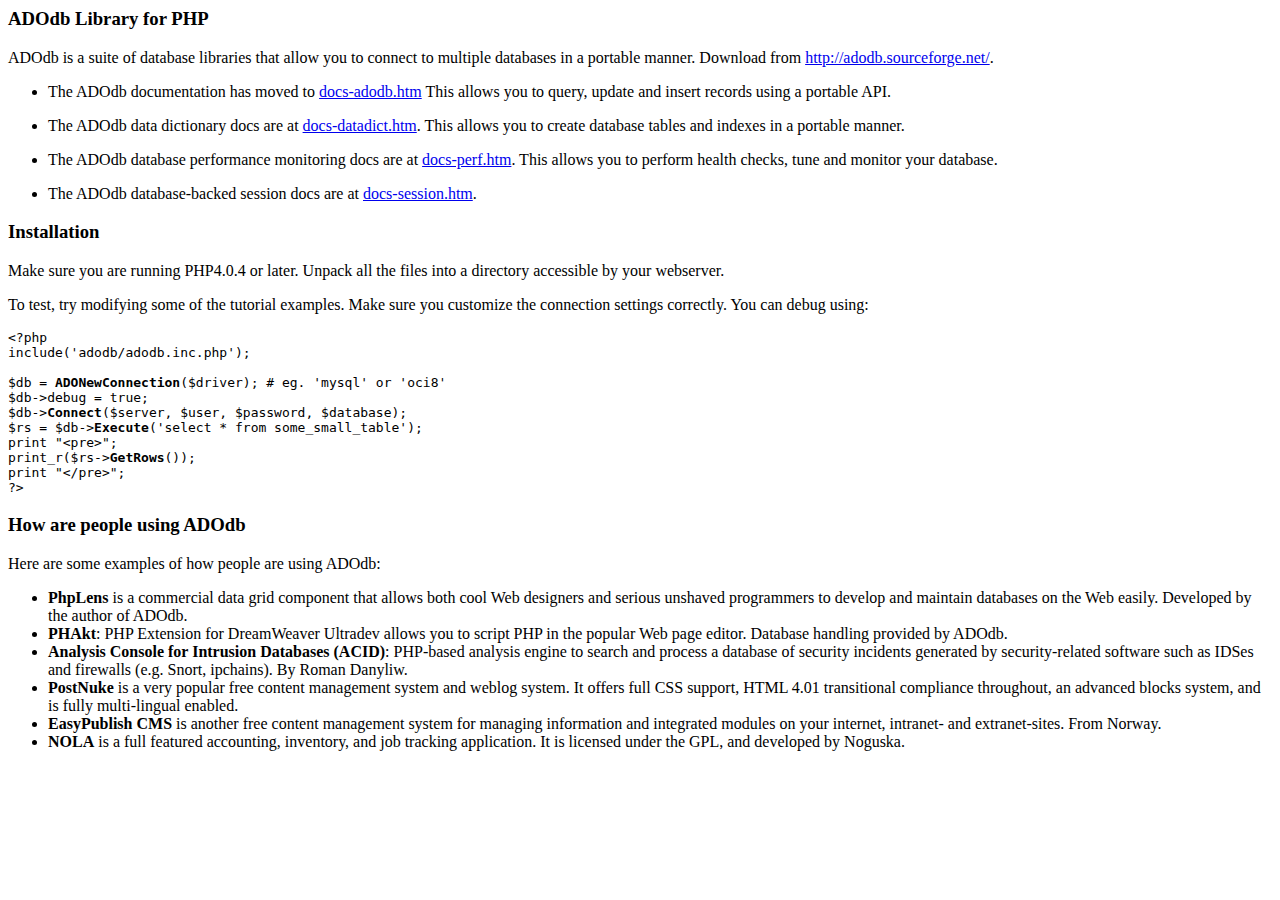
<file: conexoesOracle/adodb5/docs/readme.htm>
<html>
<head>
<title>ADODB Manual</title>
<meta http-equiv="Content-Type" content="text/html; charset=iso-8859-1">
<XSTYLE
	body,td {font-family:Arial,Helvetica,sans-serif;font-size:11pt}
	pre {font-size:9pt}
	.toplink {font-size:8pt}
	/>
</head>	
<body bgcolor="#FFFFFF">

<h3>ADOdb Library for PHP</h3>
<p>ADOdb is a suite of database libraries that allow you to connect to multiple 
	databases in a portable manner. Download from <a href=http://adodb.sourceforge.net/>http://adodb.sourceforge.net/</a>.
<ul><li>The ADOdb documentation has moved to <a href=docs-adodb.htm>docs-adodb.htm</a> 
	This allows you to query, update and insert records using a portable API.
<p><li>The ADOdb data dictionary docs are at <a href=docs-datadict.htm>docs-datadict.htm</a>. 
	This allows you to create database tables and indexes in a portable manner.
<p><li>The ADOdb database performance monitoring docs are at <a href=docs-perf.htm>docs-perf.htm</a>. 
	This allows you to perform health checks, tune and monitor your database.
<p><li>The ADOdb database-backed session docs are at <a href=docs-session.htm>docs-session.htm</a>. 
</ul>
<p>
<h3>Installation</h3>
Make sure you are running PHP4.0.4 or later. Unpack all the files into a directory accessible by your webserver.
<p>
To test, try modifying some of the tutorial examples. Make sure you customize the connection settings correctly. You can debug using:
<pre>
&lt;?php
include('adodb/adodb.inc.php');

$db = <b>ADONewConnection</b>($driver); # eg. 'mysql' or 'oci8' 
$db->debug = true;
$db-><b>Connect</b>($server, $user, $password, $database);
$rs = $db-><b>Execute</b>('select * from some_small_table');
print "&lt;pre>";
print_r($rs-><b>GetRows</b>());
print "&lt;/pre>";
?>
</pre>
<h3>How are people using ADOdb</h3>
Here are some examples of how people are using ADOdb: 
<ul>
	<li> <strong>PhpLens</strong> is a commercial data grid component that allows 
		both cool Web designers and serious unshaved programmers to develop and 
		maintain databases on the Web easily. Developed by the author of ADOdb. 
	</li>
	<li> <strong>PHAkt</strong>: PHP Extension for DreamWeaver Ultradev allows 
		you to script PHP in the popular Web page editor. Database handling provided 
		by ADOdb. </li>
	<li> <strong>Analysis Console for Intrusion Databases (ACID)</strong>: PHP-based 
		analysis engine to search and process a database of security incidents 
		generated by security-related software such as IDSes and firewalls (e.g. 
		Snort, ipchains). By Roman Danyliw. </li>
	<li> <strong>PostNuke</strong> is a very popular free content management system 
		and weblog system. It offers full CSS support, HTML 4.01 transitional 
		compliance throughout, an advanced blocks system, and is fully multi-lingual 
		enabled. </li>
	<li><strong> EasyPublish CMS</strong> is another free content management system 
		for managing information and integrated modules on your internet, intranet- 
		and extranet-sites. From Norway. </li>
	<li> <strong>NOLA</strong> is a full featured accounting, inventory, and job 
		tracking application. It is licensed under the GPL, and developed by Noguska. 
	</li>
</ul>
</body>
</html>
</file>
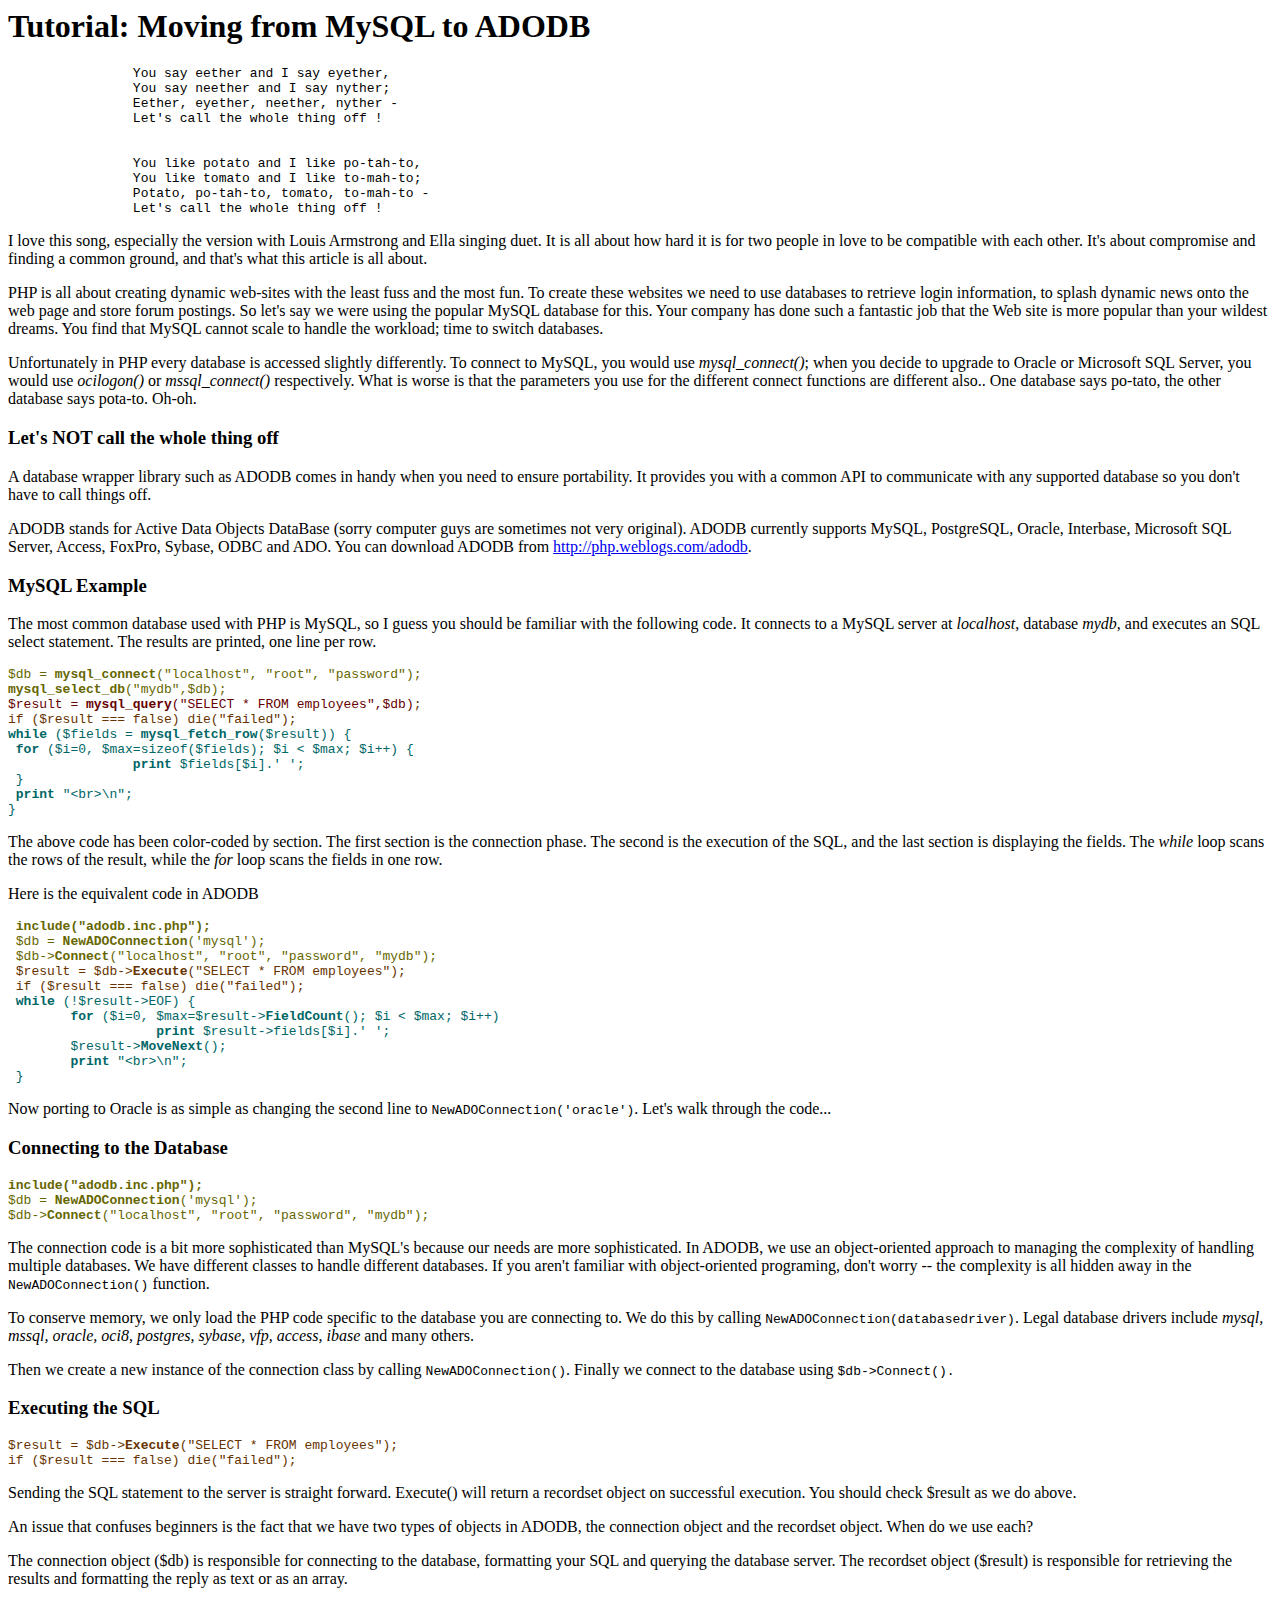
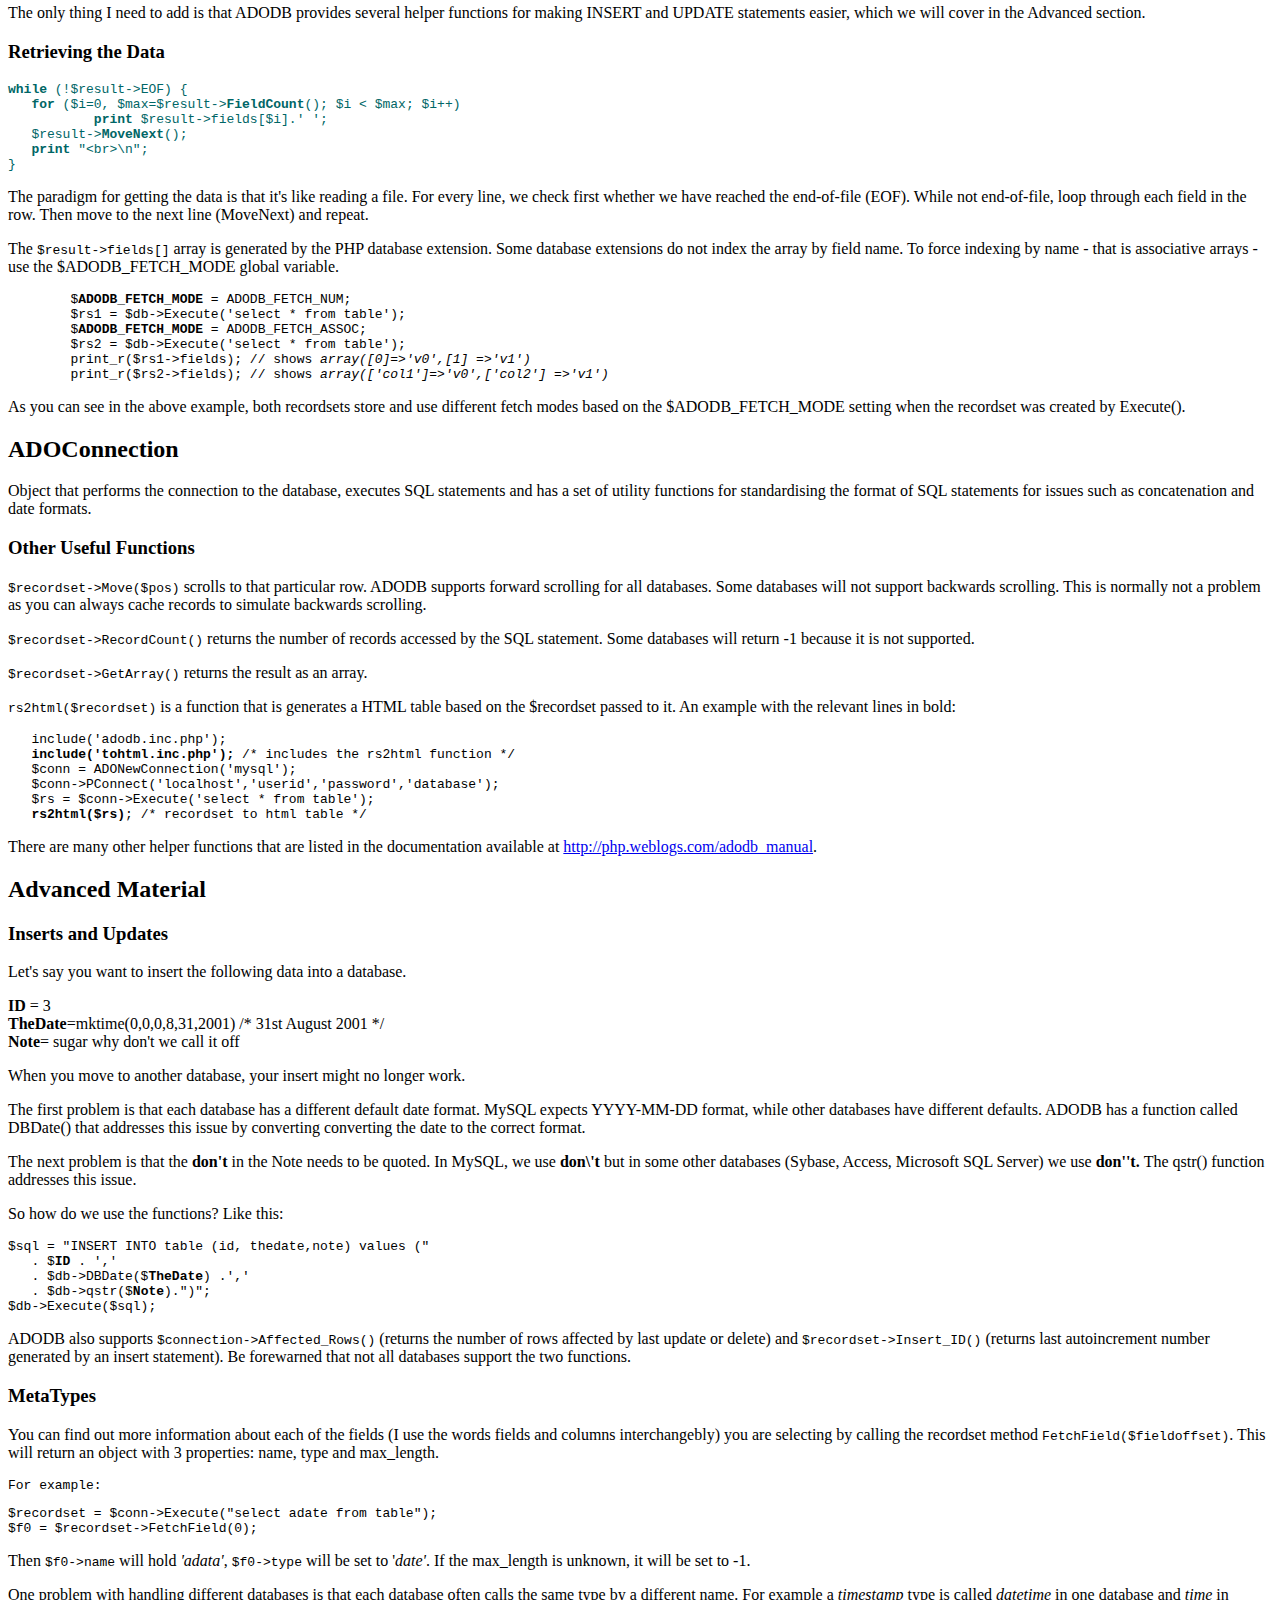
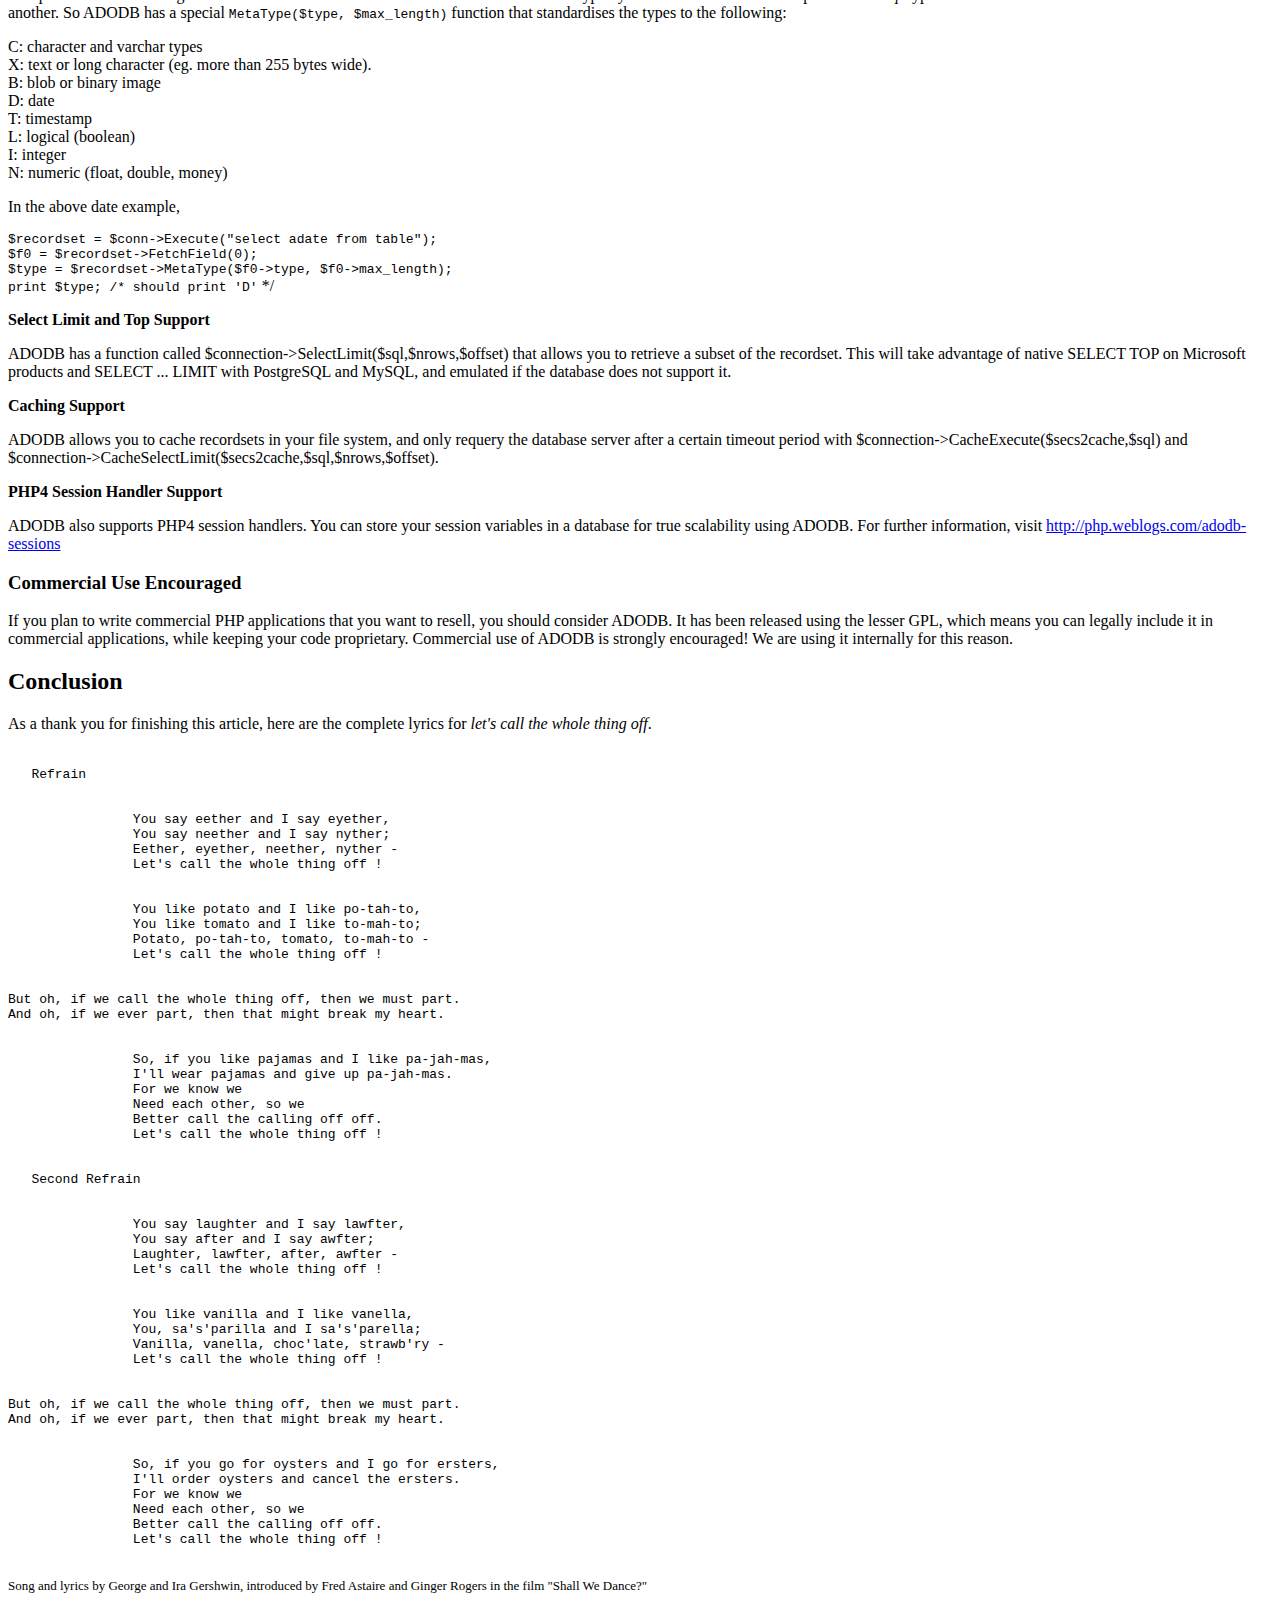
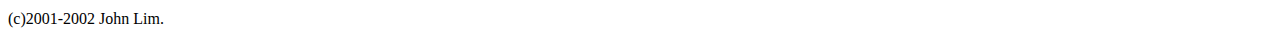
<file: conexoesOracle/adodb5/docs/tute.htm>
<!DOCTYPE HTML PUBLIC "-//W3C//DTD HTML 4.0 Transitional//EN">

<html>
<head>
	<title>Tutorial: Moving from MySQL to ADODB</title>
</head>

<body bgcolor=white>
<h1>Tutorial: Moving from MySQL to ADODB</h1>

<pre>		You say eether and I say eyether, 
		You say neether and I say nyther; 
		Eether, eyether, neether, nyther - 
		Let's call the whole thing off ! 
<br>
		You like potato and I like po-tah-to, 
		You like tomato and I like to-mah-to; 
		Potato, po-tah-to, tomato, to-mah-to - 
		Let's call the whole thing off ! 
</pre>
<p>I love this song, especially the version with Louis Armstrong and Ella singing 
  duet. It is all about how hard it is for two people in love to be compatible 
  with each other. It's about compromise and finding a common ground, and that's 
  what this article is all about. 
<p>PHP is all about creating dynamic web-sites with the least fuss and the most 
  fun. To create these websites we need to use databases to retrieve login information, 
  to splash dynamic news onto the web page and store forum postings. So let's 
  say we were using the popular MySQL database for this. Your company has done 
  such a fantastic job that the Web site is more popular than your wildest dreams. 
  You find that MySQL cannot scale to handle the workload; time to switch databases. 
<p> Unfortunately in PHP every database is accessed slightly differently. To connect 
  to MySQL, you would use <i>mysql_connect()</i>; when you decide to upgrade to 
  Oracle or Microsoft SQL Server, you would use <i>ocilogon() </i>or <i>mssql_connect()</i> 
  respectively. What is worse is that the parameters you use for the different 
  connect functions are different also.. One database says po-tato, the other 
  database says pota-to. Oh-oh. 
<h3>Let's NOT call the whole thing off</h3>
<p>A database wrapper library such as ADODB comes in handy when you need to ensure portability. It provides 
  you with a common API to communicate with any supported database so you don't have to call things off. <p>

<p>ADODB stands for Active Data Objects DataBase (sorry computer guys are sometimes 
  not very original). ADODB currently supports MySQL, PostgreSQL, Oracle, Interbase, 
  Microsoft SQL Server, Access, FoxPro, Sybase, ODBC and ADO. You can download 
  ADODB from <a href=http://php.weblogs.com/adodb></a><a href="http://php.weblogs.com/adodb">http://php.weblogs.com/adodb</a>.
<h3>MySQL Example</h3>
<p>The most common database used with PHP is MySQL, so I guess you should be familiar 
  with the following code. It connects to a MySQL server at <i>localhost</i>, 
  database <i>mydb</i>, and executes an SQL select statement. The results are 
  printed, one line per row. 
<pre><font color="#666600">$db = <b>mysql_connect</b>(&quot;localhost&quot;, &quot;root&quot;, &quot;password&quot;);
<b>mysql_select_db</b>(&quot;mydb&quot;,$db);</font>
<font color="#660000">$result = <b>mysql_query</b>(&quot;SELECT * FROM employees&quot;,$db)</font><code><font color="#663300">;
if ($result === false) die(&quot;failed&quot;);</font></code> 
<font color="#006666"><b>while</b> ($fields =<b> mysql_fetch_row</b>($result)) &#123;
 <b>for</b> ($i=0, $max=sizeof($fields); $i &lt; $max; $i++) &#123;
		<b>print</b> $fields[$i].' ';
 &#125;
 <b>print</b> &quot;&lt;br&gt;\n&quot;;
&#125;</font> 
</pre>
<p>The above code has been color-coded by section. The first section is the connection 
  phase. The second is the execution of the SQL, and the last section is displaying 
  the fields. The <i>while</i> loop scans the rows of the result, while the <i>for</i> 
  loop scans the fields in one row.</p>
<p>Here is the equivalent code in ADODB</p>
<pre><b><font color="#666600"> include(&quot;adodb.inc.php&quot;);</font></b><font color="#666600">
 $db = <b>NewADOConnection</b>('mysql');
 $db-&gt;<b>Connect</b>(&quot;localhost&quot;, &quot;root&quot;, &quot;password&quot;, &quot;mydb&quot;);</font>
 <font color="#663300">$result = $db-&gt;<b>Execute</b>(&quot;SELECT * FROM employees&quot;);
 </font><font color="#663300"></font><code><font color="#663300">if ($result === false) die(&quot;failed&quot;)</font></code><code><font color="#663300">;</font></code>  
 <font color="#006666"><b>while</b> (!$result-&gt;EOF) &#123;
	<b>for</b> ($i=0, $max=$result-&gt;<b>FieldCount</b>(); $i &lt; $max; $i++)
		   <b>print</b> $result-&gt;fields[$i].' ';
	$result-&gt;<b>MoveNext</b>();
	<b>print</b> &quot;&lt;br&gt;\n&quot;;
 &#125;</font> </pre>
<p></p>
<p>Now porting to Oracle is as simple as changing the second line to <code>NewADOConnection('oracle')</code>. 
  Let's walk through the code...</p>
<h3>Connecting to the Database</h3>
<p></p>
<pre><b><font color="#666600">include(&quot;adodb.inc.php&quot;);</font></b><font color="#666600">
$db = <b>NewADOConnection</b>('mysql');
$db-&gt;<b>Connect</b>(&quot;localhost&quot;, &quot;root&quot;, &quot;password&quot;, &quot;mydb&quot;);</font></pre>
<p>The connection code is a bit more sophisticated than MySQL's because our needs 
  are more sophisticated. In ADODB, we use an object-oriented approach to managing 
  the complexity of handling multiple databases. We have different classes to 
  handle different databases. If you aren't familiar with object-oriented programing, 
  don't worry -- the complexity is all hidden away in the<code> NewADOConnection()</code> 
  function.</p>
<p>To conserve memory, we only load the PHP code specific to the database you 
  are connecting to. We do this by calling <code>NewADOConnection(databasedriver)</code>. 
  Legal database drivers include <i>mysql, mssql, oracle, oci8, postgres, sybase, 
  vfp, access, ibase </i>and many others.</p>
<p>Then we create a new instance of the connection class by calling <code>NewADOConnection()</code>. 
  Finally we connect to the database using <code>$db-&gt;Connect(). </code></p>
<h3>Executing the SQL</h3>
<p><code><font color="#663300">$result = $db-&gt;<b>Execute</b>(&quot;SELECT * 
  FROM employees&quot;);<br>
  if ($result === false) die(&quot;failed&quot;)</font></code><code><font color="#663300">;</font></code> 
  <br>
</p>
<p>Sending the SQL statement to the server is straight forward. Execute() will 
  return a recordset object on successful execution. You should check $result 
  as we do above.
<p>An issue that confuses beginners is the fact that we have two types of objects 
  in ADODB, the connection object and the recordset object. When do we use each?
<p>The connection object ($db) is responsible for connecting to the database, 
  formatting your SQL and querying the database server. The recordset object ($result) 
  is responsible for retrieving the results and formatting the reply as text or 
  as an array.
<p>The only thing I need to add is that ADODB provides several helper functions 
  for making INSERT and UPDATE statements easier, which we will cover in the Advanced 
  section. 
<h3>Retrieving the Data<br>
</h3>
<pre><font color="#006666"><b>while</b> (!$result-&gt;EOF) &#123;
   <b>for</b> ($i=0, $max=$result-&gt;<b>FieldCount</b>(); $i &lt; $max; $i++)
	   <b>print</b> $result-&gt;fields[$i].' ';
   $result-&gt;<b>MoveNext</b>();
   <b>print</b> &quot;&lt;br&gt;\n&quot;;
&#125;</font></pre>
<p>The paradigm for getting the data is that it's like reading a file. For every 
  line, we check first whether we have reached the end-of-file (EOF). While not 
  end-of-file, loop through each field in the row. Then move to the next line 
  (MoveNext) and repeat. 
<p>The <code>$result-&gt;fields[]</code> array is generated by the PHP database 
  extension. Some database extensions do not index the array by field name. 
  To force indexing by name - that is associative arrays - 
  use the $ADODB_FETCH_MODE global variable. 
<pre>
	$<b>ADODB_FETCH_MODE</b> = ADODB_FETCH_NUM;
	$rs1 = $db->Execute('select * from table');
	$<b>ADODB_FETCH_MODE</b> = ADODB_FETCH_ASSOC;
	$rs2 = $db->Execute('select * from table');
	print_r($rs1->fields); // shows <i>array([0]=>'v0',[1] =>'v1')</i>
	print_r($rs2->fields); // shows <i>array(['col1']=>'v0',['col2'] =>'v1')</i>
</pre>
<p>
As you can see in the above example, both recordsets store and use different fetch modes
based on the $ADODB_FETCH_MODE setting when the recordset was created by Execute().</p>
<h2>ADOConnection<a name="ADOConnection"></a></h2>
<p>Object that performs the connection to the database, executes SQL statements 
  and has a set of utility functions for standardising the format of SQL statements 
  for issues such as concatenation and date formats.</p>
  
<h3>Other Useful Functions</h3>
<p><code>$recordset-&gt;Move($pos)</code> scrolls to that particular row. ADODB supports forward 
  scrolling for all databases. Some databases will not support backwards scrolling. 
  This is normally not a problem as you can always cache records to simulate backwards 
  scrolling. 
<p><code>$recordset-&gt;RecordCount()</code> returns the number of records accessed by the 
  SQL statement. Some databases will return -1 because it is not supported. 
<p><code>$recordset-&gt;GetArray()</code> returns the result as an array. 
<p><code>rs2html($recordset)</code> is a function that is generates a HTML table based on the 
  $recordset passed to it. An example with the relevant lines in bold:
<pre>   include('adodb.inc.php'); 
   <b>include('tohtml.inc.php');</b> /* includes the rs2html function */
   $conn = ADONewConnection('mysql'); 
   $conn-&gt;PConnect('localhost','userid','password','database');
   $rs = $conn-&gt;Execute('select * from table');
  <b> rs2html($rs)</b>; /* recordset to html table */ </pre>
<p>There are many other helper functions that are listed in the documentation available at <a href="http://php.weblogs.com/adodb_manual"></a><a href="http://php.weblogs.com/adodb_manual">http://php.weblogs.com/adodb_manual</a>. 
<h2>Advanced Material</h2>
<h3>Inserts and Updates </h3>
<p>Let's say you want to insert the following data into a database. 
<p><b>ID</b> = 3<br>
  <b>TheDate</b>=mktime(0,0,0,8,31,2001) /* 31st August 2001 */<br>
  <b>Note</b>= sugar why don't we call it off 
<p>When you move to another database, your insert might no longer work.</p>
<p>The first problem is that each database has a different default date format. 
  MySQL expects YYYY-MM-DD format, while other databases have different defaults. 
  ADODB has a function called DBDate() that addresses this issue by converting 
  converting the date to the correct format.</p>
<p>The next problem is that the <b>don't</b> in the Note needs to be quoted. In 
  MySQL, we use <b>don\'t</b> but in some other databases (Sybase, Access, Microsoft 
  SQL Server) we use <b>don''t. </b>The qstr() function addresses this issue.</p>
<p>So how do we use the functions? Like this:</p>
<pre>$sql = &quot;INSERT INTO table (id, thedate,note) values (&quot; 
   . $<b>ID</b> . ','
   . $db-&gt;DBDate($<b>TheDate</b>) .','
   . $db-&gt;qstr($<b>Note</b>).&quot;)&quot;;
$db-&gt;Execute($sql);</pre>
<p>ADODB also supports <code>$connection-&gt;Affected_Rows()</code> (returns the 
  number of rows affected by last update or delete) and <code>$recordset-&gt;Insert_ID()</code> 
  (returns last autoincrement number generated by an insert statement). Be forewarned 
  that not all databases support the two functions.<br>
</p>
<h3>MetaTypes</h3>
<p>You can find out more information about each of the fields (I use the words 
  fields and columns interchangebly) you are selecting by calling the recordset 
  method <code>FetchField($fieldoffset)</code>. This will return an object with 
  3 properties: name, type and max_length. 
<pre>For example:</pre>
<pre>$recordset = $conn-&gt;Execute(&quot;select adate from table&quot;);<br>$f0 = $recordset-&gt;FetchField(0);
</pre>
<p>Then <code>$f0-&gt;name</code> will hold <i>'adata'</i>, <code>$f0-&gt;type</code> 
  will be set to '<i>date'</i>. If the max_length is unknown, it will be set to 
  -1. 
<p>One problem with handling different databases is that each database often calls 
  the same type by a different name. For example a <i>timestamp</i> type is called 
  <i>datetime</i> in one database and <i>time</i> in another. So ADODB has a special 
  <code>MetaType($type, $max_length)</code> function that standardises the types 
  to the following: 
<p>C: character and varchar types<br>
  X: text or long character (eg. more than 255 bytes wide).<br>
  B: blob or binary image<br>
  D: date<br>
  T: timestamp<br>
  L: logical (boolean)<br>
  I: integer<br>
  N: numeric (float, double, money) 
<p>In the above date example, 
<p><code>$recordset = $conn-&gt;Execute(&quot;select adate from table&quot;);<br>
  $f0 = $recordset-&gt;FetchField(0);<br>
  $type = $recordset-&gt;MetaType($f0-&gt;type, $f0-&gt;max_length);<br>
  print $type; /* should print 'D'</code> */
<p> 
<p><b>Select Limit and Top Support</b> 
<p>ADODB has a function called $connection->SelectLimit($sql,$nrows,$offset) that allows
you to retrieve a subset of the recordset. This will take advantage of native
SELECT TOP on Microsoft products and SELECT ... LIMIT with PostgreSQL and MySQL, and
emulated if the database does not support it.
<p><b>Caching Support</b> 
<p>ADODB allows you to cache recordsets in your file system, and only requery the database
server after a certain timeout period with $connection->CacheExecute($secs2cache,$sql) and 
$connection->CacheSelectLimit($secs2cache,$sql,$nrows,$offset).
<p><b>PHP4 Session Handler Support</b> 
<p>ADODB also supports PHP4 session handlers. You can store your session variables 
  in a database for true scalability using ADODB. For further information, visit 
  <a href="http://php.weblogs.com/adodb-sessions"></a><a href="http://php.weblogs.com/adodb-sessions">http://php.weblogs.com/adodb-sessions</a>
<h3>Commercial Use Encouraged</h3>
<p>If you plan to write commercial PHP applications that you want to resell, you should consider ADODB. It has been released using the lesser GPL, which means you can legally include it in commercial applications, while keeping your code proprietary. Commercial use of ADODB is strongly encouraged! We are using it internally for this reason.<p>

<h2>Conclusion</h2>
<p>As a thank you for finishing this article, here are the complete lyrics for 
  <i>let's call the whole thing off</i>.<br>
  <br>
<pre>
   Refrain 
<br>
		You say eether and I say eyether, 
		You say neether and I say nyther; 
		Eether, eyether, neether, nyther - 
		Let's call the whole thing off ! 
<br>
		You like potato and I like po-tah-to, 
		You like tomato and I like to-mah-to; 
		Potato, po-tah-to, tomato, to-mah-to - 
		Let's call the whole thing off ! 
<br>
But oh, if we call the whole thing off, then we must part. 
And oh, if we ever part, then that might break my heart. 
<br>
		So, if you like pajamas and I like pa-jah-mas, 
		I'll wear pajamas and give up pa-jah-mas. 
		For we know we 
		Need each other, so we 
		Better call the calling off off. 
		Let's call the whole thing off ! 
<br>
   Second Refrain 
<br>
		You say laughter and I say lawfter, 
		You say after and I say awfter; 
		Laughter, lawfter, after, awfter - 
		Let's call the whole thing off ! 
<br>
		You like vanilla and I like vanella, 
		You, sa's'parilla and I sa's'parella; 
		Vanilla, vanella, choc'late, strawb'ry - 
		Let's call the whole thing off ! 
<br>
But oh, if we call the whole thing off, then we must part. 
And oh, if we ever part, then that might break my heart. 
<br>
		So, if you go for oysters and I go for ersters, 
		I'll order oysters and cancel the ersters. 
		For we know we 
		Need each other, so we 
		Better call the calling off off. 
		Let's call the whole thing off ! 
  </pre>
<p><font size=2>Song and lyrics by George and Ira Gershwin, introduced by Fred Astaire and Ginger Rogers
in the film "Shall We Dance?"  </font><p>
<p>
(c)2001-2002 John Lim.

</body>
</html>
</file>
